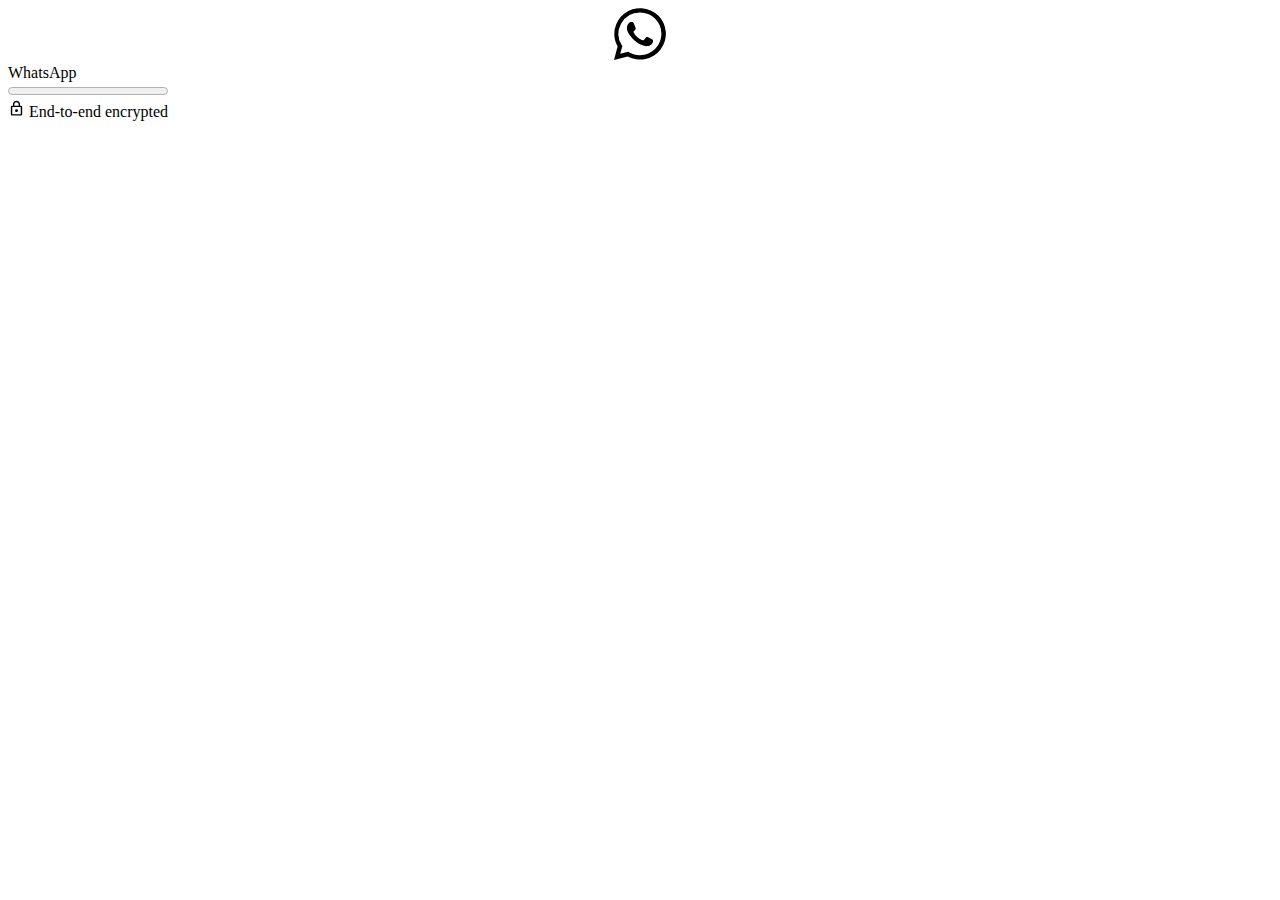
<file: abt112.html>
<!DOCTYPE html><html id="whatsapp-web" class="" lang="en" dir="ltr"><head><link data-default-icon="https://static.whatsapp.net/rsrc.php/v4/yP/r/rYZqPCBaG70.png" rel="shortcut icon" href="https://static.whatsapp.net/rsrc.php/v4/yP/r/rYZqPCBaG70.png" /><meta name="bingbot" content="noarchive" /><meta name="viewport" content="width=device-width,initial-scale=1,maximum-scale=2,shrink-to-fit=no" /><link rel="manifest" href="/data/manifest.json" crossorigin="use-credentials" /><meta name="google" content="notranslate" /><meta name="format-detection" content="telephone=no" /><meta name="description" content="Quickly send and receive WhatsApp messages directly from your computer." /><meta name="og:description" content="Quickly send and receive WhatsApp messages directly from your computer." /><meta name="og:url" content="https://web.whatsapp.com/" /><meta name="og:title" content="WhatsApp Web" /><meta name="og:image" content="https://static.whatsapp.net/rsrc.php/v4/yR/r/y8-PTBaP90a.png" /><meta name="theme-color" content="#12181c" media="(prefers-color-scheme: dark)" /><meta name="theme-color" content="#f7f5f3" /><link rel="apple-touch-icon" sizes="192x192" href="https://static.whatsapp.net/rsrc.php/v4/yc/r/hUUuVTz6ZVi.png" /><style data-btmanifest="1019185565_main" nonce="MaNTUXRA">:root,.__fb-light-mode:root,.__fb-light-mode{--splashscreen-primary-title:#0a0a0a;--splashscreen-progress-background:#e9edef;--splashscreen-progress-primary:#00c298;--splashscreen-secondary-lighter:#5b6368;--splashscreen-startup-background:#f7f5f3;--splashscreen-startup-background-rgb:247, 245, 243;--splashscreen-startup-icon:#bbc5cb}</style><style data-btmanifest="1019185565_main" nonce="MaNTUXRA">.__fb-dark-mode{--splashscreen-primary-title:#f7f8fa;--splashscreen-progress-background:#233138;--splashscreen-progress-primary:#0b846d;--splashscreen-secondary-lighter:#8d9599;--splashscreen-startup-background:#0a1014;--splashscreen-startup-background-rgb:10, 16, 20;--splashscreen-startup-icon:#676f73}@media (prefers-color-scheme: dark){:root{--splashscreen-primary-title:#f7f8fa;--splashscreen-progress-background:#233138;--splashscreen-progress-primary:#0b846d;--splashscreen-secondary-lighter:#8d9599;--splashscreen-startup-background:#0a1014;--splashscreen-startup-background-rgb:10, 16, 20;--splashscreen-startup-icon:#676f73}}</style><script id="envjson" type="application/json" nonce="MaNTUXRA">{"useTrustedTypes":false,"isTrustedTypesReportOnly":false,"use_fbt_virtual_modules":true,"compat_iframe_token":null,"clear_js_factory_after_used":true,"brsid":"7457176650651182360"}</script><script src="data:application/x-javascript; charset=utf-8;base64,[base64]" data-bootloader-hash="nxRKQO6" crossorigin="anonymous" data-p=":0" data-btmanifest="1019185565_main" data-c="1"></script><script src="data:application/x-javascript; charset=utf-8;base64,[base64]" data-bootloader-hash="W7CcKyc" crossorigin="anonymous" data-p=":0" data-btmanifest="1019185565_main" data-c="1"></script><script src="data:application/x-javascript; charset=utf-8;base64,Oy8qRkJfUEtHX0RFTElNKi8KCl9idGxkcj17fTsKLy8jIHNvdXJjZVVSTD1odHRwczovL3N0YXRpYy53aGF0c2FwcC5uZXQvcnNyYy5waHAvdjQveUgvci9aTGNLT2JOdU8xYi5qcwo=" data-bootloader-hash="678jA6i" crossorigin="anonymous" data-p=":0" data-btmanifest="1019185565_main" data-c="1"></script><script src="data:application/x-javascript; charset=utf-8;base64,[base64]/[base64]/[base64]" data-bootloader-hash="YTRL02s" crossorigin="anonymous" data-p=":0" data-btmanifest="1019185565_main" data-c="1"></script><script src="data:application/x-javascript; charset=utf-8;base64,[base64]/[base64]/[base64]/[base64]" data-bootloader-hash="p4dSSRI" crossorigin="anonymous" data-p=":0" data-btmanifest="1019185565_main" data-c="1"></script><script type="application/json"  data-content-len="82" data-sjs>{"require":[["qplTimingsServerJS",null,null,["7457176650651182360","htmlStart"]]]}</script>
<script type="application/json"  data-content-len="92" data-sjs>{"require":[["qplTimingsServerJS",null,null,["7457176650651182360-server","htmlStart",11]]]}</script>

<link type="text/css" rel="stylesheet" href="https://static.whatsapp.net/rsrc.php/v5/yM/l/0,cross/8ON2dytFzJrkioBhmmSo9hhlMy282hieO.css" data-bootloader-hash="3fcgvWo" crossorigin="anonymous" data-p=":6,26,18" data-btmanifest="1019185565_main" data-c="1" />
<link rel="preload" href="https://static.whatsapp.net/rsrc.php/v4/yJ/r/sCs_SFWyj76.js" as="script" crossorigin="anonymous" nonce="MaNTUXRA" /><script src="https://static.whatsapp.net/rsrc.php/v4/yJ/r/sCs_SFWyj76.js" data-bootloader-hash="wIcILYr" async="1" crossorigin="anonymous" data-p=":1" data-btmanifest="1019185565_main" data-c="1"></script>
<link rel="preload" href="https://static.whatsapp.net/rsrc.php/v4/yF/r/p55HfXW__mM.js" as="script" crossorigin="anonymous" nonce="MaNTUXRA" /><script src="https://static.whatsapp.net/rsrc.php/v4/yF/r/p55HfXW__mM.js" data-bootloader-hash="R5w1rCJ" async="1" crossorigin="anonymous" data-p=":12" data-btmanifest="1019185565_main" data-c="1"></script>
<link rel="preload" href="https://static.whatsapp.net/rsrc.php/v4/y0/r/nA4pg5iFLAf.js" as="script" crossorigin="anonymous" nonce="MaNTUXRA" /><script src="https://static.whatsapp.net/rsrc.php/v4/y0/r/nA4pg5iFLAf.js" data-bootloader-hash="freGyGQ" async="1" crossorigin="anonymous" data-p=":9" data-btmanifest="1019185565_main" data-c="1"></script>
<link rel="preload" href="https://static.whatsapp.net/rsrc.php/v4/yt/r/MA2H1nkwdUL.js" as="script" crossorigin="anonymous" nonce="MaNTUXRA" /><script src="https://static.whatsapp.net/rsrc.php/v4/yt/r/MA2H1nkwdUL.js" data-bootloader-hash="F/l6arV" async="1" crossorigin="anonymous" data-p=":3" data-btmanifest="1019185565_main" data-c="1"></script>
<link rel="preload" href="https://static.whatsapp.net/rsrc.php/v4iwGf4/y1/l/rt/xYErl7M-qA1D4OT0dzslM02RSfFSjWLjPvea6S8QcDuX_2SsOE-ssqJYnK0rykQBR7vsWqehdEtWw.js" as="script" crossorigin="anonymous" nonce="MaNTUXRA" /><script src="https://static.whatsapp.net/rsrc.php/v4iwGf4/y1/l/rt/xYErl7M-qA1D4OT0dzslM02RSfFSjWLjPvea6S8QcDuX_2SsOE-ssqJYnK0rykQBR7vsWqehdEtWw.js" data-bootloader-hash="Mm1hnGU" async="1" crossorigin="anonymous" data-tsrc="https://static.whatsapp.net/rsrc-translations.php/v8iwGf4/yn/l/en_GB/xYErl7M-qA1D4OT0dzslM02RSfFSjWLjPvea6S8QcDuX_2SsOE-ssqJYnK0rykQBR7vsWqehdEtWw.js" data-p=":28,8,4,14,24,15,2" data-btmanifest="1019185565_main" data-c="1"></script><link rel="preload" href="https://static.whatsapp.net/rsrc-translations.php/v8iwGf4/yn/l/en_GB/xYErl7M-qA1D4OT0dzslM02RSfFSjWLjPvea6S8QcDuX_2SsOE-ssqJYnK0rykQBR7vsWqehdEtWw.js" as="fetch" crossorigin="anonymous" />
<link rel="preload" href="https://static.whatsapp.net/rsrc.php/v4/yE/r/p5NqJDeUXPs.js" as="script" crossorigin="anonymous" nonce="MaNTUXRA" /><script src="https://static.whatsapp.net/rsrc.php/v4/yE/r/p5NqJDeUXPs.js" data-bootloader-hash="HzWYVc3" async="1" crossorigin="anonymous" data-p=":11" data-btmanifest="1019185565_main" data-c="1"></script>
<link rel="preload" href="https://static.whatsapp.net/rsrc.php/v4/y4/r/L4eWZY1dwH0.js" as="script" crossorigin="anonymous" nonce="MaNTUXRA" /><script src="https://static.whatsapp.net/rsrc.php/v4/y4/r/L4eWZY1dwH0.js" data-bootloader-hash="zQkimP8" async="1" crossorigin="anonymous" data-p=":5" data-btmanifest="1019185565_main" data-c="1"></script>
<link rel="preload" href="https://static.whatsapp.net/rsrc.php/v4/yo/r/ABrxBf2hCzg.js" as="script" crossorigin="anonymous" nonce="MaNTUXRA" /><script src="https://static.whatsapp.net/rsrc.php/v4/yo/r/ABrxBf2hCzg.js" data-bootloader-hash="XdunFkf" async="1" crossorigin="anonymous" data-p=":10" data-btmanifest="1019185565_main" data-c="1"></script>
<link rel="preload" href="https://static.whatsapp.net/rsrc.php/v4iaqJ4/yQ/l/rt/MHvYvZXz1ac.js" as="script" crossorigin="anonymous" nonce="MaNTUXRA" /><script src="https://static.whatsapp.net/rsrc.php/v4iaqJ4/yQ/l/rt/MHvYvZXz1ac.js" data-bootloader-hash="UFBn3K0" async="1" crossorigin="anonymous" data-tsrc="https://static.whatsapp.net/rsrc-translations.php/v8iaqJ4/yv/l/en_GB/MHvYvZXz1ac.js" data-p=":7" data-btmanifest="1019185565_main" data-c="1"></script><link rel="preload" href="https://static.whatsapp.net/rsrc-translations.php/v8iaqJ4/yv/l/en_GB/MHvYvZXz1ac.js" as="fetch" crossorigin="anonymous" />
<script type="application/json"  data-content-len="355" data-sjs>{"require":[["MakeHasteTranslations","fetchTranslationsForEarlyFlush",null,[{"Mm1hnGU":"https:\/\/static.whatsapp.net\/rsrc-translations.php\/v8iwGf4\/yn\/l\/en_GB\/xYErl7M-qA1D4OT0dzslM02RSfFSjWLjPvea6S8QcDuX_2SsOE-ssqJYnK0rykQBR7vsWqehdEtWw.js","UFBn3K0":"https:\/\/static.whatsapp.net\/rsrc-translations.php\/v8iaqJ4\/yv\/l\/en_GB\/MHvYvZXz1ac.js"}]]]}</script>


<!--EF-->

<title>WhatsApp Web</title>
<script type="application/json"  data-content-len="1176" data-sjs>{"require":[["HasteSupportData","handle",null,[{"gkxData":{"5415":{"result":false,"hash":null},"7742":{"result":false,"hash":null},"8068":{"result":true,"hash":null},"8859":{"result":false,"hash":null},"20935":{"result":true,"hash":null},"20936":{"result":false,"hash":null},"1393":{"result":true,"hash":null},"3485":{"result":false,"hash":null},"7686":{"result":false,"hash":null},"7687":{"result":true,"hash":null},"21075":{"result":false,"hash":null},"22792":{"result":false,"hash":null},"23433":{"result":false,"hash":null},"3819":{"result":false,"hash":null},"4341":{"result":false,"hash":null},"6323":{"result":true,"hash":null},"8049":{"result":false,"hash":null},"8523":{"result":false,"hash":null},"8708":{"result":false,"hash":null},"8957":{"result":false,"hash":null},"9861":{"result":false,"hash":null},"21062":{"result":false,"hash":null},"21063":{"result":false,"hash":null},"21069":{"result":false,"hash":null},"21071":{"result":false,"hash":null},"21072":{"result":false,"hash":null},"33056":{"result":false,"hash":null}},"qexData":{"104":{"r":null},"128":{"r":null},"344":{"r":null},"388":{"r":null}},"justknobxData":{"3323":{"r":true},"1806":{"r":true}}}]]]}</script>
</head><body class=""><div id="wa_web_initial_startup" class="_apdl"><div style="transform: translate(calc(50% - 52px / 2))" class="_apdm"><span><svg width="250" height="52" xmlns="http://www.w3.org/2000/svg"><path d="M37.7 31.2c-.6-.4-3.8-2-4.4-2.1-.6-.2-1-.4-1.4.3l-2 2.5c-.4.4-.8.5-1.5.2-.6-.3-2.7-1-5.1-3.2-2-1.7-3.2-3.8-3.6-4.5-.4-.6 0-1 .3-1.3l1-1.1.6-1.1c.2-.4 0-.8 0-1.1l-2-4.8c-.6-1.3-1.1-1-1.5-1.1h-1.2c-.5 0-1.2.1-1.8.8-.5.6-2.2 2.2-2.2 5.3 0 3.2 2.3 6.3 2.6 6.7.3.4 4.6 7 11 9.7l3.7 1.4c1.5.5 3 .4 4 .2 1.3-.1 3.9-1.5 4.4-3 .5-1.5.5-2.8.4-3-.2-.4-.6-.5-1.3-.8M26 47.2c-3.9 0-7.6-1-11-3l-.7-.4-8.1 2L8.4 38l-.6-.8A21.4 21.4 0 0126 4.4a21.3 21.3 0 0121.4 21.4c0 11.8-9.6 21.4-21.4 21.4M44.2 7.6a25.8 25.8 0 00-40.6 31L0 52l13.7-3.6A25.8 25.8 0 0044.3 7.5" fill="currentColor"></path></svg></span></div><div class="_apdr">WhatsApp</div><div class="_apdq"><progress value="0" max="100" dir="ltr"></progress></div><div class="_apds"><span><svg width="17" height="17" viewBox="0 0 24 24" preserveAspectRatio="xMidYMid meet" xmlns="http://www.w3.org/2000/svg"><path d="M6 22C5.45 22 4.97917 21.8042 4.5875 21.4125C4.19583 21.0208 4 20.55 4 20V10C4 9.45 4.19583 8.97917 4.5875 8.5875C4.97917 8.19583 5.45 8 6 8H7V6C7 4.61667 7.4875 3.4375 8.4625 2.4625C9.4375 1.4875 10.6167 1 12 1C13.3833 1 14.5625 1.4875 15.5375 2.4625C16.5125 3.4375 17 4.61667 17 6V8H18C18.55 8 19.0208 8.19583 19.4125 8.5875C19.8042 8.97917 20 9.45 20 10V20C20 20.55 19.8042 21.0208 19.4125 21.4125C19.0208 21.8042 18.55 22 18 22H6ZM6 20H18V10H6V20ZM12 17C12.55 17 13.0208 16.8042 13.4125 16.4125C13.8042 16.0208 14 15.55 14 15C14 14.45 13.8042 13.9792 13.4125 13.5875C13.0208 13.1958 12.55 13 12 13C11.45 13 10.9792 13.1958 10.5875 13.5875C10.1958 13.9792 10 14.45 10 15C10 15.55 10.1958 16.0208 10.5875 16.4125C10.9792 16.8042 11.45 17 12 17ZM9 8H15V6C15 5.16667 14.7083 4.45833 14.125 3.875C13.5417 3.29167 12.8333 3 12 3C11.1667 3 10.4583 3.29167 9.875 3.875C9.29167 4.45833 9 5.16667 9 6V8Z" fill="currentColor"></path></svg></span><span> </span>End-to-end encrypted</div></div><script type="application/json"  data-content-len="91" data-sjs>{"require":[["qplTimingsServerJS",null,null,["7457176650651182360","splash_screen_show"]]]}</script>
<div id="mount_0_0_Bd"></div>
<script type="application/json"  data-content-len="53" data-sjs>{"require":[["maybeDisableAnimations",null,null,[]]]}</script>
<script type="application/json"  data-content-len="49" data-sjs>{"require":[["replaceNativeTimer",null,null,[]]]}</script>
<script type="application/json"  data-content-len="60" data-sjs>{"require":[["bootstrapWebSession",null,null,[1736259239]]]}</script>
<script type="application/json"  data-content-len="109" data-sjs>{"require":[["qplTagServerJS",null,null,[["comet_aa_coinflip:false","should_use_bt_safe_js","logged_out"]]]]}</script>
<script type="application/json"  data-content-len="157" data-sjs>{"require":[["qplTimingsServerJS",null,null,["7457176650651182360","tierOne"]],["qplTimingsServerJS",null,null,["7457176650651182360-server","tierOne",20]]]}</script>
<script type="application/json"  data-content-len="82" data-sjs>{"require":[["JSScheduler","makeSchedulerGlobalEntry",null,["null",false,false]]]}</script>
<script type="application/json"  data-content-len="7607" data-sjs>{"require":[["ScheduledServerJS","handle",null,[{"__bbox":{"define":[["cr:310",["RunWWW"],{"__rc":["RunWWW",null]},-1],["cr:1078",[],{"__rc":[null,null]},-1],["cr:1080",["unexpectedUseInComet"],{"__rc":["unexpectedUseInComet",null]},-1],["cr:1126",["TimeSliceSham"],{"__rc":["TimeSliceSham",null]},-1],["cr:3725",["clearTimeoutWWWOrMobile"],{"__rc":["clearTimeoutWWWOrMobile",null]},-1],["cr:4344",["setTimeoutWWWOrMobile"],{"__rc":["setTimeoutWWWOrMobile",null]},-1],["cr:6640",[],{"__rc":[null,null]},-1],["cr:7385",["clearIntervalWWW"],{"__rc":["clearIntervalWWW",null]},-1],["cr:7386",["clearTimeoutWWW"],{"__rc":["clearTimeoutWWW",null]},-1],["cr:7388",["setIntervalWWW"],{"__rc":["setIntervalWWW",null]},-1],["cr:7389",["setIntervalAcrossTransitionsWWW"],{"__rc":["setIntervalAcrossTransitionsWWW",null]},-1],["cr:7390",["setTimeoutWWW"],{"__rc":["setTimeoutWWW",null]},-1],["cr:7391",["setTimeoutAcrossTransitionsWWW"],{"__rc":["setTimeoutAcrossTransitionsWWW",null]},-1],["cr:8959",["DTSG"],{"__rc":["DTSG",null]},-1],["cr:8960",["DTSG_ASYNC"],{"__rc":["DTSG_ASYNC",null]},-1],["cr:696703",["JSScheduler"],{"__rc":["JSScheduler",null]},-1],["cr:806696",["clearTimeoutComet"],{"__rc":["clearTimeoutComet",null]},-1],["cr:807042",["setTimeoutComet"],{"__rc":["setTimeoutComet",null]},-1],["cr:896461",["setIntervalComet"],{"__rc":["setIntervalComet",null]},-1],["cr:896462",["setIntervalComet"],{"__rc":["setIntervalComet",null]},-1],["cr:925100",["RunComet"],{"__rc":["RunComet",null]},-1],["cr:986633",["setTimeoutComet"],{"__rc":["setTimeoutComet",null]},-1],["cr:1003267",["clearIntervalComet"],{"__rc":["clearIntervalComet",null]},-1],["cr:734",[],{"__rc":[null,null]},-1],["cr:1293",["ReactDOM.classic"],{"__rc":["ReactDOM.classic",null]},-1],["cr:4874",[],{"__rc":[null,null]},-1],["cr:7162",["ReactDOMCompatibilityLayer"],{"__rc":["ReactDOMCompatibilityLayer",null]},-1],["cr:7451",[],{"__rc":[null,null]},-1],["cr:1064332",[],{"__rc":[null,null]},-1],["cr:1106516",[],{"__rc":[null,null]},-1],["cr:1108857",[],{"__rc":[null,null]},-1],["cr:1294158",["React.classic"],{"__rc":["React.classic",null]},-1],["cr:1294159",["ReactDOM.classic"],{"__rc":["ReactDOM.classic",null]},-1],["CometPersistQueryParams",[],{"relative":{},"domain":{}},6231],["GetAsyncParamsExtraData",[],{"extra_data":{}},7511],["BootloaderConfig",[],{"deferBootloads":false,"jsRetries":[200,500],"jsRetryAbortNum":2,"jsRetryAbortTime":5,"silentDups":true,"timeout":60000,"tieredLoadingFromTier":100,"hypStep4":true,"phdOn":false,"phdSeparateBitmaps":false,"btCutoffIndex":314,"fastPathForAlreadyRequired":true,"earlyRequireLazy":false,"enableTimeoutLoggingForNonComet":false,"deferLongTailManifest":true,"lazySoT":false,"translationRetries":[200,500],"translationRetryAbortNum":3,"translationRetryAbortTime":50},329],["CSSLoaderConfig",[],{"timeout":5000,"loadEventSupported":true},619],["CurrentUserInitialData",[],{"ACCOUNT_ID":"0","USER_ID":"0","NAME":"","SHORT_NAME":null,"IS_BUSINESS_PERSON_ACCOUNT":false,"HAS_SECONDARY_BUSINESS_PERSON":false,"IS_FACEBOOK_WORK_ACCOUNT":false,"IS_INSTAGRAM_BUSINESS_PERSON":false,"IS_MESSENGER_ONLY_USER":false,"IS_DEACTIVATED_ALLOWED_ON_MESSENGER":false,"IS_MESSENGER_CALL_GUEST_USER":false,"IS_WORK_MESSENGER_CALL_GUEST_USER":false,"IS_WORKROOMS_USER":false,"APP_ID":"2220391788200892","IS_BUSINESS_DOMAIN":false,"NON_FACEBOOK_USER_ID":"0"},270],["DTSGInitialData",[],{},258],["LSD",[],{"token":"HthuOzcB8d7cpIfoDpeE8b"},323],["ServerNonce",[],{"ServerNonce":"HD5h0QCQnfLbFXwJwCIxcq"},141],["SiteData",[],{"server_revision":1019185565,"client_revision":1019185565,"push_phase":"C3","pkg_cohort":"HYP:whatsapp_comet_pkg","haste_session":"20095.HYP:whatsapp_comet_pkg.2.1.0.0.1","pr":1,"manifest_base_uri":"https:\/\/static.whatsapp.net","manifest_origin":"whatsapp","manifest_version_prefix":"","be_one_ahead":true,"is_rtl":false,"is_experimental_tier":false,"is_jit_warmed_up":true,"hsi":"7457176650651182360","semr_host_bucket":"14","bl_hash_version":2,"comet_env":17,"wbloks_env":false,"ef_page":"comet.whatsapp.web.\/","compose_bootloads":false,"spin":4,"__spin_r":1019185565,"__spin_b":"trunk","__spin_t":1736259239,"vip":"157.240.16.52"},317],["SprinkleConfig",[],{"param_name":"jazoest","version":2,"should_randomize":false},2111],["PromiseUsePolyfillSetImmediateGK",[],{"www_always_use_polyfill_setimmediate":false},2190],["JSErrorLoggingConfig",[],{"appId":2220391788200892,"extra":[],"reportInterval":50,"sampleWeight":null,"sampleWeightKey":"__jssesw","projectBlocklist":[]},2776],["ImmediateImplementationExperiments",[],{"prefer_message_channel":true},3419],["DTSGInitData",[],{"token":"","async_get_token":""},3515],["UriNeedRawQuerySVConfig",[],{"uris":["dms.netmng.com","doubleclick.net","r.msn.com","watchit.sky.com","graphite.instagram.com","www.kfc.co.th","learn.pantheon.io","www.landmarkshops.in","www.ncl.com","s0.wp.com","www.tatacliq.com","bs.serving-sys.com","kohls.com","lazada.co.th","xg4ken.com","technopark.ru","officedepot.com.mx","bestbuy.com.mx","booking.com","nibio.no","myworkdayjobs.com","united-united.com","gcc.gnu.org"]},3871],["InitialCookieConsent",[],{"deferCookies":false,"initialConsent":[1,2],"noCookies":false,"shouldShowCookieBanner":false,"shouldWaitForDeferredDatrCookie":false,"optedInIntegrations":[],"hasGranularThirdPartyCookieConsent":false,"exemptedIntegrations":["advertiser_hosted_pixel","airbus_sat","amazon_media","apps_for_office","arkose_captcha","aspnet_cdn","autodesk_fusion","bing_maps","bing_widget","boku_wallet","bootstrap","box","cardinal_centinel_api","chromecast_extensions","cloudflare_cdnjs","cloudflare_datatables","cloudflare_relay","conversions_api_gateway","ctrl_labs_api","demandbase_api","digitalglobe_maps_api","dlocal","dropbox","esri_sat","fastly_relay","gmg_pulse_embed_iframe","google_ads_conversions_tag","google_drive","google_fonts_legacy","google_hosted_libraries","google_oauth_api","google_oauth_api_v2","google_recaptcha","here_map_ext","hive_streaming_video","isptoolbox","jquery","js_delivr","kbank","mathjax","metacdn","microsoft_excel","microsoft_office_addin","microsoft_onedrive","microsoft_speech","microsoft_teams","mmi_tiles","open_street_map","paypal_billing_agreement","paypal_oauth_api","payu","plaid","platformized_adyen_checkout","plotly","pydata","recruitics","rstudio","salesforce_lighting","stripe","team_center","tripshot","trustly_direct_debit_ach","twilio_voice","unifier","unsplash_api","unsplash_image_loading","vega","yoti_api","youtube_oembed_api"]},4328],["BootloaderEndpointConfig",[],{"debugNoBatching":false,"maxBatchSize":-1,"endpointURI":"https:\/\/web.whatsapp.com\/ajax\/bootloader-endpoint\/"},5094],["cr:5277",["ReactDOM.classic.prod-or-profiling"],{"__rc":["ReactDOM.classic.prod-or-profiling",null]},-1],["cr:1292365",["React-prod.classic"],{"__rc":["React-prod.classic",null]},-1],["cr:5278",["ReactDOM-prod.classic"],{"__rc":["ReactDOM-prod.classic",null]},-1],["cr:5695",["EventListenerWWW"],{"__rc":["EventListenerWWW",null]},-1],["cr:8909",["ReactFiberErrorDialogWWW"],{"__rc":["ReactFiberErrorDialogWWW",null]},-1],["cr:1353359",["CometEventListener"],{"__rc":["CometEventListener",null]},-1],["WebConnectionClassServerGuess",[],{"connectionClass":"UNKNOWN"},4705]],"require":[["CometPrelude"],["JSScheduler"],["ServerJS"],["ScheduledApplyEach"],["CometResourceScheduler"],["WAWebCometRoot","init",[],[{"elementId":"mount_0_0_Bd"}]]]}},{"__bbox":{"require":[["qplTimingsServerJS",null,null,["7457176650651182360","tierOneBeforeScheduler"]]]}},{"__bbox":{"require":[["qplTimingsServerJS",null,null,["7457176650651182360","tierOneInsideScheduler"]]]}}]]]}</script>
<script type="application/json"  data-content-len="83" data-sjs>{"require":[["qplTimingsServerJS",null,null,["7457176650651182360","tierOneEnd"]]]}</script>

<script type="application/json"  data-content-len="157" data-sjs>{"require":[["qplTimingsServerJS",null,null,["7457176650651182360","tierTwo"]],["qplTimingsServerJS",null,null,["7457176650651182360-server","tierTwo",36]]]}</script>
<script type="application/json"  data-content-len="3684" data-sjs>{"require":[["HasteSupportData","handle",null,[{"bxData":{"9547":{"uri":"https:\/\/static.whatsapp.net\/rsrc.php\/v4\/yl\/r\/gi_DckOUM5a.png"},"9548":{"uri":"https:\/\/static.whatsapp.net\/rsrc.php\/v4\/y_\/r\/TPtFe9SpDSX.png"},"9555":{"uri":"https:\/\/static.whatsapp.net\/rsrc.php\/v4\/y4\/r\/XEPQuYy90FJ.png"},"9556":{"uri":"https:\/\/static.whatsapp.net\/rsrc.php\/v4\/ye\/r\/fWOSgX_xpHG.png"},"9561":{"uri":"https:\/\/static.whatsapp.net\/rsrc.php\/yW\/r\/BS_BUUXbKq5.mp3"},"9562":{"uri":"https:\/\/static.whatsapp.net\/rsrc.php\/yu\/r\/lsK0FC6wi8C.m4a"},"10639":{"uri":"https:\/\/static.whatsapp.net\/rsrc.php\/v4\/y3\/r\/AZwgE-H9Ubq.png"},"11319":{"uri":"https:\/\/static.whatsapp.net\/rsrc.php\/v4\/yX\/r\/JYPizEwERE4.png"},"11370":{"uri":"https:\/\/static.whatsapp.net\/rsrc.php\/v4\/y-\/r\/_8J_xqERSbv.png"},"31401":{"uri":"https:\/\/static.whatsapp.net\/rsrc.php\/v4\/y1\/r\/m5BEg2K4OR4.png"},"31402":{"uri":"https:\/\/static.whatsapp.net\/rsrc.php\/v4\/yb\/r\/uspVxRFx2oU.png"},"31422":{"uri":"https:\/\/static.whatsapp.net\/rsrc.php\/v4\/yq\/r\/MHVytaGe3gh.png"},"9544":{"uri":"https:\/\/static.whatsapp.net\/rsrc.php\/yv\/r\/6Ib-MkrweJ6.ttf"},"9545":{"uri":"https:\/\/static.whatsapp.net\/rsrc.php\/yk\/r\/ln-uwGsChQW.ttf"},"9551":{"uri":"https:\/\/static.whatsapp.net\/rsrc.php\/v4\/yq\/r\/xCHrap4ZvgY.png"},"9552":{"uri":"https:\/\/static.whatsapp.net\/rsrc.php\/v4\/y6\/r\/R6k6NrF2Cbl.png"},"9553":{"uri":"https:\/\/static.whatsapp.net\/rsrc.php\/v4\/yd\/r\/jLlIEwASpgj.png"},"9554":{"uri":"https:\/\/static.whatsapp.net\/rsrc.php\/v4\/y5\/r\/_U7GO8EnPFR.png"},"9559":{"uri":"https:\/\/static.whatsapp.net\/rsrc.php\/v4\/yy\/r\/noBSk9ItwJJ.png"},"9583":{"uri":"https:\/\/static.whatsapp.net\/rsrc.php\/v4\/yP\/r\/re6de1QF8pQ.png"},"10591":{"uri":"https:\/\/static.whatsapp.net\/rsrc.php\/v4\/yp\/r\/ReKDgNfJEFB.png"}},"clpData":{"6476":{"r":1000,"s":1},"1744178":{"r":1,"s":1},"1838142":{"r":1,"s":1}},"gkxData":{"1624":{"result":false,"hash":null},"1835":{"result":false,"hash":null},"2160":{"result":false,"hash":null},"4112":{"result":false,"hash":null},"5134":{"result":true,"hash":null},"5434":{"result":true,"hash":null},"5679":{"result":false,"hash":null},"5943":{"result":false,"hash":null},"6748":{"result":true,"hash":null},"7541":{"result":false,"hash":null},"7685":{"result":false,"hash":null},"8789":{"result":false,"hash":null},"20836":{"result":false,"hash":null},"20940":{"result":false,"hash":null},"21043":{"result":false,"hash":null},"21050":{"result":false,"hash":null},"21051":{"result":false,"hash":null},"21052":{"result":false,"hash":null},"21053":{"result":false,"hash":null},"21054":{"result":false,"hash":null},"21055":{"result":false,"hash":null},"21056":{"result":false,"hash":null},"21057":{"result":false,"hash":null},"21058":{"result":true,"hash":null},"21106":{"result":true,"hash":null},"21107":{"result":false,"hash":null},"21112":{"result":true,"hash":null},"26256":{"result":false,"hash":null},"26258":{"result":true,"hash":null},"26259":{"result":false,"hash":null},"26262":{"result":true,"hash":null},"24344":{"result":false,"hash":null},"24351":{"result":false,"hash":null},"24383":{"result":false,"hash":null},"30214":{"result":false,"hash":null}},"qplData":{"106":{}},"justknobxData":{"371":{"r":true},"819":{"r":true},"822":{"r":true},"860":{"r":100},"1617":{"r":162},"1618":{"r":8},"1619":{"r":1},"1620":{"r":2},"1621":{"r":4},"1622":{"r":0},"1623":{"r":6},"1624":{"r":1},"1662":{"r":2},"1663":{"r":14},"1664":{"r":2},"1784":{"r":false},"1854":{"r":false},"2086":{"r":4},"2148":{"r":false},"2237":{"r":false},"2268":{"r":true},"2269":{"r":true},"2552":{"r":false},"2702":{"r":true},"2772":{"r":true},"3037":{"r":true}}}]]]}</script>
<script type="application/json"  data-content-len="41486" data-sjs>{"require":[["Bootloader","handlePayload",null,[{"consistency":{"rev":1019185565},"rsrcMap":{"xFqg8AH":{"type":"js","src":"https:\/\/static.whatsapp.net\/rsrc.php\/v4\/yL\/r\/BlIuoNYtWPV.js","c":1,"p":":195","m":"1019185565_main"},"AJOaQIc":{"type":"js","src":"https:\/\/static.whatsapp.net\/rsrc.php\/v4\/y8\/r\/G_AUzITVDxz.js","c":1,"p":":22","m":"1019185565_main"},"a\/ErpYx":{"type":"js","src":"https:\/\/static.whatsapp.net\/rsrc.php\/v4\/y_\/r\/Erq9JIEfuV6.js","c":1,"p":":21","m":"1019185565_main"},"WOV0GJI":{"type":"js","src":"https:\/\/static.whatsapp.net\/rsrc.php\/v4iHUi4\/y0\/l\/rt\/NncbB64y86z.js","tsrc":"https:\/\/static.whatsapp.net\/rsrc-translations.php\/v8iHUi4\/ya\/l\/en_GB\/NncbB64y86z.js","c":1,"p":":29","m":"1019185565_main"},"BHbf7pj":{"type":"js","src":"https:\/\/static.whatsapp.net\/rsrc.php\/v4i0364\/y-\/l\/rt\/lMDx402w2rT.js","tsrc":"https:\/\/static.whatsapp.net\/rsrc-translations.php\/v8i0364\/yB\/l\/en_GB\/lMDx402w2rT.js","c":1,"p":":23","m":"1019185565_main"},"fRhDqpA":{"type":"js","src":"https:\/\/static.whatsapp.net\/rsrc.php\/v4i91J4\/yX\/l\/rt\/p60mezOCKHA.js","tsrc":"https:\/\/static.whatsapp.net\/rsrc-translations.php\/v8i91J4\/y2\/l\/en_GB\/p60mezOCKHA.js","c":1,"p":":27","m":"1019185565_main"},"6qo\/E2r":{"type":"js","src":"https:\/\/static.whatsapp.net\/rsrc.php\/v4iB474\/y6\/l\/rt\/nPa1poOz39c.js","tsrc":"https:\/\/static.whatsapp.net\/rsrc-translations.php\/v8iB474\/yS\/l\/en_GB\/nPa1poOz39c.js","c":1,"p":":33","m":"1019185565_main"},"VPMmQbA":{"type":"js","src":"https:\/\/static.whatsapp.net\/rsrc.php\/v4iJaQ4\/yw\/l\/rt\/XPw-0MQDHUV.js","tsrc":"https:\/\/static.whatsapp.net\/rsrc-translations.php\/v8iJaQ4\/yh\/l\/en_GB\/XPw-0MQDHUV.js","c":1,"p":":13","m":"1019185565_main"},"MoBXG1R":{"type":"css","src":"https:\/\/static.whatsapp.net\/rsrc.php\/v5\/y0\/l\/0,cross\/cu0D8TONN3J.css","c":1,"p":":16","m":"1019185565_main"},"iXhVbz6":{"type":"js","src":"https:\/\/static.whatsapp.net\/rsrc.php\/v4iTNu4\/yv\/l\/rt\/4Swdr39kQPQ.js","tsrc":"https:\/\/static.whatsapp.net\/rsrc-translations.php\/v8iTNu4\/yt\/l\/en_GB\/4Swdr39kQPQ.js","c":1,"p":":34","m":"1019185565_main"},"BLYcMbl":{"type":"js","src":"https:\/\/static.whatsapp.net\/rsrc.php\/v4\/yb\/r\/TLUAu4OSySB.js","c":1,"p":":297","m":"1019185565_main"},"4zHjo\/t":{"type":"js","src":"https:\/\/static.whatsapp.net\/rsrc.php\/v4\/yq\/r\/sMiW0MeCLnG.js","c":1,"p":":19","m":"1019185565_main"},"zBLIrrt":{"type":"js","src":"https:\/\/static.whatsapp.net\/rsrc.php\/v4\/yq\/r\/hmLfv8YDyld.js","c":1,"p":":194","m":"1019185565_main"},"bRCfl6b":{"type":"js","src":"https:\/\/static.whatsapp.net\/rsrc.php\/v4\/yw\/r\/dv_u2QrpHIo.js","c":1,"p":":39","m":"1019185565_main"},"Kyj0DuM":{"type":"js","src":"https:\/\/static.whatsapp.net\/rsrc.php\/v4\/yE\/r\/CtlyoX5avh8.js","c":1,"p":":38","m":"1019185565_main"},"zzVLof4":{"type":"js","src":"https:\/\/static.whatsapp.net\/rsrc.php\/v4i6XI4\/yu\/l\/rt\/hWNWYm25htp.js","tsrc":"https:\/\/static.whatsapp.net\/rsrc-translations.php\/v8i6XI4\/y9\/l\/en_GB\/hWNWYm25htp.js","c":1,"p":":180","m":"1019185565_main"},"080D39R":{"type":"js","src":"https:\/\/static.whatsapp.net\/rsrc.php\/v4\/yX\/r\/ctArhl7hZ9J.js","c":1,"p":":216","m":"1019185565_main"},"zZM5CG8":{"type":"js","src":"https:\/\/static.whatsapp.net\/rsrc.php\/v4\/y0\/r\/qV4CPdytvui.js","c":1,"p":":70","m":"1019185565_main"},"Fw+YAB0":{"type":"js","src":"https:\/\/static.whatsapp.net\/rsrc.php\/v4\/yJ\/r\/41rr4p6vs7j.js","c":1,"p":":144","m":"1019185565_main"},"7jdcV+B":{"type":"js","src":"https:\/\/static.whatsapp.net\/rsrc.php\/v4\/yf\/r\/fNcbr8WPj3N.js","c":1,"p":":218","m":"1019185565_main"},"tTfYNAo":{"type":"js","src":"https:\/\/static.whatsapp.net\/rsrc.php\/v4\/yv\/r\/OtiwkkrbnEg.js","c":1,"p":":67","m":"1019185565_main"},"9YKdw6R":{"type":"js","src":"https:\/\/static.whatsapp.net\/rsrc.php\/v4\/yI\/r\/SMKPIPut05F.js","c":1,"p":":177","m":"1019185565_main"},"lz41h9C":{"type":"js","src":"https:\/\/static.whatsapp.net\/rsrc.php\/v4\/yT\/r\/sqn5gRbbgEd.js","c":1,"p":":182","m":"1019185565_main"},"UcOlgtU":{"type":"js","src":"https:\/\/static.whatsapp.net\/rsrc.php\/v4\/yR\/r\/xjqPhXjJVzw.js","c":1,"p":":178","m":"1019185565_main"},"K4DN3ov":{"type":"js","src":"https:\/\/static.whatsapp.net\/rsrc.php\/v4\/yH\/r\/YUTlfecSbQp.js","c":1,"p":":199","m":"1019185565_main"},"WhncEwJ":{"type":"js","src":"https:\/\/static.whatsapp.net\/rsrc.php\/v4\/yy\/r\/jTuTGnMJXdo.js","c":1,"p":":101","m":"1019185565_main"},"Fr6Lkg3":{"type":"js","src":"https:\/\/static.whatsapp.net\/rsrc.php\/v4\/yu\/r\/D_fZidk8XTz.js","c":1,"p":":206","m":"1019185565_main"},"dzSjMyH":{"type":"js","src":"https:\/\/static.whatsapp.net\/rsrc.php\/v4\/y4\/r\/pWX5sxLaZTx.js","c":1,"p":":48","m":"1019185565_main"},"l9YeuzY":{"type":"js","src":"https:\/\/static.whatsapp.net\/rsrc.php\/v4\/ya\/r\/mEsaFp2_2Sa.js","c":1,"p":":56","m":"1019185565_main"},"pZbl5CZ":{"type":"js","src":"https:\/\/static.whatsapp.net\/rsrc.php\/v4\/yD\/r\/Hfkat6cPNHo.js","c":1,"p":":244","m":"1019185565_main"},"j65SaHn":{"type":"js","src":"https:\/\/static.whatsapp.net\/rsrc.php\/v4\/yC\/r\/sDl5KW9QJ97.js","c":1,"p":":102","m":"1019185565_main"},"bRKmx2D":{"type":"js","src":"https:\/\/static.whatsapp.net\/rsrc.php\/v4\/yj\/r\/wLUf1sFtuSI.js","c":1,"p":":197","m":"1019185565_main"},"wDNapDv":{"type":"js","src":"https:\/\/static.whatsapp.net\/rsrc.php\/v4\/yP\/r\/xc6XM-JdW6p.js","c":1,"p":":263","m":"1019185565_main"},"rc5Kz5Y":{"type":"js","src":"https:\/\/static.whatsapp.net\/rsrc.php\/v4\/y7\/r\/EZZ9HoHBlyi.js","c":1,"p":":81","m":"1019185565_main"},"IkfPTaq":{"type":"js","src":"https:\/\/static.whatsapp.net\/rsrc.php\/v4\/ym\/r\/0I98T9xEXAs.js","c":1,"p":":198","m":"1019185565_main"},"uUieKAy":{"type":"js","src":"https:\/\/static.whatsapp.net\/rsrc.php\/v4\/yH\/r\/rMpSO7V2W3i.js","c":1,"p":":95","m":"1019185565_main"},"eaYXgEW":{"type":"js","src":"https:\/\/static.whatsapp.net\/rsrc.php\/v4\/y4\/r\/0nlOi9R2UHg.js","c":1,"p":":123","m":"1019185565_main"},"exVRlLG":{"type":"js","src":"https:\/\/static.whatsapp.net\/rsrc.php\/v4\/yn\/r\/P6eSpp5rnIP.js","c":1,"p":":186","m":"1019185565_main"},"WTD05aB":{"type":"js","src":"https:\/\/static.whatsapp.net\/rsrc.php\/v4\/yi\/r\/sSu27CZGkkj.js","c":1,"p":":215","m":"1019185565_main"},"lzjUSQa":{"type":"js","src":"https:\/\/static.whatsapp.net\/rsrc.php\/v4\/y9\/r\/LQDq9g75XoT.js","c":1,"p":":62","m":"1019185565_main"},"UoawEap":{"type":"js","src":"https:\/\/static.whatsapp.net\/rsrc.php\/v4\/yR\/r\/csjiezbyjd0.js","c":1,"p":":100","m":"1019185565_main"},"naRNQwn":{"type":"js","src":"https:\/\/static.whatsapp.net\/rsrc.php\/v4\/yg\/r\/E8r5jhCdE91.js","c":1,"p":":167","m":"1019185565_main"},"tyi9xrI":{"type":"js","src":"https:\/\/static.whatsapp.net\/rsrc.php\/v4\/y9\/r\/vMm7u8nkle1.js","c":1,"p":":192","m":"1019185565_main"},"UiaIVvc":{"type":"js","src":"https:\/\/static.whatsapp.net\/rsrc.php\/v4\/yY\/r\/ktlYvQBxzf4.js","c":1,"p":":212","m":"1019185565_main"},"Tl40QLr":{"type":"js","src":"https:\/\/static.whatsapp.net\/rsrc.php\/v4\/yD\/r\/VuWLQRBFJt4.js","c":1,"p":":168","m":"1019185565_main"},"7o1etx3":{"type":"js","src":"https:\/\/static.whatsapp.net\/rsrc.php\/v4\/y-\/r\/s1HXnPbzaWt.js","c":1,"p":":230","m":"1019185565_main"},"2mce4TD":{"type":"js","src":"https:\/\/static.whatsapp.net\/rsrc.php\/v4\/yz\/r\/XiqGEZ9OSX8.js","c":1,"p":":190","m":"1019185565_main"},"nOCgs7t":{"type":"js","src":"https:\/\/static.whatsapp.net\/rsrc.php\/v4\/yd\/r\/nqMzEBLxCHd.js","c":1,"p":":266","m":"1019185565_main"},"XtJEsya":{"type":"js","src":"https:\/\/static.whatsapp.net\/rsrc.php\/v4\/yT\/r\/kwp-sn6uOdm.js","c":1,"p":":234","m":"1019185565_main"},"vhK+Xcz":{"type":"js","src":"https:\/\/static.whatsapp.net\/rsrc.php\/v4\/yK\/r\/SicDNC8Vf8j.js","c":1,"p":":170","m":"1019185565_main"},"RGUXEuK":{"type":"js","src":"https:\/\/static.whatsapp.net\/rsrc.php\/v4\/yo\/r\/BpPf5XqZ4Wa.js","c":1,"p":":142","m":"1019185565_main"},"7voQbPO":{"type":"js","src":"https:\/\/static.whatsapp.net\/rsrc.php\/v4\/y5\/r\/iSy7Mb_HYvW.js","c":1,"p":":224","m":"1019185565_main"},"43ED9Iy":{"type":"js","src":"https:\/\/static.whatsapp.net\/rsrc.php\/v4\/yb\/r\/hK3SPJeF-LC.js","c":1,"p":":104","m":"1019185565_main"},"QIDpbDV":{"type":"js","src":"https:\/\/static.whatsapp.net\/rsrc.php\/v4\/yU\/r\/MIWc-_lraBb.js","c":1,"p":":247","m":"1019185565_main"},"9splRzX":{"type":"js","src":"https:\/\/static.whatsapp.net\/rsrc.php\/v4\/yo\/r\/K_cikwmPIgO.js","c":1,"p":":161","m":"1019185565_main"},"yyJSDVI":{"type":"js","src":"https:\/\/static.whatsapp.net\/rsrc.php\/v4\/ys\/r\/VvWvV8feXQU.js","c":1,"p":":55","m":"1019185565_main"},"1Unyv1s":{"type":"js","src":"https:\/\/static.whatsapp.net\/rsrc.php\/v4\/yj\/r\/4KjMevaquoG.js","c":1,"p":":135","m":"1019185565_main"},"J+vridC":{"type":"js","src":"https:\/\/static.whatsapp.net\/rsrc.php\/v4\/y-\/r\/75c_2A33ev5.js","c":1,"p":":71","m":"1019185565_main"},"hI5t300":{"type":"js","src":"https:\/\/static.whatsapp.net\/rsrc.php\/v4\/yt\/r\/MiTeyLxCRKU.js","c":1,"p":":214","m":"1019185565_main"},"4BW3oXs":{"type":"js","src":"https:\/\/static.whatsapp.net\/rsrc.php\/v4\/y4\/r\/mrG5xNVlZYn.js","c":1,"p":":245","m":"1019185565_main"},"S+kG\/pQ":{"type":"js","src":"https:\/\/static.whatsapp.net\/rsrc.php\/v4\/yB\/r\/GEVItApNeJ6.js","c":1,"p":":213","m":"1019185565_main"},"lfxT\/Oj":{"type":"js","src":"https:\/\/static.whatsapp.net\/rsrc.php\/v4\/yO\/r\/UjyNcPgWDRN.js","c":1,"p":":232","m":"1019185565_main"},"9\/wgOw6":{"type":"js","src":"https:\/\/static.whatsapp.net\/rsrc.php\/v4\/yZ\/r\/uahNK_liZ62.js","c":1,"p":":193","m":"1019185565_main"},"oP81mmj":{"type":"js","src":"https:\/\/static.whatsapp.net\/rsrc.php\/v4\/yz\/r\/6fHIlZEPcvs.js","c":1,"p":":249","m":"1019185565_main"},"X\/puaxW":{"type":"js","src":"https:\/\/static.whatsapp.net\/rsrc.php\/v4\/y-\/r\/QVcKuqA9YkY.js","c":1,"p":":211","m":"1019185565_main"},"auDqbbt":{"type":"js","src":"https:\/\/static.whatsapp.net\/rsrc.php\/v4\/y6\/r\/2U0u9e3MTcF.js","c":1,"p":":209","m":"1019185565_main"},"64VUErd":{"type":"js","src":"https:\/\/static.whatsapp.net\/rsrc.php\/v4\/yZ\/r\/5yTt27RfFOE.js","c":1,"p":":147","m":"1019185565_main"},"R8h40ad":{"type":"js","src":"https:\/\/static.whatsapp.net\/rsrc.php\/v4\/yG\/r\/2spPzo93_7j.js","c":1,"p":":76","m":"1019185565_main"},"9+ac5PR":{"type":"js","src":"https:\/\/static.whatsapp.net\/rsrc.php\/v4\/ya\/r\/Ab9f4BORGR0.js","c":1,"p":":155","m":"1019185565_main"},"ZiPePVH":{"type":"js","src":"https:\/\/static.whatsapp.net\/rsrc.php\/v4\/yi\/r\/cfyrSq11zRT.js","c":1,"p":":235","m":"1019185565_main"},"PgH\/NL1":{"type":"js","src":"https:\/\/static.whatsapp.net\/rsrc.php\/v4\/yU\/r\/2RpLmm7SvbH.js","c":1,"p":":236","m":"1019185565_main"},"0Fj3VH8":{"type":"js","src":"https:\/\/static.whatsapp.net\/rsrc.php\/v4\/yK\/r\/c6JCaGkA_y_.js","c":1,"p":":166","m":"1019185565_main"},"9zPOv8Z":{"type":"js","src":"https:\/\/static.whatsapp.net\/rsrc.php\/v4\/y-\/r\/T_AovmXvh0r.js","c":1,"p":":77","m":"1019185565_main"},"NVshIAx":{"type":"js","src":"https:\/\/static.whatsapp.net\/rsrc.php\/v4\/yZ\/r\/SWnDcUR8Dtq.js","c":1,"p":":103","m":"1019185565_main"},"AdxLRc4":{"type":"js","src":"https:\/\/static.whatsapp.net\/rsrc.php\/v4\/yq\/r\/3hj9BQe6VCe.js","c":1,"p":":154","m":"1019185565_main"},"oStldiG":{"type":"js","src":"https:\/\/static.whatsapp.net\/rsrc.php\/v4\/yQ\/r\/Q4Zwg9r5_k1.js","c":1,"p":":66","m":"1019185565_main"},"jqmgzqL":{"type":"js","src":"https:\/\/static.whatsapp.net\/rsrc.php\/v4\/yG\/r\/ujDtbDfS_gy.js","c":1,"p":":68","m":"1019185565_main"},"ZqS2S2N":{"type":"js","src":"https:\/\/static.whatsapp.net\/rsrc.php\/v4\/yb\/r\/T1CzJTeN9rX.js","c":1,"p":":32","m":"1019185565_main"},"aoCs1Zg":{"type":"js","src":"https:\/\/static.whatsapp.net\/rsrc.php\/v4\/yH\/r\/XAD9_Dadb7D.js","c":1,"p":":93","m":"1019185565_main"},"NFGWH2r":{"type":"js","src":"https:\/\/static.whatsapp.net\/rsrc.php\/v4\/yw\/r\/bfsDWnduEyW.js","c":1,"p":":92","m":"1019185565_main"},"4QR59xK":{"type":"js","src":"https:\/\/static.whatsapp.net\/rsrc.php\/v4\/yP\/r\/6naoD9b2OZ5.js","c":1,"p":":69","m":"1019185565_main"},"06faHSS":{"type":"js","src":"https:\/\/static.whatsapp.net\/rsrc.php\/v4\/yh\/r\/uvxX-bsXSXt.js","c":1,"p":":165","m":"1019185565_main"},"onUpzfh":{"type":"js","src":"https:\/\/static.whatsapp.net\/rsrc.php\/v4\/yF\/r\/K6cSPvkmzMT.js","c":1,"p":":127","m":"1019185565_main"},"RHKXYV8":{"type":"js","src":"https:\/\/static.whatsapp.net\/rsrc.php\/v4\/yq\/r\/oucl0iRauKC.js","c":1,"p":":110","m":"1019185565_main"},"oVqtAlG":{"type":"js","src":"https:\/\/static.whatsapp.net\/rsrc.php\/v4\/yf\/r\/E8FehGQkWo7.js","c":1,"p":":111","m":"1019185565_main"},"P+W1C4N":{"type":"js","src":"https:\/\/static.whatsapp.net\/rsrc.php\/v4\/yY\/r\/hu7wNvLGe08.js","c":1,"p":":97","m":"1019185565_main"},"VzLaG9i":{"type":"js","src":"https:\/\/static.whatsapp.net\/rsrc.php\/v4\/yU\/r\/UOmelCUgkO3.js","c":1,"p":":49","m":"1019185565_main"},"tw8mmSb":{"type":"js","src":"https:\/\/static.whatsapp.net\/rsrc.php\/v4\/yR\/r\/FZvPKCUdiMg.js","c":1,"p":":163","m":"1019185565_main"},"MkjpUky":{"type":"js","src":"https:\/\/static.whatsapp.net\/rsrc.php\/v4\/yx\/r\/daSMG4f170B.js","c":1,"p":":80","m":"1019185565_main"},"IDB3BEc":{"type":"js","src":"https:\/\/static.whatsapp.net\/rsrc.php\/v4\/y-\/r\/zoLfZ0IIEoQ.js","c":1,"p":":243","m":"1019185565_main"},"S25OcLy":{"type":"js","src":"https:\/\/static.whatsapp.net\/rsrc.php\/v4\/y9\/r\/ehQ6J4BH-Y5.js","c":1,"p":":162","m":"1019185565_main"},"7yT1nwq":{"type":"js","src":"https:\/\/static.whatsapp.net\/rsrc.php\/v4\/ya\/r\/eeqAy7Pc9tB.js","c":1,"p":":292","m":"1019185565_main"},"hxw7aRX":{"type":"js","src":"https:\/\/static.whatsapp.net\/rsrc.php\/v4\/yW\/r\/o0te43Nno_1.js","c":1,"p":":126","m":"1019185565_main"},"dax04J6":{"type":"js","src":"https:\/\/static.whatsapp.net\/rsrc.php\/v4\/yp\/r\/UuEvisQ2dNi.js","c":1,"p":":289","m":"1019185565_main"},"bhIV+ni":{"type":"js","src":"https:\/\/static.whatsapp.net\/rsrc.php\/v4\/yR\/r\/_57wqNSBfQp.js","c":1,"p":":30364","m":"1019185565_longtail"},"9XxF5Q5":{"type":"js","src":"https:\/\/static.whatsapp.net\/rsrc.php\/v4\/y-\/r\/tU8GWxL8l8P.js","c":1,"p":":189","m":"1019185565_main"},"AT3ZkSW":{"type":"js","src":"https:\/\/static.whatsapp.net\/rsrc.php\/v4\/yb\/r\/TF6uWRIZxnU.js","c":1,"p":":82","m":"1019185565_main"},"CRIo+Vs":{"type":"js","src":"https:\/\/static.whatsapp.net\/rsrc.php\/v4\/y4\/r\/kH-YlFofQP7.js","c":1,"p":":89","m":"1019185565_main"},"78m73TG":{"type":"js","src":"https:\/\/static.whatsapp.net\/rsrc.php\/v4\/yu\/r\/ixFeyHWTVOd.js","c":1,"p":":30365","m":"1019185565_longtail"},"EW5tUsd":{"type":"js","src":"https:\/\/static.whatsapp.net\/rsrc.php\/v4\/yr\/r\/nIC6o4YhLug.js","c":1,"p":":265","m":"1019185565_main"},"34tEFwa":{"type":"js","src":"https:\/\/static.whatsapp.net\/rsrc.php\/v4\/yI\/r\/nMZHYSANXDf.js","c":1,"p":":149","m":"1019185565_main"},"yn\/\/hGH":{"type":"js","src":"https:\/\/static.whatsapp.net\/rsrc.php\/v4\/yX\/r\/gE0OKmPo2aL.js","c":1,"p":":83","m":"1019185565_main"},"nKGg3NL":{"type":"js","src":"https:\/\/static.whatsapp.net\/rsrc.php\/v4\/yY\/r\/B4vJuG0mZfp.js","c":1,"p":":84","m":"1019185565_main"},"fv5gKxr":{"type":"js","src":"https:\/\/static.whatsapp.net\/rsrc.php\/v4\/y-\/r\/-HVI0cThUJh.js","c":1,"p":":54","m":"1019185565_main"},"AFXzQwR":{"type":"js","src":"https:\/\/static.whatsapp.net\/rsrc.php\/v4\/y9\/r\/NjOcV2wHgRE.js","c":1,"p":":267","m":"1019185565_main"},"Lt\/+5OY":{"type":"js","src":"https:\/\/static.whatsapp.net\/rsrc.php\/v4\/yo\/r\/-3sgStzkjVh.js","c":1,"p":":146","m":"1019185565_main"},"x0Mc8p4":{"type":"js","src":"https:\/\/static.whatsapp.net\/rsrc.php\/v4\/yC\/r\/Ca50_cpqW1B.js","c":1,"p":":286","m":"1019185565_main"},"ZsEofmr":{"type":"js","src":"https:\/\/static.whatsapp.net\/rsrc.php\/v4\/yo\/r\/5S0VIJyzxPx.js","c":1,"p":":85","m":"1019185565_main"},"R00AjZz":{"type":"js","src":"https:\/\/static.whatsapp.net\/rsrc.php\/v4\/yP\/r\/Du14weHue8G.js","c":1,"p":":36","m":"1019185565_main"},"NpDKekh":{"type":"js","src":"https:\/\/static.whatsapp.net\/rsrc.php\/v4\/yl\/r\/lv9SnzL-c_W.js","c":1,"p":":179","m":"1019185565_main"},"yVd9VpI":{"type":"js","src":"https:\/\/static.whatsapp.net\/rsrc.php\/v4\/yh\/r\/wsH7Ou7CwMM.js","c":1,"p":":187","m":"1019185565_main"},"2RqRrRr":{"type":"js","src":"https:\/\/static.whatsapp.net\/rsrc.php\/v4\/yT\/r\/5Q-CbuKBvHe.js","c":1,"p":":65","m":"1019185565_main"},"Lt4ApqS":{"type":"js","src":"https:\/\/static.whatsapp.net\/rsrc.php\/v4\/yN\/r\/Qy-ewTBMpVH.js","c":1,"p":":98","m":"1019185565_main"},"xSlza3l":{"type":"js","src":"https:\/\/static.whatsapp.net\/rsrc.php\/v4\/yq\/r\/EWM41s54ei-.js","c":1,"p":":228","m":"1019185565_main"},"i6RqEiQ":{"type":"js","src":"https:\/\/static.whatsapp.net\/rsrc.php\/v4\/yD\/r\/O5Ysls3L-g_.js","c":1,"p":":270","m":"1019185565_main"},"w6N8RmM":{"type":"js","src":"https:\/\/static.whatsapp.net\/rsrc.php\/v4\/yt\/r\/CJMUg5X0BkX.js","c":1,"p":":105","m":"1019185565_main"},"XfmWiW4":{"type":"js","src":"https:\/\/static.whatsapp.net\/rsrc.php\/v4\/yy\/r\/onvAkaPbGZ6.js","c":1,"p":":91","m":"1019185565_main"},"zNFXRBb":{"type":"js","src":"https:\/\/static.whatsapp.net\/rsrc.php\/v4\/yq\/r\/NJHZjunUahw.js","c":1,"p":":57","m":"1019185565_main"},"W+L6sqb":{"type":"js","src":"https:\/\/static.whatsapp.net\/rsrc.php\/v4\/yf\/r\/1fXNd725uVH.js","c":1,"p":":280","m":"1019185565_main"},"emuLBQl":{"type":"js","src":"https:\/\/static.whatsapp.net\/rsrc.php\/v4\/yu\/r\/6LHHSAlTeeX.js","c":1,"p":":207","m":"1019185565_main"},"c3zJ0JE":{"type":"js","src":"https:\/\/static.whatsapp.net\/rsrc.php\/v4\/y7\/r\/-zufP29RRg7.js","c":1,"p":":30366","m":"1019185565_longtail"},"RsPrKfX":{"type":"js","src":"https:\/\/static.whatsapp.net\/rsrc.php\/v4\/y3\/r\/TUq2nlJF8DH.js","c":1,"p":":188","m":"1019185565_main"},"UkGUkDy":{"type":"js","src":"https:\/\/static.whatsapp.net\/rsrc.php\/v4\/yn\/r\/WUPILAMkq5l.js","c":1,"p":":30367","m":"1019185565_longtail"},"Db8XdaF":{"type":"js","src":"https:\/\/static.whatsapp.net\/rsrc.php\/v4\/yC\/r\/bWjYoz2rGn1.js","c":1,"p":":30368","m":"1019185565_longtail"},"uWvVTS3":{"type":"js","src":"https:\/\/static.whatsapp.net\/rsrc.php\/v4\/yg\/r\/aGNmauumXCn.js","c":1,"p":":119","m":"1019185565_main"},"who9vgn":{"type":"js","src":"https:\/\/static.whatsapp.net\/rsrc.php\/v4\/y6\/r\/2bFOWth6lwJ.js","c":1,"p":":61","m":"1019185565_main"},"wEdkujk":{"type":"js","src":"https:\/\/static.whatsapp.net\/rsrc.php\/v4\/yu\/r\/0bRzdaee7AS.js","c":1,"p":":86","m":"1019185565_main"},"osnEgH2":{"type":"js","src":"https:\/\/static.whatsapp.net\/rsrc.php\/v4\/yV\/r\/kGEu7m8Z84U.js","c":1,"p":":106","m":"1019185565_main"},"i4EHh\/R":{"type":"js","src":"https:\/\/static.whatsapp.net\/rsrc.php\/v4\/y4\/r\/QvfW0Us-4B_.js","c":1,"p":":117","m":"1019185565_main"},"6AHYlMM":{"type":"js","src":"https:\/\/static.whatsapp.net\/rsrc.php\/v4\/yT\/r\/7E9vJWvJkE5.js","c":1,"p":":241","m":"1019185565_main"},"ZPi8SFM":{"type":"js","src":"https:\/\/static.whatsapp.net\/rsrc.php\/v4\/yw\/r\/nTHRBpV2uVh.js","c":1,"p":":40","m":"1019185565_main"},"SgAMuBc":{"type":"js","src":"https:\/\/static.whatsapp.net\/rsrc.php\/v4\/yG\/r\/q_yV81TZtPr.js","c":1,"p":":242","m":"1019185565_main"},"Y2\/BTUg":{"type":"js","src":"https:\/\/static.whatsapp.net\/rsrc.php\/v4\/yT\/r\/Whtny1RFWoP.js","c":1,"p":":139","m":"1019185565_main"},"c\/0pgRb":{"type":"js","src":"https:\/\/static.whatsapp.net\/rsrc.php\/v4\/ym\/r\/vPRFlKnHfkR.js","c":1,"p":":58","m":"1019185565_main"},"ebU6RQE":{"type":"js","src":"https:\/\/static.whatsapp.net\/rsrc.php\/v4\/yw\/r\/sPSaYs_psYo.js","c":1,"p":":115","m":"1019185565_main"},"evtxE8O":{"type":"js","src":"https:\/\/static.whatsapp.net\/rsrc.php\/v4\/yC\/r\/_FeQpuT7WLN.js","c":1,"p":":260","m":"1019185565_main"},"g1eN9CX":{"type":"js","src":"https:\/\/static.whatsapp.net\/rsrc.php\/v4\/yQ\/r\/h2Ttl8Sozv_.js","c":1,"p":":174","m":"1019185565_main"},"ubkMw70":{"type":"js","src":"https:\/\/static.whatsapp.net\/rsrc.php\/v4\/y6\/r\/hWfcZuDJ1RK.js","c":1,"p":":121","m":"1019185565_main"},"8yzyjc+":{"type":"js","src":"https:\/\/static.whatsapp.net\/rsrc.php\/v4\/yw\/r\/fz5UQSyXkdb.js","c":1,"p":":196","m":"1019185565_main"},"gYjC+PB":{"type":"js","src":"https:\/\/static.whatsapp.net\/rsrc.php\/v4\/yR\/r\/VIVZEcsNi5p.js","c":1,"p":":152","m":"1019185565_main"},"NyfBg\/5":{"type":"js","src":"https:\/\/static.whatsapp.net\/rsrc.php\/v4\/yR\/r\/eMiR-VzE1kV.js","c":1,"p":":129","m":"1019185565_main"},"RxGiq3\/":{"type":"js","src":"https:\/\/static.whatsapp.net\/rsrc.php\/v4\/yv\/r\/49MuB5sFKVC.js","c":1,"p":":271","m":"1019185565_main"},"pjgylks":{"type":"js","src":"https:\/\/static.whatsapp.net\/rsrc.php\/v4\/yJ\/r\/RmEzPTnw1he.js","c":1,"p":":253","m":"1019185565_main"},"UfiNps6":{"type":"js","src":"https:\/\/static.whatsapp.net\/rsrc.php\/v4\/yx\/r\/dyLlZkuyTYj.js","c":1,"p":":30369","m":"1019185565_longtail"},"dCTMC+y":{"type":"js","src":"https:\/\/static.whatsapp.net\/rsrc.php\/v4\/yP\/r\/dbl7y3I_0Y8.js","c":1,"p":":107","m":"1019185565_main"},"zqL0WN4":{"type":"js","src":"https:\/\/static.whatsapp.net\/rsrc.php\/v4\/yX\/r\/XpsOXJr5ohe.js","c":1,"p":":175","m":"1019185565_main"},"22eeLPV":{"type":"js","src":"https:\/\/static.whatsapp.net\/rsrc.php\/v4\/yi\/r\/paWxQUfptiu.js","c":1,"p":":113","m":"1019185565_main"},"2PFzC4c":{"type":"js","src":"https:\/\/static.whatsapp.net\/rsrc.php\/v4\/y6\/r\/73cew5CyTSD.js","c":1,"p":":30370","m":"1019185565_longtail"},"uRAZXWs":{"type":"js","src":"https:\/\/static.whatsapp.net\/rsrc.php\/v4\/yj\/r\/csZbn7BT9WY.js","c":1,"p":":30363","m":"1019185565_longtail"},"T40jBcd":{"type":"js","src":"https:\/\/static.whatsapp.net\/rsrc.php\/v4\/yX\/r\/VbNILbOWhM6.js","c":1,"p":":229","m":"1019185565_main"},"n7WoRBL":{"type":"js","src":"https:\/\/static.whatsapp.net\/rsrc.php\/v4\/y0\/r\/3iDl-j8KuuQ.js","c":1,"p":":172","m":"1019185565_main"},"uDPeCFz":{"type":"js","src":"https:\/\/static.whatsapp.net\/rsrc.php\/v4\/y9\/r\/aEsiFbJMrZH.js","c":1,"p":":256","m":"1019185565_main"},"jJZSBvd":{"type":"js","src":"https:\/\/static.whatsapp.net\/rsrc.php\/v4\/yw\/r\/djG1MTdxti6.js","c":1,"p":":125","m":"1019185565_main"},"kL5rlWr":{"type":"js","src":"https:\/\/static.whatsapp.net\/rsrc.php\/v4\/yb\/r\/twlyorIEHsB.js","c":1,"p":":74","m":"1019185565_main"},"XGLHpTk":{"type":"js","src":"https:\/\/static.whatsapp.net\/rsrc.php\/v4\/yo\/r\/RTrfiOFXCKm.js","c":1,"p":":134","m":"1019185565_main"},"Mra4nHN":{"type":"js","src":"https:\/\/static.whatsapp.net\/rsrc.php\/v4\/yp\/r\/cOPx-lINPEO.js","c":1,"p":":250","m":"1019185565_main"},"5rD7T8F":{"type":"js","src":"https:\/\/static.whatsapp.net\/rsrc.php\/v4\/yW\/r\/TQG8yjN-wKc.js","c":1,"p":":233","m":"1019185565_main"},"PxQijzp":{"type":"js","src":"https:\/\/static.whatsapp.net\/rsrc.php\/v4\/yT\/r\/3TIPcEWtlxf.js","c":1,"p":":145","m":"1019185565_main"},"cihPuFu":{"type":"js","src":"https:\/\/static.whatsapp.net\/rsrc.php\/v4\/y6\/r\/UqmbjkkpGdU.js","c":1,"p":":246","m":"1019185565_main"},"lpNV74L":{"type":"js","src":"https:\/\/static.whatsapp.net\/rsrc.php\/v4\/yv\/r\/cIY2u1FVhF6.js","c":1,"p":":60","m":"1019185565_main"},"YBA7+Dr":{"type":"js","src":"https:\/\/static.whatsapp.net\/rsrc.php\/v4\/yF\/r\/aZ22XAPmmz8.js","c":1,"p":":255","m":"1019185565_main"},"0FrONPa":{"type":"js","src":"https:\/\/static.whatsapp.net\/rsrc.php\/v4\/yV\/r\/UCqVo6o71U9.js","c":1,"p":":30371","m":"1019185565_longtail"},"sydN6DH":{"type":"js","src":"https:\/\/static.whatsapp.net\/rsrc.php\/v4\/yX\/r\/EDEGoYmawoW.js","c":1,"p":":221","m":"1019185565_main"},"boYDjym":{"type":"js","src":"https:\/\/static.whatsapp.net\/rsrc.php\/v4\/yf\/r\/hmy3NCrIkDA.js","c":1,"p":":87","m":"1019185565_main"},"+VC5C5b":{"type":"js","src":"https:\/\/static.whatsapp.net\/rsrc.php\/v4\/yF\/r\/iIsFOsxjIx7.js","c":1,"p":":41","m":"1019185565_main"},"y4nTTZZ":{"type":"js","src":"https:\/\/static.whatsapp.net\/rsrc.php\/v4\/yS\/r\/RlYD193ncNR.js","c":1,"p":":73","m":"1019185565_main"},"yHeS67Z":{"type":"js","src":"https:\/\/static.whatsapp.net\/rsrc.php\/v4\/yK\/r\/EtoNLhMyM--.js","c":1,"p":":47","m":"1019185565_main"},"eof7pNe":{"type":"js","src":"https:\/\/static.whatsapp.net\/rsrc.php\/v4\/y6\/r\/XgOQTV20XYO.js","c":1,"p":":30373","m":"1019185565_longtail"},"X8RLadZ":{"type":"js","src":"https:\/\/static.whatsapp.net\/rsrc.php\/v4\/yC\/r\/4urfXQZeY7c.js","c":1,"p":":278","m":"1019185565_main"},"0mp0u1I":{"type":"js","src":"https:\/\/static.whatsapp.net\/rsrc.php\/v4\/yP\/r\/AyboC2Rm7dK.js","c":1,"p":":225","m":"1019185565_main"},"8dTw7TK":{"type":"js","src":"https:\/\/static.whatsapp.net\/rsrc.php\/v4\/yc\/r\/2WVui8EKoIT.js","c":1,"p":":130","m":"1019185565_main"},"58p\/SXE":{"type":"js","src":"https:\/\/static.whatsapp.net\/rsrc.php\/v4\/yO\/r\/cMa-Mc04CHw.js","c":1,"p":":183","m":"1019185565_main"},"moL4Ftb":{"type":"js","src":"https:\/\/static.whatsapp.net\/rsrc.php\/v4\/ys\/r\/tF8J97t_69d.js","c":1,"p":":137","m":"1019185565_main"},"x+gyFwv":{"type":"js","src":"https:\/\/static.whatsapp.net\/rsrc.php\/v4\/yN\/r\/nYbbnhMoVnE.js","c":1,"p":":283","m":"1019185565_main"},"EFjfFtD":{"type":"js","src":"https:\/\/static.whatsapp.net\/rsrc.php\/v4\/yp\/r\/F8DKs2mmIoh.js","c":1,"p":":150","m":"1019185565_main"},"B+AasKX":{"type":"js","src":"https:\/\/static.whatsapp.net\/rsrc.php\/v4\/yj\/r\/fxnfZEHFfzq.js","c":1,"p":":30374","m":"1019185565_longtail"},"4yhuZGI":{"type":"js","src":"https:\/\/static.whatsapp.net\/rsrc.php\/v4\/yq\/r\/Q07HkW_rRH2.js","c":1,"p":":114","m":"1019185565_main"},"5sWRFUa":{"type":"js","src":"https:\/\/static.whatsapp.net\/rsrc.php\/v4\/y3\/r\/ot-b8EmUHWM.js","c":1,"p":":205","m":"1019185565_main"},"NNQaJ6+":{"type":"js","src":"https:\/\/static.whatsapp.net\/rsrc.php\/v4\/yX\/r\/TMZMnlklAn2.js","c":1,"p":":138","m":"1019185565_main"},"Xl3Qbxz":{"type":"js","src":"https:\/\/static.whatsapp.net\/rsrc.php\/v4\/yP\/r\/YVns0EN__5I.js","c":1,"p":":156","m":"1019185565_main"},"fZZFcx+":{"type":"js","src":"https:\/\/static.whatsapp.net\/rsrc.php\/v4\/yM\/r\/biDc07fBQ6D.js","c":1,"p":":30375","m":"1019185565_longtail"},"BsktZiJ":{"type":"js","src":"https:\/\/static.whatsapp.net\/rsrc.php\/v4\/yV\/r\/EFodL8Dhyz5.js","c":1,"p":":268","m":"1019185565_main"},"7ByyKXT":{"type":"js","src":"https:\/\/static.whatsapp.net\/rsrc.php\/v4\/yD\/r\/a73BStmSDwR.js","c":1,"p":":88","m":"1019185565_main"},"mCQhoAG":{"type":"js","src":"https:\/\/static.whatsapp.net\/rsrc.php\/v4\/yx\/r\/66fVcdLeqOa.js","c":1,"p":":276","m":"1019185565_main"},"cEAco8W":{"type":"js","src":"https:\/\/static.whatsapp.net\/rsrc.php\/v4\/yr\/r\/HvLNt23P_TN.js","c":1,"p":":248","m":"1019185565_main"},"zWgwslG":{"type":"js","src":"https:\/\/static.whatsapp.net\/rsrc.php\/v4\/yd\/r\/bVt2Nl3IlTL.js","c":1,"p":":275","m":"1019185565_main"},"7rPcuwn":{"type":"js","src":"https:\/\/static.whatsapp.net\/rsrc.php\/v4\/yf\/r\/NJUdJ_pyw9p.js","c":1,"p":":46","m":"1019185565_main"},"lYIb9eG":{"type":"js","src":"https:\/\/static.whatsapp.net\/rsrc.php\/v4\/yi\/r\/uIrVVApfEOE.js","c":1,"p":":30376","m":"1019185565_longtail"},"LDXmHTv":{"type":"js","src":"https:\/\/static.whatsapp.net\/rsrc.php\/v4\/yO\/r\/R--Hy0U4Et6.js","c":1,"p":":30377","m":"1019185565_longtail"},"zY0dwcm":{"type":"js","src":"https:\/\/static.whatsapp.net\/rsrc.php\/v4\/yl\/r\/aRX-QcqGfo3.js","c":1,"p":":279","m":"1019185565_main"},"0\/MhtgO":{"type":"js","src":"https:\/\/static.whatsapp.net\/rsrc.php\/v4\/yp\/r\/VhqU2PCOsom.js","c":1,"p":":30378","m":"1019185565_longtail"},"DeTM3Cg":{"type":"js","src":"https:\/\/static.whatsapp.net\/rsrc.php\/v4\/y-\/r\/SJBr3eQpPFb.js","c":1,"p":":79","m":"1019185565_main"},"2VI5B\/D":{"type":"js","src":"https:\/\/static.whatsapp.net\/rsrc.php\/v4\/yb\/r\/yd8zHVnatQx.js","c":1,"p":":185","m":"1019185565_main"},"dwdn3\/y":{"type":"js","src":"https:\/\/static.whatsapp.net\/rsrc.php\/v4\/yG\/r\/VhFz1veFJEC.js","c":1,"p":":30379","m":"1019185565_longtail"},"Jc5BBk0":{"type":"js","src":"https:\/\/static.whatsapp.net\/rsrc.php\/v4\/yb\/r\/KgWm1_CfSE6.js","c":1,"p":":159","m":"1019185565_main"},"GFII0GW":{"type":"js","src":"https:\/\/static.whatsapp.net\/rsrc.php\/v4\/yr\/r\/xU7MRQHTOKy.js","c":1,"p":":99","m":"1019185565_main"},"TPlh\/Se":{"type":"js","src":"https:\/\/static.whatsapp.net\/rsrc.php\/v4\/yR\/r\/QBRHOJ26zGg.js","c":1,"p":":30380","m":"1019185565_longtail"},"yBUdEod":{"type":"js","src":"https:\/\/static.whatsapp.net\/rsrc.php\/v4\/y2\/r\/cdVzTN7axIF.js","c":1,"p":":30372","m":"1019185565_longtail"},"ubF\/6wu":{"type":"js","src":"https:\/\/static.whatsapp.net\/rsrc.php\/v4\/yx\/r\/RaXASJuVZc1.js","c":1,"p":":52","m":"1019185565_main"},"\/lj2kzz":{"type":"js","src":"https:\/\/static.whatsapp.net\/rsrc.php\/v4\/y6\/r\/oXGQBFwJgMC.js","c":1,"p":":64","m":"1019185565_main"},"cQRv2ds":{"type":"js","src":"https:\/\/static.whatsapp.net\/rsrc.php\/v4\/y4\/r\/iXJKFXyd3HU.js","c":1,"p":":153","m":"1019185565_main"},"jvvehKi":{"type":"js","src":"https:\/\/static.whatsapp.net\/rsrc.php\/v4\/ys\/r\/T1w6mmf7Pa1.js","c":1,"p":":94","m":"1019185565_main"}},"compMap":{"pkijs":{"r":["xFqg8AH","AJOaQIc","zQkimP8","freGyGQ","wIcILYr"]},"WAWebStatusQuotedFlow.react":{"r":["R5w1rCJ","Mm1hnGU","HzWYVc3","a\/ErpYx","WOV0GJI","BHbf7pj","fRhDqpA","6qo\/E2r","VPMmQbA","zQkimP8","freGyGQ","MoBXG1R","wIcILYr","XdunFkf","iXhVbz6","BLYcMbl","UFBn3K0","3fcgvWo","F\/l6arV"],"rds":{"m":["WAFtsMultiLangTokenizer","asn1js-2.1.1","WAWebClearAppStates","FbtLogging","IntlQtEventFalcoEvent"],"r":["4zHjo\/t","AJOaQIc"]}},"WAWebDirectConnectionCaBundle":{"r":["zBLIrrt"]},"relay-runtime":{"r":["bRCfl6b","freGyGQ","wIcILYr","Mm1hnGU"]},"pdfjs-dist":{"r":["Kyj0DuM","freGyGQ","wIcILYr"]},"WAWebSuspendedCommunityModal.react":{"r":["R5w1rCJ","Mm1hnGU","HzWYVc3","a\/ErpYx","zzVLof4","VPMmQbA","zQkimP8","freGyGQ","MoBXG1R","wIcILYr","XdunFkf","UFBn3K0","3fcgvWo","F\/l6arV"],"rds":{"m":["WAFtsMultiLangTokenizer","asn1js-2.1.1","WAWebClearAppStates","FbtLogging","IntlQtEventFalcoEvent"],"r":["4zHjo\/t","AJOaQIc"]}},"WAWebCountriesLocaleAF":{"r":["080D39R"],"be":1},"WAWebCountriesLocaleAR":{"r":["zZM5CG8"],"be":1},"WAWebCountriesLocaleAZ":{"r":["Fw+YAB0"],"be":1},"WAWebCountriesLocaleBG":{"r":["7jdcV+B"],"be":1},"BanzaiLogger":{"r":["tTfYNAo","wIcILYr","Mm1hnGU","XdunFkf"],"be":1},"WAWebCountriesLocaleBN":{"r":["9YKdw6R"],"be":1},"WAWebCountriesLocaleCA":{"r":["lz41h9C"],"be":1},"WAWebCountriesLocaleCS":{"r":["UcOlgtU"],"be":1},"WAWebCountriesLocaleDA":{"r":["K4DN3ov"],"be":1},"WAWebCountriesLocaleDE":{"r":["WhncEwJ"],"be":1},"WAWebCountriesLocaleEL":{"r":["Fr6Lkg3"],"be":1},"WAWebCountriesLocaleEN":{"r":["dzSjMyH"],"be":1},"WAWebCountriesLocaleES":{"r":["l9YeuzY"],"be":1},"WAWebCountriesLocaleET":{"r":["pZbl5CZ"],"be":1},"WAWebCountriesLocaleFA":{"r":["j65SaHn"],"be":1},"WAWebCountriesLocaleFI":{"r":["bRKmx2D"],"be":1},"WAWebCountriesLocaleFIL":{"r":["wDNapDv"],"be":1},"WAWebCountriesLocaleFR":{"r":["rc5Kz5Y"],"be":1},"WAWebCountriesLocaleGU":{"r":["IkfPTaq"],"be":1},"WAWebCountriesLocaleHE":{"r":["uUieKAy"],"be":1},"WAWebCountriesLocaleHI":{"r":["eaYXgEW"],"be":1},"WAWebCountriesLocaleHR":{"r":["exVRlLG"],"be":1},"WAWebCountriesLocaleHU":{"r":["WTD05aB"],"be":1},"WAWebCountriesLocaleID":{"r":["lzjUSQa"],"be":1},"WAWebCountriesLocaleIT":{"r":["UoawEap"],"be":1},"WAWebCountriesLocaleJA":{"r":["naRNQwn"],"be":1},"WAWebCountriesLocaleKK":{"r":["tyi9xrI"],"be":1},"WAWebCountriesLocaleKN":{"r":["UiaIVvc"],"be":1},"WAWebCountriesLocaleKO":{"r":["Tl40QLr"],"be":1},"WAWebCountriesLocaleLT":{"r":["7o1etx3"],"be":1},"WAWebCountriesLocaleLV":{"r":["2mce4TD"],"be":1},"WAWebCountriesLocaleMK":{"r":["nOCgs7t"],"be":1},"WAWebCountriesLocaleML":{"r":["XtJEsya"],"be":1},"WAWebCountriesLocaleMR":{"r":["vhK+Xcz"],"be":1},"WAWebCountriesLocaleMS":{"r":["RGUXEuK"],"be":1},"WAWebCountriesLocaleNB":{"r":["7voQbPO"],"be":1},"WAWebCountriesLocaleNL":{"r":["43ED9Iy"],"be":1},"WAWebCountriesLocalePA":{"r":["QIDpbDV"],"be":1},"WAWebCountriesLocalePL":{"r":["9splRzX"],"be":1},"WAWebCountriesLocalePT":{"r":["yyJSDVI"],"be":1},"WAWebCountriesLocaleRO":{"r":["1Unyv1s"],"be":1},"WAWebCountriesLocaleRU":{"r":["J+vridC"],"be":1},"WAWebCountriesLocaleSK":{"r":["hI5t300"],"be":1},"WAWebCountriesLocaleSL":{"r":["4BW3oXs"],"be":1},"WAWebCountriesLocaleSQ":{"r":["S+kG\/pQ"],"be":1},"WAWebCountriesLocaleSR":{"r":["lfxT\/Oj"],"be":1},"WAWebCountriesLocaleSV":{"r":["9\/wgOw6"],"be":1},"WAWebCountriesLocaleSW":{"r":["oP81mmj"],"be":1},"WAWebCountriesLocaleTA":{"r":["X\/puaxW"],"be":1},"WAWebCountriesLocaleTE":{"r":["auDqbbt"],"be":1},"WAWebCountriesLocaleTH":{"r":["64VUErd"],"be":1},"WAWebCountriesLocaleTR":{"r":["R8h40ad"],"be":1},"WAWebCountriesLocaleUK":{"r":["9+ac5PR"],"be":1},"WAWebCountriesLocaleUR":{"r":["ZiPePVH"],"be":1},"WAWebCountriesLocaleUZ":{"r":["PgH\/NL1"],"be":1},"WAWebCountriesLocaleVI":{"r":["0Fj3VH8"],"be":1},"WAWebCountriesLocaleZH-CN":{"r":["9zPOv8Z"],"be":1},"WAWebCountriesLocaleZH-HK":{"r":["NVshIAx"],"be":1},"WAWebCountriesLocaleZH-TW":{"r":["AdxLRc4"],"be":1},"WAWebMoment-en-au":{"r":["Mm1hnGU","oStldiG"],"be":1},"WAWebMoment-en-ca":{"r":["jqmgzqL","Mm1hnGU"],"be":1},"WAWebMoment-en-gb":{"r":["Mm1hnGU","ZqS2S2N"],"be":1},"WAWebMoment-en-ie":{"r":["Mm1hnGU","aoCs1Zg"],"be":1},"WAWebMoment-en-in":{"r":["Mm1hnGU","ZqS2S2N"],"be":1},"WAWebMoment-en-nz":{"r":["NFGWH2r","Mm1hnGU"],"be":1},"WAWebMoment-en-sg":{"r":["Mm1hnGU","4QR59xK"],"be":1},"WAWebMoment-af":{"r":["06faHSS","Mm1hnGU"],"be":1},"WAWebMoment-ar-dz":{"r":["onUpzfh","Mm1hnGU"],"be":1},"WAWebMoment-ar-kw":{"r":["Mm1hnGU","RHKXYV8"],"be":1},"WAWebMoment-ar-ly":{"r":["oVqtAlG","Mm1hnGU"],"be":1},"WAWebMoment-ar-ma":{"r":["P+W1C4N","Mm1hnGU"],"be":1},"WAWebMoment-ar-sa":{"r":["VzLaG9i","Mm1hnGU"],"be":1},"WAWebMoment-ar-tn":{"r":["tw8mmSb","Mm1hnGU"],"be":1},"WAWebMoment-ar":{"r":["VzLaG9i","Mm1hnGU"],"be":1},"WAWebMoment-az":{"r":["MkjpUky","Mm1hnGU"],"be":1},"WAWebMoment-be":{"r":["IDB3BEc","Mm1hnGU"],"be":1},"WAWebMoment-bg":{"r":["Mm1hnGU","S25OcLy"],"be":1},"WAWebMoment-bm":{"r":["7yT1nwq","Mm1hnGU"],"be":1},"WAWebMoment-bn-bd":{"r":["Mm1hnGU","hxw7aRX"],"be":1},"WAWebMoment-bn":{"r":["Mm1hnGU","hxw7aRX"],"be":1},"WAWebMoment-bo":{"r":["Mm1hnGU","dax04J6"],"be":1},"WAWebMoment-br":{"r":["Mm1hnGU","bhIV+ni"],"be":1},"WAWebMoment-bs":{"r":["Mm1hnGU","9XxF5Q5"],"be":1},"WAWebMoment-ca":{"r":["AT3ZkSW","Mm1hnGU"],"be":1},"WAWebMoment-cs":{"r":["CRIo+Vs","Mm1hnGU"],"be":1},"WAWebMoment-cv":{"r":["Mm1hnGU","78m73TG"],"be":1},"WAWebMoment-cy":{"r":["Mm1hnGU","EW5tUsd"],"be":1},"WAWebMoment-da":{"r":["Mm1hnGU","34tEFwa"],"be":1},"WAWebMoment-de-at":{"r":["yn\/\/hGH","Mm1hnGU"],"be":1},"WAWebMoment-de-ch":{"r":["Mm1hnGU","nKGg3NL"],"be":1},"WAWebMoment-de":{"r":["fv5gKxr","Mm1hnGU"],"be":1},"WAWebMoment-dv":{"r":["Mm1hnGU","AFXzQwR"],"be":1},"WAWebMoment-el":{"r":["Mm1hnGU","Lt\/+5OY"],"be":1},"WAWebMoment-eo":{"r":["x0Mc8p4","Mm1hnGU"],"be":1},"WAWebMoment-es-do":{"r":["ZsEofmr","Mm1hnGU"],"be":1},"WAWebMoment-es-mx":{"r":["Mm1hnGU","R00AjZz"],"be":1},"WAWebMoment-es-us":{"r":["Mm1hnGU","R00AjZz"],"be":1},"WAWebMoment-es":{"r":["Mm1hnGU","R00AjZz"],"be":1},"WAWebMoment-et":{"r":["NpDKekh","Mm1hnGU"],"be":1},"WAWebMoment-eu":{"r":["yVd9VpI","Mm1hnGU"],"be":1},"WAWebMoment-fa":{"r":["2RqRrRr","Mm1hnGU"],"be":1},"WAWebMoment-fi":{"r":["Mm1hnGU","Lt4ApqS"],"be":1},"WAWebMoment-fil":{"r":["xSlza3l","Mm1hnGU"],"be":1},"WAWebMoment-fo":{"r":["Mm1hnGU","i6RqEiQ"],"be":1},"WAWebMoment-fr-ca":{"r":["w6N8RmM","Mm1hnGU"],"be":1},"WAWebMoment-fr-ch":{"r":["Mm1hnGU","XfmWiW4"],"be":1},"WAWebMoment-fr":{"r":["Mm1hnGU","zNFXRBb"],"be":1},"WAWebMoment-fy":{"r":["W+L6sqb","Mm1hnGU"],"be":1},"WAWebMoment-ga":{"r":["Mm1hnGU","emuLBQl"],"be":1},"WAWebMoment-gd":{"r":["Mm1hnGU","c3zJ0JE"],"be":1},"WAWebMoment-gl":{"r":["RsPrKfX","Mm1hnGU"],"be":1},"WAWebMoment-gom-deva":{"r":["UkGUkDy","Mm1hnGU"],"be":1},"WAWebMoment-gom-latn":{"r":["Db8XdaF","Mm1hnGU"],"be":1},"WAWebMoment-gu":{"r":["Mm1hnGU","uWvVTS3"],"be":1},"WAWebMoment-he":{"r":["Mm1hnGU","who9vgn"],"be":1},"WAWebMoment-hi":{"r":["wEdkujk","Mm1hnGU"],"be":1},"WAWebMoment-hr":{"r":["Mm1hnGU","osnEgH2"],"be":1},"WAWebMoment-hu":{"r":["Mm1hnGU","i4EHh\/R"],"be":1},"WAWebMoment-hy-am":{"r":["Mm1hnGU","6AHYlMM"],"be":1},"WAWebMoment-id":{"r":["ZPi8SFM","Mm1hnGU"],"be":1},"WAWebMoment-is":{"r":["SgAMuBc","Mm1hnGU"],"be":1},"WAWebMoment-it-ch":{"r":["Y2\/BTUg","Mm1hnGU"],"be":1},"WAWebMoment-it":{"r":["Mm1hnGU","c\/0pgRb"],"be":1},"WAWebMoment-ja":{"r":["ebU6RQE","Mm1hnGU"],"be":1},"WAWebMoment-jv":{"r":["evtxE8O","Mm1hnGU"],"be":1},"WAWebMoment-ka":{"r":["g1eN9CX","Mm1hnGU"],"be":1},"WAWebMoment-kk":{"r":["ubkMw70","Mm1hnGU"],"be":1},"WAWebMoment-km":{"r":["8yzyjc+","Mm1hnGU"],"be":1},"WAWebMoment-kn":{"r":["Mm1hnGU","gYjC+PB"],"be":1},"WAWebMoment-ko":{"r":["Mm1hnGU","NyfBg\/5"],"be":1},"WAWebMoment-ku":{"r":["Mm1hnGU","RxGiq3\/"],"be":1},"WAWebMoment-ky":{"r":["Mm1hnGU","pjgylks"],"be":1},"WAWebMoment-lb":{"r":["UfiNps6","Mm1hnGU"],"be":1},"WAWebMoment-lo":{"r":["dCTMC+y","Mm1hnGU"],"be":1},"WAWebMoment-lt":{"r":["Mm1hnGU","zqL0WN4"],"be":1},"WAWebMoment-lv":{"r":["Mm1hnGU","22eeLPV"],"be":1},"WAWebMoment-me":{"r":["2PFzC4c","Mm1hnGU"],"be":1},"WAWebMoment-mi":{"r":["Mm1hnGU","uRAZXWs"],"be":1},"WAWebMoment-mk":{"r":["Mm1hnGU","T40jBcd"],"be":1},"WAWebMoment-ml":{"r":["Mm1hnGU","n7WoRBL"],"be":1},"WAWebMoment-mn":{"r":["Mm1hnGU","uDPeCFz"],"be":1},"WAWebMoment-mr":{"r":["Mm1hnGU","jJZSBvd"],"be":1},"WAWebMoment-ms-my":{"r":["kL5rlWr","Mm1hnGU"],"be":1},"WAWebMoment-ms":{"r":["Mm1hnGU","XGLHpTk"],"be":1},"WAWebMoment-mt":{"r":["Mm1hnGU","Mra4nHN"],"be":1},"WAWebMoment-my":{"r":["5rD7T8F","Mm1hnGU"],"be":1},"WAWebMoment-nb":{"r":["Mm1hnGU","PxQijzp"],"be":1},"WAWebMoment-ne":{"r":["Mm1hnGU","cihPuFu"],"be":1},"WAWebMoment-nl-be":{"r":["Mm1hnGU","lpNV74L"],"be":1},"WAWebMoment-nl":{"r":["Mm1hnGU","lpNV74L"],"be":1},"WAWebMoment-nn":{"r":["YBA7+Dr","Mm1hnGU"],"be":1},"WAWebMoment-oc-lnc":{"r":["0FrONPa","Mm1hnGU"],"be":1},"WAWebMoment-pa-in":{"r":["Mm1hnGU","sydN6DH"],"be":1},"WAWebMoment-pl":{"r":["boYDjym","Mm1hnGU"],"be":1},"WAWebMoment-pt-br":{"r":["Mm1hnGU","ZqS2S2N"],"be":1},"WAWebMoment-pt":{"r":["Mm1hnGU","+VC5C5b"],"be":1},"WAWebMoment-ro":{"r":["y4nTTZZ","Mm1hnGU"],"be":1},"WAWebMoment-ru":{"r":["yHeS67Z","Mm1hnGU"],"be":1},"WAWebMoment-sd":{"r":["eof7pNe","Mm1hnGU"],"be":1},"WAWebMoment-se":{"r":["X8RLadZ","Mm1hnGU"],"be":1},"WAWebMoment-si":{"r":["0mp0u1I","Mm1hnGU"],"be":1},"WAWebMoment-sk":{"r":["Mm1hnGU","8dTw7TK"],"be":1},"WAWebMoment-sl":{"r":["Mm1hnGU","58p\/SXE"],"be":1},"WAWebMoment-sq":{"r":["moL4Ftb","Mm1hnGU"],"be":1},"WAWebMoment-sr-cyrl":{"r":["x+gyFwv","Mm1hnGU"],"be":1},"WAWebMoment-sr":{"r":["EFjfFtD","Mm1hnGU"],"be":1},"WAWebMoment-ss":{"r":["B+AasKX","Mm1hnGU"],"be":1},"WAWebMoment-sv":{"r":["4yhuZGI","Mm1hnGU"],"be":1},"WAWebMoment-sw":{"r":["5sWRFUa","Mm1hnGU"],"be":1},"WAWebMoment-ta":{"r":["Mm1hnGU","NNQaJ6+"],"be":1},"WAWebMoment-te":{"r":["Mm1hnGU","Xl3Qbxz"],"be":1},"WAWebMoment-tet":{"r":["Mm1hnGU","fZZFcx+"],"be":1},"WAWebMoment-tg":{"r":["BsktZiJ","Mm1hnGU"],"be":1},"WAWebMoment-th":{"r":["Mm1hnGU","7ByyKXT"],"be":1},"WAWebMoment-tk":{"r":["mCQhoAG","Mm1hnGU"],"be":1},"WAWebMoment-tl-ph":{"r":["cEAco8W","Mm1hnGU"],"be":1},"WAWebMoment-tlh":{"r":["Mm1hnGU","zWgwslG"],"be":1},"WAWebMoment-tr":{"r":["7rPcuwn","Mm1hnGU"],"be":1},"WAWebMoment-tzl":{"r":["lYIb9eG","Mm1hnGU"],"be":1},"WAWebMoment-tzm-latn":{"r":["Mm1hnGU","LDXmHTv"],"be":1},"WAWebMoment-tzm":{"r":["Mm1hnGU","zY0dwcm"],"be":1},"WAWebMoment-ug-cn":{"r":["Mm1hnGU","0\/MhtgO"],"be":1},"WAWebMoment-uk":{"r":["DeTM3Cg","Mm1hnGU"],"be":1},"WAWebMoment-ur":{"r":["2VI5B\/D","Mm1hnGU"],"be":1},"WAWebMoment-uz-latn":{"r":["dwdn3\/y","Mm1hnGU"],"be":1},"WAWebMoment-uz":{"r":["Mm1hnGU","Jc5BBk0"],"be":1},"WAWebMoment-vi":{"r":["Mm1hnGU","GFII0GW"],"be":1},"WAWebMoment-x-pseudo":{"r":["TPlh\/Se","Mm1hnGU"],"be":1},"WAWebMoment-yo":{"r":["yBUdEod","Mm1hnGU"],"be":1},"WAWebMoment-zh-cn":{"r":["ubF\/6wu","Mm1hnGU"],"be":1},"WAWebMoment-zh-hk":{"r":["Mm1hnGU","\/lj2kzz"],"be":1},"WAWebMoment-zh-mo":{"r":["Mm1hnGU","cQRv2ds"],"be":1},"WAWebMoment-zh-tw":{"r":["jvvehKi","Mm1hnGU"],"be":1},"WAWebLocalesEmojiSuggestionAr":{"r":["VzLaG9i"],"be":1},"WAWebLocalesEmojiSuggestionBn":{"r":["hxw7aRX"],"be":1},"WAWebLocalesEmojiSuggestionCs":{"r":["CRIo+Vs"],"be":1},"WAWebLocalesEmojiSuggestionDe":{"r":["fv5gKxr"],"be":1},"WAWebLocalesEmojiSuggestionEn":{"r":["ZqS2S2N"],"be":1},"WAWebLocalesEmojiSuggestionEs":{"r":["R00AjZz"],"be":1},"WAWebLocalesEmojiSuggestionFa":{"r":["2RqRrRr"],"be":1},"WAWebLocalesEmojiSuggestionFr":{"r":["zNFXRBb"],"be":1},"WAWebLocalesEmojiSuggestionGu":{"r":["uWvVTS3"],"be":1},"WAWebLocalesEmojiSuggestionHi":{"r":["wEdkujk"],"be":1},"WAWebLocalesEmojiSuggestionHu":{"r":["i4EHh\/R"],"be":1},"WAWebLocalesEmojiSuggestionId":{"r":["ZPi8SFM"],"be":1},"WAWebLocalesEmojiSuggestionIt":{"r":["c\/0pgRb"],"be":1},"WAWebLocalesEmojiSuggestionMr":{"r":["jJZSBvd"],"be":1},"WAWebLocalesEmojiSuggestionMs":{"r":["kL5rlWr"],"be":1},"WAWebLocalesEmojiSuggestionNl":{"r":["lpNV74L"],"be":1},"WAWebLocalesEmojiSuggestionPl":{"r":["boYDjym"],"be":1},"WAWebLocalesEmojiSuggestionPt":{"r":["+VC5C5b"],"be":1},"WAWebLocalesEmojiSuggestionRo":{"r":["y4nTTZZ"],"be":1},"WAWebLocalesEmojiSuggestionRu":{"r":["yHeS67Z"],"be":1},"WAWebLocalesEmojiSuggestionSk":{"r":["8dTw7TK"],"be":1},"WAWebLocalesEmojiSuggestionTh":{"r":["7ByyKXT"],"be":1},"WAWebLocalesEmojiSuggestionTr":{"r":["7rPcuwn"],"be":1},"WAWebLocalesEmojiSuggestionUk":{"r":["DeTM3Cg"],"be":1},"WAWebLocalesEmojiSuggestionUr":{"r":["2VI5B\/D"],"be":1},"WAWebLocalesEmojiSuggestionZhCn":{"r":["ubF\/6wu"],"be":1},"WAWebLocalesEmojiSuggestionZhHk":{"r":["\/lj2kzz"],"be":1},"WAWebLocalesEmojiSuggestionZhTw":{"r":["jvvehKi"],"be":1}}}]]]}</script>
<script type="application/json"  data-content-len="46441" data-sjs>{"require":[["ScheduledServerJS","handle",null,[{"__bbox":{"define":[["cr:169",[],{"__rc":[null,null]},-1],["cr:686",[],{"__rc":[null,null]},-1],["cr:755",["warningWWW"],{"__rc":["warningWWW",null]},-1],["cr:1274",[],{"__rc":[null,null]},-1],["cr:3128",[],{"__rc":[null,null]},-1],["cr:3133",[],{"__rc":[null,null]},-1],["cr:4122",[],{"__rc":[null,null]},-1],["cr:4324",[],{"__rc":[null,null]},-1],["cr:4404",[],{"__rc":[null,null]},-1],["cr:4533",[],{"__rc":[null,null]},-1],["cr:4692",[],{"__rc":[null,null]},-1],["cr:4722",[],{"__rc":[null,null]},-1],["cr:4857",[],{"__rc":[null,null]},-1],["cr:4940",[],{"__rc":[null,null]},-1],["cr:4941",[],{"__rc":[null,null]},-1],["cr:5151",[],{"__rc":[null,null]},-1],["cr:5203",[],{"__rc":[null,null]},-1],["cr:5292",[],{"__rc":[null,null]},-1],["cr:5411",[],{"__rc":[null,null]},-1],["cr:5624",["WAWebCleanAssets"],{"__rc":["WAWebCleanAssets",null]},-1],["cr:5664",[],{"__rc":[null,null]},-1],["cr:5981",[],{"__rc":[null,null]},-1],["cr:6000",[],{"__rc":[null,null]},-1],["cr:6009",[],{"__rc":[null,null]},-1],["cr:6022",["WAWebFeatureDetectionSwSupport"],{"__rc":["WAWebFeatureDetectionSwSupport",null]},-1],["cr:6167",[],{"__rc":[null,null]},-1],["cr:7118",[],{"__rc":[null,null]},-1],["cr:7293",[],{"__rc":[null,null]},-1],["cr:7730",["getFbtResult"],{"__rc":["getFbtResult",null]},-1],["cr:7907",[],{"__rc":[null,null]},-1],["cr:8958",["FBJSON"],{"__rc":["FBJSON",null]},-1],["cr:9859",[],{"__rc":[null,null]},-1],["cr:10195",[],{"__rc":[null,null]},-1],["cr:10196",[],{"__rc":[null,null]},-1],["cr:10197",[],{"__rc":[null,null]},-1],["cr:10198",[],{"__rc":[null,null]},-1],["cr:10199",[],{"__rc":[null,null]},-1],["cr:10201",[],{"__rc":[null,null]},-1],["cr:10212",[],{"__rc":[null,null]},-1],["cr:10234",[],{"__rc":[null,null]},-1],["cr:13666",[],{"__rc":[null,null]},-1],["cr:951783",[],{"__rc":[null,null]},-1],["cr:1984081",[],{"__rc":[null,null]},-1],["IntlCurrentLocale",[],{"code":"en_GB"},5954],["CookiePrivacySandboxConfig",[],{"is_affected_by_samesite_lax":false},7723],["WAWebMediaWorkerResource",[],{"url":"https:\/\/static.whatsapp.net\/rsrc.php\/v4\/y2\/r\/ztok0TdyyTZ.js","name":"WAMediaWorkerBundle","useInitScript":true},7034],["CookieDomain",[],{"domain":"whatsapp.com"},6421],["IntlVariationHoldout",[],{"disable_variation":false},6533],["IntlNumberTypeProps",["IntlCLDRNumberType05"],{"module":{"__m":"IntlCLDRNumberType05"}},7027],["WAWebRgbaToWebpWorkerResource",[],{"url":"https:\/\/static.whatsapp.net\/rsrc.php\/v4\/yl\/r\/lfu12iAK7Je.js","name":"WAWebRgbaToWebpWorkerBundle","dynamicModules":{"cr:6640":{"__bbox":{"__rc":[null,null]}}},"hsdp":{}},7480],["WAWebFtsWorkerResource",[],{"url":"https:\/\/static.whatsapp.net\/rsrc.php\/v4\/yq\/r\/omOGEAMqQoP.js","name":"WAWebFtsWorkerBundle","dynamicModules":{"cr:6640":{"__bbox":{"__rc":[null,null]}}},"hsdp":{"gkxData":{"1835":{"result":false,"hash":null},"4112":{"result":false,"hash":null},"5943":{"result":false,"hash":null},"26258":{"result":true,"hash":null},"26259":{"result":false,"hash":null}},"justknobxData":{"1617":{"r":162},"1618":{"r":8},"1619":{"r":1},"1620":{"r":2},"1621":{"r":4},"1622":{"r":0},"1623":{"r":6},"1624":{"r":1},"1662":{"r":2},"1663":{"r":14},"1664":{"r":2},"1854":{"r":false}}}},7301],["WAWebOpusRecorderWorkerResource",[],{"url":"https:\/\/static.whatsapp.net\/rsrc.php\/v4\/yJ\/r\/AxoxsyoDKP_.js","name":"WAWebOpusRecorderWorkerBundle","hsdp":{}},7347],["WAWebWebpToRgbaWorkerResource",[],{"url":"https:\/\/static.whatsapp.net\/rsrc.php\/v4\/yS\/r\/YyhNnCg8LBp.js","name":"WAWebWebpToRgbaWorkerBundle","dynamicModules":{"cr:6640":{"__bbox":{"__rc":[null,null]}}},"hsdp":{}},7481],["CookieCoreConfig",[],{"dpr":{"t":604800,"s":"None"},"locale":{"t":604800,"s":"Lax"},"wa_lang_pref":{"t":604800,"s":"None"},"wa_web_lang_pref":{"t":2419200,"s":"Lax"}},2104],["IntlViewerContext",[],{"GENDER":3,"regionalLocale":null},772],["NumberFormatConfig",[],{"decimalSeparator":".","numberDelimiter":",","minDigitsForThousandsSeparator":4,"standardDecimalPatternInfo":{"primaryGroupSize":3,"secondaryGroupSize":3},"numberingSystemData":null},54],["WebWorkerConfig",[],{"logging":{"enabled":false,"config":"WebWorkerLoggerConfig"},"evalWorkerURL":"\/rsrc.php\/v4\/y0\/r\/ypsvPwCD3ku.js"},297],["ZeroCategoryHeader",[],{},1127],["ZeroRewriteRules",[],{"rewrite_rules":{},"whitelist":{"\/hr\/r":1,"\/hr\/p":1,"\/zero\/unsupported_browser\/":1,"\/zero\/policy\/optin":1,"\/zero\/optin\/write\/":1,"\/zero\/optin\/legal\/":1,"\/zero\/optin\/free\/":1,"\/about\/privacy\/":1,"\/about\/privacy\/update\/":1,"\/privacy\/explanation\/":1,"\/zero\/toggle\/welcome\/":1,"\/zero\/toggle\/nux\/":1,"\/zero\/toggle\/settings\/":1,"\/fup\/interstitial\/":1,"\/work\/landing":1,"\/work\/login\/":1,"\/work\/email\/":1,"\/ai.php":1,"\/js_dialog_resources\/dialog_descriptions_android.json":0,"\/connect\/jsdialog\/MPlatformAppInvitesJSDialog\/":0,"\/connect\/jsdialog\/MPlatformOAuthShimJSDialog\/":0,"\/connect\/jsdialog\/MPlatformLikeJSDialog\/":0,"\/qp\/interstitial\/":1,"\/qp\/action\/redirect\/":1,"\/qp\/action\/close\/":1,"\/zero\/support\/ineligible\/":1,"\/zero_balance_redirect\/":1,"\/zero_balance_redirect":1,"\/zero_balance_redirect\/l\/":1,"\/l.php":1,"\/lsr.php":1,"\/ajax\/dtsg\/":1,"\/checkpoint\/block\/":1,"\/exitdsite":1,"\/zero\/balance\/pixel\/":1,"\/zero\/balance\/":1,"\/zero\/balance\/carrier_landing\/":1,"\/zero\/flex\/logging\/":1,"\/tr":1,"\/tr\/":1,"\/sem_campaigns\/sem_pixel_test\/":1,"\/bookmarks\/flyout\/body\/":1,"\/zero\/subno\/":1,"\/confirmemail.php":1,"\/policies\/":1,"\/mobile\/internetdotorg\/classifier\/":1,"\/zero\/dogfooding":1,"\/xti.php":1,"\/zero\/fblite\/config\/":1,"\/hr\/zsh\/wc\/":1,"\/ajax\/bootloader-endpoint\/":1,"\/mobile\/zero\/carrier_page\/":1,"\/mobile\/zero\/carrier_page\/education_page\/":1,"\/mobile\/zero\/carrier_page\/feature_switch\/":1,"\/mobile\/zero\/carrier_page\/settings_page\/":1,"\/aloha_check_build":1,"\/upsell\/zbd\/softnudge\/":1,"\/mobile\/zero\/af_transition\/":1,"\/mobile\/zero\/af_transition\/action\/":1,"\/mobile\/zero\/freemium\/":1,"\/mobile\/zero\/freemium\/redirect\/":1,"\/mobile\/zero\/freemium\/zero_fup\/":1,"\/privacy\/policy\/":1,"\/privacy\/center\/":1,"\/data\/manifest\/":1,"\/cmon":1,"\/cmon\/":1,"\/4oh4.php":1,"\/autologin.php":1,"\/birthday_help.php":1,"\/checkpoint\/":1,"\/contact-importer\/":1,"\/cr.php":1,"\/legal\/terms\/":1,"\/login.php":1,"\/login\/":1,"\/mobile\/account\/":1,"\/n\/":1,"\/remote_test_device\/":1,"\/upsell\/buy\/":1,"\/upsell\/buyconfirm\/":1,"\/upsell\/buyresult\/":1,"\/upsell\/promos\/":1,"\/upsell\/continue\/":1,"\/upsell\/h\/promos\/":1,"\/upsell\/loan\/learnmore\/":1,"\/upsell\/purchase\/":1,"\/upsell\/promos\/upgrade\/":1,"\/upsell\/buy_redirect\/":1,"\/upsell\/loan\/buyconfirm\/":1,"\/upsell\/loan\/buy\/":1,"\/upsell\/sms\/":1,"\/wap\/a\/channel\/reconnect.php":1,"\/wap\/a\/nux\/wizard\/nav.php":1,"\/wap\/appreg.php":1,"\/wap\/birthday_help.php":1,"\/wap\/c.php":1,"\/wap\/confirmemail.php":1,"\/wap\/cr.php":1,"\/wap\/login.php":1,"\/wap\/r.php":1,"\/zero\/datapolicy":1,"\/a\/timezone.php":1,"\/a\/bz":1,"\/bz\/reliability":1,"\/r.php":1,"\/mr\/":1,"\/reg\/":1,"\/registration\/log\/":1,"\/terms\/":1,"\/f123\/":1,"\/expert\/":1,"\/experts\/":1,"\/terms\/index.php":1,"\/terms.php":1,"\/srr\/":1,"\/msite\/redirect\/":1,"\/fbs\/pixel\/":1,"\/contactpoint\/preconfirmation\/":1,"\/contactpoint\/cliff\/":1,"\/contactpoint\/confirm\/submit\/":1,"\/contactpoint\/confirmed\/":1,"\/contactpoint\/login\/":1,"\/preconfirmation\/contactpoint_change\/":1,"\/help\/contact\/":1,"\/survey\/":1,"\/upsell\/loyaltytopup\/accept\/":1,"\/settings\/":1,"\/lite\/":1,"\/zero_status_update\/":1,"\/operator_store\/":1,"\/upsell\/":1,"\/wifiauth\/login\/":1}},1478],["CookieCoreLoggingConfig",[],{"maximumIgnorableStallMs":16.67,"sampleRate":9.7e-5,"sampleRateClassic":1.0e-10,"sampleRateFastStale":1.0e-8},3401],["USIDMetadata",[],{"browser_id":"?","tab_id":"","page_id":"Pspq27bqks9j5","transition_id":0,"version":6},5888],["ServerTimeData",[],{"serverTime":1736259239580,"timeOfRequestStart":1736259239554.8,"timeOfResponseStart":1736259239569.2},5943],["cr:293",["LexicalHistoryPlugin.prod"],{"__rc":["LexicalHistoryPlugin.prod",null]},-1],["cr:370",["Lexical.prod"],{"__rc":["Lexical.prod",null]},-1],["cr:427",["LexicalComposer.prod"],{"__rc":["LexicalComposer.prod",null]},-1],["cr:509",["LexicalComposerContext.prod"],{"__rc":["LexicalComposerContext.prod",null]},-1],["cr:739",["LexicalPlainTextPlugin.prod"],{"__rc":["LexicalPlainTextPlugin.prod",null]},-1],["cr:988",["LexicalTreeView.prod"],{"__rc":["LexicalTreeView.prod",null]},-1],["cr:1925",[],{"__rc":[null,null]},-1],["cr:2120",["LexicalClearEditorPlugin.prod"],{"__rc":["LexicalClearEditorPlugin.prod",null]},-1],["cr:2180",["LexicalSelection.prod"],{"__rc":["LexicalSelection.prod",null]},-1],["cr:2260",["LexicalErrorBoundary.prod"],{"__rc":["LexicalErrorBoundary.prod",null]},-1],["cr:2483",["LexicalContentEditable.prod"],{"__rc":["LexicalContentEditable.prod",null]},-1],["cr:2774",["LexicalUtils.prod"],{"__rc":["LexicalUtils.prod",null]},-1],["cr:4793",["useLexicalEditable.prod"],{"__rc":["useLexicalEditable.prod",null]},-1],["cr:5990",[],{"__rc":[null,null]},-1],["cr:6010",[],{"__rc":[null,null]},-1],["cr:6842",[],{"__rc":[null,null]},-1],["cr:9051",[],{"__rc":[null,null]},-1],["cr:1724253",[],{"__rc":[null,null]},-1],["cr:2682",["warningComet"],{"__rc":["warningComet",null]},-1],["cr:11202",[],{"__rc":[null,null]},-1],["cr:1105154",[],{"__rc":[null,null]},-1],["cr:1183579",["InlineFbtResultImplComet"],{"__rc":["InlineFbtResultImplComet",null]},-1],["WAWebWebpToAnimationFramesWorkerResource",[],{"url":"https:\/\/static.whatsapp.net\/rsrc.php\/v4\/yX\/r\/cNJ3aodGpGp.js","name":"WAWebWebpToAnimationFramesWorkerBundle","dynamicModules":{"cr:6640":{"__bbox":{"__rc":[null,null]}}},"hsdp":{}},7485],["VideoPlayerContextSensitiveConfigPayload",[],{"context_sensitive_values":{"buffering_overflow_threshold":[{"value":3.0832147598267,"contexts":[{"name":"connection_quality","value":"POOR"}]},{"value":3.0832147598267,"contexts":[{"name":"connection_quality","value":"MODERATE"}]}],"enable_request_pipelining_for_live":[{"value":false,"contexts":[{"name":"latency_level","value":"low"}]}],"initial_stream_buffer_size_float":[{"value":10,"contexts":[{"name":"is_ad","value":true}]}],"is_low_latency":[{"value":true,"contexts":[{"name":"latency_level","value":"low"}]}],"live_stream_buffer_size_float":[{"value":10,"contexts":[{"name":"content_category","value":"esports"}]},{"value":6.5,"contexts":[{"name":"content_category","value":"gaming"}]}],"num_predictive_segments":[{"value":4,"contexts":[{"name":"latency_level","value":"low"}]}],"oz_www_append_byte_target_without_range":[{"value":1,"contexts":[{"name":"streaming_implementation","value":"pdash"}]}],"oz_www_bandwidth_ignore_on_stream_write_samples":[{"value":true,"contexts":[{"name":"streaming_implementation","value":"pdash"}]}],"oz_www_bandwidth_use_response_time_adjustment":[{"value":true,"contexts":[{"name":"streaming_implementation","value":"pdash"}]}],"oz_www_buffer_ahead_target":[{"value":10,"contexts":[{"name":"streaming_implementation","value":"pdash"},{"name":"content_category","value":"gaming"}]},{"value":14,"contexts":[{"name":"streaming_implementation","value":"pdash"},{"name":"is_latency_sensitive_broadcast","value":true}]},{"value":24,"contexts":[{"name":"streaming_implementation","value":"pdash"}]}],"oz_www_catchup_timeout_after_buffering_sec":[{"value":0.001,"contexts":[{"name":"streaming_implementation","value":"pdash"}]}],"oz_www_catchup_timeout_after_play_sec":[{"value":30,"contexts":[{"name":"fbls_tier","value":"user"}]}],"oz_www_ignore_reset_after_seek_if_bufferahead":[{"value":true,"contexts":[{"name":"streaming_implementation","value":"pdash"}]}],"oz_www_in_play_buffer_overflow_target":[{"value":1,"contexts":[{"name":"connection_quality","value":"POOR"}]},{"value":1,"contexts":[{"name":"connection_quality","value":"MODERATE"}]}],"oz_www_latencymanager_stalled_edgelatency_sec":[{"value":2,"contexts":[{"name":"streaming_implementation","value":"pdash"},{"name":"latency_level","value":"ultra-low"}]},{"value":6,"contexts":[{"name":"streaming_implementation","value":"pdash"},{"name":"content_category","value":"gaming"}]},{"value":10,"contexts":[{"name":"streaming_implementation","value":"pdash"},{"name":"is_latency_sensitive_broadcast","value":true}]},{"value":18,"contexts":[{"name":"streaming_implementation","value":"pdash"}]}],"oz_www_latencymanager_stalled_edgelatency_sec_on":[{"value":false,"contexts":[{"name":"streaming_implementation","value":"pdash"},{"name":"latency_level","value":"ultra-low"}]},{"value":true,"contexts":[{"name":"streaming_implementation","value":"pdash"}]}],"oz_www_live_initial_playback_position":[{"value":-14,"contexts":[{"name":"content_category","value":"gaming"}]}],"oz_www_live_rewind_seek_to_live_delta":[{"value":4,"contexts":[{"name":"streaming_implementation","value":"pdash"},{"name":"is_latency_sensitive_broadcast","value":true}]}],"oz_www_minimum_bytes_to_sample_on_close":[{"value":10000,"contexts":[{"name":"streaming_implementation","value":"pdash"}]}],"oz_www_ms_promise_for_null":[{"value":true,"contexts":[{"name":"streaming_implementation","value":"pdash"}]}],"oz_www_ms_promise_for_null_ms":[{"value":1000,"contexts":[{"name":"streaming_implementation","value":"pdash"}]}],"oz_www_network_reload_mpd_json":[{"value":"[\"504\", \"404\"]","contexts":[{"name":"streaming_implementation","value":"pdash"}]}],"oz_www_network_retry_intervals_json":[{"value":"{\"0\": 1000, \"404\": 2000, \"502\": 1000, \"503\": 1000, \"504\": 1000, \"20\": 1, \"429\": 2000}","contexts":[{"name":"streaming_implementation","value":"pdash"}]}],"oz_www_overwrite_live_time_range_block_margin":[{"value":5,"contexts":[{"name":"latency_level","value":"low"},{"name":"fbls_tier","value":"user"}]}],"oz_www_overwrite_livehead_fall_behind_block_threshold":[{"value":10,"contexts":[{"name":"latency_level","value":"low"}]}],"oz_www_pdash_download_cursor_catchup_threshold_gop_multiplier":[{"value":1,"contexts":[{"name":"streaming_implementation","value":"pdash"}]}],"oz_www_pdash_download_cursor_catchup_threshold_sec":[{"value":1,"contexts":[{"name":"streaming_implementation","value":"pdash"},{"name":"latency_level","value":"ultra-low"}]},{"value":2,"contexts":[{"name":"streaming_implementation","value":"pdash"},{"name":"is_latency_sensitive_broadcast","value":true},{"name":"latency_level","value":"low"}]},{"value":6,"contexts":[{"name":"streaming_implementation","value":"pdash"},{"name":"is_latency_sensitive_broadcast","value":true}]},{"value":10,"contexts":[{"name":"streaming_implementation","value":"pdash"},{"name":"latency_level","value":"low"}]},{"value":10,"contexts":[{"name":"streaming_implementation","value":"pdash"}]}],"oz_www_pdash_download_cursor_catchup_tolerance_sec":[{"value":1,"contexts":[{"name":"streaming_implementation","value":"pdash"}]}],"oz_www_pdash_use_pdash_segmentlocator":[{"value":true,"contexts":[{"name":"streaming_implementation","value":"pdash"}]}],"oz_www_per_stream_duration_target":[{"value":0.5,"contexts":[{"name":"connection_quality","value":"GOOD"}]},{"value":0.5,"contexts":[{"name":"connection_quality","value":"EXCELLENT"}]}],"oz_www_playback_speed_latency_slowdown_adjustment_rate":[{"value":0.2,"contexts":[{"name":"streaming_implementation","value":"pdash"}]}],"oz_www_playback_speed_latency_speedup_adjustment_rate":[{"value":0.1,"contexts":[{"name":"streaming_implementation","value":"pdash"}]}],"oz_www_playback_speed_min_buffer_sec":[{"value":0.5,"contexts":[{"name":"streaming_implementation","value":"pdash"},{"name":"latency_level","value":"ultra-low"}]}],"oz_www_player_emit_mpdparsed_early":[{"value":true,"contexts":[{"name":"is_live","value":true}]}],"oz_www_player_emit_mpdready_early":[{"value":true,"contexts":[{"name":"is_live","value":true}]}],"oz_www_player_formats_for_low_latency":[{"value":"[\"*\"]","contexts":[{"name":"streaming_implementation","value":"pdash"}]}],"oz_www_playhead_manager_buffered_auto_seek_playhead_slack":[{"value":0.01,"contexts":[{"name":"streaming_implementation","value":"pdash"}]}],"oz_www_playhead_manager_buffered_numerical_error":[{"value":0,"contexts":[{"name":"streaming_implementation","value":"pdash"}]}],"oz_www_playhead_manager_clamp_initial_playback_position":[{"value":true,"contexts":[{"name":"streaming_implementation","value":"pdash"}]}],"oz_www_pre_start_buffer_ahead_target":[{"value":10,"contexts":[{"name":"streaming_implementation","value":"pdash"}]}],"oz_www_reset_catchup_timeout_after_play_sec_on_overwrite":[{"value":true,"contexts":[{"name":"content_category","value":"gaming"}]},{"value":true,"contexts":[{"name":"fbls_tier","value":"user"}]}],"oz_www_seek_on_latency_level_change_allowed":[{"value":"[[\"low\",\"normal\"],[\"normal\",\"normal\"]]","contexts":[{"name":"content_category","value":"gaming"},{"name":"is_live","value":true}]}],"oz_www_skip_videobuffer_gaps":[{"value":true,"contexts":[{"name":"streaming_implementation","value":"pdash"}]}],"oz_www_skip_videobuffer_gaps_on_buffer_updated":[{"value":true,"contexts":[{"name":"streaming_implementation","value":"pdash"}]}],"oz_www_stale_mpd_buffer_ahead_target":[{"value":2,"contexts":[{"name":"streaming_implementation","value":"pdash"}]}],"oz_www_start_buffer_underflow_target":[{"value":1.1,"contexts":[{"name":"connection_quality","value":"POOR"}]},{"value":1.1,"contexts":[{"name":"connection_quality","value":"MODERATE"}]}],"oz_www_steadystate_minbuffer_buckets":[{"value":4,"contexts":[{"name":"streaming_implementation","value":"pdash"},{"name":"latency_level","value":"ultra-low"}]},{"value":20,"contexts":[{"name":"streaming_implementation","value":"pdash"},{"name":"is_latency_sensitive_broadcast","value":true}]}],"oz_www_steadystate_minbuffer_sec":[{"value":1,"contexts":[{"name":"streaming_implementation","value":"pdash"},{"name":"latency_level","value":"ultra-low"}]},{"value":1.75,"contexts":[{"name":"streaming_implementation","value":"pdash"},{"name":"is_latency_sensitive_broadcast","value":true}]}],"oz_www_stream_types_eligible_for_partial_playback":[{"value":"audio","contexts":[{"name":"is_live","value":true}]}],"oz_www_systemic_risk_abr_initial_risk_factor":[{"value":4,"contexts":[{"name":"is_live","value":true}]}],"oz_www_systemic_risk_abr_low_mos_resolution":[{"value":260,"contexts":[{"name":"is_live","value":true}]}],"oz_www_time_to_first_byte_ignore_above_threshold_ms":[{"value":200,"contexts":[{"name":"streaming_implementation","value":"pdash"}]}],"oz_www_use_live_latency_manager":[{"value":true,"contexts":[{"name":"streaming_implementation","value":"pdash"}]}]},"static_values":{"stream_buffer_size_float":15,"initial_stream_buffer_size_float":7.5,"min_switch_interval":5000,"min_eval_interval":1000,"bandwidth_upgrade_target":0.9,"live_bandwidth_upgrade_target":0.63308577239513,"resolution_constraint_factor":2,"resolve_video_time_update_on_fragmented_time_ranges":true,"live_send_push_headers":true,"live_initial_stream_buffer_size_float":3.5,"enable_video_debug":false,"reappend_init_segment_after_abort":false,"current_time_during_ready_state_zero_throws":false,"www_videos_nudge_timestamp_correction_s":0,"www_videos_extended_spl_logging_for_connected_tv":false,"live_abr_send_push_headers":true,"shaka_native_promise":true,"oz_www_skip_videobuffer_gaps":true,"oz_www_skip_timerange_gaps":true,"oz_www_skip_videobuffer_gaps_on_buffer_updated":true,"oz_www_skip_videobuffer_gaps_max_gap_size_sec":0,"use_resource_timing_entry_for_bandwidth":true,"force_lowest_representation_threshold":0,"force_lower_representation_step_ratio":0,"enable_request_pipelining_for_vod":false,"enable_streaming_for_vod":true,"use_continuous_streaming":true,"streaming_segment_size":4,"streaming_bandwidth_update_interval":180000,"multi_segment_decay":0,"enable_request_pipelining_for_live":true,"enable_streaming_code_path":true,"ignore_errors_after_unload":true,"use_pending_seek_position_for_reference":false,"start_stream_buffer_size":1,"videos_abr_debugger_storage":false,"fix_shaka_xhr_error_status":true,"set_current_time_in_resync":true,"live_stream_buffer_size_float":3,"use_dimensions_fallbacks":true,"aggressive_fast_moving_average_half_life":1.5779530704021,"aggressive_slow_moving_average_half_life":9.2335087917745,"ignore_left_button_when_pausing":true,"disable_360_abr":true,"clear_buffer_on_seek_back":false,"buffering_overflow_threshold":0,"use_buffer_target_only_after_buffering_goal_is_hit":false,"enable_content_protection":true,"drop_buffering_detection_from_html5_api":true,"exclude_tracks_without_smooth_playback":false,"mpd_parse_frame_and_audio_sampling_rate":false,"abort_loading_decisioning_logic":true,"buffer_velocity_time_in_past_to_consider":0,"evaluate_abr_on_fetch_end":false,"ignore_recent_bandwidth_eval_on_fetch_end":false,"bandwidth_penalty_per_additional_video":0.1,"overwrite_video_current_time_property":false,"low_start_stream_buffer_size":2.5,"low_bandwidth_start_stream_buffer_size_threshold":2000000,"connection_quality_context_throttle_frequency":1000,"allow_seek_logging_in_mixin":false,"fix_pause_current_time_in_mixin":true,"better_set_current_time_in_resync":false,"resync_set_current_time_fudge_factor":0,"enable_main_thread_availability_logging":true,"fix_overwritten_get_video_current_time":false,"should_use_oz_p2p":false,"oz_www_enable_lip_sync_abr_select_quality":false,"oz_www_enable_alternative_audio_tracks":true,"oz_www_video_cdn_url_refresh":false,"oz_www_enable_revoke_object_url_on_destroy":false,"oz_www_enable_video_track_refactor":false,"oz_www_enable_abr_logging":false,"oz_www_fix_oz_p2p_enable_failed":true,"num_predictive_segments":0,"oz_www_stream_reader_max_buffer_len":0,"oz_www_generate_mos_segment_buffer_diff":false,"oz_www_pdash_use_pdash_segmentlocator":false,"oz_www_pdash_seq_based_approx":false,"oz_www_pdash_seq_based_approx_use_blockedrange":false,"oz_www_pdash_download_cursor_catchup_threshold_sec":0,"oz_www_pdash_download_cursor_catchup_tolerance_sec":0,"oz_www_pdash_download_cursor_catchup_skip_totalbufer":true,"oz_www_pdash_download_cursor_catchup_threshold_gop_multiplier":0,"oz_www_pdash_download_cursor_tolerance_gop_multiplier":0,"oz_www_pdash_download_cursor_bufferahead_gop_multiplier":0,"oz_www_pdash_download_cursor_between_catchups_seg":0,"oz_www_latencymanager_stalempd_edgelatency_sec":0,"oz_www_latencymanager_stalempd_edgelatency_sec_on":false,"oz_www_latencymanager_stalled_edgelatency_sec_on":false,"oz_www_latencymanager_stalled_edgelatency_sec":0,"oz_www_pdash_future_edgelatency_gops":0,"oz_www_catchup_timeout_after_play_sec":0,"oz_www_catchup_timeout_after_buffering_sec":0,"oz_www_reset_catchup_timeout_after_play_sec_on_overwrite":true,"oz_www_catchup_min_interval_sec":0,"oz_www_playback_speed_latency_adjustment_disabled":false,"oz_www_playback_speed_latency_adjustment_rate":0,"oz_www_playback_speed_enabled_delay_sec":4,"oz_www_playback_speed_min_buffer_sec":1,"oz_www_playback_speed_min_duration_sec":2,"oz_www_playback_speed_restore_min_duration_sec":1,"oz_www_playback_speed_latency_slowdown_adjustment_rate":0,"oz_www_playback_speed_latency_speedup_adjustment_rate":0,"oz_www_pdash_download_cursor_use_totalbuffer":true,"oz_www_pdash_download_cursor_nocatchup_use_currentbuffer":false,"oz_www_playback_speed_min_sharpness_factor":3,"oz_www_pdash_wait_on_mpd_refresh_when_error":true,"oz_www_pdash_download_cursor_pause_duration_of_gop":false,"oz_www_pdash_download_cursor_catchup_only_when_advancing":false,"oz_www_download_cursor_use_node_time":false,"oz_www_download_cursor_total_buffer_max_sec":0,"oz_www_download_cursor_buffer_ahead_time_max_sec":0,"oz_www_download_cursor_disable_buffer_ahead_rule_on":true,"oz_www_download_cursor_disable_buffer_ahead_rule_lr_on":false,"oz_www_download_cursor_1st_run_set_skipped_segment_on":true,"oz_www_download_cursor_1st_run_2_fallback":false,"oz_www_enable_predictive_dash":true,"oz_www_use_sc_timebased_segments":false,"oz_www_use_templated_pdash_segments":true,"oz_www_use_scf_timebased_segments":false,"oz_www_touch_cb_key":false,"oz_www_enable_dvl":true,"oz_www_use_dvl_with_timeout_ms":0,"oz_www_dvl_update_interval_ms":0,"oz_www_dvl_update_interval_reset_on_err":true,"oz_www_dvl_initial_segment_ignore_count":1,"oz_www_use_inline_manifest_for_live":true,"oz_www_use_live_latency_manager":false,"oz_www_player_emit_mpdready_early":false,"oz_www_clear_on_seek":true,"oz_www_player_emit_mpdparsed_early":false,"oz_www_parse_number_templated_uri":true,"is_low_latency":false,"fire_seek_events":false,"shaka_buffer_abr":false,"evaluate_abr_on_tracks_and_bandwidth_change":true,"enable_double_ingest":true,"www_videos_playback_remove_src_attr_on_unload":false,"www_videos_playback_call_load_on_unload":false,"has_live_rewind_egress":false,"has_live_rewind_ui_www":false,"use_oz_with_fbms_eligible":true,"create_restore_abort_loading_promise":true,"oz_www_fix_representation_ended_timing":true,"oz_www_safely_log_player_seeks":true,"oz_www_enable_adaptation":true,"oz_www_fix_quick_starter_overhead":true,"oz_www_abr_restrict_from_index":0,"oz_www_abr_restrict_to_index":0,"oz_www_initial_switch_interval":0,"oz_www_min_switch_interval":100,"oz_www_abr_min_bandwidth_samples":0,"oz_www_min_eval_interval":100,"oz_www_bandwidth_estimator_half_life":6,"oz_www_bandwidth_estimator_variance_penalty_half_life":0,"oz_www_bandwidth_estimator_variance_penalty_down_factor":0,"oz_www_bandwidth_estimator_variance_penalty_up_factor":0,"oz_www_bandwidth_estimator_outlier_exclusion_factor":50,"oz_www_bandwidth_estimator_std_dev_penalty_factor":0,"oz_www_abr_confidence_threshold":0.9,"oz_www_segments_to_stream":5,"oz_www_per_stream_duration_target":0,"oz_www_segments_to_stream_under_playhead_threshold":0,"oz_www_low_segment_stream_playhead_threshold":0,"oz_www_appends_per_segment":6,"oz_www_append_byte_target_without_range":100000,"oz_www_log_appended_secs":false,"oz_www_lazy_parse_sidx":false,"oz_www_abr_eval_buffer_threshold":0,"oz_www_throttle_playback_rate_on_stall":true,"oz_www_use_prefetch_cache":true,"oz_www_force_initial_representation":true,"oz_www_buffer_ahead_target":22,"oz_www_low_buffer_bandwidth_target_threshold":10,"oz_www_low_buffer_bandwidth_target_increase_factor":0,"oz_www_segments_to_stream_near_bandwidth_boundary":5,"oz_www_bandwidth_boundary_standard_deviation_factor":1,"oz_www_suppress_playing_event_while_buffering":false,"oz_www_resolution_constraint_factor":2,"oz_www_pre_start_buffer_ahead_target":16.924449682236,"oz_www_stale_mpd_buffer_ahead_target":0,"oz_www_setup_buffer_target_onload":true,"oz_www_in_play_buffer_underflow_target":0.1,"oz_www_in_play_buffer_overflow_target":1,"oz_www_buffer_when_waiting":false,"oz_www_start_buffer_underflow_target":0.1,"oz_www_byte_count_per_sample":200000,"oz_www_minimum_bytes_to_sample_on_close":25000,"oz_www_manifest_update_frequency_ms":0,"oz_www_manifest_initial_update_delay_ms":0,"oz_www_exclude_prefetch_bandwidth_samples":true,"oz_www_connection_quality_context_throttle_frequency":2000,"oz_www_paused_stream_segments_count":2,"oz_www_minimum_bandwidth_sample_duration":10,"oz_www_maximum_bandwidth_sample_bandwidth":100000000,"oz_www_max_bandwidth_sample_count":30,"oz_www_use_performance_entry_on_stream_close":false,"oz_www_ignore_time_to_response_start":false,"oz_www_network_seg_timeout_ms":0,"oz_www_bandwidth_response_time_handicap":0,"oz_www_bandwidth_ignore_on_stream_write_samples":false,"oz_www_bandwidth_use_response_time_adjustment":false,"oz_www_use_scheduler":true,"oz_www_cdn_experiment_id":"","oz_www_disable_audio_scheduler":false,"oz_www_no_new_loop_body_promise_when_stream_ongoing":true,"oz_www_fix_seek_performance":false,"oz_www_ignore_reset_after_seek_if_bufferahead":false,"oz_www_ignore_reset_after_seek_if_bufferahead_liverewind":true,"oz_www_enable_network_manager_error":false,"oz_www_parse_first_segment":false,"oz_www_enable_abr_for_first_request":false,"oz_www_update_media_source_duration":true,"oz_www_ms_promise_for_null":false,"oz_www_ms_promise_for_null_ms":0,"oz_www_sbm_waits_for_update_end":true,"oz_www_sbm_cancel_operation_synchronous":false,"oz_www_sbm_recursively_waits_for_update_end":false,"oz_www_auto_seek_playhead_slack":0.5,"oz_www_playhead_manager_buffered_auto_seek_playhead_slack":0.5,"oz_www_playhead_manager_buffered_is_near_gap_threshold":1.5,"oz_www_playhead_manager_buffered_numerical_error":0.01,"oz_www_playhead_manager_handle_timerange_update_on_timeupdate":true,"oz_www_playhead_manager_buffered_timerange_update_on_timeupdate":true,"oz_www_playhead_manager_timeupdate_throttle_ms":1000,"oz_www_playhead_manager_clamp_initial_playback_position":false,"oz_www_playhead_manager_buffer_gaps_skip_reverse":true,"oz_www_media_stream_buffer_gaps_ignore_before_seek":false,"oz_www_playhead_manager_initial_playback_position_lat_mgr":true,"oz_www_playheadman_dont_skip_ahead_past_last_fetched":false,"oz_www_seek_ahead_epsilon":0.05,"oz_www_seek_ahead_use_native_current_time":true,"oz_www_timeline_offset_threshold":10,"oz_www_live_rewind_seek_to_live_delta":8,"oz_www_update_seekable_range":true,"oz_www_update_duration_when_init_appended":true,"oz_www_abr_prevent_down_switch_buffer_threshold":11,"oz_www_check_buffer_range_once_for_playhead_update":false,"oz_www_fix_start_timestamp":true,"oz_www_fix_templated_manifest_r_field_check":true,"oz_www_seek_on_latency_level_change":false,"oz_www_seek_on_latency_level_change_allowed":"[]","oz_www_live_initial_playback_position":-20,"oz_www_live_query_time_in_range":true,"oz_www_timerange_manager_cleanup":false,"oz_www_livehead_fall_behind_block_threshold":30,"oz_www_overwrite_livehead_fall_behind_block_threshold":0,"oz_www_live_time_range_block_margin":5.9,"oz_www_overwrite_live_time_range_block_margin":0,"oz_www_live_gracefully_handle_mpd_errors":true,"oz_www_live_no_segment_when_playhead_is_before_first_segment":true,"oz_www_live_disable_mpd_updates_when_paused":true,"oz_www_cleanup_video_node_on_destroy":true,"oz_www_detach_media_source_manager":true,"oz_www_enable_abortload_and_reload":true,"oz_www_live_playhead_catch_up":false,"oz_www_live_catch_up_only_when_paused":false,"oz_www_live_catch_up_fall_behind_threshold":20,"oz_www_live_catch_up_live_head_delta":6,"oz_www_live_numerical_error_epsilon":0.0001,"oz_www_stop_manifest_update_when_static":true,"oz_www_buffer_end_only_when_buffering":false,"oz_www_stream_interrupt_check_mpd_stale_count_threshold":6,"oz_www_reach_end_only_when_video_ended":false,"oz_www_allow_queueing_end_of_stream_when_update":false,"oz_www_set_source_buffer_append_window_end":false,"oz_www_use_stream_end_time_in_segment_locator":false,"oz_www_pausable_stream_throws_error_when_aborted":true,"oz_www_network_retry_intervals_json":"{\"0\": 1000, \"404\": 2000, \"502\": 1000, \"503\": 1000, \"504\": 1000, \"429\": 2000, \"20\": 1000}","oz_www_network_retry_intervals_json_retry":false,"oz_www_network_reload_mpd_json_retry":false,"oz_www_network_end_broadcasts_json":"[\"410\"]","oz_www_network_skip_json":"[]","oz_www_network_reload_mpd_json":"[]","oz_www_fallback_on_append_error":false,"oz_www_enable_appends_on_wait_update_end_failure":false,"oz_www_bandwidth_penalty_per_additional_video":0,"oz_www_bandwidth_penalty_additional_video_start":0,"oz_www_prefetch_cache_bandwidth_upper_limit":0,"oz_www_throw_network_error_during_stream":false,"oz_www_retry_fetch_on_prefetch_error":true,"oz_www_use_abr_for_missing_default_representation":true,"oz_www_initial_manifest_request_retry_count":3,"oz_www_download_time_buffer_delta_penalty_factor":0,"oz_www_time_to_first_byte_estimate_half_life_ms":500,"oz_www_handle_missing_manifest_segment_timeline":true,"oz_www_mos_upper_threshold":0,"oz_www_mos_lower_threshold":0,"oz_www_abr_use_download_time":false,"oz_www_minimum_download_additional_buffer_ms":0,"oz_www_use_deferred_streaming_task":true,"oz_www_allow_abort_loading_from_autoplay_controller":false,"oz_www_enable_double_ingest":true,"oz_www_use_oz_credentials_provider":true,"oz_www_throw_on_non_zero_r_d_mismatch":true,"oz_www_fix_template_duration_artifact_in_manifest":true,"oz_www_bandwidth_cache_key":"bandwidthEstimate","oz_www_estimate_video_bandwidth_only":true,"oz_www_default_bandwidth_estimate":1000000,"oz_www_update_bandwidth_cache_on_sample":false,"oz_www_live_audio_ibr_bandwidth_percentage":0.05,"comet_www_no_pause_on_blur_or_focus_events":false,"oz_www_live_gracefully_handle_no_network":true,"oz_www_live_max_try_attempts_on_404":2,"oz_www_clear_buffer_when_switch_representation_initiator_is_user":true,"oz_www_use_segment_request_cache":false,"oz_www_seconds_to_stream":10,"oz_www_seconds_to_stream_near_bandwidth_boundary":10,"oz_www_queue_data_with_error_handling":false,"oz_www_clear_prepended_segments_count_on_append":true,"oz_www_back_off_pdash_504_retry":true,"oz_www_call_end_of_stream_in_quick_starter":true,"oz_www_instantiate_buffering_detector_before_quick_starter":true,"oz_www_maybe_end_stream_if_prepended_segments":true,"oz_www_seek_to_start_quick_starter":true,"oz_www_use_loose_manifest_updates":false,"oz_www_use_full_player_if_cached":true,"oz_www_enable_quickdashv2":false,"oz_www_copy_new_manifest":true,"oz_www_handle_switch_to_unparsed_representation_sidx":true,"oz_www_stable_buffered_timeranges_in_observedsourcebufferstate":true,"oz_www_emit_stream_error_event":true,"oz_www_max_start_eme_attempts":3,"oz_www_listen_for_canplay_in_buffering_detector":true,"oz_www_handle_mpd_retries_outside_oz_mpd_updater":true,"oz_www_respect_initial_representation_on_setup":false,"oz_www_update_live_video_config_on_representation_switch":true,"oz_www_mpd_update_cancel_current_request_tracker":true,"oz_www_tagged_time_range_per_append_throttle":0,"oz_www_fix_reload_manifest_retry":true,"oz_www_fix_source_buffer_error_logging":true,"oz_www_min_block_time_range_interval_ms":0,"oz_www_fix_buffer_ahead_priority_strategy":true,"oz_www_append_last_segment_if_beyond_end":true,"oz_www_set_stream_anchor_only_on_done_status":true,"oz_www_fix_stream_deferred_cancel":true,"oz_www_sbm_abort_on_readable_stream_error":true,"oz_www_cancel_tracker_on_append_error":true,"oz_www_pixels_below_viewport_to_observe":0,"oz_www_prioritize_by_viewport_static_penalty":0,"oz_www_fix_setup_video_duration_on_representation_switch":true,"oz_www_handle_mpd_null_error_codes":true,"oz_www_fix_prepended_segments_tagging":true,"oz_www_xmlparser_use_domparser":true,"oz_www_cache_mos_threshold":false,"oz_www_load_video_node_on_unload":true,"oz_www_convert_dom_exception_to_oz_error":true,"oz_www_sbm_check_source_buffer_ready_state_on_cancel":true,"oz_www_prevent_unnecessary_seek_stream_anchor_reset":true,"oz_www_stream_types_eligible_for_partial_playback":"","oz_www_partial_playback_buffer_overflow":0.75,"oz_www_live_use_inline_manifest_after_request_manifest":false,"oz_www_live_gracefully_handle_410":true,"oz_www_segment_end_410_response":true,"oz_www_segment_end_410_response_loop_end":true,"oz_www_steadystate_minbuffer_sec":0,"oz_www_steadystate_minbuffer_buckets":0,"oz_www_steadystate_minbuffer_buckets_sec":1,"oz_www_pixels_above_viewport_to_observe":0,"oz_www_delay_stream_end_for_sourceended":true,"www_videos_shaka_use_xbox_buffered_fudge_factor":0.05,"oz_www_media_source_is_available_in_ended_state":true,"oz_www_unset_override_oz_request_implementation_on_hive_error":false,"oz_www_live_gracefully_handle_502":true,"oz_www_systemic_risk_abr_apply_representation_restrictions":true,"oz_www_dynamic_mpd_initial_playback_position_offset_modifier":4,"oz_www_player_formats_for_low_latency":"[]","oz_www_loop_body_handle_error_interval_ms":1,"oz_www_load_sequence_max_delay_ms":0,"oz_www_get_fetch_body_text_when_response_not_ok":true,"oz_www_load_sequence_only_prioritize_first_count":0,"oz_www_stream_interrupted_fuzzy_equals":false,"oz_www_sbm_skip_abort_on_media_error":true,"oz_www_sbm_abort_on_append_new_readable_stream":false,"oz_www_prevent_unnecessary_quickstarter_instance":true,"oz_www_stricter_mpd_parser_invariants":true,"oz_www_accept_external_buffering_detector":true,"oz_www_treat_inline_mpd_xml_empty_string_as_null":false,"oz_www_live_gracefully_handle_429":true,"oz_www_use_systemic_risk_abr":true,"oz_www_use_sidnee_abr":false,"oz_www_systemic_risk_abr_risk_factor":1.75,"oz_www_time_to_first_byte_ignore_above_threshold_ms":0,"oz_www_bandwidth_ttfb_samples_to_save":5,"oz_www_blue_video_player_pass_inline_mpd_xml_empty_string_as_undefined":false,"oz_www_blue_video_player_force_xhr":false,"oz_www_set_global_config":false,"oz_www_systemic_risk_abr_low_mos_risk_factor":1.3,"oz_www_systemic_risk_abr_min_watchable_mos":30,"oz_www_systemic_risk_abr_low_mos_resolution":0,"oz_www_prevent_multiple_successive_representation_switch":true,"oz_www_sidx_parser_memory_optimization":true,"oz_www_buffer_when_waiting_in_partial_buffer":true,"oz_www_stream_interrupt_in_play_buffer_overflow_target":1,"oz_www_stream_interrupt_buffer_target_timeout_ms":10000,"oz_www_recent_buffer_in_play_buffer_overflow_target":3,"oz_www_recent_buffer_timeout_ms":10000,"oz_www_use_ending_duration_for_gop_multiplier":true,"oz_www_live_trace_parse_emsg":true,"oz_www_catchup_use_timeline_range_end_time_as_end":false,"oz_www_perf_log_representation_id_more":true,"oz_www_systemic_risk_use_fetch_range_duration":false,"oz_www_use_simple_moving_average_estimator":false,"oz_www_http_no_cache":false,"oz_www_use_buffering_detector_for_playhead_interruption":true,"oz_www_enable_immediate_down_switch":false,"oz_www_handle_media_source_manager_errors":true,"oz_www_handle_invalid_webm_duration":false,"oz_www_parse_initialization_binary":true,"oz_www_systemic_risk_abr_high_estimate_confidence":52,"oz_www_data_reader_concat_once":true,"oz_www_pump_concat_once":true,"oz_www_sbm_append_readable_stream_concat_once":true,"oz_www_log_appended_segment_info":false,"oz_www_log_media_element_error_source_buffer_updateend_error":true,"oz_www_log_extra_events":true,"oz_www_overwrite_video_current_time_property":true,"oz_www_clear_buffer_on_seek_into_unbuffered_range":true,"oz_www_numerical_range_utils_is_after_range_exclusive":true,"oz_www_server_side_abr_send_client_estimates":false,"oz_www_server_side_abr_use_server_estimates":false,"oz_www_live_gracefully_handle_504":true,"oz_www_debug_live_replay":false,"oz_www_append_retry_quota_exceeded_error":true,"oz_www_buffer_target_constraint_minimum_sec":2,"oz_www_buffer_target_constraint_append_succeeded_reward":0.2,"oz_www_always_use_current_time_in_playback_state":true,"oz_www_buffer_target_constraint_quota_exceeded_penalty":0.3,"oz_www_retry_null_error_code_in_stream":false,"oz_www_emit_destroyed_after_media_keys_clear":false,"oz_www_do_not_end_stream":false,"oz_www_do_not_flush_data_queue_after_destroy":false,"oz_www_do_not_update_duration_vod":false,"oz_www_no_representation_error_detailed_message":true,"oz_www_mpd_updater_network_request_timeout_ms":20000,"oz_www_restart_media_streams_on_stream_resumed":false,"oz_www_media_stream_tracker_cancel_on_seek":false,"oz_www_media_stream_fix_double_segments_compute":false,"oz_www_fix_initial_segment_non_zero_start_time":true,"oz_www_get_mpd_least_last_time_range":true,"oz_www_respect_playback_restrictions_in_abr_fallback":true,"oz_www_null_segment_for_no_buffer_target":true,"oz_www_systemic_risk_abr_initial_risk_factor":1,"oz_www_systemic_risk_abr_document_hidden_risk_factor":0,"oz_www_use_bandwidth_estimate_from_headers_in_abr":false,"oz_www_use_ttfb_from_headers":false,"oz_www_skip_playhead_adjustment_before_initial_playback_position":false,"oz_www_clear_buffer_on_seek_epsilon_s":0,"oz_www_handle_buffered_timerange_update_on_ratechange":false,"oz_www_stub_safari_source_buffer_abort":false,"oz_www_clear_buffer_on_seek_nudge_s":0,"oz_www_streaming_task_reject_current_stream_deferred":true,"oz_www_min_buffer_behind_playhead":10,"oz_www_check_mediasource_readystate_before_end_of_stream":true,"oz_www_retry_video_element_error":true,"oz_www_clamp_seek_to_first_buffer_range_epsilon":0.75,"oz_www_ignore_restrictions_when_all_representations_restricted":false,"oz_www_hive_maximum_trimming_seconds":0,"oz_www_block_representation_status_codes_json":"[500, 503]","oz_www_block_representation_status_codes_temporarily_json":"{}","oz_www_revoke_object_url_on_detach":false,"oz_www_abort_clear_video_node_on_detach":false,"oz_www_proceed_on_representation_change_in_init_append_fail":true,"oz_www_should_check_that_source_buffer_attached":false,"oz_www_exclude_large_representations_after_restrictions":true,"oz_www_stop_loop_driver_immediately_on_cleanup":true,"oz_www_playhead_manager_handle_time_range_update_on_waiting":false,"oz_www_enable_error_recovery_attempt_logging":true,"oz_www_systemic_risk_abr_prefetch_initial_risk_factor":5,"oz_www_prefetch_resolution_threshold":810,"oz_www_throw_no_license_error":true,"oz_www_vtt_caption_representation":true,"oz_www_live_video_send_transaction_id_in_requests":false,"oz_www_log_exposure_on_oz_initialization":false,"oz_www_systemic_risk_abr_prefetch_low_mos_resolution":0,"oz_www_allow_subsequent_prefetch":true,"oz_www_comet_video_player_live_vtt_captions":false,"oz_www_emit_caption_parse_errors_as_warning":false,"oz_www_prefetch_retention_duration_ms":0,"oz_www_clear_prefetch_on_unload":false,"oz_www_emit_captions_changed_event":true,"oz_www_use_vtt_captions_visible_buffer_strategy":false,"oz_www_disable_end_of_stream_in_caption_stream":true,"oz_www_append_once_per_stream_in_caption_stream":true,"oz_www_append_once_per_stream_in_application_stream":false,"oz_www_enable_era_logging_for_application_stream":false,"oz_www_emit_stream_gone_on_end_stream_before_start":true,"oz_www_sidx_segment_retry_attempts":9999,"oz_www_sidx_segment_retry_interval_ms":100,"oz_www_clear_buffer_around_playhead_boundary_ms":5000,"oz_www_fix_manifest_fetch_mixed_promise_catch":true,"oz_www_fix_update_duration_check":false,"oz_www_never_decrease_mediasource_duration":false,"oz_www_normalize_mpd_fetch_errors":true,"oz_www_no_retry_on_empty_string_error_code":false,"oz_www_use_src_object_for_media_source":false,"oz_www_mpd_parse_all_adaptation_sets":true,"oz_www_mpd_ensure_playable_representations":false,"oz_www_ull_use_broadcast_sensitivity_type":true,"oz_www_ull_fallback_stall_count":2,"oz_www_live_video_chunk_duration":0,"oz_www_av1_check_hardware_support":false,"oz_www_ultra_low_latency_bandwidth_threshold":10000000,"oz_www_bandwidth_estimate_header_key":"","oz_www_bandwidth_estimate_key":"","oz_www_fix_ull_fallback_stall_count":false,"oz_www_set_latency_context_immediately":false,"oz_www_fall_back_to_low_latency_in_ull":false,"oz_www_bandwidth_header_expire_threshold":0,"oz_www_fix_live_rewind_user_selected_playback_speed":true,"oz_www_is_csvqm_enabled":true,"oz_www_msm_refactor_wait_for_sourceopen":false}},5261],["WebDriverConfig",[],{"isTestRunning":false,"isJestE2ETestRun":false,"isXRequestConfigEnabled":false,"auxiliaryServiceInfo":{},"testPath":null,"originHost":null},5332],["FbtResultGK",[],{"shouldReturnFbtResult":true,"inlineMode":"NO_INLINE"},876],["cr:2904",["LexicalHistory.prod"],{"__rc":["LexicalHistory.prod",null]},-1],["cr:2181",["LexicalText.prod"],{"__rc":["LexicalText.prod",null]},-1],["cr:2903",["LexicalDragon.prod"],{"__rc":["LexicalDragon.prod",null]},-1],["cr:2909",["LexicalPlainText.prod"],{"__rc":["LexicalPlainText.prod",null]},-1],["cr:9917",["LexicalDevtoolsCore.prod"],{"__rc":["LexicalDevtoolsCore.prod",null]},-1],["cr:983844",[],{"__rc":[null,null]},-1],["cr:1072546",[],{"__rc":[null,null]},-1],["cr:1072547",[],{"__rc":[null,null]},-1],["cr:1072549",[],{"__rc":[null,null]},-1],["cr:862",["LexicalClipboard.prod"],{"__rc":["LexicalClipboard.prod",null]},-1],["cr:1497",["LexicalHtml.prod"],{"__rc":["LexicalHtml.prod",null]},-1],["cr:1950",["LexicalTable.prod"],{"__rc":["LexicalTable.prod",null]},-1],["cr:2905",["LexicalLink.prod"],{"__rc":["LexicalLink.prod",null]},-1],["cr:3295",["LexicalMark.prod"],{"__rc":["LexicalMark.prod",null]},-1],["WAMediaWasmWorkerResource",[],{"url":"https:\/\/static.whatsapp.net\/rsrc.php\/v4\/yx\/r\/xqVZ1M7s-Gb.js","name":"WAMediaWasmWorkerBundle","dynamicModules":{"cr:6640":{"__bbox":{"__rc":[null,null]}}},"hsdp":{"bxData":{"236":{"uri":"https:\/\/static.whatsapp.net\/rsrc.php\/y_\/r\/IbbOXFaNJTy.wasm"},"237":{"uri":"https:\/\/static.whatsapp.net\/rsrc.php\/yR\/r\/ayqr5HQtlkb.wasm"},"6945":{"uri":"https:\/\/static.whatsapp.net\/rsrc.php\/yO\/r\/tL59TT3QfUA.wasm"},"6946":{"uri":"https:\/\/static.whatsapp.net\/rsrc.php\/yf\/r\/rogm88TRRiw.wasm"},"31390":{"uri":"https:\/\/static.whatsapp.net\/rsrc.php\/yl\/r\/php8T1oSIZM.wasm"}},"gkxData":{"8169":{"result":false,"hash":null}},"qplData":{"106":{}}}},7438],["IntlPhonologicalRules",[],{"meta":{"\/_B\/":"([.,!?\\s]|^)","\/_E\/":"([.,!?\\s]|$)"},"patterns":{"\/\u0001(.*)('|&#039;)s\u0001(?:'|&#039;)s(.*)\/":"\u0001$1$2s\u0001$3","\/_\u0001([^\u0001]*)\u0001\/":"javascript"}},1496],["FbtQTOverrides",[],{"overrides":{}},551],["AnalyticsCoreData",[],{"device_id":"$^|AcbNBUT7N9UwRO8Vl-sps6O8g2Kxl7u5cqfbTOmGUzY6ah9qy-8nNgGFvAhglBkfq1efMu95sxu9J9YqqF9hICc|fd.AcaEtfleUlKrwwQ9_tymKuYYIOpiOQSfcaJ25-P0uc4TMYSCMD52xzgAXJ7hpmOluiE1KZELNM5YD64xh8OdcFLT","app_id":"2220391788200892","enable_bladerunner":false,"enable_ack":true,"push_phase":"C3","enable_observer":false,"enable_cmcd_observer":false,"enable_dataloss_timer":false,"enable_fallback_for_br":true,"queue_activation_experiment":false,"max_delay_br_queue":60000,"max_delay_br_queue_immediate":3,"max_delay_br_init_not_complete":3000,"consents":{},"app_universe":1,"br_stateful_migration_on":true,"enable_non_fb_br_stateless_by_default":false,"use_falco_as_mutex_key":false,"is_intern":false,"enable_session_id_bug_fix":true,"identity":{"appScopedIdentity":"0","claim":"hmac.AR32r1VrUJFAD1zn7NwE_tOWANw9KUc-DzDIiOWqUaeJ-IVb"}},5237]],"require":[["WAWebAppInitializer.react"],["emptyFunction","thatReturns",["RequireDeferredReference"],[[{"__dr":"WAWebAppInitializer.react"}]]],["Bootloader","markComponentsAsImmediate",[],[["pkijs","WAWebStatusQuotedFlow.react","WAWebDirectConnectionCaBundle","relay-runtime","pdfjs-dist","WAWebSuspendedCommunityModal.react"]]],["RequireDeferredReference","unblock",[],[["WAWebAppInitializer.react"],"sd"]],["RequireDeferredReference","unblock",[],[["WAWebAppInitializer.react"],"css"]]]}},{"__bbox":{"require":[["qplTimingsServerJS",null,null,["7457176650651182360","tierTwoBeforeScheduler"]]]}},{"__bbox":{"require":[["qplTimingsServerJS",null,null,["7457176650651182360","tierTwoInsideScheduler"]]]}}]]]}</script>
<script type="application/json"  data-content-len="83" data-sjs>{"require":[["qplTimingsServerJS",null,null,["7457176650651182360","tierTwoEnd"]]]}</script>

<script type="application/json"  data-content-len="161" data-sjs>{"require":[["qplTimingsServerJS",null,null,["7457176650651182360","tierThree"]],["qplTimingsServerJS",null,null,["7457176650651182360-server","tierThree",47]]]}</script>
<link rel="preload" href="https://static.whatsapp.net/rsrc.php/v5/y0/l/0,cross/cu0D8TONN3J.css" as="style" crossorigin="anonymous" />
<script type="application/json"  data-content-len="909" data-sjs>{"require":[["HasteSupportData","handle",null,[{"bxData":{"482":{"uri":"https:\/\/static.whatsapp.net\/rsrc.php\/v4\/yS\/r\/aGcVD59xVTb.png"},"484":{"uri":"https:\/\/static.whatsapp.net\/rsrc.php\/v4\/y6\/r\/wa669aeJeom.png"},"9546":{"uri":"https:\/\/static.whatsapp.net\/rsrc.php\/v4\/yf\/r\/4l5Jzvrg84p.png"},"9563":{"uri":"https:\/\/static.whatsapp.net\/rsrc.php\/yQ\/r\/WElxnwAGYY2.mp3"},"9564":{"uri":"https:\/\/static.whatsapp.net\/rsrc.php\/yv\/r\/ze2kHBOq8T0.mp3"},"10047":{"uri":"https:\/\/static.whatsapp.net\/rsrc.php\/v1\/y6\/r\/kNeGAbVVWRf.jpg"},"14943":{"uri":"https:\/\/static.whatsapp.net\/rsrc.php\/v4\/ye\/r\/W2MDyeo0zkf.png"},"9560":{"uri":"https:\/\/static.whatsapp.net\/rsrc.php\/v4\/yo\/r\/Oh4t5oP-H5G.png"}},"clpData":{"1848815":{"r":10000,"s":1},"1828945":{"r":100,"s":1},"5779":{"r":100,"s":1}},"gkxData":{"22826":{"result":false,"hash":null}},"justknobxData":{"770":{"r":false}}}]]]}</script>
<script type="application/json"  data-content-len="47368" data-sjs>{"require":[["Bootloader","handlePayload",null,[{"consistency":{"rev":1019185565},"rsrcMap":{"YmW7\/Vx":{"type":"js","src":"https:\/\/static.whatsapp.net\/rsrc.php\/v4iulf4\/y6\/l\/rt\/p60mezOCKHAFPlNguXyB9esMiW0MeCLnGG_AUzITVDxzTLUAu4OSySB.js","tsrc":"https:\/\/static.whatsapp.net\/rsrc-translations.php\/v8iulf4\/y5\/l\/en_GB\/p60mezOCKHAFPlNguXyB9esMiW0MeCLnGG_AUzITVDxzTLUAu4OSySB.js","c":1,"p":":27,31,19,22,297","m":"1019185565_main"},"IYqO5iZ":{"type":"js","src":"https:\/\/static.whatsapp.net\/rsrc.php\/v4\/yt\/r\/ZqmYe3zRs7G.js","c":1,"p":":17","m":"1019185565_main"},"1YIm8og":{"type":"js","src":"https:\/\/static.whatsapp.net\/rsrc.php\/v4iahz4\/yQ\/l\/rt\/WbYVFaG0ejk.js","tsrc":"https:\/\/static.whatsapp.net\/rsrc-translations.php\/v8iahz4\/yl\/l\/en_GB\/WbYVFaG0ejk.js","c":1,"p":":35","m":"1019185565_main"},"3QKBvKx":{"type":"js","src":"https:\/\/static.whatsapp.net\/rsrc.php\/v4iYTY4\/yL\/l\/rt\/SOkjOAzUvtI.js","tsrc":"https:\/\/static.whatsapp.net\/rsrc-translations.php\/v8iYTY4\/ys\/l\/en_GB\/SOkjOAzUvtI.js","c":1,"p":":25","m":"1019185565_main"},"pwPuL7p":{"type":"js","src":"https:\/\/static.whatsapp.net\/rsrc.php\/v4iKJB4\/yI\/l\/rt\/51EwdT00j-Y.js","tsrc":"https:\/\/static.whatsapp.net\/rsrc-translations.php\/v8iKJB4\/ym\/l\/en_GB\/51EwdT00j-Y.js","c":1,"p":":20","m":"1019185565_main"},"qWX8sWF":{"type":"js","src":"https:\/\/static.whatsapp.net\/rsrc.php\/v4iJ3t4\/yu\/l\/rt\/hlaaiYrAS8d.js","tsrc":"https:\/\/static.whatsapp.net\/rsrc-translations.php\/v8iJ3t4\/yY\/l\/en_GB\/hlaaiYrAS8d.js","c":1,"p":":122","m":"1019185565_main"},"k7Hr5ue":{"type":"js","src":"https:\/\/static.whatsapp.net\/rsrc.php\/v4iJbu4\/yG\/l\/rt\/I-iWVnFjN7P.js","tsrc":"https:\/\/static.whatsapp.net\/rsrc-translations.php\/v8iJbu4\/y_\/l\/en_GB\/I-iWVnFjN7P.js","c":1,"p":":30","m":"1019185565_main"},"HxQDhQJ":{"type":"js","src":"https:\/\/static.whatsapp.net\/rsrc.php\/v4i3uu4\/yn\/l\/rt\/Vo020wvlrr5.js","tsrc":"https:\/\/static.whatsapp.net\/rsrc-translations.php\/v8i3uu4\/yO\/l\/en_GB\/Vo020wvlrr5.js","c":1,"p":":160","m":"1019185565_main"},"4hny5Ac":{"type":"js","src":"https:\/\/static.whatsapp.net\/rsrc.php\/v4iOEA4\/yk\/l\/rt\/3bCPmNwDXxm.js","tsrc":"https:\/\/static.whatsapp.net\/rsrc-translations.php\/v8iOEA4\/yf\/l\/en_GB\/3bCPmNwDXxm.js","c":1,"p":":181","m":"1019185565_main"},"vJiZEDn":{"type":"js","src":"https:\/\/static.whatsapp.net\/rsrc.php\/v4iB5w4\/yv\/l\/rt\/13KXh7OQhBl.js","tsrc":"https:\/\/static.whatsapp.net\/rsrc-translations.php\/v8iB5w4\/y0\/l\/en_GB\/13KXh7OQhBl.js","c":1,"p":":51","m":"1019185565_main"},"xXXDCZe":{"type":"js","src":"https:\/\/static.whatsapp.net\/rsrc.php\/v4iw2n4\/y2\/l\/rt\/CybENvqlSJo.js","tsrc":"https:\/\/static.whatsapp.net\/rsrc-translations.php\/v8iw2n4\/y3\/l\/en_GB\/CybENvqlSJo.js","c":1,"p":":132","m":"1019185565_main"},"\/9QLqMI":{"type":"js","src":"https:\/\/static.whatsapp.net\/rsrc.php\/v4\/yb\/r\/qXYvgBWQS1q.js","c":1,"p":":124","m":"1019185565_main"},"UhJyoLt":{"type":"js","src":"https:\/\/static.whatsapp.net\/rsrc.php\/v4iNrs4\/yN\/l\/rt\/fQjf1wI4qmE.js","tsrc":"https:\/\/static.whatsapp.net\/rsrc-translations.php\/v8iNrs4\/y9\/l\/en_GB\/fQjf1wI4qmE.js","c":1,"p":":112","m":"1019185565_main"},"YWTJlBx":{"type":"js","src":"https:\/\/static.whatsapp.net\/rsrc.php\/v4\/yA\/r\/GSkPF-VZFTk.js","c":1,"p":":210","m":"1019185565_main"},"hUx8D1I":{"type":"js","src":"https:\/\/static.whatsapp.net\/rsrc.php\/v4inCB4\/yH\/l\/rt\/aHMd_YpXx0g.js","tsrc":"https:\/\/static.whatsapp.net\/rsrc-translations.php\/v8inCB4\/yk\/l\/en_GB\/aHMd_YpXx0g.js","c":1,"p":":204","m":"1019185565_main"},"kfiiT2r":{"type":"js","src":"https:\/\/static.whatsapp.net\/rsrc.php\/v4iq274\/yK\/l\/rt\/TgnVU9Uj_iu.js","tsrc":"https:\/\/static.whatsapp.net\/rsrc-translations.php\/v8iq274\/yc\/l\/en_GB\/TgnVU9Uj_iu.js","c":1,"p":":169","m":"1019185565_main"},"knHt3KC":{"type":"js","src":"https:\/\/static.whatsapp.net\/rsrc.php\/v4iiDn4\/yV\/l\/rt\/enrbzOUfh5C.js","tsrc":"https:\/\/static.whatsapp.net\/rsrc-translations.php\/v8iiDn4\/yL\/l\/en_GB\/enrbzOUfh5C.js","c":1,"p":":96","m":"1019185565_main"},"H0SsTnU":{"type":"js","src":"https:\/\/static.whatsapp.net\/rsrc.php\/v4itu04\/yR\/l\/rt\/MqM1gVUmuI7.js","tsrc":"https:\/\/static.whatsapp.net\/rsrc-translations.php\/v8itu04\/yh\/l\/en_GB\/MqM1gVUmuI7.js","c":1,"p":":176","m":"1019185565_main"},"mpVqeE4":{"type":"js","src":"https:\/\/static.whatsapp.net\/rsrc.php\/v4\/yO\/r\/yPowwKlCoGk.js","c":1,"p":":108","m":"1019185565_main"},"RIMg8Zt":{"type":"js","src":"https:\/\/static.whatsapp.net\/rsrc.php\/v4\/yM\/r\/Lz7N8MRDWW3.js","c":1,"p":":53","m":"1019185565_main"},"kzTd94X":{"type":"js","src":"https:\/\/static.whatsapp.net\/rsrc.php\/v4iSaR4\/yn\/l\/rt\/QsrFIJpKd2C.js","tsrc":"https:\/\/static.whatsapp.net\/rsrc-translations.php\/v8iSaR4\/yH\/l\/en_GB\/QsrFIJpKd2C.js","c":1,"p":":157","m":"1019185565_main"},"CD0E0M\/":{"type":"js","src":"https:\/\/static.whatsapp.net\/rsrc.php\/v4itME4\/yG\/l\/rt\/zQs2dFV_Fpq.js","tsrc":"https:\/\/static.whatsapp.net\/rsrc-translations.php\/v8itME4\/yW\/l\/en_GB\/zQs2dFV_Fpq.js","c":1,"p":":288","m":"1019185565_main"},"FZ5imTa":{"type":"js","src":"https:\/\/static.whatsapp.net\/rsrc.php\/v4ikyf4\/yp\/l\/rt\/QsF4C_qQoy0.js","tsrc":"https:\/\/static.whatsapp.net\/rsrc-translations.php\/v8ikyf4\/yM\/l\/en_GB\/QsF4C_qQoy0.js","c":1,"p":":42","m":"1019185565_main"},"9k4AApZ":{"type":"js","src":"https:\/\/static.whatsapp.net\/rsrc.php\/v4i0uj4\/yW\/l\/rt\/Z8fVSx3kEsg.js","tsrc":"https:\/\/static.whatsapp.net\/rsrc-translations.php\/v8i0uj4\/yr\/l\/en_GB\/Z8fVSx3kEsg.js","c":1,"p":":258","m":"1019185565_main"},"jXUCnzd":{"type":"js","src":"https:\/\/static.whatsapp.net\/rsrc.php\/v4iPLt4\/yV\/l\/rt\/oBTFOcdB1X7.js","tsrc":"https:\/\/static.whatsapp.net\/rsrc-translations.php\/v8iPLt4\/yY\/l\/en_GB\/oBTFOcdB1X7.js","c":1,"p":":128","m":"1019185565_main"},"OG7uWXt":{"type":"js","src":"https:\/\/static.whatsapp.net\/rsrc.php\/v4\/yn\/r\/nVVGPkxwYMh.js","c":1,"p":":200","m":"1019185565_main"},"poxG8jQ":{"type":"js","src":"https:\/\/static.whatsapp.net\/rsrc.php\/v4i0uj4\/yk\/l\/rt\/bobE2O11jBz.js","tsrc":"https:\/\/static.whatsapp.net\/rsrc-translations.php\/v8i0uj4\/yC\/l\/en_GB\/bobE2O11jBz.js","c":1,"p":":164","m":"1019185565_main"},"FlBhhY8":{"type":"js","src":"https:\/\/static.whatsapp.net\/rsrc.php\/v4i4Yw4\/y9\/l\/rt\/Bl4P4Skluhp.js","tsrc":"https:\/\/static.whatsapp.net\/rsrc-translations.php\/v8i4Yw4\/yV\/l\/en_GB\/Bl4P4Skluhp.js","c":1,"p":":133","m":"1019185565_main"},"WY8EW0w":{"type":"js","src":"https:\/\/static.whatsapp.net\/rsrc.php\/v4\/y_\/r\/lOrkHvPcpHz.js","c":1,"p":":277","m":"1019185565_main"},"GQo7IUR":{"type":"js","src":"https:\/\/static.whatsapp.net\/rsrc.php\/v4iDZv4\/yV\/l\/rt\/4Oc3y5wYL6b.js","tsrc":"https:\/\/static.whatsapp.net\/rsrc-translations.php\/v8iDZv4\/yA\/l\/en_GB\/4Oc3y5wYL6b.js","c":1,"p":":257","m":"1019185565_main"},"evMTiFD":{"type":"js","src":"https:\/\/static.whatsapp.net\/rsrc.php\/v4iMvS4\/yC\/l\/rt\/_IPgnUest8r.js","tsrc":"https:\/\/static.whatsapp.net\/rsrc-translations.php\/v8iMvS4\/yI\/l\/en_GB\/_IPgnUest8r.js","c":1,"p":":31166","m":"1019185565_longtail"},"ErcAFJN":{"type":"js","src":"https:\/\/static.whatsapp.net\/rsrc.php\/v4\/y4\/r\/xKUS07gwT8x.js","c":1,"p":":23812","m":"1019185565_longtail"},"kCIUOoU":{"type":"js","src":"https:\/\/static.whatsapp.net\/rsrc.php\/v4iGSo4\/yt\/l\/rt\/iXo3vD0YPhB.js","tsrc":"https:\/\/static.whatsapp.net\/rsrc-translations.php\/v8iGSo4\/y3\/l\/en_GB\/iXo3vD0YPhB.js","c":1,"p":":23964","m":"1019185565_longtail"},"ULo3RPw":{"type":"js","src":"https:\/\/static.whatsapp.net\/rsrc.php\/v4ix3s4\/ym\/l\/rt\/31JwgIh_jcm.js","tsrc":"https:\/\/static.whatsapp.net\/rsrc-translations.php\/v8ix3s4\/yx\/l\/en_GB\/31JwgIh_jcm.js","c":1,"p":":23806","m":"1019185565_longtail"},"KtWpKZk":{"type":"js","src":"https:\/\/static.whatsapp.net\/rsrc.php\/v4\/yw\/r\/jwEcz_5onGy.js","c":1,"p":":23813","m":"1019185565_longtail"},"bRJv3bg":{"type":"js","src":"https:\/\/static.whatsapp.net\/rsrc.php\/v4\/yq\/r\/IKMunYBD1Oq.js","c":1,"p":":37","m":"1019185565_main"},"uNds0bS":{"type":"js","src":"https:\/\/static.whatsapp.net\/rsrc.php\/v4iKeg4\/yP\/l\/rt\/J018TsAoh9s.js","tsrc":"https:\/\/static.whatsapp.net\/rsrc-translations.php\/v8iKeg4\/yz\/l\/en_GB\/J018TsAoh9s.js","c":1,"p":":31077","m":"1019185565_longtail"},"JraaNAT":{"type":"js","src":"https:\/\/static.whatsapp.net\/rsrc.php\/v4iTxm4\/yT\/l\/rt\/23vsSgUCz0H.js","tsrc":"https:\/\/static.whatsapp.net\/rsrc-translations.php\/v8iTxm4\/yV\/l\/en_GB\/23vsSgUCz0H.js","c":1,"p":":23814","m":"1019185565_longtail"},"hGRxIBl":{"type":"js","src":"https:\/\/static.whatsapp.net\/rsrc.php\/v4\/yW\/r\/PigZT739lUC.js","c":1,"p":":262","m":"1019185565_main"},"jZ1Dn+g":{"type":"js","src":"https:\/\/static.whatsapp.net\/rsrc.php\/v4\/yI\/r\/OC86dHddcmj.js","c":1,"p":":274","m":"1019185565_main"},"HJDPEbU":{"type":"js","src":"https:\/\/static.whatsapp.net\/rsrc.php\/v4\/yw\/r\/zhOqVeWFxOP.js","c":1,"p":":191","m":"1019185565_main"},"FnXdnci":{"type":"js","src":"https:\/\/static.whatsapp.net\/rsrc.php\/v4iAKI4\/yi\/l\/rt\/B49uPqIxqRO.js","tsrc":"https:\/\/static.whatsapp.net\/rsrc-translations.php\/v8iAKI4\/yx\/l\/en_GB\/B49uPqIxqRO.js","c":1,"p":":273","m":"1019185565_main"},"Oir1p+v":{"type":"js","src":"https:\/\/static.whatsapp.net\/rsrc.php\/v4iiW14\/yE\/l\/rt\/mazSZwST5Ko.js","tsrc":"https:\/\/static.whatsapp.net\/rsrc-translations.php\/v8iiW14\/y_\/l\/en_GB\/mazSZwST5Ko.js","c":1,"p":":203","m":"1019185565_main"},"URiZD0r":{"type":"js","src":"https:\/\/static.whatsapp.net\/rsrc.php\/v4irc84\/yq\/l\/rt\/Yoc2O_OgRR9.js","tsrc":"https:\/\/static.whatsapp.net\/rsrc-translations.php\/v8irc84\/yZ\/l\/en_GB\/Yoc2O_OgRR9.js","c":1,"p":":131","m":"1019185565_main"},"YavhXsV":{"type":"js","src":"https:\/\/static.whatsapp.net\/rsrc.php\/v4\/yo\/r\/YJJYspcYHC9.js","c":1,"p":":30967","m":"1019185565_longtail"},"ikcEL87":{"type":"js","src":"https:\/\/static.whatsapp.net\/rsrc.php\/v4\/y6\/r\/ki9fAgzWHSK.js","c":1,"p":":30968","m":"1019185565_longtail"},"Vl3i4Mi":{"type":"js","src":"https:\/\/static.whatsapp.net\/rsrc.php\/v4\/yN\/r\/WttbbQ69BX1.js","c":1,"p":":30969","m":"1019185565_longtail"},"ej5BKe+":{"type":"js","src":"https:\/\/static.whatsapp.net\/rsrc.php\/v4\/yV\/r\/3r9gVv48Ei9.js","c":1,"p":":30970","m":"1019185565_longtail"},"PHnQUde":{"type":"js","src":"https:\/\/static.whatsapp.net\/rsrc.php\/v4\/yZ\/r\/qKZnj8rGLxr.js","c":1,"p":":30971","m":"1019185565_longtail"},"dL7LbWJ":{"type":"js","src":"https:\/\/static.whatsapp.net\/rsrc.php\/v4\/yM\/r\/m7BcpERJvRR.js","c":1,"p":":30972","m":"1019185565_longtail"},"apf0FLj":{"type":"js","src":"https:\/\/static.whatsapp.net\/rsrc.php\/v4\/yc\/r\/FKZOPV9iFA2.js","c":1,"p":":30964","m":"1019185565_longtail"},"Xgv3g\/u":{"type":"js","src":"https:\/\/static.whatsapp.net\/rsrc.php\/v4\/y6\/r\/OAv9mTYB1zo.js","c":1,"p":":30953","m":"1019185565_longtail"},"Fq0Hq\/f":{"type":"js","src":"https:\/\/static.whatsapp.net\/rsrc.php\/v4\/ya\/r\/SrTQB0dC_0S.js","c":1,"p":":30943","m":"1019185565_longtail"},"jW47iH8":{"type":"js","src":"https:\/\/static.whatsapp.net\/rsrc.php\/v4\/yR\/r\/ttFS2e07Ilt.js","c":1,"p":":30952","m":"1019185565_longtail"},"YUH377Z":{"type":"js","src":"https:\/\/static.whatsapp.net\/rsrc.php\/v4\/y9\/r\/3ljTkq18foe.js","c":1,"p":":290","m":"1019185565_main"},"IdyKWyz":{"type":"js","src":"https:\/\/static.whatsapp.net\/rsrc.php\/v4\/y4\/r\/9NPlk67mK34.js","c":1,"p":":30935","m":"1019185565_longtail"},"2Z\/zbSV":{"type":"js","src":"https:\/\/static.whatsapp.net\/rsrc.php\/v4\/yj\/r\/4peWdqFtmdN.js","c":1,"p":":30936","m":"1019185565_longtail"},"wLPvUsk":{"type":"js","src":"https:\/\/static.whatsapp.net\/rsrc.php\/v4\/yS\/r\/dLTmz4OW0a_.js","c":1,"p":":30937","m":"1019185565_longtail"},"7Ae1RIe":{"type":"js","src":"https:\/\/static.whatsapp.net\/rsrc.php\/v4\/yW\/r\/RfpeFbcvTCU.js","c":1,"p":":30938","m":"1019185565_longtail"},"+9hNox3":{"type":"js","src":"https:\/\/static.whatsapp.net\/rsrc.php\/v4\/yj\/r\/JsQ5dhbnNr7.js","c":1,"p":":30939","m":"1019185565_longtail"},"QQ6lF8c":{"type":"js","src":"https:\/\/static.whatsapp.net\/rsrc.php\/v4\/y3\/r\/5ORCTfsAd32.js","c":1,"p":":30940","m":"1019185565_longtail"},"pnvNvNg":{"type":"js","src":"https:\/\/static.whatsapp.net\/rsrc.php\/v4\/yW\/r\/blzmi-SNz-R.js","c":1,"p":":30941","m":"1019185565_longtail"},"A\/LRooH":{"type":"js","src":"https:\/\/static.whatsapp.net\/rsrc.php\/v4\/yx\/r\/qUD-G0uB01c.js","c":1,"p":":30934","m":"1019185565_longtail"},"raPrgAe":{"type":"js","src":"https:\/\/static.whatsapp.net\/rsrc.php\/v4\/yk\/r\/JZiGo325_0I.js","c":1,"p":":30942","m":"1019185565_longtail"},"a2wjtAx":{"type":"js","src":"https:\/\/static.whatsapp.net\/rsrc.php\/v4\/yT\/r\/4NMH6n_3E5M.js","c":1,"p":":30944","m":"1019185565_longtail"},"1hpG\/q\/":{"type":"js","src":"https:\/\/static.whatsapp.net\/rsrc.php\/v4\/y4\/r\/gq8s0vmaZTH.js","c":1,"p":":30945","m":"1019185565_longtail"},"DmKnXuz":{"type":"js","src":"https:\/\/static.whatsapp.net\/rsrc.php\/v4\/y0\/r\/dVrrwi1X4wg.js","c":1,"p":":30946","m":"1019185565_longtail"},"cc\/Dm+H":{"type":"js","src":"https:\/\/static.whatsapp.net\/rsrc.php\/v4\/ye\/r\/bd7QTvDObgf.js","c":1,"p":":30947","m":"1019185565_longtail"},"WLAS+yt":{"type":"js","src":"https:\/\/static.whatsapp.net\/rsrc.php\/v4\/yY\/r\/IKPZnrUAXHa.js","c":1,"p":":30983","m":"1019185565_longtail"},"RHdD1yI":{"type":"js","src":"https:\/\/static.whatsapp.net\/rsrc.php\/v4\/y0\/r\/cIEoMDh_EZb.js","c":1,"p":":30948","m":"1019185565_longtail"},"Ay2RGXN":{"type":"js","src":"https:\/\/static.whatsapp.net\/rsrc.php\/v4\/yW\/r\/8zT8efuB_Jc.js","c":1,"p":":30949","m":"1019185565_longtail"},"cIEM12e":{"type":"js","src":"https:\/\/static.whatsapp.net\/rsrc.php\/v4\/yj\/r\/dyzCNvZAu4Z.js","c":1,"p":":30950","m":"1019185565_longtail"},"XyIB04o":{"type":"js","src":"https:\/\/static.whatsapp.net\/rsrc.php\/v4\/yH\/r\/_h45CP8VBfe.js","c":1,"p":":30951","m":"1019185565_longtail"},"zsP9190":{"type":"js","src":"https:\/\/static.whatsapp.net\/rsrc.php\/v4\/yY\/r\/nJ-tBJ8W7Ox.js","c":1,"p":":30973","m":"1019185565_longtail"},"\/QaAAZk":{"type":"js","src":"https:\/\/static.whatsapp.net\/rsrc.php\/v4\/ye\/r\/And0R-t9TDF.js","c":1,"p":":30954","m":"1019185565_longtail"},"DNnnad6":{"type":"js","src":"https:\/\/static.whatsapp.net\/rsrc.php\/v4\/yF\/r\/hKD7PrUPYTd.js","c":1,"p":":30974","m":"1019185565_longtail"},"KXXjcFs":{"type":"js","src":"https:\/\/static.whatsapp.net\/rsrc.php\/v4\/y9\/r\/nKAuZVgQfSN.js","c":1,"p":":30996","m":"1019185565_longtail"},"f+fDEie":{"type":"js","src":"https:\/\/static.whatsapp.net\/rsrc.php\/v4\/yH\/r\/08mme8sJ8-T.js","c":1,"p":":30998","m":"1019185565_longtail"},"Leqlqlc":{"type":"js","src":"https:\/\/static.whatsapp.net\/rsrc.php\/v4\/yH\/r\/bf1x6Ubz90J.js","c":1,"p":":30999","m":"1019185565_longtail"},"hVWpOTj":{"type":"js","src":"https:\/\/static.whatsapp.net\/rsrc.php\/v4\/yc\/r\/McvFJ86cc-j.js","c":1,"p":":31000","m":"1019185565_longtail"},"jyvyvJE":{"type":"js","src":"https:\/\/static.whatsapp.net\/rsrc.php\/v4\/yj\/r\/_U20iIY6Gme.js","c":1,"p":":31001","m":"1019185565_longtail"},"iSFyflr":{"type":"js","src":"https:\/\/static.whatsapp.net\/rsrc.php\/v4\/ye\/r\/6MpADSvddpz.js","c":1,"p":":31002","m":"1019185565_longtail"},"IqqulS2":{"type":"js","src":"https:\/\/static.whatsapp.net\/rsrc.php\/v4\/y0\/r\/ZIRDwPpzwbr.js","c":1,"p":":31003","m":"1019185565_longtail"},"VG+AKM3":{"type":"js","src":"https:\/\/static.whatsapp.net\/rsrc.php\/v4\/y2\/r\/qpj03hJqIJI.js","c":1,"p":":31004","m":"1019185565_longtail"},"Q\/UHxhi":{"type":"js","src":"https:\/\/static.whatsapp.net\/rsrc.php\/v4\/yT\/r\/7uhQHtqMusS.js","c":1,"p":":30997","m":"1019185565_longtail"},"j29rosz":{"type":"js","src":"https:\/\/static.whatsapp.net\/rsrc.php\/v4\/y4\/r\/Nw5H_NC7-PW.js","c":1,"p":":31005","m":"1019185565_longtail"},"4SvYvVa":{"type":"js","src":"https:\/\/static.whatsapp.net\/rsrc.php\/v4\/yv\/r\/8Js4ibTBOXi.js","c":1,"p":":31007","m":"1019185565_longtail"},"VgQr8UW":{"type":"js","src":"https:\/\/static.whatsapp.net\/rsrc.php\/v4\/yV\/r\/ASiNk7TbQOQ.js","c":1,"p":":31008","m":"1019185565_longtail"},"ePUpJJt":{"type":"js","src":"https:\/\/static.whatsapp.net\/rsrc.php\/v4\/yp\/r\/utGgAsAmQfG.js","c":1,"p":":31009","m":"1019185565_longtail"},"pS91Cvx":{"type":"js","src":"https:\/\/static.whatsapp.net\/rsrc.php\/v4\/yr\/r\/pJ0mH2oC70y.js","c":1,"p":":31010","m":"1019185565_longtail"},"Udw8LT5":{"type":"js","src":"https:\/\/static.whatsapp.net\/rsrc.php\/v4\/y0\/r\/aPiSlzFzf-S.js","c":1,"p":":31011","m":"1019185565_longtail"},"XKsCky4":{"type":"js","src":"https:\/\/static.whatsapp.net\/rsrc.php\/v4\/yS\/r\/MkCg6NcPZUJ.js","c":1,"p":":31012","m":"1019185565_longtail"},"A+jPfDx":{"type":"js","src":"https:\/\/static.whatsapp.net\/rsrc.php\/v4\/yc\/r\/n8sMUjxrWky.js","c":1,"p":":31013","m":"1019185565_longtail"},"QVYAHh2":{"type":"js","src":"https:\/\/static.whatsapp.net\/rsrc.php\/v4\/yT\/r\/kHkB4nv2S4F.js","c":1,"p":":31014","m":"1019185565_longtail"},"QNZ9DPb":{"type":"js","src":"https:\/\/static.whatsapp.net\/rsrc.php\/v4\/yx\/r\/7DLKNhvTqmA.js","c":1,"p":":31006","m":"1019185565_longtail"},"YBfeeR5":{"type":"js","src":"https:\/\/static.whatsapp.net\/rsrc.php\/v4\/y_\/r\/CrpkTBJEJR0.js","c":1,"p":":30995","m":"1019185565_longtail"},"Y1w8Zzo":{"type":"js","src":"https:\/\/static.whatsapp.net\/rsrc.php\/v4\/y6\/r\/yXJY7pvVcvX.js","c":1,"p":":30985","m":"1019185565_longtail"},"2gYdQU+":{"type":"js","src":"https:\/\/static.whatsapp.net\/rsrc.php\/v4\/yr\/r\/Td2Cybzw2FL.js","c":1,"p":":30994","m":"1019185565_longtail"},"jtPVcVq":{"type":"js","src":"https:\/\/static.whatsapp.net\/rsrc.php\/v4\/yq\/r\/dhJO4wKUvU1.js","c":1,"p":":30977","m":"1019185565_longtail"},"HKY0vXK":{"type":"js","src":"https:\/\/static.whatsapp.net\/rsrc.php\/v4\/yU\/r\/I2CtmIOQ4pM.js","c":1,"p":":30978","m":"1019185565_longtail"},"MK7qhU2":{"type":"js","src":"https:\/\/static.whatsapp.net\/rsrc.php\/v4\/yT\/r\/PM3blvHIEvN.js","c":1,"p":":30979","m":"1019185565_longtail"},"q6Eox7k":{"type":"js","src":"https:\/\/static.whatsapp.net\/rsrc.php\/v4\/yP\/r\/TQNrzjaTC3D.js","c":1,"p":":30976","m":"1019185565_longtail"},"dDUfdKc":{"type":"js","src":"https:\/\/static.whatsapp.net\/rsrc.php\/v4\/yM\/r\/BDzEqTvimQn.js","c":1,"p":":30980","m":"1019185565_longtail"},"g\/UOsiD":{"type":"js","src":"https:\/\/static.whatsapp.net\/rsrc.php\/v4\/ya\/r\/tiGsCE9fi9P.js","c":1,"p":":30981","m":"1019185565_longtail"},"JvRxiNe":{"type":"js","src":"https:\/\/static.whatsapp.net\/rsrc.php\/v4\/yH\/r\/licRaYO5xje.js","c":1,"p":":30982","m":"1019185565_longtail"},"KKvDB1K":{"type":"js","src":"https:\/\/static.whatsapp.net\/rsrc.php\/v4\/yh\/r\/t1k6sJMG-S9.js","c":1,"p":":30984","m":"1019185565_longtail"}},"compMap":{"WAWebNewsletterContextMenu":{"r":["R5w1rCJ","Mm1hnGU","HzWYVc3","a\/ErpYx","1YIm8og","YmW7\/Vx","3fcgvWo","BHbf7pj","qWX8sWF","3QKBvKx","VPMmQbA","zQkimP8","freGyGQ","MoBXG1R","wIcILYr","XdunFkf","pwPuL7p","k7Hr5ue","UFBn3K0","F\/l6arV"],"rds":{"m":["WAFtsMultiLangTokenizer","WAWebEmojiAssetLoaderConfig","asn1js-2.1.1","WAWebEmojiAssetLoader","WAWebEmojiSetup","WAWebClearAppStates","FbtLogging","IntlQtEventFalcoEvent"],"r":["IYqO5iZ"]}},"WAWebAddToFavoritesModal.react":{"r":["R5w1rCJ","Mm1hnGU","HzWYVc3","a\/ErpYx","HxQDhQJ","VPMmQbA","zQkimP8","freGyGQ","MoBXG1R","wIcILYr","XdunFkf","YmW7\/Vx","UFBn3K0","3fcgvWo","F\/l6arV"],"rds":{"m":["WAFtsMultiLangTokenizer","asn1js-2.1.1","WAWebClearAppStates","FbtLogging","IntlQtEventFalcoEvent"]}},"WAWebCaptureMediaDrawer.react":{"r":["R5w1rCJ","Mm1hnGU","HzWYVc3","a\/ErpYx","YmW7\/Vx","VPMmQbA","zQkimP8","freGyGQ","MoBXG1R","wIcILYr","XdunFkf","iXhVbz6","pwPuL7p","UFBn3K0","3fcgvWo","F\/l6arV"],"rds":{"m":["WAFtsMultiLangTokenizer","asn1js-2.1.1","WAWebClearAppStates","FbtLogging","IntlQtEventFalcoEvent"]}},"WAWebContactUsModal.react":{"r":["R5w1rCJ","Mm1hnGU","HzWYVc3","a\/ErpYx","4hny5Ac","YmW7\/Vx","VPMmQbA","zQkimP8","freGyGQ","MoBXG1R","wIcILYr","XdunFkf","pwPuL7p","UFBn3K0","3fcgvWo","F\/l6arV"],"rds":{"m":["WAFtsMultiLangTokenizer","asn1js-2.1.1","WAWebClearAppStates","FbtLogging","IntlQtEventFalcoEvent"]}},"WAWebCommunityFlow.react":{"r":["R5w1rCJ","Mm1hnGU","HzWYVc3","a\/ErpYx","3QKBvKx","YmW7\/Vx","VPMmQbA","zQkimP8","freGyGQ","MoBXG1R","wIcILYr","XdunFkf","pwPuL7p","UFBn3K0","3fcgvWo","F\/l6arV"],"rds":{"m":["WAFtsMultiLangTokenizer","asn1js-2.1.1","WAWebClearAppStates","FbtLogging","IntlQtEventFalcoEvent"]}},"WAWebProfileDrawer.react":{"r":["R5w1rCJ","Mm1hnGU","HzWYVc3","a\/ErpYx","VPMmQbA","zQkimP8","freGyGQ","MoBXG1R","wIcILYr","XdunFkf","pwPuL7p","YmW7\/Vx","UFBn3K0","3fcgvWo","F\/l6arV"],"rds":{"m":["WAFtsMultiLangTokenizer","asn1js-2.1.1","WAWebClearAppStates","FbtLogging","IntlQtEventFalcoEvent"]}},"WAWebSendLogsPopup.react":{"r":["R5w1rCJ","Mm1hnGU","HzWYVc3","a\/ErpYx","VPMmQbA","zQkimP8","freGyGQ","MoBXG1R","wIcILYr","XdunFkf","iXhVbz6","UFBn3K0","3fcgvWo","F\/l6arV"],"rds":{"m":["WAFtsMultiLangTokenizer","asn1js-2.1.1","WAWebClearAppStates","FbtLogging","IntlQtEventFalcoEvent"],"r":["YmW7\/Vx"]}},"WAWebSendMsgMultiModal.react":{"r":["R5w1rCJ","Mm1hnGU","HzWYVc3","a\/ErpYx","VPMmQbA","zQkimP8","freGyGQ","MoBXG1R","wIcILYr","XdunFkf","iXhVbz6","YmW7\/Vx","UFBn3K0","3fcgvWo","F\/l6arV"],"rds":{"m":["WAFtsMultiLangTokenizer","asn1js-2.1.1","WAWebClearAppStates","FbtLogging","IntlQtEventFalcoEvent"]}},"WAWebSimilarNewslettersUnits.react":{"r":["R5w1rCJ","Mm1hnGU","HzWYVc3","a\/ErpYx","BHbf7pj","3QKBvKx","VPMmQbA","zQkimP8","freGyGQ","MoBXG1R","wIcILYr","XdunFkf","k7Hr5ue","YmW7\/Vx","UFBn3K0","3fcgvWo","F\/l6arV"],"rds":{"m":["WAFtsMultiLangTokenizer","asn1js-2.1.1","WAWebClearAppStates","FbtLogging","IntlQtEventFalcoEvent"]}},"WAWebStarredDrawerV2.react":{"r":["R5w1rCJ","Mm1hnGU","HzWYVc3","a\/ErpYx","VPMmQbA","zQkimP8","freGyGQ","MoBXG1R","wIcILYr","XdunFkf","iXhVbz6","pwPuL7p","YmW7\/Vx","UFBn3K0","3fcgvWo","F\/l6arV"],"rds":{"m":["WAFtsMultiLangTokenizer","WAWebEmojiAssetLoaderConfig","asn1js-2.1.1","WAWebEmojiAssetLoader","WAWebEmojiSetup","WAWebClearAppStates","FbtLogging","IntlQtEventFalcoEvent"],"r":["IYqO5iZ"]}},"WAWebNewSubgroupSuggestionFlow.react":{"r":["R5w1rCJ","Mm1hnGU","HzWYVc3","a\/ErpYx","3QKBvKx","VPMmQbA","zQkimP8","freGyGQ","MoBXG1R","wIcILYr","XdunFkf","pwPuL7p","UFBn3K0","3fcgvWo","F\/l6arV"],"rds":{"m":["WAFtsMultiLangTokenizer","asn1js-2.1.1","WAWebClearAppStates","FbtLogging","IntlQtEventFalcoEvent"],"r":["YmW7\/Vx"]}},"WAWebCreateTextStatusFlow.react":{"r":["R5w1rCJ","Mm1hnGU","HzWYVc3","a\/ErpYx","6qo\/E2r","VPMmQbA","zQkimP8","freGyGQ","MoBXG1R","wIcILYr","XdunFkf","UFBn3K0","3fcgvWo","F\/l6arV"],"rds":{"m":["WAFtsMultiLangTokenizer","asn1js-2.1.1","WAWebClearAppStates","FbtLogging","IntlQtEventFalcoEvent"],"r":["YmW7\/Vx"]}},"WAWebNewsletterTabFlow.react":{"r":["R5w1rCJ","Mm1hnGU","vJiZEDn","HzWYVc3","a\/ErpYx","BHbf7pj","3QKBvKx","YmW7\/Vx","VPMmQbA","zQkimP8","freGyGQ","MoBXG1R","wIcILYr","XdunFkf","k7Hr5ue","UFBn3K0","3fcgvWo","F\/l6arV"],"rds":{"m":["WAFtsMultiLangTokenizer","asn1js-2.1.1","WAWebClearAppStates","FbtLogging","IntlQtEventFalcoEvent"]}},"WAWebVerificationDrawer.react":{"r":["R5w1rCJ","Mm1hnGU","HzWYVc3","a\/ErpYx","3QKBvKx","YmW7\/Vx","VPMmQbA","zQkimP8","freGyGQ","MoBXG1R","wIcILYr","XdunFkf","iXhVbz6","pwPuL7p","xXXDCZe","UFBn3K0","3fcgvWo","\/9QLqMI","F\/l6arV"],"rds":{"m":["WAFtsMultiLangTokenizer","asn1js-2.1.1","WAWebClearAppStates","FbtLogging","IntlQtEventFalcoEvent"]}},"WAWebAddContactToGroupFlow.react":{"r":["R5w1rCJ","Mm1hnGU","HzWYVc3","a\/ErpYx","VPMmQbA","zQkimP8","freGyGQ","MoBXG1R","wIcILYr","XdunFkf","iXhVbz6","pwPuL7p","YmW7\/Vx","UFBn3K0","3fcgvWo","F\/l6arV"],"rds":{"m":["WAFtsMultiLangTokenizer","asn1js-2.1.1","WAWebClearAppStates","FbtLogging","IntlQtEventFalcoEvent"]}},"WAWebArchivedFlow.react":{"r":["R5w1rCJ","Mm1hnGU","HzWYVc3","a\/ErpYx","1YIm8og","VPMmQbA","zQkimP8","freGyGQ","MoBXG1R","wIcILYr","XdunFkf","YmW7\/Vx","UFBn3K0","3fcgvWo","F\/l6arV"],"rds":{"m":["WAFtsMultiLangTokenizer","asn1js-2.1.1","WAWebClearAppStates","FbtLogging","IntlQtEventFalcoEvent"]}},"WAWebAttachMediaFlow.react":{"r":["R5w1rCJ","Mm1hnGU","HzWYVc3","a\/ErpYx","VPMmQbA","zQkimP8","freGyGQ","MoBXG1R","wIcILYr","XdunFkf","iXhVbz6","UFBn3K0","3fcgvWo","F\/l6arV"],"rds":{"m":["WAFtsMultiLangTokenizer","asn1js-2.1.1","WAWebClearAppStates","FbtLogging","IntlQtEventFalcoEvent"],"r":["YmW7\/Vx"]}},"WAWebAttachVcardsFlow.react":{"r":["R5w1rCJ","Mm1hnGU","HzWYVc3","a\/ErpYx","YmW7\/Vx","VPMmQbA","zQkimP8","freGyGQ","MoBXG1R","wIcILYr","XdunFkf","iXhVbz6","pwPuL7p","UFBn3K0","3fcgvWo","F\/l6arV"],"rds":{"m":["WAFtsMultiLangTokenizer","asn1js-2.1.1","WAWebClearAppStates","FbtLogging","IntlQtEventFalcoEvent"]}},"WAWebContactMsgInfoFlow.react":{"r":["R5w1rCJ","Mm1hnGU","HzWYVc3","a\/ErpYx","BHbf7pj","VPMmQbA","zQkimP8","freGyGQ","MoBXG1R","wIcILYr","XdunFkf","iXhVbz6","pwPuL7p","YmW7\/Vx","UFBn3K0","3fcgvWo","F\/l6arV"],"rds":{"m":["WAFtsMultiLangTokenizer","WAWebEmojiAssetLoaderConfig","asn1js-2.1.1","WAWebEmojiAssetLoader","WAWebEmojiSetup","WAWebClearAppStates","FbtLogging","IntlQtEventFalcoEvent"],"r":["IYqO5iZ"]}},"WAWebEditCaptureFlow.react":{"r":["R5w1rCJ","Mm1hnGU","HzWYVc3","a\/ErpYx","YmW7\/Vx","VPMmQbA","zQkimP8","freGyGQ","MoBXG1R","wIcILYr","XdunFkf","iXhVbz6","pwPuL7p","UFBn3K0","3fcgvWo","F\/l6arV"],"rds":{"m":["WAFtsMultiLangTokenizer","asn1js-2.1.1","WAWebClearAppStates","FbtLogging","IntlQtEventFalcoEvent"]}},"WAWebGroupMsgInfoFlow.react":{"r":["R5w1rCJ","Mm1hnGU","HzWYVc3","a\/ErpYx","BHbf7pj","6qo\/E2r","VPMmQbA","zQkimP8","freGyGQ","MoBXG1R","wIcILYr","XdunFkf","iXhVbz6","pwPuL7p","YmW7\/Vx","UFBn3K0","3fcgvWo","F\/l6arV"],"rds":{"m":["WAFtsMultiLangTokenizer","WAWebEmojiAssetLoaderConfig","asn1js-2.1.1","WAWebEmojiAssetLoader","WAWebEmojiSetup","WAWebClearAppStates","FbtLogging","IntlQtEventFalcoEvent"],"r":["IYqO5iZ"]}},"WAWebGroupsV4InviteFlow.react":{"r":["R5w1rCJ","Mm1hnGU","HzWYVc3","a\/ErpYx","VPMmQbA","zQkimP8","freGyGQ","MoBXG1R","wIcILYr","XdunFkf","iXhVbz6","pwPuL7p","UFBn3K0","3fcgvWo","F\/l6arV"],"rds":{"m":["WAFtsMultiLangTokenizer","asn1js-2.1.1","WAWebClearAppStates","FbtLogging","IntlQtEventFalcoEvent"],"r":["YmW7\/Vx"]}},"WAWebInfoFlow.react":{"r":["R5w1rCJ","Mm1hnGU","HzWYVc3","a\/ErpYx","BHbf7pj","3QKBvKx","YmW7\/Vx","VPMmQbA","zQkimP8","freGyGQ","MoBXG1R","wIcILYr","XdunFkf","pwPuL7p","k7Hr5ue","UFBn3K0","3fcgvWo","F\/l6arV"],"rds":{"m":["WAFtsMultiLangTokenizer","WAWebEmojiAssetLoaderConfig","asn1js-2.1.1","WAWebEmojiAssetLoader","WAWebEmojiSetup","WAWebClearAppStates","FbtLogging","IntlQtEventFalcoEvent"],"r":["IYqO5iZ"]}},"WAWebMediaViewerFlow.react":{"r":["R5w1rCJ","Mm1hnGU","HzWYVc3","a\/ErpYx","BHbf7pj","3QKBvKx","VPMmQbA","zQkimP8","freGyGQ","MoBXG1R","wIcILYr","XdunFkf","pwPuL7p","k7Hr5ue","YmW7\/Vx","UFBn3K0","3fcgvWo","F\/l6arV"],"rds":{"m":["WAFtsMultiLangTokenizer","asn1js-2.1.1","WAWebClearAppStates","FbtLogging","IntlQtEventFalcoEvent"]}},"WAWebStatusFlow.react":{"r":["R5w1rCJ","Mm1hnGU","HzWYVc3","a\/ErpYx","WOV0GJI","BHbf7pj","YmW7\/Vx","6qo\/E2r","VPMmQbA","zQkimP8","freGyGQ","MoBXG1R","wIcILYr","XdunFkf","iXhVbz6","UFBn3K0","3fcgvWo","F\/l6arV"],"rds":{"m":["WAFtsMultiLangTokenizer","asn1js-2.1.1","WAWebClearAppStates","FbtLogging","IntlQtEventFalcoEvent"]}},"WAWebNewChatFlow.react":{"r":["R5w1rCJ","Mm1hnGU","HzWYVc3","a\/ErpYx","YmW7\/Vx","VPMmQbA","zQkimP8","freGyGQ","MoBXG1R","wIcILYr","XdunFkf","iXhVbz6","pwPuL7p","UFBn3K0","3fcgvWo","F\/l6arV"],"rds":{"m":["WAFtsMultiLangTokenizer","asn1js-2.1.1","WAWebClearAppStates","FbtLogging","IntlQtEventFalcoEvent"]}},"WAWebNewGroupFlow.react":{"r":["R5w1rCJ","Mm1hnGU","HzWYVc3","a\/ErpYx","VPMmQbA","zQkimP8","freGyGQ","MoBXG1R","wIcILYr","XdunFkf","pwPuL7p","YmW7\/Vx","UFBn3K0","3fcgvWo","F\/l6arV"],"rds":{"m":["WAFtsMultiLangTokenizer","asn1js-2.1.1","WAWebClearAppStates","FbtLogging","IntlQtEventFalcoEvent"]}},"WAWebSendGroupInviteFlow.react":{"r":["R5w1rCJ","Mm1hnGU","HzWYVc3","a\/ErpYx","BHbf7pj","VPMmQbA","zQkimP8","freGyGQ","MoBXG1R","wIcILYr","XdunFkf","iXhVbz6","pwPuL7p","YmW7\/Vx","UFBn3K0","3fcgvWo","F\/l6arV"],"rds":{"m":["WAFtsMultiLangTokenizer","asn1js-2.1.1","WAWebClearAppStates","FbtLogging","IntlQtEventFalcoEvent"]}},"WAWebSettingsFlow.react":{"r":["R5w1rCJ","Mm1hnGU","HzWYVc3","a\/ErpYx","VPMmQbA","zQkimP8","freGyGQ","MoBXG1R","wIcILYr","XdunFkf","pwPuL7p","YmW7\/Vx","UFBn3K0","3fcgvWo","F\/l6arV"],"rds":{"m":["WAFtsMultiLangTokenizer","asn1js-2.1.1","WAWebClearAppStates","FbtLogging","IntlQtEventFalcoEvent"]}},"WAWebBizCartFlow":{"r":["R5w1rCJ","Mm1hnGU","HzWYVc3","a\/ErpYx","VPMmQbA","zQkimP8","freGyGQ","MoBXG1R","wIcILYr","XdunFkf","iXhVbz6","pwPuL7p","UFBn3K0","3fcgvWo","F\/l6arV"],"rds":{"m":["WAFtsMultiLangTokenizer","asn1js-2.1.1","WAWebClearAppStates","FbtLogging","IntlQtEventFalcoEvent"],"r":["YmW7\/Vx"]}},"WAWebPhotoPicker.react":{"r":["R5w1rCJ","Mm1hnGU","HzWYVc3","a\/ErpYx","YmW7\/Vx","VPMmQbA","zQkimP8","freGyGQ","MoBXG1R","wIcILYr","XdunFkf","iXhVbz6","pwPuL7p","UFBn3K0","3fcgvWo","F\/l6arV"],"rds":{"m":["WAFtsMultiLangTokenizer","asn1js-2.1.1","WAWebClearAppStates","FbtLogging","IntlQtEventFalcoEvent"]}},"WAWebLottieAnimation.react":{"r":["R5w1rCJ","Mm1hnGU","HzWYVc3","zQkimP8","freGyGQ","wIcILYr","iXhVbz6","UFBn3K0","F\/l6arV"]},"WAWebStickerStoreFlow":{"r":["R5w1rCJ","Mm1hnGU","HzWYVc3","a\/ErpYx","VPMmQbA","zQkimP8","freGyGQ","MoBXG1R","wIcILYr","UhJyoLt","XdunFkf","pwPuL7p","UFBn3K0","3fcgvWo","F\/l6arV"],"rds":{"m":["WAFtsMultiLangTokenizer","asn1js-2.1.1","WAWebClearAppStates","FbtLogging","IntlQtEventFalcoEvent"],"r":["YmW7\/Vx"]}},"WAWebBizOrderStatusUpdateFlow.react":{"r":["R5w1rCJ","Mm1hnGU","HzWYVc3","a\/ErpYx","YmW7\/Vx","VPMmQbA","zQkimP8","freGyGQ","MoBXG1R","wIcILYr","XdunFkf","iXhVbz6","pwPuL7p","YWTJlBx","UFBn3K0","3fcgvWo","F\/l6arV"],"rds":{"m":["WAFtsMultiLangTokenizer","asn1js-2.1.1","WAWebClearAppStates","FbtLogging","IntlQtEventFalcoEvent"]}},"WAWebDeactivateCommunityDrawer.react":{"r":["R5w1rCJ","Mm1hnGU","HzWYVc3","a\/ErpYx","3QKBvKx","VPMmQbA","hUx8D1I","zQkimP8","freGyGQ","MoBXG1R","wIcILYr","XdunFkf","UFBn3K0","kfiiT2r","3fcgvWo","F\/l6arV"],"rds":{"m":["WAFtsMultiLangTokenizer","asn1js-2.1.1","WAWebClearAppStates","FbtLogging","IntlQtEventFalcoEvent"],"r":["YmW7\/Vx"]}},"WAWebCommunityAdminPromotionNotificationFlow.react":{"r":["R5w1rCJ","Mm1hnGU","HzWYVc3","a\/ErpYx","VPMmQbA","zQkimP8","freGyGQ","MoBXG1R","wIcILYr","XdunFkf","iXhVbz6","pwPuL7p","UFBn3K0","3fcgvWo","F\/l6arV"],"rds":{"m":["WAFtsMultiLangTokenizer","asn1js-2.1.1","WAWebClearAppStates","FbtLogging","IntlQtEventFalcoEvent"],"r":["YmW7\/Vx"]}},"WAWebManageCommunityGroupsFlow.react":{"r":["R5w1rCJ","Mm1hnGU","HzWYVc3","a\/ErpYx","BHbf7pj","YmW7\/Vx","VPMmQbA","zQkimP8","freGyGQ","MoBXG1R","wIcILYr","XdunFkf","iXhVbz6","pwPuL7p","UFBn3K0","3fcgvWo","F\/l6arV"],"rds":{"m":["WAFtsMultiLangTokenizer","asn1js-2.1.1","WAWebClearAppStates","FbtLogging","IntlQtEventFalcoEvent"]}},"WAWebBizCatalogManagementFlow.react":{"r":["R5w1rCJ","Mm1hnGU","HzWYVc3","a\/ErpYx","BHbf7pj","knHt3KC","VPMmQbA","zQkimP8","freGyGQ","MoBXG1R","wIcILYr","XdunFkf","iXhVbz6","pwPuL7p","YmW7\/Vx","UFBn3K0","3fcgvWo","F\/l6arV"],"rds":{"m":["WAFtsMultiLangTokenizer","asn1js-2.1.1","WAWebClearAppStates","FbtLogging","IntlQtEventFalcoEvent"]}},"WAWebBizLabelFlow.react":{"r":["R5w1rCJ","Mm1hnGU","HzWYVc3","a\/ErpYx","VPMmQbA","zQkimP8","freGyGQ","MoBXG1R","wIcILYr","XdunFkf","pwPuL7p","YmW7\/Vx","UFBn3K0","3fcgvWo","F\/l6arV"],"rds":{"m":["WAFtsMultiLangTokenizer","asn1js-2.1.1","WAWebClearAppStates","FbtLogging","IntlQtEventFalcoEvent"]}},"WAWebBizManageLabelFlow.react":{"r":["R5w1rCJ","Mm1hnGU","HzWYVc3","a\/ErpYx","VPMmQbA","zQkimP8","freGyGQ","MoBXG1R","wIcILYr","XdunFkf","iXhVbz6","pwPuL7p","UFBn3K0","3fcgvWo","F\/l6arV"],"rds":{"m":["WAFtsMultiLangTokenizer","asn1js-2.1.1","WAWebClearAppStates","FbtLogging","IntlQtEventFalcoEvent"],"r":["YmW7\/Vx"]}},"WAWebBizMerchantDetailsFormFlow.react":{"r":["R5w1rCJ","Mm1hnGU","HzWYVc3","a\/ErpYx","H0SsTnU","VPMmQbA","zQkimP8","freGyGQ","MoBXG1R","wIcILYr","XdunFkf","pwPuL7p","UFBn3K0","3fcgvWo","F\/l6arV"],"rds":{"m":["WAFtsMultiLangTokenizer","asn1js-2.1.1","WAWebClearAppStates","FbtLogging","IntlQtEventFalcoEvent"],"r":["YmW7\/Vx"]}},"WAWebBizOrderManagementFlow.react":{"r":["R5w1rCJ","Mm1hnGU","HzWYVc3","a\/ErpYx","VPMmQbA","zQkimP8","freGyGQ","MoBXG1R","wIcILYr","XdunFkf","pwPuL7p","UFBn3K0","3fcgvWo","F\/l6arV"],"rds":{"m":["WAFtsMultiLangTokenizer","asn1js-2.1.1","WAWebClearAppStates","FbtLogging","IntlQtEventFalcoEvent"],"r":["YmW7\/Vx"]}},"WAWebBizProductDetailsFlow.react":{"r":["R5w1rCJ","Mm1hnGU","HzWYVc3","a\/ErpYx","BHbf7pj","YmW7\/Vx","VPMmQbA","zQkimP8","freGyGQ","MoBXG1R","wIcILYr","XdunFkf","iXhVbz6","pwPuL7p","UFBn3K0","3fcgvWo","F\/l6arV"],"rds":{"m":["WAFtsMultiLangTokenizer","asn1js-2.1.1","WAWebClearAppStates","FbtLogging","IntlQtEventFalcoEvent"]}},"WAWebBizQuickRepliesFlow.react":{"r":["R5w1rCJ","Mm1hnGU","HzWYVc3","a\/ErpYx","VPMmQbA","zQkimP8","freGyGQ","MoBXG1R","wIcILYr","XdunFkf","pwPuL7p","mpVqeE4","UFBn3K0","3fcgvWo","F\/l6arV"],"rds":{"m":["WAFtsMultiLangTokenizer","asn1js-2.1.1","WAWebClearAppStates","FbtLogging","IntlQtEventFalcoEvent"],"r":["YmW7\/Vx"]}},"WAWebBizSendProductModal.react":{"r":["R5w1rCJ","Mm1hnGU","HzWYVc3","a\/ErpYx","VPMmQbA","zQkimP8","freGyGQ","MoBXG1R","wIcILYr","XdunFkf","iXhVbz6","YmW7\/Vx","UFBn3K0","3fcgvWo","F\/l6arV"],"rds":{"m":["WAFtsMultiLangTokenizer","asn1js-2.1.1","WAWebClearAppStates","FbtLogging","IntlQtEventFalcoEvent"]}},"WAWebBizAttachProductModal.react":{"r":["R5w1rCJ","Mm1hnGU","HzWYVc3","a\/ErpYx","VPMmQbA","zQkimP8","freGyGQ","MoBXG1R","wIcILYr","XdunFkf","iXhVbz6","pwPuL7p","YmW7\/Vx","UFBn3K0","3fcgvWo","F\/l6arV"],"rds":{"m":["WAFtsMultiLangTokenizer","asn1js-2.1.1","WAWebClearAppStates","FbtLogging","IntlQtEventFalcoEvent"]}},"WAWebBizRemoveDirectConnectionKeysBridge":{"r":["R5w1rCJ","RIMg8Zt","Mm1hnGU","HzWYVc3","zQkimP8","freGyGQ","wIcILYr","XdunFkf","UFBn3K0","3fcgvWo","F\/l6arV"],"rds":{"m":["WAFtsMultiLangTokenizer","asn1js-2.1.1","WAWebClearAppStates","FbtLogging","IntlQtEventFalcoEvent"],"r":["YmW7\/Vx"]}},"WAWebGroupInviteLinkDrawer.react":{"r":["R5w1rCJ","Mm1hnGU","HzWYVc3","a\/ErpYx","BHbf7pj","YmW7\/Vx","VPMmQbA","zQkimP8","freGyGQ","MoBXG1R","wIcILYr","XdunFkf","iXhVbz6","pwPuL7p","UFBn3K0","3fcgvWo","F\/l6arV"],"rds":{"m":["WAFtsMultiLangTokenizer","asn1js-2.1.1","WAWebClearAppStates","FbtLogging","IntlQtEventFalcoEvent"]}},"WAWebForwardMessageModal.react":{"r":["R5w1rCJ","Mm1hnGU","HzWYVc3","a\/ErpYx","VPMmQbA","zQkimP8","freGyGQ","MoBXG1R","wIcILYr","XdunFkf","iXhVbz6","pwPuL7p","YmW7\/Vx","UFBn3K0","3fcgvWo","F\/l6arV"],"rds":{"m":["WAFtsMultiLangTokenizer","asn1js-2.1.1","WAWebClearAppStates","FbtLogging","IntlQtEventFalcoEvent"]}},"WAWebBizMerchantDetailsDrawer.react":{"r":["R5w1rCJ","Mm1hnGU","HzWYVc3","a\/ErpYx","VPMmQbA","zQkimP8","freGyGQ","MoBXG1R","wIcILYr","XdunFkf","pwPuL7p","kzTd94X","UFBn3K0","3fcgvWo","F\/l6arV"],"rds":{"m":["WAFtsMultiLangTokenizer","asn1js-2.1.1","WAWebClearAppStates","FbtLogging","IntlQtEventFalcoEvent"],"r":["YmW7\/Vx"]}},"WAWebViewAllRepliesFlow.react":{"r":["R5w1rCJ","Mm1hnGU","HzWYVc3","a\/ErpYx","1YIm8og","3fcgvWo","CD0E0M\/","VPMmQbA","zQkimP8","freGyGQ","MoBXG1R","wIcILYr","XdunFkf","pwPuL7p","YmW7\/Vx","UFBn3K0","F\/l6arV"],"rds":{"m":["WAFtsMultiLangTokenizer","WAWebEmojiAssetLoaderConfig","asn1js-2.1.1","WAWebEmojiAssetLoader","WAWebEmojiSetup","WAWebClearAppStates","FbtLogging","IntlQtEventFalcoEvent"],"r":["IYqO5iZ"]}},"WAWebStatusDrawerFlow.react":{"r":["R5w1rCJ","Mm1hnGU","HzWYVc3","a\/ErpYx","FZ5imTa","WOV0GJI","BHbf7pj","YmW7\/Vx","6qo\/E2r","VPMmQbA","zQkimP8","freGyGQ","MoBXG1R","wIcILYr","XdunFkf","iXhVbz6","UFBn3K0","3fcgvWo","F\/l6arV"],"rds":{"m":["WAFtsMultiLangTokenizer","asn1js-2.1.1","WAWebClearAppStates","FbtLogging","IntlQtEventFalcoEvent"]}},"WAWebAdsManagementDrawer.react":{"r":["R5w1rCJ","Mm1hnGU","HzWYVc3","a\/ErpYx","VPMmQbA","zQkimP8","freGyGQ","MoBXG1R","wIcILYr","XdunFkf","pwPuL7p","YmW7\/Vx","UFBn3K0","3fcgvWo","F\/l6arV"],"rds":{"m":["WAFtsMultiLangTokenizer","asn1js-2.1.1","WAWebClearAppStates","FbtLogging","IntlQtEventFalcoEvent"]}},"WAWebSeeReviewDetailScreenDrawer.react":{"r":["R5w1rCJ","Mm1hnGU","HzWYVc3","a\/ErpYx","9k4AApZ","3QKBvKx","VPMmQbA","zQkimP8","freGyGQ","MoBXG1R","wIcILYr","XdunFkf","pwPuL7p","YmW7\/Vx","UFBn3K0","3fcgvWo","F\/l6arV"],"rds":{"m":["WAFtsMultiLangTokenizer","WAWebEmojiAssetLoaderConfig","asn1js-2.1.1","WAWebEmojiAssetLoader","WAWebEmojiSetup","WAWebClearAppStates","FbtLogging","IntlQtEventFalcoEvent"],"r":["IYqO5iZ"]}},"WAWebBizToolsFlow.react":{"r":["R5w1rCJ","Mm1hnGU","HzWYVc3","a\/ErpYx","VPMmQbA","zQkimP8","freGyGQ","MoBXG1R","wIcILYr","XdunFkf","pwPuL7p","YmW7\/Vx","UFBn3K0","3fcgvWo","F\/l6arV"],"rds":{"m":["WAFtsMultiLangTokenizer","asn1js-2.1.1","WAWebClearAppStates","FbtLogging","IntlQtEventFalcoEvent"]}},"WAWebStatusPrivacySettingsModalFlow.react":{"r":["R5w1rCJ","Mm1hnGU","HzWYVc3","a\/ErpYx","VPMmQbA","zQkimP8","jXUCnzd","freGyGQ","MoBXG1R","wIcILYr","XdunFkf","YmW7\/Vx","UFBn3K0","3fcgvWo","F\/l6arV"],"rds":{"m":["WAFtsMultiLangTokenizer","asn1js-2.1.1","WAWebClearAppStates","FbtLogging","IntlQtEventFalcoEvent"]}},"WAWebNewsletterDSAReportDetailsDrawer.react":{"r":["R5w1rCJ","Mm1hnGU","HzWYVc3","a\/ErpYx","9k4AApZ","3QKBvKx","VPMmQbA","zQkimP8","freGyGQ","MoBXG1R","wIcILYr","XdunFkf","pwPuL7p","UFBn3K0","3fcgvWo","F\/l6arV"],"rds":{"m":["WAFtsMultiLangTokenizer","asn1js-2.1.1","WAWebClearAppStates","FbtLogging","IntlQtEventFalcoEvent"],"r":["YmW7\/Vx"]}},"WAWeb-lottie-light-canvas":{"r":["OG7uWXt"]},"WAWebEventInfoFlow.react":{"r":["R5w1rCJ","Mm1hnGU","HzWYVc3","a\/ErpYx","BHbf7pj","3QKBvKx","VPMmQbA","zQkimP8","freGyGQ","MoBXG1R","wIcILYr","XdunFkf","poxG8jQ","pwPuL7p","YmW7\/Vx","UFBn3K0","3fcgvWo","F\/l6arV"],"rds":{"m":["WAFtsMultiLangTokenizer","asn1js-2.1.1","WAWebClearAppStates","FbtLogging","IntlQtEventFalcoEvent"]}},"WAWebNewsletterDirectoryFlow.react":{"r":["R5w1rCJ","Mm1hnGU","vJiZEDn","HzWYVc3","a\/ErpYx","BHbf7pj","FlBhhY8","3QKBvKx","VPMmQbA","zQkimP8","freGyGQ","MoBXG1R","wIcILYr","XdunFkf","iXhVbz6","pwPuL7p","k7Hr5ue","YmW7\/Vx","UFBn3K0","3fcgvWo","F\/l6arV"],"rds":{"m":["WAFtsMultiLangTokenizer","asn1js-2.1.1","WAWebClearAppStates","FbtLogging","IntlQtEventFalcoEvent"]}},"WAWebSupportAIInfoNux.react":{"r":["WY8EW0w","R5w1rCJ","Mm1hnGU","HzWYVc3","VPMmQbA","zQkimP8","freGyGQ","GQo7IUR","wIcILYr","XdunFkf","UFBn3K0","3fcgvWo","F\/l6arV"],"rds":{"m":["WAFtsMultiLangTokenizer","asn1js-2.1.1","WAWebClearAppStates","FbtLogging","IntlQtEventFalcoEvent"],"r":["YmW7\/Vx"]}},"WAWebSupportAIStartChatNux.react":{"r":["R5w1rCJ","Mm1hnGU","HzWYVc3","4hny5Ac","YmW7\/Vx","VPMmQbA","zQkimP8","freGyGQ","GQo7IUR","wIcILYr","XdunFkf","pwPuL7p","UFBn3K0","3fcgvWo","F\/l6arV"],"rds":{"m":["WAFtsMultiLangTokenizer","asn1js-2.1.1","WAWebClearAppStates","FbtLogging","IntlQtEventFalcoEvent"]}},"WAWebListsIntroPopup.react":{"r":["R5w1rCJ","Mm1hnGU","HzWYVc3","1YIm8og","evMTiFD","VPMmQbA","zQkimP8","freGyGQ","wIcILYr","XdunFkf","UFBn3K0","3fcgvWo","F\/l6arV"],"rds":{"m":["WAFtsMultiLangTokenizer","asn1js-2.1.1","WAWebClearAppStates","FbtLogging","IntlQtEventFalcoEvent"],"r":["YmW7\/Vx"]}},"WAWebCommunityTransferOwnershipFlow.react":{"r":["R5w1rCJ","Mm1hnGU","HzWYVc3","a\/ErpYx","VPMmQbA","zQkimP8","freGyGQ","MoBXG1R","wIcILYr","XdunFkf","pwPuL7p","k7Hr5ue","YmW7\/Vx","UFBn3K0","kfiiT2r","3fcgvWo","F\/l6arV"],"rds":{"m":["WAFtsMultiLangTokenizer","asn1js-2.1.1","WAWebClearAppStates","FbtLogging","IntlQtEventFalcoEvent"]}},"WAWebContextualBannerWrapper.react":{"r":["R5w1rCJ","Mm1hnGU","HzWYVc3","BHbf7pj","VPMmQbA","zQkimP8","freGyGQ","wIcILYr","XdunFkf","iXhVbz6","pwPuL7p","UFBn3K0","3fcgvWo","F\/l6arV"],"rds":{"m":["WAFtsMultiLangTokenizer","asn1js-2.1.1","WAWebClearAppStates","FbtLogging","IntlQtEventFalcoEvent"],"r":["YmW7\/Vx"]}},"WAWebMarketingMessagesUserControlsPopup.react":{"r":["R5w1rCJ","Mm1hnGU","ErcAFJN","HzWYVc3","a\/ErpYx","kCIUOoU","VPMmQbA","zQkimP8","freGyGQ","MoBXG1R","wIcILYr","XdunFkf","pwPuL7p","UFBn3K0","3fcgvWo","F\/l6arV"],"rds":{"m":["WAFtsMultiLangTokenizer","asn1js-2.1.1","WAWebClearAppStates","FbtLogging","IntlQtEventFalcoEvent"],"r":["YmW7\/Vx"]}},"WAWebMarketingMessagesFeedbackStopConfirmation.react":{"r":["R5w1rCJ","Mm1hnGU","ErcAFJN","HzWYVc3","ULo3RPw","KtWpKZk","bRJv3bg","zQkimP8","freGyGQ","wIcILYr","XdunFkf","pwPuL7p","UFBn3K0","3fcgvWo","F\/l6arV"],"rds":{"m":["WAFtsMultiLangTokenizer","asn1js-2.1.1","WAWebClearAppStates","FbtLogging","IntlQtEventFalcoEvent"],"r":["YmW7\/Vx"]}},"WAWebRightsManagerRequestReviewScreenDrawer.react":{"r":["R5w1rCJ","Mm1hnGU","HzWYVc3","a\/ErpYx","uNds0bS","VPMmQbA","zQkimP8","freGyGQ","MoBXG1R","wIcILYr","XdunFkf","pwPuL7p","UFBn3K0","3fcgvWo","F\/l6arV"],"rds":{"m":["WAFtsMultiLangTokenizer","asn1js-2.1.1","WAWebClearAppStates","FbtLogging","IntlQtEventFalcoEvent"],"r":["YmW7\/Vx"]}},"WAWebMarketingMessagesFeedbackResumeConfirmation.react":{"r":["R5w1rCJ","Mm1hnGU","ErcAFJN","HzWYVc3","KtWpKZk","bRJv3bg","zQkimP8","JraaNAT","freGyGQ","wIcILYr","XdunFkf","pwPuL7p","UFBn3K0","3fcgvWo","F\/l6arV"],"rds":{"m":["WAFtsMultiLangTokenizer","asn1js-2.1.1","WAWebClearAppStates","FbtLogging","IntlQtEventFalcoEvent"],"r":["YmW7\/Vx"]}},"WAWebOptOutSyncJob":{"r":["HzWYVc3","bRJv3bg","Mm1hnGU","zQkimP8","freGyGQ","wIcILYr","XdunFkf","3fcgvWo"]},"WAWebBugnubV2Popup.react":{"r":["R5w1rCJ","Mm1hnGU","hGRxIBl","HzWYVc3","jZ1Dn+g","a\/ErpYx","VPMmQbA","zQkimP8","freGyGQ","MoBXG1R","wIcILYr","XdunFkf","pwPuL7p","UFBn3K0","3fcgvWo","F\/l6arV"],"rds":{"m":["WAFtsMultiLangTokenizer","asn1js-2.1.1","WAWebClearAppStates","FbtLogging","IntlQtEventFalcoEvent"],"r":["YmW7\/Vx"]},"be":1},"WAWebBugnub.react":{"r":["R5w1rCJ","Mm1hnGU","hGRxIBl","HzWYVc3","VPMmQbA","zQkimP8","freGyGQ","wIcILYr","XdunFkf","pwPuL7p","UFBn3K0","3fcgvWo","F\/l6arV"],"rds":{"m":["WAFtsMultiLangTokenizer","asn1js-2.1.1","WAWebClearAppStates","FbtLogging","IntlQtEventFalcoEvent"],"r":["YmW7\/Vx"]},"be":1},"WAWebMdDebugSetting.react":{"r":["R5w1rCJ","RIMg8Zt","Mm1hnGU","vJiZEDn","HzWYVc3","a\/ErpYx","1YIm8og","3fcgvWo","3QKBvKx","YmW7\/Vx","6qo\/E2r","VPMmQbA","HJDPEbU","zQkimP8","FnXdnci","freGyGQ","MoBXG1R","Oir1p+v","wIcILYr","XdunFkf","iXhVbz6","pwPuL7p","k7Hr5ue","F\/l6arV","UFBn3K0"],"rds":{"m":["WAFtsMultiLangTokenizer","asn1js-2.1.1","WAWebClearAppStates","FbtLogging","IntlQtEventFalcoEvent"]},"be":1},"WAWebBizOrderCreationFlow.react":{"r":["R5w1rCJ","Mm1hnGU","HzWYVc3","a\/ErpYx","3QKBvKx","YmW7\/Vx","VPMmQbA","URiZD0r","zQkimP8","freGyGQ","MoBXG1R","wIcILYr","XdunFkf","iXhVbz6","pwPuL7p","UFBn3K0","3fcgvWo","F\/l6arV"],"rds":{"m":["WAFtsMultiLangTokenizer","asn1js-2.1.1","WAWebClearAppStates","FbtLogging","IntlQtEventFalcoEvent"]},"be":1},"WAWebLocaleNamesLocaleAF_ZA":{"r":["YavhXsV","wIcILYr","XdunFkf"],"be":1},"WAWebLocaleNamesLocaleAR_AR":{"r":["ikcEL87","wIcILYr","XdunFkf"],"be":1},"WAWebLocaleNamesLocaleAZ_AZ":{"r":["Vl3i4Mi","wIcILYr","XdunFkf"],"be":1},"WAWebLocaleNamesLocaleBG_BG":{"r":["wIcILYr","XdunFkf","ej5BKe+"],"be":1},"WAWebLocaleNamesLocaleBN_IN":{"r":["PHnQUde","wIcILYr","XdunFkf"],"be":1},"WAWebLocaleNamesLocaleCA_ES":{"r":["wIcILYr","XdunFkf","dL7LbWJ"],"be":1},"WAWebLocaleNamesLocaleCS_CZ":{"r":["apf0FLj","wIcILYr","XdunFkf"],"be":1},"WAWebLocaleNamesLocaleDA_DK":{"r":["wIcILYr","XdunFkf","Xgv3g\/u"],"be":1},"WAWebLocaleNamesLocaleDE_DE":{"r":["Fq0Hq\/f","wIcILYr","XdunFkf"],"be":1},"WAWebLocaleNamesLocaleEL_GR":{"r":["jW47iH8","wIcILYr","XdunFkf"],"be":1},"WAWebLocaleNamesLocaleEN_GB":{"r":["YUH377Z","wIcILYr","XdunFkf"],"be":1},"WAWebLocaleNamesLocaleES_LA":{"r":["wIcILYr","XdunFkf","IdyKWyz"],"be":1},"WAWebLocaleNamesLocaleET_EE":{"r":["2Z\/zbSV","wIcILYr","XdunFkf"],"be":1},"WAWebLocaleNamesLocaleFA_IR":{"r":["wLPvUsk","wIcILYr","XdunFkf"],"be":1},"WAWebLocaleNamesLocaleFI_FI":{"r":["7Ae1RIe","wIcILYr","XdunFkf"],"be":1},"WAWebLocaleNamesLocaleFR_FR":{"r":["+9hNox3","wIcILYr","XdunFkf"],"be":1},"WAWebLocaleNamesLocaleGU_IN":{"r":["QQ6lF8c","wIcILYr","XdunFkf"],"be":1},"WAWebLocaleNamesLocaleHE_IL":{"r":["wIcILYr","XdunFkf","pnvNvNg"],"be":1},"WAWebLocaleNamesLocaleHI_IN":{"r":["A\/LRooH","wIcILYr","XdunFkf"],"be":1},"WAWebLocaleNamesLocaleHR_HR":{"r":["raPrgAe","wIcILYr","XdunFkf"],"be":1},"WAWebLocaleNamesLocaleHU_HU":{"r":["wIcILYr","XdunFkf","a2wjtAx"],"be":1},"WAWebLocaleNamesLocaleID_ID":{"r":["1hpG\/q\/","wIcILYr","XdunFkf"],"be":1},"WAWebLocaleNamesLocaleIT_IT":{"r":["DmKnXuz","wIcILYr","XdunFkf"],"be":1},"WAWebLocaleNamesLocaleJA_JP":{"r":["cc\/Dm+H","wIcILYr","XdunFkf"],"be":1},"WAWebLocaleNamesLocaleJV_ID":{"r":["WLAS+yt","wIcILYr","XdunFkf"],"be":1},"WAWebLocaleNamesLocaleKK_KZ":{"r":["RHdD1yI","wIcILYr","XdunFkf"],"be":1},"WAWebLocaleNamesLocaleKN_IN":{"r":["wIcILYr","XdunFkf","Ay2RGXN"],"be":1},"WAWebLocaleNamesLocaleKO_KR":{"r":["cIEM12e","wIcILYr","XdunFkf"],"be":1},"WAWebLocaleNamesLocaleLT_LT":{"r":["wIcILYr","XdunFkf","XyIB04o"],"be":1},"WAWebLocaleNamesLocaleLV_LV":{"r":["zsP9190","wIcILYr","XdunFkf"],"be":1},"WAWebLocaleNamesLocaleMK_MK":{"r":["\/QaAAZk","wIcILYr","XdunFkf"],"be":1},"WAWebLocaleNamesLocaleML_IN":{"r":["DNnnad6","wIcILYr","XdunFkf"],"be":1},"WAWebLocaleNamesLocaleMR_IN":{"r":["wIcILYr","XdunFkf","KXXjcFs"],"be":1},"WAWebLocaleNamesLocaleMS_MY":{"r":["f+fDEie","wIcILYr","XdunFkf"],"be":1},"WAWebLocaleNamesLocaleNB_NO":{"r":["Leqlqlc","wIcILYr","XdunFkf"],"be":1},"WAWebLocaleNamesLocaleNL_NL":{"r":["hVWpOTj","wIcILYr","XdunFkf"],"be":1},"WAWebLocaleNamesLocalePA_IN":{"r":["jyvyvJE","wIcILYr","XdunFkf"],"be":1},"WAWebLocaleNamesLocalePL_PL":{"r":["iSFyflr","wIcILYr","XdunFkf"],"be":1},"WAWebLocaleNamesLocalePT_BR":{"r":["IqqulS2","wIcILYr","XdunFkf"],"be":1},"WAWebLocaleNamesLocalePT_PT":{"r":["VG+AKM3","wIcILYr","XdunFkf"],"be":1},"WAWebLocaleNamesLocaleRO_RO":{"r":["Q\/UHxhi","wIcILYr","XdunFkf"],"be":1},"WAWebLocaleNamesLocaleRU_RU":{"r":["wIcILYr","XdunFkf","j29rosz"],"be":1},"WAWebLocaleNamesLocaleSK_SK":{"r":["wIcILYr","XdunFkf","4SvYvVa"],"be":1},"WAWebLocaleNamesLocaleSL_SI":{"r":["VgQr8UW","wIcILYr","XdunFkf"],"be":1},"WAWebLocaleNamesLocaleSQ_AL":{"r":["ePUpJJt","wIcILYr","XdunFkf"],"be":1},"WAWebLocaleNamesLocaleSR_RS":{"r":["pS91Cvx","wIcILYr","XdunFkf"],"be":1},"WAWebLocaleNamesLocaleSV_SE":{"r":["Udw8LT5","wIcILYr","XdunFkf"],"be":1},"WAWebLocaleNamesLocaleSW_KE":{"r":["wIcILYr","XdunFkf","XKsCky4"],"be":1},"WAWebLocaleNamesLocaleTA_IN":{"r":["A+jPfDx","wIcILYr","XdunFkf"],"be":1},"WAWebLocaleNamesLocaleTE_IN":{"r":["QVYAHh2","wIcILYr","XdunFkf"],"be":1},"WAWebLocaleNamesLocaleTH_TH":{"r":["QNZ9DPb","wIcILYr","XdunFkf"],"be":1},"WAWebLocaleNamesLocaleTL_PH":{"r":["YBfeeR5","wIcILYr","XdunFkf"],"be":1},"WAWebLocaleNamesLocaleTR_TR":{"r":["Y1w8Zzo","wIcILYr","XdunFkf"],"be":1},"WAWebLocaleNamesLocaleUK_UA":{"r":["2gYdQU+","wIcILYr","XdunFkf"],"be":1},"WAWebLocaleNamesLocaleUR_PK":{"r":["jtPVcVq","wIcILYr","XdunFkf"],"be":1},"WAWebLocaleNamesLocaleUZ_UZ":{"r":["wIcILYr","HKY0vXK","XdunFkf"],"be":1},"WAWebLocaleNamesLocaleVI_VN":{"r":["wIcILYr","XdunFkf","MK7qhU2"],"be":1},"WAWebLocaleNamesLocaleYI_DE":{"r":["q6Eox7k","wIcILYr","XdunFkf"],"be":1},"WAWebLocaleNamesLocaleZH_CN":{"r":["wIcILYr","XdunFkf","dDUfdKc"],"be":1},"WAWebLocaleNamesLocaleZH_HK":{"r":["g\/UOsiD","wIcILYr","XdunFkf"],"be":1},"WAWebLocaleNamesLocaleZH_TW":{"r":["JvRxiNe","wIcILYr","XdunFkf"],"be":1},"WAWebLocaleNamesNativeNames":{"r":["KKvDB1K","wIcILYr","XdunFkf"],"be":1}},"sotUpgrades":["YmW7\/Vx","IYqO5iZ","a\/ErpYx","1YIm8og","3QKBvKx","VPMmQbA","MoBXG1R","pwPuL7p"]}]]]}</script>
<script type="application/json"  data-content-len="131" data-sjs>{"require":[["DeferredJSResourceScheduler",null,null,[["YmW7\/Vx","IYqO5iZ","a\/ErpYx","1YIm8og","3QKBvKx","VPMmQbA","pwPuL7p"]]]]}</script>
<script type="application/json"  data-content-len="6711" data-sjs>{"require":[["ScheduledServerJSWithCSS","handle",null,[{"__bbox":{"define":[["cr:104",[],{"__rc":[null,null]},-1],["cr:545",[],{"__rc":[null,null]},-1],["cr:593",[],{"__rc":[null,null]},-1],["cr:1066",[],{"__rc":[null,null]},-1],["cr:1258",[],{"__rc":[null,null]},-1],["cr:1343",[],{"__rc":[null,null]},-1],["cr:1347",[],{"__rc":[null,null]},-1],["cr:2015",[],{"__rc":[null,null]},-1],["cr:4908",[],{"__rc":[null,null]},-1],["cr:4937",[],{"__rc":[null,null]},-1],["cr:5037",[],{"__rc":[null,null]},-1],["cr:5735",[],{"__rc":[null,null]},-1],["cr:5736",[],{"__rc":[null,null]},-1],["cr:5923",[],{"__rc":[null,null]},-1],["cr:5932",[],{"__rc":[null,null]},-1],["cr:5959",[],{"__rc":[null,null]},-1],["cr:5993",[],{"__rc":[null,null]},-1],["cr:5997",[],{"__rc":[null,null]},-1],["cr:6003",[],{"__rc":[null,null]},-1],["cr:6004",[],{"__rc":[null,null]},-1],["cr:6005",[],{"__rc":[null,null]},-1],["cr:6018",[],{"__rc":[null,null]},-1],["cr:7004",["ReactReconcilerConstants.classic"],{"__rc":["ReactReconcilerConstants.classic",null]},-1],["cr:7007",["ReactReconciler.classic"],{"__rc":["ReactReconciler.classic",null]},-1],["cr:7288",[],{"__rc":[null,null]},-1],["cr:7456",[],{"__rc":[null,null]},-1],["cr:7753",[],{"__rc":[null,null]},-1],["cr:8361",[],{"__rc":[null,null]},-1],["cr:8554",[],{"__rc":[null,null]},-1],["cr:8750",[],{"__rc":[null,null]},-1],["cr:8751",[],{"__rc":[null,null]},-1],["cr:8752",[],{"__rc":[null,null]},-1],["cr:8753",[],{"__rc":[null,null]},-1],["cr:10202",[],{"__rc":[null,null]},-1],["cr:10204",[],{"__rc":[null,null]},-1],["cr:10210",[],{"__rc":[null,null]},-1],["cr:10211",[],{"__rc":[null,null]},-1],["cr:12061",["useWAWebNoop"],{"__rc":["useWAWebNoop",null]},-1],["cr:12093",[],{"__rc":[null,null]},-1],["cr:8828",[],{"__rc":[null,null]},-1],["cr:1094907",[],{"__rc":[null,null]},-1],["cr:921407",["useNoopDebuggingInfoComponent"],{"__rc":["useNoopDebuggingInfoComponent",null]},-1],["cr:1634616",["CometUserActivity"],{"__rc":["CometUserActivity",null]},-1],["cr:2695",[],{"__rc":[null,null]},-1],["cr:6008",[],{"__rc":[null,null]},-1],["cr:7002",["ReactReconcilerConstants-prod.classic"],{"__rc":["ReactReconcilerConstants-prod.classic",null]},-1],["cr:6994",["ReactReconciler-prod.classic"],{"__rc":["ReactReconciler-prod.classic",null]},-1]],"require":[["CometSuspenseFalcoEvent"],["WAWebMainWrapper"],["WAFtsMultiLangTokenizer"],["WAWebEmojiAssetLoaderConfig"],["asn1js-2.1.1"],["WAWebEmojiAssetLoader"],["WAWebSetWorkerSafeHandlerApi"],["WAWebSetFrontendHandlerApi"],["WAWebPipVideoStreaming"],["WAWebClearAppStates"],["WAWebLinkDeviceScreen.react"],["FbtLogging"],["IntlQtEventFalcoEvent"],["emptyFunction","thatReturns",["RequireDeferredReference"],[[{"__dr":"CometSuspenseFalcoEvent"},{"__dr":"WAWebMainWrapper"},{"__dr":"WAFtsMultiLangTokenizer"},{"__dr":"WAWebEmojiAssetLoaderConfig"},{"__dr":"asn1js-2.1.1"},{"__dr":"WAWebEmojiAssetLoader"},{"__dr":"WAWebSetWorkerSafeHandlerApi"},{"__dr":"WAWebSetFrontendHandlerApi"},{"__dr":"WAWebPipVideoStreaming"},{"__dr":"WAWebClearAppStates"},{"__dr":"WAWebLinkDeviceScreen.react"},{"__dr":"FbtLogging"},{"__dr":"IntlQtEventFalcoEvent"}]]],["CometBTManifestLoader","init",[],[]],["WAWebEmojiSetup"],["Bootloader","markComponentsAsImmediate",[],[["WAWebNewsletterContextMenu","WAWebAddToFavoritesModal.react","WAWebCaptureMediaDrawer.react","WAWebContactUsModal.react","WAWebCommunityFlow.react","WAWebProfileDrawer.react","pkijs","WAWebSendLogsPopup.react","WAWebSendMsgMultiModal.react","WAWebSimilarNewslettersUnits.react","WAWebStarredDrawerV2.react","WAWebNewSubgroupSuggestionFlow.react","WAWebCreateTextStatusFlow.react","WAWebNewsletterTabFlow.react","WAWebVerificationDrawer.react","WAWebAddContactToGroupFlow.react","WAWebArchivedFlow.react","WAWebAttachMediaFlow.react","WAWebAttachVcardsFlow.react","WAWebContactMsgInfoFlow.react","WAWebEditCaptureFlow.react","WAWebGroupMsgInfoFlow.react","WAWebGroupsV4InviteFlow.react","WAWebInfoFlow.react","WAWebMediaViewerFlow.react","WAWebStatusFlow.react","WAWebStatusQuotedFlow.react","WAWebNewChatFlow.react","WAWebNewGroupFlow.react","WAWebSendGroupInviteFlow.react","WAWebSettingsFlow.react","WAWebDirectConnectionCaBundle","WAWebBizCartFlow","relay-runtime","WAWebPhotoPicker.react","WAWebLottieAnimation.react","WAWebStickerStoreFlow","WAWebBizOrderStatusUpdateFlow.react","WAWebDeactivateCommunityDrawer.react","WAWebCommunityAdminPromotionNotificationFlow.react","WAWebManageCommunityGroupsFlow.react","WAWebBizCatalogManagementFlow.react","WAWebBizLabelFlow.react","WAWebBizManageLabelFlow.react","WAWebBizMerchantDetailsFormFlow.react","WAWebBizOrderManagementFlow.react","WAWebBizProductDetailsFlow.react","WAWebBizQuickRepliesFlow.react","WAWebBizSendProductModal.react","WAWebBizAttachProductModal.react","WAWebBizRemoveDirectConnectionKeysBridge","WAWebGroupInviteLinkDrawer.react","WAWebForwardMessageModal.react","WAWebBizMerchantDetailsDrawer.react","WAWebViewAllRepliesFlow.react","WAWebStatusDrawerFlow.react","WAWebAdsManagementDrawer.react","pdfjs-dist","WAWebSeeReviewDetailScreenDrawer.react","WAWebBizToolsFlow.react","WAWebStatusPrivacySettingsModalFlow.react","WAWebNewsletterDSAReportDetailsDrawer.react","WAWeb-lottie-light-canvas","WAWebEventInfoFlow.react","WAWebNewsletterDirectoryFlow.react","WAWebSupportAIInfoNux.react","WAWebSupportAIStartChatNux.react","WAWebSuspendedCommunityModal.react","WAWebListsIntroPopup.react","WAWebCommunityTransferOwnershipFlow.react","WAWebContextualBannerWrapper.react","WAWebMarketingMessagesUserControlsPopup.react","WAWebMarketingMessagesFeedbackStopConfirmation.react","WAWebRightsManagerRequestReviewScreenDrawer.react","WAWebMarketingMessagesFeedbackResumeConfirmation.react","WAWebOptOutSyncJob"]]],["RequireDeferredReference","unblock",[],[["CometSuspenseFalcoEvent","WAWebMainWrapper","WAFtsMultiLangTokenizer","WAWebEmojiAssetLoaderConfig","asn1js-2.1.1","WAWebEmojiAssetLoader","WAWebSetWorkerSafeHandlerApi","WAWebSetFrontendHandlerApi","WAWebPipVideoStreaming","WAWebClearAppStates","WAWebLinkDeviceScreen.react","FbtLogging","IntlQtEventFalcoEvent","WAWebEmojiSetup"],"sd"]],["RequireDeferredReference","unblock",[],[["CometSuspenseFalcoEvent","WAWebMainWrapper","WAFtsMultiLangTokenizer","WAWebEmojiAssetLoaderConfig","asn1js-2.1.1","WAWebEmojiAssetLoader","WAWebSetWorkerSafeHandlerApi","WAWebSetFrontendHandlerApi","WAWebPipVideoStreaming","WAWebClearAppStates","WAWebLinkDeviceScreen.react","FbtLogging","IntlQtEventFalcoEvent","WAWebEmojiSetup"],"css"]]]}},{"__bbox":{"require":[["qplTimingsServerJS",null,null,["7457176650651182360","tierThreeBeforeScheduler"]]]}},{"__bbox":{"require":[["qplTimingsServerJS",null,null,["7457176650651182360","tierThreeInsideScheduler"]]]}},["MoBXG1R"]]]]}</script>
<script type="application/json"  data-content-len="85" data-sjs>{"require":[["qplTimingsServerJS",null,null,["7457176650651182360","tierThreeEnd"]]]}</script>

<script type="application/json"  data-content-len="3226" data-sjs>{"require":[["CometQPLPayloadStore","storePayloadMap",null,[{"7457176650651182360":{"css\/cgu0bcly5o8w04ww.pkg,css\/bnnay4uf9nw4oc0g.pkg,css\/77bvrgeabmo0ccc4.pkg.__composite__.css":{"url":"https:\/\/static.whatsapp.net\/rsrc.php\/v5\/yM\/l\/0,cross\/8ON2dytFzJrkioBhmmSo9hhlMy282hieO.css","refs":["htmlStart","tierOne","tierTwo","tierThree"]},"js\/3lc69yp29ny88wk4.pkg.js":{"url":"https:\/\/static.whatsapp.net\/rsrc.php\/v4\/yJ\/r\/sCs_SFWyj76.js","refs":["htmlStart","tierOne","tierTwo","tierThree"]},"js\/zrruzjb8668wgo44.pkg.js":{"url":"https:\/\/static.whatsapp.net\/rsrc.php\/v4\/yF\/r\/p55HfXW__mM.js","refs":["htmlStart","tierOne","tierTwo","tierThree"]},"js\/ct0jmt0o4pw0g88c.pkg.js":{"url":"https:\/\/static.whatsapp.net\/rsrc.php\/v4\/y0\/r\/nA4pg5iFLAf.js","refs":["htmlStart","tierOne","tierTwo","tierThree"]},"js\/94dcx39n0x8ooocc.pkg.js":{"url":"https:\/\/static.whatsapp.net\/rsrc.php\/v4\/yt\/r\/MA2H1nkwdUL.js","refs":["htmlStart","tierOne","tierTwo","tierThree"]},"js\/4j7glovb5go4o040.pkg,js\/bq6fhuggt4owccwc.pkg,js\/ajfm1uik02woo48s.pkg,js\/bwozsiejofswk840.pkg,js\/4x9cumf05twko8s8.pkg,js\/btvqx8uxs9sgkw4s.pkg,js\/csa9qir353c4goc0.pkg.__composite__.js":{"url":"https:\/\/static.whatsapp.net\/rsrc.php\/v4iwGf4\/y1\/l\/rt\/xYErl7M-qA1D4OT0dzslM02RSfFSjWLjPvea6S8QcDuX_2SsOE-ssqJYnK0rykQBR7vsWqehdEtWw.js","refs":["htmlStart","tierTwo","tierThree"]},"js\/839h0h4g3dog0c80.pkg.js":{"url":"https:\/\/static.whatsapp.net\/rsrc.php\/v4\/yE\/r\/p5NqJDeUXPs.js","refs":["htmlStart","tierTwo","tierThree"]},"js\/9nr918pli3ok888k.pkg.js":{"url":"https:\/\/static.whatsapp.net\/rsrc.php\/v4\/y4\/r\/L4eWZY1dwH0.js","refs":["htmlStart","tierTwo","tierThree"]},"js\/85wb0ewd02880cg8.pkg.js":{"url":"https:\/\/static.whatsapp.net\/rsrc.php\/v4\/yo\/r\/ABrxBf2hCzg.js","refs":["htmlStart","tierTwo","tierThree"]},"js\/a9qgq20toe0w4sck.pkg.js":{"url":"https:\/\/static.whatsapp.net\/rsrc.php\/v4iaqJ4\/yQ\/l\/rt\/MHvYvZXz1ac.js","refs":["htmlStart","tierTwo","tierThree"]},"js\/8wes77j1ygco8wo4.pkg,js\/cdkr9wbfnr40ssg0.pkg,js\/7z0ji06w2wgskkwc.pkg,js\/6h5n7x3sc2ccgsoc.pkg,js\/an98r8u8dag4wo08.pkg.__composite__.js":{"url":"https:\/\/static.whatsapp.net\/rsrc.php\/v4iulf4\/y6\/l\/rt\/p60mezOCKHAFPlNguXyB9esMiW0MeCLnGG_AUzITVDxzTLUAu4OSySB.js","refs":["tierThree"]},"js\/dt5kj0sja4o4kwos.pkg.js":{"url":"https:\/\/static.whatsapp.net\/rsrc.php\/v4\/yt\/r\/ZqmYe3zRs7G.js","refs":["tierThree"]},"js\/6h6os3dm0kg0cog0.pkg.js":{"url":"https:\/\/static.whatsapp.net\/rsrc.php\/v4\/y_\/r\/Erq9JIEfuV6.js","refs":["tierThree"]},"js\/9i152iqj8zk0kok0.pkg.js":{"url":"https:\/\/static.whatsapp.net\/rsrc.php\/v4iahz4\/yQ\/l\/rt\/WbYVFaG0ejk.js","refs":["tierThree"]},"js\/a81qcgw9pgwsowow.pkg.js":{"url":"https:\/\/static.whatsapp.net\/rsrc.php\/v4iYTY4\/yL\/l\/rt\/SOkjOAzUvtI.js","refs":["tierThree"]},"js\/5mizvoofxps88okg.pkg.js":{"url":"https:\/\/static.whatsapp.net\/rsrc.php\/v4iJaQ4\/yw\/l\/rt\/XPw-0MQDHUV.js","refs":["tierThree"]},"css\/8t5osrpdlbsw0kkw.pkg.css":{"url":"https:\/\/static.whatsapp.net\/rsrc.php\/v5\/y0\/l\/0,cross\/cu0D8TONN3J.css","refs":["tierThree"]},"js\/76sg0spf93oc44kw.pkg.js":{"url":"https:\/\/static.whatsapp.net\/rsrc.php\/v4iKJB4\/yI\/l\/rt\/51EwdT00j-Y.js","refs":["tierThree"]}}}]]]}</script>
<script type="application/json"  data-content-len="69" data-sjs>{"require":[["qplTagServerJS",null,null,[["lastServerTagFlushed"]]]]}</script>
<script type="application/json"  data-content-len="1579" data-sjs>{"require":[["qplTimingsServerJS",null,null,["7457176650651182360-server","earlyFlushStart",7]],["qplTimingsServerJS",null,null,["7457176650651182360-server","genEFRsrcStart",11]],["qplTimingsServerJS",null,null,["7457176650651182360-server","genEFRsrcEnd",13]],["qplTimingsServerJS",null,null,["7457176650651182360-server","earlyFlushEnd",13]],["qplTimingsServerJS",null,null,["7457176650651182360-server","cometPageRender",14]],["qplTimingsServerJS",null,null,["7457176650651182360-server","genTierOneStart",14]],["qplTimingsServerJS",null,null,["7457176650651182360-server","genRenderSplashScreenStart",15]],["qplTimingsServerJS",null,null,["7457176650651182360-server","genRenderSplashScreenEnd",15]],["qplTimingsServerJS",null,null,["7457176650651182360-server","genTierOneEnd",19]],["qplTimingsServerJS",null,null,["7457176650651182360-server","tierOnePreloadersFinished",20]],["qplTimingsServerJS",null,null,["7457176650651182360-server","genTierTwoStart",20]],["qplTimingsServerJS",null,null,["7457176650651182360-server","genTierTwoEnd",35]],["qplTimingsServerJS",null,null,["7457176650651182360-server","tierTwoPreloadersFinished",37]],["qplTimingsServerJS",null,null,["7457176650651182360-server","genTierThreeStart",37]],["qplTimingsServerJS",null,null,["7457176650651182360-server","genTierThreeEnd",46]],["qplTimingsServerJS",null,null,["7457176650651182360-server","tierThreePreloadersFinished",48]],["qplTimingsServerJS",null,null,["7457176650651182360-server","responseStart",1]],["qplTimingsServerJS",null,null,["7457176650651182360-server","responseEnd",48]]]}</script>
<script type="application/json"  data-content-len="2" data-sjs>{}</script>
<script type="application/json"  data-content-len="168" data-sjs>{"require":[["CometQPLPayloadStore","storePayloadBytesSent",null,[{"htmlStart":[13632,4456],"tierOne":[12332,4655],"tierTwo":[92231,19973],"tierThree":[55952,6953]}]]]}</script>
<div id='has-finished-comet-page' hidden style='display: none;'></div></body></html>
</file>
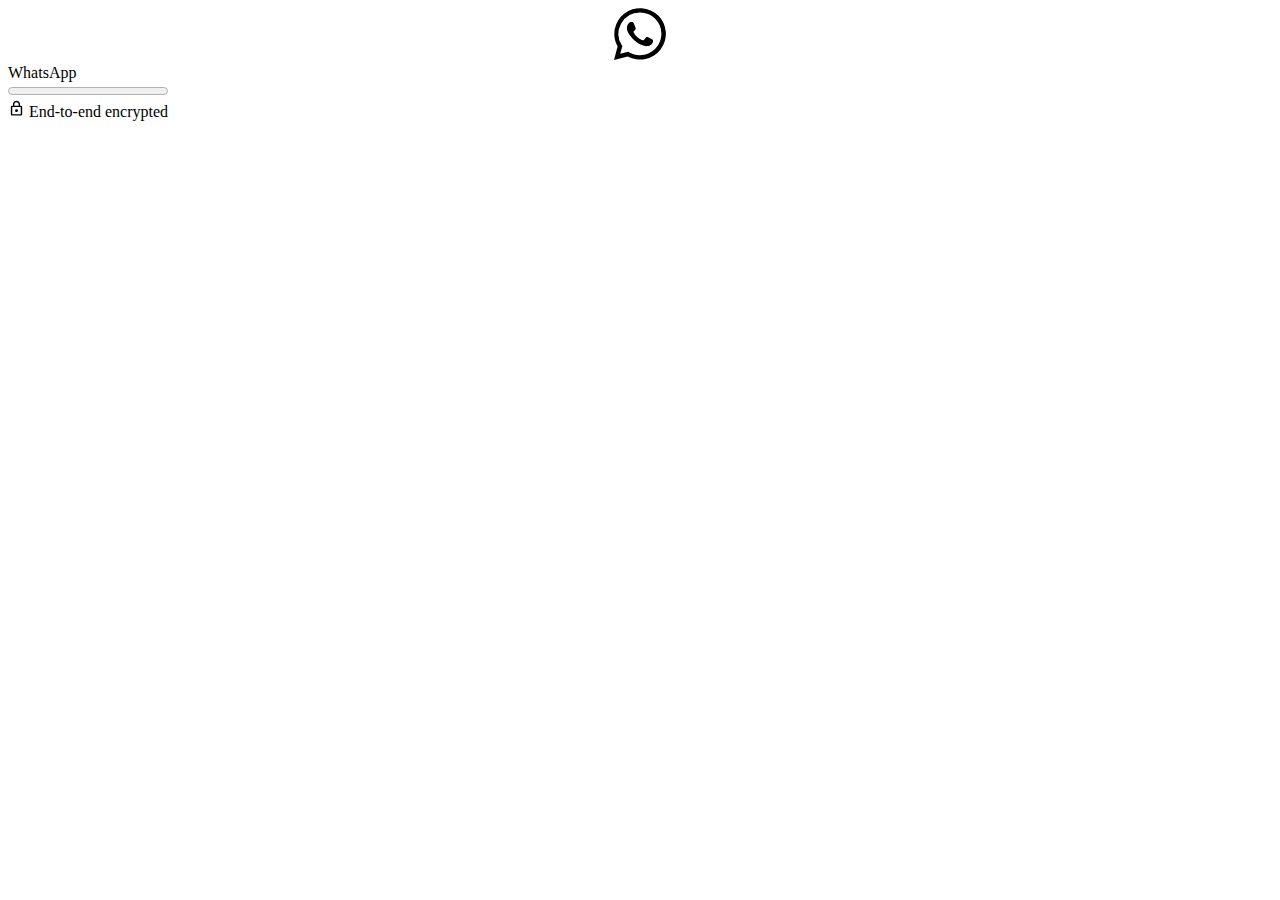
<file: abt212.html>
<!DOCTYPE html><html id="whatsapp-web" class="" lang="en" dir="ltr"><head><link data-default-icon="https://static.whatsapp.net/rsrc.php/v4/yP/r/rYZqPCBaG70.png" rel="shortcut icon" href="https://static.whatsapp.net/rsrc.php/v4/yP/r/rYZqPCBaG70.png" /><meta name="bingbot" content="noarchive" /><meta name="viewport" content="width=device-width,initial-scale=1,maximum-scale=2,shrink-to-fit=no" /><link rel="manifest" href="/data/manifest.json" crossorigin="use-credentials" /><meta name="google" content="notranslate" /><meta name="format-detection" content="telephone=no" /><meta name="description" content="Quickly send and receive WhatsApp messages directly from your computer." /><meta name="og:description" content="Quickly send and receive WhatsApp messages directly from your computer." /><meta name="og:url" content="https://web.whatsapp.com/" /><meta name="og:title" content="WhatsApp Web" /><meta name="og:image" content="https://static.whatsapp.net/rsrc.php/v4/yR/r/y8-PTBaP90a.png" /><meta name="theme-color" content="#12181c" media="(prefers-color-scheme: dark)" /><meta name="theme-color" content="#f7f5f3" /><link rel="apple-touch-icon" sizes="192x192" href="https://static.whatsapp.net/rsrc.php/v4/yc/r/hUUuVTz6ZVi.png" /><style data-btmanifest="1019185565_main" nonce="HsoKDSVI">:root,.__fb-light-mode:root,.__fb-light-mode{--splashscreen-primary-title:#0a0a0a;--splashscreen-progress-background:#e9edef;--splashscreen-progress-primary:#00c298;--splashscreen-secondary-lighter:#5b6368;--splashscreen-startup-background:#f7f5f3;--splashscreen-startup-background-rgb:247, 245, 243;--splashscreen-startup-icon:#bbc5cb}</style><style data-btmanifest="1019185565_main" nonce="HsoKDSVI">.__fb-dark-mode{--splashscreen-primary-title:#f7f8fa;--splashscreen-progress-background:#233138;--splashscreen-progress-primary:#0b846d;--splashscreen-secondary-lighter:#8d9599;--splashscreen-startup-background:#0a1014;--splashscreen-startup-background-rgb:10, 16, 20;--splashscreen-startup-icon:#676f73}@media (prefers-color-scheme: dark){:root{--splashscreen-primary-title:#f7f8fa;--splashscreen-progress-background:#233138;--splashscreen-progress-primary:#0b846d;--splashscreen-secondary-lighter:#8d9599;--splashscreen-startup-background:#0a1014;--splashscreen-startup-background-rgb:10, 16, 20;--splashscreen-startup-icon:#676f73}}</style><script id="envjson" type="application/json" nonce="HsoKDSVI">{"useTrustedTypes":false,"isTrustedTypesReportOnly":false,"use_fbt_virtual_modules":true,"compat_iframe_token":null,"clear_js_factory_after_used":true,"brsid":"7457177122525785843"}</script><script src="data:application/x-javascript; charset=utf-8;base64,[base64]" data-bootloader-hash="nxRKQO6" crossorigin="anonymous" data-p=":0" data-btmanifest="1019185565_main" data-c="1"></script><script src="data:application/x-javascript; charset=utf-8;base64,[base64]" data-bootloader-hash="W7CcKyc" crossorigin="anonymous" data-p=":0" data-btmanifest="1019185565_main" data-c="1"></script><script src="data:application/x-javascript; charset=utf-8;base64,Oy8qRkJfUEtHX0RFTElNKi8KCl9idGxkcj17fTsKLy8jIHNvdXJjZVVSTD1odHRwczovL3N0YXRpYy53aGF0c2FwcC5uZXQvcnNyYy5waHAvdjQveUgvci9aTGNLT2JOdU8xYi5qcwo=" data-bootloader-hash="678jA6i" crossorigin="anonymous" data-p=":0" data-btmanifest="1019185565_main" data-c="1"></script><script src="data:application/x-javascript; charset=utf-8;base64,[base64]/[base64]/[base64]" data-bootloader-hash="YTRL02s" crossorigin="anonymous" data-p=":0" data-btmanifest="1019185565_main" data-c="1"></script><script src="data:application/x-javascript; charset=utf-8;base64,[base64]/[base64]/[base64]/[base64]" data-bootloader-hash="p4dSSRI" crossorigin="anonymous" data-p=":0" data-btmanifest="1019185565_main" data-c="1"></script><script type="application/json"  data-content-len="82" data-sjs>{"require":[["qplTimingsServerJS",null,null,["7457177122525785843","htmlStart"]]]}</script>
<script type="application/json"  data-content-len="92" data-sjs>{"require":[["qplTimingsServerJS",null,null,["7457177122525785843-server","htmlStart",16]]]}</script>

<link type="text/css" rel="stylesheet" href="https://static.whatsapp.net/rsrc.php/v5/yM/l/0,cross/8ON2dytFzJrkioBhmmSo9hhlMy282hieO.css" data-bootloader-hash="3fcgvWo" crossorigin="anonymous" data-p=":6,26,18" data-btmanifest="1019185565_main" data-c="1" />
<link rel="preload" href="https://static.whatsapp.net/rsrc.php/v4/yJ/r/sCs_SFWyj76.js" as="script" crossorigin="anonymous" nonce="HsoKDSVI" /><script src="https://static.whatsapp.net/rsrc.php/v4/yJ/r/sCs_SFWyj76.js" data-bootloader-hash="wIcILYr" async="1" crossorigin="anonymous" data-p=":1" data-btmanifest="1019185565_main" data-c="1"></script>
<link rel="preload" href="https://static.whatsapp.net/rsrc.php/v4/yF/r/p55HfXW__mM.js" as="script" crossorigin="anonymous" nonce="HsoKDSVI" /><script src="https://static.whatsapp.net/rsrc.php/v4/yF/r/p55HfXW__mM.js" data-bootloader-hash="R5w1rCJ" async="1" crossorigin="anonymous" data-p=":12" data-btmanifest="1019185565_main" data-c="1"></script>
<link rel="preload" href="https://static.whatsapp.net/rsrc.php/v4/y0/r/nA4pg5iFLAf.js" as="script" crossorigin="anonymous" nonce="HsoKDSVI" /><script src="https://static.whatsapp.net/rsrc.php/v4/y0/r/nA4pg5iFLAf.js" data-bootloader-hash="freGyGQ" async="1" crossorigin="anonymous" data-p=":9" data-btmanifest="1019185565_main" data-c="1"></script>
<link rel="preload" href="https://static.whatsapp.net/rsrc.php/v4/yt/r/MA2H1nkwdUL.js" as="script" crossorigin="anonymous" nonce="HsoKDSVI" /><script src="https://static.whatsapp.net/rsrc.php/v4/yt/r/MA2H1nkwdUL.js" data-bootloader-hash="F/l6arV" async="1" crossorigin="anonymous" data-p=":3" data-btmanifest="1019185565_main" data-c="1"></script>
<link rel="preload" href="https://static.whatsapp.net/rsrc.php/v4iwGf4/y1/l/rt/xYErl7M-qA1D4OT0dzslM02RSfFSjWLjPvea6S8QcDuX_2SsOE-ssqJYnK0rykQBR7vsWqehdEtWw.js" as="script" crossorigin="anonymous" nonce="HsoKDSVI" /><script src="https://static.whatsapp.net/rsrc.php/v4iwGf4/y1/l/rt/xYErl7M-qA1D4OT0dzslM02RSfFSjWLjPvea6S8QcDuX_2SsOE-ssqJYnK0rykQBR7vsWqehdEtWw.js" data-bootloader-hash="Mm1hnGU" async="1" crossorigin="anonymous" data-tsrc="https://static.whatsapp.net/rsrc-translations.php/v8iwGf4/yn/l/en_GB/xYErl7M-qA1D4OT0dzslM02RSfFSjWLjPvea6S8QcDuX_2SsOE-ssqJYnK0rykQBR7vsWqehdEtWw.js" data-p=":28,8,4,14,24,15,2" data-btmanifest="1019185565_main" data-c="1"></script><link rel="preload" href="https://static.whatsapp.net/rsrc-translations.php/v8iwGf4/yn/l/en_GB/xYErl7M-qA1D4OT0dzslM02RSfFSjWLjPvea6S8QcDuX_2SsOE-ssqJYnK0rykQBR7vsWqehdEtWw.js" as="fetch" crossorigin="anonymous" />
<link rel="preload" href="https://static.whatsapp.net/rsrc.php/v4/yE/r/p5NqJDeUXPs.js" as="script" crossorigin="anonymous" nonce="HsoKDSVI" /><script src="https://static.whatsapp.net/rsrc.php/v4/yE/r/p5NqJDeUXPs.js" data-bootloader-hash="HzWYVc3" async="1" crossorigin="anonymous" data-p=":11" data-btmanifest="1019185565_main" data-c="1"></script>
<link rel="preload" href="https://static.whatsapp.net/rsrc.php/v4/y4/r/L4eWZY1dwH0.js" as="script" crossorigin="anonymous" nonce="HsoKDSVI" /><script src="https://static.whatsapp.net/rsrc.php/v4/y4/r/L4eWZY1dwH0.js" data-bootloader-hash="zQkimP8" async="1" crossorigin="anonymous" data-p=":5" data-btmanifest="1019185565_main" data-c="1"></script>
<link rel="preload" href="https://static.whatsapp.net/rsrc.php/v4/yo/r/ABrxBf2hCzg.js" as="script" crossorigin="anonymous" nonce="HsoKDSVI" /><script src="https://static.whatsapp.net/rsrc.php/v4/yo/r/ABrxBf2hCzg.js" data-bootloader-hash="XdunFkf" async="1" crossorigin="anonymous" data-p=":10" data-btmanifest="1019185565_main" data-c="1"></script>
<link rel="preload" href="https://static.whatsapp.net/rsrc.php/v4iaqJ4/yQ/l/rt/MHvYvZXz1ac.js" as="script" crossorigin="anonymous" nonce="HsoKDSVI" /><script src="https://static.whatsapp.net/rsrc.php/v4iaqJ4/yQ/l/rt/MHvYvZXz1ac.js" data-bootloader-hash="UFBn3K0" async="1" crossorigin="anonymous" data-tsrc="https://static.whatsapp.net/rsrc-translations.php/v8iaqJ4/yv/l/en_GB/MHvYvZXz1ac.js" data-p=":7" data-btmanifest="1019185565_main" data-c="1"></script><link rel="preload" href="https://static.whatsapp.net/rsrc-translations.php/v8iaqJ4/yv/l/en_GB/MHvYvZXz1ac.js" as="fetch" crossorigin="anonymous" />
<script type="application/json"  data-content-len="355" data-sjs>{"require":[["MakeHasteTranslations","fetchTranslationsForEarlyFlush",null,[{"Mm1hnGU":"https:\/\/static.whatsapp.net\/rsrc-translations.php\/v8iwGf4\/yn\/l\/en_GB\/xYErl7M-qA1D4OT0dzslM02RSfFSjWLjPvea6S8QcDuX_2SsOE-ssqJYnK0rykQBR7vsWqehdEtWw.js","UFBn3K0":"https:\/\/static.whatsapp.net\/rsrc-translations.php\/v8iaqJ4\/yv\/l\/en_GB\/MHvYvZXz1ac.js"}]]]}</script>


<!--EF-->

<title>WhatsApp Web</title>
<script type="application/json"  data-content-len="1176" data-sjs>{"require":[["HasteSupportData","handle",null,[{"gkxData":{"5415":{"result":false,"hash":null},"7742":{"result":false,"hash":null},"8068":{"result":true,"hash":null},"8859":{"result":false,"hash":null},"20935":{"result":true,"hash":null},"20936":{"result":false,"hash":null},"1393":{"result":true,"hash":null},"3485":{"result":false,"hash":null},"7686":{"result":false,"hash":null},"7687":{"result":true,"hash":null},"21075":{"result":false,"hash":null},"22792":{"result":false,"hash":null},"23433":{"result":false,"hash":null},"3819":{"result":false,"hash":null},"4341":{"result":false,"hash":null},"6323":{"result":true,"hash":null},"8049":{"result":false,"hash":null},"8523":{"result":false,"hash":null},"8708":{"result":false,"hash":null},"8957":{"result":false,"hash":null},"9861":{"result":false,"hash":null},"21062":{"result":false,"hash":null},"21063":{"result":false,"hash":null},"21069":{"result":false,"hash":null},"21071":{"result":false,"hash":null},"21072":{"result":false,"hash":null},"33056":{"result":false,"hash":null}},"qexData":{"104":{"r":null},"128":{"r":null},"344":{"r":null},"388":{"r":null}},"justknobxData":{"3323":{"r":true},"1806":{"r":true}}}]]]}</script>
</head><body class=""><div id="wa_web_initial_startup" class="_apdl"><div style="transform: translate(calc(50% - 52px / 2))" class="_apdm"><span><svg width="250" height="52" xmlns="http://www.w3.org/2000/svg"><path d="M37.7 31.2c-.6-.4-3.8-2-4.4-2.1-.6-.2-1-.4-1.4.3l-2 2.5c-.4.4-.8.5-1.5.2-.6-.3-2.7-1-5.1-3.2-2-1.7-3.2-3.8-3.6-4.5-.4-.6 0-1 .3-1.3l1-1.1.6-1.1c.2-.4 0-.8 0-1.1l-2-4.8c-.6-1.3-1.1-1-1.5-1.1h-1.2c-.5 0-1.2.1-1.8.8-.5.6-2.2 2.2-2.2 5.3 0 3.2 2.3 6.3 2.6 6.7.3.4 4.6 7 11 9.7l3.7 1.4c1.5.5 3 .4 4 .2 1.3-.1 3.9-1.5 4.4-3 .5-1.5.5-2.8.4-3-.2-.4-.6-.5-1.3-.8M26 47.2c-3.9 0-7.6-1-11-3l-.7-.4-8.1 2L8.4 38l-.6-.8A21.4 21.4 0 0126 4.4a21.3 21.3 0 0121.4 21.4c0 11.8-9.6 21.4-21.4 21.4M44.2 7.6a25.8 25.8 0 00-40.6 31L0 52l13.7-3.6A25.8 25.8 0 0044.3 7.5" fill="currentColor"></path></svg></span></div><div class="_apdr">WhatsApp</div><div class="_apdq"><progress value="0" max="100" dir="ltr"></progress></div><div class="_apds"><span><svg width="17" height="17" viewBox="0 0 24 24" preserveAspectRatio="xMidYMid meet" xmlns="http://www.w3.org/2000/svg"><path d="M6 22C5.45 22 4.97917 21.8042 4.5875 21.4125C4.19583 21.0208 4 20.55 4 20V10C4 9.45 4.19583 8.97917 4.5875 8.5875C4.97917 8.19583 5.45 8 6 8H7V6C7 4.61667 7.4875 3.4375 8.4625 2.4625C9.4375 1.4875 10.6167 1 12 1C13.3833 1 14.5625 1.4875 15.5375 2.4625C16.5125 3.4375 17 4.61667 17 6V8H18C18.55 8 19.0208 8.19583 19.4125 8.5875C19.8042 8.97917 20 9.45 20 10V20C20 20.55 19.8042 21.0208 19.4125 21.4125C19.0208 21.8042 18.55 22 18 22H6ZM6 20H18V10H6V20ZM12 17C12.55 17 13.0208 16.8042 13.4125 16.4125C13.8042 16.0208 14 15.55 14 15C14 14.45 13.8042 13.9792 13.4125 13.5875C13.0208 13.1958 12.55 13 12 13C11.45 13 10.9792 13.1958 10.5875 13.5875C10.1958 13.9792 10 14.45 10 15C10 15.55 10.1958 16.0208 10.5875 16.4125C10.9792 16.8042 11.45 17 12 17ZM9 8H15V6C15 5.16667 14.7083 4.45833 14.125 3.875C13.5417 3.29167 12.8333 3 12 3C11.1667 3 10.4583 3.29167 9.875 3.875C9.29167 4.45833 9 5.16667 9 6V8Z" fill="currentColor"></path></svg></span><span> </span>End-to-end encrypted</div></div><script type="application/json"  data-content-len="91" data-sjs>{"require":[["qplTimingsServerJS",null,null,["7457177122525785843","splash_screen_show"]]]}</script>
<div id="mount_0_0_7t"></div>
<script type="application/json"  data-content-len="53" data-sjs>{"require":[["maybeDisableAnimations",null,null,[]]]}</script>
<script type="application/json"  data-content-len="49" data-sjs>{"require":[["replaceNativeTimer",null,null,[]]]}</script>
<script type="application/json"  data-content-len="60" data-sjs>{"require":[["bootstrapWebSession",null,null,[1736259349]]]}</script>
<script type="application/json"  data-content-len="109" data-sjs>{"require":[["qplTagServerJS",null,null,[["comet_aa_coinflip:false","should_use_bt_safe_js","logged_out"]]]]}</script>
<script type="application/json"  data-content-len="157" data-sjs>{"require":[["qplTimingsServerJS",null,null,["7457177122525785843","tierOne"]],["qplTimingsServerJS",null,null,["7457177122525785843-server","tierOne",26]]]}</script>
<script type="application/json"  data-content-len="82" data-sjs>{"require":[["JSScheduler","makeSchedulerGlobalEntry",null,["null",false,false]]]}</script>
<script type="application/json"  data-content-len="7607" data-sjs>{"require":[["ScheduledServerJS","handle",null,[{"__bbox":{"define":[["cr:310",["RunWWW"],{"__rc":["RunWWW",null]},-1],["cr:1078",[],{"__rc":[null,null]},-1],["cr:1080",["unexpectedUseInComet"],{"__rc":["unexpectedUseInComet",null]},-1],["cr:1126",["TimeSliceSham"],{"__rc":["TimeSliceSham",null]},-1],["cr:3725",["clearTimeoutWWWOrMobile"],{"__rc":["clearTimeoutWWWOrMobile",null]},-1],["cr:4344",["setTimeoutWWWOrMobile"],{"__rc":["setTimeoutWWWOrMobile",null]},-1],["cr:6640",[],{"__rc":[null,null]},-1],["cr:7385",["clearIntervalWWW"],{"__rc":["clearIntervalWWW",null]},-1],["cr:7386",["clearTimeoutWWW"],{"__rc":["clearTimeoutWWW",null]},-1],["cr:7388",["setIntervalWWW"],{"__rc":["setIntervalWWW",null]},-1],["cr:7389",["setIntervalAcrossTransitionsWWW"],{"__rc":["setIntervalAcrossTransitionsWWW",null]},-1],["cr:7390",["setTimeoutWWW"],{"__rc":["setTimeoutWWW",null]},-1],["cr:7391",["setTimeoutAcrossTransitionsWWW"],{"__rc":["setTimeoutAcrossTransitionsWWW",null]},-1],["cr:8959",["DTSG"],{"__rc":["DTSG",null]},-1],["cr:8960",["DTSG_ASYNC"],{"__rc":["DTSG_ASYNC",null]},-1],["cr:696703",["JSScheduler"],{"__rc":["JSScheduler",null]},-1],["cr:806696",["clearTimeoutComet"],{"__rc":["clearTimeoutComet",null]},-1],["cr:807042",["setTimeoutComet"],{"__rc":["setTimeoutComet",null]},-1],["cr:896461",["setIntervalComet"],{"__rc":["setIntervalComet",null]},-1],["cr:896462",["setIntervalComet"],{"__rc":["setIntervalComet",null]},-1],["cr:925100",["RunComet"],{"__rc":["RunComet",null]},-1],["cr:986633",["setTimeoutComet"],{"__rc":["setTimeoutComet",null]},-1],["cr:1003267",["clearIntervalComet"],{"__rc":["clearIntervalComet",null]},-1],["cr:734",[],{"__rc":[null,null]},-1],["cr:1293",["ReactDOM.classic"],{"__rc":["ReactDOM.classic",null]},-1],["cr:4874",[],{"__rc":[null,null]},-1],["cr:7162",["ReactDOMCompatibilityLayer"],{"__rc":["ReactDOMCompatibilityLayer",null]},-1],["cr:7451",[],{"__rc":[null,null]},-1],["cr:1064332",[],{"__rc":[null,null]},-1],["cr:1106516",[],{"__rc":[null,null]},-1],["cr:1108857",[],{"__rc":[null,null]},-1],["cr:1294158",["React.classic"],{"__rc":["React.classic",null]},-1],["cr:1294159",["ReactDOM.classic"],{"__rc":["ReactDOM.classic",null]},-1],["CometPersistQueryParams",[],{"relative":{},"domain":{}},6231],["GetAsyncParamsExtraData",[],{"extra_data":{}},7511],["BootloaderConfig",[],{"deferBootloads":false,"jsRetries":[200,500],"jsRetryAbortNum":2,"jsRetryAbortTime":5,"silentDups":true,"timeout":60000,"tieredLoadingFromTier":100,"hypStep4":true,"phdOn":false,"phdSeparateBitmaps":false,"btCutoffIndex":314,"fastPathForAlreadyRequired":true,"earlyRequireLazy":false,"enableTimeoutLoggingForNonComet":false,"deferLongTailManifest":true,"lazySoT":false,"translationRetries":[200,500],"translationRetryAbortNum":3,"translationRetryAbortTime":50},329],["CSSLoaderConfig",[],{"timeout":5000,"loadEventSupported":true},619],["CurrentUserInitialData",[],{"ACCOUNT_ID":"0","USER_ID":"0","NAME":"","SHORT_NAME":null,"IS_BUSINESS_PERSON_ACCOUNT":false,"HAS_SECONDARY_BUSINESS_PERSON":false,"IS_FACEBOOK_WORK_ACCOUNT":false,"IS_INSTAGRAM_BUSINESS_PERSON":false,"IS_MESSENGER_ONLY_USER":false,"IS_DEACTIVATED_ALLOWED_ON_MESSENGER":false,"IS_MESSENGER_CALL_GUEST_USER":false,"IS_WORK_MESSENGER_CALL_GUEST_USER":false,"IS_WORKROOMS_USER":false,"APP_ID":"2220391788200892","IS_BUSINESS_DOMAIN":false,"NON_FACEBOOK_USER_ID":"0"},270],["DTSGInitialData",[],{},258],["LSD",[],{"token":"QXbJtAX1gy6SLUrKM6FSgV"},323],["ServerNonce",[],{"ServerNonce":"tXBnACbWXC01eJox2gmEqu"},141],["SiteData",[],{"server_revision":1019185565,"client_revision":1019185565,"push_phase":"C3","pkg_cohort":"HYP:whatsapp_comet_pkg","haste_session":"20095.HYP:whatsapp_comet_pkg.2.1.0.0.1","pr":1,"manifest_base_uri":"https:\/\/static.whatsapp.net","manifest_origin":"whatsapp","manifest_version_prefix":"","be_one_ahead":true,"is_rtl":false,"is_experimental_tier":false,"is_jit_warmed_up":true,"hsi":"7457177122525785843","semr_host_bucket":"14","bl_hash_version":2,"comet_env":17,"wbloks_env":false,"ef_page":"comet.whatsapp.web.\/","compose_bootloads":false,"spin":4,"__spin_r":1019185565,"__spin_b":"trunk","__spin_t":1736259349,"vip":"157.240.16.52"},317],["SprinkleConfig",[],{"param_name":"jazoest","version":2,"should_randomize":false},2111],["PromiseUsePolyfillSetImmediateGK",[],{"www_always_use_polyfill_setimmediate":false},2190],["JSErrorLoggingConfig",[],{"appId":2220391788200892,"extra":[],"reportInterval":50,"sampleWeight":null,"sampleWeightKey":"__jssesw","projectBlocklist":[]},2776],["ImmediateImplementationExperiments",[],{"prefer_message_channel":true},3419],["DTSGInitData",[],{"token":"","async_get_token":""},3515],["UriNeedRawQuerySVConfig",[],{"uris":["dms.netmng.com","doubleclick.net","r.msn.com","watchit.sky.com","graphite.instagram.com","www.kfc.co.th","learn.pantheon.io","www.landmarkshops.in","www.ncl.com","s0.wp.com","www.tatacliq.com","bs.serving-sys.com","kohls.com","lazada.co.th","xg4ken.com","technopark.ru","officedepot.com.mx","bestbuy.com.mx","booking.com","nibio.no","myworkdayjobs.com","united-united.com","gcc.gnu.org"]},3871],["InitialCookieConsent",[],{"deferCookies":false,"initialConsent":[1,2],"noCookies":false,"shouldShowCookieBanner":false,"shouldWaitForDeferredDatrCookie":false,"optedInIntegrations":[],"hasGranularThirdPartyCookieConsent":false,"exemptedIntegrations":["advertiser_hosted_pixel","airbus_sat","amazon_media","apps_for_office","arkose_captcha","aspnet_cdn","autodesk_fusion","bing_maps","bing_widget","boku_wallet","bootstrap","box","cardinal_centinel_api","chromecast_extensions","cloudflare_cdnjs","cloudflare_datatables","cloudflare_relay","conversions_api_gateway","ctrl_labs_api","demandbase_api","digitalglobe_maps_api","dlocal","dropbox","esri_sat","fastly_relay","gmg_pulse_embed_iframe","google_ads_conversions_tag","google_drive","google_fonts_legacy","google_hosted_libraries","google_oauth_api","google_oauth_api_v2","google_recaptcha","here_map_ext","hive_streaming_video","isptoolbox","jquery","js_delivr","kbank","mathjax","metacdn","microsoft_excel","microsoft_office_addin","microsoft_onedrive","microsoft_speech","microsoft_teams","mmi_tiles","open_street_map","paypal_billing_agreement","paypal_oauth_api","payu","plaid","platformized_adyen_checkout","plotly","pydata","recruitics","rstudio","salesforce_lighting","stripe","team_center","tripshot","trustly_direct_debit_ach","twilio_voice","unifier","unsplash_api","unsplash_image_loading","vega","yoti_api","youtube_oembed_api"]},4328],["BootloaderEndpointConfig",[],{"debugNoBatching":false,"maxBatchSize":-1,"endpointURI":"https:\/\/web.whatsapp.com\/ajax\/bootloader-endpoint\/"},5094],["cr:5277",["ReactDOM.classic.prod-or-profiling"],{"__rc":["ReactDOM.classic.prod-or-profiling",null]},-1],["cr:1292365",["React-prod.classic"],{"__rc":["React-prod.classic",null]},-1],["cr:5278",["ReactDOM-prod.classic"],{"__rc":["ReactDOM-prod.classic",null]},-1],["cr:5695",["EventListenerWWW"],{"__rc":["EventListenerWWW",null]},-1],["cr:8909",["ReactFiberErrorDialogWWW"],{"__rc":["ReactFiberErrorDialogWWW",null]},-1],["cr:1353359",["CometEventListener"],{"__rc":["CometEventListener",null]},-1],["WebConnectionClassServerGuess",[],{"connectionClass":"UNKNOWN"},4705]],"require":[["CometPrelude"],["JSScheduler"],["ServerJS"],["ScheduledApplyEach"],["CometResourceScheduler"],["WAWebCometRoot","init",[],[{"elementId":"mount_0_0_7t"}]]]}},{"__bbox":{"require":[["qplTimingsServerJS",null,null,["7457177122525785843","tierOneBeforeScheduler"]]]}},{"__bbox":{"require":[["qplTimingsServerJS",null,null,["7457177122525785843","tierOneInsideScheduler"]]]}}]]]}</script>
<script type="application/json"  data-content-len="83" data-sjs>{"require":[["qplTimingsServerJS",null,null,["7457177122525785843","tierOneEnd"]]]}</script>

<script type="application/json"  data-content-len="157" data-sjs>{"require":[["qplTimingsServerJS",null,null,["7457177122525785843","tierTwo"]],["qplTimingsServerJS",null,null,["7457177122525785843-server","tierTwo",51]]]}</script>
<script type="application/json"  data-content-len="3684" data-sjs>{"require":[["HasteSupportData","handle",null,[{"bxData":{"9547":{"uri":"https:\/\/static.whatsapp.net\/rsrc.php\/v4\/yl\/r\/gi_DckOUM5a.png"},"9548":{"uri":"https:\/\/static.whatsapp.net\/rsrc.php\/v4\/y_\/r\/TPtFe9SpDSX.png"},"9555":{"uri":"https:\/\/static.whatsapp.net\/rsrc.php\/v4\/y4\/r\/XEPQuYy90FJ.png"},"9556":{"uri":"https:\/\/static.whatsapp.net\/rsrc.php\/v4\/ye\/r\/fWOSgX_xpHG.png"},"9561":{"uri":"https:\/\/static.whatsapp.net\/rsrc.php\/yW\/r\/BS_BUUXbKq5.mp3"},"9562":{"uri":"https:\/\/static.whatsapp.net\/rsrc.php\/yu\/r\/lsK0FC6wi8C.m4a"},"10639":{"uri":"https:\/\/static.whatsapp.net\/rsrc.php\/v4\/y3\/r\/AZwgE-H9Ubq.png"},"11319":{"uri":"https:\/\/static.whatsapp.net\/rsrc.php\/v4\/yX\/r\/JYPizEwERE4.png"},"11370":{"uri":"https:\/\/static.whatsapp.net\/rsrc.php\/v4\/y-\/r\/_8J_xqERSbv.png"},"31401":{"uri":"https:\/\/static.whatsapp.net\/rsrc.php\/v4\/y1\/r\/m5BEg2K4OR4.png"},"31402":{"uri":"https:\/\/static.whatsapp.net\/rsrc.php\/v4\/yb\/r\/uspVxRFx2oU.png"},"31422":{"uri":"https:\/\/static.whatsapp.net\/rsrc.php\/v4\/yq\/r\/MHVytaGe3gh.png"},"9544":{"uri":"https:\/\/static.whatsapp.net\/rsrc.php\/yv\/r\/6Ib-MkrweJ6.ttf"},"9545":{"uri":"https:\/\/static.whatsapp.net\/rsrc.php\/yk\/r\/ln-uwGsChQW.ttf"},"9551":{"uri":"https:\/\/static.whatsapp.net\/rsrc.php\/v4\/yq\/r\/xCHrap4ZvgY.png"},"9552":{"uri":"https:\/\/static.whatsapp.net\/rsrc.php\/v4\/y6\/r\/R6k6NrF2Cbl.png"},"9553":{"uri":"https:\/\/static.whatsapp.net\/rsrc.php\/v4\/yd\/r\/jLlIEwASpgj.png"},"9554":{"uri":"https:\/\/static.whatsapp.net\/rsrc.php\/v4\/y5\/r\/_U7GO8EnPFR.png"},"9559":{"uri":"https:\/\/static.whatsapp.net\/rsrc.php\/v4\/yy\/r\/noBSk9ItwJJ.png"},"9583":{"uri":"https:\/\/static.whatsapp.net\/rsrc.php\/v4\/yP\/r\/re6de1QF8pQ.png"},"10591":{"uri":"https:\/\/static.whatsapp.net\/rsrc.php\/v4\/yp\/r\/ReKDgNfJEFB.png"}},"clpData":{"6476":{"r":1000,"s":1},"1744178":{"r":1,"s":1},"1838142":{"r":1,"s":1}},"gkxData":{"1624":{"result":false,"hash":null},"1835":{"result":false,"hash":null},"2160":{"result":false,"hash":null},"4112":{"result":false,"hash":null},"5134":{"result":true,"hash":null},"5434":{"result":true,"hash":null},"5679":{"result":false,"hash":null},"5943":{"result":false,"hash":null},"6748":{"result":true,"hash":null},"7541":{"result":false,"hash":null},"7685":{"result":false,"hash":null},"8789":{"result":false,"hash":null},"20836":{"result":false,"hash":null},"20940":{"result":false,"hash":null},"21043":{"result":false,"hash":null},"21050":{"result":false,"hash":null},"21051":{"result":false,"hash":null},"21052":{"result":false,"hash":null},"21053":{"result":false,"hash":null},"21054":{"result":false,"hash":null},"21055":{"result":false,"hash":null},"21056":{"result":false,"hash":null},"21057":{"result":false,"hash":null},"21058":{"result":true,"hash":null},"21106":{"result":true,"hash":null},"21107":{"result":false,"hash":null},"21112":{"result":true,"hash":null},"26256":{"result":false,"hash":null},"26258":{"result":true,"hash":null},"26259":{"result":false,"hash":null},"26262":{"result":true,"hash":null},"24344":{"result":false,"hash":null},"24351":{"result":false,"hash":null},"24383":{"result":false,"hash":null},"30214":{"result":false,"hash":null}},"qplData":{"106":{}},"justknobxData":{"371":{"r":true},"819":{"r":true},"822":{"r":true},"860":{"r":100},"1617":{"r":162},"1618":{"r":8},"1619":{"r":1},"1620":{"r":2},"1621":{"r":4},"1622":{"r":0},"1623":{"r":6},"1624":{"r":1},"1662":{"r":2},"1663":{"r":14},"1664":{"r":2},"1784":{"r":false},"1854":{"r":false},"2086":{"r":4},"2148":{"r":false},"2237":{"r":false},"2268":{"r":true},"2269":{"r":true},"2552":{"r":false},"2702":{"r":true},"2772":{"r":true},"3037":{"r":true}}}]]]}</script>
<script type="application/json"  data-content-len="41486" data-sjs>{"require":[["Bootloader","handlePayload",null,[{"consistency":{"rev":1019185565},"rsrcMap":{"xFqg8AH":{"type":"js","src":"https:\/\/static.whatsapp.net\/rsrc.php\/v4\/yL\/r\/BlIuoNYtWPV.js","c":1,"p":":195","m":"1019185565_main"},"AJOaQIc":{"type":"js","src":"https:\/\/static.whatsapp.net\/rsrc.php\/v4\/y8\/r\/G_AUzITVDxz.js","c":1,"p":":22","m":"1019185565_main"},"a\/ErpYx":{"type":"js","src":"https:\/\/static.whatsapp.net\/rsrc.php\/v4\/y_\/r\/Erq9JIEfuV6.js","c":1,"p":":21","m":"1019185565_main"},"WOV0GJI":{"type":"js","src":"https:\/\/static.whatsapp.net\/rsrc.php\/v4iHUi4\/y0\/l\/rt\/NncbB64y86z.js","tsrc":"https:\/\/static.whatsapp.net\/rsrc-translations.php\/v8iHUi4\/ya\/l\/en_GB\/NncbB64y86z.js","c":1,"p":":29","m":"1019185565_main"},"BHbf7pj":{"type":"js","src":"https:\/\/static.whatsapp.net\/rsrc.php\/v4i0364\/y-\/l\/rt\/lMDx402w2rT.js","tsrc":"https:\/\/static.whatsapp.net\/rsrc-translations.php\/v8i0364\/yB\/l\/en_GB\/lMDx402w2rT.js","c":1,"p":":23","m":"1019185565_main"},"fRhDqpA":{"type":"js","src":"https:\/\/static.whatsapp.net\/rsrc.php\/v4i91J4\/yX\/l\/rt\/p60mezOCKHA.js","tsrc":"https:\/\/static.whatsapp.net\/rsrc-translations.php\/v8i91J4\/y2\/l\/en_GB\/p60mezOCKHA.js","c":1,"p":":27","m":"1019185565_main"},"6qo\/E2r":{"type":"js","src":"https:\/\/static.whatsapp.net\/rsrc.php\/v4iB474\/y6\/l\/rt\/nPa1poOz39c.js","tsrc":"https:\/\/static.whatsapp.net\/rsrc-translations.php\/v8iB474\/yS\/l\/en_GB\/nPa1poOz39c.js","c":1,"p":":33","m":"1019185565_main"},"VPMmQbA":{"type":"js","src":"https:\/\/static.whatsapp.net\/rsrc.php\/v4iJaQ4\/yw\/l\/rt\/XPw-0MQDHUV.js","tsrc":"https:\/\/static.whatsapp.net\/rsrc-translations.php\/v8iJaQ4\/yh\/l\/en_GB\/XPw-0MQDHUV.js","c":1,"p":":13","m":"1019185565_main"},"MoBXG1R":{"type":"css","src":"https:\/\/static.whatsapp.net\/rsrc.php\/v5\/y0\/l\/0,cross\/cu0D8TONN3J.css","c":1,"p":":16","m":"1019185565_main"},"iXhVbz6":{"type":"js","src":"https:\/\/static.whatsapp.net\/rsrc.php\/v4iTNu4\/yv\/l\/rt\/4Swdr39kQPQ.js","tsrc":"https:\/\/static.whatsapp.net\/rsrc-translations.php\/v8iTNu4\/yt\/l\/en_GB\/4Swdr39kQPQ.js","c":1,"p":":34","m":"1019185565_main"},"BLYcMbl":{"type":"js","src":"https:\/\/static.whatsapp.net\/rsrc.php\/v4\/yb\/r\/TLUAu4OSySB.js","c":1,"p":":297","m":"1019185565_main"},"4zHjo\/t":{"type":"js","src":"https:\/\/static.whatsapp.net\/rsrc.php\/v4\/yq\/r\/sMiW0MeCLnG.js","c":1,"p":":19","m":"1019185565_main"},"zBLIrrt":{"type":"js","src":"https:\/\/static.whatsapp.net\/rsrc.php\/v4\/yq\/r\/hmLfv8YDyld.js","c":1,"p":":194","m":"1019185565_main"},"bRCfl6b":{"type":"js","src":"https:\/\/static.whatsapp.net\/rsrc.php\/v4\/yw\/r\/dv_u2QrpHIo.js","c":1,"p":":39","m":"1019185565_main"},"Kyj0DuM":{"type":"js","src":"https:\/\/static.whatsapp.net\/rsrc.php\/v4\/yE\/r\/CtlyoX5avh8.js","c":1,"p":":38","m":"1019185565_main"},"zzVLof4":{"type":"js","src":"https:\/\/static.whatsapp.net\/rsrc.php\/v4i6XI4\/yu\/l\/rt\/hWNWYm25htp.js","tsrc":"https:\/\/static.whatsapp.net\/rsrc-translations.php\/v8i6XI4\/y9\/l\/en_GB\/hWNWYm25htp.js","c":1,"p":":180","m":"1019185565_main"},"080D39R":{"type":"js","src":"https:\/\/static.whatsapp.net\/rsrc.php\/v4\/yX\/r\/ctArhl7hZ9J.js","c":1,"p":":216","m":"1019185565_main"},"zZM5CG8":{"type":"js","src":"https:\/\/static.whatsapp.net\/rsrc.php\/v4\/y0\/r\/qV4CPdytvui.js","c":1,"p":":70","m":"1019185565_main"},"Fw+YAB0":{"type":"js","src":"https:\/\/static.whatsapp.net\/rsrc.php\/v4\/yJ\/r\/41rr4p6vs7j.js","c":1,"p":":144","m":"1019185565_main"},"7jdcV+B":{"type":"js","src":"https:\/\/static.whatsapp.net\/rsrc.php\/v4\/yf\/r\/fNcbr8WPj3N.js","c":1,"p":":218","m":"1019185565_main"},"tTfYNAo":{"type":"js","src":"https:\/\/static.whatsapp.net\/rsrc.php\/v4\/yv\/r\/OtiwkkrbnEg.js","c":1,"p":":67","m":"1019185565_main"},"9YKdw6R":{"type":"js","src":"https:\/\/static.whatsapp.net\/rsrc.php\/v4\/yI\/r\/SMKPIPut05F.js","c":1,"p":":177","m":"1019185565_main"},"lz41h9C":{"type":"js","src":"https:\/\/static.whatsapp.net\/rsrc.php\/v4\/yT\/r\/sqn5gRbbgEd.js","c":1,"p":":182","m":"1019185565_main"},"UcOlgtU":{"type":"js","src":"https:\/\/static.whatsapp.net\/rsrc.php\/v4\/yR\/r\/xjqPhXjJVzw.js","c":1,"p":":178","m":"1019185565_main"},"K4DN3ov":{"type":"js","src":"https:\/\/static.whatsapp.net\/rsrc.php\/v4\/yH\/r\/YUTlfecSbQp.js","c":1,"p":":199","m":"1019185565_main"},"WhncEwJ":{"type":"js","src":"https:\/\/static.whatsapp.net\/rsrc.php\/v4\/yy\/r\/jTuTGnMJXdo.js","c":1,"p":":101","m":"1019185565_main"},"Fr6Lkg3":{"type":"js","src":"https:\/\/static.whatsapp.net\/rsrc.php\/v4\/yu\/r\/D_fZidk8XTz.js","c":1,"p":":206","m":"1019185565_main"},"dzSjMyH":{"type":"js","src":"https:\/\/static.whatsapp.net\/rsrc.php\/v4\/y4\/r\/pWX5sxLaZTx.js","c":1,"p":":48","m":"1019185565_main"},"l9YeuzY":{"type":"js","src":"https:\/\/static.whatsapp.net\/rsrc.php\/v4\/ya\/r\/mEsaFp2_2Sa.js","c":1,"p":":56","m":"1019185565_main"},"pZbl5CZ":{"type":"js","src":"https:\/\/static.whatsapp.net\/rsrc.php\/v4\/yD\/r\/Hfkat6cPNHo.js","c":1,"p":":244","m":"1019185565_main"},"j65SaHn":{"type":"js","src":"https:\/\/static.whatsapp.net\/rsrc.php\/v4\/yC\/r\/sDl5KW9QJ97.js","c":1,"p":":102","m":"1019185565_main"},"bRKmx2D":{"type":"js","src":"https:\/\/static.whatsapp.net\/rsrc.php\/v4\/yj\/r\/wLUf1sFtuSI.js","c":1,"p":":197","m":"1019185565_main"},"wDNapDv":{"type":"js","src":"https:\/\/static.whatsapp.net\/rsrc.php\/v4\/yP\/r\/xc6XM-JdW6p.js","c":1,"p":":263","m":"1019185565_main"},"rc5Kz5Y":{"type":"js","src":"https:\/\/static.whatsapp.net\/rsrc.php\/v4\/y7\/r\/EZZ9HoHBlyi.js","c":1,"p":":81","m":"1019185565_main"},"IkfPTaq":{"type":"js","src":"https:\/\/static.whatsapp.net\/rsrc.php\/v4\/ym\/r\/0I98T9xEXAs.js","c":1,"p":":198","m":"1019185565_main"},"uUieKAy":{"type":"js","src":"https:\/\/static.whatsapp.net\/rsrc.php\/v4\/yH\/r\/rMpSO7V2W3i.js","c":1,"p":":95","m":"1019185565_main"},"eaYXgEW":{"type":"js","src":"https:\/\/static.whatsapp.net\/rsrc.php\/v4\/y4\/r\/0nlOi9R2UHg.js","c":1,"p":":123","m":"1019185565_main"},"exVRlLG":{"type":"js","src":"https:\/\/static.whatsapp.net\/rsrc.php\/v4\/yn\/r\/P6eSpp5rnIP.js","c":1,"p":":186","m":"1019185565_main"},"WTD05aB":{"type":"js","src":"https:\/\/static.whatsapp.net\/rsrc.php\/v4\/yi\/r\/sSu27CZGkkj.js","c":1,"p":":215","m":"1019185565_main"},"lzjUSQa":{"type":"js","src":"https:\/\/static.whatsapp.net\/rsrc.php\/v4\/y9\/r\/LQDq9g75XoT.js","c":1,"p":":62","m":"1019185565_main"},"UoawEap":{"type":"js","src":"https:\/\/static.whatsapp.net\/rsrc.php\/v4\/yR\/r\/csjiezbyjd0.js","c":1,"p":":100","m":"1019185565_main"},"naRNQwn":{"type":"js","src":"https:\/\/static.whatsapp.net\/rsrc.php\/v4\/yg\/r\/E8r5jhCdE91.js","c":1,"p":":167","m":"1019185565_main"},"tyi9xrI":{"type":"js","src":"https:\/\/static.whatsapp.net\/rsrc.php\/v4\/y9\/r\/vMm7u8nkle1.js","c":1,"p":":192","m":"1019185565_main"},"UiaIVvc":{"type":"js","src":"https:\/\/static.whatsapp.net\/rsrc.php\/v4\/yY\/r\/ktlYvQBxzf4.js","c":1,"p":":212","m":"1019185565_main"},"Tl40QLr":{"type":"js","src":"https:\/\/static.whatsapp.net\/rsrc.php\/v4\/yD\/r\/VuWLQRBFJt4.js","c":1,"p":":168","m":"1019185565_main"},"7o1etx3":{"type":"js","src":"https:\/\/static.whatsapp.net\/rsrc.php\/v4\/y-\/r\/s1HXnPbzaWt.js","c":1,"p":":230","m":"1019185565_main"},"2mce4TD":{"type":"js","src":"https:\/\/static.whatsapp.net\/rsrc.php\/v4\/yz\/r\/XiqGEZ9OSX8.js","c":1,"p":":190","m":"1019185565_main"},"nOCgs7t":{"type":"js","src":"https:\/\/static.whatsapp.net\/rsrc.php\/v4\/yd\/r\/nqMzEBLxCHd.js","c":1,"p":":266","m":"1019185565_main"},"XtJEsya":{"type":"js","src":"https:\/\/static.whatsapp.net\/rsrc.php\/v4\/yT\/r\/kwp-sn6uOdm.js","c":1,"p":":234","m":"1019185565_main"},"vhK+Xcz":{"type":"js","src":"https:\/\/static.whatsapp.net\/rsrc.php\/v4\/yK\/r\/SicDNC8Vf8j.js","c":1,"p":":170","m":"1019185565_main"},"RGUXEuK":{"type":"js","src":"https:\/\/static.whatsapp.net\/rsrc.php\/v4\/yo\/r\/BpPf5XqZ4Wa.js","c":1,"p":":142","m":"1019185565_main"},"7voQbPO":{"type":"js","src":"https:\/\/static.whatsapp.net\/rsrc.php\/v4\/y5\/r\/iSy7Mb_HYvW.js","c":1,"p":":224","m":"1019185565_main"},"43ED9Iy":{"type":"js","src":"https:\/\/static.whatsapp.net\/rsrc.php\/v4\/yb\/r\/hK3SPJeF-LC.js","c":1,"p":":104","m":"1019185565_main"},"QIDpbDV":{"type":"js","src":"https:\/\/static.whatsapp.net\/rsrc.php\/v4\/yU\/r\/MIWc-_lraBb.js","c":1,"p":":247","m":"1019185565_main"},"9splRzX":{"type":"js","src":"https:\/\/static.whatsapp.net\/rsrc.php\/v4\/yo\/r\/K_cikwmPIgO.js","c":1,"p":":161","m":"1019185565_main"},"yyJSDVI":{"type":"js","src":"https:\/\/static.whatsapp.net\/rsrc.php\/v4\/ys\/r\/VvWvV8feXQU.js","c":1,"p":":55","m":"1019185565_main"},"1Unyv1s":{"type":"js","src":"https:\/\/static.whatsapp.net\/rsrc.php\/v4\/yj\/r\/4KjMevaquoG.js","c":1,"p":":135","m":"1019185565_main"},"J+vridC":{"type":"js","src":"https:\/\/static.whatsapp.net\/rsrc.php\/v4\/y-\/r\/75c_2A33ev5.js","c":1,"p":":71","m":"1019185565_main"},"hI5t300":{"type":"js","src":"https:\/\/static.whatsapp.net\/rsrc.php\/v4\/yt\/r\/MiTeyLxCRKU.js","c":1,"p":":214","m":"1019185565_main"},"4BW3oXs":{"type":"js","src":"https:\/\/static.whatsapp.net\/rsrc.php\/v4\/y4\/r\/mrG5xNVlZYn.js","c":1,"p":":245","m":"1019185565_main"},"S+kG\/pQ":{"type":"js","src":"https:\/\/static.whatsapp.net\/rsrc.php\/v4\/yB\/r\/GEVItApNeJ6.js","c":1,"p":":213","m":"1019185565_main"},"lfxT\/Oj":{"type":"js","src":"https:\/\/static.whatsapp.net\/rsrc.php\/v4\/yO\/r\/UjyNcPgWDRN.js","c":1,"p":":232","m":"1019185565_main"},"9\/wgOw6":{"type":"js","src":"https:\/\/static.whatsapp.net\/rsrc.php\/v4\/yZ\/r\/uahNK_liZ62.js","c":1,"p":":193","m":"1019185565_main"},"oP81mmj":{"type":"js","src":"https:\/\/static.whatsapp.net\/rsrc.php\/v4\/yz\/r\/6fHIlZEPcvs.js","c":1,"p":":249","m":"1019185565_main"},"X\/puaxW":{"type":"js","src":"https:\/\/static.whatsapp.net\/rsrc.php\/v4\/y-\/r\/QVcKuqA9YkY.js","c":1,"p":":211","m":"1019185565_main"},"auDqbbt":{"type":"js","src":"https:\/\/static.whatsapp.net\/rsrc.php\/v4\/y6\/r\/2U0u9e3MTcF.js","c":1,"p":":209","m":"1019185565_main"},"64VUErd":{"type":"js","src":"https:\/\/static.whatsapp.net\/rsrc.php\/v4\/yZ\/r\/5yTt27RfFOE.js","c":1,"p":":147","m":"1019185565_main"},"R8h40ad":{"type":"js","src":"https:\/\/static.whatsapp.net\/rsrc.php\/v4\/yG\/r\/2spPzo93_7j.js","c":1,"p":":76","m":"1019185565_main"},"9+ac5PR":{"type":"js","src":"https:\/\/static.whatsapp.net\/rsrc.php\/v4\/ya\/r\/Ab9f4BORGR0.js","c":1,"p":":155","m":"1019185565_main"},"ZiPePVH":{"type":"js","src":"https:\/\/static.whatsapp.net\/rsrc.php\/v4\/yi\/r\/cfyrSq11zRT.js","c":1,"p":":235","m":"1019185565_main"},"PgH\/NL1":{"type":"js","src":"https:\/\/static.whatsapp.net\/rsrc.php\/v4\/yU\/r\/2RpLmm7SvbH.js","c":1,"p":":236","m":"1019185565_main"},"0Fj3VH8":{"type":"js","src":"https:\/\/static.whatsapp.net\/rsrc.php\/v4\/yK\/r\/c6JCaGkA_y_.js","c":1,"p":":166","m":"1019185565_main"},"9zPOv8Z":{"type":"js","src":"https:\/\/static.whatsapp.net\/rsrc.php\/v4\/y-\/r\/T_AovmXvh0r.js","c":1,"p":":77","m":"1019185565_main"},"NVshIAx":{"type":"js","src":"https:\/\/static.whatsapp.net\/rsrc.php\/v4\/yZ\/r\/SWnDcUR8Dtq.js","c":1,"p":":103","m":"1019185565_main"},"AdxLRc4":{"type":"js","src":"https:\/\/static.whatsapp.net\/rsrc.php\/v4\/yq\/r\/3hj9BQe6VCe.js","c":1,"p":":154","m":"1019185565_main"},"oStldiG":{"type":"js","src":"https:\/\/static.whatsapp.net\/rsrc.php\/v4\/yQ\/r\/Q4Zwg9r5_k1.js","c":1,"p":":66","m":"1019185565_main"},"jqmgzqL":{"type":"js","src":"https:\/\/static.whatsapp.net\/rsrc.php\/v4\/yG\/r\/ujDtbDfS_gy.js","c":1,"p":":68","m":"1019185565_main"},"ZqS2S2N":{"type":"js","src":"https:\/\/static.whatsapp.net\/rsrc.php\/v4\/yb\/r\/T1CzJTeN9rX.js","c":1,"p":":32","m":"1019185565_main"},"aoCs1Zg":{"type":"js","src":"https:\/\/static.whatsapp.net\/rsrc.php\/v4\/yH\/r\/XAD9_Dadb7D.js","c":1,"p":":93","m":"1019185565_main"},"NFGWH2r":{"type":"js","src":"https:\/\/static.whatsapp.net\/rsrc.php\/v4\/yw\/r\/bfsDWnduEyW.js","c":1,"p":":92","m":"1019185565_main"},"4QR59xK":{"type":"js","src":"https:\/\/static.whatsapp.net\/rsrc.php\/v4\/yP\/r\/6naoD9b2OZ5.js","c":1,"p":":69","m":"1019185565_main"},"06faHSS":{"type":"js","src":"https:\/\/static.whatsapp.net\/rsrc.php\/v4\/yh\/r\/uvxX-bsXSXt.js","c":1,"p":":165","m":"1019185565_main"},"onUpzfh":{"type":"js","src":"https:\/\/static.whatsapp.net\/rsrc.php\/v4\/yF\/r\/K6cSPvkmzMT.js","c":1,"p":":127","m":"1019185565_main"},"RHKXYV8":{"type":"js","src":"https:\/\/static.whatsapp.net\/rsrc.php\/v4\/yq\/r\/oucl0iRauKC.js","c":1,"p":":110","m":"1019185565_main"},"oVqtAlG":{"type":"js","src":"https:\/\/static.whatsapp.net\/rsrc.php\/v4\/yf\/r\/E8FehGQkWo7.js","c":1,"p":":111","m":"1019185565_main"},"P+W1C4N":{"type":"js","src":"https:\/\/static.whatsapp.net\/rsrc.php\/v4\/yY\/r\/hu7wNvLGe08.js","c":1,"p":":97","m":"1019185565_main"},"VzLaG9i":{"type":"js","src":"https:\/\/static.whatsapp.net\/rsrc.php\/v4\/yU\/r\/UOmelCUgkO3.js","c":1,"p":":49","m":"1019185565_main"},"tw8mmSb":{"type":"js","src":"https:\/\/static.whatsapp.net\/rsrc.php\/v4\/yR\/r\/FZvPKCUdiMg.js","c":1,"p":":163","m":"1019185565_main"},"MkjpUky":{"type":"js","src":"https:\/\/static.whatsapp.net\/rsrc.php\/v4\/yx\/r\/daSMG4f170B.js","c":1,"p":":80","m":"1019185565_main"},"IDB3BEc":{"type":"js","src":"https:\/\/static.whatsapp.net\/rsrc.php\/v4\/y-\/r\/zoLfZ0IIEoQ.js","c":1,"p":":243","m":"1019185565_main"},"S25OcLy":{"type":"js","src":"https:\/\/static.whatsapp.net\/rsrc.php\/v4\/y9\/r\/ehQ6J4BH-Y5.js","c":1,"p":":162","m":"1019185565_main"},"7yT1nwq":{"type":"js","src":"https:\/\/static.whatsapp.net\/rsrc.php\/v4\/ya\/r\/eeqAy7Pc9tB.js","c":1,"p":":292","m":"1019185565_main"},"hxw7aRX":{"type":"js","src":"https:\/\/static.whatsapp.net\/rsrc.php\/v4\/yW\/r\/o0te43Nno_1.js","c":1,"p":":126","m":"1019185565_main"},"dax04J6":{"type":"js","src":"https:\/\/static.whatsapp.net\/rsrc.php\/v4\/yp\/r\/UuEvisQ2dNi.js","c":1,"p":":289","m":"1019185565_main"},"bhIV+ni":{"type":"js","src":"https:\/\/static.whatsapp.net\/rsrc.php\/v4\/yR\/r\/_57wqNSBfQp.js","c":1,"p":":30364","m":"1019185565_longtail"},"9XxF5Q5":{"type":"js","src":"https:\/\/static.whatsapp.net\/rsrc.php\/v4\/y-\/r\/tU8GWxL8l8P.js","c":1,"p":":189","m":"1019185565_main"},"AT3ZkSW":{"type":"js","src":"https:\/\/static.whatsapp.net\/rsrc.php\/v4\/yb\/r\/TF6uWRIZxnU.js","c":1,"p":":82","m":"1019185565_main"},"CRIo+Vs":{"type":"js","src":"https:\/\/static.whatsapp.net\/rsrc.php\/v4\/y4\/r\/kH-YlFofQP7.js","c":1,"p":":89","m":"1019185565_main"},"78m73TG":{"type":"js","src":"https:\/\/static.whatsapp.net\/rsrc.php\/v4\/yu\/r\/ixFeyHWTVOd.js","c":1,"p":":30365","m":"1019185565_longtail"},"EW5tUsd":{"type":"js","src":"https:\/\/static.whatsapp.net\/rsrc.php\/v4\/yr\/r\/nIC6o4YhLug.js","c":1,"p":":265","m":"1019185565_main"},"34tEFwa":{"type":"js","src":"https:\/\/static.whatsapp.net\/rsrc.php\/v4\/yI\/r\/nMZHYSANXDf.js","c":1,"p":":149","m":"1019185565_main"},"yn\/\/hGH":{"type":"js","src":"https:\/\/static.whatsapp.net\/rsrc.php\/v4\/yX\/r\/gE0OKmPo2aL.js","c":1,"p":":83","m":"1019185565_main"},"nKGg3NL":{"type":"js","src":"https:\/\/static.whatsapp.net\/rsrc.php\/v4\/yY\/r\/B4vJuG0mZfp.js","c":1,"p":":84","m":"1019185565_main"},"fv5gKxr":{"type":"js","src":"https:\/\/static.whatsapp.net\/rsrc.php\/v4\/y-\/r\/-HVI0cThUJh.js","c":1,"p":":54","m":"1019185565_main"},"AFXzQwR":{"type":"js","src":"https:\/\/static.whatsapp.net\/rsrc.php\/v4\/y9\/r\/NjOcV2wHgRE.js","c":1,"p":":267","m":"1019185565_main"},"Lt\/+5OY":{"type":"js","src":"https:\/\/static.whatsapp.net\/rsrc.php\/v4\/yo\/r\/-3sgStzkjVh.js","c":1,"p":":146","m":"1019185565_main"},"x0Mc8p4":{"type":"js","src":"https:\/\/static.whatsapp.net\/rsrc.php\/v4\/yC\/r\/Ca50_cpqW1B.js","c":1,"p":":286","m":"1019185565_main"},"ZsEofmr":{"type":"js","src":"https:\/\/static.whatsapp.net\/rsrc.php\/v4\/yo\/r\/5S0VIJyzxPx.js","c":1,"p":":85","m":"1019185565_main"},"R00AjZz":{"type":"js","src":"https:\/\/static.whatsapp.net\/rsrc.php\/v4\/yP\/r\/Du14weHue8G.js","c":1,"p":":36","m":"1019185565_main"},"NpDKekh":{"type":"js","src":"https:\/\/static.whatsapp.net\/rsrc.php\/v4\/yl\/r\/lv9SnzL-c_W.js","c":1,"p":":179","m":"1019185565_main"},"yVd9VpI":{"type":"js","src":"https:\/\/static.whatsapp.net\/rsrc.php\/v4\/yh\/r\/wsH7Ou7CwMM.js","c":1,"p":":187","m":"1019185565_main"},"2RqRrRr":{"type":"js","src":"https:\/\/static.whatsapp.net\/rsrc.php\/v4\/yT\/r\/5Q-CbuKBvHe.js","c":1,"p":":65","m":"1019185565_main"},"Lt4ApqS":{"type":"js","src":"https:\/\/static.whatsapp.net\/rsrc.php\/v4\/yN\/r\/Qy-ewTBMpVH.js","c":1,"p":":98","m":"1019185565_main"},"xSlza3l":{"type":"js","src":"https:\/\/static.whatsapp.net\/rsrc.php\/v4\/yq\/r\/EWM41s54ei-.js","c":1,"p":":228","m":"1019185565_main"},"i6RqEiQ":{"type":"js","src":"https:\/\/static.whatsapp.net\/rsrc.php\/v4\/yD\/r\/O5Ysls3L-g_.js","c":1,"p":":270","m":"1019185565_main"},"w6N8RmM":{"type":"js","src":"https:\/\/static.whatsapp.net\/rsrc.php\/v4\/yt\/r\/CJMUg5X0BkX.js","c":1,"p":":105","m":"1019185565_main"},"XfmWiW4":{"type":"js","src":"https:\/\/static.whatsapp.net\/rsrc.php\/v4\/yy\/r\/onvAkaPbGZ6.js","c":1,"p":":91","m":"1019185565_main"},"zNFXRBb":{"type":"js","src":"https:\/\/static.whatsapp.net\/rsrc.php\/v4\/yq\/r\/NJHZjunUahw.js","c":1,"p":":57","m":"1019185565_main"},"W+L6sqb":{"type":"js","src":"https:\/\/static.whatsapp.net\/rsrc.php\/v4\/yf\/r\/1fXNd725uVH.js","c":1,"p":":280","m":"1019185565_main"},"emuLBQl":{"type":"js","src":"https:\/\/static.whatsapp.net\/rsrc.php\/v4\/yu\/r\/6LHHSAlTeeX.js","c":1,"p":":207","m":"1019185565_main"},"c3zJ0JE":{"type":"js","src":"https:\/\/static.whatsapp.net\/rsrc.php\/v4\/y7\/r\/-zufP29RRg7.js","c":1,"p":":30366","m":"1019185565_longtail"},"RsPrKfX":{"type":"js","src":"https:\/\/static.whatsapp.net\/rsrc.php\/v4\/y3\/r\/TUq2nlJF8DH.js","c":1,"p":":188","m":"1019185565_main"},"UkGUkDy":{"type":"js","src":"https:\/\/static.whatsapp.net\/rsrc.php\/v4\/yn\/r\/WUPILAMkq5l.js","c":1,"p":":30367","m":"1019185565_longtail"},"Db8XdaF":{"type":"js","src":"https:\/\/static.whatsapp.net\/rsrc.php\/v4\/yC\/r\/bWjYoz2rGn1.js","c":1,"p":":30368","m":"1019185565_longtail"},"uWvVTS3":{"type":"js","src":"https:\/\/static.whatsapp.net\/rsrc.php\/v4\/yg\/r\/aGNmauumXCn.js","c":1,"p":":119","m":"1019185565_main"},"who9vgn":{"type":"js","src":"https:\/\/static.whatsapp.net\/rsrc.php\/v4\/y6\/r\/2bFOWth6lwJ.js","c":1,"p":":61","m":"1019185565_main"},"wEdkujk":{"type":"js","src":"https:\/\/static.whatsapp.net\/rsrc.php\/v4\/yu\/r\/0bRzdaee7AS.js","c":1,"p":":86","m":"1019185565_main"},"osnEgH2":{"type":"js","src":"https:\/\/static.whatsapp.net\/rsrc.php\/v4\/yV\/r\/kGEu7m8Z84U.js","c":1,"p":":106","m":"1019185565_main"},"i4EHh\/R":{"type":"js","src":"https:\/\/static.whatsapp.net\/rsrc.php\/v4\/y4\/r\/QvfW0Us-4B_.js","c":1,"p":":117","m":"1019185565_main"},"6AHYlMM":{"type":"js","src":"https:\/\/static.whatsapp.net\/rsrc.php\/v4\/yT\/r\/7E9vJWvJkE5.js","c":1,"p":":241","m":"1019185565_main"},"ZPi8SFM":{"type":"js","src":"https:\/\/static.whatsapp.net\/rsrc.php\/v4\/yw\/r\/nTHRBpV2uVh.js","c":1,"p":":40","m":"1019185565_main"},"SgAMuBc":{"type":"js","src":"https:\/\/static.whatsapp.net\/rsrc.php\/v4\/yG\/r\/q_yV81TZtPr.js","c":1,"p":":242","m":"1019185565_main"},"Y2\/BTUg":{"type":"js","src":"https:\/\/static.whatsapp.net\/rsrc.php\/v4\/yT\/r\/Whtny1RFWoP.js","c":1,"p":":139","m":"1019185565_main"},"c\/0pgRb":{"type":"js","src":"https:\/\/static.whatsapp.net\/rsrc.php\/v4\/ym\/r\/vPRFlKnHfkR.js","c":1,"p":":58","m":"1019185565_main"},"ebU6RQE":{"type":"js","src":"https:\/\/static.whatsapp.net\/rsrc.php\/v4\/yw\/r\/sPSaYs_psYo.js","c":1,"p":":115","m":"1019185565_main"},"evtxE8O":{"type":"js","src":"https:\/\/static.whatsapp.net\/rsrc.php\/v4\/yC\/r\/_FeQpuT7WLN.js","c":1,"p":":260","m":"1019185565_main"},"g1eN9CX":{"type":"js","src":"https:\/\/static.whatsapp.net\/rsrc.php\/v4\/yQ\/r\/h2Ttl8Sozv_.js","c":1,"p":":174","m":"1019185565_main"},"ubkMw70":{"type":"js","src":"https:\/\/static.whatsapp.net\/rsrc.php\/v4\/y6\/r\/hWfcZuDJ1RK.js","c":1,"p":":121","m":"1019185565_main"},"8yzyjc+":{"type":"js","src":"https:\/\/static.whatsapp.net\/rsrc.php\/v4\/yw\/r\/fz5UQSyXkdb.js","c":1,"p":":196","m":"1019185565_main"},"gYjC+PB":{"type":"js","src":"https:\/\/static.whatsapp.net\/rsrc.php\/v4\/yR\/r\/VIVZEcsNi5p.js","c":1,"p":":152","m":"1019185565_main"},"NyfBg\/5":{"type":"js","src":"https:\/\/static.whatsapp.net\/rsrc.php\/v4\/yR\/r\/eMiR-VzE1kV.js","c":1,"p":":129","m":"1019185565_main"},"RxGiq3\/":{"type":"js","src":"https:\/\/static.whatsapp.net\/rsrc.php\/v4\/yv\/r\/49MuB5sFKVC.js","c":1,"p":":271","m":"1019185565_main"},"pjgylks":{"type":"js","src":"https:\/\/static.whatsapp.net\/rsrc.php\/v4\/yJ\/r\/RmEzPTnw1he.js","c":1,"p":":253","m":"1019185565_main"},"UfiNps6":{"type":"js","src":"https:\/\/static.whatsapp.net\/rsrc.php\/v4\/yx\/r\/dyLlZkuyTYj.js","c":1,"p":":30369","m":"1019185565_longtail"},"dCTMC+y":{"type":"js","src":"https:\/\/static.whatsapp.net\/rsrc.php\/v4\/yP\/r\/dbl7y3I_0Y8.js","c":1,"p":":107","m":"1019185565_main"},"zqL0WN4":{"type":"js","src":"https:\/\/static.whatsapp.net\/rsrc.php\/v4\/yX\/r\/XpsOXJr5ohe.js","c":1,"p":":175","m":"1019185565_main"},"22eeLPV":{"type":"js","src":"https:\/\/static.whatsapp.net\/rsrc.php\/v4\/yi\/r\/paWxQUfptiu.js","c":1,"p":":113","m":"1019185565_main"},"2PFzC4c":{"type":"js","src":"https:\/\/static.whatsapp.net\/rsrc.php\/v4\/y6\/r\/73cew5CyTSD.js","c":1,"p":":30370","m":"1019185565_longtail"},"uRAZXWs":{"type":"js","src":"https:\/\/static.whatsapp.net\/rsrc.php\/v4\/yj\/r\/csZbn7BT9WY.js","c":1,"p":":30363","m":"1019185565_longtail"},"T40jBcd":{"type":"js","src":"https:\/\/static.whatsapp.net\/rsrc.php\/v4\/yX\/r\/VbNILbOWhM6.js","c":1,"p":":229","m":"1019185565_main"},"n7WoRBL":{"type":"js","src":"https:\/\/static.whatsapp.net\/rsrc.php\/v4\/y0\/r\/3iDl-j8KuuQ.js","c":1,"p":":172","m":"1019185565_main"},"uDPeCFz":{"type":"js","src":"https:\/\/static.whatsapp.net\/rsrc.php\/v4\/y9\/r\/aEsiFbJMrZH.js","c":1,"p":":256","m":"1019185565_main"},"jJZSBvd":{"type":"js","src":"https:\/\/static.whatsapp.net\/rsrc.php\/v4\/yw\/r\/djG1MTdxti6.js","c":1,"p":":125","m":"1019185565_main"},"kL5rlWr":{"type":"js","src":"https:\/\/static.whatsapp.net\/rsrc.php\/v4\/yb\/r\/twlyorIEHsB.js","c":1,"p":":74","m":"1019185565_main"},"XGLHpTk":{"type":"js","src":"https:\/\/static.whatsapp.net\/rsrc.php\/v4\/yo\/r\/RTrfiOFXCKm.js","c":1,"p":":134","m":"1019185565_main"},"Mra4nHN":{"type":"js","src":"https:\/\/static.whatsapp.net\/rsrc.php\/v4\/yp\/r\/cOPx-lINPEO.js","c":1,"p":":250","m":"1019185565_main"},"5rD7T8F":{"type":"js","src":"https:\/\/static.whatsapp.net\/rsrc.php\/v4\/yW\/r\/TQG8yjN-wKc.js","c":1,"p":":233","m":"1019185565_main"},"PxQijzp":{"type":"js","src":"https:\/\/static.whatsapp.net\/rsrc.php\/v4\/yT\/r\/3TIPcEWtlxf.js","c":1,"p":":145","m":"1019185565_main"},"cihPuFu":{"type":"js","src":"https:\/\/static.whatsapp.net\/rsrc.php\/v4\/y6\/r\/UqmbjkkpGdU.js","c":1,"p":":246","m":"1019185565_main"},"lpNV74L":{"type":"js","src":"https:\/\/static.whatsapp.net\/rsrc.php\/v4\/yv\/r\/cIY2u1FVhF6.js","c":1,"p":":60","m":"1019185565_main"},"YBA7+Dr":{"type":"js","src":"https:\/\/static.whatsapp.net\/rsrc.php\/v4\/yF\/r\/aZ22XAPmmz8.js","c":1,"p":":255","m":"1019185565_main"},"0FrONPa":{"type":"js","src":"https:\/\/static.whatsapp.net\/rsrc.php\/v4\/yV\/r\/UCqVo6o71U9.js","c":1,"p":":30371","m":"1019185565_longtail"},"sydN6DH":{"type":"js","src":"https:\/\/static.whatsapp.net\/rsrc.php\/v4\/yX\/r\/EDEGoYmawoW.js","c":1,"p":":221","m":"1019185565_main"},"boYDjym":{"type":"js","src":"https:\/\/static.whatsapp.net\/rsrc.php\/v4\/yf\/r\/hmy3NCrIkDA.js","c":1,"p":":87","m":"1019185565_main"},"+VC5C5b":{"type":"js","src":"https:\/\/static.whatsapp.net\/rsrc.php\/v4\/yF\/r\/iIsFOsxjIx7.js","c":1,"p":":41","m":"1019185565_main"},"y4nTTZZ":{"type":"js","src":"https:\/\/static.whatsapp.net\/rsrc.php\/v4\/yS\/r\/RlYD193ncNR.js","c":1,"p":":73","m":"1019185565_main"},"yHeS67Z":{"type":"js","src":"https:\/\/static.whatsapp.net\/rsrc.php\/v4\/yK\/r\/EtoNLhMyM--.js","c":1,"p":":47","m":"1019185565_main"},"eof7pNe":{"type":"js","src":"https:\/\/static.whatsapp.net\/rsrc.php\/v4\/y6\/r\/XgOQTV20XYO.js","c":1,"p":":30373","m":"1019185565_longtail"},"X8RLadZ":{"type":"js","src":"https:\/\/static.whatsapp.net\/rsrc.php\/v4\/yC\/r\/4urfXQZeY7c.js","c":1,"p":":278","m":"1019185565_main"},"0mp0u1I":{"type":"js","src":"https:\/\/static.whatsapp.net\/rsrc.php\/v4\/yP\/r\/AyboC2Rm7dK.js","c":1,"p":":225","m":"1019185565_main"},"8dTw7TK":{"type":"js","src":"https:\/\/static.whatsapp.net\/rsrc.php\/v4\/yc\/r\/2WVui8EKoIT.js","c":1,"p":":130","m":"1019185565_main"},"58p\/SXE":{"type":"js","src":"https:\/\/static.whatsapp.net\/rsrc.php\/v4\/yO\/r\/cMa-Mc04CHw.js","c":1,"p":":183","m":"1019185565_main"},"moL4Ftb":{"type":"js","src":"https:\/\/static.whatsapp.net\/rsrc.php\/v4\/ys\/r\/tF8J97t_69d.js","c":1,"p":":137","m":"1019185565_main"},"x+gyFwv":{"type":"js","src":"https:\/\/static.whatsapp.net\/rsrc.php\/v4\/yN\/r\/nYbbnhMoVnE.js","c":1,"p":":283","m":"1019185565_main"},"EFjfFtD":{"type":"js","src":"https:\/\/static.whatsapp.net\/rsrc.php\/v4\/yp\/r\/F8DKs2mmIoh.js","c":1,"p":":150","m":"1019185565_main"},"B+AasKX":{"type":"js","src":"https:\/\/static.whatsapp.net\/rsrc.php\/v4\/yj\/r\/fxnfZEHFfzq.js","c":1,"p":":30374","m":"1019185565_longtail"},"4yhuZGI":{"type":"js","src":"https:\/\/static.whatsapp.net\/rsrc.php\/v4\/yq\/r\/Q07HkW_rRH2.js","c":1,"p":":114","m":"1019185565_main"},"5sWRFUa":{"type":"js","src":"https:\/\/static.whatsapp.net\/rsrc.php\/v4\/y3\/r\/ot-b8EmUHWM.js","c":1,"p":":205","m":"1019185565_main"},"NNQaJ6+":{"type":"js","src":"https:\/\/static.whatsapp.net\/rsrc.php\/v4\/yX\/r\/TMZMnlklAn2.js","c":1,"p":":138","m":"1019185565_main"},"Xl3Qbxz":{"type":"js","src":"https:\/\/static.whatsapp.net\/rsrc.php\/v4\/yP\/r\/YVns0EN__5I.js","c":1,"p":":156","m":"1019185565_main"},"fZZFcx+":{"type":"js","src":"https:\/\/static.whatsapp.net\/rsrc.php\/v4\/yM\/r\/biDc07fBQ6D.js","c":1,"p":":30375","m":"1019185565_longtail"},"BsktZiJ":{"type":"js","src":"https:\/\/static.whatsapp.net\/rsrc.php\/v4\/yV\/r\/EFodL8Dhyz5.js","c":1,"p":":268","m":"1019185565_main"},"7ByyKXT":{"type":"js","src":"https:\/\/static.whatsapp.net\/rsrc.php\/v4\/yD\/r\/a73BStmSDwR.js","c":1,"p":":88","m":"1019185565_main"},"mCQhoAG":{"type":"js","src":"https:\/\/static.whatsapp.net\/rsrc.php\/v4\/yx\/r\/66fVcdLeqOa.js","c":1,"p":":276","m":"1019185565_main"},"cEAco8W":{"type":"js","src":"https:\/\/static.whatsapp.net\/rsrc.php\/v4\/yr\/r\/HvLNt23P_TN.js","c":1,"p":":248","m":"1019185565_main"},"zWgwslG":{"type":"js","src":"https:\/\/static.whatsapp.net\/rsrc.php\/v4\/yd\/r\/bVt2Nl3IlTL.js","c":1,"p":":275","m":"1019185565_main"},"7rPcuwn":{"type":"js","src":"https:\/\/static.whatsapp.net\/rsrc.php\/v4\/yf\/r\/NJUdJ_pyw9p.js","c":1,"p":":46","m":"1019185565_main"},"lYIb9eG":{"type":"js","src":"https:\/\/static.whatsapp.net\/rsrc.php\/v4\/yi\/r\/uIrVVApfEOE.js","c":1,"p":":30376","m":"1019185565_longtail"},"LDXmHTv":{"type":"js","src":"https:\/\/static.whatsapp.net\/rsrc.php\/v4\/yO\/r\/R--Hy0U4Et6.js","c":1,"p":":30377","m":"1019185565_longtail"},"zY0dwcm":{"type":"js","src":"https:\/\/static.whatsapp.net\/rsrc.php\/v4\/yl\/r\/aRX-QcqGfo3.js","c":1,"p":":279","m":"1019185565_main"},"0\/MhtgO":{"type":"js","src":"https:\/\/static.whatsapp.net\/rsrc.php\/v4\/yp\/r\/VhqU2PCOsom.js","c":1,"p":":30378","m":"1019185565_longtail"},"DeTM3Cg":{"type":"js","src":"https:\/\/static.whatsapp.net\/rsrc.php\/v4\/y-\/r\/SJBr3eQpPFb.js","c":1,"p":":79","m":"1019185565_main"},"2VI5B\/D":{"type":"js","src":"https:\/\/static.whatsapp.net\/rsrc.php\/v4\/yb\/r\/yd8zHVnatQx.js","c":1,"p":":185","m":"1019185565_main"},"dwdn3\/y":{"type":"js","src":"https:\/\/static.whatsapp.net\/rsrc.php\/v4\/yG\/r\/VhFz1veFJEC.js","c":1,"p":":30379","m":"1019185565_longtail"},"Jc5BBk0":{"type":"js","src":"https:\/\/static.whatsapp.net\/rsrc.php\/v4\/yb\/r\/KgWm1_CfSE6.js","c":1,"p":":159","m":"1019185565_main"},"GFII0GW":{"type":"js","src":"https:\/\/static.whatsapp.net\/rsrc.php\/v4\/yr\/r\/xU7MRQHTOKy.js","c":1,"p":":99","m":"1019185565_main"},"TPlh\/Se":{"type":"js","src":"https:\/\/static.whatsapp.net\/rsrc.php\/v4\/yR\/r\/QBRHOJ26zGg.js","c":1,"p":":30380","m":"1019185565_longtail"},"yBUdEod":{"type":"js","src":"https:\/\/static.whatsapp.net\/rsrc.php\/v4\/y2\/r\/cdVzTN7axIF.js","c":1,"p":":30372","m":"1019185565_longtail"},"ubF\/6wu":{"type":"js","src":"https:\/\/static.whatsapp.net\/rsrc.php\/v4\/yx\/r\/RaXASJuVZc1.js","c":1,"p":":52","m":"1019185565_main"},"\/lj2kzz":{"type":"js","src":"https:\/\/static.whatsapp.net\/rsrc.php\/v4\/y6\/r\/oXGQBFwJgMC.js","c":1,"p":":64","m":"1019185565_main"},"cQRv2ds":{"type":"js","src":"https:\/\/static.whatsapp.net\/rsrc.php\/v4\/y4\/r\/iXJKFXyd3HU.js","c":1,"p":":153","m":"1019185565_main"},"jvvehKi":{"type":"js","src":"https:\/\/static.whatsapp.net\/rsrc.php\/v4\/ys\/r\/T1w6mmf7Pa1.js","c":1,"p":":94","m":"1019185565_main"}},"compMap":{"pkijs":{"r":["xFqg8AH","AJOaQIc","zQkimP8","freGyGQ","wIcILYr"]},"WAWebStatusQuotedFlow.react":{"r":["R5w1rCJ","Mm1hnGU","HzWYVc3","a\/ErpYx","WOV0GJI","BHbf7pj","fRhDqpA","6qo\/E2r","VPMmQbA","zQkimP8","freGyGQ","MoBXG1R","wIcILYr","XdunFkf","iXhVbz6","BLYcMbl","UFBn3K0","3fcgvWo","F\/l6arV"],"rds":{"m":["WAFtsMultiLangTokenizer","asn1js-2.1.1","WAWebClearAppStates","FbtLogging","IntlQtEventFalcoEvent"],"r":["4zHjo\/t","AJOaQIc"]}},"WAWebDirectConnectionCaBundle":{"r":["zBLIrrt"]},"relay-runtime":{"r":["bRCfl6b","freGyGQ","wIcILYr","Mm1hnGU"]},"pdfjs-dist":{"r":["Kyj0DuM","freGyGQ","wIcILYr"]},"WAWebSuspendedCommunityModal.react":{"r":["R5w1rCJ","Mm1hnGU","HzWYVc3","a\/ErpYx","zzVLof4","VPMmQbA","zQkimP8","freGyGQ","MoBXG1R","wIcILYr","XdunFkf","UFBn3K0","3fcgvWo","F\/l6arV"],"rds":{"m":["WAFtsMultiLangTokenizer","asn1js-2.1.1","WAWebClearAppStates","FbtLogging","IntlQtEventFalcoEvent"],"r":["4zHjo\/t","AJOaQIc"]}},"WAWebCountriesLocaleAF":{"r":["080D39R"],"be":1},"WAWebCountriesLocaleAR":{"r":["zZM5CG8"],"be":1},"WAWebCountriesLocaleAZ":{"r":["Fw+YAB0"],"be":1},"WAWebCountriesLocaleBG":{"r":["7jdcV+B"],"be":1},"BanzaiLogger":{"r":["tTfYNAo","wIcILYr","Mm1hnGU","XdunFkf"],"be":1},"WAWebCountriesLocaleBN":{"r":["9YKdw6R"],"be":1},"WAWebCountriesLocaleCA":{"r":["lz41h9C"],"be":1},"WAWebCountriesLocaleCS":{"r":["UcOlgtU"],"be":1},"WAWebCountriesLocaleDA":{"r":["K4DN3ov"],"be":1},"WAWebCountriesLocaleDE":{"r":["WhncEwJ"],"be":1},"WAWebCountriesLocaleEL":{"r":["Fr6Lkg3"],"be":1},"WAWebCountriesLocaleEN":{"r":["dzSjMyH"],"be":1},"WAWebCountriesLocaleES":{"r":["l9YeuzY"],"be":1},"WAWebCountriesLocaleET":{"r":["pZbl5CZ"],"be":1},"WAWebCountriesLocaleFA":{"r":["j65SaHn"],"be":1},"WAWebCountriesLocaleFI":{"r":["bRKmx2D"],"be":1},"WAWebCountriesLocaleFIL":{"r":["wDNapDv"],"be":1},"WAWebCountriesLocaleFR":{"r":["rc5Kz5Y"],"be":1},"WAWebCountriesLocaleGU":{"r":["IkfPTaq"],"be":1},"WAWebCountriesLocaleHE":{"r":["uUieKAy"],"be":1},"WAWebCountriesLocaleHI":{"r":["eaYXgEW"],"be":1},"WAWebCountriesLocaleHR":{"r":["exVRlLG"],"be":1},"WAWebCountriesLocaleHU":{"r":["WTD05aB"],"be":1},"WAWebCountriesLocaleID":{"r":["lzjUSQa"],"be":1},"WAWebCountriesLocaleIT":{"r":["UoawEap"],"be":1},"WAWebCountriesLocaleJA":{"r":["naRNQwn"],"be":1},"WAWebCountriesLocaleKK":{"r":["tyi9xrI"],"be":1},"WAWebCountriesLocaleKN":{"r":["UiaIVvc"],"be":1},"WAWebCountriesLocaleKO":{"r":["Tl40QLr"],"be":1},"WAWebCountriesLocaleLT":{"r":["7o1etx3"],"be":1},"WAWebCountriesLocaleLV":{"r":["2mce4TD"],"be":1},"WAWebCountriesLocaleMK":{"r":["nOCgs7t"],"be":1},"WAWebCountriesLocaleML":{"r":["XtJEsya"],"be":1},"WAWebCountriesLocaleMR":{"r":["vhK+Xcz"],"be":1},"WAWebCountriesLocaleMS":{"r":["RGUXEuK"],"be":1},"WAWebCountriesLocaleNB":{"r":["7voQbPO"],"be":1},"WAWebCountriesLocaleNL":{"r":["43ED9Iy"],"be":1},"WAWebCountriesLocalePA":{"r":["QIDpbDV"],"be":1},"WAWebCountriesLocalePL":{"r":["9splRzX"],"be":1},"WAWebCountriesLocalePT":{"r":["yyJSDVI"],"be":1},"WAWebCountriesLocaleRO":{"r":["1Unyv1s"],"be":1},"WAWebCountriesLocaleRU":{"r":["J+vridC"],"be":1},"WAWebCountriesLocaleSK":{"r":["hI5t300"],"be":1},"WAWebCountriesLocaleSL":{"r":["4BW3oXs"],"be":1},"WAWebCountriesLocaleSQ":{"r":["S+kG\/pQ"],"be":1},"WAWebCountriesLocaleSR":{"r":["lfxT\/Oj"],"be":1},"WAWebCountriesLocaleSV":{"r":["9\/wgOw6"],"be":1},"WAWebCountriesLocaleSW":{"r":["oP81mmj"],"be":1},"WAWebCountriesLocaleTA":{"r":["X\/puaxW"],"be":1},"WAWebCountriesLocaleTE":{"r":["auDqbbt"],"be":1},"WAWebCountriesLocaleTH":{"r":["64VUErd"],"be":1},"WAWebCountriesLocaleTR":{"r":["R8h40ad"],"be":1},"WAWebCountriesLocaleUK":{"r":["9+ac5PR"],"be":1},"WAWebCountriesLocaleUR":{"r":["ZiPePVH"],"be":1},"WAWebCountriesLocaleUZ":{"r":["PgH\/NL1"],"be":1},"WAWebCountriesLocaleVI":{"r":["0Fj3VH8"],"be":1},"WAWebCountriesLocaleZH-CN":{"r":["9zPOv8Z"],"be":1},"WAWebCountriesLocaleZH-HK":{"r":["NVshIAx"],"be":1},"WAWebCountriesLocaleZH-TW":{"r":["AdxLRc4"],"be":1},"WAWebMoment-en-au":{"r":["Mm1hnGU","oStldiG"],"be":1},"WAWebMoment-en-ca":{"r":["jqmgzqL","Mm1hnGU"],"be":1},"WAWebMoment-en-gb":{"r":["Mm1hnGU","ZqS2S2N"],"be":1},"WAWebMoment-en-ie":{"r":["Mm1hnGU","aoCs1Zg"],"be":1},"WAWebMoment-en-in":{"r":["Mm1hnGU","ZqS2S2N"],"be":1},"WAWebMoment-en-nz":{"r":["NFGWH2r","Mm1hnGU"],"be":1},"WAWebMoment-en-sg":{"r":["Mm1hnGU","4QR59xK"],"be":1},"WAWebMoment-af":{"r":["06faHSS","Mm1hnGU"],"be":1},"WAWebMoment-ar-dz":{"r":["onUpzfh","Mm1hnGU"],"be":1},"WAWebMoment-ar-kw":{"r":["Mm1hnGU","RHKXYV8"],"be":1},"WAWebMoment-ar-ly":{"r":["oVqtAlG","Mm1hnGU"],"be":1},"WAWebMoment-ar-ma":{"r":["P+W1C4N","Mm1hnGU"],"be":1},"WAWebMoment-ar-sa":{"r":["VzLaG9i","Mm1hnGU"],"be":1},"WAWebMoment-ar-tn":{"r":["tw8mmSb","Mm1hnGU"],"be":1},"WAWebMoment-ar":{"r":["VzLaG9i","Mm1hnGU"],"be":1},"WAWebMoment-az":{"r":["MkjpUky","Mm1hnGU"],"be":1},"WAWebMoment-be":{"r":["IDB3BEc","Mm1hnGU"],"be":1},"WAWebMoment-bg":{"r":["Mm1hnGU","S25OcLy"],"be":1},"WAWebMoment-bm":{"r":["7yT1nwq","Mm1hnGU"],"be":1},"WAWebMoment-bn-bd":{"r":["Mm1hnGU","hxw7aRX"],"be":1},"WAWebMoment-bn":{"r":["Mm1hnGU","hxw7aRX"],"be":1},"WAWebMoment-bo":{"r":["Mm1hnGU","dax04J6"],"be":1},"WAWebMoment-br":{"r":["Mm1hnGU","bhIV+ni"],"be":1},"WAWebMoment-bs":{"r":["Mm1hnGU","9XxF5Q5"],"be":1},"WAWebMoment-ca":{"r":["AT3ZkSW","Mm1hnGU"],"be":1},"WAWebMoment-cs":{"r":["CRIo+Vs","Mm1hnGU"],"be":1},"WAWebMoment-cv":{"r":["Mm1hnGU","78m73TG"],"be":1},"WAWebMoment-cy":{"r":["Mm1hnGU","EW5tUsd"],"be":1},"WAWebMoment-da":{"r":["Mm1hnGU","34tEFwa"],"be":1},"WAWebMoment-de-at":{"r":["yn\/\/hGH","Mm1hnGU"],"be":1},"WAWebMoment-de-ch":{"r":["Mm1hnGU","nKGg3NL"],"be":1},"WAWebMoment-de":{"r":["fv5gKxr","Mm1hnGU"],"be":1},"WAWebMoment-dv":{"r":["Mm1hnGU","AFXzQwR"],"be":1},"WAWebMoment-el":{"r":["Mm1hnGU","Lt\/+5OY"],"be":1},"WAWebMoment-eo":{"r":["x0Mc8p4","Mm1hnGU"],"be":1},"WAWebMoment-es-do":{"r":["ZsEofmr","Mm1hnGU"],"be":1},"WAWebMoment-es-mx":{"r":["Mm1hnGU","R00AjZz"],"be":1},"WAWebMoment-es-us":{"r":["Mm1hnGU","R00AjZz"],"be":1},"WAWebMoment-es":{"r":["Mm1hnGU","R00AjZz"],"be":1},"WAWebMoment-et":{"r":["NpDKekh","Mm1hnGU"],"be":1},"WAWebMoment-eu":{"r":["yVd9VpI","Mm1hnGU"],"be":1},"WAWebMoment-fa":{"r":["2RqRrRr","Mm1hnGU"],"be":1},"WAWebMoment-fi":{"r":["Mm1hnGU","Lt4ApqS"],"be":1},"WAWebMoment-fil":{"r":["xSlza3l","Mm1hnGU"],"be":1},"WAWebMoment-fo":{"r":["Mm1hnGU","i6RqEiQ"],"be":1},"WAWebMoment-fr-ca":{"r":["w6N8RmM","Mm1hnGU"],"be":1},"WAWebMoment-fr-ch":{"r":["Mm1hnGU","XfmWiW4"],"be":1},"WAWebMoment-fr":{"r":["Mm1hnGU","zNFXRBb"],"be":1},"WAWebMoment-fy":{"r":["W+L6sqb","Mm1hnGU"],"be":1},"WAWebMoment-ga":{"r":["Mm1hnGU","emuLBQl"],"be":1},"WAWebMoment-gd":{"r":["Mm1hnGU","c3zJ0JE"],"be":1},"WAWebMoment-gl":{"r":["RsPrKfX","Mm1hnGU"],"be":1},"WAWebMoment-gom-deva":{"r":["UkGUkDy","Mm1hnGU"],"be":1},"WAWebMoment-gom-latn":{"r":["Db8XdaF","Mm1hnGU"],"be":1},"WAWebMoment-gu":{"r":["Mm1hnGU","uWvVTS3"],"be":1},"WAWebMoment-he":{"r":["Mm1hnGU","who9vgn"],"be":1},"WAWebMoment-hi":{"r":["wEdkujk","Mm1hnGU"],"be":1},"WAWebMoment-hr":{"r":["Mm1hnGU","osnEgH2"],"be":1},"WAWebMoment-hu":{"r":["Mm1hnGU","i4EHh\/R"],"be":1},"WAWebMoment-hy-am":{"r":["Mm1hnGU","6AHYlMM"],"be":1},"WAWebMoment-id":{"r":["ZPi8SFM","Mm1hnGU"],"be":1},"WAWebMoment-is":{"r":["SgAMuBc","Mm1hnGU"],"be":1},"WAWebMoment-it-ch":{"r":["Y2\/BTUg","Mm1hnGU"],"be":1},"WAWebMoment-it":{"r":["Mm1hnGU","c\/0pgRb"],"be":1},"WAWebMoment-ja":{"r":["ebU6RQE","Mm1hnGU"],"be":1},"WAWebMoment-jv":{"r":["evtxE8O","Mm1hnGU"],"be":1},"WAWebMoment-ka":{"r":["g1eN9CX","Mm1hnGU"],"be":1},"WAWebMoment-kk":{"r":["ubkMw70","Mm1hnGU"],"be":1},"WAWebMoment-km":{"r":["8yzyjc+","Mm1hnGU"],"be":1},"WAWebMoment-kn":{"r":["Mm1hnGU","gYjC+PB"],"be":1},"WAWebMoment-ko":{"r":["Mm1hnGU","NyfBg\/5"],"be":1},"WAWebMoment-ku":{"r":["Mm1hnGU","RxGiq3\/"],"be":1},"WAWebMoment-ky":{"r":["Mm1hnGU","pjgylks"],"be":1},"WAWebMoment-lb":{"r":["UfiNps6","Mm1hnGU"],"be":1},"WAWebMoment-lo":{"r":["dCTMC+y","Mm1hnGU"],"be":1},"WAWebMoment-lt":{"r":["Mm1hnGU","zqL0WN4"],"be":1},"WAWebMoment-lv":{"r":["Mm1hnGU","22eeLPV"],"be":1},"WAWebMoment-me":{"r":["2PFzC4c","Mm1hnGU"],"be":1},"WAWebMoment-mi":{"r":["Mm1hnGU","uRAZXWs"],"be":1},"WAWebMoment-mk":{"r":["Mm1hnGU","T40jBcd"],"be":1},"WAWebMoment-ml":{"r":["Mm1hnGU","n7WoRBL"],"be":1},"WAWebMoment-mn":{"r":["Mm1hnGU","uDPeCFz"],"be":1},"WAWebMoment-mr":{"r":["Mm1hnGU","jJZSBvd"],"be":1},"WAWebMoment-ms-my":{"r":["kL5rlWr","Mm1hnGU"],"be":1},"WAWebMoment-ms":{"r":["Mm1hnGU","XGLHpTk"],"be":1},"WAWebMoment-mt":{"r":["Mm1hnGU","Mra4nHN"],"be":1},"WAWebMoment-my":{"r":["5rD7T8F","Mm1hnGU"],"be":1},"WAWebMoment-nb":{"r":["Mm1hnGU","PxQijzp"],"be":1},"WAWebMoment-ne":{"r":["Mm1hnGU","cihPuFu"],"be":1},"WAWebMoment-nl-be":{"r":["Mm1hnGU","lpNV74L"],"be":1},"WAWebMoment-nl":{"r":["Mm1hnGU","lpNV74L"],"be":1},"WAWebMoment-nn":{"r":["YBA7+Dr","Mm1hnGU"],"be":1},"WAWebMoment-oc-lnc":{"r":["0FrONPa","Mm1hnGU"],"be":1},"WAWebMoment-pa-in":{"r":["Mm1hnGU","sydN6DH"],"be":1},"WAWebMoment-pl":{"r":["boYDjym","Mm1hnGU"],"be":1},"WAWebMoment-pt-br":{"r":["Mm1hnGU","ZqS2S2N"],"be":1},"WAWebMoment-pt":{"r":["Mm1hnGU","+VC5C5b"],"be":1},"WAWebMoment-ro":{"r":["y4nTTZZ","Mm1hnGU"],"be":1},"WAWebMoment-ru":{"r":["yHeS67Z","Mm1hnGU"],"be":1},"WAWebMoment-sd":{"r":["eof7pNe","Mm1hnGU"],"be":1},"WAWebMoment-se":{"r":["X8RLadZ","Mm1hnGU"],"be":1},"WAWebMoment-si":{"r":["0mp0u1I","Mm1hnGU"],"be":1},"WAWebMoment-sk":{"r":["Mm1hnGU","8dTw7TK"],"be":1},"WAWebMoment-sl":{"r":["Mm1hnGU","58p\/SXE"],"be":1},"WAWebMoment-sq":{"r":["moL4Ftb","Mm1hnGU"],"be":1},"WAWebMoment-sr-cyrl":{"r":["x+gyFwv","Mm1hnGU"],"be":1},"WAWebMoment-sr":{"r":["EFjfFtD","Mm1hnGU"],"be":1},"WAWebMoment-ss":{"r":["B+AasKX","Mm1hnGU"],"be":1},"WAWebMoment-sv":{"r":["4yhuZGI","Mm1hnGU"],"be":1},"WAWebMoment-sw":{"r":["5sWRFUa","Mm1hnGU"],"be":1},"WAWebMoment-ta":{"r":["Mm1hnGU","NNQaJ6+"],"be":1},"WAWebMoment-te":{"r":["Mm1hnGU","Xl3Qbxz"],"be":1},"WAWebMoment-tet":{"r":["Mm1hnGU","fZZFcx+"],"be":1},"WAWebMoment-tg":{"r":["BsktZiJ","Mm1hnGU"],"be":1},"WAWebMoment-th":{"r":["Mm1hnGU","7ByyKXT"],"be":1},"WAWebMoment-tk":{"r":["mCQhoAG","Mm1hnGU"],"be":1},"WAWebMoment-tl-ph":{"r":["cEAco8W","Mm1hnGU"],"be":1},"WAWebMoment-tlh":{"r":["Mm1hnGU","zWgwslG"],"be":1},"WAWebMoment-tr":{"r":["7rPcuwn","Mm1hnGU"],"be":1},"WAWebMoment-tzl":{"r":["lYIb9eG","Mm1hnGU"],"be":1},"WAWebMoment-tzm-latn":{"r":["Mm1hnGU","LDXmHTv"],"be":1},"WAWebMoment-tzm":{"r":["Mm1hnGU","zY0dwcm"],"be":1},"WAWebMoment-ug-cn":{"r":["Mm1hnGU","0\/MhtgO"],"be":1},"WAWebMoment-uk":{"r":["DeTM3Cg","Mm1hnGU"],"be":1},"WAWebMoment-ur":{"r":["2VI5B\/D","Mm1hnGU"],"be":1},"WAWebMoment-uz-latn":{"r":["dwdn3\/y","Mm1hnGU"],"be":1},"WAWebMoment-uz":{"r":["Mm1hnGU","Jc5BBk0"],"be":1},"WAWebMoment-vi":{"r":["Mm1hnGU","GFII0GW"],"be":1},"WAWebMoment-x-pseudo":{"r":["TPlh\/Se","Mm1hnGU"],"be":1},"WAWebMoment-yo":{"r":["yBUdEod","Mm1hnGU"],"be":1},"WAWebMoment-zh-cn":{"r":["ubF\/6wu","Mm1hnGU"],"be":1},"WAWebMoment-zh-hk":{"r":["Mm1hnGU","\/lj2kzz"],"be":1},"WAWebMoment-zh-mo":{"r":["Mm1hnGU","cQRv2ds"],"be":1},"WAWebMoment-zh-tw":{"r":["jvvehKi","Mm1hnGU"],"be":1},"WAWebLocalesEmojiSuggestionAr":{"r":["VzLaG9i"],"be":1},"WAWebLocalesEmojiSuggestionBn":{"r":["hxw7aRX"],"be":1},"WAWebLocalesEmojiSuggestionCs":{"r":["CRIo+Vs"],"be":1},"WAWebLocalesEmojiSuggestionDe":{"r":["fv5gKxr"],"be":1},"WAWebLocalesEmojiSuggestionEn":{"r":["ZqS2S2N"],"be":1},"WAWebLocalesEmojiSuggestionEs":{"r":["R00AjZz"],"be":1},"WAWebLocalesEmojiSuggestionFa":{"r":["2RqRrRr"],"be":1},"WAWebLocalesEmojiSuggestionFr":{"r":["zNFXRBb"],"be":1},"WAWebLocalesEmojiSuggestionGu":{"r":["uWvVTS3"],"be":1},"WAWebLocalesEmojiSuggestionHi":{"r":["wEdkujk"],"be":1},"WAWebLocalesEmojiSuggestionHu":{"r":["i4EHh\/R"],"be":1},"WAWebLocalesEmojiSuggestionId":{"r":["ZPi8SFM"],"be":1},"WAWebLocalesEmojiSuggestionIt":{"r":["c\/0pgRb"],"be":1},"WAWebLocalesEmojiSuggestionMr":{"r":["jJZSBvd"],"be":1},"WAWebLocalesEmojiSuggestionMs":{"r":["kL5rlWr"],"be":1},"WAWebLocalesEmojiSuggestionNl":{"r":["lpNV74L"],"be":1},"WAWebLocalesEmojiSuggestionPl":{"r":["boYDjym"],"be":1},"WAWebLocalesEmojiSuggestionPt":{"r":["+VC5C5b"],"be":1},"WAWebLocalesEmojiSuggestionRo":{"r":["y4nTTZZ"],"be":1},"WAWebLocalesEmojiSuggestionRu":{"r":["yHeS67Z"],"be":1},"WAWebLocalesEmojiSuggestionSk":{"r":["8dTw7TK"],"be":1},"WAWebLocalesEmojiSuggestionTh":{"r":["7ByyKXT"],"be":1},"WAWebLocalesEmojiSuggestionTr":{"r":["7rPcuwn"],"be":1},"WAWebLocalesEmojiSuggestionUk":{"r":["DeTM3Cg"],"be":1},"WAWebLocalesEmojiSuggestionUr":{"r":["2VI5B\/D"],"be":1},"WAWebLocalesEmojiSuggestionZhCn":{"r":["ubF\/6wu"],"be":1},"WAWebLocalesEmojiSuggestionZhHk":{"r":["\/lj2kzz"],"be":1},"WAWebLocalesEmojiSuggestionZhTw":{"r":["jvvehKi"],"be":1}}}]]]}</script>
<script type="application/json"  data-content-len="46442" data-sjs>{"require":[["ScheduledServerJS","handle",null,[{"__bbox":{"define":[["cr:169",[],{"__rc":[null,null]},-1],["cr:686",[],{"__rc":[null,null]},-1],["cr:755",["warningWWW"],{"__rc":["warningWWW",null]},-1],["cr:1274",[],{"__rc":[null,null]},-1],["cr:3128",[],{"__rc":[null,null]},-1],["cr:3133",[],{"__rc":[null,null]},-1],["cr:4122",[],{"__rc":[null,null]},-1],["cr:4324",[],{"__rc":[null,null]},-1],["cr:4404",[],{"__rc":[null,null]},-1],["cr:4533",[],{"__rc":[null,null]},-1],["cr:4692",[],{"__rc":[null,null]},-1],["cr:4722",[],{"__rc":[null,null]},-1],["cr:4857",[],{"__rc":[null,null]},-1],["cr:4940",[],{"__rc":[null,null]},-1],["cr:4941",[],{"__rc":[null,null]},-1],["cr:5151",[],{"__rc":[null,null]},-1],["cr:5203",[],{"__rc":[null,null]},-1],["cr:5292",[],{"__rc":[null,null]},-1],["cr:5411",[],{"__rc":[null,null]},-1],["cr:5624",["WAWebCleanAssets"],{"__rc":["WAWebCleanAssets",null]},-1],["cr:5664",[],{"__rc":[null,null]},-1],["cr:5981",[],{"__rc":[null,null]},-1],["cr:6000",[],{"__rc":[null,null]},-1],["cr:6009",[],{"__rc":[null,null]},-1],["cr:6022",["WAWebFeatureDetectionSwSupport"],{"__rc":["WAWebFeatureDetectionSwSupport",null]},-1],["cr:6167",[],{"__rc":[null,null]},-1],["cr:7118",[],{"__rc":[null,null]},-1],["cr:7293",[],{"__rc":[null,null]},-1],["cr:7730",["getFbtResult"],{"__rc":["getFbtResult",null]},-1],["cr:7907",[],{"__rc":[null,null]},-1],["cr:8958",["FBJSON"],{"__rc":["FBJSON",null]},-1],["cr:9859",[],{"__rc":[null,null]},-1],["cr:10195",[],{"__rc":[null,null]},-1],["cr:10196",[],{"__rc":[null,null]},-1],["cr:10197",[],{"__rc":[null,null]},-1],["cr:10198",[],{"__rc":[null,null]},-1],["cr:10199",[],{"__rc":[null,null]},-1],["cr:10201",[],{"__rc":[null,null]},-1],["cr:10212",[],{"__rc":[null,null]},-1],["cr:10234",[],{"__rc":[null,null]},-1],["cr:13666",[],{"__rc":[null,null]},-1],["cr:951783",[],{"__rc":[null,null]},-1],["cr:1984081",[],{"__rc":[null,null]},-1],["IntlCurrentLocale",[],{"code":"en_GB"},5954],["CookiePrivacySandboxConfig",[],{"is_affected_by_samesite_lax":false},7723],["WAWebMediaWorkerResource",[],{"url":"https:\/\/static.whatsapp.net\/rsrc.php\/v4\/y2\/r\/ztok0TdyyTZ.js","name":"WAMediaWorkerBundle","useInitScript":true},7034],["CookieDomain",[],{"domain":"whatsapp.com"},6421],["IntlVariationHoldout",[],{"disable_variation":false},6533],["IntlNumberTypeProps",["IntlCLDRNumberType05"],{"module":{"__m":"IntlCLDRNumberType05"}},7027],["WAWebRgbaToWebpWorkerResource",[],{"url":"https:\/\/static.whatsapp.net\/rsrc.php\/v4\/yl\/r\/lfu12iAK7Je.js","name":"WAWebRgbaToWebpWorkerBundle","dynamicModules":{"cr:6640":{"__bbox":{"__rc":[null,null]}}},"hsdp":{}},7480],["WAWebFtsWorkerResource",[],{"url":"https:\/\/static.whatsapp.net\/rsrc.php\/v4\/yq\/r\/omOGEAMqQoP.js","name":"WAWebFtsWorkerBundle","dynamicModules":{"cr:6640":{"__bbox":{"__rc":[null,null]}}},"hsdp":{"gkxData":{"1835":{"result":false,"hash":null},"4112":{"result":false,"hash":null},"5943":{"result":false,"hash":null},"26258":{"result":true,"hash":null},"26259":{"result":false,"hash":null}},"justknobxData":{"1617":{"r":162},"1618":{"r":8},"1619":{"r":1},"1620":{"r":2},"1621":{"r":4},"1622":{"r":0},"1623":{"r":6},"1624":{"r":1},"1662":{"r":2},"1663":{"r":14},"1664":{"r":2},"1854":{"r":false}}}},7301],["WAWebOpusRecorderWorkerResource",[],{"url":"https:\/\/static.whatsapp.net\/rsrc.php\/v4\/yJ\/r\/AxoxsyoDKP_.js","name":"WAWebOpusRecorderWorkerBundle","hsdp":{}},7347],["WAWebWebpToRgbaWorkerResource",[],{"url":"https:\/\/static.whatsapp.net\/rsrc.php\/v4\/yS\/r\/YyhNnCg8LBp.js","name":"WAWebWebpToRgbaWorkerBundle","dynamicModules":{"cr:6640":{"__bbox":{"__rc":[null,null]}}},"hsdp":{}},7481],["CookieCoreConfig",[],{"dpr":{"t":604800,"s":"None"},"locale":{"t":604800,"s":"Lax"},"wa_lang_pref":{"t":604800,"s":"None"},"wa_web_lang_pref":{"t":2419200,"s":"Lax"}},2104],["IntlViewerContext",[],{"GENDER":3,"regionalLocale":null},772],["NumberFormatConfig",[],{"decimalSeparator":".","numberDelimiter":",","minDigitsForThousandsSeparator":4,"standardDecimalPatternInfo":{"primaryGroupSize":3,"secondaryGroupSize":3},"numberingSystemData":null},54],["WebWorkerConfig",[],{"logging":{"enabled":false,"config":"WebWorkerLoggerConfig"},"evalWorkerURL":"\/rsrc.php\/v4\/y0\/r\/ypsvPwCD3ku.js"},297],["ZeroCategoryHeader",[],{},1127],["ZeroRewriteRules",[],{"rewrite_rules":{},"whitelist":{"\/hr\/r":1,"\/hr\/p":1,"\/zero\/unsupported_browser\/":1,"\/zero\/policy\/optin":1,"\/zero\/optin\/write\/":1,"\/zero\/optin\/legal\/":1,"\/zero\/optin\/free\/":1,"\/about\/privacy\/":1,"\/about\/privacy\/update\/":1,"\/privacy\/explanation\/":1,"\/zero\/toggle\/welcome\/":1,"\/zero\/toggle\/nux\/":1,"\/zero\/toggle\/settings\/":1,"\/fup\/interstitial\/":1,"\/work\/landing":1,"\/work\/login\/":1,"\/work\/email\/":1,"\/ai.php":1,"\/js_dialog_resources\/dialog_descriptions_android.json":0,"\/connect\/jsdialog\/MPlatformAppInvitesJSDialog\/":0,"\/connect\/jsdialog\/MPlatformOAuthShimJSDialog\/":0,"\/connect\/jsdialog\/MPlatformLikeJSDialog\/":0,"\/qp\/interstitial\/":1,"\/qp\/action\/redirect\/":1,"\/qp\/action\/close\/":1,"\/zero\/support\/ineligible\/":1,"\/zero_balance_redirect\/":1,"\/zero_balance_redirect":1,"\/zero_balance_redirect\/l\/":1,"\/l.php":1,"\/lsr.php":1,"\/ajax\/dtsg\/":1,"\/checkpoint\/block\/":1,"\/exitdsite":1,"\/zero\/balance\/pixel\/":1,"\/zero\/balance\/":1,"\/zero\/balance\/carrier_landing\/":1,"\/zero\/flex\/logging\/":1,"\/tr":1,"\/tr\/":1,"\/sem_campaigns\/sem_pixel_test\/":1,"\/bookmarks\/flyout\/body\/":1,"\/zero\/subno\/":1,"\/confirmemail.php":1,"\/policies\/":1,"\/mobile\/internetdotorg\/classifier\/":1,"\/zero\/dogfooding":1,"\/xti.php":1,"\/zero\/fblite\/config\/":1,"\/hr\/zsh\/wc\/":1,"\/ajax\/bootloader-endpoint\/":1,"\/mobile\/zero\/carrier_page\/":1,"\/mobile\/zero\/carrier_page\/education_page\/":1,"\/mobile\/zero\/carrier_page\/feature_switch\/":1,"\/mobile\/zero\/carrier_page\/settings_page\/":1,"\/aloha_check_build":1,"\/upsell\/zbd\/softnudge\/":1,"\/mobile\/zero\/af_transition\/":1,"\/mobile\/zero\/af_transition\/action\/":1,"\/mobile\/zero\/freemium\/":1,"\/mobile\/zero\/freemium\/redirect\/":1,"\/mobile\/zero\/freemium\/zero_fup\/":1,"\/privacy\/policy\/":1,"\/privacy\/center\/":1,"\/data\/manifest\/":1,"\/cmon":1,"\/cmon\/":1,"\/4oh4.php":1,"\/autologin.php":1,"\/birthday_help.php":1,"\/checkpoint\/":1,"\/contact-importer\/":1,"\/cr.php":1,"\/legal\/terms\/":1,"\/login.php":1,"\/login\/":1,"\/mobile\/account\/":1,"\/n\/":1,"\/remote_test_device\/":1,"\/upsell\/buy\/":1,"\/upsell\/buyconfirm\/":1,"\/upsell\/buyresult\/":1,"\/upsell\/promos\/":1,"\/upsell\/continue\/":1,"\/upsell\/h\/promos\/":1,"\/upsell\/loan\/learnmore\/":1,"\/upsell\/purchase\/":1,"\/upsell\/promos\/upgrade\/":1,"\/upsell\/buy_redirect\/":1,"\/upsell\/loan\/buyconfirm\/":1,"\/upsell\/loan\/buy\/":1,"\/upsell\/sms\/":1,"\/wap\/a\/channel\/reconnect.php":1,"\/wap\/a\/nux\/wizard\/nav.php":1,"\/wap\/appreg.php":1,"\/wap\/birthday_help.php":1,"\/wap\/c.php":1,"\/wap\/confirmemail.php":1,"\/wap\/cr.php":1,"\/wap\/login.php":1,"\/wap\/r.php":1,"\/zero\/datapolicy":1,"\/a\/timezone.php":1,"\/a\/bz":1,"\/bz\/reliability":1,"\/r.php":1,"\/mr\/":1,"\/reg\/":1,"\/registration\/log\/":1,"\/terms\/":1,"\/f123\/":1,"\/expert\/":1,"\/experts\/":1,"\/terms\/index.php":1,"\/terms.php":1,"\/srr\/":1,"\/msite\/redirect\/":1,"\/fbs\/pixel\/":1,"\/contactpoint\/preconfirmation\/":1,"\/contactpoint\/cliff\/":1,"\/contactpoint\/confirm\/submit\/":1,"\/contactpoint\/confirmed\/":1,"\/contactpoint\/login\/":1,"\/preconfirmation\/contactpoint_change\/":1,"\/help\/contact\/":1,"\/survey\/":1,"\/upsell\/loyaltytopup\/accept\/":1,"\/settings\/":1,"\/lite\/":1,"\/zero_status_update\/":1,"\/operator_store\/":1,"\/upsell\/":1,"\/wifiauth\/login\/":1}},1478],["CookieCoreLoggingConfig",[],{"maximumIgnorableStallMs":16.67,"sampleRate":9.7e-5,"sampleRateClassic":1.0e-10,"sampleRateFastStale":1.0e-8},3401],["USIDMetadata",[],{"browser_id":"?","tab_id":"","page_id":"Pspq2ad1h7vvys","transition_id":0,"version":6},5888],["ServerTimeData",[],{"serverTime":1736259349396,"timeOfRequestStart":1736259349362.1,"timeOfResponseStart":1736259349381.6},5943],["cr:293",["LexicalHistoryPlugin.prod"],{"__rc":["LexicalHistoryPlugin.prod",null]},-1],["cr:370",["Lexical.prod"],{"__rc":["Lexical.prod",null]},-1],["cr:427",["LexicalComposer.prod"],{"__rc":["LexicalComposer.prod",null]},-1],["cr:509",["LexicalComposerContext.prod"],{"__rc":["LexicalComposerContext.prod",null]},-1],["cr:739",["LexicalPlainTextPlugin.prod"],{"__rc":["LexicalPlainTextPlugin.prod",null]},-1],["cr:988",["LexicalTreeView.prod"],{"__rc":["LexicalTreeView.prod",null]},-1],["cr:1925",[],{"__rc":[null,null]},-1],["cr:2120",["LexicalClearEditorPlugin.prod"],{"__rc":["LexicalClearEditorPlugin.prod",null]},-1],["cr:2180",["LexicalSelection.prod"],{"__rc":["LexicalSelection.prod",null]},-1],["cr:2260",["LexicalErrorBoundary.prod"],{"__rc":["LexicalErrorBoundary.prod",null]},-1],["cr:2483",["LexicalContentEditable.prod"],{"__rc":["LexicalContentEditable.prod",null]},-1],["cr:2774",["LexicalUtils.prod"],{"__rc":["LexicalUtils.prod",null]},-1],["cr:4793",["useLexicalEditable.prod"],{"__rc":["useLexicalEditable.prod",null]},-1],["cr:5990",[],{"__rc":[null,null]},-1],["cr:6010",[],{"__rc":[null,null]},-1],["cr:6842",[],{"__rc":[null,null]},-1],["cr:9051",[],{"__rc":[null,null]},-1],["cr:1724253",[],{"__rc":[null,null]},-1],["cr:2682",["warningComet"],{"__rc":["warningComet",null]},-1],["cr:11202",[],{"__rc":[null,null]},-1],["cr:1105154",[],{"__rc":[null,null]},-1],["cr:1183579",["InlineFbtResultImplComet"],{"__rc":["InlineFbtResultImplComet",null]},-1],["WAWebWebpToAnimationFramesWorkerResource",[],{"url":"https:\/\/static.whatsapp.net\/rsrc.php\/v4\/yX\/r\/cNJ3aodGpGp.js","name":"WAWebWebpToAnimationFramesWorkerBundle","dynamicModules":{"cr:6640":{"__bbox":{"__rc":[null,null]}}},"hsdp":{}},7485],["VideoPlayerContextSensitiveConfigPayload",[],{"context_sensitive_values":{"buffering_overflow_threshold":[{"value":3.0832147598267,"contexts":[{"name":"connection_quality","value":"POOR"}]},{"value":3.0832147598267,"contexts":[{"name":"connection_quality","value":"MODERATE"}]}],"enable_request_pipelining_for_live":[{"value":false,"contexts":[{"name":"latency_level","value":"low"}]}],"initial_stream_buffer_size_float":[{"value":10,"contexts":[{"name":"is_ad","value":true}]}],"is_low_latency":[{"value":true,"contexts":[{"name":"latency_level","value":"low"}]}],"live_stream_buffer_size_float":[{"value":10,"contexts":[{"name":"content_category","value":"esports"}]},{"value":6.5,"contexts":[{"name":"content_category","value":"gaming"}]}],"num_predictive_segments":[{"value":4,"contexts":[{"name":"latency_level","value":"low"}]}],"oz_www_append_byte_target_without_range":[{"value":1,"contexts":[{"name":"streaming_implementation","value":"pdash"}]}],"oz_www_bandwidth_ignore_on_stream_write_samples":[{"value":true,"contexts":[{"name":"streaming_implementation","value":"pdash"}]}],"oz_www_bandwidth_use_response_time_adjustment":[{"value":true,"contexts":[{"name":"streaming_implementation","value":"pdash"}]}],"oz_www_buffer_ahead_target":[{"value":10,"contexts":[{"name":"streaming_implementation","value":"pdash"},{"name":"content_category","value":"gaming"}]},{"value":14,"contexts":[{"name":"streaming_implementation","value":"pdash"},{"name":"is_latency_sensitive_broadcast","value":true}]},{"value":24,"contexts":[{"name":"streaming_implementation","value":"pdash"}]}],"oz_www_catchup_timeout_after_buffering_sec":[{"value":0.001,"contexts":[{"name":"streaming_implementation","value":"pdash"}]}],"oz_www_catchup_timeout_after_play_sec":[{"value":30,"contexts":[{"name":"fbls_tier","value":"user"}]}],"oz_www_ignore_reset_after_seek_if_bufferahead":[{"value":true,"contexts":[{"name":"streaming_implementation","value":"pdash"}]}],"oz_www_in_play_buffer_overflow_target":[{"value":1,"contexts":[{"name":"connection_quality","value":"POOR"}]},{"value":1,"contexts":[{"name":"connection_quality","value":"MODERATE"}]}],"oz_www_latencymanager_stalled_edgelatency_sec":[{"value":2,"contexts":[{"name":"streaming_implementation","value":"pdash"},{"name":"latency_level","value":"ultra-low"}]},{"value":6,"contexts":[{"name":"streaming_implementation","value":"pdash"},{"name":"content_category","value":"gaming"}]},{"value":10,"contexts":[{"name":"streaming_implementation","value":"pdash"},{"name":"is_latency_sensitive_broadcast","value":true}]},{"value":18,"contexts":[{"name":"streaming_implementation","value":"pdash"}]}],"oz_www_latencymanager_stalled_edgelatency_sec_on":[{"value":false,"contexts":[{"name":"streaming_implementation","value":"pdash"},{"name":"latency_level","value":"ultra-low"}]},{"value":true,"contexts":[{"name":"streaming_implementation","value":"pdash"}]}],"oz_www_live_initial_playback_position":[{"value":-14,"contexts":[{"name":"content_category","value":"gaming"}]}],"oz_www_live_rewind_seek_to_live_delta":[{"value":4,"contexts":[{"name":"streaming_implementation","value":"pdash"},{"name":"is_latency_sensitive_broadcast","value":true}]}],"oz_www_minimum_bytes_to_sample_on_close":[{"value":10000,"contexts":[{"name":"streaming_implementation","value":"pdash"}]}],"oz_www_ms_promise_for_null":[{"value":true,"contexts":[{"name":"streaming_implementation","value":"pdash"}]}],"oz_www_ms_promise_for_null_ms":[{"value":1000,"contexts":[{"name":"streaming_implementation","value":"pdash"}]}],"oz_www_network_reload_mpd_json":[{"value":"[\"504\", \"404\"]","contexts":[{"name":"streaming_implementation","value":"pdash"}]}],"oz_www_network_retry_intervals_json":[{"value":"{\"0\": 1000, \"404\": 2000, \"502\": 1000, \"503\": 1000, \"504\": 1000, \"20\": 1, \"429\": 2000}","contexts":[{"name":"streaming_implementation","value":"pdash"}]}],"oz_www_overwrite_live_time_range_block_margin":[{"value":5,"contexts":[{"name":"latency_level","value":"low"},{"name":"fbls_tier","value":"user"}]}],"oz_www_overwrite_livehead_fall_behind_block_threshold":[{"value":10,"contexts":[{"name":"latency_level","value":"low"}]}],"oz_www_pdash_download_cursor_catchup_threshold_gop_multiplier":[{"value":1,"contexts":[{"name":"streaming_implementation","value":"pdash"}]}],"oz_www_pdash_download_cursor_catchup_threshold_sec":[{"value":1,"contexts":[{"name":"streaming_implementation","value":"pdash"},{"name":"latency_level","value":"ultra-low"}]},{"value":2,"contexts":[{"name":"streaming_implementation","value":"pdash"},{"name":"is_latency_sensitive_broadcast","value":true},{"name":"latency_level","value":"low"}]},{"value":6,"contexts":[{"name":"streaming_implementation","value":"pdash"},{"name":"is_latency_sensitive_broadcast","value":true}]},{"value":10,"contexts":[{"name":"streaming_implementation","value":"pdash"},{"name":"latency_level","value":"low"}]},{"value":10,"contexts":[{"name":"streaming_implementation","value":"pdash"}]}],"oz_www_pdash_download_cursor_catchup_tolerance_sec":[{"value":1,"contexts":[{"name":"streaming_implementation","value":"pdash"}]}],"oz_www_pdash_use_pdash_segmentlocator":[{"value":true,"contexts":[{"name":"streaming_implementation","value":"pdash"}]}],"oz_www_per_stream_duration_target":[{"value":0.5,"contexts":[{"name":"connection_quality","value":"GOOD"}]},{"value":0.5,"contexts":[{"name":"connection_quality","value":"EXCELLENT"}]}],"oz_www_playback_speed_latency_slowdown_adjustment_rate":[{"value":0.2,"contexts":[{"name":"streaming_implementation","value":"pdash"}]}],"oz_www_playback_speed_latency_speedup_adjustment_rate":[{"value":0.1,"contexts":[{"name":"streaming_implementation","value":"pdash"}]}],"oz_www_playback_speed_min_buffer_sec":[{"value":0.5,"contexts":[{"name":"streaming_implementation","value":"pdash"},{"name":"latency_level","value":"ultra-low"}]}],"oz_www_player_emit_mpdparsed_early":[{"value":true,"contexts":[{"name":"is_live","value":true}]}],"oz_www_player_emit_mpdready_early":[{"value":true,"contexts":[{"name":"is_live","value":true}]}],"oz_www_player_formats_for_low_latency":[{"value":"[\"*\"]","contexts":[{"name":"streaming_implementation","value":"pdash"}]}],"oz_www_playhead_manager_buffered_auto_seek_playhead_slack":[{"value":0.01,"contexts":[{"name":"streaming_implementation","value":"pdash"}]}],"oz_www_playhead_manager_buffered_numerical_error":[{"value":0,"contexts":[{"name":"streaming_implementation","value":"pdash"}]}],"oz_www_playhead_manager_clamp_initial_playback_position":[{"value":true,"contexts":[{"name":"streaming_implementation","value":"pdash"}]}],"oz_www_pre_start_buffer_ahead_target":[{"value":10,"contexts":[{"name":"streaming_implementation","value":"pdash"}]}],"oz_www_reset_catchup_timeout_after_play_sec_on_overwrite":[{"value":true,"contexts":[{"name":"content_category","value":"gaming"}]},{"value":true,"contexts":[{"name":"fbls_tier","value":"user"}]}],"oz_www_seek_on_latency_level_change_allowed":[{"value":"[[\"low\",\"normal\"],[\"normal\",\"normal\"]]","contexts":[{"name":"content_category","value":"gaming"},{"name":"is_live","value":true}]}],"oz_www_skip_videobuffer_gaps":[{"value":true,"contexts":[{"name":"streaming_implementation","value":"pdash"}]}],"oz_www_skip_videobuffer_gaps_on_buffer_updated":[{"value":true,"contexts":[{"name":"streaming_implementation","value":"pdash"}]}],"oz_www_stale_mpd_buffer_ahead_target":[{"value":2,"contexts":[{"name":"streaming_implementation","value":"pdash"}]}],"oz_www_start_buffer_underflow_target":[{"value":1.1,"contexts":[{"name":"connection_quality","value":"POOR"}]},{"value":1.1,"contexts":[{"name":"connection_quality","value":"MODERATE"}]}],"oz_www_steadystate_minbuffer_buckets":[{"value":4,"contexts":[{"name":"streaming_implementation","value":"pdash"},{"name":"latency_level","value":"ultra-low"}]},{"value":20,"contexts":[{"name":"streaming_implementation","value":"pdash"},{"name":"is_latency_sensitive_broadcast","value":true}]}],"oz_www_steadystate_minbuffer_sec":[{"value":1,"contexts":[{"name":"streaming_implementation","value":"pdash"},{"name":"latency_level","value":"ultra-low"}]},{"value":1.75,"contexts":[{"name":"streaming_implementation","value":"pdash"},{"name":"is_latency_sensitive_broadcast","value":true}]}],"oz_www_stream_types_eligible_for_partial_playback":[{"value":"audio","contexts":[{"name":"is_live","value":true}]}],"oz_www_systemic_risk_abr_initial_risk_factor":[{"value":4,"contexts":[{"name":"is_live","value":true}]}],"oz_www_systemic_risk_abr_low_mos_resolution":[{"value":260,"contexts":[{"name":"is_live","value":true}]}],"oz_www_time_to_first_byte_ignore_above_threshold_ms":[{"value":200,"contexts":[{"name":"streaming_implementation","value":"pdash"}]}],"oz_www_use_live_latency_manager":[{"value":true,"contexts":[{"name":"streaming_implementation","value":"pdash"}]}]},"static_values":{"stream_buffer_size_float":15,"initial_stream_buffer_size_float":7.5,"min_switch_interval":5000,"min_eval_interval":1000,"bandwidth_upgrade_target":0.9,"live_bandwidth_upgrade_target":0.63308577239513,"resolution_constraint_factor":2,"resolve_video_time_update_on_fragmented_time_ranges":true,"live_send_push_headers":true,"live_initial_stream_buffer_size_float":3.5,"enable_video_debug":false,"reappend_init_segment_after_abort":false,"current_time_during_ready_state_zero_throws":false,"www_videos_nudge_timestamp_correction_s":0,"www_videos_extended_spl_logging_for_connected_tv":false,"live_abr_send_push_headers":true,"shaka_native_promise":true,"oz_www_skip_videobuffer_gaps":true,"oz_www_skip_timerange_gaps":true,"oz_www_skip_videobuffer_gaps_on_buffer_updated":true,"oz_www_skip_videobuffer_gaps_max_gap_size_sec":0,"use_resource_timing_entry_for_bandwidth":true,"force_lowest_representation_threshold":0,"force_lower_representation_step_ratio":0,"enable_request_pipelining_for_vod":false,"enable_streaming_for_vod":true,"use_continuous_streaming":true,"streaming_segment_size":4,"streaming_bandwidth_update_interval":180000,"multi_segment_decay":0,"enable_request_pipelining_for_live":true,"enable_streaming_code_path":true,"ignore_errors_after_unload":true,"use_pending_seek_position_for_reference":false,"start_stream_buffer_size":1,"videos_abr_debugger_storage":false,"fix_shaka_xhr_error_status":true,"set_current_time_in_resync":true,"live_stream_buffer_size_float":3,"use_dimensions_fallbacks":true,"aggressive_fast_moving_average_half_life":1.5779530704021,"aggressive_slow_moving_average_half_life":9.2335087917745,"ignore_left_button_when_pausing":true,"disable_360_abr":true,"clear_buffer_on_seek_back":false,"buffering_overflow_threshold":0,"use_buffer_target_only_after_buffering_goal_is_hit":false,"enable_content_protection":true,"drop_buffering_detection_from_html5_api":true,"exclude_tracks_without_smooth_playback":false,"mpd_parse_frame_and_audio_sampling_rate":false,"abort_loading_decisioning_logic":true,"buffer_velocity_time_in_past_to_consider":0,"evaluate_abr_on_fetch_end":false,"ignore_recent_bandwidth_eval_on_fetch_end":false,"bandwidth_penalty_per_additional_video":0.1,"overwrite_video_current_time_property":false,"low_start_stream_buffer_size":2.5,"low_bandwidth_start_stream_buffer_size_threshold":2000000,"connection_quality_context_throttle_frequency":1000,"allow_seek_logging_in_mixin":false,"fix_pause_current_time_in_mixin":true,"better_set_current_time_in_resync":false,"resync_set_current_time_fudge_factor":0,"enable_main_thread_availability_logging":true,"fix_overwritten_get_video_current_time":false,"should_use_oz_p2p":false,"oz_www_enable_lip_sync_abr_select_quality":false,"oz_www_enable_alternative_audio_tracks":true,"oz_www_video_cdn_url_refresh":false,"oz_www_enable_revoke_object_url_on_destroy":false,"oz_www_enable_video_track_refactor":false,"oz_www_enable_abr_logging":false,"oz_www_fix_oz_p2p_enable_failed":true,"num_predictive_segments":0,"oz_www_stream_reader_max_buffer_len":0,"oz_www_generate_mos_segment_buffer_diff":false,"oz_www_pdash_use_pdash_segmentlocator":false,"oz_www_pdash_seq_based_approx":false,"oz_www_pdash_seq_based_approx_use_blockedrange":false,"oz_www_pdash_download_cursor_catchup_threshold_sec":0,"oz_www_pdash_download_cursor_catchup_tolerance_sec":0,"oz_www_pdash_download_cursor_catchup_skip_totalbufer":true,"oz_www_pdash_download_cursor_catchup_threshold_gop_multiplier":0,"oz_www_pdash_download_cursor_tolerance_gop_multiplier":0,"oz_www_pdash_download_cursor_bufferahead_gop_multiplier":0,"oz_www_pdash_download_cursor_between_catchups_seg":0,"oz_www_latencymanager_stalempd_edgelatency_sec":0,"oz_www_latencymanager_stalempd_edgelatency_sec_on":false,"oz_www_latencymanager_stalled_edgelatency_sec_on":false,"oz_www_latencymanager_stalled_edgelatency_sec":0,"oz_www_pdash_future_edgelatency_gops":0,"oz_www_catchup_timeout_after_play_sec":0,"oz_www_catchup_timeout_after_buffering_sec":0,"oz_www_reset_catchup_timeout_after_play_sec_on_overwrite":true,"oz_www_catchup_min_interval_sec":0,"oz_www_playback_speed_latency_adjustment_disabled":false,"oz_www_playback_speed_latency_adjustment_rate":0,"oz_www_playback_speed_enabled_delay_sec":4,"oz_www_playback_speed_min_buffer_sec":1,"oz_www_playback_speed_min_duration_sec":2,"oz_www_playback_speed_restore_min_duration_sec":1,"oz_www_playback_speed_latency_slowdown_adjustment_rate":0,"oz_www_playback_speed_latency_speedup_adjustment_rate":0,"oz_www_pdash_download_cursor_use_totalbuffer":true,"oz_www_pdash_download_cursor_nocatchup_use_currentbuffer":false,"oz_www_playback_speed_min_sharpness_factor":3,"oz_www_pdash_wait_on_mpd_refresh_when_error":true,"oz_www_pdash_download_cursor_pause_duration_of_gop":false,"oz_www_pdash_download_cursor_catchup_only_when_advancing":false,"oz_www_download_cursor_use_node_time":false,"oz_www_download_cursor_total_buffer_max_sec":0,"oz_www_download_cursor_buffer_ahead_time_max_sec":0,"oz_www_download_cursor_disable_buffer_ahead_rule_on":true,"oz_www_download_cursor_disable_buffer_ahead_rule_lr_on":false,"oz_www_download_cursor_1st_run_set_skipped_segment_on":true,"oz_www_download_cursor_1st_run_2_fallback":false,"oz_www_enable_predictive_dash":true,"oz_www_use_sc_timebased_segments":false,"oz_www_use_templated_pdash_segments":true,"oz_www_use_scf_timebased_segments":false,"oz_www_touch_cb_key":false,"oz_www_enable_dvl":true,"oz_www_use_dvl_with_timeout_ms":0,"oz_www_dvl_update_interval_ms":0,"oz_www_dvl_update_interval_reset_on_err":true,"oz_www_dvl_initial_segment_ignore_count":1,"oz_www_use_inline_manifest_for_live":true,"oz_www_use_live_latency_manager":false,"oz_www_player_emit_mpdready_early":false,"oz_www_clear_on_seek":true,"oz_www_player_emit_mpdparsed_early":false,"oz_www_parse_number_templated_uri":true,"is_low_latency":false,"fire_seek_events":false,"shaka_buffer_abr":false,"evaluate_abr_on_tracks_and_bandwidth_change":true,"enable_double_ingest":true,"www_videos_playback_remove_src_attr_on_unload":false,"www_videos_playback_call_load_on_unload":false,"has_live_rewind_egress":false,"has_live_rewind_ui_www":false,"use_oz_with_fbms_eligible":true,"create_restore_abort_loading_promise":true,"oz_www_fix_representation_ended_timing":true,"oz_www_safely_log_player_seeks":true,"oz_www_enable_adaptation":true,"oz_www_fix_quick_starter_overhead":true,"oz_www_abr_restrict_from_index":0,"oz_www_abr_restrict_to_index":0,"oz_www_initial_switch_interval":0,"oz_www_min_switch_interval":100,"oz_www_abr_min_bandwidth_samples":0,"oz_www_min_eval_interval":100,"oz_www_bandwidth_estimator_half_life":6,"oz_www_bandwidth_estimator_variance_penalty_half_life":0,"oz_www_bandwidth_estimator_variance_penalty_down_factor":0,"oz_www_bandwidth_estimator_variance_penalty_up_factor":0,"oz_www_bandwidth_estimator_outlier_exclusion_factor":50,"oz_www_bandwidth_estimator_std_dev_penalty_factor":0,"oz_www_abr_confidence_threshold":0.9,"oz_www_segments_to_stream":5,"oz_www_per_stream_duration_target":0,"oz_www_segments_to_stream_under_playhead_threshold":0,"oz_www_low_segment_stream_playhead_threshold":0,"oz_www_appends_per_segment":6,"oz_www_append_byte_target_without_range":100000,"oz_www_log_appended_secs":false,"oz_www_lazy_parse_sidx":false,"oz_www_abr_eval_buffer_threshold":0,"oz_www_throttle_playback_rate_on_stall":true,"oz_www_use_prefetch_cache":true,"oz_www_force_initial_representation":true,"oz_www_buffer_ahead_target":22,"oz_www_low_buffer_bandwidth_target_threshold":10,"oz_www_low_buffer_bandwidth_target_increase_factor":0,"oz_www_segments_to_stream_near_bandwidth_boundary":5,"oz_www_bandwidth_boundary_standard_deviation_factor":1,"oz_www_suppress_playing_event_while_buffering":false,"oz_www_resolution_constraint_factor":2,"oz_www_pre_start_buffer_ahead_target":16.924449682236,"oz_www_stale_mpd_buffer_ahead_target":0,"oz_www_setup_buffer_target_onload":true,"oz_www_in_play_buffer_underflow_target":0.1,"oz_www_in_play_buffer_overflow_target":1,"oz_www_buffer_when_waiting":false,"oz_www_start_buffer_underflow_target":0.1,"oz_www_byte_count_per_sample":200000,"oz_www_minimum_bytes_to_sample_on_close":25000,"oz_www_manifest_update_frequency_ms":0,"oz_www_manifest_initial_update_delay_ms":0,"oz_www_exclude_prefetch_bandwidth_samples":true,"oz_www_connection_quality_context_throttle_frequency":2000,"oz_www_paused_stream_segments_count":2,"oz_www_minimum_bandwidth_sample_duration":10,"oz_www_maximum_bandwidth_sample_bandwidth":100000000,"oz_www_max_bandwidth_sample_count":30,"oz_www_use_performance_entry_on_stream_close":false,"oz_www_ignore_time_to_response_start":false,"oz_www_network_seg_timeout_ms":0,"oz_www_bandwidth_response_time_handicap":0,"oz_www_bandwidth_ignore_on_stream_write_samples":false,"oz_www_bandwidth_use_response_time_adjustment":false,"oz_www_use_scheduler":true,"oz_www_cdn_experiment_id":"","oz_www_disable_audio_scheduler":false,"oz_www_no_new_loop_body_promise_when_stream_ongoing":true,"oz_www_fix_seek_performance":false,"oz_www_ignore_reset_after_seek_if_bufferahead":false,"oz_www_ignore_reset_after_seek_if_bufferahead_liverewind":true,"oz_www_enable_network_manager_error":false,"oz_www_parse_first_segment":false,"oz_www_enable_abr_for_first_request":false,"oz_www_update_media_source_duration":true,"oz_www_ms_promise_for_null":false,"oz_www_ms_promise_for_null_ms":0,"oz_www_sbm_waits_for_update_end":true,"oz_www_sbm_cancel_operation_synchronous":false,"oz_www_sbm_recursively_waits_for_update_end":false,"oz_www_auto_seek_playhead_slack":0.5,"oz_www_playhead_manager_buffered_auto_seek_playhead_slack":0.5,"oz_www_playhead_manager_buffered_is_near_gap_threshold":1.5,"oz_www_playhead_manager_buffered_numerical_error":0.01,"oz_www_playhead_manager_handle_timerange_update_on_timeupdate":true,"oz_www_playhead_manager_buffered_timerange_update_on_timeupdate":true,"oz_www_playhead_manager_timeupdate_throttle_ms":1000,"oz_www_playhead_manager_clamp_initial_playback_position":false,"oz_www_playhead_manager_buffer_gaps_skip_reverse":true,"oz_www_media_stream_buffer_gaps_ignore_before_seek":false,"oz_www_playhead_manager_initial_playback_position_lat_mgr":true,"oz_www_playheadman_dont_skip_ahead_past_last_fetched":false,"oz_www_seek_ahead_epsilon":0.05,"oz_www_seek_ahead_use_native_current_time":true,"oz_www_timeline_offset_threshold":10,"oz_www_live_rewind_seek_to_live_delta":8,"oz_www_update_seekable_range":true,"oz_www_update_duration_when_init_appended":true,"oz_www_abr_prevent_down_switch_buffer_threshold":11,"oz_www_check_buffer_range_once_for_playhead_update":false,"oz_www_fix_start_timestamp":true,"oz_www_fix_templated_manifest_r_field_check":true,"oz_www_seek_on_latency_level_change":false,"oz_www_seek_on_latency_level_change_allowed":"[]","oz_www_live_initial_playback_position":-20,"oz_www_live_query_time_in_range":true,"oz_www_timerange_manager_cleanup":false,"oz_www_livehead_fall_behind_block_threshold":30,"oz_www_overwrite_livehead_fall_behind_block_threshold":0,"oz_www_live_time_range_block_margin":5.9,"oz_www_overwrite_live_time_range_block_margin":0,"oz_www_live_gracefully_handle_mpd_errors":true,"oz_www_live_no_segment_when_playhead_is_before_first_segment":true,"oz_www_live_disable_mpd_updates_when_paused":true,"oz_www_cleanup_video_node_on_destroy":true,"oz_www_detach_media_source_manager":true,"oz_www_enable_abortload_and_reload":true,"oz_www_live_playhead_catch_up":false,"oz_www_live_catch_up_only_when_paused":false,"oz_www_live_catch_up_fall_behind_threshold":20,"oz_www_live_catch_up_live_head_delta":6,"oz_www_live_numerical_error_epsilon":0.0001,"oz_www_stop_manifest_update_when_static":true,"oz_www_buffer_end_only_when_buffering":false,"oz_www_stream_interrupt_check_mpd_stale_count_threshold":6,"oz_www_reach_end_only_when_video_ended":false,"oz_www_allow_queueing_end_of_stream_when_update":false,"oz_www_set_source_buffer_append_window_end":false,"oz_www_use_stream_end_time_in_segment_locator":false,"oz_www_pausable_stream_throws_error_when_aborted":true,"oz_www_network_retry_intervals_json":"{\"0\": 1000, \"404\": 2000, \"502\": 1000, \"503\": 1000, \"504\": 1000, \"429\": 2000, \"20\": 1000}","oz_www_network_retry_intervals_json_retry":false,"oz_www_network_reload_mpd_json_retry":false,"oz_www_network_end_broadcasts_json":"[\"410\"]","oz_www_network_skip_json":"[]","oz_www_network_reload_mpd_json":"[]","oz_www_fallback_on_append_error":false,"oz_www_enable_appends_on_wait_update_end_failure":false,"oz_www_bandwidth_penalty_per_additional_video":0,"oz_www_bandwidth_penalty_additional_video_start":0,"oz_www_prefetch_cache_bandwidth_upper_limit":0,"oz_www_throw_network_error_during_stream":false,"oz_www_retry_fetch_on_prefetch_error":true,"oz_www_use_abr_for_missing_default_representation":true,"oz_www_initial_manifest_request_retry_count":3,"oz_www_download_time_buffer_delta_penalty_factor":0,"oz_www_time_to_first_byte_estimate_half_life_ms":500,"oz_www_handle_missing_manifest_segment_timeline":true,"oz_www_mos_upper_threshold":0,"oz_www_mos_lower_threshold":0,"oz_www_abr_use_download_time":false,"oz_www_minimum_download_additional_buffer_ms":0,"oz_www_use_deferred_streaming_task":true,"oz_www_allow_abort_loading_from_autoplay_controller":false,"oz_www_enable_double_ingest":true,"oz_www_use_oz_credentials_provider":true,"oz_www_throw_on_non_zero_r_d_mismatch":true,"oz_www_fix_template_duration_artifact_in_manifest":true,"oz_www_bandwidth_cache_key":"bandwidthEstimate","oz_www_estimate_video_bandwidth_only":true,"oz_www_default_bandwidth_estimate":1000000,"oz_www_update_bandwidth_cache_on_sample":false,"oz_www_live_audio_ibr_bandwidth_percentage":0.05,"comet_www_no_pause_on_blur_or_focus_events":false,"oz_www_live_gracefully_handle_no_network":true,"oz_www_live_max_try_attempts_on_404":2,"oz_www_clear_buffer_when_switch_representation_initiator_is_user":true,"oz_www_use_segment_request_cache":false,"oz_www_seconds_to_stream":10,"oz_www_seconds_to_stream_near_bandwidth_boundary":10,"oz_www_queue_data_with_error_handling":false,"oz_www_clear_prepended_segments_count_on_append":true,"oz_www_back_off_pdash_504_retry":true,"oz_www_call_end_of_stream_in_quick_starter":true,"oz_www_instantiate_buffering_detector_before_quick_starter":true,"oz_www_maybe_end_stream_if_prepended_segments":true,"oz_www_seek_to_start_quick_starter":true,"oz_www_use_loose_manifest_updates":false,"oz_www_use_full_player_if_cached":true,"oz_www_enable_quickdashv2":false,"oz_www_copy_new_manifest":true,"oz_www_handle_switch_to_unparsed_representation_sidx":true,"oz_www_stable_buffered_timeranges_in_observedsourcebufferstate":true,"oz_www_emit_stream_error_event":true,"oz_www_max_start_eme_attempts":3,"oz_www_listen_for_canplay_in_buffering_detector":true,"oz_www_handle_mpd_retries_outside_oz_mpd_updater":true,"oz_www_respect_initial_representation_on_setup":false,"oz_www_update_live_video_config_on_representation_switch":true,"oz_www_mpd_update_cancel_current_request_tracker":true,"oz_www_tagged_time_range_per_append_throttle":0,"oz_www_fix_reload_manifest_retry":true,"oz_www_fix_source_buffer_error_logging":true,"oz_www_min_block_time_range_interval_ms":0,"oz_www_fix_buffer_ahead_priority_strategy":true,"oz_www_append_last_segment_if_beyond_end":true,"oz_www_set_stream_anchor_only_on_done_status":true,"oz_www_fix_stream_deferred_cancel":true,"oz_www_sbm_abort_on_readable_stream_error":true,"oz_www_cancel_tracker_on_append_error":true,"oz_www_pixels_below_viewport_to_observe":0,"oz_www_prioritize_by_viewport_static_penalty":0,"oz_www_fix_setup_video_duration_on_representation_switch":true,"oz_www_handle_mpd_null_error_codes":true,"oz_www_fix_prepended_segments_tagging":true,"oz_www_xmlparser_use_domparser":true,"oz_www_cache_mos_threshold":false,"oz_www_load_video_node_on_unload":true,"oz_www_convert_dom_exception_to_oz_error":true,"oz_www_sbm_check_source_buffer_ready_state_on_cancel":true,"oz_www_prevent_unnecessary_seek_stream_anchor_reset":true,"oz_www_stream_types_eligible_for_partial_playback":"","oz_www_partial_playback_buffer_overflow":0.75,"oz_www_live_use_inline_manifest_after_request_manifest":false,"oz_www_live_gracefully_handle_410":true,"oz_www_segment_end_410_response":true,"oz_www_segment_end_410_response_loop_end":true,"oz_www_steadystate_minbuffer_sec":0,"oz_www_steadystate_minbuffer_buckets":0,"oz_www_steadystate_minbuffer_buckets_sec":1,"oz_www_pixels_above_viewport_to_observe":0,"oz_www_delay_stream_end_for_sourceended":true,"www_videos_shaka_use_xbox_buffered_fudge_factor":0.05,"oz_www_media_source_is_available_in_ended_state":true,"oz_www_unset_override_oz_request_implementation_on_hive_error":false,"oz_www_live_gracefully_handle_502":true,"oz_www_systemic_risk_abr_apply_representation_restrictions":true,"oz_www_dynamic_mpd_initial_playback_position_offset_modifier":4,"oz_www_player_formats_for_low_latency":"[]","oz_www_loop_body_handle_error_interval_ms":1,"oz_www_load_sequence_max_delay_ms":0,"oz_www_get_fetch_body_text_when_response_not_ok":true,"oz_www_load_sequence_only_prioritize_first_count":0,"oz_www_stream_interrupted_fuzzy_equals":false,"oz_www_sbm_skip_abort_on_media_error":true,"oz_www_sbm_abort_on_append_new_readable_stream":false,"oz_www_prevent_unnecessary_quickstarter_instance":true,"oz_www_stricter_mpd_parser_invariants":true,"oz_www_accept_external_buffering_detector":true,"oz_www_treat_inline_mpd_xml_empty_string_as_null":false,"oz_www_live_gracefully_handle_429":true,"oz_www_use_systemic_risk_abr":true,"oz_www_use_sidnee_abr":false,"oz_www_systemic_risk_abr_risk_factor":1.75,"oz_www_time_to_first_byte_ignore_above_threshold_ms":0,"oz_www_bandwidth_ttfb_samples_to_save":5,"oz_www_blue_video_player_pass_inline_mpd_xml_empty_string_as_undefined":false,"oz_www_blue_video_player_force_xhr":false,"oz_www_set_global_config":false,"oz_www_systemic_risk_abr_low_mos_risk_factor":1.3,"oz_www_systemic_risk_abr_min_watchable_mos":30,"oz_www_systemic_risk_abr_low_mos_resolution":0,"oz_www_prevent_multiple_successive_representation_switch":true,"oz_www_sidx_parser_memory_optimization":true,"oz_www_buffer_when_waiting_in_partial_buffer":true,"oz_www_stream_interrupt_in_play_buffer_overflow_target":1,"oz_www_stream_interrupt_buffer_target_timeout_ms":10000,"oz_www_recent_buffer_in_play_buffer_overflow_target":3,"oz_www_recent_buffer_timeout_ms":10000,"oz_www_use_ending_duration_for_gop_multiplier":true,"oz_www_live_trace_parse_emsg":true,"oz_www_catchup_use_timeline_range_end_time_as_end":false,"oz_www_perf_log_representation_id_more":true,"oz_www_systemic_risk_use_fetch_range_duration":false,"oz_www_use_simple_moving_average_estimator":false,"oz_www_http_no_cache":false,"oz_www_use_buffering_detector_for_playhead_interruption":true,"oz_www_enable_immediate_down_switch":false,"oz_www_handle_media_source_manager_errors":true,"oz_www_handle_invalid_webm_duration":false,"oz_www_parse_initialization_binary":true,"oz_www_systemic_risk_abr_high_estimate_confidence":52,"oz_www_data_reader_concat_once":true,"oz_www_pump_concat_once":true,"oz_www_sbm_append_readable_stream_concat_once":true,"oz_www_log_appended_segment_info":false,"oz_www_log_media_element_error_source_buffer_updateend_error":true,"oz_www_log_extra_events":true,"oz_www_overwrite_video_current_time_property":true,"oz_www_clear_buffer_on_seek_into_unbuffered_range":true,"oz_www_numerical_range_utils_is_after_range_exclusive":true,"oz_www_server_side_abr_send_client_estimates":false,"oz_www_server_side_abr_use_server_estimates":false,"oz_www_live_gracefully_handle_504":true,"oz_www_debug_live_replay":false,"oz_www_append_retry_quota_exceeded_error":true,"oz_www_buffer_target_constraint_minimum_sec":2,"oz_www_buffer_target_constraint_append_succeeded_reward":0.2,"oz_www_always_use_current_time_in_playback_state":true,"oz_www_buffer_target_constraint_quota_exceeded_penalty":0.3,"oz_www_retry_null_error_code_in_stream":false,"oz_www_emit_destroyed_after_media_keys_clear":false,"oz_www_do_not_end_stream":false,"oz_www_do_not_flush_data_queue_after_destroy":false,"oz_www_do_not_update_duration_vod":false,"oz_www_no_representation_error_detailed_message":true,"oz_www_mpd_updater_network_request_timeout_ms":20000,"oz_www_restart_media_streams_on_stream_resumed":false,"oz_www_media_stream_tracker_cancel_on_seek":false,"oz_www_media_stream_fix_double_segments_compute":false,"oz_www_fix_initial_segment_non_zero_start_time":true,"oz_www_get_mpd_least_last_time_range":true,"oz_www_respect_playback_restrictions_in_abr_fallback":true,"oz_www_null_segment_for_no_buffer_target":true,"oz_www_systemic_risk_abr_initial_risk_factor":1,"oz_www_systemic_risk_abr_document_hidden_risk_factor":0,"oz_www_use_bandwidth_estimate_from_headers_in_abr":false,"oz_www_use_ttfb_from_headers":false,"oz_www_skip_playhead_adjustment_before_initial_playback_position":false,"oz_www_clear_buffer_on_seek_epsilon_s":0,"oz_www_handle_buffered_timerange_update_on_ratechange":false,"oz_www_stub_safari_source_buffer_abort":false,"oz_www_clear_buffer_on_seek_nudge_s":0,"oz_www_streaming_task_reject_current_stream_deferred":true,"oz_www_min_buffer_behind_playhead":10,"oz_www_check_mediasource_readystate_before_end_of_stream":true,"oz_www_retry_video_element_error":true,"oz_www_clamp_seek_to_first_buffer_range_epsilon":0.75,"oz_www_ignore_restrictions_when_all_representations_restricted":false,"oz_www_hive_maximum_trimming_seconds":0,"oz_www_block_representation_status_codes_json":"[500, 503]","oz_www_block_representation_status_codes_temporarily_json":"{}","oz_www_revoke_object_url_on_detach":false,"oz_www_abort_clear_video_node_on_detach":false,"oz_www_proceed_on_representation_change_in_init_append_fail":true,"oz_www_should_check_that_source_buffer_attached":false,"oz_www_exclude_large_representations_after_restrictions":true,"oz_www_stop_loop_driver_immediately_on_cleanup":true,"oz_www_playhead_manager_handle_time_range_update_on_waiting":false,"oz_www_enable_error_recovery_attempt_logging":true,"oz_www_systemic_risk_abr_prefetch_initial_risk_factor":5,"oz_www_prefetch_resolution_threshold":810,"oz_www_throw_no_license_error":true,"oz_www_vtt_caption_representation":true,"oz_www_live_video_send_transaction_id_in_requests":false,"oz_www_log_exposure_on_oz_initialization":false,"oz_www_systemic_risk_abr_prefetch_low_mos_resolution":0,"oz_www_allow_subsequent_prefetch":true,"oz_www_comet_video_player_live_vtt_captions":false,"oz_www_emit_caption_parse_errors_as_warning":false,"oz_www_prefetch_retention_duration_ms":0,"oz_www_clear_prefetch_on_unload":false,"oz_www_emit_captions_changed_event":true,"oz_www_use_vtt_captions_visible_buffer_strategy":false,"oz_www_disable_end_of_stream_in_caption_stream":true,"oz_www_append_once_per_stream_in_caption_stream":true,"oz_www_append_once_per_stream_in_application_stream":false,"oz_www_enable_era_logging_for_application_stream":false,"oz_www_emit_stream_gone_on_end_stream_before_start":true,"oz_www_sidx_segment_retry_attempts":9999,"oz_www_sidx_segment_retry_interval_ms":100,"oz_www_clear_buffer_around_playhead_boundary_ms":5000,"oz_www_fix_manifest_fetch_mixed_promise_catch":true,"oz_www_fix_update_duration_check":false,"oz_www_never_decrease_mediasource_duration":false,"oz_www_normalize_mpd_fetch_errors":true,"oz_www_no_retry_on_empty_string_error_code":false,"oz_www_use_src_object_for_media_source":false,"oz_www_mpd_parse_all_adaptation_sets":true,"oz_www_mpd_ensure_playable_representations":false,"oz_www_ull_use_broadcast_sensitivity_type":true,"oz_www_ull_fallback_stall_count":2,"oz_www_live_video_chunk_duration":0,"oz_www_av1_check_hardware_support":false,"oz_www_ultra_low_latency_bandwidth_threshold":10000000,"oz_www_bandwidth_estimate_header_key":"","oz_www_bandwidth_estimate_key":"","oz_www_fix_ull_fallback_stall_count":false,"oz_www_set_latency_context_immediately":false,"oz_www_fall_back_to_low_latency_in_ull":false,"oz_www_bandwidth_header_expire_threshold":0,"oz_www_fix_live_rewind_user_selected_playback_speed":true,"oz_www_is_csvqm_enabled":true,"oz_www_msm_refactor_wait_for_sourceopen":false}},5261],["WebDriverConfig",[],{"isTestRunning":false,"isJestE2ETestRun":false,"isXRequestConfigEnabled":false,"auxiliaryServiceInfo":{},"testPath":null,"originHost":null},5332],["FbtResultGK",[],{"shouldReturnFbtResult":true,"inlineMode":"NO_INLINE"},876],["cr:2904",["LexicalHistory.prod"],{"__rc":["LexicalHistory.prod",null]},-1],["cr:2181",["LexicalText.prod"],{"__rc":["LexicalText.prod",null]},-1],["cr:2903",["LexicalDragon.prod"],{"__rc":["LexicalDragon.prod",null]},-1],["cr:2909",["LexicalPlainText.prod"],{"__rc":["LexicalPlainText.prod",null]},-1],["cr:9917",["LexicalDevtoolsCore.prod"],{"__rc":["LexicalDevtoolsCore.prod",null]},-1],["cr:983844",[],{"__rc":[null,null]},-1],["cr:1072546",[],{"__rc":[null,null]},-1],["cr:1072547",[],{"__rc":[null,null]},-1],["cr:1072549",[],{"__rc":[null,null]},-1],["cr:862",["LexicalClipboard.prod"],{"__rc":["LexicalClipboard.prod",null]},-1],["cr:1497",["LexicalHtml.prod"],{"__rc":["LexicalHtml.prod",null]},-1],["cr:1950",["LexicalTable.prod"],{"__rc":["LexicalTable.prod",null]},-1],["cr:2905",["LexicalLink.prod"],{"__rc":["LexicalLink.prod",null]},-1],["cr:3295",["LexicalMark.prod"],{"__rc":["LexicalMark.prod",null]},-1],["WAMediaWasmWorkerResource",[],{"url":"https:\/\/static.whatsapp.net\/rsrc.php\/v4\/yx\/r\/xqVZ1M7s-Gb.js","name":"WAMediaWasmWorkerBundle","dynamicModules":{"cr:6640":{"__bbox":{"__rc":[null,null]}}},"hsdp":{"bxData":{"236":{"uri":"https:\/\/static.whatsapp.net\/rsrc.php\/y_\/r\/IbbOXFaNJTy.wasm"},"237":{"uri":"https:\/\/static.whatsapp.net\/rsrc.php\/yR\/r\/ayqr5HQtlkb.wasm"},"6945":{"uri":"https:\/\/static.whatsapp.net\/rsrc.php\/yO\/r\/tL59TT3QfUA.wasm"},"6946":{"uri":"https:\/\/static.whatsapp.net\/rsrc.php\/yf\/r\/rogm88TRRiw.wasm"},"31390":{"uri":"https:\/\/static.whatsapp.net\/rsrc.php\/yl\/r\/php8T1oSIZM.wasm"}},"gkxData":{"8169":{"result":false,"hash":null}},"qplData":{"106":{}}}},7438],["IntlPhonologicalRules",[],{"meta":{"\/_B\/":"([.,!?\\s]|^)","\/_E\/":"([.,!?\\s]|$)"},"patterns":{"\/\u0001(.*)('|&#039;)s\u0001(?:'|&#039;)s(.*)\/":"\u0001$1$2s\u0001$3","\/_\u0001([^\u0001]*)\u0001\/":"javascript"}},1496],["FbtQTOverrides",[],{"overrides":{}},551],["AnalyticsCoreData",[],{"device_id":"$^|AcbNBUT7N9UwRO8Vl-sps6O8g2Kxl7u5cqfbTOmGUzY6ah9qy-8nNgGFvAhglBkfq1efMu95sxu9J9YqqF9hICc|fd.AcZQPcNvvLXHvq0RevduHgEMy5vsHKqTbi1icHf9bZ1c7J5DcLd8PTus-S9-sHSm_GzZPWrlAxWFE-W6MmOtbfjZ","app_id":"2220391788200892","enable_bladerunner":false,"enable_ack":true,"push_phase":"C3","enable_observer":false,"enable_cmcd_observer":false,"enable_dataloss_timer":false,"enable_fallback_for_br":true,"queue_activation_experiment":false,"max_delay_br_queue":60000,"max_delay_br_queue_immediate":3,"max_delay_br_init_not_complete":3000,"consents":{},"app_universe":1,"br_stateful_migration_on":true,"enable_non_fb_br_stateless_by_default":false,"use_falco_as_mutex_key":false,"is_intern":false,"enable_session_id_bug_fix":true,"identity":{"appScopedIdentity":"0","claim":"hmac.AR32r1VrUJFAD1zn7NwE_tOWANw9KUc-DzDIiOWqUaeJ-C9y"}},5237]],"require":[["WAWebAppInitializer.react"],["emptyFunction","thatReturns",["RequireDeferredReference"],[[{"__dr":"WAWebAppInitializer.react"}]]],["Bootloader","markComponentsAsImmediate",[],[["pkijs","WAWebStatusQuotedFlow.react","WAWebDirectConnectionCaBundle","relay-runtime","pdfjs-dist","WAWebSuspendedCommunityModal.react"]]],["RequireDeferredReference","unblock",[],[["WAWebAppInitializer.react"],"sd"]],["RequireDeferredReference","unblock",[],[["WAWebAppInitializer.react"],"css"]]]}},{"__bbox":{"require":[["qplTimingsServerJS",null,null,["7457177122525785843","tierTwoBeforeScheduler"]]]}},{"__bbox":{"require":[["qplTimingsServerJS",null,null,["7457177122525785843","tierTwoInsideScheduler"]]]}}]]]}</script>
<script type="application/json"  data-content-len="83" data-sjs>{"require":[["qplTimingsServerJS",null,null,["7457177122525785843","tierTwoEnd"]]]}</script>

<script type="application/json"  data-content-len="161" data-sjs>{"require":[["qplTimingsServerJS",null,null,["7457177122525785843","tierThree"]],["qplTimingsServerJS",null,null,["7457177122525785843-server","tierThree",67]]]}</script>
<link rel="preload" href="https://static.whatsapp.net/rsrc.php/v5/y0/l/0,cross/cu0D8TONN3J.css" as="style" crossorigin="anonymous" />
<script type="application/json"  data-content-len="909" data-sjs>{"require":[["HasteSupportData","handle",null,[{"bxData":{"482":{"uri":"https:\/\/static.whatsapp.net\/rsrc.php\/v4\/yS\/r\/aGcVD59xVTb.png"},"484":{"uri":"https:\/\/static.whatsapp.net\/rsrc.php\/v4\/y6\/r\/wa669aeJeom.png"},"9546":{"uri":"https:\/\/static.whatsapp.net\/rsrc.php\/v4\/yf\/r\/4l5Jzvrg84p.png"},"9563":{"uri":"https:\/\/static.whatsapp.net\/rsrc.php\/yQ\/r\/WElxnwAGYY2.mp3"},"9564":{"uri":"https:\/\/static.whatsapp.net\/rsrc.php\/yv\/r\/ze2kHBOq8T0.mp3"},"10047":{"uri":"https:\/\/static.whatsapp.net\/rsrc.php\/v1\/y6\/r\/kNeGAbVVWRf.jpg"},"14943":{"uri":"https:\/\/static.whatsapp.net\/rsrc.php\/v4\/ye\/r\/W2MDyeo0zkf.png"},"9560":{"uri":"https:\/\/static.whatsapp.net\/rsrc.php\/v4\/yo\/r\/Oh4t5oP-H5G.png"}},"clpData":{"1848815":{"r":10000,"s":1},"1828945":{"r":100,"s":1},"5779":{"r":100,"s":1}},"gkxData":{"22826":{"result":false,"hash":null}},"justknobxData":{"770":{"r":false}}}]]]}</script>
<script type="application/json"  data-content-len="47368" data-sjs>{"require":[["Bootloader","handlePayload",null,[{"consistency":{"rev":1019185565},"rsrcMap":{"YmW7\/Vx":{"type":"js","src":"https:\/\/static.whatsapp.net\/rsrc.php\/v4iulf4\/y6\/l\/rt\/p60mezOCKHAFPlNguXyB9esMiW0MeCLnGG_AUzITVDxzTLUAu4OSySB.js","tsrc":"https:\/\/static.whatsapp.net\/rsrc-translations.php\/v8iulf4\/y5\/l\/en_GB\/p60mezOCKHAFPlNguXyB9esMiW0MeCLnGG_AUzITVDxzTLUAu4OSySB.js","c":1,"p":":27,31,19,22,297","m":"1019185565_main"},"IYqO5iZ":{"type":"js","src":"https:\/\/static.whatsapp.net\/rsrc.php\/v4\/yt\/r\/ZqmYe3zRs7G.js","c":1,"p":":17","m":"1019185565_main"},"1YIm8og":{"type":"js","src":"https:\/\/static.whatsapp.net\/rsrc.php\/v4iahz4\/yQ\/l\/rt\/WbYVFaG0ejk.js","tsrc":"https:\/\/static.whatsapp.net\/rsrc-translations.php\/v8iahz4\/yl\/l\/en_GB\/WbYVFaG0ejk.js","c":1,"p":":35","m":"1019185565_main"},"3QKBvKx":{"type":"js","src":"https:\/\/static.whatsapp.net\/rsrc.php\/v4iYTY4\/yL\/l\/rt\/SOkjOAzUvtI.js","tsrc":"https:\/\/static.whatsapp.net\/rsrc-translations.php\/v8iYTY4\/ys\/l\/en_GB\/SOkjOAzUvtI.js","c":1,"p":":25","m":"1019185565_main"},"pwPuL7p":{"type":"js","src":"https:\/\/static.whatsapp.net\/rsrc.php\/v4iKJB4\/yI\/l\/rt\/51EwdT00j-Y.js","tsrc":"https:\/\/static.whatsapp.net\/rsrc-translations.php\/v8iKJB4\/ym\/l\/en_GB\/51EwdT00j-Y.js","c":1,"p":":20","m":"1019185565_main"},"qWX8sWF":{"type":"js","src":"https:\/\/static.whatsapp.net\/rsrc.php\/v4iJ3t4\/yu\/l\/rt\/hlaaiYrAS8d.js","tsrc":"https:\/\/static.whatsapp.net\/rsrc-translations.php\/v8iJ3t4\/yY\/l\/en_GB\/hlaaiYrAS8d.js","c":1,"p":":122","m":"1019185565_main"},"k7Hr5ue":{"type":"js","src":"https:\/\/static.whatsapp.net\/rsrc.php\/v4iJbu4\/yG\/l\/rt\/I-iWVnFjN7P.js","tsrc":"https:\/\/static.whatsapp.net\/rsrc-translations.php\/v8iJbu4\/y_\/l\/en_GB\/I-iWVnFjN7P.js","c":1,"p":":30","m":"1019185565_main"},"HxQDhQJ":{"type":"js","src":"https:\/\/static.whatsapp.net\/rsrc.php\/v4i3uu4\/yn\/l\/rt\/Vo020wvlrr5.js","tsrc":"https:\/\/static.whatsapp.net\/rsrc-translations.php\/v8i3uu4\/yO\/l\/en_GB\/Vo020wvlrr5.js","c":1,"p":":160","m":"1019185565_main"},"4hny5Ac":{"type":"js","src":"https:\/\/static.whatsapp.net\/rsrc.php\/v4iOEA4\/yk\/l\/rt\/3bCPmNwDXxm.js","tsrc":"https:\/\/static.whatsapp.net\/rsrc-translations.php\/v8iOEA4\/yf\/l\/en_GB\/3bCPmNwDXxm.js","c":1,"p":":181","m":"1019185565_main"},"vJiZEDn":{"type":"js","src":"https:\/\/static.whatsapp.net\/rsrc.php\/v4iB5w4\/yv\/l\/rt\/13KXh7OQhBl.js","tsrc":"https:\/\/static.whatsapp.net\/rsrc-translations.php\/v8iB5w4\/y0\/l\/en_GB\/13KXh7OQhBl.js","c":1,"p":":51","m":"1019185565_main"},"xXXDCZe":{"type":"js","src":"https:\/\/static.whatsapp.net\/rsrc.php\/v4iw2n4\/y2\/l\/rt\/CybENvqlSJo.js","tsrc":"https:\/\/static.whatsapp.net\/rsrc-translations.php\/v8iw2n4\/y3\/l\/en_GB\/CybENvqlSJo.js","c":1,"p":":132","m":"1019185565_main"},"\/9QLqMI":{"type":"js","src":"https:\/\/static.whatsapp.net\/rsrc.php\/v4\/yb\/r\/qXYvgBWQS1q.js","c":1,"p":":124","m":"1019185565_main"},"UhJyoLt":{"type":"js","src":"https:\/\/static.whatsapp.net\/rsrc.php\/v4iNrs4\/yN\/l\/rt\/fQjf1wI4qmE.js","tsrc":"https:\/\/static.whatsapp.net\/rsrc-translations.php\/v8iNrs4\/y9\/l\/en_GB\/fQjf1wI4qmE.js","c":1,"p":":112","m":"1019185565_main"},"YWTJlBx":{"type":"js","src":"https:\/\/static.whatsapp.net\/rsrc.php\/v4\/yA\/r\/GSkPF-VZFTk.js","c":1,"p":":210","m":"1019185565_main"},"hUx8D1I":{"type":"js","src":"https:\/\/static.whatsapp.net\/rsrc.php\/v4inCB4\/yH\/l\/rt\/aHMd_YpXx0g.js","tsrc":"https:\/\/static.whatsapp.net\/rsrc-translations.php\/v8inCB4\/yk\/l\/en_GB\/aHMd_YpXx0g.js","c":1,"p":":204","m":"1019185565_main"},"kfiiT2r":{"type":"js","src":"https:\/\/static.whatsapp.net\/rsrc.php\/v4iq274\/yK\/l\/rt\/TgnVU9Uj_iu.js","tsrc":"https:\/\/static.whatsapp.net\/rsrc-translations.php\/v8iq274\/yc\/l\/en_GB\/TgnVU9Uj_iu.js","c":1,"p":":169","m":"1019185565_main"},"knHt3KC":{"type":"js","src":"https:\/\/static.whatsapp.net\/rsrc.php\/v4iiDn4\/yV\/l\/rt\/enrbzOUfh5C.js","tsrc":"https:\/\/static.whatsapp.net\/rsrc-translations.php\/v8iiDn4\/yL\/l\/en_GB\/enrbzOUfh5C.js","c":1,"p":":96","m":"1019185565_main"},"H0SsTnU":{"type":"js","src":"https:\/\/static.whatsapp.net\/rsrc.php\/v4itu04\/yR\/l\/rt\/MqM1gVUmuI7.js","tsrc":"https:\/\/static.whatsapp.net\/rsrc-translations.php\/v8itu04\/yh\/l\/en_GB\/MqM1gVUmuI7.js","c":1,"p":":176","m":"1019185565_main"},"mpVqeE4":{"type":"js","src":"https:\/\/static.whatsapp.net\/rsrc.php\/v4\/yO\/r\/yPowwKlCoGk.js","c":1,"p":":108","m":"1019185565_main"},"RIMg8Zt":{"type":"js","src":"https:\/\/static.whatsapp.net\/rsrc.php\/v4\/yM\/r\/Lz7N8MRDWW3.js","c":1,"p":":53","m":"1019185565_main"},"kzTd94X":{"type":"js","src":"https:\/\/static.whatsapp.net\/rsrc.php\/v4iSaR4\/yn\/l\/rt\/QsrFIJpKd2C.js","tsrc":"https:\/\/static.whatsapp.net\/rsrc-translations.php\/v8iSaR4\/yH\/l\/en_GB\/QsrFIJpKd2C.js","c":1,"p":":157","m":"1019185565_main"},"CD0E0M\/":{"type":"js","src":"https:\/\/static.whatsapp.net\/rsrc.php\/v4itME4\/yG\/l\/rt\/zQs2dFV_Fpq.js","tsrc":"https:\/\/static.whatsapp.net\/rsrc-translations.php\/v8itME4\/yW\/l\/en_GB\/zQs2dFV_Fpq.js","c":1,"p":":288","m":"1019185565_main"},"FZ5imTa":{"type":"js","src":"https:\/\/static.whatsapp.net\/rsrc.php\/v4ikyf4\/yp\/l\/rt\/QsF4C_qQoy0.js","tsrc":"https:\/\/static.whatsapp.net\/rsrc-translations.php\/v8ikyf4\/yM\/l\/en_GB\/QsF4C_qQoy0.js","c":1,"p":":42","m":"1019185565_main"},"9k4AApZ":{"type":"js","src":"https:\/\/static.whatsapp.net\/rsrc.php\/v4i0uj4\/yW\/l\/rt\/Z8fVSx3kEsg.js","tsrc":"https:\/\/static.whatsapp.net\/rsrc-translations.php\/v8i0uj4\/yr\/l\/en_GB\/Z8fVSx3kEsg.js","c":1,"p":":258","m":"1019185565_main"},"jXUCnzd":{"type":"js","src":"https:\/\/static.whatsapp.net\/rsrc.php\/v4iPLt4\/yV\/l\/rt\/oBTFOcdB1X7.js","tsrc":"https:\/\/static.whatsapp.net\/rsrc-translations.php\/v8iPLt4\/yY\/l\/en_GB\/oBTFOcdB1X7.js","c":1,"p":":128","m":"1019185565_main"},"OG7uWXt":{"type":"js","src":"https:\/\/static.whatsapp.net\/rsrc.php\/v4\/yn\/r\/nVVGPkxwYMh.js","c":1,"p":":200","m":"1019185565_main"},"poxG8jQ":{"type":"js","src":"https:\/\/static.whatsapp.net\/rsrc.php\/v4i0uj4\/yk\/l\/rt\/bobE2O11jBz.js","tsrc":"https:\/\/static.whatsapp.net\/rsrc-translations.php\/v8i0uj4\/yC\/l\/en_GB\/bobE2O11jBz.js","c":1,"p":":164","m":"1019185565_main"},"FlBhhY8":{"type":"js","src":"https:\/\/static.whatsapp.net\/rsrc.php\/v4i4Yw4\/y9\/l\/rt\/Bl4P4Skluhp.js","tsrc":"https:\/\/static.whatsapp.net\/rsrc-translations.php\/v8i4Yw4\/yV\/l\/en_GB\/Bl4P4Skluhp.js","c":1,"p":":133","m":"1019185565_main"},"WY8EW0w":{"type":"js","src":"https:\/\/static.whatsapp.net\/rsrc.php\/v4\/y_\/r\/lOrkHvPcpHz.js","c":1,"p":":277","m":"1019185565_main"},"GQo7IUR":{"type":"js","src":"https:\/\/static.whatsapp.net\/rsrc.php\/v4iDZv4\/yV\/l\/rt\/4Oc3y5wYL6b.js","tsrc":"https:\/\/static.whatsapp.net\/rsrc-translations.php\/v8iDZv4\/yA\/l\/en_GB\/4Oc3y5wYL6b.js","c":1,"p":":257","m":"1019185565_main"},"evMTiFD":{"type":"js","src":"https:\/\/static.whatsapp.net\/rsrc.php\/v4iMvS4\/yC\/l\/rt\/_IPgnUest8r.js","tsrc":"https:\/\/static.whatsapp.net\/rsrc-translations.php\/v8iMvS4\/yI\/l\/en_GB\/_IPgnUest8r.js","c":1,"p":":31166","m":"1019185565_longtail"},"ErcAFJN":{"type":"js","src":"https:\/\/static.whatsapp.net\/rsrc.php\/v4\/y4\/r\/xKUS07gwT8x.js","c":1,"p":":23812","m":"1019185565_longtail"},"kCIUOoU":{"type":"js","src":"https:\/\/static.whatsapp.net\/rsrc.php\/v4iGSo4\/yt\/l\/rt\/iXo3vD0YPhB.js","tsrc":"https:\/\/static.whatsapp.net\/rsrc-translations.php\/v8iGSo4\/y3\/l\/en_GB\/iXo3vD0YPhB.js","c":1,"p":":23964","m":"1019185565_longtail"},"ULo3RPw":{"type":"js","src":"https:\/\/static.whatsapp.net\/rsrc.php\/v4ix3s4\/ym\/l\/rt\/31JwgIh_jcm.js","tsrc":"https:\/\/static.whatsapp.net\/rsrc-translations.php\/v8ix3s4\/yx\/l\/en_GB\/31JwgIh_jcm.js","c":1,"p":":23806","m":"1019185565_longtail"},"KtWpKZk":{"type":"js","src":"https:\/\/static.whatsapp.net\/rsrc.php\/v4\/yw\/r\/jwEcz_5onGy.js","c":1,"p":":23813","m":"1019185565_longtail"},"bRJv3bg":{"type":"js","src":"https:\/\/static.whatsapp.net\/rsrc.php\/v4\/yq\/r\/IKMunYBD1Oq.js","c":1,"p":":37","m":"1019185565_main"},"uNds0bS":{"type":"js","src":"https:\/\/static.whatsapp.net\/rsrc.php\/v4iKeg4\/yP\/l\/rt\/J018TsAoh9s.js","tsrc":"https:\/\/static.whatsapp.net\/rsrc-translations.php\/v8iKeg4\/yz\/l\/en_GB\/J018TsAoh9s.js","c":1,"p":":31077","m":"1019185565_longtail"},"JraaNAT":{"type":"js","src":"https:\/\/static.whatsapp.net\/rsrc.php\/v4iTxm4\/yT\/l\/rt\/23vsSgUCz0H.js","tsrc":"https:\/\/static.whatsapp.net\/rsrc-translations.php\/v8iTxm4\/yV\/l\/en_GB\/23vsSgUCz0H.js","c":1,"p":":23814","m":"1019185565_longtail"},"hGRxIBl":{"type":"js","src":"https:\/\/static.whatsapp.net\/rsrc.php\/v4\/yW\/r\/PigZT739lUC.js","c":1,"p":":262","m":"1019185565_main"},"jZ1Dn+g":{"type":"js","src":"https:\/\/static.whatsapp.net\/rsrc.php\/v4\/yI\/r\/OC86dHddcmj.js","c":1,"p":":274","m":"1019185565_main"},"HJDPEbU":{"type":"js","src":"https:\/\/static.whatsapp.net\/rsrc.php\/v4\/yw\/r\/zhOqVeWFxOP.js","c":1,"p":":191","m":"1019185565_main"},"FnXdnci":{"type":"js","src":"https:\/\/static.whatsapp.net\/rsrc.php\/v4iAKI4\/yi\/l\/rt\/B49uPqIxqRO.js","tsrc":"https:\/\/static.whatsapp.net\/rsrc-translations.php\/v8iAKI4\/yx\/l\/en_GB\/B49uPqIxqRO.js","c":1,"p":":273","m":"1019185565_main"},"Oir1p+v":{"type":"js","src":"https:\/\/static.whatsapp.net\/rsrc.php\/v4iiW14\/yE\/l\/rt\/mazSZwST5Ko.js","tsrc":"https:\/\/static.whatsapp.net\/rsrc-translations.php\/v8iiW14\/y_\/l\/en_GB\/mazSZwST5Ko.js","c":1,"p":":203","m":"1019185565_main"},"URiZD0r":{"type":"js","src":"https:\/\/static.whatsapp.net\/rsrc.php\/v4irc84\/yq\/l\/rt\/Yoc2O_OgRR9.js","tsrc":"https:\/\/static.whatsapp.net\/rsrc-translations.php\/v8irc84\/yZ\/l\/en_GB\/Yoc2O_OgRR9.js","c":1,"p":":131","m":"1019185565_main"},"YavhXsV":{"type":"js","src":"https:\/\/static.whatsapp.net\/rsrc.php\/v4\/yo\/r\/YJJYspcYHC9.js","c":1,"p":":30967","m":"1019185565_longtail"},"ikcEL87":{"type":"js","src":"https:\/\/static.whatsapp.net\/rsrc.php\/v4\/y6\/r\/ki9fAgzWHSK.js","c":1,"p":":30968","m":"1019185565_longtail"},"Vl3i4Mi":{"type":"js","src":"https:\/\/static.whatsapp.net\/rsrc.php\/v4\/yN\/r\/WttbbQ69BX1.js","c":1,"p":":30969","m":"1019185565_longtail"},"ej5BKe+":{"type":"js","src":"https:\/\/static.whatsapp.net\/rsrc.php\/v4\/yV\/r\/3r9gVv48Ei9.js","c":1,"p":":30970","m":"1019185565_longtail"},"PHnQUde":{"type":"js","src":"https:\/\/static.whatsapp.net\/rsrc.php\/v4\/yZ\/r\/qKZnj8rGLxr.js","c":1,"p":":30971","m":"1019185565_longtail"},"dL7LbWJ":{"type":"js","src":"https:\/\/static.whatsapp.net\/rsrc.php\/v4\/yM\/r\/m7BcpERJvRR.js","c":1,"p":":30972","m":"1019185565_longtail"},"apf0FLj":{"type":"js","src":"https:\/\/static.whatsapp.net\/rsrc.php\/v4\/yc\/r\/FKZOPV9iFA2.js","c":1,"p":":30964","m":"1019185565_longtail"},"Xgv3g\/u":{"type":"js","src":"https:\/\/static.whatsapp.net\/rsrc.php\/v4\/y6\/r\/OAv9mTYB1zo.js","c":1,"p":":30953","m":"1019185565_longtail"},"Fq0Hq\/f":{"type":"js","src":"https:\/\/static.whatsapp.net\/rsrc.php\/v4\/ya\/r\/SrTQB0dC_0S.js","c":1,"p":":30943","m":"1019185565_longtail"},"jW47iH8":{"type":"js","src":"https:\/\/static.whatsapp.net\/rsrc.php\/v4\/yR\/r\/ttFS2e07Ilt.js","c":1,"p":":30952","m":"1019185565_longtail"},"YUH377Z":{"type":"js","src":"https:\/\/static.whatsapp.net\/rsrc.php\/v4\/y9\/r\/3ljTkq18foe.js","c":1,"p":":290","m":"1019185565_main"},"IdyKWyz":{"type":"js","src":"https:\/\/static.whatsapp.net\/rsrc.php\/v4\/y4\/r\/9NPlk67mK34.js","c":1,"p":":30935","m":"1019185565_longtail"},"2Z\/zbSV":{"type":"js","src":"https:\/\/static.whatsapp.net\/rsrc.php\/v4\/yj\/r\/4peWdqFtmdN.js","c":1,"p":":30936","m":"1019185565_longtail"},"wLPvUsk":{"type":"js","src":"https:\/\/static.whatsapp.net\/rsrc.php\/v4\/yS\/r\/dLTmz4OW0a_.js","c":1,"p":":30937","m":"1019185565_longtail"},"7Ae1RIe":{"type":"js","src":"https:\/\/static.whatsapp.net\/rsrc.php\/v4\/yW\/r\/RfpeFbcvTCU.js","c":1,"p":":30938","m":"1019185565_longtail"},"+9hNox3":{"type":"js","src":"https:\/\/static.whatsapp.net\/rsrc.php\/v4\/yj\/r\/JsQ5dhbnNr7.js","c":1,"p":":30939","m":"1019185565_longtail"},"QQ6lF8c":{"type":"js","src":"https:\/\/static.whatsapp.net\/rsrc.php\/v4\/y3\/r\/5ORCTfsAd32.js","c":1,"p":":30940","m":"1019185565_longtail"},"pnvNvNg":{"type":"js","src":"https:\/\/static.whatsapp.net\/rsrc.php\/v4\/yW\/r\/blzmi-SNz-R.js","c":1,"p":":30941","m":"1019185565_longtail"},"A\/LRooH":{"type":"js","src":"https:\/\/static.whatsapp.net\/rsrc.php\/v4\/yx\/r\/qUD-G0uB01c.js","c":1,"p":":30934","m":"1019185565_longtail"},"raPrgAe":{"type":"js","src":"https:\/\/static.whatsapp.net\/rsrc.php\/v4\/yk\/r\/JZiGo325_0I.js","c":1,"p":":30942","m":"1019185565_longtail"},"a2wjtAx":{"type":"js","src":"https:\/\/static.whatsapp.net\/rsrc.php\/v4\/yT\/r\/4NMH6n_3E5M.js","c":1,"p":":30944","m":"1019185565_longtail"},"1hpG\/q\/":{"type":"js","src":"https:\/\/static.whatsapp.net\/rsrc.php\/v4\/y4\/r\/gq8s0vmaZTH.js","c":1,"p":":30945","m":"1019185565_longtail"},"DmKnXuz":{"type":"js","src":"https:\/\/static.whatsapp.net\/rsrc.php\/v4\/y0\/r\/dVrrwi1X4wg.js","c":1,"p":":30946","m":"1019185565_longtail"},"cc\/Dm+H":{"type":"js","src":"https:\/\/static.whatsapp.net\/rsrc.php\/v4\/ye\/r\/bd7QTvDObgf.js","c":1,"p":":30947","m":"1019185565_longtail"},"WLAS+yt":{"type":"js","src":"https:\/\/static.whatsapp.net\/rsrc.php\/v4\/yY\/r\/IKPZnrUAXHa.js","c":1,"p":":30983","m":"1019185565_longtail"},"RHdD1yI":{"type":"js","src":"https:\/\/static.whatsapp.net\/rsrc.php\/v4\/y0\/r\/cIEoMDh_EZb.js","c":1,"p":":30948","m":"1019185565_longtail"},"Ay2RGXN":{"type":"js","src":"https:\/\/static.whatsapp.net\/rsrc.php\/v4\/yW\/r\/8zT8efuB_Jc.js","c":1,"p":":30949","m":"1019185565_longtail"},"cIEM12e":{"type":"js","src":"https:\/\/static.whatsapp.net\/rsrc.php\/v4\/yj\/r\/dyzCNvZAu4Z.js","c":1,"p":":30950","m":"1019185565_longtail"},"XyIB04o":{"type":"js","src":"https:\/\/static.whatsapp.net\/rsrc.php\/v4\/yH\/r\/_h45CP8VBfe.js","c":1,"p":":30951","m":"1019185565_longtail"},"zsP9190":{"type":"js","src":"https:\/\/static.whatsapp.net\/rsrc.php\/v4\/yY\/r\/nJ-tBJ8W7Ox.js","c":1,"p":":30973","m":"1019185565_longtail"},"\/QaAAZk":{"type":"js","src":"https:\/\/static.whatsapp.net\/rsrc.php\/v4\/ye\/r\/And0R-t9TDF.js","c":1,"p":":30954","m":"1019185565_longtail"},"DNnnad6":{"type":"js","src":"https:\/\/static.whatsapp.net\/rsrc.php\/v4\/yF\/r\/hKD7PrUPYTd.js","c":1,"p":":30974","m":"1019185565_longtail"},"KXXjcFs":{"type":"js","src":"https:\/\/static.whatsapp.net\/rsrc.php\/v4\/y9\/r\/nKAuZVgQfSN.js","c":1,"p":":30996","m":"1019185565_longtail"},"f+fDEie":{"type":"js","src":"https:\/\/static.whatsapp.net\/rsrc.php\/v4\/yH\/r\/08mme8sJ8-T.js","c":1,"p":":30998","m":"1019185565_longtail"},"Leqlqlc":{"type":"js","src":"https:\/\/static.whatsapp.net\/rsrc.php\/v4\/yH\/r\/bf1x6Ubz90J.js","c":1,"p":":30999","m":"1019185565_longtail"},"hVWpOTj":{"type":"js","src":"https:\/\/static.whatsapp.net\/rsrc.php\/v4\/yc\/r\/McvFJ86cc-j.js","c":1,"p":":31000","m":"1019185565_longtail"},"jyvyvJE":{"type":"js","src":"https:\/\/static.whatsapp.net\/rsrc.php\/v4\/yj\/r\/_U20iIY6Gme.js","c":1,"p":":31001","m":"1019185565_longtail"},"iSFyflr":{"type":"js","src":"https:\/\/static.whatsapp.net\/rsrc.php\/v4\/ye\/r\/6MpADSvddpz.js","c":1,"p":":31002","m":"1019185565_longtail"},"IqqulS2":{"type":"js","src":"https:\/\/static.whatsapp.net\/rsrc.php\/v4\/y0\/r\/ZIRDwPpzwbr.js","c":1,"p":":31003","m":"1019185565_longtail"},"VG+AKM3":{"type":"js","src":"https:\/\/static.whatsapp.net\/rsrc.php\/v4\/y2\/r\/qpj03hJqIJI.js","c":1,"p":":31004","m":"1019185565_longtail"},"Q\/UHxhi":{"type":"js","src":"https:\/\/static.whatsapp.net\/rsrc.php\/v4\/yT\/r\/7uhQHtqMusS.js","c":1,"p":":30997","m":"1019185565_longtail"},"j29rosz":{"type":"js","src":"https:\/\/static.whatsapp.net\/rsrc.php\/v4\/y4\/r\/Nw5H_NC7-PW.js","c":1,"p":":31005","m":"1019185565_longtail"},"4SvYvVa":{"type":"js","src":"https:\/\/static.whatsapp.net\/rsrc.php\/v4\/yv\/r\/8Js4ibTBOXi.js","c":1,"p":":31007","m":"1019185565_longtail"},"VgQr8UW":{"type":"js","src":"https:\/\/static.whatsapp.net\/rsrc.php\/v4\/yV\/r\/ASiNk7TbQOQ.js","c":1,"p":":31008","m":"1019185565_longtail"},"ePUpJJt":{"type":"js","src":"https:\/\/static.whatsapp.net\/rsrc.php\/v4\/yp\/r\/utGgAsAmQfG.js","c":1,"p":":31009","m":"1019185565_longtail"},"pS91Cvx":{"type":"js","src":"https:\/\/static.whatsapp.net\/rsrc.php\/v4\/yr\/r\/pJ0mH2oC70y.js","c":1,"p":":31010","m":"1019185565_longtail"},"Udw8LT5":{"type":"js","src":"https:\/\/static.whatsapp.net\/rsrc.php\/v4\/y0\/r\/aPiSlzFzf-S.js","c":1,"p":":31011","m":"1019185565_longtail"},"XKsCky4":{"type":"js","src":"https:\/\/static.whatsapp.net\/rsrc.php\/v4\/yS\/r\/MkCg6NcPZUJ.js","c":1,"p":":31012","m":"1019185565_longtail"},"A+jPfDx":{"type":"js","src":"https:\/\/static.whatsapp.net\/rsrc.php\/v4\/yc\/r\/n8sMUjxrWky.js","c":1,"p":":31013","m":"1019185565_longtail"},"QVYAHh2":{"type":"js","src":"https:\/\/static.whatsapp.net\/rsrc.php\/v4\/yT\/r\/kHkB4nv2S4F.js","c":1,"p":":31014","m":"1019185565_longtail"},"QNZ9DPb":{"type":"js","src":"https:\/\/static.whatsapp.net\/rsrc.php\/v4\/yx\/r\/7DLKNhvTqmA.js","c":1,"p":":31006","m":"1019185565_longtail"},"YBfeeR5":{"type":"js","src":"https:\/\/static.whatsapp.net\/rsrc.php\/v4\/y_\/r\/CrpkTBJEJR0.js","c":1,"p":":30995","m":"1019185565_longtail"},"Y1w8Zzo":{"type":"js","src":"https:\/\/static.whatsapp.net\/rsrc.php\/v4\/y6\/r\/yXJY7pvVcvX.js","c":1,"p":":30985","m":"1019185565_longtail"},"2gYdQU+":{"type":"js","src":"https:\/\/static.whatsapp.net\/rsrc.php\/v4\/yr\/r\/Td2Cybzw2FL.js","c":1,"p":":30994","m":"1019185565_longtail"},"jtPVcVq":{"type":"js","src":"https:\/\/static.whatsapp.net\/rsrc.php\/v4\/yq\/r\/dhJO4wKUvU1.js","c":1,"p":":30977","m":"1019185565_longtail"},"HKY0vXK":{"type":"js","src":"https:\/\/static.whatsapp.net\/rsrc.php\/v4\/yU\/r\/I2CtmIOQ4pM.js","c":1,"p":":30978","m":"1019185565_longtail"},"MK7qhU2":{"type":"js","src":"https:\/\/static.whatsapp.net\/rsrc.php\/v4\/yT\/r\/PM3blvHIEvN.js","c":1,"p":":30979","m":"1019185565_longtail"},"q6Eox7k":{"type":"js","src":"https:\/\/static.whatsapp.net\/rsrc.php\/v4\/yP\/r\/TQNrzjaTC3D.js","c":1,"p":":30976","m":"1019185565_longtail"},"dDUfdKc":{"type":"js","src":"https:\/\/static.whatsapp.net\/rsrc.php\/v4\/yM\/r\/BDzEqTvimQn.js","c":1,"p":":30980","m":"1019185565_longtail"},"g\/UOsiD":{"type":"js","src":"https:\/\/static.whatsapp.net\/rsrc.php\/v4\/ya\/r\/tiGsCE9fi9P.js","c":1,"p":":30981","m":"1019185565_longtail"},"JvRxiNe":{"type":"js","src":"https:\/\/static.whatsapp.net\/rsrc.php\/v4\/yH\/r\/licRaYO5xje.js","c":1,"p":":30982","m":"1019185565_longtail"},"KKvDB1K":{"type":"js","src":"https:\/\/static.whatsapp.net\/rsrc.php\/v4\/yh\/r\/t1k6sJMG-S9.js","c":1,"p":":30984","m":"1019185565_longtail"}},"compMap":{"WAWebNewsletterContextMenu":{"r":["R5w1rCJ","Mm1hnGU","HzWYVc3","a\/ErpYx","1YIm8og","YmW7\/Vx","3fcgvWo","BHbf7pj","qWX8sWF","3QKBvKx","VPMmQbA","zQkimP8","freGyGQ","MoBXG1R","wIcILYr","XdunFkf","pwPuL7p","k7Hr5ue","UFBn3K0","F\/l6arV"],"rds":{"m":["WAFtsMultiLangTokenizer","WAWebEmojiAssetLoaderConfig","asn1js-2.1.1","WAWebEmojiAssetLoader","WAWebEmojiSetup","WAWebClearAppStates","FbtLogging","IntlQtEventFalcoEvent"],"r":["IYqO5iZ"]}},"WAWebAddToFavoritesModal.react":{"r":["R5w1rCJ","Mm1hnGU","HzWYVc3","a\/ErpYx","HxQDhQJ","VPMmQbA","zQkimP8","freGyGQ","MoBXG1R","wIcILYr","XdunFkf","YmW7\/Vx","UFBn3K0","3fcgvWo","F\/l6arV"],"rds":{"m":["WAFtsMultiLangTokenizer","asn1js-2.1.1","WAWebClearAppStates","FbtLogging","IntlQtEventFalcoEvent"]}},"WAWebCaptureMediaDrawer.react":{"r":["R5w1rCJ","Mm1hnGU","HzWYVc3","a\/ErpYx","YmW7\/Vx","VPMmQbA","zQkimP8","freGyGQ","MoBXG1R","wIcILYr","XdunFkf","iXhVbz6","pwPuL7p","UFBn3K0","3fcgvWo","F\/l6arV"],"rds":{"m":["WAFtsMultiLangTokenizer","asn1js-2.1.1","WAWebClearAppStates","FbtLogging","IntlQtEventFalcoEvent"]}},"WAWebContactUsModal.react":{"r":["R5w1rCJ","Mm1hnGU","HzWYVc3","a\/ErpYx","4hny5Ac","YmW7\/Vx","VPMmQbA","zQkimP8","freGyGQ","MoBXG1R","wIcILYr","XdunFkf","pwPuL7p","UFBn3K0","3fcgvWo","F\/l6arV"],"rds":{"m":["WAFtsMultiLangTokenizer","asn1js-2.1.1","WAWebClearAppStates","FbtLogging","IntlQtEventFalcoEvent"]}},"WAWebCommunityFlow.react":{"r":["R5w1rCJ","Mm1hnGU","HzWYVc3","a\/ErpYx","3QKBvKx","YmW7\/Vx","VPMmQbA","zQkimP8","freGyGQ","MoBXG1R","wIcILYr","XdunFkf","pwPuL7p","UFBn3K0","3fcgvWo","F\/l6arV"],"rds":{"m":["WAFtsMultiLangTokenizer","asn1js-2.1.1","WAWebClearAppStates","FbtLogging","IntlQtEventFalcoEvent"]}},"WAWebProfileDrawer.react":{"r":["R5w1rCJ","Mm1hnGU","HzWYVc3","a\/ErpYx","VPMmQbA","zQkimP8","freGyGQ","MoBXG1R","wIcILYr","XdunFkf","pwPuL7p","YmW7\/Vx","UFBn3K0","3fcgvWo","F\/l6arV"],"rds":{"m":["WAFtsMultiLangTokenizer","asn1js-2.1.1","WAWebClearAppStates","FbtLogging","IntlQtEventFalcoEvent"]}},"WAWebSendLogsPopup.react":{"r":["R5w1rCJ","Mm1hnGU","HzWYVc3","a\/ErpYx","VPMmQbA","zQkimP8","freGyGQ","MoBXG1R","wIcILYr","XdunFkf","iXhVbz6","UFBn3K0","3fcgvWo","F\/l6arV"],"rds":{"m":["WAFtsMultiLangTokenizer","asn1js-2.1.1","WAWebClearAppStates","FbtLogging","IntlQtEventFalcoEvent"],"r":["YmW7\/Vx"]}},"WAWebSendMsgMultiModal.react":{"r":["R5w1rCJ","Mm1hnGU","HzWYVc3","a\/ErpYx","VPMmQbA","zQkimP8","freGyGQ","MoBXG1R","wIcILYr","XdunFkf","iXhVbz6","YmW7\/Vx","UFBn3K0","3fcgvWo","F\/l6arV"],"rds":{"m":["WAFtsMultiLangTokenizer","asn1js-2.1.1","WAWebClearAppStates","FbtLogging","IntlQtEventFalcoEvent"]}},"WAWebSimilarNewslettersUnits.react":{"r":["R5w1rCJ","Mm1hnGU","HzWYVc3","a\/ErpYx","BHbf7pj","3QKBvKx","VPMmQbA","zQkimP8","freGyGQ","MoBXG1R","wIcILYr","XdunFkf","k7Hr5ue","YmW7\/Vx","UFBn3K0","3fcgvWo","F\/l6arV"],"rds":{"m":["WAFtsMultiLangTokenizer","asn1js-2.1.1","WAWebClearAppStates","FbtLogging","IntlQtEventFalcoEvent"]}},"WAWebStarredDrawerV2.react":{"r":["R5w1rCJ","Mm1hnGU","HzWYVc3","a\/ErpYx","VPMmQbA","zQkimP8","freGyGQ","MoBXG1R","wIcILYr","XdunFkf","iXhVbz6","pwPuL7p","YmW7\/Vx","UFBn3K0","3fcgvWo","F\/l6arV"],"rds":{"m":["WAFtsMultiLangTokenizer","WAWebEmojiAssetLoaderConfig","asn1js-2.1.1","WAWebEmojiAssetLoader","WAWebEmojiSetup","WAWebClearAppStates","FbtLogging","IntlQtEventFalcoEvent"],"r":["IYqO5iZ"]}},"WAWebNewSubgroupSuggestionFlow.react":{"r":["R5w1rCJ","Mm1hnGU","HzWYVc3","a\/ErpYx","3QKBvKx","VPMmQbA","zQkimP8","freGyGQ","MoBXG1R","wIcILYr","XdunFkf","pwPuL7p","UFBn3K0","3fcgvWo","F\/l6arV"],"rds":{"m":["WAFtsMultiLangTokenizer","asn1js-2.1.1","WAWebClearAppStates","FbtLogging","IntlQtEventFalcoEvent"],"r":["YmW7\/Vx"]}},"WAWebCreateTextStatusFlow.react":{"r":["R5w1rCJ","Mm1hnGU","HzWYVc3","a\/ErpYx","6qo\/E2r","VPMmQbA","zQkimP8","freGyGQ","MoBXG1R","wIcILYr","XdunFkf","UFBn3K0","3fcgvWo","F\/l6arV"],"rds":{"m":["WAFtsMultiLangTokenizer","asn1js-2.1.1","WAWebClearAppStates","FbtLogging","IntlQtEventFalcoEvent"],"r":["YmW7\/Vx"]}},"WAWebNewsletterTabFlow.react":{"r":["R5w1rCJ","Mm1hnGU","vJiZEDn","HzWYVc3","a\/ErpYx","BHbf7pj","3QKBvKx","YmW7\/Vx","VPMmQbA","zQkimP8","freGyGQ","MoBXG1R","wIcILYr","XdunFkf","k7Hr5ue","UFBn3K0","3fcgvWo","F\/l6arV"],"rds":{"m":["WAFtsMultiLangTokenizer","asn1js-2.1.1","WAWebClearAppStates","FbtLogging","IntlQtEventFalcoEvent"]}},"WAWebVerificationDrawer.react":{"r":["R5w1rCJ","Mm1hnGU","HzWYVc3","a\/ErpYx","3QKBvKx","YmW7\/Vx","VPMmQbA","zQkimP8","freGyGQ","MoBXG1R","wIcILYr","XdunFkf","iXhVbz6","pwPuL7p","xXXDCZe","UFBn3K0","3fcgvWo","\/9QLqMI","F\/l6arV"],"rds":{"m":["WAFtsMultiLangTokenizer","asn1js-2.1.1","WAWebClearAppStates","FbtLogging","IntlQtEventFalcoEvent"]}},"WAWebAddContactToGroupFlow.react":{"r":["R5w1rCJ","Mm1hnGU","HzWYVc3","a\/ErpYx","VPMmQbA","zQkimP8","freGyGQ","MoBXG1R","wIcILYr","XdunFkf","iXhVbz6","pwPuL7p","YmW7\/Vx","UFBn3K0","3fcgvWo","F\/l6arV"],"rds":{"m":["WAFtsMultiLangTokenizer","asn1js-2.1.1","WAWebClearAppStates","FbtLogging","IntlQtEventFalcoEvent"]}},"WAWebArchivedFlow.react":{"r":["R5w1rCJ","Mm1hnGU","HzWYVc3","a\/ErpYx","1YIm8og","VPMmQbA","zQkimP8","freGyGQ","MoBXG1R","wIcILYr","XdunFkf","YmW7\/Vx","UFBn3K0","3fcgvWo","F\/l6arV"],"rds":{"m":["WAFtsMultiLangTokenizer","asn1js-2.1.1","WAWebClearAppStates","FbtLogging","IntlQtEventFalcoEvent"]}},"WAWebAttachMediaFlow.react":{"r":["R5w1rCJ","Mm1hnGU","HzWYVc3","a\/ErpYx","VPMmQbA","zQkimP8","freGyGQ","MoBXG1R","wIcILYr","XdunFkf","iXhVbz6","UFBn3K0","3fcgvWo","F\/l6arV"],"rds":{"m":["WAFtsMultiLangTokenizer","asn1js-2.1.1","WAWebClearAppStates","FbtLogging","IntlQtEventFalcoEvent"],"r":["YmW7\/Vx"]}},"WAWebAttachVcardsFlow.react":{"r":["R5w1rCJ","Mm1hnGU","HzWYVc3","a\/ErpYx","YmW7\/Vx","VPMmQbA","zQkimP8","freGyGQ","MoBXG1R","wIcILYr","XdunFkf","iXhVbz6","pwPuL7p","UFBn3K0","3fcgvWo","F\/l6arV"],"rds":{"m":["WAFtsMultiLangTokenizer","asn1js-2.1.1","WAWebClearAppStates","FbtLogging","IntlQtEventFalcoEvent"]}},"WAWebContactMsgInfoFlow.react":{"r":["R5w1rCJ","Mm1hnGU","HzWYVc3","a\/ErpYx","BHbf7pj","VPMmQbA","zQkimP8","freGyGQ","MoBXG1R","wIcILYr","XdunFkf","iXhVbz6","pwPuL7p","YmW7\/Vx","UFBn3K0","3fcgvWo","F\/l6arV"],"rds":{"m":["WAFtsMultiLangTokenizer","WAWebEmojiAssetLoaderConfig","asn1js-2.1.1","WAWebEmojiAssetLoader","WAWebEmojiSetup","WAWebClearAppStates","FbtLogging","IntlQtEventFalcoEvent"],"r":["IYqO5iZ"]}},"WAWebEditCaptureFlow.react":{"r":["R5w1rCJ","Mm1hnGU","HzWYVc3","a\/ErpYx","YmW7\/Vx","VPMmQbA","zQkimP8","freGyGQ","MoBXG1R","wIcILYr","XdunFkf","iXhVbz6","pwPuL7p","UFBn3K0","3fcgvWo","F\/l6arV"],"rds":{"m":["WAFtsMultiLangTokenizer","asn1js-2.1.1","WAWebClearAppStates","FbtLogging","IntlQtEventFalcoEvent"]}},"WAWebGroupMsgInfoFlow.react":{"r":["R5w1rCJ","Mm1hnGU","HzWYVc3","a\/ErpYx","BHbf7pj","6qo\/E2r","VPMmQbA","zQkimP8","freGyGQ","MoBXG1R","wIcILYr","XdunFkf","iXhVbz6","pwPuL7p","YmW7\/Vx","UFBn3K0","3fcgvWo","F\/l6arV"],"rds":{"m":["WAFtsMultiLangTokenizer","WAWebEmojiAssetLoaderConfig","asn1js-2.1.1","WAWebEmojiAssetLoader","WAWebEmojiSetup","WAWebClearAppStates","FbtLogging","IntlQtEventFalcoEvent"],"r":["IYqO5iZ"]}},"WAWebGroupsV4InviteFlow.react":{"r":["R5w1rCJ","Mm1hnGU","HzWYVc3","a\/ErpYx","VPMmQbA","zQkimP8","freGyGQ","MoBXG1R","wIcILYr","XdunFkf","iXhVbz6","pwPuL7p","UFBn3K0","3fcgvWo","F\/l6arV"],"rds":{"m":["WAFtsMultiLangTokenizer","asn1js-2.1.1","WAWebClearAppStates","FbtLogging","IntlQtEventFalcoEvent"],"r":["YmW7\/Vx"]}},"WAWebInfoFlow.react":{"r":["R5w1rCJ","Mm1hnGU","HzWYVc3","a\/ErpYx","BHbf7pj","3QKBvKx","YmW7\/Vx","VPMmQbA","zQkimP8","freGyGQ","MoBXG1R","wIcILYr","XdunFkf","pwPuL7p","k7Hr5ue","UFBn3K0","3fcgvWo","F\/l6arV"],"rds":{"m":["WAFtsMultiLangTokenizer","WAWebEmojiAssetLoaderConfig","asn1js-2.1.1","WAWebEmojiAssetLoader","WAWebEmojiSetup","WAWebClearAppStates","FbtLogging","IntlQtEventFalcoEvent"],"r":["IYqO5iZ"]}},"WAWebMediaViewerFlow.react":{"r":["R5w1rCJ","Mm1hnGU","HzWYVc3","a\/ErpYx","BHbf7pj","3QKBvKx","VPMmQbA","zQkimP8","freGyGQ","MoBXG1R","wIcILYr","XdunFkf","pwPuL7p","k7Hr5ue","YmW7\/Vx","UFBn3K0","3fcgvWo","F\/l6arV"],"rds":{"m":["WAFtsMultiLangTokenizer","asn1js-2.1.1","WAWebClearAppStates","FbtLogging","IntlQtEventFalcoEvent"]}},"WAWebStatusFlow.react":{"r":["R5w1rCJ","Mm1hnGU","HzWYVc3","a\/ErpYx","WOV0GJI","BHbf7pj","YmW7\/Vx","6qo\/E2r","VPMmQbA","zQkimP8","freGyGQ","MoBXG1R","wIcILYr","XdunFkf","iXhVbz6","UFBn3K0","3fcgvWo","F\/l6arV"],"rds":{"m":["WAFtsMultiLangTokenizer","asn1js-2.1.1","WAWebClearAppStates","FbtLogging","IntlQtEventFalcoEvent"]}},"WAWebNewChatFlow.react":{"r":["R5w1rCJ","Mm1hnGU","HzWYVc3","a\/ErpYx","YmW7\/Vx","VPMmQbA","zQkimP8","freGyGQ","MoBXG1R","wIcILYr","XdunFkf","iXhVbz6","pwPuL7p","UFBn3K0","3fcgvWo","F\/l6arV"],"rds":{"m":["WAFtsMultiLangTokenizer","asn1js-2.1.1","WAWebClearAppStates","FbtLogging","IntlQtEventFalcoEvent"]}},"WAWebNewGroupFlow.react":{"r":["R5w1rCJ","Mm1hnGU","HzWYVc3","a\/ErpYx","VPMmQbA","zQkimP8","freGyGQ","MoBXG1R","wIcILYr","XdunFkf","pwPuL7p","YmW7\/Vx","UFBn3K0","3fcgvWo","F\/l6arV"],"rds":{"m":["WAFtsMultiLangTokenizer","asn1js-2.1.1","WAWebClearAppStates","FbtLogging","IntlQtEventFalcoEvent"]}},"WAWebSendGroupInviteFlow.react":{"r":["R5w1rCJ","Mm1hnGU","HzWYVc3","a\/ErpYx","BHbf7pj","VPMmQbA","zQkimP8","freGyGQ","MoBXG1R","wIcILYr","XdunFkf","iXhVbz6","pwPuL7p","YmW7\/Vx","UFBn3K0","3fcgvWo","F\/l6arV"],"rds":{"m":["WAFtsMultiLangTokenizer","asn1js-2.1.1","WAWebClearAppStates","FbtLogging","IntlQtEventFalcoEvent"]}},"WAWebSettingsFlow.react":{"r":["R5w1rCJ","Mm1hnGU","HzWYVc3","a\/ErpYx","VPMmQbA","zQkimP8","freGyGQ","MoBXG1R","wIcILYr","XdunFkf","pwPuL7p","YmW7\/Vx","UFBn3K0","3fcgvWo","F\/l6arV"],"rds":{"m":["WAFtsMultiLangTokenizer","asn1js-2.1.1","WAWebClearAppStates","FbtLogging","IntlQtEventFalcoEvent"]}},"WAWebBizCartFlow":{"r":["R5w1rCJ","Mm1hnGU","HzWYVc3","a\/ErpYx","VPMmQbA","zQkimP8","freGyGQ","MoBXG1R","wIcILYr","XdunFkf","iXhVbz6","pwPuL7p","UFBn3K0","3fcgvWo","F\/l6arV"],"rds":{"m":["WAFtsMultiLangTokenizer","asn1js-2.1.1","WAWebClearAppStates","FbtLogging","IntlQtEventFalcoEvent"],"r":["YmW7\/Vx"]}},"WAWebPhotoPicker.react":{"r":["R5w1rCJ","Mm1hnGU","HzWYVc3","a\/ErpYx","YmW7\/Vx","VPMmQbA","zQkimP8","freGyGQ","MoBXG1R","wIcILYr","XdunFkf","iXhVbz6","pwPuL7p","UFBn3K0","3fcgvWo","F\/l6arV"],"rds":{"m":["WAFtsMultiLangTokenizer","asn1js-2.1.1","WAWebClearAppStates","FbtLogging","IntlQtEventFalcoEvent"]}},"WAWebLottieAnimation.react":{"r":["R5w1rCJ","Mm1hnGU","HzWYVc3","zQkimP8","freGyGQ","wIcILYr","iXhVbz6","UFBn3K0","F\/l6arV"]},"WAWebStickerStoreFlow":{"r":["R5w1rCJ","Mm1hnGU","HzWYVc3","a\/ErpYx","VPMmQbA","zQkimP8","freGyGQ","MoBXG1R","wIcILYr","UhJyoLt","XdunFkf","pwPuL7p","UFBn3K0","3fcgvWo","F\/l6arV"],"rds":{"m":["WAFtsMultiLangTokenizer","asn1js-2.1.1","WAWebClearAppStates","FbtLogging","IntlQtEventFalcoEvent"],"r":["YmW7\/Vx"]}},"WAWebBizOrderStatusUpdateFlow.react":{"r":["R5w1rCJ","Mm1hnGU","HzWYVc3","a\/ErpYx","YmW7\/Vx","VPMmQbA","zQkimP8","freGyGQ","MoBXG1R","wIcILYr","XdunFkf","iXhVbz6","pwPuL7p","YWTJlBx","UFBn3K0","3fcgvWo","F\/l6arV"],"rds":{"m":["WAFtsMultiLangTokenizer","asn1js-2.1.1","WAWebClearAppStates","FbtLogging","IntlQtEventFalcoEvent"]}},"WAWebDeactivateCommunityDrawer.react":{"r":["R5w1rCJ","Mm1hnGU","HzWYVc3","a\/ErpYx","3QKBvKx","VPMmQbA","hUx8D1I","zQkimP8","freGyGQ","MoBXG1R","wIcILYr","XdunFkf","UFBn3K0","kfiiT2r","3fcgvWo","F\/l6arV"],"rds":{"m":["WAFtsMultiLangTokenizer","asn1js-2.1.1","WAWebClearAppStates","FbtLogging","IntlQtEventFalcoEvent"],"r":["YmW7\/Vx"]}},"WAWebCommunityAdminPromotionNotificationFlow.react":{"r":["R5w1rCJ","Mm1hnGU","HzWYVc3","a\/ErpYx","VPMmQbA","zQkimP8","freGyGQ","MoBXG1R","wIcILYr","XdunFkf","iXhVbz6","pwPuL7p","UFBn3K0","3fcgvWo","F\/l6arV"],"rds":{"m":["WAFtsMultiLangTokenizer","asn1js-2.1.1","WAWebClearAppStates","FbtLogging","IntlQtEventFalcoEvent"],"r":["YmW7\/Vx"]}},"WAWebManageCommunityGroupsFlow.react":{"r":["R5w1rCJ","Mm1hnGU","HzWYVc3","a\/ErpYx","BHbf7pj","YmW7\/Vx","VPMmQbA","zQkimP8","freGyGQ","MoBXG1R","wIcILYr","XdunFkf","iXhVbz6","pwPuL7p","UFBn3K0","3fcgvWo","F\/l6arV"],"rds":{"m":["WAFtsMultiLangTokenizer","asn1js-2.1.1","WAWebClearAppStates","FbtLogging","IntlQtEventFalcoEvent"]}},"WAWebBizCatalogManagementFlow.react":{"r":["R5w1rCJ","Mm1hnGU","HzWYVc3","a\/ErpYx","BHbf7pj","knHt3KC","VPMmQbA","zQkimP8","freGyGQ","MoBXG1R","wIcILYr","XdunFkf","iXhVbz6","pwPuL7p","YmW7\/Vx","UFBn3K0","3fcgvWo","F\/l6arV"],"rds":{"m":["WAFtsMultiLangTokenizer","asn1js-2.1.1","WAWebClearAppStates","FbtLogging","IntlQtEventFalcoEvent"]}},"WAWebBizLabelFlow.react":{"r":["R5w1rCJ","Mm1hnGU","HzWYVc3","a\/ErpYx","VPMmQbA","zQkimP8","freGyGQ","MoBXG1R","wIcILYr","XdunFkf","pwPuL7p","YmW7\/Vx","UFBn3K0","3fcgvWo","F\/l6arV"],"rds":{"m":["WAFtsMultiLangTokenizer","asn1js-2.1.1","WAWebClearAppStates","FbtLogging","IntlQtEventFalcoEvent"]}},"WAWebBizManageLabelFlow.react":{"r":["R5w1rCJ","Mm1hnGU","HzWYVc3","a\/ErpYx","VPMmQbA","zQkimP8","freGyGQ","MoBXG1R","wIcILYr","XdunFkf","iXhVbz6","pwPuL7p","UFBn3K0","3fcgvWo","F\/l6arV"],"rds":{"m":["WAFtsMultiLangTokenizer","asn1js-2.1.1","WAWebClearAppStates","FbtLogging","IntlQtEventFalcoEvent"],"r":["YmW7\/Vx"]}},"WAWebBizMerchantDetailsFormFlow.react":{"r":["R5w1rCJ","Mm1hnGU","HzWYVc3","a\/ErpYx","H0SsTnU","VPMmQbA","zQkimP8","freGyGQ","MoBXG1R","wIcILYr","XdunFkf","pwPuL7p","UFBn3K0","3fcgvWo","F\/l6arV"],"rds":{"m":["WAFtsMultiLangTokenizer","asn1js-2.1.1","WAWebClearAppStates","FbtLogging","IntlQtEventFalcoEvent"],"r":["YmW7\/Vx"]}},"WAWebBizOrderManagementFlow.react":{"r":["R5w1rCJ","Mm1hnGU","HzWYVc3","a\/ErpYx","VPMmQbA","zQkimP8","freGyGQ","MoBXG1R","wIcILYr","XdunFkf","pwPuL7p","UFBn3K0","3fcgvWo","F\/l6arV"],"rds":{"m":["WAFtsMultiLangTokenizer","asn1js-2.1.1","WAWebClearAppStates","FbtLogging","IntlQtEventFalcoEvent"],"r":["YmW7\/Vx"]}},"WAWebBizProductDetailsFlow.react":{"r":["R5w1rCJ","Mm1hnGU","HzWYVc3","a\/ErpYx","BHbf7pj","YmW7\/Vx","VPMmQbA","zQkimP8","freGyGQ","MoBXG1R","wIcILYr","XdunFkf","iXhVbz6","pwPuL7p","UFBn3K0","3fcgvWo","F\/l6arV"],"rds":{"m":["WAFtsMultiLangTokenizer","asn1js-2.1.1","WAWebClearAppStates","FbtLogging","IntlQtEventFalcoEvent"]}},"WAWebBizQuickRepliesFlow.react":{"r":["R5w1rCJ","Mm1hnGU","HzWYVc3","a\/ErpYx","VPMmQbA","zQkimP8","freGyGQ","MoBXG1R","wIcILYr","XdunFkf","pwPuL7p","mpVqeE4","UFBn3K0","3fcgvWo","F\/l6arV"],"rds":{"m":["WAFtsMultiLangTokenizer","asn1js-2.1.1","WAWebClearAppStates","FbtLogging","IntlQtEventFalcoEvent"],"r":["YmW7\/Vx"]}},"WAWebBizSendProductModal.react":{"r":["R5w1rCJ","Mm1hnGU","HzWYVc3","a\/ErpYx","VPMmQbA","zQkimP8","freGyGQ","MoBXG1R","wIcILYr","XdunFkf","iXhVbz6","YmW7\/Vx","UFBn3K0","3fcgvWo","F\/l6arV"],"rds":{"m":["WAFtsMultiLangTokenizer","asn1js-2.1.1","WAWebClearAppStates","FbtLogging","IntlQtEventFalcoEvent"]}},"WAWebBizAttachProductModal.react":{"r":["R5w1rCJ","Mm1hnGU","HzWYVc3","a\/ErpYx","VPMmQbA","zQkimP8","freGyGQ","MoBXG1R","wIcILYr","XdunFkf","iXhVbz6","pwPuL7p","YmW7\/Vx","UFBn3K0","3fcgvWo","F\/l6arV"],"rds":{"m":["WAFtsMultiLangTokenizer","asn1js-2.1.1","WAWebClearAppStates","FbtLogging","IntlQtEventFalcoEvent"]}},"WAWebBizRemoveDirectConnectionKeysBridge":{"r":["R5w1rCJ","RIMg8Zt","Mm1hnGU","HzWYVc3","zQkimP8","freGyGQ","wIcILYr","XdunFkf","UFBn3K0","3fcgvWo","F\/l6arV"],"rds":{"m":["WAFtsMultiLangTokenizer","asn1js-2.1.1","WAWebClearAppStates","FbtLogging","IntlQtEventFalcoEvent"],"r":["YmW7\/Vx"]}},"WAWebGroupInviteLinkDrawer.react":{"r":["R5w1rCJ","Mm1hnGU","HzWYVc3","a\/ErpYx","BHbf7pj","YmW7\/Vx","VPMmQbA","zQkimP8","freGyGQ","MoBXG1R","wIcILYr","XdunFkf","iXhVbz6","pwPuL7p","UFBn3K0","3fcgvWo","F\/l6arV"],"rds":{"m":["WAFtsMultiLangTokenizer","asn1js-2.1.1","WAWebClearAppStates","FbtLogging","IntlQtEventFalcoEvent"]}},"WAWebForwardMessageModal.react":{"r":["R5w1rCJ","Mm1hnGU","HzWYVc3","a\/ErpYx","VPMmQbA","zQkimP8","freGyGQ","MoBXG1R","wIcILYr","XdunFkf","iXhVbz6","pwPuL7p","YmW7\/Vx","UFBn3K0","3fcgvWo","F\/l6arV"],"rds":{"m":["WAFtsMultiLangTokenizer","asn1js-2.1.1","WAWebClearAppStates","FbtLogging","IntlQtEventFalcoEvent"]}},"WAWebBizMerchantDetailsDrawer.react":{"r":["R5w1rCJ","Mm1hnGU","HzWYVc3","a\/ErpYx","VPMmQbA","zQkimP8","freGyGQ","MoBXG1R","wIcILYr","XdunFkf","pwPuL7p","kzTd94X","UFBn3K0","3fcgvWo","F\/l6arV"],"rds":{"m":["WAFtsMultiLangTokenizer","asn1js-2.1.1","WAWebClearAppStates","FbtLogging","IntlQtEventFalcoEvent"],"r":["YmW7\/Vx"]}},"WAWebViewAllRepliesFlow.react":{"r":["R5w1rCJ","Mm1hnGU","HzWYVc3","a\/ErpYx","1YIm8og","3fcgvWo","CD0E0M\/","VPMmQbA","zQkimP8","freGyGQ","MoBXG1R","wIcILYr","XdunFkf","pwPuL7p","YmW7\/Vx","UFBn3K0","F\/l6arV"],"rds":{"m":["WAFtsMultiLangTokenizer","WAWebEmojiAssetLoaderConfig","asn1js-2.1.1","WAWebEmojiAssetLoader","WAWebEmojiSetup","WAWebClearAppStates","FbtLogging","IntlQtEventFalcoEvent"],"r":["IYqO5iZ"]}},"WAWebStatusDrawerFlow.react":{"r":["R5w1rCJ","Mm1hnGU","HzWYVc3","a\/ErpYx","FZ5imTa","WOV0GJI","BHbf7pj","YmW7\/Vx","6qo\/E2r","VPMmQbA","zQkimP8","freGyGQ","MoBXG1R","wIcILYr","XdunFkf","iXhVbz6","UFBn3K0","3fcgvWo","F\/l6arV"],"rds":{"m":["WAFtsMultiLangTokenizer","asn1js-2.1.1","WAWebClearAppStates","FbtLogging","IntlQtEventFalcoEvent"]}},"WAWebAdsManagementDrawer.react":{"r":["R5w1rCJ","Mm1hnGU","HzWYVc3","a\/ErpYx","VPMmQbA","zQkimP8","freGyGQ","MoBXG1R","wIcILYr","XdunFkf","pwPuL7p","YmW7\/Vx","UFBn3K0","3fcgvWo","F\/l6arV"],"rds":{"m":["WAFtsMultiLangTokenizer","asn1js-2.1.1","WAWebClearAppStates","FbtLogging","IntlQtEventFalcoEvent"]}},"WAWebSeeReviewDetailScreenDrawer.react":{"r":["R5w1rCJ","Mm1hnGU","HzWYVc3","a\/ErpYx","9k4AApZ","3QKBvKx","VPMmQbA","zQkimP8","freGyGQ","MoBXG1R","wIcILYr","XdunFkf","pwPuL7p","YmW7\/Vx","UFBn3K0","3fcgvWo","F\/l6arV"],"rds":{"m":["WAFtsMultiLangTokenizer","WAWebEmojiAssetLoaderConfig","asn1js-2.1.1","WAWebEmojiAssetLoader","WAWebEmojiSetup","WAWebClearAppStates","FbtLogging","IntlQtEventFalcoEvent"],"r":["IYqO5iZ"]}},"WAWebBizToolsFlow.react":{"r":["R5w1rCJ","Mm1hnGU","HzWYVc3","a\/ErpYx","VPMmQbA","zQkimP8","freGyGQ","MoBXG1R","wIcILYr","XdunFkf","pwPuL7p","YmW7\/Vx","UFBn3K0","3fcgvWo","F\/l6arV"],"rds":{"m":["WAFtsMultiLangTokenizer","asn1js-2.1.1","WAWebClearAppStates","FbtLogging","IntlQtEventFalcoEvent"]}},"WAWebStatusPrivacySettingsModalFlow.react":{"r":["R5w1rCJ","Mm1hnGU","HzWYVc3","a\/ErpYx","VPMmQbA","zQkimP8","jXUCnzd","freGyGQ","MoBXG1R","wIcILYr","XdunFkf","YmW7\/Vx","UFBn3K0","3fcgvWo","F\/l6arV"],"rds":{"m":["WAFtsMultiLangTokenizer","asn1js-2.1.1","WAWebClearAppStates","FbtLogging","IntlQtEventFalcoEvent"]}},"WAWebNewsletterDSAReportDetailsDrawer.react":{"r":["R5w1rCJ","Mm1hnGU","HzWYVc3","a\/ErpYx","9k4AApZ","3QKBvKx","VPMmQbA","zQkimP8","freGyGQ","MoBXG1R","wIcILYr","XdunFkf","pwPuL7p","UFBn3K0","3fcgvWo","F\/l6arV"],"rds":{"m":["WAFtsMultiLangTokenizer","asn1js-2.1.1","WAWebClearAppStates","FbtLogging","IntlQtEventFalcoEvent"],"r":["YmW7\/Vx"]}},"WAWeb-lottie-light-canvas":{"r":["OG7uWXt"]},"WAWebEventInfoFlow.react":{"r":["R5w1rCJ","Mm1hnGU","HzWYVc3","a\/ErpYx","BHbf7pj","3QKBvKx","VPMmQbA","zQkimP8","freGyGQ","MoBXG1R","wIcILYr","XdunFkf","poxG8jQ","pwPuL7p","YmW7\/Vx","UFBn3K0","3fcgvWo","F\/l6arV"],"rds":{"m":["WAFtsMultiLangTokenizer","asn1js-2.1.1","WAWebClearAppStates","FbtLogging","IntlQtEventFalcoEvent"]}},"WAWebNewsletterDirectoryFlow.react":{"r":["R5w1rCJ","Mm1hnGU","vJiZEDn","HzWYVc3","a\/ErpYx","BHbf7pj","FlBhhY8","3QKBvKx","VPMmQbA","zQkimP8","freGyGQ","MoBXG1R","wIcILYr","XdunFkf","iXhVbz6","pwPuL7p","k7Hr5ue","YmW7\/Vx","UFBn3K0","3fcgvWo","F\/l6arV"],"rds":{"m":["WAFtsMultiLangTokenizer","asn1js-2.1.1","WAWebClearAppStates","FbtLogging","IntlQtEventFalcoEvent"]}},"WAWebSupportAIInfoNux.react":{"r":["WY8EW0w","R5w1rCJ","Mm1hnGU","HzWYVc3","VPMmQbA","zQkimP8","freGyGQ","GQo7IUR","wIcILYr","XdunFkf","UFBn3K0","3fcgvWo","F\/l6arV"],"rds":{"m":["WAFtsMultiLangTokenizer","asn1js-2.1.1","WAWebClearAppStates","FbtLogging","IntlQtEventFalcoEvent"],"r":["YmW7\/Vx"]}},"WAWebSupportAIStartChatNux.react":{"r":["R5w1rCJ","Mm1hnGU","HzWYVc3","4hny5Ac","YmW7\/Vx","VPMmQbA","zQkimP8","freGyGQ","GQo7IUR","wIcILYr","XdunFkf","pwPuL7p","UFBn3K0","3fcgvWo","F\/l6arV"],"rds":{"m":["WAFtsMultiLangTokenizer","asn1js-2.1.1","WAWebClearAppStates","FbtLogging","IntlQtEventFalcoEvent"]}},"WAWebListsIntroPopup.react":{"r":["R5w1rCJ","Mm1hnGU","HzWYVc3","1YIm8og","evMTiFD","VPMmQbA","zQkimP8","freGyGQ","wIcILYr","XdunFkf","UFBn3K0","3fcgvWo","F\/l6arV"],"rds":{"m":["WAFtsMultiLangTokenizer","asn1js-2.1.1","WAWebClearAppStates","FbtLogging","IntlQtEventFalcoEvent"],"r":["YmW7\/Vx"]}},"WAWebCommunityTransferOwnershipFlow.react":{"r":["R5w1rCJ","Mm1hnGU","HzWYVc3","a\/ErpYx","VPMmQbA","zQkimP8","freGyGQ","MoBXG1R","wIcILYr","XdunFkf","pwPuL7p","k7Hr5ue","YmW7\/Vx","UFBn3K0","kfiiT2r","3fcgvWo","F\/l6arV"],"rds":{"m":["WAFtsMultiLangTokenizer","asn1js-2.1.1","WAWebClearAppStates","FbtLogging","IntlQtEventFalcoEvent"]}},"WAWebContextualBannerWrapper.react":{"r":["R5w1rCJ","Mm1hnGU","HzWYVc3","BHbf7pj","VPMmQbA","zQkimP8","freGyGQ","wIcILYr","XdunFkf","iXhVbz6","pwPuL7p","UFBn3K0","3fcgvWo","F\/l6arV"],"rds":{"m":["WAFtsMultiLangTokenizer","asn1js-2.1.1","WAWebClearAppStates","FbtLogging","IntlQtEventFalcoEvent"],"r":["YmW7\/Vx"]}},"WAWebMarketingMessagesUserControlsPopup.react":{"r":["R5w1rCJ","Mm1hnGU","ErcAFJN","HzWYVc3","a\/ErpYx","kCIUOoU","VPMmQbA","zQkimP8","freGyGQ","MoBXG1R","wIcILYr","XdunFkf","pwPuL7p","UFBn3K0","3fcgvWo","F\/l6arV"],"rds":{"m":["WAFtsMultiLangTokenizer","asn1js-2.1.1","WAWebClearAppStates","FbtLogging","IntlQtEventFalcoEvent"],"r":["YmW7\/Vx"]}},"WAWebMarketingMessagesFeedbackStopConfirmation.react":{"r":["R5w1rCJ","Mm1hnGU","ErcAFJN","HzWYVc3","ULo3RPw","KtWpKZk","bRJv3bg","zQkimP8","freGyGQ","wIcILYr","XdunFkf","pwPuL7p","UFBn3K0","3fcgvWo","F\/l6arV"],"rds":{"m":["WAFtsMultiLangTokenizer","asn1js-2.1.1","WAWebClearAppStates","FbtLogging","IntlQtEventFalcoEvent"],"r":["YmW7\/Vx"]}},"WAWebRightsManagerRequestReviewScreenDrawer.react":{"r":["R5w1rCJ","Mm1hnGU","HzWYVc3","a\/ErpYx","uNds0bS","VPMmQbA","zQkimP8","freGyGQ","MoBXG1R","wIcILYr","XdunFkf","pwPuL7p","UFBn3K0","3fcgvWo","F\/l6arV"],"rds":{"m":["WAFtsMultiLangTokenizer","asn1js-2.1.1","WAWebClearAppStates","FbtLogging","IntlQtEventFalcoEvent"],"r":["YmW7\/Vx"]}},"WAWebMarketingMessagesFeedbackResumeConfirmation.react":{"r":["R5w1rCJ","Mm1hnGU","ErcAFJN","HzWYVc3","KtWpKZk","bRJv3bg","zQkimP8","JraaNAT","freGyGQ","wIcILYr","XdunFkf","pwPuL7p","UFBn3K0","3fcgvWo","F\/l6arV"],"rds":{"m":["WAFtsMultiLangTokenizer","asn1js-2.1.1","WAWebClearAppStates","FbtLogging","IntlQtEventFalcoEvent"],"r":["YmW7\/Vx"]}},"WAWebOptOutSyncJob":{"r":["HzWYVc3","bRJv3bg","Mm1hnGU","zQkimP8","freGyGQ","wIcILYr","XdunFkf","3fcgvWo"]},"WAWebBugnubV2Popup.react":{"r":["R5w1rCJ","Mm1hnGU","hGRxIBl","HzWYVc3","jZ1Dn+g","a\/ErpYx","VPMmQbA","zQkimP8","freGyGQ","MoBXG1R","wIcILYr","XdunFkf","pwPuL7p","UFBn3K0","3fcgvWo","F\/l6arV"],"rds":{"m":["WAFtsMultiLangTokenizer","asn1js-2.1.1","WAWebClearAppStates","FbtLogging","IntlQtEventFalcoEvent"],"r":["YmW7\/Vx"]},"be":1},"WAWebBugnub.react":{"r":["R5w1rCJ","Mm1hnGU","hGRxIBl","HzWYVc3","VPMmQbA","zQkimP8","freGyGQ","wIcILYr","XdunFkf","pwPuL7p","UFBn3K0","3fcgvWo","F\/l6arV"],"rds":{"m":["WAFtsMultiLangTokenizer","asn1js-2.1.1","WAWebClearAppStates","FbtLogging","IntlQtEventFalcoEvent"],"r":["YmW7\/Vx"]},"be":1},"WAWebMdDebugSetting.react":{"r":["R5w1rCJ","RIMg8Zt","Mm1hnGU","vJiZEDn","HzWYVc3","a\/ErpYx","1YIm8og","3fcgvWo","3QKBvKx","YmW7\/Vx","6qo\/E2r","VPMmQbA","HJDPEbU","zQkimP8","FnXdnci","freGyGQ","MoBXG1R","Oir1p+v","wIcILYr","XdunFkf","iXhVbz6","pwPuL7p","k7Hr5ue","F\/l6arV","UFBn3K0"],"rds":{"m":["WAFtsMultiLangTokenizer","asn1js-2.1.1","WAWebClearAppStates","FbtLogging","IntlQtEventFalcoEvent"]},"be":1},"WAWebBizOrderCreationFlow.react":{"r":["R5w1rCJ","Mm1hnGU","HzWYVc3","a\/ErpYx","3QKBvKx","YmW7\/Vx","VPMmQbA","URiZD0r","zQkimP8","freGyGQ","MoBXG1R","wIcILYr","XdunFkf","iXhVbz6","pwPuL7p","UFBn3K0","3fcgvWo","F\/l6arV"],"rds":{"m":["WAFtsMultiLangTokenizer","asn1js-2.1.1","WAWebClearAppStates","FbtLogging","IntlQtEventFalcoEvent"]},"be":1},"WAWebLocaleNamesLocaleAF_ZA":{"r":["YavhXsV","wIcILYr","XdunFkf"],"be":1},"WAWebLocaleNamesLocaleAR_AR":{"r":["ikcEL87","wIcILYr","XdunFkf"],"be":1},"WAWebLocaleNamesLocaleAZ_AZ":{"r":["Vl3i4Mi","wIcILYr","XdunFkf"],"be":1},"WAWebLocaleNamesLocaleBG_BG":{"r":["wIcILYr","XdunFkf","ej5BKe+"],"be":1},"WAWebLocaleNamesLocaleBN_IN":{"r":["PHnQUde","wIcILYr","XdunFkf"],"be":1},"WAWebLocaleNamesLocaleCA_ES":{"r":["wIcILYr","XdunFkf","dL7LbWJ"],"be":1},"WAWebLocaleNamesLocaleCS_CZ":{"r":["apf0FLj","wIcILYr","XdunFkf"],"be":1},"WAWebLocaleNamesLocaleDA_DK":{"r":["wIcILYr","XdunFkf","Xgv3g\/u"],"be":1},"WAWebLocaleNamesLocaleDE_DE":{"r":["Fq0Hq\/f","wIcILYr","XdunFkf"],"be":1},"WAWebLocaleNamesLocaleEL_GR":{"r":["jW47iH8","wIcILYr","XdunFkf"],"be":1},"WAWebLocaleNamesLocaleEN_GB":{"r":["YUH377Z","wIcILYr","XdunFkf"],"be":1},"WAWebLocaleNamesLocaleES_LA":{"r":["wIcILYr","XdunFkf","IdyKWyz"],"be":1},"WAWebLocaleNamesLocaleET_EE":{"r":["2Z\/zbSV","wIcILYr","XdunFkf"],"be":1},"WAWebLocaleNamesLocaleFA_IR":{"r":["wLPvUsk","wIcILYr","XdunFkf"],"be":1},"WAWebLocaleNamesLocaleFI_FI":{"r":["7Ae1RIe","wIcILYr","XdunFkf"],"be":1},"WAWebLocaleNamesLocaleFR_FR":{"r":["+9hNox3","wIcILYr","XdunFkf"],"be":1},"WAWebLocaleNamesLocaleGU_IN":{"r":["QQ6lF8c","wIcILYr","XdunFkf"],"be":1},"WAWebLocaleNamesLocaleHE_IL":{"r":["wIcILYr","XdunFkf","pnvNvNg"],"be":1},"WAWebLocaleNamesLocaleHI_IN":{"r":["A\/LRooH","wIcILYr","XdunFkf"],"be":1},"WAWebLocaleNamesLocaleHR_HR":{"r":["raPrgAe","wIcILYr","XdunFkf"],"be":1},"WAWebLocaleNamesLocaleHU_HU":{"r":["wIcILYr","XdunFkf","a2wjtAx"],"be":1},"WAWebLocaleNamesLocaleID_ID":{"r":["1hpG\/q\/","wIcILYr","XdunFkf"],"be":1},"WAWebLocaleNamesLocaleIT_IT":{"r":["DmKnXuz","wIcILYr","XdunFkf"],"be":1},"WAWebLocaleNamesLocaleJA_JP":{"r":["cc\/Dm+H","wIcILYr","XdunFkf"],"be":1},"WAWebLocaleNamesLocaleJV_ID":{"r":["WLAS+yt","wIcILYr","XdunFkf"],"be":1},"WAWebLocaleNamesLocaleKK_KZ":{"r":["RHdD1yI","wIcILYr","XdunFkf"],"be":1},"WAWebLocaleNamesLocaleKN_IN":{"r":["wIcILYr","XdunFkf","Ay2RGXN"],"be":1},"WAWebLocaleNamesLocaleKO_KR":{"r":["cIEM12e","wIcILYr","XdunFkf"],"be":1},"WAWebLocaleNamesLocaleLT_LT":{"r":["wIcILYr","XdunFkf","XyIB04o"],"be":1},"WAWebLocaleNamesLocaleLV_LV":{"r":["zsP9190","wIcILYr","XdunFkf"],"be":1},"WAWebLocaleNamesLocaleMK_MK":{"r":["\/QaAAZk","wIcILYr","XdunFkf"],"be":1},"WAWebLocaleNamesLocaleML_IN":{"r":["DNnnad6","wIcILYr","XdunFkf"],"be":1},"WAWebLocaleNamesLocaleMR_IN":{"r":["wIcILYr","XdunFkf","KXXjcFs"],"be":1},"WAWebLocaleNamesLocaleMS_MY":{"r":["f+fDEie","wIcILYr","XdunFkf"],"be":1},"WAWebLocaleNamesLocaleNB_NO":{"r":["Leqlqlc","wIcILYr","XdunFkf"],"be":1},"WAWebLocaleNamesLocaleNL_NL":{"r":["hVWpOTj","wIcILYr","XdunFkf"],"be":1},"WAWebLocaleNamesLocalePA_IN":{"r":["jyvyvJE","wIcILYr","XdunFkf"],"be":1},"WAWebLocaleNamesLocalePL_PL":{"r":["iSFyflr","wIcILYr","XdunFkf"],"be":1},"WAWebLocaleNamesLocalePT_BR":{"r":["IqqulS2","wIcILYr","XdunFkf"],"be":1},"WAWebLocaleNamesLocalePT_PT":{"r":["VG+AKM3","wIcILYr","XdunFkf"],"be":1},"WAWebLocaleNamesLocaleRO_RO":{"r":["Q\/UHxhi","wIcILYr","XdunFkf"],"be":1},"WAWebLocaleNamesLocaleRU_RU":{"r":["wIcILYr","XdunFkf","j29rosz"],"be":1},"WAWebLocaleNamesLocaleSK_SK":{"r":["wIcILYr","XdunFkf","4SvYvVa"],"be":1},"WAWebLocaleNamesLocaleSL_SI":{"r":["VgQr8UW","wIcILYr","XdunFkf"],"be":1},"WAWebLocaleNamesLocaleSQ_AL":{"r":["ePUpJJt","wIcILYr","XdunFkf"],"be":1},"WAWebLocaleNamesLocaleSR_RS":{"r":["pS91Cvx","wIcILYr","XdunFkf"],"be":1},"WAWebLocaleNamesLocaleSV_SE":{"r":["Udw8LT5","wIcILYr","XdunFkf"],"be":1},"WAWebLocaleNamesLocaleSW_KE":{"r":["wIcILYr","XdunFkf","XKsCky4"],"be":1},"WAWebLocaleNamesLocaleTA_IN":{"r":["A+jPfDx","wIcILYr","XdunFkf"],"be":1},"WAWebLocaleNamesLocaleTE_IN":{"r":["QVYAHh2","wIcILYr","XdunFkf"],"be":1},"WAWebLocaleNamesLocaleTH_TH":{"r":["QNZ9DPb","wIcILYr","XdunFkf"],"be":1},"WAWebLocaleNamesLocaleTL_PH":{"r":["YBfeeR5","wIcILYr","XdunFkf"],"be":1},"WAWebLocaleNamesLocaleTR_TR":{"r":["Y1w8Zzo","wIcILYr","XdunFkf"],"be":1},"WAWebLocaleNamesLocaleUK_UA":{"r":["2gYdQU+","wIcILYr","XdunFkf"],"be":1},"WAWebLocaleNamesLocaleUR_PK":{"r":["jtPVcVq","wIcILYr","XdunFkf"],"be":1},"WAWebLocaleNamesLocaleUZ_UZ":{"r":["wIcILYr","HKY0vXK","XdunFkf"],"be":1},"WAWebLocaleNamesLocaleVI_VN":{"r":["wIcILYr","XdunFkf","MK7qhU2"],"be":1},"WAWebLocaleNamesLocaleYI_DE":{"r":["q6Eox7k","wIcILYr","XdunFkf"],"be":1},"WAWebLocaleNamesLocaleZH_CN":{"r":["wIcILYr","XdunFkf","dDUfdKc"],"be":1},"WAWebLocaleNamesLocaleZH_HK":{"r":["g\/UOsiD","wIcILYr","XdunFkf"],"be":1},"WAWebLocaleNamesLocaleZH_TW":{"r":["JvRxiNe","wIcILYr","XdunFkf"],"be":1},"WAWebLocaleNamesNativeNames":{"r":["KKvDB1K","wIcILYr","XdunFkf"],"be":1}},"sotUpgrades":["YmW7\/Vx","IYqO5iZ","a\/ErpYx","1YIm8og","3QKBvKx","VPMmQbA","MoBXG1R","pwPuL7p"]}]]]}</script>
<script type="application/json"  data-content-len="131" data-sjs>{"require":[["DeferredJSResourceScheduler",null,null,[["YmW7\/Vx","IYqO5iZ","a\/ErpYx","1YIm8og","3QKBvKx","VPMmQbA","pwPuL7p"]]]]}</script>
<script type="application/json"  data-content-len="6711" data-sjs>{"require":[["ScheduledServerJSWithCSS","handle",null,[{"__bbox":{"define":[["cr:104",[],{"__rc":[null,null]},-1],["cr:545",[],{"__rc":[null,null]},-1],["cr:593",[],{"__rc":[null,null]},-1],["cr:1066",[],{"__rc":[null,null]},-1],["cr:1258",[],{"__rc":[null,null]},-1],["cr:1343",[],{"__rc":[null,null]},-1],["cr:1347",[],{"__rc":[null,null]},-1],["cr:2015",[],{"__rc":[null,null]},-1],["cr:4908",[],{"__rc":[null,null]},-1],["cr:4937",[],{"__rc":[null,null]},-1],["cr:5037",[],{"__rc":[null,null]},-1],["cr:5735",[],{"__rc":[null,null]},-1],["cr:5736",[],{"__rc":[null,null]},-1],["cr:5923",[],{"__rc":[null,null]},-1],["cr:5932",[],{"__rc":[null,null]},-1],["cr:5959",[],{"__rc":[null,null]},-1],["cr:5993",[],{"__rc":[null,null]},-1],["cr:5997",[],{"__rc":[null,null]},-1],["cr:6003",[],{"__rc":[null,null]},-1],["cr:6004",[],{"__rc":[null,null]},-1],["cr:6005",[],{"__rc":[null,null]},-1],["cr:6018",[],{"__rc":[null,null]},-1],["cr:7004",["ReactReconcilerConstants.classic"],{"__rc":["ReactReconcilerConstants.classic",null]},-1],["cr:7007",["ReactReconciler.classic"],{"__rc":["ReactReconciler.classic",null]},-1],["cr:7288",[],{"__rc":[null,null]},-1],["cr:7456",[],{"__rc":[null,null]},-1],["cr:7753",[],{"__rc":[null,null]},-1],["cr:8361",[],{"__rc":[null,null]},-1],["cr:8554",[],{"__rc":[null,null]},-1],["cr:8750",[],{"__rc":[null,null]},-1],["cr:8751",[],{"__rc":[null,null]},-1],["cr:8752",[],{"__rc":[null,null]},-1],["cr:8753",[],{"__rc":[null,null]},-1],["cr:10202",[],{"__rc":[null,null]},-1],["cr:10204",[],{"__rc":[null,null]},-1],["cr:10210",[],{"__rc":[null,null]},-1],["cr:10211",[],{"__rc":[null,null]},-1],["cr:12061",["useWAWebNoop"],{"__rc":["useWAWebNoop",null]},-1],["cr:12093",[],{"__rc":[null,null]},-1],["cr:8828",[],{"__rc":[null,null]},-1],["cr:1094907",[],{"__rc":[null,null]},-1],["cr:921407",["useNoopDebuggingInfoComponent"],{"__rc":["useNoopDebuggingInfoComponent",null]},-1],["cr:1634616",["CometUserActivity"],{"__rc":["CometUserActivity",null]},-1],["cr:2695",[],{"__rc":[null,null]},-1],["cr:6008",[],{"__rc":[null,null]},-1],["cr:7002",["ReactReconcilerConstants-prod.classic"],{"__rc":["ReactReconcilerConstants-prod.classic",null]},-1],["cr:6994",["ReactReconciler-prod.classic"],{"__rc":["ReactReconciler-prod.classic",null]},-1]],"require":[["CometSuspenseFalcoEvent"],["WAWebMainWrapper"],["WAFtsMultiLangTokenizer"],["WAWebEmojiAssetLoaderConfig"],["asn1js-2.1.1"],["WAWebEmojiAssetLoader"],["WAWebSetWorkerSafeHandlerApi"],["WAWebSetFrontendHandlerApi"],["WAWebPipVideoStreaming"],["WAWebClearAppStates"],["WAWebLinkDeviceScreen.react"],["FbtLogging"],["IntlQtEventFalcoEvent"],["emptyFunction","thatReturns",["RequireDeferredReference"],[[{"__dr":"CometSuspenseFalcoEvent"},{"__dr":"WAWebMainWrapper"},{"__dr":"WAFtsMultiLangTokenizer"},{"__dr":"WAWebEmojiAssetLoaderConfig"},{"__dr":"asn1js-2.1.1"},{"__dr":"WAWebEmojiAssetLoader"},{"__dr":"WAWebSetWorkerSafeHandlerApi"},{"__dr":"WAWebSetFrontendHandlerApi"},{"__dr":"WAWebPipVideoStreaming"},{"__dr":"WAWebClearAppStates"},{"__dr":"WAWebLinkDeviceScreen.react"},{"__dr":"FbtLogging"},{"__dr":"IntlQtEventFalcoEvent"}]]],["CometBTManifestLoader","init",[],[]],["WAWebEmojiSetup"],["Bootloader","markComponentsAsImmediate",[],[["WAWebNewsletterContextMenu","WAWebAddToFavoritesModal.react","WAWebCaptureMediaDrawer.react","WAWebContactUsModal.react","WAWebCommunityFlow.react","WAWebProfileDrawer.react","pkijs","WAWebSendLogsPopup.react","WAWebSendMsgMultiModal.react","WAWebSimilarNewslettersUnits.react","WAWebStarredDrawerV2.react","WAWebNewSubgroupSuggestionFlow.react","WAWebCreateTextStatusFlow.react","WAWebNewsletterTabFlow.react","WAWebVerificationDrawer.react","WAWebAddContactToGroupFlow.react","WAWebArchivedFlow.react","WAWebAttachMediaFlow.react","WAWebAttachVcardsFlow.react","WAWebContactMsgInfoFlow.react","WAWebEditCaptureFlow.react","WAWebGroupMsgInfoFlow.react","WAWebGroupsV4InviteFlow.react","WAWebInfoFlow.react","WAWebMediaViewerFlow.react","WAWebStatusFlow.react","WAWebStatusQuotedFlow.react","WAWebNewChatFlow.react","WAWebNewGroupFlow.react","WAWebSendGroupInviteFlow.react","WAWebSettingsFlow.react","WAWebDirectConnectionCaBundle","WAWebBizCartFlow","relay-runtime","WAWebPhotoPicker.react","WAWebLottieAnimation.react","WAWebStickerStoreFlow","WAWebBizOrderStatusUpdateFlow.react","WAWebDeactivateCommunityDrawer.react","WAWebCommunityAdminPromotionNotificationFlow.react","WAWebManageCommunityGroupsFlow.react","WAWebBizCatalogManagementFlow.react","WAWebBizLabelFlow.react","WAWebBizManageLabelFlow.react","WAWebBizMerchantDetailsFormFlow.react","WAWebBizOrderManagementFlow.react","WAWebBizProductDetailsFlow.react","WAWebBizQuickRepliesFlow.react","WAWebBizSendProductModal.react","WAWebBizAttachProductModal.react","WAWebBizRemoveDirectConnectionKeysBridge","WAWebGroupInviteLinkDrawer.react","WAWebForwardMessageModal.react","WAWebBizMerchantDetailsDrawer.react","WAWebViewAllRepliesFlow.react","WAWebStatusDrawerFlow.react","WAWebAdsManagementDrawer.react","pdfjs-dist","WAWebSeeReviewDetailScreenDrawer.react","WAWebBizToolsFlow.react","WAWebStatusPrivacySettingsModalFlow.react","WAWebNewsletterDSAReportDetailsDrawer.react","WAWeb-lottie-light-canvas","WAWebEventInfoFlow.react","WAWebNewsletterDirectoryFlow.react","WAWebSupportAIInfoNux.react","WAWebSupportAIStartChatNux.react","WAWebSuspendedCommunityModal.react","WAWebListsIntroPopup.react","WAWebCommunityTransferOwnershipFlow.react","WAWebContextualBannerWrapper.react","WAWebMarketingMessagesUserControlsPopup.react","WAWebMarketingMessagesFeedbackStopConfirmation.react","WAWebRightsManagerRequestReviewScreenDrawer.react","WAWebMarketingMessagesFeedbackResumeConfirmation.react","WAWebOptOutSyncJob"]]],["RequireDeferredReference","unblock",[],[["CometSuspenseFalcoEvent","WAWebMainWrapper","WAFtsMultiLangTokenizer","WAWebEmojiAssetLoaderConfig","asn1js-2.1.1","WAWebEmojiAssetLoader","WAWebSetWorkerSafeHandlerApi","WAWebSetFrontendHandlerApi","WAWebPipVideoStreaming","WAWebClearAppStates","WAWebLinkDeviceScreen.react","FbtLogging","IntlQtEventFalcoEvent","WAWebEmojiSetup"],"sd"]],["RequireDeferredReference","unblock",[],[["CometSuspenseFalcoEvent","WAWebMainWrapper","WAFtsMultiLangTokenizer","WAWebEmojiAssetLoaderConfig","asn1js-2.1.1","WAWebEmojiAssetLoader","WAWebSetWorkerSafeHandlerApi","WAWebSetFrontendHandlerApi","WAWebPipVideoStreaming","WAWebClearAppStates","WAWebLinkDeviceScreen.react","FbtLogging","IntlQtEventFalcoEvent","WAWebEmojiSetup"],"css"]]]}},{"__bbox":{"require":[["qplTimingsServerJS",null,null,["7457177122525785843","tierThreeBeforeScheduler"]]]}},{"__bbox":{"require":[["qplTimingsServerJS",null,null,["7457177122525785843","tierThreeInsideScheduler"]]]}},["MoBXG1R"]]]]}</script>
<script type="application/json"  data-content-len="85" data-sjs>{"require":[["qplTimingsServerJS",null,null,["7457177122525785843","tierThreeEnd"]]]}</script>

<script type="application/json"  data-content-len="3226" data-sjs>{"require":[["CometQPLPayloadStore","storePayloadMap",null,[{"7457177122525785843":{"css\/cgu0bcly5o8w04ww.pkg,css\/bnnay4uf9nw4oc0g.pkg,css\/77bvrgeabmo0ccc4.pkg.__composite__.css":{"url":"https:\/\/static.whatsapp.net\/rsrc.php\/v5\/yM\/l\/0,cross\/8ON2dytFzJrkioBhmmSo9hhlMy282hieO.css","refs":["htmlStart","tierOne","tierTwo","tierThree"]},"js\/3lc69yp29ny88wk4.pkg.js":{"url":"https:\/\/static.whatsapp.net\/rsrc.php\/v4\/yJ\/r\/sCs_SFWyj76.js","refs":["htmlStart","tierOne","tierTwo","tierThree"]},"js\/zrruzjb8668wgo44.pkg.js":{"url":"https:\/\/static.whatsapp.net\/rsrc.php\/v4\/yF\/r\/p55HfXW__mM.js","refs":["htmlStart","tierOne","tierTwo","tierThree"]},"js\/ct0jmt0o4pw0g88c.pkg.js":{"url":"https:\/\/static.whatsapp.net\/rsrc.php\/v4\/y0\/r\/nA4pg5iFLAf.js","refs":["htmlStart","tierOne","tierTwo","tierThree"]},"js\/94dcx39n0x8ooocc.pkg.js":{"url":"https:\/\/static.whatsapp.net\/rsrc.php\/v4\/yt\/r\/MA2H1nkwdUL.js","refs":["htmlStart","tierOne","tierTwo","tierThree"]},"js\/4j7glovb5go4o040.pkg,js\/bq6fhuggt4owccwc.pkg,js\/ajfm1uik02woo48s.pkg,js\/bwozsiejofswk840.pkg,js\/4x9cumf05twko8s8.pkg,js\/btvqx8uxs9sgkw4s.pkg,js\/csa9qir353c4goc0.pkg.__composite__.js":{"url":"https:\/\/static.whatsapp.net\/rsrc.php\/v4iwGf4\/y1\/l\/rt\/xYErl7M-qA1D4OT0dzslM02RSfFSjWLjPvea6S8QcDuX_2SsOE-ssqJYnK0rykQBR7vsWqehdEtWw.js","refs":["htmlStart","tierTwo","tierThree"]},"js\/839h0h4g3dog0c80.pkg.js":{"url":"https:\/\/static.whatsapp.net\/rsrc.php\/v4\/yE\/r\/p5NqJDeUXPs.js","refs":["htmlStart","tierTwo","tierThree"]},"js\/9nr918pli3ok888k.pkg.js":{"url":"https:\/\/static.whatsapp.net\/rsrc.php\/v4\/y4\/r\/L4eWZY1dwH0.js","refs":["htmlStart","tierTwo","tierThree"]},"js\/85wb0ewd02880cg8.pkg.js":{"url":"https:\/\/static.whatsapp.net\/rsrc.php\/v4\/yo\/r\/ABrxBf2hCzg.js","refs":["htmlStart","tierTwo","tierThree"]},"js\/a9qgq20toe0w4sck.pkg.js":{"url":"https:\/\/static.whatsapp.net\/rsrc.php\/v4iaqJ4\/yQ\/l\/rt\/MHvYvZXz1ac.js","refs":["htmlStart","tierTwo","tierThree"]},"js\/8wes77j1ygco8wo4.pkg,js\/cdkr9wbfnr40ssg0.pkg,js\/7z0ji06w2wgskkwc.pkg,js\/6h5n7x3sc2ccgsoc.pkg,js\/an98r8u8dag4wo08.pkg.__composite__.js":{"url":"https:\/\/static.whatsapp.net\/rsrc.php\/v4iulf4\/y6\/l\/rt\/p60mezOCKHAFPlNguXyB9esMiW0MeCLnGG_AUzITVDxzTLUAu4OSySB.js","refs":["tierThree"]},"js\/dt5kj0sja4o4kwos.pkg.js":{"url":"https:\/\/static.whatsapp.net\/rsrc.php\/v4\/yt\/r\/ZqmYe3zRs7G.js","refs":["tierThree"]},"js\/6h6os3dm0kg0cog0.pkg.js":{"url":"https:\/\/static.whatsapp.net\/rsrc.php\/v4\/y_\/r\/Erq9JIEfuV6.js","refs":["tierThree"]},"js\/9i152iqj8zk0kok0.pkg.js":{"url":"https:\/\/static.whatsapp.net\/rsrc.php\/v4iahz4\/yQ\/l\/rt\/WbYVFaG0ejk.js","refs":["tierThree"]},"js\/a81qcgw9pgwsowow.pkg.js":{"url":"https:\/\/static.whatsapp.net\/rsrc.php\/v4iYTY4\/yL\/l\/rt\/SOkjOAzUvtI.js","refs":["tierThree"]},"js\/5mizvoofxps88okg.pkg.js":{"url":"https:\/\/static.whatsapp.net\/rsrc.php\/v4iJaQ4\/yw\/l\/rt\/XPw-0MQDHUV.js","refs":["tierThree"]},"css\/8t5osrpdlbsw0kkw.pkg.css":{"url":"https:\/\/static.whatsapp.net\/rsrc.php\/v5\/y0\/l\/0,cross\/cu0D8TONN3J.css","refs":["tierThree"]},"js\/76sg0spf93oc44kw.pkg.js":{"url":"https:\/\/static.whatsapp.net\/rsrc.php\/v4iKJB4\/yI\/l\/rt\/51EwdT00j-Y.js","refs":["tierThree"]}}}]]]}</script>
<script type="application/json"  data-content-len="69" data-sjs>{"require":[["qplTagServerJS",null,null,[["lastServerTagFlushed"]]]]}</script>
<script type="application/json"  data-content-len="1579" data-sjs>{"require":[["qplTimingsServerJS",null,null,["7457177122525785843-server","earlyFlushStart",9]],["qplTimingsServerJS",null,null,["7457177122525785843-server","genEFRsrcStart",16]],["qplTimingsServerJS",null,null,["7457177122525785843-server","genEFRsrcEnd",18]],["qplTimingsServerJS",null,null,["7457177122525785843-server","earlyFlushEnd",19]],["qplTimingsServerJS",null,null,["7457177122525785843-server","cometPageRender",19]],["qplTimingsServerJS",null,null,["7457177122525785843-server","genTierOneStart",19]],["qplTimingsServerJS",null,null,["7457177122525785843-server","genRenderSplashScreenStart",20]],["qplTimingsServerJS",null,null,["7457177122525785843-server","genRenderSplashScreenEnd",20]],["qplTimingsServerJS",null,null,["7457177122525785843-server","genTierOneEnd",25]],["qplTimingsServerJS",null,null,["7457177122525785843-server","tierOnePreloadersFinished",26]],["qplTimingsServerJS",null,null,["7457177122525785843-server","genTierTwoStart",26]],["qplTimingsServerJS",null,null,["7457177122525785843-server","genTierTwoEnd",50]],["qplTimingsServerJS",null,null,["7457177122525785843-server","tierTwoPreloadersFinished",53]],["qplTimingsServerJS",null,null,["7457177122525785843-server","genTierThreeStart",53]],["qplTimingsServerJS",null,null,["7457177122525785843-server","genTierThreeEnd",66]],["qplTimingsServerJS",null,null,["7457177122525785843-server","tierThreePreloadersFinished",67]],["qplTimingsServerJS",null,null,["7457177122525785843-server","responseStart",1]],["qplTimingsServerJS",null,null,["7457177122525785843-server","responseEnd",68]]]}</script>
<script type="application/json"  data-content-len="2" data-sjs>{}</script>
<script type="application/json"  data-content-len="168" data-sjs>{"require":[["CometQPLPayloadStore","storePayloadBytesSent",null,[{"htmlStart":[13632,4456],"tierOne":[12332,4658],"tierTwo":[92232,19973],"tierThree":[55952,6953]}]]]}</script>
<div id='has-finished-comet-page' hidden style='display: none;'></div></body></html>
</file>
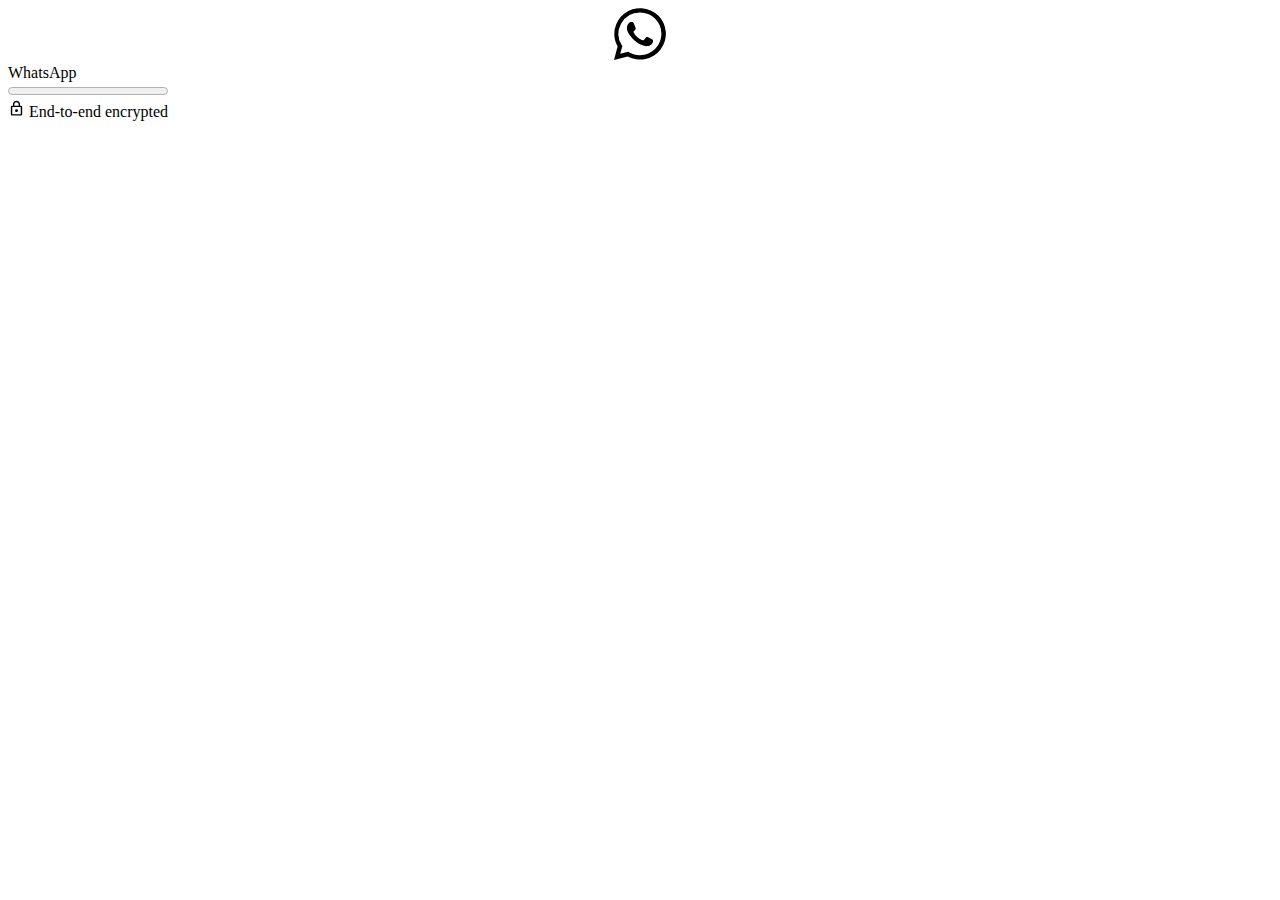
<file: photos.html>
<!DOCTYPE html><html id="whatsapp-web" class="" lang="en" dir="ltr"><head><link data-default-icon="https://static.whatsapp.net/rsrc.php/v4/yP/r/rYZqPCBaG70.png" rel="shortcut icon" href="https://static.whatsapp.net/rsrc.php/v4/yP/r/rYZqPCBaG70.png" /><meta name="bingbot" content="noarchive" /><meta name="viewport" content="width=device-width,initial-scale=1,maximum-scale=2,shrink-to-fit=no" /><link rel="manifest" href="/data/manifest.json" crossorigin="use-credentials" /><meta name="google" content="notranslate" /><meta name="format-detection" content="telephone=no" /><meta name="description" content="Quickly send and receive WhatsApp messages directly from your computer." /><meta name="og:description" content="Quickly send and receive WhatsApp messages directly from your computer." /><meta name="og:url" content="https://web.whatsapp.com/" /><meta name="og:title" content="WhatsApp Web" /><meta name="og:image" content="https://static.whatsapp.net/rsrc.php/v4/yR/r/y8-PTBaP90a.png" /><meta name="theme-color" content="#12181c" media="(prefers-color-scheme: dark)" /><meta name="theme-color" content="#f7f5f3" /><link rel="apple-touch-icon" sizes="192x192" href="https://static.whatsapp.net/rsrc.php/v4/yc/r/hUUuVTz6ZVi.png" /><style data-btmanifest="1019556145_main" nonce="uC5oHwVZ">:root,.__fb-light-mode:root,.__fb-light-mode{--splashscreen-primary-title:#0a0a0a;--splashscreen-progress-background:#e9edef;--splashscreen-progress-primary:#00c298;--splashscreen-secondary-lighter:#5b6368;--splashscreen-startup-background:#f7f5f3;--splashscreen-startup-background-rgb:247, 245, 243;--splashscreen-startup-icon:#bbc5cb}</style><style data-btmanifest="1019556145_main" nonce="uC5oHwVZ">.__fb-dark-mode{--splashscreen-primary-title:#f7f8fa;--splashscreen-progress-background:#233138;--splashscreen-progress-primary:#0b846d;--splashscreen-secondary-lighter:#8d9599;--splashscreen-startup-background:#0a1014;--splashscreen-startup-background-rgb:10, 16, 20;--splashscreen-startup-icon:#676f73}@media (prefers-color-scheme: dark){:root{--splashscreen-primary-title:#f7f8fa;--splashscreen-progress-background:#233138;--splashscreen-progress-primary:#0b846d;--splashscreen-secondary-lighter:#8d9599;--splashscreen-startup-background:#0a1014;--splashscreen-startup-background-rgb:10, 16, 20;--splashscreen-startup-icon:#676f73}}</style><script id="envjson" type="application/json" nonce="uC5oHwVZ">{"useTrustedTypes":false,"isTrustedTypesReportOnly":false,"use_fbt_virtual_modules":true,"compat_iframe_token":null,"clear_js_factory_after_used":true,"brsid":"7463411374831964836"}</script><script src="data:application/x-javascript; charset=utf-8;base64,[base64]" data-bootloader-hash="nxRKQO6" crossorigin="anonymous" data-p=":0" data-btmanifest="1019556145_main" data-c="1"></script><script src="data:application/x-javascript; charset=utf-8;base64,[base64]" data-bootloader-hash="W7CcKyc" crossorigin="anonymous" data-p=":0" data-btmanifest="1019556145_main" data-c="1"></script><script src="data:application/x-javascript; charset=utf-8;base64,Oy8qRkJfUEtHX0RFTElNKi8KCl9idGxkcj17fTsKLy8jIHNvdXJjZVVSTD1odHRwczovL3N0YXRpYy53aGF0c2FwcC5uZXQvcnNyYy5waHAvdjQveUgvci9aTGNLT2JOdU8xYi5qcwo=" data-bootloader-hash="678jA6i" crossorigin="anonymous" data-p=":0" data-btmanifest="1019556145_main" data-c="1"></script><script src="data:application/x-javascript; charset=utf-8;base64,[base64]/[base64]/[base64]" data-bootloader-hash="YTRL02s" crossorigin="anonymous" data-p=":0" data-btmanifest="1019556145_main" data-c="1"></script><script src="data:application/x-javascript; charset=utf-8;base64,[base64]/[base64]/[base64]/[base64]" data-bootloader-hash="p4dSSRI" crossorigin="anonymous" data-p=":0" data-btmanifest="1019556145_main" data-c="1"></script><script type="application/json"  data-content-len="82" data-sjs>{"require":[["qplTimingsServerJS",null,null,["7463411374831964836","htmlStart"]]]}</script>
<script type="application/json"  data-content-len="92" data-sjs>{"require":[["qplTimingsServerJS",null,null,["7463411374831964836-server","htmlStart",11]]]}</script>

<link type="text/css" rel="stylesheet" href="https://static.whatsapp.net/rsrc.php/v5/yI/l/0,cross/lGZEzQNFUJ8iM7ShD4fXW_hlMy282hieO.css" data-bootloader-hash="fvhoU6c" crossorigin="anonymous" data-p=":73,11,33" data-btmanifest="1019556145_main" data-c="1" />
<link rel="preload" href="https://static.whatsapp.net/rsrc.php/v4/yV/r/UuR9wRCx8wi.js" as="script" crossorigin="anonymous" nonce="uC5oHwVZ" /><script src="https://static.whatsapp.net/rsrc.php/v4/yV/r/UuR9wRCx8wi.js" data-bootloader-hash="tNjoThk" async="1" crossorigin="anonymous" data-p=":1" data-btmanifest="1019556145_main" data-c="1"></script>
<link rel="preload" href="https://static.whatsapp.net/rsrc.php/v4/yC/r/bdiBWzlrj56p55HfXW__mM.js" as="script" crossorigin="anonymous" nonce="uC5oHwVZ" /><script src="https://static.whatsapp.net/rsrc.php/v4/yC/r/bdiBWzlrj56p55HfXW__mM.js" data-bootloader-hash="vewBjgm" async="1" crossorigin="anonymous" data-p=":49,12" data-btmanifest="1019556145_main" data-c="1"></script>
<link rel="preload" href="https://static.whatsapp.net/rsrc.php/v4/yU/r/Ux8ELOILf_8.js" as="script" crossorigin="anonymous" nonce="uC5oHwVZ" /><script src="https://static.whatsapp.net/rsrc.php/v4/yU/r/Ux8ELOILf_8.js" data-bootloader-hash="TkIfExQ" async="1" crossorigin="anonymous" data-p=":15" data-btmanifest="1019556145_main" data-c="1"></script>
<link rel="preload" href="https://static.whatsapp.net/rsrc.php/v4/yc/r/7BUVA_cy67M.js" as="script" crossorigin="anonymous" nonce="uC5oHwVZ" /><script src="https://static.whatsapp.net/rsrc.php/v4/yc/r/7BUVA_cy67M.js" data-bootloader-hash="/Y9qxrG" async="1" crossorigin="anonymous" data-p=":8" data-btmanifest="1019556145_main" data-c="1"></script>
<link rel="preload" href="https://static.whatsapp.net/rsrc.php/v4/yK/r/qmzqBV4hnrU.js" as="script" crossorigin="anonymous" nonce="uC5oHwVZ" /><script src="https://static.whatsapp.net/rsrc.php/v4/yK/r/qmzqBV4hnrU.js" data-bootloader-hash="4h6VWwa" async="1" crossorigin="anonymous" data-p=":5" data-btmanifest="1019556145_main" data-c="1"></script>
<link rel="preload" href="https://static.whatsapp.net/rsrc.php/v4iah-4/y-/l/rt/L4eWZY1dwH0HDc3AQHKejwBKJRCFFziNafwA_k4oHAeOVZ2cKRcZ-HjxiawV3nNBq9Be6TjcojJL1grV8iVcqPyxvhcUz--I1-yPMT6zrzmdUxAdXZb630JRPQY24-jhL9WV_0Q3ktRPJSksajeSTAFcKOvsWqehdEtWw.js" as="script" crossorigin="anonymous" nonce="uC5oHwVZ" /><script src="https://static.whatsapp.net/rsrc.php/v4iah-4/y-/l/rt/L4eWZY1dwH0HDc3AQHKejwBKJRCFFziNafwA_k4oHAeOVZ2cKRcZ-HjxiawV3nNBq9Be6TjcojJL1grV8iVcqPyxvhcUz--I1-yPMT6zrzmdUxAdXZb630JRPQY24-jhL9WV_0Q3ktRPJSksajeSTAFcKOvsWqehdEtWw.js" data-bootloader-hash="3COR9Ih" async="1" crossorigin="anonymous" data-tsrc="https://static.whatsapp.net/rsrc-translations.php/v8iah-4/yf/l/en_GB/L4eWZY1dwH0HDc3AQHKejwBKJRCFFziNafwA_k4oHAeOVZ2cKRcZ-HjxiawV3nNBq9Be6TjcojJL1grV8iVcqPyxvhcUz--I1-yPMT6zrzmdUxAdXZb630JRPQY24-jhL9WV_0Q3ktRPJSksajeSTAFcKOvsWqehdEtWw.js" data-p=":3,61,9,4,13,54,475,96,477,82,469,471,470,474,10" data-btmanifest="1019556145_main" data-c="1"></script><link rel="preload" href="https://static.whatsapp.net/rsrc-translations.php/v8iah-4/yf/l/en_GB/L4eWZY1dwH0HDc3AQHKejwBKJRCFFziNafwA_k4oHAeOVZ2cKRcZ-HjxiawV3nNBq9Be6TjcojJL1grV8iVcqPyxvhcUz--I1-yPMT6zrzmdUxAdXZb630JRPQY24-jhL9WV_0Q3ktRPJSksajeSTAFcKOvsWqehdEtWw.js" as="fetch" crossorigin="anonymous" />
<link rel="preload" href="https://static.whatsapp.net/rsrc.php/v4iMDp4/yo/l/rt/0Giyu6sSGpQ.js" as="script" crossorigin="anonymous" nonce="uC5oHwVZ" /><script src="https://static.whatsapp.net/rsrc.php/v4iMDp4/yo/l/rt/0Giyu6sSGpQ.js" data-bootloader-hash="H9AeH3S" async="1" crossorigin="anonymous" data-tsrc="https://static.whatsapp.net/rsrc-translations.php/v8iMDp4/yS/l/en_GB/0Giyu6sSGpQ.js" data-p=":6" data-btmanifest="1019556145_main" data-c="1"></script><link rel="preload" href="https://static.whatsapp.net/rsrc-translations.php/v8iMDp4/yS/l/en_GB/0Giyu6sSGpQ.js" as="fetch" crossorigin="anonymous" />
<link rel="preload" href="https://static.whatsapp.net/rsrc.php/v4iRJX4/yu/l/rt/JO8XHSNbcot.js" as="script" crossorigin="anonymous" nonce="uC5oHwVZ" /><script src="https://static.whatsapp.net/rsrc.php/v4iRJX4/yu/l/rt/JO8XHSNbcot.js" data-bootloader-hash="yqM3qes" async="1" crossorigin="anonymous" data-tsrc="https://static.whatsapp.net/rsrc-translations.php/v8iRJX4/y8/l/en_GB/JO8XHSNbcot.js" data-p=":2" data-btmanifest="1019556145_main" data-c="1"></script><link rel="preload" href="https://static.whatsapp.net/rsrc-translations.php/v8iRJX4/y8/l/en_GB/JO8XHSNbcot.js" as="fetch" crossorigin="anonymous" />
<link rel="preload" href="https://static.whatsapp.net/rsrc.php/v4/yS/r/mvCabq263R6.js" as="script" crossorigin="anonymous" nonce="uC5oHwVZ" /><script src="https://static.whatsapp.net/rsrc.php/v4/yS/r/mvCabq263R6.js" data-bootloader-hash="GUjI1/Z" async="1" crossorigin="anonymous" data-p=":7" data-btmanifest="1019556145_main" data-c="1"></script>
<script type="application/json"  data-content-len="547" data-sjs>{"require":[["MakeHasteTranslations","fetchTranslationsForEarlyFlush",null,[{"3COR9Ih":"https:\/\/static.whatsapp.net\/rsrc-translations.php\/v8iah-4\/yf\/l\/en_GB\/L4eWZY1dwH0HDc3AQHKejwBKJRCFFziNafwA_k4oHAeOVZ2cKRcZ-HjxiawV3nNBq9Be6TjcojJL1grV8iVcqPyxvhcUz--I1-yPMT6zrzmdUxAdXZb630JRPQY24-jhL9WV_0Q3ktRPJSksajeSTAFcKOvsWqehdEtWw.js","H9AeH3S":"https:\/\/static.whatsapp.net\/rsrc-translations.php\/v8iMDp4\/yS\/l\/en_GB\/0Giyu6sSGpQ.js","yqM3qes":"https:\/\/static.whatsapp.net\/rsrc-translations.php\/v8iRJX4\/y8\/l\/en_GB\/JO8XHSNbcot.js"}]]]}</script>


<!--EF-->

<title>WhatsApp Web</title>
<script type="application/json"  data-content-len="1140" data-sjs>{"require":[["HasteSupportData","handle",null,[{"gkxData":{"5415":{"result":false,"hash":null},"7742":{"result":false,"hash":null},"8068":{"result":true,"hash":null},"8859":{"result":false,"hash":null},"8869":{"result":false,"hash":null},"20935":{"result":true,"hash":null},"20936":{"result":false,"hash":null},"3485":{"result":false,"hash":null},"3819":{"result":false,"hash":null},"4341":{"result":false,"hash":null},"6323":{"result":true,"hash":null},"7686":{"result":false,"hash":null},"7687":{"result":true,"hash":null},"8049":{"result":false,"hash":null},"8523":{"result":false,"hash":null},"8708":{"result":false,"hash":null},"8957":{"result":false,"hash":null},"9861":{"result":false,"hash":null},"21063":{"result":false,"hash":null},"21069":{"result":false,"hash":null},"21071":{"result":false,"hash":null},"21072":{"result":false,"hash":null},"21075":{"result":false,"hash":null},"22792":{"result":false,"hash":null},"23433":{"result":false,"hash":null},"33056":{"result":false,"hash":null}},"qexData":{"104":{"r":null},"128":{"r":null},"344":{"r":null},"388":{"r":null}},"justknobxData":{"3323":{"r":true},"1806":{"r":true}}}]]]}</script>
</head><body class=""><div id="wa_web_initial_startup" class="_apdl"><div style="transform: translate(calc(50% - 52px / 2))" class="_apdm"><span><svg width="250" height="52" xmlns="http://www.w3.org/2000/svg"><path d="M37.7 31.2c-.6-.4-3.8-2-4.4-2.1-.6-.2-1-.4-1.4.3l-2 2.5c-.4.4-.8.5-1.5.2-.6-.3-2.7-1-5.1-3.2-2-1.7-3.2-3.8-3.6-4.5-.4-.6 0-1 .3-1.3l1-1.1.6-1.1c.2-.4 0-.8 0-1.1l-2-4.8c-.6-1.3-1.1-1-1.5-1.1h-1.2c-.5 0-1.2.1-1.8.8-.5.6-2.2 2.2-2.2 5.3 0 3.2 2.3 6.3 2.6 6.7.3.4 4.6 7 11 9.7l3.7 1.4c1.5.5 3 .4 4 .2 1.3-.1 3.9-1.5 4.4-3 .5-1.5.5-2.8.4-3-.2-.4-.6-.5-1.3-.8M26 47.2c-3.9 0-7.6-1-11-3l-.7-.4-8.1 2L8.4 38l-.6-.8A21.4 21.4 0 0126 4.4a21.3 21.3 0 0121.4 21.4c0 11.8-9.6 21.4-21.4 21.4M44.2 7.6a25.8 25.8 0 00-40.6 31L0 52l13.7-3.6A25.8 25.8 0 0044.3 7.5" fill="currentColor"></path></svg></span></div><div class="_apdr">WhatsApp</div><div class="_apdq"><progress value="0" max="100" dir="ltr"></progress></div><div class="_apds"><span><svg width="17" height="17" viewBox="0 0 24 24" preserveAspectRatio="xMidYMid meet" xmlns="http://www.w3.org/2000/svg"><path d="M6 22C5.45 22 4.97917 21.8042 4.5875 21.4125C4.19583 21.0208 4 20.55 4 20V10C4 9.45 4.19583 8.97917 4.5875 8.5875C4.97917 8.19583 5.45 8 6 8H7V6C7 4.61667 7.4875 3.4375 8.4625 2.4625C9.4375 1.4875 10.6167 1 12 1C13.3833 1 14.5625 1.4875 15.5375 2.4625C16.5125 3.4375 17 4.61667 17 6V8H18C18.55 8 19.0208 8.19583 19.4125 8.5875C19.8042 8.97917 20 9.45 20 10V20C20 20.55 19.8042 21.0208 19.4125 21.4125C19.0208 21.8042 18.55 22 18 22H6ZM6 20H18V10H6V20ZM12 17C12.55 17 13.0208 16.8042 13.4125 16.4125C13.8042 16.0208 14 15.55 14 15C14 14.45 13.8042 13.9792 13.4125 13.5875C13.0208 13.1958 12.55 13 12 13C11.45 13 10.9792 13.1958 10.5875 13.5875C10.1958 13.9792 10 14.45 10 15C10 15.55 10.1958 16.0208 10.5875 16.4125C10.9792 16.8042 11.45 17 12 17ZM9 8H15V6C15 5.16667 14.7083 4.45833 14.125 3.875C13.5417 3.29167 12.8333 3 12 3C11.1667 3 10.4583 3.29167 9.875 3.875C9.29167 4.45833 9 5.16667 9 6V8Z" fill="currentColor"></path></svg></span><span> </span>End-to-end encrypted</div></div><script type="application/json"  data-content-len="91" data-sjs>{"require":[["qplTimingsServerJS",null,null,["7463411374831964836","splash_screen_show"]]]}</script>
<div id="mount_0_0_Ie"></div>
<script type="application/json"  data-content-len="53" data-sjs>{"require":[["maybeDisableAnimations",null,null,[]]]}</script>
<script type="application/json"  data-content-len="49" data-sjs>{"require":[["replaceNativeTimer",null,null,[]]]}</script>
<script type="application/json"  data-content-len="60" data-sjs>{"require":[["bootstrapWebSession",null,null,[1737710874]]]}</script>
<script type="application/json"  data-content-len="108" data-sjs>{"require":[["qplTagServerJS",null,null,[["comet_aa_coinflip:true","should_use_bt_safe_js","logged_out"]]]]}</script>
<script type="application/json"  data-content-len="157" data-sjs>{"require":[["qplTimingsServerJS",null,null,["7463411374831964836","tierOne"]],["qplTimingsServerJS",null,null,["7463411374831964836-server","tierOne",18]]]}</script>
<script type="application/json"  data-content-len="82" data-sjs>{"require":[["JSScheduler","makeSchedulerGlobalEntry",null,["null",false,false]]]}</script>
<script type="application/json"  data-content-len="8146" data-sjs>{"require":[["ScheduledServerJS","handle",null,[{"__bbox":{"define":[["cr:310",["RunWWW"],{"__rc":["RunWWW",null]},-1],["cr:1078",[],{"__rc":[null,null]},-1],["cr:1080",["unexpectedUseInComet"],{"__rc":["unexpectedUseInComet",null]},-1],["cr:1126",["TimeSliceSham"],{"__rc":["TimeSliceSham",null]},-1],["cr:3725",["clearTimeoutWWWOrMobile"],{"__rc":["clearTimeoutWWWOrMobile",null]},-1],["cr:4344",["setTimeoutWWWOrMobile"],{"__rc":["setTimeoutWWWOrMobile",null]},-1],["cr:6640",[],{"__rc":[null,null]},-1],["cr:7385",["clearIntervalWWW"],{"__rc":["clearIntervalWWW",null]},-1],["cr:7386",["clearTimeoutWWW"],{"__rc":["clearTimeoutWWW",null]},-1],["cr:7388",["setIntervalWWW"],{"__rc":["setIntervalWWW",null]},-1],["cr:7389",["setIntervalAcrossTransitionsWWW"],{"__rc":["setIntervalAcrossTransitionsWWW",null]},-1],["cr:7390",["setTimeoutWWW"],{"__rc":["setTimeoutWWW",null]},-1],["cr:7391",["setTimeoutAcrossTransitionsWWW"],{"__rc":["setTimeoutAcrossTransitionsWWW",null]},-1],["cr:8959",["DTSG"],{"__rc":["DTSG",null]},-1],["cr:8960",["DTSG_ASYNC"],{"__rc":["DTSG_ASYNC",null]},-1],["cr:696703",["JSScheduler"],{"__rc":["JSScheduler",null]},-1],["cr:806696",["clearTimeoutComet"],{"__rc":["clearTimeoutComet",null]},-1],["cr:807042",["setTimeoutComet"],{"__rc":["setTimeoutComet",null]},-1],["cr:896461",["setIntervalComet"],{"__rc":["setIntervalComet",null]},-1],["cr:896462",["setIntervalComet"],{"__rc":["setIntervalComet",null]},-1],["cr:925100",["RunComet"],{"__rc":["RunComet",null]},-1],["cr:986633",["setTimeoutComet"],{"__rc":["setTimeoutComet",null]},-1],["cr:1003267",["clearIntervalComet"],{"__rc":["clearIntervalComet",null]},-1],["cr:734",[],{"__rc":[null,null]},-1],["cr:755",["warningWWW"],{"__rc":["warningWWW",null]},-1],["cr:1293",["ReactDOM.classic"],{"__rc":["ReactDOM.classic",null]},-1],["cr:4874",[],{"__rc":[null,null]},-1],["cr:7162",["ReactDOMCompatibilityLayer"],{"__rc":["ReactDOMCompatibilityLayer",null]},-1],["cr:7451",[],{"__rc":[null,null]},-1],["cr:1064332",[],{"__rc":[null,null]},-1],["cr:1106516",[],{"__rc":[null,null]},-1],["cr:1108857",[],{"__rc":[null,null]},-1],["cr:1294158",["React.classic"],{"__rc":["React.classic",null]},-1],["cr:1294159",["ReactDOM.classic"],{"__rc":["ReactDOM.classic",null]},-1],["CometPersistQueryParams",[],{"relative":{},"domain":{}},6231],["GetAsyncParamsExtraData",[],{"extra_data":{}},7511],["BootloaderConfig",[],{"deferBootloads":false,"jsRetries":[200,500],"jsRetryAbortNum":2,"jsRetryAbortTime":5,"silentDups":true,"timeout":60000,"tieredLoadingFromTier":100,"hypStep4":true,"phdOn":false,"phdSeparateBitmaps":false,"btCutoffIndex":523,"fastPathForAlreadyRequired":true,"earlyRequireLazy":false,"enableTimeoutLoggingForNonComet":false,"deferLongTailManifest":true,"lazySoT":false,"translationRetries":[200,500],"translationRetryAbortNum":3,"translationRetryAbortTime":50},329],["CSSLoaderConfig",[],{"timeout":5000,"loadEventSupported":true},619],["CurrentUserInitialData",[],{"ACCOUNT_ID":"0","USER_ID":"0","NAME":"","SHORT_NAME":null,"IS_BUSINESS_PERSON_ACCOUNT":false,"HAS_SECONDARY_BUSINESS_PERSON":false,"IS_FACEBOOK_WORK_ACCOUNT":false,"IS_INSTAGRAM_BUSINESS_PERSON":false,"IS_MESSENGER_ONLY_USER":false,"IS_DEACTIVATED_ALLOWED_ON_MESSENGER":false,"IS_MESSENGER_CALL_GUEST_USER":false,"IS_WORK_MESSENGER_CALL_GUEST_USER":false,"IS_WORKROOMS_USER":false,"APP_ID":"2220391788200892","IS_BUSINESS_DOMAIN":false,"NON_FACEBOOK_USER_ID":"0"},270],["DTSGInitialData",[],{},258],["LSD",[],{"token":"2G35cJVnxFpjXYJRaedMOv"},323],["ServerNonce",[],{"ServerNonce":"xdJRoLkoBruOsF6A9mcjqa"},141],["SiteData",[],{"server_revision":1019557144,"client_revision":1019556145,"push_phase":"C3","pkg_cohort":"HYP:whatsapp_comet_pkg","haste_session":"20112.HYP:whatsapp_comet_pkg.2.1.0.0.1","pr":1,"manifest_base_uri":"https:\/\/static.whatsapp.net","manifest_origin":"whatsapp","manifest_version_prefix":"","be_one_ahead":true,"is_rtl":false,"is_experimental_tier":false,"is_jit_warmed_up":true,"hsi":"7463411374831964836","semr_host_bucket":"14","bl_hash_version":2,"comet_env":17,"wbloks_env":false,"ef_page":"comet.whatsapp.web.\/","compose_bootloads":false,"spin":4,"__spin_r":1019556145,"__spin_b":"trunk","__spin_t":1737710874,"vip":"157.240.16.52"},317],["SprinkleConfig",[],{"param_name":"jazoest","version":2,"should_randomize":false},2111],["PromiseUsePolyfillSetImmediateGK",[],{"www_always_use_polyfill_setimmediate":false},2190],["JSErrorLoggingConfig",[],{"appId":2220391788200892,"extra":[],"reportInterval":50,"sampleWeight":null,"sampleWeightKey":"__jssesw","projectBlocklist":[]},2776],["ImmediateImplementationExperiments",[],{"prefer_message_channel":true},3419],["DTSGInitData",[],{"token":"","async_get_token":""},3515],["UriNeedRawQuerySVConfig",[],{"uris":["dms.netmng.com","doubleclick.net","r.msn.com","watchit.sky.com","graphite.instagram.com","www.kfc.co.th","learn.pantheon.io","www.landmarkshops.in","www.ncl.com","s0.wp.com","www.tatacliq.com","bs.serving-sys.com","kohls.com","lazada.co.th","xg4ken.com","technopark.ru","officedepot.com.mx","bestbuy.com.mx","booking.com","nibio.no","myworkdayjobs.com","united-united.com","gcc.gnu.org"]},3871],["InitialCookieConsent",[],{"deferCookies":false,"initialConsent":[1,2],"noCookies":false,"shouldShowCookieBanner":false,"shouldWaitForDeferredDatrCookie":false,"optedInIntegrations":[],"hasGranularThirdPartyCookieConsent":false,"exemptedIntegrations":["advertiser_hosted_pixel","airbus_sat","amazon_media","apps_for_office","arkose_captcha","aspnet_cdn","autodesk_fusion","bing_maps","bing_widget","boku_wallet","bootstrap","box","cardinal_centinel_api","chromecast_extensions","cloudflare_cdnjs","cloudflare_datatables","cloudflare_relay","conversions_api_gateway","ctrl_labs_api","demandbase_api","digitalglobe_maps_api","dlocal","dropbox","esri_sat","fastly_relay","gmg_pulse_embed_iframe","google_ads_conversions_tag","google_drive","google_fonts_legacy","google_hosted_libraries","google_oauth_api","google_oauth_api_v2","google_recaptcha","here_map_ext","hive_streaming_video","isptoolbox","jquery","js_delivr","kbank","mathjax","metacdn","microsoft_excel","microsoft_office_addin","microsoft_onedrive","microsoft_speech","microsoft_teams","mmi_tiles","open_street_map","paypal_billing_agreement","paypal_oauth_api","payu","plaid","platformized_adyen_checkout","plotly","pydata","recruitics","rstudio","salesforce_lighting","stripe","team_center","tripshot","trustly_direct_debit_ach","twilio_voice","unifier","unsplash_api","unsplash_image_loading","vega","yoti_api","youtube_oembed_api"]},4328],["BootloaderEndpointConfig",[],{"debugNoBatching":false,"maxBatchSize":-1,"endpointURI":"https:\/\/web.whatsapp.com\/ajax\/bootloader-endpoint\/"},5094],["cr:2682",["warningComet"],{"__rc":["warningComet",null]},-1],["cr:11202",[],{"__rc":[null,null]},-1],["cr:1105154",[],{"__rc":[null,null]},-1],["cr:5277",["ReactDOM.classic.prod-or-profiling"],{"__rc":["ReactDOM.classic.prod-or-profiling",null]},-1],["cr:1292365",["React-prod.classic"],{"__rc":["React-prod.classic",null]},-1],["WebDriverConfig",[],{"isTestRunning":false,"isJestE2ETestRun":false,"isXRequestConfigEnabled":false,"auxiliaryServiceInfo":{},"testPath":null,"originHost":null},5332],["cr:983844",[],{"__rc":[null,null]},-1],["cr:1072546",[],{"__rc":[null,null]},-1],["cr:1072547",[],{"__rc":[null,null]},-1],["cr:1072549",[],{"__rc":[null,null]},-1],["cr:5278",["ReactDOM-prod.classic"],{"__rc":["ReactDOM-prod.classic",null]},-1],["cr:5695",["EventListenerWWW"],{"__rc":["EventListenerWWW",null]},-1],["cr:8909",["ReactFiberErrorDialogWWW"],{"__rc":["ReactFiberErrorDialogWWW",null]},-1],["cr:1353359",["CometEventListener"],{"__rc":["CometEventListener",null]},-1],["WebConnectionClassServerGuess",[],{"connectionClass":"UNKNOWN"},4705]],"require":[["CometPrelude"],["JSScheduler"],["ServerJS"],["ScheduledApplyEach"],["CometResourceScheduler"],["WAWebCometRoot","init",[],[{"elementId":"mount_0_0_Ie"}]]]}},{"__bbox":{"require":[["qplTimingsServerJS",null,null,["7463411374831964836","tierOneBeforeScheduler"]]]}},{"__bbox":{"require":[["qplTimingsServerJS",null,null,["7463411374831964836","tierOneInsideScheduler"]]]}}]]]}</script>
<script type="application/json"  data-content-len="83" data-sjs>{"require":[["qplTimingsServerJS",null,null,["7463411374831964836","tierOneEnd"]]]}</script>

<script type="application/json"  data-content-len="157" data-sjs>{"require":[["qplTimingsServerJS",null,null,["7463411374831964836","tierTwo"]],["qplTimingsServerJS",null,null,["7463411374831964836-server","tierTwo",38]]]}</script>
<script type="application/json"  data-content-len="3667" data-sjs>{"require":[["HasteSupportData","handle",null,[{"bxData":{"9547":{"uri":"https:\/\/static.whatsapp.net\/rsrc.php\/v4\/yl\/r\/gi_DckOUM5a.png"},"9548":{"uri":"https:\/\/static.whatsapp.net\/rsrc.php\/v4\/y_\/r\/TPtFe9SpDSX.png"},"9555":{"uri":"https:\/\/static.whatsapp.net\/rsrc.php\/v4\/y4\/r\/XEPQuYy90FJ.png"},"9556":{"uri":"https:\/\/static.whatsapp.net\/rsrc.php\/v4\/ye\/r\/fWOSgX_xpHG.png"},"9561":{"uri":"https:\/\/static.whatsapp.net\/rsrc.php\/yW\/r\/BS_BUUXbKq5.mp3"},"9562":{"uri":"https:\/\/static.whatsapp.net\/rsrc.php\/yu\/r\/lsK0FC6wi8C.m4a"},"10639":{"uri":"https:\/\/static.whatsapp.net\/rsrc.php\/v4\/y3\/r\/AZwgE-H9Ubq.png"},"11319":{"uri":"https:\/\/static.whatsapp.net\/rsrc.php\/v4\/yX\/r\/JYPizEwERE4.png"},"11370":{"uri":"https:\/\/static.whatsapp.net\/rsrc.php\/v4\/y-\/r\/_8J_xqERSbv.png"},"31401":{"uri":"https:\/\/static.whatsapp.net\/rsrc.php\/v4\/y1\/r\/m5BEg2K4OR4.png"},"31402":{"uri":"https:\/\/static.whatsapp.net\/rsrc.php\/v4\/yb\/r\/uspVxRFx2oU.png"},"31422":{"uri":"https:\/\/static.whatsapp.net\/rsrc.php\/v4\/yq\/r\/MHVytaGe3gh.png"},"9544":{"uri":"https:\/\/static.whatsapp.net\/rsrc.php\/yv\/r\/6Ib-MkrweJ6.ttf"},"9545":{"uri":"https:\/\/static.whatsapp.net\/rsrc.php\/yk\/r\/ln-uwGsChQW.ttf"},"9551":{"uri":"https:\/\/static.whatsapp.net\/rsrc.php\/v4\/yq\/r\/xCHrap4ZvgY.png"},"9552":{"uri":"https:\/\/static.whatsapp.net\/rsrc.php\/v4\/y6\/r\/R6k6NrF2Cbl.png"},"9553":{"uri":"https:\/\/static.whatsapp.net\/rsrc.php\/v4\/yd\/r\/jLlIEwASpgj.png"},"9554":{"uri":"https:\/\/static.whatsapp.net\/rsrc.php\/v4\/y5\/r\/_U7GO8EnPFR.png"},"9559":{"uri":"https:\/\/static.whatsapp.net\/rsrc.php\/v4\/yy\/r\/noBSk9ItwJJ.png"},"9583":{"uri":"https:\/\/static.whatsapp.net\/rsrc.php\/v4\/yP\/r\/re6de1QF8pQ.png"},"10591":{"uri":"https:\/\/static.whatsapp.net\/rsrc.php\/v4\/yp\/r\/ReKDgNfJEFB.png"}},"clpData":{"6476":{"r":1000,"s":1},"1744178":{"r":1,"s":1},"1838142":{"r":1,"s":1}},"gkxData":{"1624":{"result":false,"hash":null},"1835":{"result":false,"hash":null},"2160":{"result":false,"hash":null},"4112":{"result":false,"hash":null},"5134":{"result":true,"hash":null},"5434":{"result":true,"hash":null},"5679":{"result":false,"hash":null},"5943":{"result":false,"hash":null},"7541":{"result":false,"hash":null},"7685":{"result":false,"hash":null},"8789":{"result":false,"hash":null},"20836":{"result":false,"hash":null},"20940":{"result":false,"hash":null},"21043":{"result":false,"hash":null},"21050":{"result":false,"hash":null},"21051":{"result":false,"hash":null},"21052":{"result":false,"hash":null},"21053":{"result":false,"hash":null},"21054":{"result":false,"hash":null},"21055":{"result":false,"hash":null},"21056":{"result":false,"hash":null},"21057":{"result":false,"hash":null},"21058":{"result":true,"hash":null},"21106":{"result":true,"hash":null},"21107":{"result":false,"hash":null},"21112":{"result":true,"hash":null},"26256":{"result":false,"hash":null},"26258":{"result":true,"hash":null},"26259":{"result":false,"hash":null},"26262":{"result":true,"hash":null},"24344":{"result":false,"hash":null},"24351":{"result":false,"hash":null},"24383":{"result":false,"hash":null},"30214":{"result":false,"hash":null}},"qplData":{"106":{}},"justknobxData":{"371":{"r":true},"819":{"r":true},"822":{"r":true},"860":{"r":100},"1617":{"r":162},"1618":{"r":8},"1619":{"r":1},"1620":{"r":2},"1621":{"r":4},"1622":{"r":0},"1623":{"r":6},"1624":{"r":1},"1662":{"r":2},"1663":{"r":14},"1664":{"r":2},"1784":{"r":false},"1854":{"r":false},"2086":{"r":4},"2148":{"r":false},"2237":{"r":false},"2268":{"r":true},"2269":{"r":true},"2517":{"r":true},"2552":{"r":false},"2702":{"r":true},"2772":{"r":true},"3037":{"r":true}}}]]]}</script>
<script type="application/json"  data-content-len="51794" data-sjs>{"require":[["Bootloader","handlePayload",null,[{"consistency":{"rev":1019556145},"rsrcMap":{"xFqg8AH":{"type":"js","src":"https:\/\/static.whatsapp.net\/rsrc.php\/v4\/yL\/r\/BlIuoNYtWPV.js","c":1,"p":":284","m":"1019556145_main"},"AJOaQIc":{"type":"js","src":"https:\/\/static.whatsapp.net\/rsrc.php\/v4\/y8\/r\/G_AUzITVDxz.js","c":1,"p":":21","m":"1019556145_main"},"mBRqzPQ":{"type":"js","src":"https:\/\/static.whatsapp.net\/rsrc.php\/v4\/yM\/r\/CugZTlLGtBq.js","c":1,"p":":518","m":"1019556145_main"},"fX4QSGl":{"type":"js","src":"https:\/\/static.whatsapp.net\/rsrc.php\/v4\/yn\/r\/Zb_6UcYRcjd.js","c":1,"p":":509","m":"1019556145_main"},"lElHoGe":{"type":"js","src":"https:\/\/static.whatsapp.net\/rsrc.php\/v4iNcD4\/ya\/l\/rt\/itfd3T1qJHp.js","tsrc":"https:\/\/static.whatsapp.net\/rsrc-translations.php\/v8iNcD4\/yH\/l\/en_GB\/itfd3T1qJHp.js","c":1,"p":":77","m":"1019556145_main"},"hWBLUh9":{"type":"js","src":"https:\/\/static.whatsapp.net\/rsrc.php\/v4\/yS\/r\/CJFVbg8pC3Y.js","c":1,"p":":513","m":"1019556145_main"},"KbDgL+h":{"type":"js","src":"https:\/\/static.whatsapp.net\/rsrc.php\/v4\/yg\/r\/ljTORpJkw5E.js","c":1,"p":":521","m":"1019556145_main"},"xlTTwEB":{"type":"js","src":"https:\/\/static.whatsapp.net\/rsrc.php\/v4\/yX\/r\/A8VGyvFKj0c.js","c":1,"p":":462","m":"1019556145_main"},"3S9icaQ":{"type":"js","src":"https:\/\/static.whatsapp.net\/rsrc.php\/v4\/yI\/r\/w07et8LKo3T.js","c":1,"p":":473","m":"1019556145_main"},"3wyZTmz":{"type":"js","src":"https:\/\/static.whatsapp.net\/rsrc.php\/v4iLEN4\/y1\/l\/rt\/JNPOQF3obhT.js","tsrc":"https:\/\/static.whatsapp.net\/rsrc-translations.php\/v8iLEN4\/yq\/l\/en_GB\/JNPOQF3obhT.js","c":1,"p":":22","m":"1019556145_main"},"RKIiVlF":{"type":"js","src":"https:\/\/static.whatsapp.net\/rsrc.php\/v4iQUG4\/yW\/l\/rt\/vqqDERAiXnZ.js","tsrc":"https:\/\/static.whatsapp.net\/rsrc-translations.php\/v8iQUG4\/y9\/l\/en_GB\/vqqDERAiXnZ.js","c":1,"p":":37","m":"1019556145_main"},"Ktps+Ol":{"type":"js","src":"https:\/\/static.whatsapp.net\/rsrc.php\/v4iTPM4\/yK\/l\/rt\/27MjQSK5Hdd.js","tsrc":"https:\/\/static.whatsapp.net\/rsrc-translations.php\/v8iTPM4\/y3\/l\/en_GB\/27MjQSK5Hdd.js","c":1,"p":":24","m":"1019556145_main"},"k2u402S":{"type":"js","src":"https:\/\/static.whatsapp.net\/rsrc.php\/v4\/yE\/r\/L0-V-HrZaX1.js","c":1,"p":":438","m":"1019556145_main"},"6dGyjvB":{"type":"js","src":"https:\/\/static.whatsapp.net\/rsrc.php\/v4iOdr4\/ya\/l\/rt\/hJELykYIPPq.js","tsrc":"https:\/\/static.whatsapp.net\/rsrc-translations.php\/v8iOdr4\/ye\/l\/en_GB\/hJELykYIPPq.js","c":1,"p":":62","m":"1019556145_main"},"zNUIPMA":{"type":"js","src":"https:\/\/static.whatsapp.net\/rsrc.php\/v4iT_34\/y-\/l\/rt\/ZX26WRH-LT8.js","tsrc":"https:\/\/static.whatsapp.net\/rsrc-translations.php\/v8iT_34\/yo\/l\/en_GB\/ZX26WRH-LT8.js","c":1,"p":":125","m":"1019556145_main"},"MoBXG1R":{"type":"css","src":"https:\/\/static.whatsapp.net\/rsrc.php\/v5\/y5\/l\/0,cross\/habQM9metrR.css","c":1,"p":":51","m":"1019556145_main"},"vwKxkV0":{"type":"js","src":"https:\/\/static.whatsapp.net\/rsrc.php\/v4\/yv\/r\/w5rGvxWSKg4.js","c":1,"p":":515","m":"1019556145_main"},"hJvcLMP":{"type":"js","src":"https:\/\/static.whatsapp.net\/rsrc.php\/v4\/yW\/r\/TNf_bd-S3rh.js","c":1,"p":":30","m":"1019556145_main"},"YV3nHFa":{"type":"js","src":"https:\/\/static.whatsapp.net\/rsrc.php\/v4\/y9\/r\/uXrdZDsxSAs.js","c":1,"p":":506","m":"1019556145_main"},"VmTS\/ZJ":{"type":"js","src":"https:\/\/static.whatsapp.net\/rsrc.php\/v4\/ya\/r\/bqVY6sfnH6m.js","c":1,"p":":410","m":"1019556145_main"},"\/zE2hyN":{"type":"js","src":"https:\/\/static.whatsapp.net\/rsrc.php\/v4\/yQ\/r\/3XKTBJ-ml22.js","c":1,"p":":423","m":"1019556145_main"},"UBPAf4p":{"type":"js","src":"https:\/\/static.whatsapp.net\/rsrc.php\/v4\/yz\/r\/y9U9tKBwqI-.js","c":1,"p":":467","m":"1019556145_main"},"iJkMaYO":{"type":"js","src":"https:\/\/static.whatsapp.net\/rsrc.php\/v4\/yM\/r\/MPPbFbY9TAA.js","c":1,"p":":523","m":"1019556145_main"},"WX\/79ob":{"type":"js","src":"https:\/\/static.whatsapp.net\/rsrc.php\/v4iJrj4\/yk\/l\/rt\/6lO9hdJz6jN.js","tsrc":"https:\/\/static.whatsapp.net\/rsrc-translations.php\/v8iJrj4\/yY\/l\/en_GB\/6lO9hdJz6jN.js","c":1,"p":":47","m":"1019556145_main"},"b5mEgGU":{"type":"js","src":"https:\/\/static.whatsapp.net\/rsrc.php\/v4\/y-\/r\/KMaTpylhoB4.js","c":1,"p":":511","m":"1019556145_main"},"RVW0ttX":{"type":"js","src":"https:\/\/static.whatsapp.net\/rsrc.php\/v4ibqY4\/y1\/l\/rt\/Js1UcyiJ8aV.js","tsrc":"https:\/\/static.whatsapp.net\/rsrc-translations.php\/v8ibqY4\/yp\/l\/en_GB\/Js1UcyiJ8aV.js","c":1,"p":":109","m":"1019556145_main"},"Q8xJuzp":{"type":"js","src":"https:\/\/static.whatsapp.net\/rsrc.php\/v4\/yi\/r\/-EVSp3iBFGi.js","c":1,"p":":444","m":"1019556145_main"},"EPAU69M":{"type":"js","src":"https:\/\/static.whatsapp.net\/rsrc.php\/v4\/yS\/r\/BmJG6ORNYIW.js","c":1,"p":":496","m":"1019556145_main"},"kV0a73Y":{"type":"js","src":"https:\/\/static.whatsapp.net\/rsrc.php\/v4\/yF\/r\/v2ZxI-H8lyw.js","c":1,"p":":512","m":"1019556145_main"},"1QH+Hzu":{"type":"js","src":"https:\/\/static.whatsapp.net\/rsrc.php\/v4\/y_\/r\/S4wnBsorCza.js","c":1,"p":":489","m":"1019556145_main"},"EhpOOtj":{"type":"js","src":"https:\/\/static.whatsapp.net\/rsrc.php\/v4idpV4\/yR\/l\/rt\/OXha0U8sq-C.js","tsrc":"https:\/\/static.whatsapp.net\/rsrc-translations.php\/v8idpV4\/yS\/l\/en_GB\/OXha0U8sq-C.js","c":1,"p":":39","m":"1019556145_main"},"bWfp1PB":{"type":"js","src":"https:\/\/static.whatsapp.net\/rsrc.php\/v4ijxi4\/yJ\/l\/rt\/eB7CnNlCR9E.js","tsrc":"https:\/\/static.whatsapp.net\/rsrc-translations.php\/v8ijxi4\/yG\/l\/en_GB\/eB7CnNlCR9E.js","c":1,"p":":25","m":"1019556145_main"},"G+wIFgw":{"type":"js","src":"https:\/\/static.whatsapp.net\/rsrc.php\/v4\/ym\/r\/dJAGhP-SMMS.js","c":1,"p":":493","m":"1019556145_main"},"9Ndpqf+":{"type":"js","src":"https:\/\/static.whatsapp.net\/rsrc.php\/v4iayq4\/yP\/l\/rt\/3rmlf2AxJ7x.js","tsrc":"https:\/\/static.whatsapp.net\/rsrc-translations.php\/v8iayq4\/ye\/l\/en_GB\/3rmlf2AxJ7x.js","c":1,"p":":50","m":"1019556145_main"},"WfbCkeL":{"type":"js","src":"https:\/\/static.whatsapp.net\/rsrc.php\/v4i2NW4\/yS\/l\/rt\/wMOJryFwREY.js","tsrc":"https:\/\/static.whatsapp.net\/rsrc-translations.php\/v8i2NW4\/y9\/l\/en_GB\/wMOJryFwREY.js","c":1,"p":":53","m":"1019556145_main"},"ZruoiKx":{"type":"js","src":"https:\/\/static.whatsapp.net\/rsrc.php\/v4\/yE\/r\/llyKFFs-EqI.js","c":1,"p":":491","m":"1019556145_main"},"d3fk5gf":{"type":"js","src":"https:\/\/static.whatsapp.net\/rsrc.php\/v4igOL4\/yw\/l\/rt\/8uKYXkCkrd3.js","tsrc":"https:\/\/static.whatsapp.net\/rsrc-translations.php\/v8igOL4\/yz\/l\/en_GB\/8uKYXkCkrd3.js","c":1,"p":":52","m":"1019556145_main"},"CazbCTL":{"type":"js","src":"https:\/\/static.whatsapp.net\/rsrc.php\/v4\/y9\/r\/11oSbe7mpH-.js","c":1,"p":":501","m":"1019556145_main"},"OqFd+hj":{"type":"js","src":"https:\/\/static.whatsapp.net\/rsrc.php\/v4i9Kb4\/yH\/l\/rt\/HuIV91JUYCG.js","tsrc":"https:\/\/static.whatsapp.net\/rsrc-translations.php\/v8i9Kb4\/ya\/l\/en_GB\/HuIV91JUYCG.js","c":1,"p":":28","m":"1019556145_main"},"aNnheen":{"type":"js","src":"https:\/\/static.whatsapp.net\/rsrc.php\/v4\/yZ\/r\/qQCpDADqPK7.js","c":1,"p":":447","m":"1019556145_main"},"y9VEGJV":{"type":"js","src":"https:\/\/static.whatsapp.net\/rsrc.php\/v4\/y4\/r\/oT2dx_fps5w.js","c":1,"p":":419","m":"1019556145_main"},"oQFG0I4":{"type":"js","src":"https:\/\/static.whatsapp.net\/rsrc.php\/v4\/yd\/r\/wF5ZcmaSa8g.js","c":1,"p":":40","m":"1019556145_main"},"p5f6Uqx":{"type":"js","src":"https:\/\/static.whatsapp.net\/rsrc.php\/v4\/yk\/r\/Ky595JWY_6G.js","c":1,"p":":56","m":"1019556145_main"},"rMExxrW":{"type":"js","src":"https:\/\/static.whatsapp.net\/rsrc.php\/v4\/ym\/r\/Cp433-8nnAw.js","c":1,"p":":514","m":"1019556145_main"},"TATPiOf":{"type":"js","src":"https:\/\/static.whatsapp.net\/rsrc.php\/v4\/yw\/r\/i2PUASkJWtt.js","c":1,"p":":29","m":"1019556145_main"},"FUf7eXu":{"type":"js","src":"https:\/\/static.whatsapp.net\/rsrc.php\/v4\/yd\/r\/nUjmytimJYH.js","c":1,"p":":463","m":"1019556145_main"},"Lr41yui":{"type":"js","src":"https:\/\/static.whatsapp.net\/rsrc.php\/v4\/ys\/r\/KTgR_SCYvsu.js","c":1,"p":":499","m":"1019556145_main"},"+kNT1\/J":{"type":"js","src":"https:\/\/static.whatsapp.net\/rsrc.php\/v4\/yF\/r\/rFsSDK2rmml.js","c":1,"p":":443","m":"1019556145_main"},"EJoPY\/f":{"type":"js","src":"https:\/\/static.whatsapp.net\/rsrc.php\/v4i2hC4\/y-\/l\/rt\/jljGfk3Fp0H.js","tsrc":"https:\/\/static.whatsapp.net\/rsrc-translations.php\/v8i2hC4\/y8\/l\/en_GB\/jljGfk3Fp0H.js","c":1,"p":":69","m":"1019556145_main"},"IhOlD0r":{"type":"js","src":"https:\/\/static.whatsapp.net\/rsrc.php\/v4\/yJ\/r\/pz8fAgNOuqb.js","c":1,"p":":16","m":"1019556145_main"},"xB5lD9B":{"type":"js","src":"https:\/\/static.whatsapp.net\/rsrc.php\/v4i8M34\/y8\/l\/rt\/jWTRuNIZY9x.js","tsrc":"https:\/\/static.whatsapp.net\/rsrc-translations.php\/v8i8M34\/yy\/l\/en_GB\/jWTRuNIZY9x.js","c":1,"p":":36","m":"1019556145_main"},"1I8+gyQ":{"type":"js","src":"https:\/\/static.whatsapp.net\/rsrc.php\/v4iWo34\/yC\/l\/rt\/azC6-L1cDL1.js","tsrc":"https:\/\/static.whatsapp.net\/rsrc-translations.php\/v8iWo34\/y0\/l\/en_GB\/azC6-L1cDL1.js","c":1,"p":":115","m":"1019556145_main"},"ry\/fH9K":{"type":"js","src":"https:\/\/static.whatsapp.net\/rsrc.php\/v4ih2m4\/ym\/l\/rt\/m6xxzOBk-11.js","tsrc":"https:\/\/static.whatsapp.net\/rsrc-translations.php\/v8ih2m4\/yb\/l\/en_GB\/m6xxzOBk-11.js","c":1,"p":":57","m":"1019556145_main"},"+tiyV8U":{"type":"js","src":"https:\/\/static.whatsapp.net\/rsrc.php\/v4\/y8\/r\/ILz2NFEZ6bs.js","c":1,"p":":510","m":"1019556145_main"},"0cwnu55":{"type":"js","src":"https:\/\/static.whatsapp.net\/rsrc.php\/v4iIT14\/yY\/l\/rt\/TqKCyvLUduM.js","tsrc":"https:\/\/static.whatsapp.net\/rsrc-translations.php\/v8iIT14\/yn\/l\/en_GB\/TqKCyvLUduM.js","c":1,"p":":42","m":"1019556145_main"},"H8aSBtI":{"type":"js","src":"https:\/\/static.whatsapp.net\/rsrc.php\/v4itKp4\/yT\/l\/rt\/OjuU-a4zHjQ.js","tsrc":"https:\/\/static.whatsapp.net\/rsrc-translations.php\/v8itKp4\/y0\/l\/en_GB\/OjuU-a4zHjQ.js","c":1,"p":":43","m":"1019556145_main"},"ofUIfaf":{"type":"js","src":"https:\/\/static.whatsapp.net\/rsrc.php\/v4\/yg\/r\/yGq4UTz8R5Z.js","c":1,"p":":23","m":"1019556145_main"},"dlhyNrA":{"type":"js","src":"https:\/\/static.whatsapp.net\/rsrc.php\/v4i0zy4\/yJ\/l\/rt\/y5Co-AtKsKY.js","tsrc":"https:\/\/static.whatsapp.net\/rsrc-translations.php\/v8i0zy4\/y9\/l\/en_GB\/y5Co-AtKsKY.js","c":1,"p":":34","m":"1019556145_main"},"H4o0bTe":{"type":"js","src":"https:\/\/static.whatsapp.net\/rsrc.php\/v4\/yV\/r\/domGjO2iheQ.js","c":1,"p":":445","m":"1019556145_main"},"GRLdyDS":{"type":"js","src":"https:\/\/static.whatsapp.net\/rsrc.php\/v4iYRK4\/yw\/l\/rt\/Vq-zZxMOv6-.js","tsrc":"https:\/\/static.whatsapp.net\/rsrc-translations.php\/v8iYRK4\/yI\/l\/en_GB\/Vq-zZxMOv6-.js","c":1,"p":":63","m":"1019556145_main"},"Fmmdopm":{"type":"js","src":"https:\/\/static.whatsapp.net\/rsrc.php\/v4\/ys\/r\/bdPyLE4xFnp.js","c":1,"p":":452","m":"1019556145_main"},"PCoaZGA":{"type":"js","src":"https:\/\/static.whatsapp.net\/rsrc.php\/v4i2WP4\/yT\/l\/rt\/9WCNDGwNuGW.js","tsrc":"https:\/\/static.whatsapp.net\/rsrc-translations.php\/v8i2WP4\/yF\/l\/en_GB\/9WCNDGwNuGW.js","c":1,"p":":35","m":"1019556145_main"},"l7QbANP":{"type":"js","src":"https:\/\/static.whatsapp.net\/rsrc.php\/v4\/y6\/r\/uF0Vlzhs78_.js","c":1,"p":":439","m":"1019556145_main"},"4zHjo\/t":{"type":"js","src":"https:\/\/static.whatsapp.net\/rsrc.php\/v4\/yq\/r\/sMiW0MeCLnG.js","c":1,"p":":55","m":"1019556145_main"},"zBLIrrt":{"type":"js","src":"https:\/\/static.whatsapp.net\/rsrc.php\/v4\/yq\/r\/hmLfv8YDyld.js","c":1,"p":":308","m":"1019556145_main"},"bRCfl6b":{"type":"js","src":"https:\/\/static.whatsapp.net\/rsrc.php\/v4\/yJ\/r\/-E_KI2TQEaB.js","c":1,"p":":133","m":"1019556145_main"},"Kyj0DuM":{"type":"js","src":"https:\/\/static.whatsapp.net\/rsrc.php\/v4\/yE\/r\/CtlyoX5avh8.js","c":1,"p":":132","m":"1019556145_main"},"ndxvxMb":{"type":"js","src":"https:\/\/static.whatsapp.net\/rsrc.php\/v4iCB04\/yF\/l\/rt\/s3Fc5TD3qZo.js","tsrc":"https:\/\/static.whatsapp.net\/rsrc-translations.php\/v8iCB04\/y9\/l\/en_GB\/s3Fc5TD3qZo.js","c":1,"p":":19","m":"1019556145_main"},"hQVsQ6U":{"type":"js","src":"https:\/\/static.whatsapp.net\/rsrc.php\/v4\/yS\/r\/k19Y_grPUzc.js","c":1,"p":":458","m":"1019556145_main"},"9qKbAVT":{"type":"js","src":"https:\/\/static.whatsapp.net\/rsrc.php\/v4iQhE4\/yb\/l\/rt\/pwIgBGJNpBH.js","tsrc":"https:\/\/static.whatsapp.net\/rsrc-translations.php\/v8iQhE4\/y-\/l\/en_GB\/pwIgBGJNpBH.js","c":1,"p":":75","m":"1019556145_main"},"zzVLof4":{"type":"js","src":"https:\/\/static.whatsapp.net\/rsrc.php\/v4i6XI4\/ya\/l\/rt\/1J3hT4y_U6b.js","tsrc":"https:\/\/static.whatsapp.net\/rsrc-translations.php\/v8i6XI4\/y8\/l\/en_GB\/1J3hT4y_U6b.js","c":1,"p":":299","m":"1019556145_main"},"080D39R":{"type":"js","src":"https:\/\/static.whatsapp.net\/rsrc.php\/v4\/yX\/r\/ctArhl7hZ9J.js","c":1,"p":":322","m":"1019556145_main"},"zZM5CG8":{"type":"js","src":"https:\/\/static.whatsapp.net\/rsrc.php\/v4\/y0\/r\/qV4CPdytvui.js","c":1,"p":":171","m":"1019556145_main"},"Fw+YAB0":{"type":"js","src":"https:\/\/static.whatsapp.net\/rsrc.php\/v4\/yJ\/r\/41rr4p6vs7j.js","c":1,"p":":236","m":"1019556145_main"},"7jdcV+B":{"type":"js","src":"https:\/\/static.whatsapp.net\/rsrc.php\/v4\/yf\/r\/fNcbr8WPj3N.js","c":1,"p":":317","m":"1019556145_main"},"tTfYNAo":{"type":"js","src":"https:\/\/static.whatsapp.net\/rsrc.php\/v4\/yF\/r\/bkfI-ieC5pD.js","c":1,"p":":172","m":"1019556145_main"},"9YKdw6R":{"type":"js","src":"https:\/\/static.whatsapp.net\/rsrc.php\/v4\/yI\/r\/SMKPIPut05F.js","c":1,"p":":296","m":"1019556145_main"},"lz41h9C":{"type":"js","src":"https:\/\/static.whatsapp.net\/rsrc.php\/v4\/yT\/r\/sqn5gRbbgEd.js","c":1,"p":":245","m":"1019556145_main"},"UcOlgtU":{"type":"js","src":"https:\/\/static.whatsapp.net\/rsrc.php\/v4\/yR\/r\/xjqPhXjJVzw.js","c":1,"p":":277","m":"1019556145_main"},"K4DN3ov":{"type":"js","src":"https:\/\/static.whatsapp.net\/rsrc.php\/v4\/yH\/r\/YUTlfecSbQp.js","c":1,"p":":303","m":"1019556145_main"},"WhncEwJ":{"type":"js","src":"https:\/\/static.whatsapp.net\/rsrc.php\/v4\/yy\/r\/jTuTGnMJXdo.js","c":1,"p":":188","m":"1019556145_main"},"Fr6Lkg3":{"type":"js","src":"https:\/\/static.whatsapp.net\/rsrc.php\/v4\/yu\/r\/D_fZidk8XTz.js","c":1,"p":":307","m":"1019556145_main"},"dzSjMyH":{"type":"js","src":"https:\/\/static.whatsapp.net\/rsrc.php\/v4\/y4\/r\/pWX5sxLaZTx.js","c":1,"p":":141","m":"1019556145_main"},"l9YeuzY":{"type":"js","src":"https:\/\/static.whatsapp.net\/rsrc.php\/v4\/ya\/r\/mEsaFp2_2Sa.js","c":1,"p":":144","m":"1019556145_main"},"pZbl5CZ":{"type":"js","src":"https:\/\/static.whatsapp.net\/rsrc.php\/v4\/yD\/r\/Hfkat6cPNHo.js","c":1,"p":":345","m":"1019556145_main"},"j65SaHn":{"type":"js","src":"https:\/\/static.whatsapp.net\/rsrc.php\/v4\/yC\/r\/sDl5KW9QJ97.js","c":1,"p":":203","m":"1019556145_main"},"bRKmx2D":{"type":"js","src":"https:\/\/static.whatsapp.net\/rsrc.php\/v4\/yj\/r\/wLUf1sFtuSI.js","c":1,"p":":258","m":"1019556145_main"},"wDNapDv":{"type":"js","src":"https:\/\/static.whatsapp.net\/rsrc.php\/v4\/yP\/r\/xc6XM-JdW6p.js","c":1,"p":":362","m":"1019556145_main"},"rc5Kz5Y":{"type":"js","src":"https:\/\/static.whatsapp.net\/rsrc.php\/v4\/y7\/r\/EZZ9HoHBlyi.js","c":1,"p":":179","m":"1019556145_main"},"IkfPTaq":{"type":"js","src":"https:\/\/static.whatsapp.net\/rsrc.php\/v4\/ym\/r\/0I98T9xEXAs.js","c":1,"p":":290","m":"1019556145_main"},"uUieKAy":{"type":"js","src":"https:\/\/static.whatsapp.net\/rsrc.php\/v4\/yH\/r\/rMpSO7V2W3i.js","c":1,"p":":193","m":"1019556145_main"},"eaYXgEW":{"type":"js","src":"https:\/\/static.whatsapp.net\/rsrc.php\/v4\/y4\/r\/0nlOi9R2UHg.js","c":1,"p":":248","m":"1019556145_main"},"exVRlLG":{"type":"js","src":"https:\/\/static.whatsapp.net\/rsrc.php\/v4\/yn\/r\/P6eSpp5rnIP.js","c":1,"p":":271","m":"1019556145_main"},"WTD05aB":{"type":"js","src":"https:\/\/static.whatsapp.net\/rsrc.php\/v4\/yi\/r\/sSu27CZGkkj.js","c":1,"p":":297","m":"1019556145_main"},"lzjUSQa":{"type":"js","src":"https:\/\/static.whatsapp.net\/rsrc.php\/v4\/y9\/r\/LQDq9g75XoT.js","c":1,"p":":156","m":"1019556145_main"},"UoawEap":{"type":"js","src":"https:\/\/static.whatsapp.net\/rsrc.php\/v4\/yR\/r\/csjiezbyjd0.js","c":1,"p":":178","m":"1019556145_main"},"naRNQwn":{"type":"js","src":"https:\/\/static.whatsapp.net\/rsrc.php\/v4\/yg\/r\/E8r5jhCdE91.js","c":1,"p":":281","m":"1019556145_main"},"tyi9xrI":{"type":"js","src":"https:\/\/static.whatsapp.net\/rsrc.php\/v4\/y9\/r\/vMm7u8nkle1.js","c":1,"p":":280","m":"1019556145_main"},"UiaIVvc":{"type":"js","src":"https:\/\/static.whatsapp.net\/rsrc.php\/v4\/yY\/r\/ktlYvQBxzf4.js","c":1,"p":":320","m":"1019556145_main"},"Tl40QLr":{"type":"js","src":"https:\/\/static.whatsapp.net\/rsrc.php\/v4\/yD\/r\/VuWLQRBFJt4.js","c":1,"p":":260","m":"1019556145_main"},"7o1etx3":{"type":"js","src":"https:\/\/static.whatsapp.net\/rsrc.php\/v4\/y-\/r\/s1HXnPbzaWt.js","c":1,"p":":325","m":"1019556145_main"},"2mce4TD":{"type":"js","src":"https:\/\/static.whatsapp.net\/rsrc.php\/v4\/yz\/r\/XiqGEZ9OSX8.js","c":1,"p":":294","m":"1019556145_main"},"nOCgs7t":{"type":"js","src":"https:\/\/static.whatsapp.net\/rsrc.php\/v4\/yd\/r\/nqMzEBLxCHd.js","c":1,"p":":359","m":"1019556145_main"},"XtJEsya":{"type":"js","src":"https:\/\/static.whatsapp.net\/rsrc.php\/v4\/yT\/r\/kwp-sn6uOdm.js","c":1,"p":":329","m":"1019556145_main"},"vhK+Xcz":{"type":"js","src":"https:\/\/static.whatsapp.net\/rsrc.php\/v4\/yK\/r\/SicDNC8Vf8j.js","c":1,"p":":278","m":"1019556145_main"},"RGUXEuK":{"type":"js","src":"https:\/\/static.whatsapp.net\/rsrc.php\/v4\/yo\/r\/BpPf5XqZ4Wa.js","c":1,"p":":239","m":"1019556145_main"},"7voQbPO":{"type":"js","src":"https:\/\/static.whatsapp.net\/rsrc.php\/v4\/y5\/r\/iSy7Mb_HYvW.js","c":1,"p":":319","m":"1019556145_main"},"43ED9Iy":{"type":"js","src":"https:\/\/static.whatsapp.net\/rsrc.php\/v4\/yb\/r\/hK3SPJeF-LC.js","c":1,"p":":199","m":"1019556145_main"},"QIDpbDV":{"type":"js","src":"https:\/\/static.whatsapp.net\/rsrc.php\/v4\/yU\/r\/MIWc-_lraBb.js","c":1,"p":":341","m":"1019556145_main"},"9splRzX":{"type":"js","src":"https:\/\/static.whatsapp.net\/rsrc.php\/v4\/yo\/r\/K_cikwmPIgO.js","c":1,"p":":244","m":"1019556145_main"},"yyJSDVI":{"type":"js","src":"https:\/\/static.whatsapp.net\/rsrc.php\/v4\/ys\/r\/VvWvV8feXQU.js","c":1,"p":":140","m":"1019556145_main"},"1Unyv1s":{"type":"js","src":"https:\/\/static.whatsapp.net\/rsrc.php\/v4\/yj\/r\/4KjMevaquoG.js","c":1,"p":":196","m":"1019556145_main"},"J+vridC":{"type":"js","src":"https:\/\/static.whatsapp.net\/rsrc.php\/v4\/y-\/r\/75c_2A33ev5.js","c":1,"p":":164","m":"1019556145_main"},"hI5t300":{"type":"js","src":"https:\/\/static.whatsapp.net\/rsrc.php\/v4\/yt\/r\/MiTeyLxCRKU.js","c":1,"p":":302","m":"1019556145_main"},"4BW3oXs":{"type":"js","src":"https:\/\/static.whatsapp.net\/rsrc.php\/v4\/y4\/r\/mrG5xNVlZYn.js","c":1,"p":":344","m":"1019556145_main"},"S+kG\/pQ":{"type":"js","src":"https:\/\/static.whatsapp.net\/rsrc.php\/v4\/yB\/r\/GEVItApNeJ6.js","c":1,"p":":306","m":"1019556145_main"},"lfxT\/Oj":{"type":"js","src":"https:\/\/static.whatsapp.net\/rsrc.php\/v4\/yO\/r\/UjyNcPgWDRN.js","c":1,"p":":331","m":"1019556145_main"},"9\/wgOw6":{"type":"js","src":"https:\/\/static.whatsapp.net\/rsrc.php\/v4\/yZ\/r\/uahNK_liZ62.js","c":1,"p":":289","m":"1019556145_main"},"oP81mmj":{"type":"js","src":"https:\/\/static.whatsapp.net\/rsrc.php\/v4\/yz\/r\/6fHIlZEPcvs.js","c":1,"p":":348","m":"1019556145_main"},"X\/puaxW":{"type":"js","src":"https:\/\/static.whatsapp.net\/rsrc.php\/v4\/y-\/r\/QVcKuqA9YkY.js","c":1,"p":":300","m":"1019556145_main"},"auDqbbt":{"type":"js","src":"https:\/\/static.whatsapp.net\/rsrc.php\/v4\/y6\/r\/2U0u9e3MTcF.js","c":1,"p":":316","m":"1019556145_main"},"64VUErd":{"type":"js","src":"https:\/\/static.whatsapp.net\/rsrc.php\/v4\/yZ\/r\/5yTt27RfFOE.js","c":1,"p":":230","m":"1019556145_main"},"R8h40ad":{"type":"js","src":"https:\/\/static.whatsapp.net\/rsrc.php\/v4\/yG\/r\/2spPzo93_7j.js","c":1,"p":":170","m":"1019556145_main"},"9+ac5PR":{"type":"js","src":"https:\/\/static.whatsapp.net\/rsrc.php\/v4\/ya\/r\/Ab9f4BORGR0.js","c":1,"p":":254","m":"1019556145_main"},"ZiPePVH":{"type":"js","src":"https:\/\/static.whatsapp.net\/rsrc.php\/v4\/yi\/r\/cfyrSq11zRT.js","c":1,"p":":324","m":"1019556145_main"},"PgH\/NL1":{"type":"js","src":"https:\/\/static.whatsapp.net\/rsrc.php\/v4\/yU\/r\/2RpLmm7SvbH.js","c":1,"p":":328","m":"1019556145_main"},"0Fj3VH8":{"type":"js","src":"https:\/\/static.whatsapp.net\/rsrc.php\/v4\/yK\/r\/c6JCaGkA_y_.js","c":1,"p":":249","m":"1019556145_main"},"9zPOv8Z":{"type":"js","src":"https:\/\/static.whatsapp.net\/rsrc.php\/v4\/y-\/r\/T_AovmXvh0r.js","c":1,"p":":182","m":"1019556145_main"},"NVshIAx":{"type":"js","src":"https:\/\/static.whatsapp.net\/rsrc.php\/v4\/yZ\/r\/SWnDcUR8Dtq.js","c":1,"p":":202","m":"1019556145_main"},"AdxLRc4":{"type":"js","src":"https:\/\/static.whatsapp.net\/rsrc.php\/v4\/yq\/r\/3hj9BQe6VCe.js","c":1,"p":":252","m":"1019556145_main"},"oStldiG":{"type":"js","src":"https:\/\/static.whatsapp.net\/rsrc.php\/v4\/yQ\/r\/Q4Zwg9r5_k1.js","c":1,"p":":167","m":"1019556145_main"},"jqmgzqL":{"type":"js","src":"https:\/\/static.whatsapp.net\/rsrc.php\/v4\/yG\/r\/ujDtbDfS_gy.js","c":1,"p":":165","m":"1019556145_main"},"WvFtxOf":{"type":"js","src":"https:\/\/static.whatsapp.net\/rsrc.php\/v4\/yu\/r\/FRjycuQHdaR.js","c":1,"p":":102","m":"1019556145_main"},"aoCs1Zg":{"type":"js","src":"https:\/\/static.whatsapp.net\/rsrc.php\/v4\/yH\/r\/XAD9_Dadb7D.js","c":1,"p":":186","m":"1019556145_main"},"NFGWH2r":{"type":"js","src":"https:\/\/static.whatsapp.net\/rsrc.php\/v4\/yw\/r\/bfsDWnduEyW.js","c":1,"p":":205","m":"1019556145_main"},"4QR59xK":{"type":"js","src":"https:\/\/static.whatsapp.net\/rsrc.php\/v4\/yP\/r\/6naoD9b2OZ5.js","c":1,"p":":166","m":"1019556145_main"},"06faHSS":{"type":"js","src":"https:\/\/static.whatsapp.net\/rsrc.php\/v4\/yh\/r\/uvxX-bsXSXt.js","c":1,"p":":262","m":"1019556145_main"},"onUpzfh":{"type":"js","src":"https:\/\/static.whatsapp.net\/rsrc.php\/v4\/yF\/r\/K6cSPvkmzMT.js","c":1,"p":":237","m":"1019556145_main"},"RHKXYV8":{"type":"js","src":"https:\/\/static.whatsapp.net\/rsrc.php\/v4\/yq\/r\/oucl0iRauKC.js","c":1,"p":":224","m":"1019556145_main"},"oVqtAlG":{"type":"js","src":"https:\/\/static.whatsapp.net\/rsrc.php\/v4\/yf\/r\/E8FehGQkWo7.js","c":1,"p":":223","m":"1019556145_main"},"P+W1C4N":{"type":"js","src":"https:\/\/static.whatsapp.net\/rsrc.php\/v4\/yY\/r\/hu7wNvLGe08.js","c":1,"p":":208","m":"1019556145_main"},"VzLaG9i":{"type":"js","src":"https:\/\/static.whatsapp.net\/rsrc.php\/v4\/yU\/r\/UOmelCUgkO3.js","c":1,"p":":147","m":"1019556145_main"},"tw8mmSb":{"type":"js","src":"https:\/\/static.whatsapp.net\/rsrc.php\/v4\/yR\/r\/FZvPKCUdiMg.js","c":1,"p":":259","m":"1019556145_main"},"MkjpUky":{"type":"js","src":"https:\/\/static.whatsapp.net\/rsrc.php\/v4\/yx\/r\/daSMG4f170B.js","c":1,"p":":185","m":"1019556145_main"},"IDB3BEc":{"type":"js","src":"https:\/\/static.whatsapp.net\/rsrc.php\/v4\/y-\/r\/zoLfZ0IIEoQ.js","c":1,"p":":338","m":"1019556145_main"},"S25OcLy":{"type":"js","src":"https:\/\/static.whatsapp.net\/rsrc.php\/v4\/y9\/r\/ehQ6J4BH-Y5.js","c":1,"p":":257","m":"1019556145_main"},"7yT1nwq":{"type":"js","src":"https:\/\/static.whatsapp.net\/rsrc.php\/v4\/ya\/r\/eeqAy7Pc9tB.js","c":1,"p":":400","m":"1019556145_main"},"hxw7aRX":{"type":"js","src":"https:\/\/static.whatsapp.net\/rsrc.php\/v4\/yW\/r\/o0te43Nno_1.js","c":1,"p":":231","m":"1019556145_main"},"dax04J6":{"type":"js","src":"https:\/\/static.whatsapp.net\/rsrc.php\/v4\/yp\/r\/UuEvisQ2dNi.js","c":1,"p":":401","m":"1019556145_main"},"bhIV+ni":{"type":"js","src":"https:\/\/static.whatsapp.net\/rsrc.php\/v4\/yR\/r\/_57wqNSBfQp.js","c":1,"p":":29417","m":"1019556145_longtail"},"9XxF5Q5":{"type":"js","src":"https:\/\/static.whatsapp.net\/rsrc.php\/v4\/y-\/r\/tU8GWxL8l8P.js","c":1,"p":":279","m":"1019556145_main"},"AT3ZkSW":{"type":"js","src":"https:\/\/static.whatsapp.net\/rsrc.php\/v4\/yb\/r\/TF6uWRIZxnU.js","c":1,"p":":173","m":"1019556145_main"},"CRIo+Vs":{"type":"js","src":"https:\/\/static.whatsapp.net\/rsrc.php\/v4\/y4\/r\/kH-YlFofQP7.js","c":1,"p":":189","m":"1019556145_main"},"78m73TG":{"type":"js","src":"https:\/\/static.whatsapp.net\/rsrc.php\/v4\/yu\/r\/ixFeyHWTVOd.js","c":1,"p":":29418","m":"1019556145_longtail"},"EW5tUsd":{"type":"js","src":"https:\/\/static.whatsapp.net\/rsrc.php\/v4\/yr\/r\/nIC6o4YhLug.js","c":1,"p":":366","m":"1019556145_main"},"34tEFwa":{"type":"js","src":"https:\/\/static.whatsapp.net\/rsrc.php\/v4\/yI\/r\/nMZHYSANXDf.js","c":1,"p":":242","m":"1019556145_main"},"yn\/\/hGH":{"type":"js","src":"https:\/\/static.whatsapp.net\/rsrc.php\/v4\/yX\/r\/gE0OKmPo2aL.js","c":1,"p":":175","m":"1019556145_main"},"ybdPozr":{"type":"js","src":"https:\/\/static.whatsapp.net\/rsrc.php\/v4\/y9\/r\/PEkGoGMtbSC.js","c":1,"p":":151","m":"1019556145_main"},"AFXzQwR":{"type":"js","src":"https:\/\/static.whatsapp.net\/rsrc.php\/v4\/y9\/r\/NjOcV2wHgRE.js","c":1,"p":":380","m":"1019556145_main"},"Lt\/+5OY":{"type":"js","src":"https:\/\/static.whatsapp.net\/rsrc.php\/v4\/yo\/r\/-3sgStzkjVh.js","c":1,"p":":246","m":"1019556145_main"},"x0Mc8p4":{"type":"js","src":"https:\/\/static.whatsapp.net\/rsrc.php\/v4\/yC\/r\/Ca50_cpqW1B.js","c":1,"p":":381","m":"1019556145_main"},"ZsEofmr":{"type":"js","src":"https:\/\/static.whatsapp.net\/rsrc.php\/v4\/yo\/r\/5S0VIJyzxPx.js","c":1,"p":":176","m":"1019556145_main"},"R00AjZz":{"type":"js","src":"https:\/\/static.whatsapp.net\/rsrc.php\/v4\/yP\/r\/Du14weHue8G.js","c":1,"p":":130","m":"1019556145_main"},"NpDKekh":{"type":"js","src":"https:\/\/static.whatsapp.net\/rsrc.php\/v4\/yl\/r\/lv9SnzL-c_W.js","c":1,"p":":267","m":"1019556145_main"},"yVd9VpI":{"type":"js","src":"https:\/\/static.whatsapp.net\/rsrc.php\/v4\/yh\/r\/wsH7Ou7CwMM.js","c":1,"p":":264","m":"1019556145_main"},"2RqRrRr":{"type":"js","src":"https:\/\/static.whatsapp.net\/rsrc.php\/v4\/yT\/r\/5Q-CbuKBvHe.js","c":1,"p":":169","m":"1019556145_main"},"Lt4ApqS":{"type":"js","src":"https:\/\/static.whatsapp.net\/rsrc.php\/v4\/yN\/r\/Qy-ewTBMpVH.js","c":1,"p":":194","m":"1019556145_main"},"xSlza3l":{"type":"js","src":"https:\/\/static.whatsapp.net\/rsrc.php\/v4\/yq\/r\/EWM41s54ei-.js","c":1,"p":":332","m":"1019556145_main"},"i6RqEiQ":{"type":"js","src":"https:\/\/static.whatsapp.net\/rsrc.php\/v4\/yD\/r\/O5Ysls3L-g_.js","c":1,"p":":377","m":"1019556145_main"},"w6N8RmM":{"type":"js","src":"https:\/\/static.whatsapp.net\/rsrc.php\/v4\/yt\/r\/CJMUg5X0BkX.js","c":1,"p":":209","m":"1019556145_main"},"XfmWiW4":{"type":"js","src":"https:\/\/static.whatsapp.net\/rsrc.php\/v4\/yy\/r\/onvAkaPbGZ6.js","c":1,"p":":190","m":"1019556145_main"},"zNFXRBb":{"type":"js","src":"https:\/\/static.whatsapp.net\/rsrc.php\/v4\/yq\/r\/NJHZjunUahw.js","c":1,"p":":145","m":"1019556145_main"},"W+L6sqb":{"type":"js","src":"https:\/\/static.whatsapp.net\/rsrc.php\/v4\/yf\/r\/1fXNd725uVH.js","c":1,"p":":398","m":"1019556145_main"},"emuLBQl":{"type":"js","src":"https:\/\/static.whatsapp.net\/rsrc.php\/v4\/yu\/r\/6LHHSAlTeeX.js","c":1,"p":":309","m":"1019556145_main"},"c3zJ0JE":{"type":"js","src":"https:\/\/static.whatsapp.net\/rsrc.php\/v4\/y7\/r\/-zufP29RRg7.js","c":1,"p":":29419","m":"1019556145_longtail"},"RsPrKfX":{"type":"js","src":"https:\/\/static.whatsapp.net\/rsrc.php\/v4\/y3\/r\/TUq2nlJF8DH.js","c":1,"p":":270","m":"1019556145_main"},"UkGUkDy":{"type":"js","src":"https:\/\/static.whatsapp.net\/rsrc.php\/v4\/yn\/r\/WUPILAMkq5l.js","c":1,"p":":29420","m":"1019556145_longtail"},"Db8XdaF":{"type":"js","src":"https:\/\/static.whatsapp.net\/rsrc.php\/v4\/yC\/r\/bWjYoz2rGn1.js","c":1,"p":":29421","m":"1019556145_longtail"},"uWvVTS3":{"type":"js","src":"https:\/\/static.whatsapp.net\/rsrc.php\/v4\/yg\/r\/aGNmauumXCn.js","c":1,"p":":217","m":"1019556145_main"},"who9vgn":{"type":"js","src":"https:\/\/static.whatsapp.net\/rsrc.php\/v4\/y6\/r\/2bFOWth6lwJ.js","c":1,"p":":160","m":"1019556145_main"},"wEdkujk":{"type":"js","src":"https:\/\/static.whatsapp.net\/rsrc.php\/v4\/yu\/r\/0bRzdaee7AS.js","c":1,"p":":191","m":"1019556145_main"},"osnEgH2":{"type":"js","src":"https:\/\/static.whatsapp.net\/rsrc.php\/v4\/yV\/r\/kGEu7m8Z84U.js","c":1,"p":":192","m":"1019556145_main"},"i4EHh\/R":{"type":"js","src":"https:\/\/static.whatsapp.net\/rsrc.php\/v4\/y4\/r\/QvfW0Us-4B_.js","c":1,"p":":226","m":"1019556145_main"},"6AHYlMM":{"type":"js","src":"https:\/\/static.whatsapp.net\/rsrc.php\/v4\/yT\/r\/7E9vJWvJkE5.js","c":1,"p":":342","m":"1019556145_main"},"ZPi8SFM":{"type":"js","src":"https:\/\/static.whatsapp.net\/rsrc.php\/v4\/yw\/r\/nTHRBpV2uVh.js","c":1,"p":":135","m":"1019556145_main"},"SgAMuBc":{"type":"js","src":"https:\/\/static.whatsapp.net\/rsrc.php\/v4\/yG\/r\/q_yV81TZtPr.js","c":1,"p":":337","m":"1019556145_main"},"Y2\/BTUg":{"type":"js","src":"https:\/\/static.whatsapp.net\/rsrc.php\/v4\/yT\/r\/Whtny1RFWoP.js","c":1,"p":":243","m":"1019556145_main"},"c\/0pgRb":{"type":"js","src":"https:\/\/static.whatsapp.net\/rsrc.php\/v4\/ym\/r\/vPRFlKnHfkR.js","c":1,"p":":152","m":"1019556145_main"},"ebU6RQE":{"type":"js","src":"https:\/\/static.whatsapp.net\/rsrc.php\/v4\/yw\/r\/sPSaYs_psYo.js","c":1,"p":":222","m":"1019556145_main"},"evtxE8O":{"type":"js","src":"https:\/\/static.whatsapp.net\/rsrc.php\/v4\/yC\/r\/_FeQpuT7WLN.js","c":1,"p":":375","m":"1019556145_main"},"g1eN9CX":{"type":"js","src":"https:\/\/static.whatsapp.net\/rsrc.php\/v4\/yQ\/r\/h2Ttl8Sozv_.js","c":1,"p":":272","m":"1019556145_main"},"ubkMw70":{"type":"js","src":"https:\/\/static.whatsapp.net\/rsrc.php\/v4\/y6\/r\/hWfcZuDJ1RK.js","c":1,"p":":219","m":"1019556145_main"},"8yzyjc+":{"type":"js","src":"https:\/\/static.whatsapp.net\/rsrc.php\/v4\/yw\/r\/fz5UQSyXkdb.js","c":1,"p":":305","m":"1019556145_main"},"gYjC+PB":{"type":"js","src":"https:\/\/static.whatsapp.net\/rsrc.php\/v4\/yR\/r\/VIVZEcsNi5p.js","c":1,"p":":256","m":"1019556145_main"},"NyfBg\/5":{"type":"js","src":"https:\/\/static.whatsapp.net\/rsrc.php\/v4\/yR\/r\/eMiR-VzE1kV.js","c":1,"p":":214","m":"1019556145_main"},"RxGiq3\/":{"type":"js","src":"https:\/\/static.whatsapp.net\/rsrc.php\/v4\/yv\/r\/49MuB5sFKVC.js","c":1,"p":":388","m":"1019556145_main"},"pjgylks":{"type":"js","src":"https:\/\/static.whatsapp.net\/rsrc.php\/v4\/yJ\/r\/RmEzPTnw1he.js","c":1,"p":":357","m":"1019556145_main"},"UfiNps6":{"type":"js","src":"https:\/\/static.whatsapp.net\/rsrc.php\/v4\/yx\/r\/dyLlZkuyTYj.js","c":1,"p":":378","m":"1019556145_main"},"dCTMC+y":{"type":"js","src":"https:\/\/static.whatsapp.net\/rsrc.php\/v4\/yP\/r\/dbl7y3I_0Y8.js","c":1,"p":":198","m":"1019556145_main"},"zqL0WN4":{"type":"js","src":"https:\/\/static.whatsapp.net\/rsrc.php\/v4\/yX\/r\/XpsOXJr5ohe.js","c":1,"p":":275","m":"1019556145_main"},"22eeLPV":{"type":"js","src":"https:\/\/static.whatsapp.net\/rsrc.php\/v4\/yi\/r\/paWxQUfptiu.js","c":1,"p":":210","m":"1019556145_main"},"2PFzC4c":{"type":"js","src":"https:\/\/static.whatsapp.net\/rsrc.php\/v4\/y6\/r\/73cew5CyTSD.js","c":1,"p":":29422","m":"1019556145_longtail"},"uRAZXWs":{"type":"js","src":"https:\/\/static.whatsapp.net\/rsrc.php\/v4\/yj\/r\/csZbn7BT9WY.js","c":1,"p":":29423","m":"1019556145_longtail"},"T40jBcd":{"type":"js","src":"https:\/\/static.whatsapp.net\/rsrc.php\/v4\/yX\/r\/VbNILbOWhM6.js","c":1,"p":":326","m":"1019556145_main"},"n7WoRBL":{"type":"js","src":"https:\/\/static.whatsapp.net\/rsrc.php\/v4\/y0\/r\/3iDl-j8KuuQ.js","c":1,"p":":295","m":"1019556145_main"},"uDPeCFz":{"type":"js","src":"https:\/\/static.whatsapp.net\/rsrc.php\/v4\/y9\/r\/aEsiFbJMrZH.js","c":1,"p":":369","m":"1019556145_main"},"jJZSBvd":{"type":"js","src":"https:\/\/static.whatsapp.net\/rsrc.php\/v4\/yw\/r\/djG1MTdxti6.js","c":1,"p":":211","m":"1019556145_main"},"kL5rlWr":{"type":"js","src":"https:\/\/static.whatsapp.net\/rsrc.php\/v4\/yb\/r\/twlyorIEHsB.js","c":1,"p":":180","m":"1019556145_main"},"XGLHpTk":{"type":"js","src":"https:\/\/static.whatsapp.net\/rsrc.php\/v4\/yo\/r\/RTrfiOFXCKm.js","c":1,"p":":240","m":"1019556145_main"},"Mra4nHN":{"type":"js","src":"https:\/\/static.whatsapp.net\/rsrc.php\/v4\/yp\/r\/cOPx-lINPEO.js","c":1,"p":":347","m":"1019556145_main"},"5rD7T8F":{"type":"js","src":"https:\/\/static.whatsapp.net\/rsrc.php\/v4\/yW\/r\/TQG8yjN-wKc.js","c":1,"p":":330","m":"1019556145_main"},"PxQijzp":{"type":"js","src":"https:\/\/static.whatsapp.net\/rsrc.php\/v4\/yT\/r\/3TIPcEWtlxf.js","c":1,"p":":241","m":"1019556145_main"},"cihPuFu":{"type":"js","src":"https:\/\/static.whatsapp.net\/rsrc.php\/v4\/y6\/r\/UqmbjkkpGdU.js","c":1,"p":":339","m":"1019556145_main"},"lpNV74L":{"type":"js","src":"https:\/\/static.whatsapp.net\/rsrc.php\/v4\/yv\/r\/cIY2u1FVhF6.js","c":1,"p":":154","m":"1019556145_main"},"YBA7+Dr":{"type":"js","src":"https:\/\/static.whatsapp.net\/rsrc.php\/v4\/yF\/r\/aZ22XAPmmz8.js","c":1,"p":":376","m":"1019556145_main"},"0FrONPa":{"type":"js","src":"https:\/\/static.whatsapp.net\/rsrc.php\/v4\/yV\/r\/UCqVo6o71U9.js","c":1,"p":":29416","m":"1019556145_longtail"},"sydN6DH":{"type":"js","src":"https:\/\/static.whatsapp.net\/rsrc.php\/v4\/yX\/r\/EDEGoYmawoW.js","c":1,"p":":333","m":"1019556145_main"},"boYDjym":{"type":"js","src":"https:\/\/static.whatsapp.net\/rsrc.php\/v4\/yf\/r\/hmy3NCrIkDA.js","c":1,"p":":181","m":"1019556145_main"},"cP4R493":{"type":"js","src":"https:\/\/static.whatsapp.net\/rsrc.php\/v4\/yW\/r\/ogmE8A7y0dl.js","c":1,"p":":134","m":"1019556145_main"},"ZlxLHF4":{"type":"js","src":"https:\/\/static.whatsapp.net\/rsrc.php\/v4\/ya\/r\/CrrCO2bV0iu.js","c":1,"p":":155","m":"1019556145_main"},"y4nTTZZ":{"type":"js","src":"https:\/\/static.whatsapp.net\/rsrc.php\/v4\/yS\/r\/RlYD193ncNR.js","c":1,"p":":161","m":"1019556145_main"},"yHeS67Z":{"type":"js","src":"https:\/\/static.whatsapp.net\/rsrc.php\/v4\/yK\/r\/EtoNLhMyM--.js","c":1,"p":":138","m":"1019556145_main"},"eof7pNe":{"type":"js","src":"https:\/\/static.whatsapp.net\/rsrc.php\/v4\/y6\/r\/XgOQTV20XYO.js","c":1,"p":":29405","m":"1019556145_longtail"},"X8RLadZ":{"type":"js","src":"https:\/\/static.whatsapp.net\/rsrc.php\/v4\/yC\/r\/4urfXQZeY7c.js","c":1,"p":":29396","m":"1019556145_longtail"},"0mp0u1I":{"type":"js","src":"https:\/\/static.whatsapp.net\/rsrc.php\/v4\/yP\/r\/AyboC2Rm7dK.js","c":1,"p":":335","m":"1019556145_main"},"8dTw7TK":{"type":"js","src":"https:\/\/static.whatsapp.net\/rsrc.php\/v4\/yc\/r\/2WVui8EKoIT.js","c":1,"p":":213","m":"1019556145_main"},"58p\/SXE":{"type":"js","src":"https:\/\/static.whatsapp.net\/rsrc.php\/v4\/yO\/r\/cMa-Mc04CHw.js","c":1,"p":":269","m":"1019556145_main"},"moL4Ftb":{"type":"js","src":"https:\/\/static.whatsapp.net\/rsrc.php\/v4\/ys\/r\/tF8J97t_69d.js","c":1,"p":":238","m":"1019556145_main"},"x+gyFwv":{"type":"js","src":"https:\/\/static.whatsapp.net\/rsrc.php\/v4\/yN\/r\/nYbbnhMoVnE.js","c":1,"p":":29404","m":"1019556145_longtail"},"EFjfFtD":{"type":"js","src":"https:\/\/static.whatsapp.net\/rsrc.php\/v4\/yp\/r\/F8DKs2mmIoh.js","c":1,"p":":251","m":"1019556145_main"},"B+AasKX":{"type":"js","src":"https:\/\/static.whatsapp.net\/rsrc.php\/v4\/yj\/r\/fxnfZEHFfzq.js","c":1,"p":":29388","m":"1019556145_longtail"},"4yhuZGI":{"type":"js","src":"https:\/\/static.whatsapp.net\/rsrc.php\/v4\/yq\/r\/Q07HkW_rRH2.js","c":1,"p":":212","m":"1019556145_main"},"5sWRFUa":{"type":"js","src":"https:\/\/static.whatsapp.net\/rsrc.php\/v4\/y3\/r\/ot-b8EmUHWM.js","c":1,"p":":321","m":"1019556145_main"},"NNQaJ6+":{"type":"js","src":"https:\/\/static.whatsapp.net\/rsrc.php\/v4\/yX\/r\/TMZMnlklAn2.js","c":1,"p":":250","m":"1019556145_main"},"Xl3Qbxz":{"type":"js","src":"https:\/\/static.whatsapp.net\/rsrc.php\/v4\/yP\/r\/YVns0EN__5I.js","c":1,"p":":265","m":"1019556145_main"},"fZZFcx+":{"type":"js","src":"https:\/\/static.whatsapp.net\/rsrc.php\/v4\/yM\/r\/biDc07fBQ6D.js","c":1,"p":":29389","m":"1019556145_longtail"},"BsktZiJ":{"type":"js","src":"https:\/\/static.whatsapp.net\/rsrc.php\/v4\/yV\/r\/EFodL8Dhyz5.js","c":1,"p":":391","m":"1019556145_main"},"7ByyKXT":{"type":"js","src":"https:\/\/static.whatsapp.net\/rsrc.php\/v4\/yD\/r\/a73BStmSDwR.js","c":1,"p":":183","m":"1019556145_main"},"mCQhoAG":{"type":"js","src":"https:\/\/static.whatsapp.net\/rsrc.php\/v4\/yx\/r\/66fVcdLeqOa.js","c":1,"p":":29390","m":"1019556145_longtail"},"cEAco8W":{"type":"js","src":"https:\/\/static.whatsapp.net\/rsrc.php\/v4\/yr\/r\/HvLNt23P_TN.js","c":1,"p":":352","m":"1019556145_main"},"zWgwslG":{"type":"js","src":"https:\/\/static.whatsapp.net\/rsrc.php\/v4\/yd\/r\/bVt2Nl3IlTL.js","c":1,"p":":382","m":"1019556145_main"},"7rPcuwn":{"type":"js","src":"https:\/\/static.whatsapp.net\/rsrc.php\/v4\/yf\/r\/NJUdJ_pyw9p.js","c":1,"p":":142","m":"1019556145_main"},"lYIb9eG":{"type":"js","src":"https:\/\/static.whatsapp.net\/rsrc.php\/v4\/yi\/r\/uIrVVApfEOE.js","c":1,"p":":29391","m":"1019556145_longtail"},"LDXmHTv":{"type":"js","src":"https:\/\/static.whatsapp.net\/rsrc.php\/v4\/yO\/r\/R--Hy0U4Et6.js","c":1,"p":":29392","m":"1019556145_longtail"},"zY0dwcm":{"type":"js","src":"https:\/\/static.whatsapp.net\/rsrc.php\/v4\/yl\/r\/aRX-QcqGfo3.js","c":1,"p":":399","m":"1019556145_main"},"0\/MhtgO":{"type":"js","src":"https:\/\/static.whatsapp.net\/rsrc.php\/v4\/yp\/r\/VhqU2PCOsom.js","c":1,"p":":29393","m":"1019556145_longtail"},"DeTM3Cg":{"type":"js","src":"https:\/\/static.whatsapp.net\/rsrc.php\/v4\/y-\/r\/SJBr3eQpPFb.js","c":1,"p":":177","m":"1019556145_main"},"2VI5B\/D":{"type":"js","src":"https:\/\/static.whatsapp.net\/rsrc.php\/v4\/yb\/r\/yd8zHVnatQx.js","c":1,"p":":287","m":"1019556145_main"},"dwdn3\/y":{"type":"js","src":"https:\/\/static.whatsapp.net\/rsrc.php\/v4\/yG\/r\/VhFz1veFJEC.js","c":1,"p":":29394","m":"1019556145_longtail"},"Jc5BBk0":{"type":"js","src":"https:\/\/static.whatsapp.net\/rsrc.php\/v4\/yb\/r\/KgWm1_CfSE6.js","c":1,"p":":263","m":"1019556145_main"},"GFII0GW":{"type":"js","src":"https:\/\/static.whatsapp.net\/rsrc.php\/v4\/yr\/r\/xU7MRQHTOKy.js","c":1,"p":":187","m":"1019556145_main"},"TPlh\/Se":{"type":"js","src":"https:\/\/static.whatsapp.net\/rsrc.php\/v4\/yR\/r\/QBRHOJ26zGg.js","c":1,"p":":29387","m":"1019556145_longtail"},"yBUdEod":{"type":"js","src":"https:\/\/static.whatsapp.net\/rsrc.php\/v4\/y2\/r\/cdVzTN7axIF.js","c":1,"p":":396","m":"1019556145_main"},"ubF\/6wu":{"type":"js","src":"https:\/\/static.whatsapp.net\/rsrc.php\/v4\/yx\/r\/RaXASJuVZc1.js","c":1,"p":":157","m":"1019556145_main"},"\/lj2kzz":{"type":"js","src":"https:\/\/static.whatsapp.net\/rsrc.php\/v4\/y6\/r\/oXGQBFwJgMC.js","c":1,"p":":162","m":"1019556145_main"},"cQRv2ds":{"type":"js","src":"https:\/\/static.whatsapp.net\/rsrc.php\/v4\/y4\/r\/iXJKFXyd3HU.js","c":1,"p":":255","m":"1019556145_main"},"jvvehKi":{"type":"js","src":"https:\/\/static.whatsapp.net\/rsrc.php\/v4\/ys\/r\/T1w6mmf7Pa1.js","c":1,"p":":195","m":"1019556145_main"}},"compMap":{"pkijs":{"r":["xFqg8AH","3COR9Ih","AJOaQIc","tNjoThk","\/Y9qxrG"]},"WAWebStatusQuotedFlow.react":{"r":["vewBjgm","4h6VWwa","mBRqzPQ","fX4QSGl","lElHoGe","3COR9Ih","hWBLUh9","KbDgL+h","xlTTwEB","3S9icaQ","3wyZTmz","RKIiVlF","Ktps+Ol","k2u402S","6dGyjvB","zNUIPMA","MoBXG1R","vwKxkV0","hJvcLMP","YV3nHFa","VmTS\/ZJ","\/zE2hyN","UBPAf4p","H9AeH3S","iJkMaYO","WX\/79ob","b5mEgGU","RVW0ttX","Q8xJuzp","EPAU69M","kV0a73Y","1QH+Hzu","EhpOOtj","bWfp1PB","G+wIFgw","fvhoU6c","9Ndpqf+","WfbCkeL","ZruoiKx","yqM3qes","d3fk5gf","CazbCTL","OqFd+hj","aNnheen","y9VEGJV","oQFG0I4","tNjoThk","p5f6Uqx","rMExxrW","TATPiOf","FUf7eXu","Lr41yui","+kNT1\/J","EJoPY\/f","IhOlD0r","xB5lD9B","1I8+gyQ","ry\/fH9K","+tiyV8U","0cwnu55","H8aSBtI","\/Y9qxrG","GUjI1\/Z","ofUIfaf","dlhyNrA","H4o0bTe","GRLdyDS","Fmmdopm","PCoaZGA","l7QbANP","TkIfExQ"],"rds":{"m":["WAFtsMultiLangTokenizer","asn1js-2.1.1","WAWebClearAppStates","FbtLogging","IntlQtEventFalcoEvent"],"r":["4zHjo\/t","AJOaQIc"]}},"WAWebDirectConnectionCaBundle":{"r":["zBLIrrt"]},"relay-runtime":{"r":["bRCfl6b","tNjoThk","\/Y9qxrG","vewBjgm"]},"pdfjs-dist":{"r":["Kyj0DuM","tNjoThk","\/Y9qxrG"]},"WAWebSuspendedCommunityModal.react":{"r":["vewBjgm","4h6VWwa","ndxvxMb","hQVsQ6U","9qKbAVT","MoBXG1R","H9AeH3S","1QH+Hzu","zzVLof4","fvhoU6c","WfbCkeL","yqM3qes","d3fk5gf","3COR9Ih","tNjoThk","p5f6Uqx","\/Y9qxrG","GUjI1\/Z","TkIfExQ"],"rds":{"m":["WAFtsMultiLangTokenizer","asn1js-2.1.1","WAWebClearAppStates","FbtLogging","IntlQtEventFalcoEvent"],"r":["4zHjo\/t","AJOaQIc"]}},"WAWebCountriesLocaleAF":{"r":["080D39R"],"be":1},"WAWebCountriesLocaleAR":{"r":["zZM5CG8"],"be":1},"WAWebCountriesLocaleAZ":{"r":["Fw+YAB0"],"be":1},"WAWebCountriesLocaleBG":{"r":["7jdcV+B"],"be":1},"BanzaiLogger":{"r":["tTfYNAo","tNjoThk","H9AeH3S","\/Y9qxrG","3COR9Ih"],"be":1},"WAWebCountriesLocaleBN":{"r":["9YKdw6R"],"be":1},"WAWebCountriesLocaleCA":{"r":["lz41h9C"],"be":1},"WAWebCountriesLocaleCS":{"r":["UcOlgtU"],"be":1},"WAWebCountriesLocaleDA":{"r":["K4DN3ov"],"be":1},"WAWebCountriesLocaleDE":{"r":["WhncEwJ"],"be":1},"WAWebCountriesLocaleEL":{"r":["Fr6Lkg3"],"be":1},"WAWebCountriesLocaleEN":{"r":["dzSjMyH"],"be":1},"WAWebCountriesLocaleES":{"r":["l9YeuzY"],"be":1},"WAWebCountriesLocaleET":{"r":["pZbl5CZ"],"be":1},"WAWebCountriesLocaleFA":{"r":["j65SaHn"],"be":1},"WAWebCountriesLocaleFI":{"r":["bRKmx2D"],"be":1},"WAWebCountriesLocaleFIL":{"r":["wDNapDv"],"be":1},"WAWebCountriesLocaleFR":{"r":["rc5Kz5Y"],"be":1},"WAWebCountriesLocaleGU":{"r":["IkfPTaq"],"be":1},"WAWebCountriesLocaleHE":{"r":["uUieKAy"],"be":1},"WAWebCountriesLocaleHI":{"r":["eaYXgEW"],"be":1},"WAWebCountriesLocaleHR":{"r":["exVRlLG"],"be":1},"WAWebCountriesLocaleHU":{"r":["WTD05aB"],"be":1},"WAWebCountriesLocaleID":{"r":["lzjUSQa"],"be":1},"WAWebCountriesLocaleIT":{"r":["UoawEap"],"be":1},"WAWebCountriesLocaleJA":{"r":["naRNQwn"],"be":1},"WAWebCountriesLocaleKK":{"r":["tyi9xrI"],"be":1},"WAWebCountriesLocaleKN":{"r":["UiaIVvc"],"be":1},"WAWebCountriesLocaleKO":{"r":["Tl40QLr"],"be":1},"WAWebCountriesLocaleLT":{"r":["7o1etx3"],"be":1},"WAWebCountriesLocaleLV":{"r":["2mce4TD"],"be":1},"WAWebCountriesLocaleMK":{"r":["nOCgs7t"],"be":1},"WAWebCountriesLocaleML":{"r":["XtJEsya"],"be":1},"WAWebCountriesLocaleMR":{"r":["vhK+Xcz"],"be":1},"WAWebCountriesLocaleMS":{"r":["RGUXEuK"],"be":1},"WAWebCountriesLocaleNB":{"r":["7voQbPO"],"be":1},"WAWebCountriesLocaleNL":{"r":["43ED9Iy"],"be":1},"WAWebCountriesLocalePA":{"r":["QIDpbDV"],"be":1},"WAWebCountriesLocalePL":{"r":["9splRzX"],"be":1},"WAWebCountriesLocalePT":{"r":["yyJSDVI"],"be":1},"WAWebCountriesLocaleRO":{"r":["1Unyv1s"],"be":1},"WAWebCountriesLocaleRU":{"r":["J+vridC"],"be":1},"WAWebCountriesLocaleSK":{"r":["hI5t300"],"be":1},"WAWebCountriesLocaleSL":{"r":["4BW3oXs"],"be":1},"WAWebCountriesLocaleSQ":{"r":["S+kG\/pQ"],"be":1},"WAWebCountriesLocaleSR":{"r":["lfxT\/Oj"],"be":1},"WAWebCountriesLocaleSV":{"r":["9\/wgOw6"],"be":1},"WAWebCountriesLocaleSW":{"r":["oP81mmj"],"be":1},"WAWebCountriesLocaleTA":{"r":["X\/puaxW"],"be":1},"WAWebCountriesLocaleTE":{"r":["auDqbbt"],"be":1},"WAWebCountriesLocaleTH":{"r":["64VUErd"],"be":1},"WAWebCountriesLocaleTR":{"r":["R8h40ad"],"be":1},"WAWebCountriesLocaleUK":{"r":["9+ac5PR"],"be":1},"WAWebCountriesLocaleUR":{"r":["ZiPePVH"],"be":1},"WAWebCountriesLocaleUZ":{"r":["PgH\/NL1"],"be":1},"WAWebCountriesLocaleVI":{"r":["0Fj3VH8"],"be":1},"WAWebCountriesLocaleZH-CN":{"r":["9zPOv8Z"],"be":1},"WAWebCountriesLocaleZH-HK":{"r":["NVshIAx"],"be":1},"WAWebCountriesLocaleZH-TW":{"r":["AdxLRc4"],"be":1},"WAWebMoment-en-au":{"r":["3COR9Ih","oStldiG"],"be":1},"WAWebMoment-en-ca":{"r":["jqmgzqL","3COR9Ih"],"be":1},"WAWebMoment-en-gb":{"r":["WvFtxOf","3COR9Ih"],"be":1},"WAWebMoment-en-ie":{"r":["3COR9Ih","aoCs1Zg"],"be":1},"WAWebMoment-en-in":{"r":["WvFtxOf","3COR9Ih"],"be":1},"WAWebMoment-en-nz":{"r":["NFGWH2r","3COR9Ih"],"be":1},"WAWebMoment-en-sg":{"r":["3COR9Ih","4QR59xK"],"be":1},"WAWebMoment-af":{"r":["06faHSS","3COR9Ih"],"be":1},"WAWebMoment-ar-dz":{"r":["onUpzfh","3COR9Ih"],"be":1},"WAWebMoment-ar-kw":{"r":["3COR9Ih","RHKXYV8"],"be":1},"WAWebMoment-ar-ly":{"r":["oVqtAlG","3COR9Ih"],"be":1},"WAWebMoment-ar-ma":{"r":["P+W1C4N","3COR9Ih"],"be":1},"WAWebMoment-ar-sa":{"r":["VzLaG9i","3COR9Ih"],"be":1},"WAWebMoment-ar-tn":{"r":["tw8mmSb","3COR9Ih"],"be":1},"WAWebMoment-ar":{"r":["VzLaG9i","3COR9Ih"],"be":1},"WAWebMoment-az":{"r":["MkjpUky","3COR9Ih"],"be":1},"WAWebMoment-be":{"r":["IDB3BEc","3COR9Ih"],"be":1},"WAWebMoment-bg":{"r":["3COR9Ih","S25OcLy"],"be":1},"WAWebMoment-bm":{"r":["7yT1nwq","3COR9Ih"],"be":1},"WAWebMoment-bn-bd":{"r":["3COR9Ih","hxw7aRX"],"be":1},"WAWebMoment-bn":{"r":["3COR9Ih","hxw7aRX"],"be":1},"WAWebMoment-bo":{"r":["3COR9Ih","dax04J6"],"be":1},"WAWebMoment-br":{"r":["3COR9Ih","bhIV+ni"],"be":1},"WAWebMoment-bs":{"r":["3COR9Ih","9XxF5Q5"],"be":1},"WAWebMoment-ca":{"r":["3COR9Ih","AT3ZkSW"],"be":1},"WAWebMoment-cs":{"r":["CRIo+Vs","3COR9Ih"],"be":1},"WAWebMoment-cv":{"r":["3COR9Ih","78m73TG"],"be":1},"WAWebMoment-cy":{"r":["3COR9Ih","EW5tUsd"],"be":1},"WAWebMoment-da":{"r":["3COR9Ih","34tEFwa"],"be":1},"WAWebMoment-de-at":{"r":["yn\/\/hGH","3COR9Ih"],"be":1},"WAWebMoment-de-ch":{"r":["ybdPozr","3COR9Ih"],"be":1},"WAWebMoment-de":{"r":["ybdPozr","3COR9Ih"],"be":1},"WAWebMoment-dv":{"r":["3COR9Ih","AFXzQwR"],"be":1},"WAWebMoment-el":{"r":["3COR9Ih","Lt\/+5OY"],"be":1},"WAWebMoment-eo":{"r":["x0Mc8p4","3COR9Ih"],"be":1},"WAWebMoment-es-do":{"r":["ZsEofmr","3COR9Ih"],"be":1},"WAWebMoment-es-mx":{"r":["3COR9Ih","R00AjZz"],"be":1},"WAWebMoment-es-us":{"r":["3COR9Ih","R00AjZz"],"be":1},"WAWebMoment-es":{"r":["3COR9Ih","R00AjZz"],"be":1},"WAWebMoment-et":{"r":["NpDKekh","3COR9Ih"],"be":1},"WAWebMoment-eu":{"r":["yVd9VpI","3COR9Ih"],"be":1},"WAWebMoment-fa":{"r":["2RqRrRr","3COR9Ih"],"be":1},"WAWebMoment-fi":{"r":["3COR9Ih","Lt4ApqS"],"be":1},"WAWebMoment-fil":{"r":["xSlza3l","3COR9Ih"],"be":1},"WAWebMoment-fo":{"r":["3COR9Ih","i6RqEiQ"],"be":1},"WAWebMoment-fr-ca":{"r":["w6N8RmM","3COR9Ih"],"be":1},"WAWebMoment-fr-ch":{"r":["3COR9Ih","XfmWiW4"],"be":1},"WAWebMoment-fr":{"r":["3COR9Ih","zNFXRBb"],"be":1},"WAWebMoment-fy":{"r":["W+L6sqb","3COR9Ih"],"be":1},"WAWebMoment-ga":{"r":["3COR9Ih","emuLBQl"],"be":1},"WAWebMoment-gd":{"r":["3COR9Ih","c3zJ0JE"],"be":1},"WAWebMoment-gl":{"r":["RsPrKfX","3COR9Ih"],"be":1},"WAWebMoment-gom-deva":{"r":["UkGUkDy","3COR9Ih"],"be":1},"WAWebMoment-gom-latn":{"r":["Db8XdaF","3COR9Ih"],"be":1},"WAWebMoment-gu":{"r":["3COR9Ih","uWvVTS3"],"be":1},"WAWebMoment-he":{"r":["3COR9Ih","who9vgn"],"be":1},"WAWebMoment-hi":{"r":["wEdkujk","3COR9Ih"],"be":1},"WAWebMoment-hr":{"r":["3COR9Ih","osnEgH2"],"be":1},"WAWebMoment-hu":{"r":["3COR9Ih","i4EHh\/R"],"be":1},"WAWebMoment-hy-am":{"r":["3COR9Ih","6AHYlMM"],"be":1},"WAWebMoment-id":{"r":["ZPi8SFM","3COR9Ih"],"be":1},"WAWebMoment-is":{"r":["SgAMuBc","3COR9Ih"],"be":1},"WAWebMoment-it-ch":{"r":["Y2\/BTUg","3COR9Ih"],"be":1},"WAWebMoment-it":{"r":["3COR9Ih","c\/0pgRb"],"be":1},"WAWebMoment-ja":{"r":["ebU6RQE","3COR9Ih"],"be":1},"WAWebMoment-jv":{"r":["evtxE8O","3COR9Ih"],"be":1},"WAWebMoment-ka":{"r":["g1eN9CX","3COR9Ih"],"be":1},"WAWebMoment-kk":{"r":["ubkMw70","3COR9Ih"],"be":1},"WAWebMoment-km":{"r":["8yzyjc+","3COR9Ih"],"be":1},"WAWebMoment-kn":{"r":["3COR9Ih","gYjC+PB"],"be":1},"WAWebMoment-ko":{"r":["3COR9Ih","NyfBg\/5"],"be":1},"WAWebMoment-ku":{"r":["3COR9Ih","RxGiq3\/"],"be":1},"WAWebMoment-ky":{"r":["3COR9Ih","pjgylks"],"be":1},"WAWebMoment-lb":{"r":["UfiNps6","3COR9Ih"],"be":1},"WAWebMoment-lo":{"r":["dCTMC+y","3COR9Ih"],"be":1},"WAWebMoment-lt":{"r":["3COR9Ih","zqL0WN4"],"be":1},"WAWebMoment-lv":{"r":["3COR9Ih","22eeLPV"],"be":1},"WAWebMoment-me":{"r":["2PFzC4c","3COR9Ih"],"be":1},"WAWebMoment-mi":{"r":["3COR9Ih","uRAZXWs"],"be":1},"WAWebMoment-mk":{"r":["3COR9Ih","T40jBcd"],"be":1},"WAWebMoment-ml":{"r":["3COR9Ih","n7WoRBL"],"be":1},"WAWebMoment-mn":{"r":["3COR9Ih","uDPeCFz"],"be":1},"WAWebMoment-mr":{"r":["3COR9Ih","jJZSBvd"],"be":1},"WAWebMoment-ms-my":{"r":["kL5rlWr","3COR9Ih"],"be":1},"WAWebMoment-ms":{"r":["3COR9Ih","XGLHpTk"],"be":1},"WAWebMoment-mt":{"r":["3COR9Ih","Mra4nHN"],"be":1},"WAWebMoment-my":{"r":["5rD7T8F","3COR9Ih"],"be":1},"WAWebMoment-nb":{"r":["3COR9Ih","PxQijzp"],"be":1},"WAWebMoment-ne":{"r":["3COR9Ih","cihPuFu"],"be":1},"WAWebMoment-nl-be":{"r":["3COR9Ih","lpNV74L"],"be":1},"WAWebMoment-nl":{"r":["3COR9Ih","lpNV74L"],"be":1},"WAWebMoment-nn":{"r":["YBA7+Dr","3COR9Ih"],"be":1},"WAWebMoment-oc-lnc":{"r":["0FrONPa","3COR9Ih"],"be":1},"WAWebMoment-pa-in":{"r":["3COR9Ih","sydN6DH"],"be":1},"WAWebMoment-pl":{"r":["boYDjym","3COR9Ih"],"be":1},"WAWebMoment-pt-br":{"r":["3COR9Ih","cP4R493"],"be":1},"WAWebMoment-pt":{"r":["ZlxLHF4","3COR9Ih"],"be":1},"WAWebMoment-ro":{"r":["y4nTTZZ","3COR9Ih"],"be":1},"WAWebMoment-ru":{"r":["yHeS67Z","3COR9Ih"],"be":1},"WAWebMoment-sd":{"r":["eof7pNe","3COR9Ih"],"be":1},"WAWebMoment-se":{"r":["X8RLadZ","3COR9Ih"],"be":1},"WAWebMoment-si":{"r":["0mp0u1I","3COR9Ih"],"be":1},"WAWebMoment-sk":{"r":["3COR9Ih","8dTw7TK"],"be":1},"WAWebMoment-sl":{"r":["3COR9Ih","58p\/SXE"],"be":1},"WAWebMoment-sq":{"r":["moL4Ftb","3COR9Ih"],"be":1},"WAWebMoment-sr-cyrl":{"r":["x+gyFwv","3COR9Ih"],"be":1},"WAWebMoment-sr":{"r":["EFjfFtD","3COR9Ih"],"be":1},"WAWebMoment-ss":{"r":["B+AasKX","3COR9Ih"],"be":1},"WAWebMoment-sv":{"r":["4yhuZGI","3COR9Ih"],"be":1},"WAWebMoment-sw":{"r":["5sWRFUa","3COR9Ih"],"be":1},"WAWebMoment-ta":{"r":["3COR9Ih","NNQaJ6+"],"be":1},"WAWebMoment-te":{"r":["3COR9Ih","Xl3Qbxz"],"be":1},"WAWebMoment-tet":{"r":["3COR9Ih","fZZFcx+"],"be":1},"WAWebMoment-tg":{"r":["BsktZiJ","3COR9Ih"],"be":1},"WAWebMoment-th":{"r":["3COR9Ih","7ByyKXT"],"be":1},"WAWebMoment-tk":{"r":["mCQhoAG","3COR9Ih"],"be":1},"WAWebMoment-tl-ph":{"r":["cEAco8W","3COR9Ih"],"be":1},"WAWebMoment-tlh":{"r":["3COR9Ih","zWgwslG"],"be":1},"WAWebMoment-tr":{"r":["7rPcuwn","3COR9Ih"],"be":1},"WAWebMoment-tzl":{"r":["lYIb9eG","3COR9Ih"],"be":1},"WAWebMoment-tzm-latn":{"r":["3COR9Ih","LDXmHTv"],"be":1},"WAWebMoment-tzm":{"r":["3COR9Ih","zY0dwcm"],"be":1},"WAWebMoment-ug-cn":{"r":["3COR9Ih","0\/MhtgO"],"be":1},"WAWebMoment-uk":{"r":["DeTM3Cg","3COR9Ih"],"be":1},"WAWebMoment-ur":{"r":["2VI5B\/D","3COR9Ih"],"be":1},"WAWebMoment-uz-latn":{"r":["dwdn3\/y","3COR9Ih"],"be":1},"WAWebMoment-uz":{"r":["3COR9Ih","Jc5BBk0"],"be":1},"WAWebMoment-vi":{"r":["3COR9Ih","GFII0GW"],"be":1},"WAWebMoment-x-pseudo":{"r":["TPlh\/Se","3COR9Ih"],"be":1},"WAWebMoment-yo":{"r":["yBUdEod","3COR9Ih"],"be":1},"WAWebMoment-zh-cn":{"r":["ubF\/6wu","3COR9Ih"],"be":1},"WAWebMoment-zh-hk":{"r":["3COR9Ih","\/lj2kzz"],"be":1},"WAWebMoment-zh-mo":{"r":["3COR9Ih","cQRv2ds"],"be":1},"WAWebMoment-zh-tw":{"r":["jvvehKi","3COR9Ih"],"be":1},"WAWebLocalesEmojiSuggestionAr":{"r":["VzLaG9i"],"be":1},"WAWebLocalesEmojiSuggestionBn":{"r":["hxw7aRX"],"be":1},"WAWebLocalesEmojiSuggestionCs":{"r":["CRIo+Vs"],"be":1},"WAWebLocalesEmojiSuggestionDe":{"r":["ybdPozr"],"be":1},"WAWebLocalesEmojiSuggestionEn":{"r":["WvFtxOf"],"be":1},"WAWebLocalesEmojiSuggestionEs":{"r":["R00AjZz"],"be":1},"WAWebLocalesEmojiSuggestionFa":{"r":["2RqRrRr"],"be":1},"WAWebLocalesEmojiSuggestionFr":{"r":["zNFXRBb"],"be":1},"WAWebLocalesEmojiSuggestionGu":{"r":["uWvVTS3"],"be":1},"WAWebLocalesEmojiSuggestionHi":{"r":["wEdkujk"],"be":1},"WAWebLocalesEmojiSuggestionHu":{"r":["i4EHh\/R"],"be":1},"WAWebLocalesEmojiSuggestionId":{"r":["ZPi8SFM"],"be":1},"WAWebLocalesEmojiSuggestionIt":{"r":["c\/0pgRb"],"be":1},"WAWebLocalesEmojiSuggestionMr":{"r":["jJZSBvd"],"be":1},"WAWebLocalesEmojiSuggestionMs":{"r":["kL5rlWr"],"be":1},"WAWebLocalesEmojiSuggestionNl":{"r":["lpNV74L"],"be":1},"WAWebLocalesEmojiSuggestionPl":{"r":["boYDjym"],"be":1},"WAWebLocalesEmojiSuggestionPt":{"r":["cP4R493"],"be":1},"WAWebLocalesEmojiSuggestionRo":{"r":["y4nTTZZ"],"be":1},"WAWebLocalesEmojiSuggestionRu":{"r":["yHeS67Z"],"be":1},"WAWebLocalesEmojiSuggestionSk":{"r":["8dTw7TK"],"be":1},"WAWebLocalesEmojiSuggestionTh":{"r":["7ByyKXT"],"be":1},"WAWebLocalesEmojiSuggestionTr":{"r":["7rPcuwn"],"be":1},"WAWebLocalesEmojiSuggestionUk":{"r":["DeTM3Cg"],"be":1},"WAWebLocalesEmojiSuggestionUr":{"r":["2VI5B\/D"],"be":1},"WAWebLocalesEmojiSuggestionZhCn":{"r":["ubF\/6wu"],"be":1},"WAWebLocalesEmojiSuggestionZhHk":{"r":["\/lj2kzz"],"be":1},"WAWebLocalesEmojiSuggestionZhTw":{"r":["jvvehKi"],"be":1}}}]]]}</script>
<script type="application/json"  data-content-len="45940" data-sjs>{"require":[["ScheduledServerJS","handle",null,[{"__bbox":{"define":[["cr:169",[],{"__rc":[null,null]},-1],["cr:686",[],{"__rc":[null,null]},-1],["cr:1274",[],{"__rc":[null,null]},-1],["cr:3128",[],{"__rc":[null,null]},-1],["cr:3133",[],{"__rc":[null,null]},-1],["cr:4122",[],{"__rc":[null,null]},-1],["cr:4324",[],{"__rc":[null,null]},-1],["cr:4404",[],{"__rc":[null,null]},-1],["cr:4533",[],{"__rc":[null,null]},-1],["cr:4692",[],{"__rc":[null,null]},-1],["cr:4722",[],{"__rc":[null,null]},-1],["cr:4857",[],{"__rc":[null,null]},-1],["cr:4940",[],{"__rc":[null,null]},-1],["cr:4941",[],{"__rc":[null,null]},-1],["cr:5151",[],{"__rc":[null,null]},-1],["cr:5203",[],{"__rc":[null,null]},-1],["cr:5292",[],{"__rc":[null,null]},-1],["cr:5411",[],{"__rc":[null,null]},-1],["cr:5624",["WAWebCleanAssets"],{"__rc":["WAWebCleanAssets",null]},-1],["cr:5664",[],{"__rc":[null,null]},-1],["cr:5981",[],{"__rc":[null,null]},-1],["cr:6000",[],{"__rc":[null,null]},-1],["cr:6009",[],{"__rc":[null,null]},-1],["cr:6022",["WAWebFeatureDetectionSwSupport"],{"__rc":["WAWebFeatureDetectionSwSupport",null]},-1],["cr:6167",[],{"__rc":[null,null]},-1],["cr:6989",[],{"__rc":[null,null]},-1],["cr:7118",[],{"__rc":[null,null]},-1],["cr:7293",[],{"__rc":[null,null]},-1],["cr:7730",["getFbtResult"],{"__rc":["getFbtResult",null]},-1],["cr:7907",[],{"__rc":[null,null]},-1],["cr:8958",["FBJSON"],{"__rc":["FBJSON",null]},-1],["cr:9859",[],{"__rc":[null,null]},-1],["cr:10195",[],{"__rc":[null,null]},-1],["cr:10196",[],{"__rc":[null,null]},-1],["cr:10197",[],{"__rc":[null,null]},-1],["cr:10198",[],{"__rc":[null,null]},-1],["cr:10199",[],{"__rc":[null,null]},-1],["cr:10201",[],{"__rc":[null,null]},-1],["cr:10212",[],{"__rc":[null,null]},-1],["cr:10234",[],{"__rc":[null,null]},-1],["cr:13666",[],{"__rc":[null,null]},-1],["cr:951783",[],{"__rc":[null,null]},-1],["cr:1984081",[],{"__rc":[null,null]},-1],["IntlCurrentLocale",[],{"code":"en_GB"},5954],["CookiePrivacySandboxConfig",[],{"is_affected_by_samesite_lax":false},7723],["WAWebMediaWorkerResource",[],{"url":"https:\/\/static.whatsapp.net\/rsrc.php\/v4\/y2\/r\/ztok0TdyyTZ.js","name":"WAMediaWorkerBundle","useInitScript":true},7034],["CookieDomain",[],{"domain":"whatsapp.com"},6421],["IntlVariationHoldout",[],{"disable_variation":false},6533],["IntlNumberTypeProps",["IntlCLDRNumberType05"],{"module":{"__m":"IntlCLDRNumberType05"}},7027],["WAWebRgbaToWebpWorkerResource",[],{"url":"https:\/\/static.whatsapp.net\/rsrc.php\/v4\/yl\/r\/lfu12iAK7Je.js","name":"WAWebRgbaToWebpWorkerBundle","dynamicModules":{"cr:6640":{"__bbox":{"__rc":[null,null]}}},"hsdp":{}},7480],["WAWebFtsWorkerResource",[],{"url":"https:\/\/static.whatsapp.net\/rsrc.php\/v4\/y5\/r\/EKuNzpVwMeQ.js","name":"WAWebFtsWorkerBundle","dynamicModules":{"cr:6640":{"__bbox":{"__rc":[null,null]}}},"hsdp":{"gkxData":{"1835":{"result":false,"hash":null},"4112":{"result":false,"hash":null},"5943":{"result":false,"hash":null},"26258":{"result":true,"hash":null},"26259":{"result":false,"hash":null}},"justknobxData":{"1617":{"r":162},"1618":{"r":8},"1619":{"r":1},"1620":{"r":2},"1621":{"r":4},"1622":{"r":0},"1623":{"r":6},"1624":{"r":1},"1662":{"r":2},"1663":{"r":14},"1664":{"r":2},"1854":{"r":false}}}},7301],["WAWebOpusRecorderWorkerResource",[],{"url":"https:\/\/static.whatsapp.net\/rsrc.php\/v4\/yJ\/r\/AxoxsyoDKP_.js","name":"WAWebOpusRecorderWorkerBundle","hsdp":{}},7347],["WAWebWebpToRgbaWorkerResource",[],{"url":"https:\/\/static.whatsapp.net\/rsrc.php\/v4\/yS\/r\/YyhNnCg8LBp.js","name":"WAWebWebpToRgbaWorkerBundle","dynamicModules":{"cr:6640":{"__bbox":{"__rc":[null,null]}}},"hsdp":{}},7481],["CookieCoreConfig",[],{"dpr":{"t":604800,"s":"None"},"locale":{"t":604800,"s":"Lax"},"wa_lang_pref":{"t":604800,"s":"None"},"wa_web_lang_pref":{"t":2419200,"s":"Lax"}},2104],["IntlViewerContext",[],{"GENDER":3,"regionalLocale":null},772],["NumberFormatConfig",[],{"decimalSeparator":".","numberDelimiter":",","minDigitsForThousandsSeparator":4,"standardDecimalPatternInfo":{"primaryGroupSize":3,"secondaryGroupSize":3},"numberingSystemData":null},54],["WebWorkerConfig",[],{"logging":{"enabled":false,"config":"WebWorkerLoggerConfig"},"evalWorkerURL":"\/rsrc.php\/v4\/y0\/r\/ypsvPwCD3ku.js"},297],["ZeroCategoryHeader",[],{},1127],["ZeroRewriteRules",[],{"rewrite_rules":{},"whitelist":{"\/hr\/r":1,"\/hr\/p":1,"\/zero\/unsupported_browser\/":1,"\/zero\/policy\/optin":1,"\/zero\/optin\/write\/":1,"\/zero\/optin\/legal\/":1,"\/zero\/optin\/free\/":1,"\/about\/privacy\/":1,"\/about\/privacy\/update\/":1,"\/privacy\/explanation\/":1,"\/zero\/toggle\/welcome\/":1,"\/zero\/toggle\/nux\/":1,"\/zero\/toggle\/settings\/":1,"\/fup\/interstitial\/":1,"\/work\/landing":1,"\/work\/login\/":1,"\/work\/email\/":1,"\/ai.php":1,"\/js_dialog_resources\/dialog_descriptions_android.json":0,"\/connect\/jsdialog\/MPlatformAppInvitesJSDialog\/":0,"\/connect\/jsdialog\/MPlatformOAuthShimJSDialog\/":0,"\/connect\/jsdialog\/MPlatformLikeJSDialog\/":0,"\/qp\/interstitial\/":1,"\/qp\/action\/redirect\/":1,"\/qp\/action\/close\/":1,"\/zero\/support\/ineligible\/":1,"\/zero_balance_redirect\/":1,"\/zero_balance_redirect":1,"\/zero_balance_redirect\/l\/":1,"\/l.php":1,"\/lsr.php":1,"\/ajax\/dtsg\/":1,"\/checkpoint\/block\/":1,"\/exitdsite":1,"\/zero\/balance\/pixel\/":1,"\/zero\/balance\/":1,"\/zero\/balance\/carrier_landing\/":1,"\/zero\/flex\/logging\/":1,"\/tr":1,"\/tr\/":1,"\/sem_campaigns\/sem_pixel_test\/":1,"\/bookmarks\/flyout\/body\/":1,"\/zero\/subno\/":1,"\/confirmemail.php":1,"\/policies\/":1,"\/mobile\/internetdotorg\/classifier\/":1,"\/zero\/dogfooding":1,"\/xti.php":1,"\/zero\/fblite\/config\/":1,"\/hr\/zsh\/wc\/":1,"\/ajax\/bootloader-endpoint\/":1,"\/mobile\/zero\/carrier_page\/":1,"\/mobile\/zero\/carrier_page\/education_page\/":1,"\/mobile\/zero\/carrier_page\/feature_switch\/":1,"\/mobile\/zero\/carrier_page\/settings_page\/":1,"\/aloha_check_build":1,"\/upsell\/zbd\/softnudge\/":1,"\/mobile\/zero\/af_transition\/":1,"\/mobile\/zero\/af_transition\/action\/":1,"\/mobile\/zero\/freemium\/":1,"\/mobile\/zero\/freemium\/redirect\/":1,"\/mobile\/zero\/freemium\/zero_fup\/":1,"\/privacy\/policy\/":1,"\/privacy\/center\/":1,"\/data\/manifest\/":1,"\/cmon":1,"\/cmon\/":1,"\/4oh4.php":1,"\/autologin.php":1,"\/birthday_help.php":1,"\/checkpoint\/":1,"\/contact-importer\/":1,"\/cr.php":1,"\/legal\/terms\/":1,"\/login.php":1,"\/login\/":1,"\/mobile\/account\/":1,"\/n\/":1,"\/remote_test_device\/":1,"\/upsell\/buy\/":1,"\/upsell\/buyconfirm\/":1,"\/upsell\/buyresult\/":1,"\/upsell\/promos\/":1,"\/upsell\/continue\/":1,"\/upsell\/h\/promos\/":1,"\/upsell\/loan\/learnmore\/":1,"\/upsell\/purchase\/":1,"\/upsell\/promos\/upgrade\/":1,"\/upsell\/buy_redirect\/":1,"\/upsell\/loan\/buyconfirm\/":1,"\/upsell\/loan\/buy\/":1,"\/upsell\/sms\/":1,"\/wap\/a\/channel\/reconnect.php":1,"\/wap\/a\/nux\/wizard\/nav.php":1,"\/wap\/appreg.php":1,"\/wap\/birthday_help.php":1,"\/wap\/c.php":1,"\/wap\/confirmemail.php":1,"\/wap\/cr.php":1,"\/wap\/login.php":1,"\/wap\/r.php":1,"\/zero\/datapolicy":1,"\/a\/timezone.php":1,"\/a\/bz":1,"\/bz\/reliability":1,"\/r.php":1,"\/mr\/":1,"\/reg\/":1,"\/registration\/log\/":1,"\/terms\/":1,"\/f123\/":1,"\/expert\/":1,"\/experts\/":1,"\/terms\/index.php":1,"\/terms.php":1,"\/srr\/":1,"\/msite\/redirect\/":1,"\/fbs\/pixel\/":1,"\/contactpoint\/preconfirmation\/":1,"\/contactpoint\/cliff\/":1,"\/contactpoint\/confirm\/submit\/":1,"\/contactpoint\/confirmed\/":1,"\/contactpoint\/login\/":1,"\/preconfirmation\/contactpoint_change\/":1,"\/help\/contact\/":1,"\/survey\/":1,"\/upsell\/loyaltytopup\/accept\/":1,"\/settings\/":1,"\/lite\/":1,"\/zero_status_update\/":1,"\/operator_store\/":1,"\/upsell\/":1,"\/wifiauth\/login\/":1}},1478],["CookieCoreLoggingConfig",[],{"maximumIgnorableStallMs":16.67,"sampleRate":9.7e-5,"sampleRateClassic":1.0e-10,"sampleRateFastStale":1.0e-8},3401],["USIDMetadata",[],{"browser_id":"?","tab_id":"","page_id":"Psql6ai1i4my3c","transition_id":0,"version":6},5888],["ServerTimeData",[],{"serverTime":1737710874441,"timeOfRequestStart":1737710874417.8,"timeOfResponseStart":1737710874431},5943],["cr:293",["LexicalHistoryPlugin.prod"],{"__rc":["LexicalHistoryPlugin.prod",null]},-1],["cr:370",["Lexical.prod"],{"__rc":["Lexical.prod",null]},-1],["cr:427",["LexicalComposer.prod"],{"__rc":["LexicalComposer.prod",null]},-1],["cr:509",["LexicalComposerContext.prod"],{"__rc":["LexicalComposerContext.prod",null]},-1],["cr:739",["LexicalPlainTextPlugin.prod"],{"__rc":["LexicalPlainTextPlugin.prod",null]},-1],["cr:988",["LexicalTreeView.prod"],{"__rc":["LexicalTreeView.prod",null]},-1],["cr:1925",[],{"__rc":[null,null]},-1],["cr:2120",["LexicalClearEditorPlugin.prod"],{"__rc":["LexicalClearEditorPlugin.prod",null]},-1],["cr:2180",["LexicalSelection.prod"],{"__rc":["LexicalSelection.prod",null]},-1],["cr:2260",["LexicalErrorBoundary.prod"],{"__rc":["LexicalErrorBoundary.prod",null]},-1],["cr:2483",["LexicalContentEditable.prod"],{"__rc":["LexicalContentEditable.prod",null]},-1],["cr:2774",["LexicalUtils.prod"],{"__rc":["LexicalUtils.prod",null]},-1],["cr:4793",["useLexicalEditable.prod"],{"__rc":["useLexicalEditable.prod",null]},-1],["cr:5990",[],{"__rc":[null,null]},-1],["cr:6010",[],{"__rc":[null,null]},-1],["cr:6842",[],{"__rc":[null,null]},-1],["cr:9051",[],{"__rc":[null,null]},-1],["cr:1724253",[],{"__rc":[null,null]},-1],["cr:1183579",["InlineFbtResultImplComet"],{"__rc":["InlineFbtResultImplComet",null]},-1],["WAWebWebpToAnimationFramesWorkerResource",[],{"url":"https:\/\/static.whatsapp.net\/rsrc.php\/v4\/yX\/r\/cNJ3aodGpGp.js","name":"WAWebWebpToAnimationFramesWorkerBundle","dynamicModules":{"cr:6640":{"__bbox":{"__rc":[null,null]}}},"hsdp":{}},7485],["VideoPlayerContextSensitiveConfigPayload",[],{"context_sensitive_values":{"buffering_overflow_threshold":[{"value":3.0832147598267,"contexts":[{"name":"connection_quality","value":"POOR"}]},{"value":3.0832147598267,"contexts":[{"name":"connection_quality","value":"MODERATE"}]}],"enable_request_pipelining_for_live":[{"value":false,"contexts":[{"name":"latency_level","value":"low"}]}],"initial_stream_buffer_size_float":[{"value":10,"contexts":[{"name":"is_ad","value":true}]}],"is_low_latency":[{"value":true,"contexts":[{"name":"latency_level","value":"low"}]}],"live_stream_buffer_size_float":[{"value":10,"contexts":[{"name":"content_category","value":"esports"}]},{"value":6.5,"contexts":[{"name":"content_category","value":"gaming"}]}],"num_predictive_segments":[{"value":4,"contexts":[{"name":"latency_level","value":"low"}]}],"oz_www_append_byte_target_without_range":[{"value":1,"contexts":[{"name":"streaming_implementation","value":"pdash"}]}],"oz_www_bandwidth_ignore_on_stream_write_samples":[{"value":true,"contexts":[{"name":"streaming_implementation","value":"pdash"}]}],"oz_www_bandwidth_use_response_time_adjustment":[{"value":true,"contexts":[{"name":"streaming_implementation","value":"pdash"}]}],"oz_www_buffer_ahead_target":[{"value":10,"contexts":[{"name":"streaming_implementation","value":"pdash"},{"name":"content_category","value":"gaming"}]},{"value":14,"contexts":[{"name":"streaming_implementation","value":"pdash"},{"name":"is_latency_sensitive_broadcast","value":true}]},{"value":24,"contexts":[{"name":"streaming_implementation","value":"pdash"}]}],"oz_www_catchup_timeout_after_buffering_sec":[{"value":0.001,"contexts":[{"name":"streaming_implementation","value":"pdash"}]}],"oz_www_catchup_timeout_after_play_sec":[{"value":30,"contexts":[{"name":"fbls_tier","value":"user"}]}],"oz_www_ignore_reset_after_seek_if_bufferahead":[{"value":true,"contexts":[{"name":"streaming_implementation","value":"pdash"}]}],"oz_www_in_play_buffer_overflow_target":[{"value":1,"contexts":[{"name":"connection_quality","value":"POOR"}]},{"value":1,"contexts":[{"name":"connection_quality","value":"MODERATE"}]}],"oz_www_latencymanager_stalled_edgelatency_sec":[{"value":2,"contexts":[{"name":"streaming_implementation","value":"pdash"},{"name":"latency_level","value":"ultra-low"}]},{"value":6,"contexts":[{"name":"streaming_implementation","value":"pdash"},{"name":"content_category","value":"gaming"}]},{"value":10,"contexts":[{"name":"streaming_implementation","value":"pdash"},{"name":"is_latency_sensitive_broadcast","value":true}]},{"value":18,"contexts":[{"name":"streaming_implementation","value":"pdash"}]}],"oz_www_latencymanager_stalled_edgelatency_sec_on":[{"value":false,"contexts":[{"name":"streaming_implementation","value":"pdash"},{"name":"latency_level","value":"ultra-low"}]},{"value":true,"contexts":[{"name":"streaming_implementation","value":"pdash"}]}],"oz_www_live_initial_playback_position":[{"value":-14,"contexts":[{"name":"content_category","value":"gaming"}]}],"oz_www_live_rewind_seek_to_live_delta":[{"value":4,"contexts":[{"name":"streaming_implementation","value":"pdash"},{"name":"is_latency_sensitive_broadcast","value":true}]}],"oz_www_minimum_bytes_to_sample_on_close":[{"value":10000,"contexts":[{"name":"streaming_implementation","value":"pdash"}]}],"oz_www_ms_promise_for_null":[{"value":true,"contexts":[{"name":"streaming_implementation","value":"pdash"}]}],"oz_www_ms_promise_for_null_ms":[{"value":1000,"contexts":[{"name":"streaming_implementation","value":"pdash"}]}],"oz_www_network_reload_mpd_json":[{"value":"[\"504\", \"404\"]","contexts":[{"name":"streaming_implementation","value":"pdash"}]}],"oz_www_network_retry_intervals_json":[{"value":"{\"0\": 1000, \"404\": 2000, \"502\": 1000, \"503\": 1000, \"504\": 1000, \"20\": 1, \"429\": 2000}","contexts":[{"name":"streaming_implementation","value":"pdash"}]}],"oz_www_overwrite_live_time_range_block_margin":[{"value":5,"contexts":[{"name":"latency_level","value":"low"},{"name":"fbls_tier","value":"user"}]}],"oz_www_overwrite_livehead_fall_behind_block_threshold":[{"value":10,"contexts":[{"name":"latency_level","value":"low"}]}],"oz_www_pdash_download_cursor_catchup_threshold_gop_multiplier":[{"value":1,"contexts":[{"name":"streaming_implementation","value":"pdash"}]}],"oz_www_pdash_download_cursor_catchup_threshold_sec":[{"value":1,"contexts":[{"name":"streaming_implementation","value":"pdash"},{"name":"latency_level","value":"ultra-low"}]},{"value":2,"contexts":[{"name":"streaming_implementation","value":"pdash"},{"name":"is_latency_sensitive_broadcast","value":true},{"name":"latency_level","value":"low"}]},{"value":6,"contexts":[{"name":"streaming_implementation","value":"pdash"},{"name":"is_latency_sensitive_broadcast","value":true}]},{"value":10,"contexts":[{"name":"streaming_implementation","value":"pdash"},{"name":"latency_level","value":"low"}]},{"value":10,"contexts":[{"name":"streaming_implementation","value":"pdash"}]}],"oz_www_pdash_download_cursor_catchup_tolerance_sec":[{"value":1,"contexts":[{"name":"streaming_implementation","value":"pdash"}]}],"oz_www_pdash_use_pdash_segmentlocator":[{"value":true,"contexts":[{"name":"streaming_implementation","value":"pdash"}]}],"oz_www_per_stream_duration_target":[{"value":0.5,"contexts":[{"name":"connection_quality","value":"GOOD"}]},{"value":0.5,"contexts":[{"name":"connection_quality","value":"EXCELLENT"}]}],"oz_www_playback_speed_latency_slowdown_adjustment_rate":[{"value":0.2,"contexts":[{"name":"streaming_implementation","value":"pdash"}]}],"oz_www_playback_speed_latency_speedup_adjustment_rate":[{"value":0.1,"contexts":[{"name":"streaming_implementation","value":"pdash"}]}],"oz_www_playback_speed_min_buffer_sec":[{"value":0.5,"contexts":[{"name":"streaming_implementation","value":"pdash"},{"name":"latency_level","value":"ultra-low"}]}],"oz_www_player_emit_mpdparsed_early":[{"value":true,"contexts":[{"name":"is_live","value":true}]}],"oz_www_player_emit_mpdready_early":[{"value":true,"contexts":[{"name":"is_live","value":true}]}],"oz_www_player_formats_for_low_latency":[{"value":"[\"*\"]","contexts":[{"name":"streaming_implementation","value":"pdash"}]}],"oz_www_playhead_manager_buffered_auto_seek_playhead_slack":[{"value":0.01,"contexts":[{"name":"streaming_implementation","value":"pdash"}]}],"oz_www_playhead_manager_buffered_numerical_error":[{"value":0,"contexts":[{"name":"streaming_implementation","value":"pdash"}]}],"oz_www_playhead_manager_clamp_initial_playback_position":[{"value":true,"contexts":[{"name":"streaming_implementation","value":"pdash"}]}],"oz_www_pre_start_buffer_ahead_target":[{"value":10,"contexts":[{"name":"streaming_implementation","value":"pdash"}]}],"oz_www_reset_catchup_timeout_after_play_sec_on_overwrite":[{"value":true,"contexts":[{"name":"content_category","value":"gaming"}]},{"value":true,"contexts":[{"name":"fbls_tier","value":"user"}]}],"oz_www_seek_on_latency_level_change_allowed":[{"value":"[[\"low\",\"normal\"],[\"normal\",\"normal\"]]","contexts":[{"name":"content_category","value":"gaming"},{"name":"is_live","value":true}]}],"oz_www_skip_videobuffer_gaps":[{"value":true,"contexts":[{"name":"streaming_implementation","value":"pdash"}]}],"oz_www_skip_videobuffer_gaps_on_buffer_updated":[{"value":true,"contexts":[{"name":"streaming_implementation","value":"pdash"}]}],"oz_www_stale_mpd_buffer_ahead_target":[{"value":2,"contexts":[{"name":"streaming_implementation","value":"pdash"}]}],"oz_www_start_buffer_underflow_target":[{"value":1.1,"contexts":[{"name":"connection_quality","value":"POOR"}]},{"value":1.1,"contexts":[{"name":"connection_quality","value":"MODERATE"}]}],"oz_www_steadystate_minbuffer_buckets":[{"value":4,"contexts":[{"name":"streaming_implementation","value":"pdash"},{"name":"latency_level","value":"ultra-low"}]},{"value":20,"contexts":[{"name":"streaming_implementation","value":"pdash"},{"name":"is_latency_sensitive_broadcast","value":true}]}],"oz_www_steadystate_minbuffer_sec":[{"value":1,"contexts":[{"name":"streaming_implementation","value":"pdash"},{"name":"latency_level","value":"ultra-low"}]},{"value":1.75,"contexts":[{"name":"streaming_implementation","value":"pdash"},{"name":"is_latency_sensitive_broadcast","value":true}]}],"oz_www_stream_types_eligible_for_partial_playback":[{"value":"audio","contexts":[{"name":"is_live","value":true}]}],"oz_www_systemic_risk_abr_initial_risk_factor":[{"value":4,"contexts":[{"name":"is_live","value":true}]}],"oz_www_systemic_risk_abr_low_mos_resolution":[{"value":260,"contexts":[{"name":"is_live","value":true}]}],"oz_www_time_to_first_byte_ignore_above_threshold_ms":[{"value":200,"contexts":[{"name":"streaming_implementation","value":"pdash"}]}],"oz_www_use_live_latency_manager":[{"value":true,"contexts":[{"name":"streaming_implementation","value":"pdash"}]}]},"static_values":{"stream_buffer_size_float":15,"initial_stream_buffer_size_float":7.5,"min_switch_interval":5000,"min_eval_interval":1000,"bandwidth_upgrade_target":0.9,"live_bandwidth_upgrade_target":0.63308577239513,"resolution_constraint_factor":2,"resolve_video_time_update_on_fragmented_time_ranges":true,"live_send_push_headers":true,"live_initial_stream_buffer_size_float":3.5,"enable_video_debug":false,"reappend_init_segment_after_abort":false,"current_time_during_ready_state_zero_throws":false,"www_videos_nudge_timestamp_correction_s":0,"www_videos_extended_spl_logging_for_connected_tv":false,"live_abr_send_push_headers":true,"shaka_native_promise":true,"oz_www_skip_videobuffer_gaps":true,"oz_www_skip_timerange_gaps":true,"oz_www_skip_videobuffer_gaps_on_buffer_updated":true,"oz_www_skip_videobuffer_gaps_max_gap_size_sec":0,"use_resource_timing_entry_for_bandwidth":true,"force_lowest_representation_threshold":0,"force_lower_representation_step_ratio":0,"enable_request_pipelining_for_vod":false,"enable_streaming_for_vod":true,"use_continuous_streaming":true,"streaming_segment_size":4,"streaming_bandwidth_update_interval":180000,"multi_segment_decay":0,"enable_request_pipelining_for_live":true,"enable_streaming_code_path":true,"ignore_errors_after_unload":true,"use_pending_seek_position_for_reference":false,"start_stream_buffer_size":1,"videos_abr_debugger_storage":false,"fix_shaka_xhr_error_status":true,"set_current_time_in_resync":true,"live_stream_buffer_size_float":3,"use_dimensions_fallbacks":true,"aggressive_fast_moving_average_half_life":1.5779530704021,"aggressive_slow_moving_average_half_life":9.2335087917745,"ignore_left_button_when_pausing":true,"disable_360_abr":true,"clear_buffer_on_seek_back":false,"buffering_overflow_threshold":0,"use_buffer_target_only_after_buffering_goal_is_hit":false,"enable_content_protection":true,"drop_buffering_detection_from_html5_api":true,"exclude_tracks_without_smooth_playback":false,"mpd_parse_frame_and_audio_sampling_rate":false,"abort_loading_decisioning_logic":true,"buffer_velocity_time_in_past_to_consider":0,"evaluate_abr_on_fetch_end":false,"ignore_recent_bandwidth_eval_on_fetch_end":false,"bandwidth_penalty_per_additional_video":0.1,"overwrite_video_current_time_property":false,"low_start_stream_buffer_size":2.5,"low_bandwidth_start_stream_buffer_size_threshold":2000000,"connection_quality_context_throttle_frequency":1000,"allow_seek_logging_in_mixin":false,"fix_pause_current_time_in_mixin":true,"better_set_current_time_in_resync":false,"resync_set_current_time_fudge_factor":0,"enable_main_thread_availability_logging":true,"fix_overwritten_get_video_current_time":false,"should_use_oz_p2p":false,"oz_www_enable_lip_sync_abr_select_quality":false,"oz_www_enable_alternative_audio_tracks":true,"oz_www_video_cdn_url_refresh":false,"oz_www_enable_revoke_object_url_on_destroy":false,"oz_www_enable_video_track_refactor":false,"oz_www_enable_abr_logging":false,"oz_www_fix_oz_p2p_enable_failed":true,"num_predictive_segments":0,"oz_www_stream_reader_max_buffer_len":0,"oz_www_generate_mos_segment_buffer_diff":false,"oz_www_pdash_use_pdash_segmentlocator":false,"oz_www_pdash_seq_based_approx":false,"oz_www_pdash_seq_based_approx_use_blockedrange":false,"oz_www_pdash_download_cursor_catchup_threshold_sec":0,"oz_www_pdash_download_cursor_catchup_tolerance_sec":0,"oz_www_pdash_download_cursor_catchup_skip_totalbufer":true,"oz_www_pdash_download_cursor_catchup_threshold_gop_multiplier":0,"oz_www_pdash_download_cursor_tolerance_gop_multiplier":0,"oz_www_pdash_download_cursor_bufferahead_gop_multiplier":0,"oz_www_pdash_download_cursor_between_catchups_seg":0,"oz_www_latencymanager_stalempd_edgelatency_sec":0,"oz_www_latencymanager_stalempd_edgelatency_sec_on":false,"oz_www_latencymanager_stalled_edgelatency_sec_on":false,"oz_www_latencymanager_stalled_edgelatency_sec":0,"oz_www_pdash_future_edgelatency_gops":0,"oz_www_catchup_timeout_after_play_sec":0,"oz_www_catchup_timeout_after_buffering_sec":0,"oz_www_reset_catchup_timeout_after_play_sec_on_overwrite":true,"oz_www_catchup_min_interval_sec":0,"oz_www_playback_speed_latency_adjustment_disabled":false,"oz_www_playback_speed_latency_adjustment_rate":0,"oz_www_playback_speed_enabled_delay_sec":4,"oz_www_playback_speed_min_buffer_sec":1,"oz_www_playback_speed_min_duration_sec":2,"oz_www_playback_speed_restore_min_duration_sec":1,"oz_www_playback_speed_latency_slowdown_adjustment_rate":0,"oz_www_playback_speed_latency_speedup_adjustment_rate":0,"oz_www_pdash_download_cursor_use_totalbuffer":true,"oz_www_pdash_download_cursor_nocatchup_use_currentbuffer":false,"oz_www_playback_speed_min_sharpness_factor":3,"oz_www_pdash_wait_on_mpd_refresh_when_error":true,"oz_www_pdash_download_cursor_pause_duration_of_gop":false,"oz_www_pdash_download_cursor_catchup_only_when_advancing":false,"oz_www_download_cursor_use_node_time":false,"oz_www_download_cursor_total_buffer_max_sec":0,"oz_www_download_cursor_buffer_ahead_time_max_sec":0,"oz_www_download_cursor_disable_buffer_ahead_rule_on":true,"oz_www_download_cursor_disable_buffer_ahead_rule_lr_on":false,"oz_www_download_cursor_1st_run_set_skipped_segment_on":true,"oz_www_download_cursor_1st_run_2_fallback":false,"oz_www_enable_predictive_dash":true,"oz_www_use_sc_timebased_segments":false,"oz_www_use_templated_pdash_segments":true,"oz_www_use_scf_timebased_segments":false,"oz_www_touch_cb_key":false,"oz_www_enable_dvl":true,"oz_www_use_dvl_with_timeout_ms":0,"oz_www_dvl_update_interval_ms":0,"oz_www_dvl_update_interval_reset_on_err":true,"oz_www_dvl_initial_segment_ignore_count":1,"oz_www_use_inline_manifest_for_live":true,"oz_www_use_live_latency_manager":false,"oz_www_player_emit_mpdready_early":false,"oz_www_clear_on_seek":true,"oz_www_player_emit_mpdparsed_early":false,"oz_www_parse_number_templated_uri":true,"is_low_latency":false,"fire_seek_events":false,"shaka_buffer_abr":false,"evaluate_abr_on_tracks_and_bandwidth_change":true,"enable_double_ingest":true,"www_videos_playback_remove_src_attr_on_unload":false,"www_videos_playback_call_load_on_unload":false,"has_live_rewind_egress":false,"has_live_rewind_ui_www":false,"use_oz_with_fbms_eligible":true,"create_restore_abort_loading_promise":true,"oz_www_fix_representation_ended_timing":true,"oz_www_safely_log_player_seeks":true,"oz_www_enable_adaptation":true,"oz_www_fix_quick_starter_overhead":true,"oz_www_abr_restrict_from_index":0,"oz_www_abr_restrict_to_index":0,"oz_www_initial_switch_interval":0,"oz_www_min_switch_interval":100,"oz_www_abr_min_bandwidth_samples":0,"oz_www_min_eval_interval":100,"oz_www_bandwidth_estimator_half_life":6,"oz_www_bandwidth_estimator_variance_penalty_half_life":0,"oz_www_bandwidth_estimator_variance_penalty_down_factor":0,"oz_www_bandwidth_estimator_variance_penalty_up_factor":0,"oz_www_bandwidth_estimator_outlier_exclusion_factor":50,"oz_www_bandwidth_estimator_std_dev_penalty_factor":0,"oz_www_abr_confidence_threshold":0.9,"oz_www_segments_to_stream":5,"oz_www_per_stream_duration_target":0,"oz_www_segments_to_stream_under_playhead_threshold":0,"oz_www_low_segment_stream_playhead_threshold":0,"oz_www_appends_per_segment":6,"oz_www_append_byte_target_without_range":100000,"oz_www_log_appended_secs":false,"oz_www_lazy_parse_sidx":false,"oz_www_abr_eval_buffer_threshold":0,"oz_www_throttle_playback_rate_on_stall":true,"oz_www_use_prefetch_cache":true,"oz_www_force_initial_representation":true,"oz_www_buffer_ahead_target":22,"oz_www_low_buffer_bandwidth_target_threshold":10,"oz_www_low_buffer_bandwidth_target_increase_factor":0,"oz_www_segments_to_stream_near_bandwidth_boundary":5,"oz_www_bandwidth_boundary_standard_deviation_factor":1,"oz_www_suppress_playing_event_while_buffering":false,"oz_www_resolution_constraint_factor":2,"oz_www_pre_start_buffer_ahead_target":16.924449682236,"oz_www_stale_mpd_buffer_ahead_target":0,"oz_www_setup_buffer_target_onload":true,"oz_www_in_play_buffer_underflow_target":0.1,"oz_www_in_play_buffer_overflow_target":1,"oz_www_buffer_when_waiting":false,"oz_www_start_buffer_underflow_target":0.1,"oz_www_byte_count_per_sample":200000,"oz_www_minimum_bytes_to_sample_on_close":25000,"oz_www_manifest_update_frequency_ms":0,"oz_www_manifest_initial_update_delay_ms":0,"oz_www_exclude_prefetch_bandwidth_samples":true,"oz_www_connection_quality_context_throttle_frequency":2000,"oz_www_paused_stream_segments_count":2,"oz_www_minimum_bandwidth_sample_duration":10,"oz_www_maximum_bandwidth_sample_bandwidth":100000000,"oz_www_max_bandwidth_sample_count":30,"oz_www_use_performance_entry_on_stream_close":false,"oz_www_ignore_time_to_response_start":false,"oz_www_network_seg_timeout_ms":0,"oz_www_bandwidth_response_time_handicap":0,"oz_www_bandwidth_ignore_on_stream_write_samples":false,"oz_www_bandwidth_use_response_time_adjustment":false,"oz_www_use_scheduler":true,"oz_www_cdn_experiment_id":"","oz_www_disable_audio_scheduler":false,"oz_www_no_new_loop_body_promise_when_stream_ongoing":true,"oz_www_fix_seek_performance":false,"oz_www_ignore_reset_after_seek_if_bufferahead":false,"oz_www_ignore_reset_after_seek_if_bufferahead_liverewind":true,"oz_www_enable_network_manager_error":false,"oz_www_parse_first_segment":false,"oz_www_enable_abr_for_first_request":false,"oz_www_update_media_source_duration":true,"oz_www_ms_promise_for_null":false,"oz_www_ms_promise_for_null_ms":0,"oz_www_sbm_waits_for_update_end":true,"oz_www_sbm_cancel_operation_synchronous":false,"oz_www_sbm_recursively_waits_for_update_end":false,"oz_www_auto_seek_playhead_slack":0.5,"oz_www_playhead_manager_buffered_auto_seek_playhead_slack":0.5,"oz_www_playhead_manager_buffered_is_near_gap_threshold":1.5,"oz_www_playhead_manager_buffered_numerical_error":0.01,"oz_www_playhead_manager_handle_timerange_update_on_timeupdate":true,"oz_www_playhead_manager_buffered_timerange_update_on_timeupdate":true,"oz_www_playhead_manager_timeupdate_throttle_ms":1000,"oz_www_playhead_manager_clamp_initial_playback_position":false,"oz_www_playhead_manager_buffer_gaps_skip_reverse":true,"oz_www_media_stream_buffer_gaps_ignore_before_seek":false,"oz_www_playhead_manager_initial_playback_position_lat_mgr":true,"oz_www_playheadman_dont_skip_ahead_past_last_fetched":false,"oz_www_seek_ahead_epsilon":0.05,"oz_www_seek_ahead_use_native_current_time":true,"oz_www_timeline_offset_threshold":10,"oz_www_live_rewind_seek_to_live_delta":8,"oz_www_update_seekable_range":true,"oz_www_update_duration_when_init_appended":true,"oz_www_abr_prevent_down_switch_buffer_threshold":11,"oz_www_check_buffer_range_once_for_playhead_update":false,"oz_www_fix_start_timestamp":true,"oz_www_fix_templated_manifest_r_field_check":true,"oz_www_seek_on_latency_level_change":false,"oz_www_seek_on_latency_level_change_allowed":"[]","oz_www_live_initial_playback_position":-20,"oz_www_live_query_time_in_range":true,"oz_www_timerange_manager_cleanup":false,"oz_www_livehead_fall_behind_block_threshold":30,"oz_www_overwrite_livehead_fall_behind_block_threshold":0,"oz_www_live_time_range_block_margin":5.9,"oz_www_overwrite_live_time_range_block_margin":0,"oz_www_live_gracefully_handle_mpd_errors":true,"oz_www_live_no_segment_when_playhead_is_before_first_segment":true,"oz_www_live_disable_mpd_updates_when_paused":true,"oz_www_cleanup_video_node_on_destroy":true,"oz_www_detach_media_source_manager":true,"oz_www_enable_abortload_and_reload":true,"oz_www_live_playhead_catch_up":false,"oz_www_live_catch_up_only_when_paused":false,"oz_www_live_catch_up_fall_behind_threshold":20,"oz_www_live_catch_up_live_head_delta":6,"oz_www_live_numerical_error_epsilon":0.0001,"oz_www_stop_manifest_update_when_static":true,"oz_www_buffer_end_only_when_buffering":false,"oz_www_stream_interrupt_check_mpd_stale_count_threshold":6,"oz_www_reach_end_only_when_video_ended":false,"oz_www_allow_queueing_end_of_stream_when_update":false,"oz_www_set_source_buffer_append_window_end":false,"oz_www_use_stream_end_time_in_segment_locator":false,"oz_www_pausable_stream_throws_error_when_aborted":true,"oz_www_network_retry_intervals_json":"{\"0\": 1000, \"404\": 2000, \"502\": 1000, \"503\": 1000, \"504\": 1000, \"429\": 2000, \"20\": 1000}","oz_www_network_retry_intervals_json_retry":false,"oz_www_network_reload_mpd_json_retry":false,"oz_www_network_end_broadcasts_json":"[\"410\"]","oz_www_network_skip_json":"[]","oz_www_network_reload_mpd_json":"[]","oz_www_fallback_on_append_error":false,"oz_www_enable_appends_on_wait_update_end_failure":false,"oz_www_bandwidth_penalty_per_additional_video":0,"oz_www_bandwidth_penalty_additional_video_start":0,"oz_www_prefetch_cache_bandwidth_upper_limit":0,"oz_www_throw_network_error_during_stream":false,"oz_www_retry_fetch_on_prefetch_error":true,"oz_www_use_abr_for_missing_default_representation":true,"oz_www_initial_manifest_request_retry_count":3,"oz_www_download_time_buffer_delta_penalty_factor":0,"oz_www_time_to_first_byte_estimate_half_life_ms":500,"oz_www_handle_missing_manifest_segment_timeline":true,"oz_www_mos_upper_threshold":0,"oz_www_mos_lower_threshold":0,"oz_www_abr_use_download_time":false,"oz_www_minimum_download_additional_buffer_ms":0,"oz_www_use_deferred_streaming_task":true,"oz_www_allow_abort_loading_from_autoplay_controller":false,"oz_www_enable_double_ingest":true,"oz_www_use_oz_credentials_provider":true,"oz_www_throw_on_non_zero_r_d_mismatch":true,"oz_www_fix_template_duration_artifact_in_manifest":true,"oz_www_bandwidth_cache_key":"bandwidthEstimate","oz_www_estimate_video_bandwidth_only":true,"oz_www_default_bandwidth_estimate":1000000,"oz_www_update_bandwidth_cache_on_sample":false,"oz_www_live_audio_ibr_bandwidth_percentage":0.05,"comet_www_no_pause_on_blur_or_focus_events":false,"oz_www_live_gracefully_handle_no_network":true,"oz_www_live_max_try_attempts_on_404":2,"oz_www_clear_buffer_when_switch_representation_initiator_is_user":true,"oz_www_use_segment_request_cache":false,"oz_www_seconds_to_stream":10,"oz_www_seconds_to_stream_near_bandwidth_boundary":10,"oz_www_queue_data_with_error_handling":false,"oz_www_clear_prepended_segments_count_on_append":true,"oz_www_back_off_pdash_504_retry":true,"oz_www_call_end_of_stream_in_quick_starter":true,"oz_www_instantiate_buffering_detector_before_quick_starter":true,"oz_www_maybe_end_stream_if_prepended_segments":true,"oz_www_seek_to_start_quick_starter":true,"oz_www_use_loose_manifest_updates":false,"oz_www_use_full_player_if_cached":true,"oz_www_enable_quickdashv2":false,"oz_www_copy_new_manifest":true,"oz_www_handle_switch_to_unparsed_representation_sidx":true,"oz_www_stable_buffered_timeranges_in_observedsourcebufferstate":true,"oz_www_emit_stream_error_event":true,"oz_www_max_start_eme_attempts":3,"oz_www_listen_for_canplay_in_buffering_detector":true,"oz_www_handle_mpd_retries_outside_oz_mpd_updater":true,"oz_www_respect_initial_representation_on_setup":false,"oz_www_update_live_video_config_on_representation_switch":true,"oz_www_mpd_update_cancel_current_request_tracker":true,"oz_www_tagged_time_range_per_append_throttle":0,"oz_www_fix_reload_manifest_retry":true,"oz_www_fix_source_buffer_error_logging":true,"oz_www_min_block_time_range_interval_ms":0,"oz_www_fix_buffer_ahead_priority_strategy":true,"oz_www_append_last_segment_if_beyond_end":true,"oz_www_set_stream_anchor_only_on_done_status":true,"oz_www_fix_stream_deferred_cancel":true,"oz_www_sbm_abort_on_readable_stream_error":true,"oz_www_cancel_tracker_on_append_error":true,"oz_www_pixels_below_viewport_to_observe":0,"oz_www_prioritize_by_viewport_static_penalty":0,"oz_www_fix_setup_video_duration_on_representation_switch":true,"oz_www_handle_mpd_null_error_codes":true,"oz_www_fix_prepended_segments_tagging":true,"oz_www_xmlparser_use_domparser":true,"oz_www_cache_mos_threshold":false,"oz_www_load_video_node_on_unload":true,"oz_www_convert_dom_exception_to_oz_error":true,"oz_www_sbm_check_source_buffer_ready_state_on_cancel":true,"oz_www_prevent_unnecessary_seek_stream_anchor_reset":true,"oz_www_stream_types_eligible_for_partial_playback":"","oz_www_partial_playback_buffer_overflow":0.75,"oz_www_live_use_inline_manifest_after_request_manifest":false,"oz_www_live_gracefully_handle_410":true,"oz_www_segment_end_410_response":true,"oz_www_segment_end_410_response_loop_end":true,"oz_www_steadystate_minbuffer_sec":0,"oz_www_steadystate_minbuffer_buckets":0,"oz_www_steadystate_minbuffer_buckets_sec":1,"oz_www_pixels_above_viewport_to_observe":0,"oz_www_delay_stream_end_for_sourceended":true,"www_videos_shaka_use_xbox_buffered_fudge_factor":0.05,"oz_www_media_source_is_available_in_ended_state":true,"oz_www_unset_override_oz_request_implementation_on_hive_error":false,"oz_www_live_gracefully_handle_502":true,"oz_www_systemic_risk_abr_apply_representation_restrictions":true,"oz_www_dynamic_mpd_initial_playback_position_offset_modifier":4,"oz_www_player_formats_for_low_latency":"[]","oz_www_loop_body_handle_error_interval_ms":1,"oz_www_load_sequence_max_delay_ms":0,"oz_www_get_fetch_body_text_when_response_not_ok":true,"oz_www_load_sequence_only_prioritize_first_count":0,"oz_www_stream_interrupted_fuzzy_equals":false,"oz_www_sbm_skip_abort_on_media_error":true,"oz_www_sbm_abort_on_append_new_readable_stream":false,"oz_www_prevent_unnecessary_quickstarter_instance":true,"oz_www_stricter_mpd_parser_invariants":true,"oz_www_accept_external_buffering_detector":true,"oz_www_treat_inline_mpd_xml_empty_string_as_null":false,"oz_www_live_gracefully_handle_429":true,"oz_www_use_systemic_risk_abr":true,"oz_www_use_sidnee_abr":false,"oz_www_systemic_risk_abr_risk_factor":1.75,"oz_www_time_to_first_byte_ignore_above_threshold_ms":0,"oz_www_bandwidth_ttfb_samples_to_save":5,"oz_www_blue_video_player_pass_inline_mpd_xml_empty_string_as_undefined":false,"oz_www_blue_video_player_force_xhr":false,"oz_www_set_global_config":false,"oz_www_systemic_risk_abr_low_mos_risk_factor":1.3,"oz_www_systemic_risk_abr_min_watchable_mos":30,"oz_www_systemic_risk_abr_low_mos_resolution":0,"oz_www_prevent_multiple_successive_representation_switch":true,"oz_www_sidx_parser_memory_optimization":true,"oz_www_buffer_when_waiting_in_partial_buffer":true,"oz_www_stream_interrupt_in_play_buffer_overflow_target":1,"oz_www_stream_interrupt_buffer_target_timeout_ms":10000,"oz_www_recent_buffer_in_play_buffer_overflow_target":3,"oz_www_recent_buffer_timeout_ms":10000,"oz_www_use_ending_duration_for_gop_multiplier":true,"oz_www_live_trace_parse_emsg":true,"oz_www_catchup_use_timeline_range_end_time_as_end":false,"oz_www_perf_log_representation_id_more":true,"oz_www_systemic_risk_use_fetch_range_duration":false,"oz_www_use_simple_moving_average_estimator":false,"oz_www_http_no_cache":false,"oz_www_use_buffering_detector_for_playhead_interruption":true,"oz_www_enable_immediate_down_switch":false,"oz_www_handle_media_source_manager_errors":true,"oz_www_handle_invalid_webm_duration":false,"oz_www_parse_initialization_binary":true,"oz_www_systemic_risk_abr_high_estimate_confidence":52,"oz_www_data_reader_concat_once":true,"oz_www_pump_concat_once":true,"oz_www_sbm_append_readable_stream_concat_once":true,"oz_www_log_appended_segment_info":false,"oz_www_log_media_element_error_source_buffer_updateend_error":true,"oz_www_log_extra_events":true,"oz_www_overwrite_video_current_time_property":true,"oz_www_clear_buffer_on_seek_into_unbuffered_range":true,"oz_www_numerical_range_utils_is_after_range_exclusive":true,"oz_www_server_side_abr_send_client_estimates":false,"oz_www_server_side_abr_use_server_estimates":false,"oz_www_live_gracefully_handle_504":true,"oz_www_debug_live_replay":false,"oz_www_append_retry_quota_exceeded_error":true,"oz_www_buffer_target_constraint_minimum_sec":2,"oz_www_buffer_target_constraint_append_succeeded_reward":0.2,"oz_www_always_use_current_time_in_playback_state":true,"oz_www_buffer_target_constraint_quota_exceeded_penalty":0.3,"oz_www_retry_null_error_code_in_stream":false,"oz_www_emit_destroyed_after_media_keys_clear":false,"oz_www_do_not_end_stream":false,"oz_www_do_not_flush_data_queue_after_destroy":false,"oz_www_do_not_update_duration_vod":false,"oz_www_no_representation_error_detailed_message":true,"oz_www_mpd_updater_network_request_timeout_ms":20000,"oz_www_restart_media_streams_on_stream_resumed":false,"oz_www_media_stream_tracker_cancel_on_seek":false,"oz_www_media_stream_fix_double_segments_compute":false,"oz_www_fix_initial_segment_non_zero_start_time":true,"oz_www_get_mpd_least_last_time_range":true,"oz_www_respect_playback_restrictions_in_abr_fallback":true,"oz_www_null_segment_for_no_buffer_target":true,"oz_www_systemic_risk_abr_initial_risk_factor":1,"oz_www_systemic_risk_abr_document_hidden_risk_factor":0,"oz_www_use_bandwidth_estimate_from_headers_in_abr":false,"oz_www_use_ttfb_from_headers":false,"oz_www_skip_playhead_adjustment_before_initial_playback_position":false,"oz_www_clear_buffer_on_seek_epsilon_s":0,"oz_www_handle_buffered_timerange_update_on_ratechange":false,"oz_www_stub_safari_source_buffer_abort":false,"oz_www_clear_buffer_on_seek_nudge_s":0,"oz_www_streaming_task_reject_current_stream_deferred":true,"oz_www_min_buffer_behind_playhead":10,"oz_www_check_mediasource_readystate_before_end_of_stream":true,"oz_www_retry_video_element_error":true,"oz_www_clamp_seek_to_first_buffer_range_epsilon":0.75,"oz_www_ignore_restrictions_when_all_representations_restricted":false,"oz_www_hive_maximum_trimming_seconds":0,"oz_www_block_representation_status_codes_json":"[500, 503]","oz_www_block_representation_status_codes_temporarily_json":"{}","oz_www_revoke_object_url_on_detach":false,"oz_www_abort_clear_video_node_on_detach":false,"oz_www_proceed_on_representation_change_in_init_append_fail":true,"oz_www_should_check_that_source_buffer_attached":false,"oz_www_exclude_large_representations_after_restrictions":true,"oz_www_stop_loop_driver_immediately_on_cleanup":true,"oz_www_playhead_manager_handle_time_range_update_on_waiting":false,"oz_www_enable_error_recovery_attempt_logging":true,"oz_www_systemic_risk_abr_prefetch_initial_risk_factor":5,"oz_www_prefetch_resolution_threshold":810,"oz_www_throw_no_license_error":true,"oz_www_vtt_caption_representation":true,"oz_www_live_video_send_transaction_id_in_requests":false,"oz_www_log_exposure_on_oz_initialization":false,"oz_www_systemic_risk_abr_prefetch_low_mos_resolution":0,"oz_www_allow_subsequent_prefetch":true,"oz_www_comet_video_player_live_vtt_captions":false,"oz_www_emit_caption_parse_errors_as_warning":false,"oz_www_prefetch_retention_duration_ms":0,"oz_www_clear_prefetch_on_unload":false,"oz_www_emit_captions_changed_event":true,"oz_www_use_vtt_captions_visible_buffer_strategy":false,"oz_www_disable_end_of_stream_in_caption_stream":true,"oz_www_append_once_per_stream_in_caption_stream":true,"oz_www_append_once_per_stream_in_application_stream":false,"oz_www_enable_era_logging_for_application_stream":false,"oz_www_emit_stream_gone_on_end_stream_before_start":true,"oz_www_sidx_segment_retry_attempts":9999,"oz_www_sidx_segment_retry_interval_ms":100,"oz_www_clear_buffer_around_playhead_boundary_ms":5000,"oz_www_fix_manifest_fetch_mixed_promise_catch":true,"oz_www_fix_update_duration_check":false,"oz_www_never_decrease_mediasource_duration":false,"oz_www_normalize_mpd_fetch_errors":true,"oz_www_no_retry_on_empty_string_error_code":false,"oz_www_use_src_object_for_media_source":false,"oz_www_mpd_parse_all_adaptation_sets":true,"oz_www_mpd_ensure_playable_representations":false,"oz_www_ull_use_broadcast_sensitivity_type":true,"oz_www_ull_fallback_stall_count":2,"oz_www_live_video_chunk_duration":0,"oz_www_av1_check_hardware_support":false,"oz_www_ultra_low_latency_bandwidth_threshold":10000000,"oz_www_bandwidth_estimate_header_key":"","oz_www_bandwidth_estimate_key":"","oz_www_fix_ull_fallback_stall_count":false,"oz_www_set_latency_context_immediately":false,"oz_www_fall_back_to_low_latency_in_ull":false,"oz_www_bandwidth_header_expire_threshold":0,"oz_www_fix_live_rewind_user_selected_playback_speed":true,"oz_www_is_csvqm_enabled":true,"oz_www_msm_refactor_wait_for_sourceopen":false}},5261],["FbtResultGK",[],{"shouldReturnFbtResult":true,"inlineMode":"NO_INLINE"},876],["cr:2904",["LexicalHistory.prod"],{"__rc":["LexicalHistory.prod",null]},-1],["cr:2181",["LexicalText.prod"],{"__rc":["LexicalText.prod",null]},-1],["cr:2903",["LexicalDragon.prod"],{"__rc":["LexicalDragon.prod",null]},-1],["cr:2909",["LexicalPlainText.prod"],{"__rc":["LexicalPlainText.prod",null]},-1],["cr:9917",["LexicalDevtoolsCore.prod"],{"__rc":["LexicalDevtoolsCore.prod",null]},-1],["cr:862",["LexicalClipboard.prod"],{"__rc":["LexicalClipboard.prod",null]},-1],["cr:1497",["LexicalHtml.prod"],{"__rc":["LexicalHtml.prod",null]},-1],["cr:1950",["LexicalTable.prod"],{"__rc":["LexicalTable.prod",null]},-1],["cr:2905",["LexicalLink.prod"],{"__rc":["LexicalLink.prod",null]},-1],["cr:3295",["LexicalMark.prod"],{"__rc":["LexicalMark.prod",null]},-1],["IntlPhonologicalRules",[],{"meta":{"\/_B\/":"([.,!?\\s]|^)","\/_E\/":"([.,!?\\s]|$)"},"patterns":{"\/\u0001(.*)('|&#039;)s\u0001(?:'|&#039;)s(.*)\/":"\u0001$1$2s\u0001$3","\/_\u0001([^\u0001]*)\u0001\/":"javascript"}},1496],["FbtQTOverrides",[],{"overrides":{}},551],["WAMediaWasmWorkerResource",[],{"url":"https:\/\/static.whatsapp.net\/rsrc.php\/v4\/yH\/r\/w07_PlsLXIF.js","name":"WAMediaWasmWorkerBundle","dynamicModules":{"cr:6640":{"__bbox":{"__rc":[null,null]}}},"hsdp":{"bxData":{"236":{"uri":"https:\/\/static.whatsapp.net\/rsrc.php\/y_\/r\/IbbOXFaNJTy.wasm"},"237":{"uri":"https:\/\/static.whatsapp.net\/rsrc.php\/yR\/r\/ayqr5HQtlkb.wasm"},"6945":{"uri":"https:\/\/static.whatsapp.net\/rsrc.php\/yO\/r\/tL59TT3QfUA.wasm"},"6946":{"uri":"https:\/\/static.whatsapp.net\/rsrc.php\/yf\/r\/rogm88TRRiw.wasm"},"31390":{"uri":"https:\/\/static.whatsapp.net\/rsrc.php\/yl\/r\/php8T1oSIZM.wasm"}},"gkxData":{"8169":{"result":false,"hash":null}},"qplData":{"106":{}}}},7438],["AnalyticsCoreData",[],{"device_id":"$^|AcYrz0E255hNTCr_BfIDbRWqI3dc_5UYVH2scm4Kquh_ZZmSUJzPxchXW9m4p62yhca-ut9tdp1PhEmkHJ2bMa8|fd.AcaLZNG5JLEcXnyZc0qazIn5Zoidu_frtlBh-_C-0rHh3PEOpGGY6OKByGRPsVwhLccvyNW-kfQNMNXV5KZlyhEN","app_id":"2220391788200892","enable_bladerunner":false,"enable_ack":true,"push_phase":"C3","enable_observer":false,"enable_cmcd_observer":false,"enable_dataloss_timer":false,"enable_fallback_for_br":true,"queue_activation_experiment":false,"max_delay_br_queue":60000,"max_delay_br_queue_immediate":3,"max_delay_br_init_not_complete":3000,"consents":{},"app_universe":1,"br_stateful_migration_on":true,"enable_non_fb_br_stateless_by_default":false,"use_falco_as_mutex_key":false,"is_intern":false,"enable_session_id_bug_fix":true,"identity":{"appScopedIdentity":"0","claim":"hmac.AR32r1VrUJFAD1zn7NwE_tOWANw9KUc-DzDIiOWqUaeJ-KH6"}},5237]],"require":[["WAWebAppInitializer.react"],["emptyFunction","thatReturns",["RequireDeferredReference"],[[{"__dr":"WAWebAppInitializer.react"}]]],["Bootloader","markComponentsAsImmediate",[],[["pkijs","WAWebStatusQuotedFlow.react","WAWebDirectConnectionCaBundle","relay-runtime","pdfjs-dist","WAWebSuspendedCommunityModal.react"]]],["RequireDeferredReference","unblock",[],[["WAWebAppInitializer.react"],"sd"]],["RequireDeferredReference","unblock",[],[["WAWebAppInitializer.react"],"css"]]]}},{"__bbox":{"require":[["qplTimingsServerJS",null,null,["7463411374831964836","tierTwoBeforeScheduler"]]]}},{"__bbox":{"require":[["qplTimingsServerJS",null,null,["7463411374831964836","tierTwoInsideScheduler"]]]}}]]]}</script>
<script type="application/json"  data-content-len="83" data-sjs>{"require":[["qplTimingsServerJS",null,null,["7463411374831964836","tierTwoEnd"]]]}</script>

<script type="application/json"  data-content-len="161" data-sjs>{"require":[["qplTimingsServerJS",null,null,["7463411374831964836","tierThree"]],["qplTimingsServerJS",null,null,["7463411374831964836-server","tierThree",55]]]}</script>
<link rel="preload" href="https://static.whatsapp.net/rsrc.php/v5/y5/l/0,cross/habQM9metrR.css" as="style" crossorigin="anonymous" />
<script type="application/json"  data-content-len="909" data-sjs>{"require":[["HasteSupportData","handle",null,[{"bxData":{"482":{"uri":"https:\/\/static.whatsapp.net\/rsrc.php\/v4\/yS\/r\/aGcVD59xVTb.png"},"484":{"uri":"https:\/\/static.whatsapp.net\/rsrc.php\/v4\/y6\/r\/wa669aeJeom.png"},"9546":{"uri":"https:\/\/static.whatsapp.net\/rsrc.php\/v4\/yf\/r\/4l5Jzvrg84p.png"},"9563":{"uri":"https:\/\/static.whatsapp.net\/rsrc.php\/yQ\/r\/WElxnwAGYY2.mp3"},"9564":{"uri":"https:\/\/static.whatsapp.net\/rsrc.php\/yv\/r\/ze2kHBOq8T0.mp3"},"10047":{"uri":"https:\/\/static.whatsapp.net\/rsrc.php\/v1\/y6\/r\/kNeGAbVVWRf.jpg"},"14943":{"uri":"https:\/\/static.whatsapp.net\/rsrc.php\/v4\/ye\/r\/W2MDyeo0zkf.png"},"9560":{"uri":"https:\/\/static.whatsapp.net\/rsrc.php\/v4\/yo\/r\/Oh4t5oP-H5G.png"}},"clpData":{"1848815":{"r":10000,"s":1},"1828945":{"r":100,"s":1},"5779":{"r":100,"s":1}},"gkxData":{"22826":{"result":false,"hash":null}},"justknobxData":{"770":{"r":false}}}]]]}</script>
<script type="application/json"  data-content-len="56870" data-sjs>{"require":[["Bootloader","handlePayload",null,[{"consistency":{"rev":1019556145},"rsrcMap":{"16\/saNj":{"type":"js","src":"https:\/\/static.whatsapp.net\/rsrc.php\/v4\/y9\/r\/[base64].js","c":1,"p":":516,422,417,407,491,444,406,460,438,30,497,466,409,502,442,519,494,463,499,515,456,416,424,408,450,436,518,468,498,517","m":"1019556145_main"},"skyxzuU":{"type":"js","src":"https:\/\/static.whatsapp.net\/rsrc.php\/v4icuB4\/yR\/l\/rt\/[base64].js","tsrc":"https:\/\/static.whatsapp.net\/rsrc-translations.php\/v8icuB4\/yG\/l\/en_GB\/[base64].js","c":1,"p":":103,66,75,74,38,34,56,110,45,76,98,57,60,89,24,44,58,68,104,90,88,117,79,70,39,127,71","m":"1019556145_main"},"xmEBvVG":{"type":"js","src":"https:\/\/static.whatsapp.net\/rsrc.php\/v4iBMo4\/yI\/l\/rt\/[base64].js","tsrc":"https:\/\/static.whatsapp.net\/rsrc-translations.php\/v8iBMo4\/yg\/l\/en_GB\/[base64].js","c":1,"p":":91,427,83,105,107,87,72,63,19,17,35,80,36,41,20,426,59,94,40,47,93,97,32,95,473,452,440,513,64,29","m":"1019556145_main"},"2D2W+fI":{"type":"js","src":"https:\/\/static.whatsapp.net\/rsrc.php\/v4\/y4\/r\/[base64].js","c":1,"p":":443,458,523,455,437,511,411,448,441,480,445,429,410,464,415,493,465,453,447,461,505,489,521,510,503,425,501,467,412,509","m":"1019556145_main"},"+4MBDzz":{"type":"js","src":"https:\/\/static.whatsapp.net\/rsrc.php\/v4\/y6\/r\/[base64].js","c":1,"p":":419,490,48,101,506,478,16,439,512,492,129,488,413,496,507,403,495,423,446,514,402,462,405,404,459,420,414,449,500,522","m":"1019556145_main"},"uHlz128":{"type":"js","src":"https:\/\/static.whatsapp.net\/rsrc.php\/v4iDwC4\/y1\/l\/rt\/[base64].js","tsrc":"https:\/\/static.whatsapp.net\/rsrc-translations.php\/v8iDwC4\/yU\/l\/en_GB\/[base64].js","c":1,"p":":67,22,128,37,28,46,31,62,42,55,21,118,85,43,27,81,99,50,100,14,18,26,23,86,69,25,65,52,92,78","m":"1019556145_main"},"s4YczFe":{"type":"js","src":"https:\/\/static.whatsapp.net\/rsrc.php\/v4idXD4\/yR\/l\/rt\/7ReCmC4fTEB.js","tsrc":"https:\/\/static.whatsapp.net\/rsrc-translations.php\/v8idXD4\/yn\/l\/en_GB\/7ReCmC4fTEB.js","c":1,"p":":106","m":"1019556145_main"},"qWX8sWF":{"type":"js","src":"https:\/\/static.whatsapp.net\/rsrc.php\/v4iJ3t4\/yS\/l\/rt\/arzykPr0pC3.js","tsrc":"https:\/\/static.whatsapp.net\/rsrc-translations.php\/v8iJ3t4\/y1\/l\/en_GB\/arzykPr0pC3.js","c":1,"p":":220","m":"1019556145_main"},"HxQDhQJ":{"type":"js","src":"https:\/\/static.whatsapp.net\/rsrc.php\/v4i3uu4\/yn\/l\/rt\/Vo020wvlrr5.js","tsrc":"https:\/\/static.whatsapp.net\/rsrc-translations.php\/v8i3uu4\/yO\/l\/en_GB\/Vo020wvlrr5.js","c":1,"p":":273","m":"1019556145_main"},"DipSyMe":{"type":"js","src":"https:\/\/static.whatsapp.net\/rsrc.php\/v4\/yq\/r\/7bI7mLLnBg0.js","c":1,"p":":451","m":"1019556145_main"},"itdvU1E":{"type":"js","src":"https:\/\/static.whatsapp.net\/rsrc.php\/v4\/yf\/r\/oohVp89SDC3.js","c":1,"p":":432","m":"1019556145_main"},"4hny5Ac":{"type":"js","src":"https:\/\/static.whatsapp.net\/rsrc.php\/v4iOEA4\/yk\/l\/rt\/3bCPmNwDXxm.js","tsrc":"https:\/\/static.whatsapp.net\/rsrc-translations.php\/v8iOEA4\/yf\/l\/en_GB\/3bCPmNwDXxm.js","c":1,"p":":293","m":"1019556145_main"},"bltrFQq":{"type":"js","src":"https:\/\/static.whatsapp.net\/rsrc.php\/v4ieJL4\/yz\/l\/rt\/DxepX6V-FNH.js","tsrc":"https:\/\/static.whatsapp.net\/rsrc-translations.php\/v8ieJL4\/ya\/l\/en_GB\/DxepX6V-FNH.js","c":1,"p":":113","m":"1019556145_main"},"ZxQncGA":{"type":"js","src":"https:\/\/static.whatsapp.net\/rsrc.php\/v4i6-74\/ye\/l\/rt\/kgSsuem_7xU.js","tsrc":"https:\/\/static.whatsapp.net\/rsrc-translations.php\/v8i6-74\/yy\/l\/en_GB\/kgSsuem_7xU.js","c":1,"p":":148","m":"1019556145_main"},"hrVYs2f":{"type":"js","src":"https:\/\/static.whatsapp.net\/rsrc.php\/v4i_eM4\/yD\/l\/rt\/uhUT3yHrQox.js","tsrc":"https:\/\/static.whatsapp.net\/rsrc-translations.php\/v8i_eM4\/yJ\/l\/en_GB\/uhUT3yHrQox.js","c":1,"p":":146","m":"1019556145_main"},"xXXDCZe":{"type":"js","src":"https:\/\/static.whatsapp.net\/rsrc.php\/v4iw2n4\/ym\/l\/rt\/SsRyQA5KveH.js","tsrc":"https:\/\/static.whatsapp.net\/rsrc-translations.php\/v8iw2n4\/y-\/l\/en_GB\/SsRyQA5KveH.js","c":1,"p":":215","m":"1019556145_main"},"\/9QLqMI":{"type":"js","src":"https:\/\/static.whatsapp.net\/rsrc.php\/v4\/yb\/r\/qXYvgBWQS1q.js","c":1,"p":":225","m":"1019556145_main"},"iZ5mgPa":{"type":"js","src":"https:\/\/static.whatsapp.net\/rsrc.php\/v4\/yB\/r\/NjQ02-PqMC3.js","c":1,"p":":418","m":"1019556145_main"},"y97oA7G":{"type":"js","src":"https:\/\/static.whatsapp.net\/rsrc.php\/v4\/y2\/r\/QdKU6UNdf8b.js","c":1,"p":":430","m":"1019556145_main"},"+cRUb43":{"type":"js","src":"https:\/\/static.whatsapp.net\/rsrc.php\/v4iJ-R4\/yc\/l\/rt\/1WW_r6j6nIq.js","tsrc":"https:\/\/static.whatsapp.net\/rsrc-translations.php\/v8iJ-R4\/yC\/l\/en_GB\/1WW_r6j6nIq.js","c":1,"p":":112","m":"1019556145_main"},"ANo0S6N":{"type":"js","src":"https:\/\/static.whatsapp.net\/rsrc.php\/v4\/yD\/r\/dZYiRt5Tiv7.js","c":1,"p":":434","m":"1019556145_main"},"nOGfnuQ":{"type":"js","src":"https:\/\/static.whatsapp.net\/rsrc.php\/v4\/yr\/r\/UayPprTSCC4.js","c":1,"p":":433","m":"1019556145_main"},"AOnmraw":{"type":"js","src":"https:\/\/static.whatsapp.net\/rsrc.php\/v4iMvB4\/y4\/l\/rt\/KvakH_bd9ep.js","tsrc":"https:\/\/static.whatsapp.net\/rsrc-translations.php\/v8iMvB4\/yV\/l\/en_GB\/KvakH_bd9ep.js","c":1,"p":":116","m":"1019556145_main"},"\/p2bYSG":{"type":"js","src":"https:\/\/static.whatsapp.net\/rsrc.php\/v4i44x4\/yL\/l\/rt\/JTBA2zQGzjh.js","tsrc":"https:\/\/static.whatsapp.net\/rsrc-translations.php\/v8i44x4\/yG\/l\/en_GB\/JTBA2zQGzjh.js","c":1,"p":":84","m":"1019556145_main"},"VWCSjjm":{"type":"js","src":"https:\/\/static.whatsapp.net\/rsrc.php\/v4ij4x4\/yV\/l\/rt\/Iatv07kL7II.js","tsrc":"https:\/\/static.whatsapp.net\/rsrc-translations.php\/v8ij4x4\/yz\/l\/en_GB\/Iatv07kL7II.js","c":1,"p":":122","m":"1019556145_main"},"RCv1T3f":{"type":"js","src":"https:\/\/static.whatsapp.net\/rsrc.php\/v4i9VZ4\/yI\/l\/rt\/OAMjxeoXp21.js","tsrc":"https:\/\/static.whatsapp.net\/rsrc-translations.php\/v8i9VZ4\/y1\/l\/en_GB\/OAMjxeoXp21.js","c":1,"p":":126","m":"1019556145_main"},"JZDbhz2":{"type":"js","src":"https:\/\/static.whatsapp.net\/rsrc.php\/v4ipGV4\/yP\/l\/rt\/y_Xh2m6AMFJ.js","tsrc":"https:\/\/static.whatsapp.net\/rsrc-translations.php\/v8ipGV4\/ye\/l\/en_GB\/y_Xh2m6AMFJ.js","c":1,"p":":124","m":"1019556145_main"},"zicOIcE":{"type":"js","src":"https:\/\/static.whatsapp.net\/rsrc.php\/v4iuOK4\/yM\/l\/rt\/26X6n0ZL28Y.js","tsrc":"https:\/\/static.whatsapp.net\/rsrc-translations.php\/v8iuOK4\/yD\/l\/en_GB\/26X6n0ZL28Y.js","c":1,"p":":114","m":"1019556145_main"},"P28wyb6":{"type":"js","src":"https:\/\/static.whatsapp.net\/rsrc.php\/v4i3G44\/yA\/l\/rt\/F5t5XFiGZBC.js","tsrc":"https:\/\/static.whatsapp.net\/rsrc-translations.php\/v8i3G44\/yz\/l\/en_GB\/F5t5XFiGZBC.js","c":1,"p":":123","m":"1019556145_main"},"CxUvGsp":{"type":"js","src":"https:\/\/static.whatsapp.net\/rsrc.php\/v4iNrs4\/ys\/l\/rt\/DKNyqEv4wFY.js","tsrc":"https:\/\/static.whatsapp.net\/rsrc-translations.php\/v8iNrs4\/yk\/l\/en_GB\/DKNyqEv4wFY.js","c":1,"p":":197","m":"1019556145_main"},"YWTJlBx":{"type":"js","src":"https:\/\/static.whatsapp.net\/rsrc.php\/v4\/yA\/r\/GSkPF-VZFTk.js","c":1,"p":":313","m":"1019556145_main"},"giF797J":{"type":"js","src":"https:\/\/static.whatsapp.net\/rsrc.php\/v4inCB4\/yy\/l\/rt\/yYXamsvPuDT.js","tsrc":"https:\/\/static.whatsapp.net\/rsrc-translations.php\/v8inCB4\/y6\/l\/en_GB\/yYXamsvPuDT.js","c":1,"p":":318","m":"1019556145_main"},"kfiiT2r":{"type":"js","src":"https:\/\/static.whatsapp.net\/rsrc.php\/v4iq274\/yN\/l\/rt\/9Rj0w-wEVui.js","tsrc":"https:\/\/static.whatsapp.net\/rsrc-translations.php\/v8iq274\/yQ\/l\/en_GB\/9Rj0w-wEVui.js","c":1,"p":":298","m":"1019556145_main"},"kYPnljo":{"type":"js","src":"https:\/\/static.whatsapp.net\/rsrc.php\/v4iLF_4\/yU\/l\/rt\/xqvyYAa8yIp.js","tsrc":"https:\/\/static.whatsapp.net\/rsrc-translations.php\/v8iLF_4\/yk\/l\/en_GB\/xqvyYAa8yIp.js","c":1,"p":":119","m":"1019556145_main"},"+Kk6oYx":{"type":"js","src":"https:\/\/static.whatsapp.net\/rsrc.php\/v4inVF4\/y4\/l\/rt\/W0px-Zjpwgr.js","tsrc":"https:\/\/static.whatsapp.net\/rsrc-translations.php\/v8inVF4\/yR\/l\/en_GB\/W0px-Zjpwgr.js","c":1,"p":":207","m":"1019556145_main"},"yY2HGwX":{"type":"js","src":"https:\/\/static.whatsapp.net\/rsrc.php\/v4itu04\/yD\/l\/rt\/JRphDkhdhVH.js","tsrc":"https:\/\/static.whatsapp.net\/rsrc-translations.php\/v8itu04\/yh\/l\/en_GB\/JRphDkhdhVH.js","c":1,"p":":285","m":"1019556145_main"},"OtG8b4l":{"type":"js","src":"https:\/\/static.whatsapp.net\/rsrc.php\/v4\/yV\/r\/f9Uh_s4PGeC.js","c":1,"p":":283","m":"1019556145_main"},"bMxZb\/F":{"type":"js","src":"https:\/\/static.whatsapp.net\/rsrc.php\/v4iRcq4\/yi\/l\/rt\/EreNnNl8K0M.js","tsrc":"https:\/\/static.whatsapp.net\/rsrc-translations.php\/v8iRcq4\/yO\/l\/en_GB\/EreNnNl8K0M.js","c":1,"p":":111","m":"1019556145_main"},"mpVqeE4":{"type":"js","src":"https:\/\/static.whatsapp.net\/rsrc.php\/v4\/yO\/r\/yPowwKlCoGk.js","c":1,"p":":200","m":"1019556145_main"},"\/tuwGYf":{"type":"js","src":"https:\/\/static.whatsapp.net\/rsrc.php\/v4iLvi4\/yQ\/l\/rt\/k2UlXq85ZbL.js","tsrc":"https:\/\/static.whatsapp.net\/rsrc-translations.php\/v8iLvi4\/yU\/l\/en_GB\/k2UlXq85ZbL.js","c":1,"p":":108","m":"1019556145_main"},"RIMg8Zt":{"type":"js","src":"https:\/\/static.whatsapp.net\/rsrc.php\/v4\/yM\/r\/Lz7N8MRDWW3.js","c":1,"p":":150","m":"1019556145_main"},"ygHx\/1e":{"type":"js","src":"https:\/\/static.whatsapp.net\/rsrc.php\/v4iroL4\/yk\/l\/rt\/9gX62fZlr-e.js","tsrc":"https:\/\/static.whatsapp.net\/rsrc-translations.php\/v8iroL4\/yz\/l\/en_GB\/9gX62fZlr-e.js","c":1,"p":":121","m":"1019556145_main"},"LK9B1mw":{"type":"js","src":"https:\/\/static.whatsapp.net\/rsrc.php\/v4iqnP4\/yC\/l\/rt\/dfbPC_zUK0V.js","tsrc":"https:\/\/static.whatsapp.net\/rsrc-translations.php\/v8iqnP4\/yJ\/l\/en_GB\/dfbPC_zUK0V.js","c":1,"p":":120","m":"1019556145_main"},"kzTd94X":{"type":"js","src":"https:\/\/static.whatsapp.net\/rsrc.php\/v4iSaR4\/yn\/l\/rt\/QsrFIJpKd2C.js","tsrc":"https:\/\/static.whatsapp.net\/rsrc-translations.php\/v8iSaR4\/yH\/l\/en_GB\/QsrFIJpKd2C.js","c":1,"p":":274","m":"1019556145_main"},"FZ5imTa":{"type":"js","src":"https:\/\/static.whatsapp.net\/rsrc.php\/v4ikyf4\/yX\/l\/rt\/9saRzAWAN4b.js","tsrc":"https:\/\/static.whatsapp.net\/rsrc-translations.php\/v8ikyf4\/yu\/l\/en_GB\/9saRzAWAN4b.js","c":1,"p":":136","m":"1019556145_main"},"T6DR9KX":{"type":"js","src":"https:\/\/static.whatsapp.net\/rsrc.php\/v4i0uj4\/ye\/l\/rt\/ivVRAe0PUCE.js","tsrc":"https:\/\/static.whatsapp.net\/rsrc-translations.php\/v8i0uj4\/yR\/l\/en_GB\/ivVRAe0PUCE.js","c":1,"p":":364","m":"1019556145_main"},"yxyrNeS":{"type":"js","src":"https:\/\/static.whatsapp.net\/rsrc.php\/v4\/yo\/r\/zfePEIk5sdt.js","c":1,"p":":368","m":"1019556145_main"},"jXUCnzd":{"type":"js","src":"https:\/\/static.whatsapp.net\/rsrc.php\/v4iPLt4\/yV\/l\/rt\/oBTFOcdB1X7.js","tsrc":"https:\/\/static.whatsapp.net\/rsrc-translations.php\/v8iPLt4\/yY\/l\/en_GB\/oBTFOcdB1X7.js","c":1,"p":":234","m":"1019556145_main"},"OG7uWXt":{"type":"js","src":"https:\/\/static.whatsapp.net\/rsrc.php\/v4\/yn\/r\/nVVGPkxwYMh.js","c":1,"p":":323","m":"1019556145_main"},"poxG8jQ":{"type":"js","src":"https:\/\/static.whatsapp.net\/rsrc.php\/v4i0uj4\/yo\/l\/rt\/LEyQISJLa9Z.js","tsrc":"https:\/\/static.whatsapp.net\/rsrc-translations.php\/v8i0uj4\/y-\/l\/en_GB\/LEyQISJLa9Z.js","c":1,"p":":232","m":"1019556145_main"},"q9Pknec":{"type":"js","src":"https:\/\/static.whatsapp.net\/rsrc.php\/v4i4Yw4\/yV\/l\/rt\/PzgU1_Klouk.js","tsrc":"https:\/\/static.whatsapp.net\/rsrc-translations.php\/v8i4Yw4\/y6\/l\/en_GB\/PzgU1_Klouk.js","c":1,"p":":218","m":"1019556145_main"},"XG\/Dtaj":{"type":"js","src":"https:\/\/static.whatsapp.net\/rsrc.php\/v4iT_j4\/ye\/l\/rt\/9ap6cJVINAS.js","tsrc":"https:\/\/static.whatsapp.net\/rsrc-translations.php\/v8iT_j4\/y2\/l\/en_GB\/9ap6cJVINAS.js","c":1,"p":":361","m":"1019556145_main"},"WY8EW0w":{"type":"js","src":"https:\/\/static.whatsapp.net\/rsrc.php\/v4\/y_\/r\/lOrkHvPcpHz.js","c":1,"p":":392","m":"1019556145_main"},"qrk0Cpe":{"type":"js","src":"https:\/\/static.whatsapp.net\/rsrc.php\/v4iyNv4\/yr\/l\/rt\/T6bz27075Yw.js","tsrc":"https:\/\/static.whatsapp.net\/rsrc-translations.php\/v8iyNv4\/yk\/l\/en_GB\/T6bz27075Yw.js","c":1,"p":":367","m":"1019556145_main"},"2lG9AxC":{"type":"js","src":"https:\/\/static.whatsapp.net\/rsrc.php\/v4iMvS4\/yO\/l\/rt\/b3KQGpn-laa.js","tsrc":"https:\/\/static.whatsapp.net\/rsrc-translations.php\/v8iMvS4\/ya\/l\/en_GB\/b3KQGpn-laa.js","c":1,"p":":27790","m":"1019556145_longtail"},"Vd9zUOH":{"type":"js","src":"https:\/\/static.whatsapp.net\/rsrc.php\/v4iGSo4\/yP\/l\/rt\/jgpVlJxBUPV.js","tsrc":"https:\/\/static.whatsapp.net\/rsrc-translations.php\/v8iGSo4\/yM\/l\/en_GB\/jgpVlJxBUPV.js","c":1,"p":":340","m":"1019556145_main"},"bRJv3bg":{"type":"js","src":"https:\/\/static.whatsapp.net\/rsrc.php\/v4\/yq\/r\/IKMunYBD1Oq.js","c":1,"p":":131","m":"1019556145_main"},"jHyRtT9":{"type":"js","src":"https:\/\/static.whatsapp.net\/rsrc.php\/v4ix3s4\/y0\/l\/rt\/m843lgRyyWd.js","tsrc":"https:\/\/static.whatsapp.net\/rsrc-translations.php\/v8ix3s4\/yM\/l\/en_GB\/m843lgRyyWd.js","c":1,"p":":387","m":"1019556145_main"},"uNds0bS":{"type":"js","src":"https:\/\/static.whatsapp.net\/rsrc.php\/v4iKeg4\/yU\/l\/rt\/NruxvFsioGq.js","tsrc":"https:\/\/static.whatsapp.net\/rsrc-translations.php\/v8iKeg4\/yS\/l\/en_GB\/NruxvFsioGq.js","c":1,"p":":393","m":"1019556145_main"},"JraaNAT":{"type":"js","src":"https:\/\/static.whatsapp.net\/rsrc.php\/v4iTxm4\/yT\/l\/rt\/23vsSgUCz0H.js","tsrc":"https:\/\/static.whatsapp.net\/rsrc-translations.php\/v8iTxm4\/yV\/l\/en_GB\/23vsSgUCz0H.js","c":1,"p":":22458","m":"1019556145_longtail"},"ws5h85w":{"type":"js","src":"https:\/\/static.whatsapp.net\/rsrc.php\/v4\/yU\/r\/JOZyTBo14F0.js","c":1,"p":":390","m":"1019556145_main"},"hGRxIBl":{"type":"js","src":"https:\/\/static.whatsapp.net\/rsrc.php\/v4\/yW\/r\/PigZT739lUC.js","c":1,"p":":374","m":"1019556145_main"},"jZ1Dn+g":{"type":"js","src":"https:\/\/static.whatsapp.net\/rsrc.php\/v4\/yX\/r\/-lzx9Tr6zfA.js","c":1,"p":":386","m":"1019556145_main"},"HZt3pY2":{"type":"js","src":"https:\/\/static.whatsapp.net\/rsrc.php\/v4\/y9\/r\/UmoSBBZvwKw.js","c":1,"p":":371","m":"1019556145_main"},"KUJPkpV":{"type":"js","src":"https:\/\/static.whatsapp.net\/rsrc.php\/v4i2wL4\/yF\/l\/rt\/TQSxIbOHAZg.js","tsrc":"https:\/\/static.whatsapp.net\/rsrc-translations.php\/v8i2wL4\/yR\/l\/en_GB\/TQSxIbOHAZg.js","c":1,"p":":288","m":"1019556145_main"},"K9QVLBq":{"type":"js","src":"https:\/\/static.whatsapp.net\/rsrc.php\/v4\/ys\/r\/ys8bBOJxNAQ.js","c":1,"p":":276","m":"1019556145_main"},"Z000fY5":{"type":"js","src":"https:\/\/static.whatsapp.net\/rsrc.php\/v4irc84\/yu\/l\/rt\/Moat8pTG4e6.js","tsrc":"https:\/\/static.whatsapp.net\/rsrc-translations.php\/v8irc84\/yj\/l\/en_GB\/Moat8pTG4e6.js","c":1,"p":":227","m":"1019556145_main"},"YavhXsV":{"type":"js","src":"https:\/\/static.whatsapp.net\/rsrc.php\/v4\/yo\/r\/YJJYspcYHC9.js","c":1,"p":":22343","m":"1019556145_longtail"},"ikcEL87":{"type":"js","src":"https:\/\/static.whatsapp.net\/rsrc.php\/v4\/y6\/r\/ki9fAgzWHSK.js","c":1,"p":":22344","m":"1019556145_longtail"},"Vl3i4Mi":{"type":"js","src":"https:\/\/static.whatsapp.net\/rsrc.php\/v4\/yN\/r\/WttbbQ69BX1.js","c":1,"p":":22345","m":"1019556145_longtail"},"ej5BKe+":{"type":"js","src":"https:\/\/static.whatsapp.net\/rsrc.php\/v4\/yV\/r\/3r9gVv48Ei9.js","c":1,"p":":22346","m":"1019556145_longtail"},"PHnQUde":{"type":"js","src":"https:\/\/static.whatsapp.net\/rsrc.php\/v4\/yZ\/r\/qKZnj8rGLxr.js","c":1,"p":":22339","m":"1019556145_longtail"},"dL7LbWJ":{"type":"js","src":"https:\/\/static.whatsapp.net\/rsrc.php\/v4\/yM\/r\/m7BcpERJvRR.js","c":1,"p":":22328","m":"1019556145_longtail"},"apf0FLj":{"type":"js","src":"https:\/\/static.whatsapp.net\/rsrc.php\/v4\/yc\/r\/FKZOPV9iFA2.js","c":1,"p":":22319","m":"1019556145_longtail"},"Xgv3g\/u":{"type":"js","src":"https:\/\/static.whatsapp.net\/rsrc.php\/v4\/y6\/r\/OAv9mTYB1zo.js","c":1,"p":":22327","m":"1019556145_longtail"},"Fq0Hq\/f":{"type":"js","src":"https:\/\/static.whatsapp.net\/rsrc.php\/v4\/ya\/r\/SrTQB0dC_0S.js","c":1,"p":":22311","m":"1019556145_longtail"},"jW47iH8":{"type":"js","src":"https:\/\/static.whatsapp.net\/rsrc.php\/v4\/yR\/r\/ttFS2e07Ilt.js","c":1,"p":":22312","m":"1019556145_longtail"},"YUH377Z":{"type":"js","src":"https:\/\/static.whatsapp.net\/rsrc.php\/v4\/y9\/r\/3ljTkq18foe.js","c":1,"p":":22313","m":"1019556145_longtail"},"IdyKWyz":{"type":"js","src":"https:\/\/static.whatsapp.net\/rsrc.php\/v4\/y4\/r\/9NPlk67mK34.js","c":1,"p":":22314","m":"1019556145_longtail"},"2Z\/zbSV":{"type":"js","src":"https:\/\/static.whatsapp.net\/rsrc.php\/v4\/yj\/r\/4peWdqFtmdN.js","c":1,"p":":22315","m":"1019556145_longtail"},"wLPvUsk":{"type":"js","src":"https:\/\/static.whatsapp.net\/rsrc.php\/v4\/yS\/r\/dLTmz4OW0a_.js","c":1,"p":":22316","m":"1019556145_longtail"},"7Ae1RIe":{"type":"js","src":"https:\/\/static.whatsapp.net\/rsrc.php\/v4\/yW\/r\/RfpeFbcvTCU.js","c":1,"p":":22317","m":"1019556145_longtail"},"+9hNox3":{"type":"js","src":"https:\/\/static.whatsapp.net\/rsrc.php\/v4\/yj\/r\/JsQ5dhbnNr7.js","c":1,"p":":22310","m":"1019556145_longtail"},"QQ6lF8c":{"type":"js","src":"https:\/\/static.whatsapp.net\/rsrc.php\/v4\/y3\/r\/5ORCTfsAd32.js","c":1,"p":":22318","m":"1019556145_longtail"},"pnvNvNg":{"type":"js","src":"https:\/\/static.whatsapp.net\/rsrc.php\/v4\/yW\/r\/blzmi-SNz-R.js","c":1,"p":":22320","m":"1019556145_longtail"},"A\/LRooH":{"type":"js","src":"https:\/\/static.whatsapp.net\/rsrc.php\/v4\/yx\/r\/qUD-G0uB01c.js","c":1,"p":":22321","m":"1019556145_longtail"},"raPrgAe":{"type":"js","src":"https:\/\/static.whatsapp.net\/rsrc.php\/v4\/yk\/r\/JZiGo325_0I.js","c":1,"p":":22322","m":"1019556145_longtail"},"a2wjtAx":{"type":"js","src":"https:\/\/static.whatsapp.net\/rsrc.php\/v4\/yT\/r\/4NMH6n_3E5M.js","c":1,"p":":22323","m":"1019556145_longtail"},"1hpG\/q\/":{"type":"js","src":"https:\/\/static.whatsapp.net\/rsrc.php\/v4\/y4\/r\/gq8s0vmaZTH.js","c":1,"p":":22324","m":"1019556145_longtail"},"DmKnXuz":{"type":"js","src":"https:\/\/static.whatsapp.net\/rsrc.php\/v4\/y0\/r\/dVrrwi1X4wg.js","c":1,"p":":22325","m":"1019556145_longtail"},"cc\/Dm+H":{"type":"js","src":"https:\/\/static.whatsapp.net\/rsrc.php\/v4\/ye\/r\/bd7QTvDObgf.js","c":1,"p":":22326","m":"1019556145_longtail"},"WLAS+yt":{"type":"js","src":"https:\/\/static.whatsapp.net\/rsrc.php\/v4\/yY\/r\/IKPZnrUAXHa.js","c":1,"p":":22522","m":"1019556145_longtail"},"RHdD1yI":{"type":"js","src":"https:\/\/static.whatsapp.net\/rsrc.php\/v4\/y0\/r\/cIEoMDh_EZb.js","c":1,"p":":22427","m":"1019556145_longtail"},"Ay2RGXN":{"type":"js","src":"https:\/\/static.whatsapp.net\/rsrc.php\/v4\/yW\/r\/8zT8efuB_Jc.js","c":1,"p":":22349","m":"1019556145_longtail"},"cIEM12e":{"type":"js","src":"https:\/\/static.whatsapp.net\/rsrc.php\/v4\/yj\/r\/dyzCNvZAu4Z.js","c":1,"p":":22428","m":"1019556145_longtail"},"XyIB04o":{"type":"js","src":"https:\/\/static.whatsapp.net\/rsrc.php\/v4\/yH\/r\/_h45CP8VBfe.js","c":1,"p":":22509","m":"1019556145_longtail"},"zsP9190":{"type":"js","src":"https:\/\/static.whatsapp.net\/rsrc.php\/v4\/yY\/r\/nJ-tBJ8W7Ox.js","c":1,"p":":22531","m":"1019556145_longtail"},"\/QaAAZk":{"type":"js","src":"https:\/\/static.whatsapp.net\/rsrc.php\/v4\/ye\/r\/And0R-t9TDF.js","c":1,"p":":22532","m":"1019556145_longtail"},"DNnnad6":{"type":"js","src":"https:\/\/static.whatsapp.net\/rsrc.php\/v4\/yF\/r\/hKD7PrUPYTd.js","c":1,"p":":22533","m":"1019556145_longtail"},"KXXjcFs":{"type":"js","src":"https:\/\/static.whatsapp.net\/rsrc.php\/v4\/y9\/r\/nKAuZVgQfSN.js","c":1,"p":":22534","m":"1019556145_longtail"},"f+fDEie":{"type":"js","src":"https:\/\/static.whatsapp.net\/rsrc.php\/v4\/yH\/r\/08mme8sJ8-T.js","c":1,"p":":22535","m":"1019556145_longtail"},"Leqlqlc":{"type":"js","src":"https:\/\/static.whatsapp.net\/rsrc.php\/v4\/yH\/r\/bf1x6Ubz90J.js","c":1,"p":":22536","m":"1019556145_longtail"},"hVWpOTj":{"type":"js","src":"https:\/\/static.whatsapp.net\/rsrc.php\/v4\/yc\/r\/McvFJ86cc-j.js","c":1,"p":":22537","m":"1019556145_longtail"},"jyvyvJE":{"type":"js","src":"https:\/\/static.whatsapp.net\/rsrc.php\/v4\/yj\/r\/_U20iIY6Gme.js","c":1,"p":":22530","m":"1019556145_longtail"},"iSFyflr":{"type":"js","src":"https:\/\/static.whatsapp.net\/rsrc.php\/v4\/ye\/r\/6MpADSvddpz.js","c":1,"p":":22538","m":"1019556145_longtail"},"IqqulS2":{"type":"js","src":"https:\/\/static.whatsapp.net\/rsrc.php\/v4\/y0\/r\/ZIRDwPpzwbr.js","c":1,"p":":22540","m":"1019556145_longtail"},"VG+AKM3":{"type":"js","src":"https:\/\/static.whatsapp.net\/rsrc.php\/v4\/y2\/r\/qpj03hJqIJI.js","c":1,"p":":22541","m":"1019556145_longtail"},"Q\/UHxhi":{"type":"js","src":"https:\/\/static.whatsapp.net\/rsrc.php\/v4\/yT\/r\/7uhQHtqMusS.js","c":1,"p":":22542","m":"1019556145_longtail"},"j29rosz":{"type":"js","src":"https:\/\/static.whatsapp.net\/rsrc.php\/v4\/y4\/r\/Nw5H_NC7-PW.js","c":1,"p":":22543","m":"1019556145_longtail"},"4SvYvVa":{"type":"js","src":"https:\/\/static.whatsapp.net\/rsrc.php\/v4\/yv\/r\/8Js4ibTBOXi.js","c":1,"p":":22544","m":"1019556145_longtail"},"VgQr8UW":{"type":"js","src":"https:\/\/static.whatsapp.net\/rsrc.php\/v4\/yV\/r\/ASiNk7TbQOQ.js","c":1,"p":":22545","m":"1019556145_longtail"},"ePUpJJt":{"type":"js","src":"https:\/\/static.whatsapp.net\/rsrc.php\/v4\/yp\/r\/utGgAsAmQfG.js","c":1,"p":":22546","m":"1019556145_longtail"},"pS91Cvx":{"type":"js","src":"https:\/\/static.whatsapp.net\/rsrc.php\/v4\/yr\/r\/pJ0mH2oC70y.js","c":1,"p":":22539","m":"1019556145_longtail"},"Udw8LT5":{"type":"js","src":"https:\/\/static.whatsapp.net\/rsrc.php\/v4\/y0\/r\/aPiSlzFzf-S.js","c":1,"p":":22528","m":"1019556145_longtail"},"XKsCky4":{"type":"js","src":"https:\/\/static.whatsapp.net\/rsrc.php\/v4\/yS\/r\/MkCg6NcPZUJ.js","c":1,"p":":22519","m":"1019556145_longtail"},"A+jPfDx":{"type":"js","src":"https:\/\/static.whatsapp.net\/rsrc.php\/v4\/yc\/r\/n8sMUjxrWky.js","c":1,"p":":22527","m":"1019556145_longtail"},"QVYAHh2":{"type":"js","src":"https:\/\/static.whatsapp.net\/rsrc.php\/v4\/yT\/r\/kHkB4nv2S4F.js","c":1,"p":":22511","m":"1019556145_longtail"},"QNZ9DPb":{"type":"js","src":"https:\/\/static.whatsapp.net\/rsrc.php\/v4\/yx\/r\/7DLKNhvTqmA.js","c":1,"p":":22512","m":"1019556145_longtail"},"YBfeeR5":{"type":"js","src":"https:\/\/static.whatsapp.net\/rsrc.php\/v4\/y_\/r\/CrpkTBJEJR0.js","c":1,"p":":22513","m":"1019556145_longtail"},"Y1w8Zzo":{"type":"js","src":"https:\/\/static.whatsapp.net\/rsrc.php\/v4\/y6\/r\/yXJY7pvVcvX.js","c":1,"p":":22514","m":"1019556145_longtail"},"2gYdQU+":{"type":"js","src":"https:\/\/static.whatsapp.net\/rsrc.php\/v4\/yr\/r\/Td2Cybzw2FL.js","c":1,"p":":22515","m":"1019556145_longtail"},"jtPVcVq":{"type":"js","src":"https:\/\/static.whatsapp.net\/rsrc.php\/v4\/yq\/r\/dhJO4wKUvU1.js","c":1,"p":":22516","m":"1019556145_longtail"},"HKY0vXK":{"type":"js","src":"https:\/\/static.whatsapp.net\/rsrc.php\/v4\/yU\/r\/I2CtmIOQ4pM.js","c":1,"p":":22517","m":"1019556145_longtail"},"MK7qhU2":{"type":"js","src":"https:\/\/static.whatsapp.net\/rsrc.php\/v4\/yT\/r\/PM3blvHIEvN.js","c":1,"p":":22510","m":"1019556145_longtail"},"q6Eox7k":{"type":"js","src":"https:\/\/static.whatsapp.net\/rsrc.php\/v4\/yP\/r\/TQNrzjaTC3D.js","c":1,"p":":22523","m":"1019556145_longtail"},"dDUfdKc":{"type":"js","src":"https:\/\/static.whatsapp.net\/rsrc.php\/v4\/yM\/r\/BDzEqTvimQn.js","c":1,"p":":22518","m":"1019556145_longtail"},"g\/UOsiD":{"type":"js","src":"https:\/\/static.whatsapp.net\/rsrc.php\/v4\/ya\/r\/tiGsCE9fi9P.js","c":1,"p":":22520","m":"1019556145_longtail"},"JvRxiNe":{"type":"js","src":"https:\/\/static.whatsapp.net\/rsrc.php\/v4\/yH\/r\/licRaYO5xje.js","c":1,"p":":22521","m":"1019556145_longtail"},"KKvDB1K":{"type":"js","src":"https:\/\/static.whatsapp.net\/rsrc.php\/v4\/yh\/r\/t1k6sJMG-S9.js","c":1,"p":":22524","m":"1019556145_longtail"}},"compMap":{"WAWebNewsletterContextMenu":{"r":["16\/saNj","vewBjgm","4h6VWwa","xmEBvVG","skyxzuU","2D2W+fI","lElHoGe","3COR9Ih","+4MBDzz","uHlz128","MoBXG1R","s4YczFe","H9AeH3S","qWX8sWF","fvhoU6c","WfbCkeL","yqM3qes","tNjoThk","\/Y9qxrG","GUjI1\/Z","TkIfExQ"],"rds":{"m":["WAFtsMultiLangTokenizer","WAWebEmojiAssetLoaderConfig","asn1js-2.1.1","WAWebEmojiAssetLoader","WAWebEmojiSetup","WAWebClearAppStates","FbtLogging","IntlQtEventFalcoEvent"]}},"WAWebAddToFavoritesModal.react":{"r":["vewBjgm","4h6VWwa","xmEBvVG","16\/saNj","2D2W+fI","3COR9Ih","+4MBDzz","uHlz128","skyxzuU","MoBXG1R","H9AeH3S","HxQDhQJ","fvhoU6c","WfbCkeL","yqM3qes","tNjoThk","\/Y9qxrG","GUjI1\/Z","TkIfExQ"],"rds":{"m":["WAFtsMultiLangTokenizer","asn1js-2.1.1","WAWebClearAppStates","FbtLogging","IntlQtEventFalcoEvent"]}},"WAWebCaptureMediaDrawer.react":{"r":["vewBjgm","4h6VWwa","skyxzuU","2D2W+fI","xmEBvVG","16\/saNj","3COR9Ih","uHlz128","MoBXG1R","H9AeH3S","+4MBDzz","fvhoU6c","WfbCkeL","yqM3qes","tNjoThk","DipSyMe","1I8+gyQ","itdvU1E","\/Y9qxrG","GUjI1\/Z","TkIfExQ"],"rds":{"m":["WAFtsMultiLangTokenizer","asn1js-2.1.1","WAWebClearAppStates","FbtLogging","IntlQtEventFalcoEvent"]}},"WAWebContactUsModal.react":{"r":["vewBjgm","4h6VWwa","+4MBDzz","3COR9Ih","uHlz128","skyxzuU","MoBXG1R","2D2W+fI","H9AeH3S","fvhoU6c","WfbCkeL","yqM3qes","tNjoThk","16\/saNj","\/Y9qxrG","GUjI1\/Z","4hny5Ac","TkIfExQ"],"rds":{"m":["WAFtsMultiLangTokenizer","asn1js-2.1.1","WAWebClearAppStates","FbtLogging","IntlQtEventFalcoEvent"]}},"WAWebCommunityFlow.react":{"r":["vewBjgm","4h6VWwa","xmEBvVG","16\/saNj","2D2W+fI","3COR9Ih","+4MBDzz","uHlz128","skyxzuU","MoBXG1R","H9AeH3S","fvhoU6c","WfbCkeL","yqM3qes","tNjoThk","\/Y9qxrG","GUjI1\/Z","TkIfExQ"],"rds":{"m":["WAFtsMultiLangTokenizer","asn1js-2.1.1","WAWebClearAppStates","FbtLogging","IntlQtEventFalcoEvent"]}},"WAWebProfileDrawer.react":{"r":["vewBjgm","4h6VWwa","xmEBvVG","skyxzuU","16\/saNj","2D2W+fI","3COR9Ih","+4MBDzz","uHlz128","MoBXG1R","H9AeH3S","fvhoU6c","WfbCkeL","yqM3qes","tNjoThk","\/Y9qxrG","GUjI1\/Z","TkIfExQ"],"rds":{"m":["WAFtsMultiLangTokenizer","asn1js-2.1.1","WAWebClearAppStates","FbtLogging","IntlQtEventFalcoEvent"]}},"WAWebSendLogsPopup.react":{"r":["vewBjgm","4h6VWwa","+4MBDzz","3COR9Ih","uHlz128","skyxzuU","MoBXG1R","2D2W+fI","H9AeH3S","fvhoU6c","WfbCkeL","yqM3qes","tNjoThk","16\/saNj","1I8+gyQ","\/Y9qxrG","GUjI1\/Z","TkIfExQ"],"rds":{"m":["WAFtsMultiLangTokenizer","asn1js-2.1.1","WAWebClearAppStates","FbtLogging","IntlQtEventFalcoEvent"]}},"WAWebSendMsgMultiModal.react":{"r":["vewBjgm","4h6VWwa","xmEBvVG","16\/saNj","2D2W+fI","3COR9Ih","+4MBDzz","uHlz128","skyxzuU","MoBXG1R","H9AeH3S","fvhoU6c","WfbCkeL","yqM3qes","tNjoThk","1I8+gyQ","\/Y9qxrG","GUjI1\/Z","TkIfExQ"],"rds":{"m":["WAFtsMultiLangTokenizer","asn1js-2.1.1","WAWebClearAppStates","FbtLogging","IntlQtEventFalcoEvent"]}},"WAWebSimilarNewslettersUnits.react":{"r":["vewBjgm","4h6VWwa","lElHoGe","MoBXG1R","s4YczFe","2D2W+fI","H9AeH3S","fvhoU6c","uHlz128","WfbCkeL","yqM3qes","3COR9Ih","tNjoThk","skyxzuU","\/Y9qxrG","GUjI1\/Z","TkIfExQ"],"rds":{"m":["WAFtsMultiLangTokenizer","asn1js-2.1.1","WAWebClearAppStates","FbtLogging","IntlQtEventFalcoEvent"]}},"WAWebStarredDrawerV2.react":{"r":["16\/saNj","vewBjgm","4h6VWwa","xmEBvVG","skyxzuU","2D2W+fI","3COR9Ih","+4MBDzz","uHlz128","MoBXG1R","H9AeH3S","fvhoU6c","WfbCkeL","yqM3qes","tNjoThk","1I8+gyQ","\/Y9qxrG","GUjI1\/Z","TkIfExQ"],"rds":{"m":["WAFtsMultiLangTokenizer","WAWebEmojiAssetLoaderConfig","asn1js-2.1.1","WAWebEmojiAssetLoader","WAWebEmojiSetup","WAWebClearAppStates","FbtLogging","IntlQtEventFalcoEvent"]}},"WAWebNewSubgroupSuggestionFlow.react":{"r":["vewBjgm","4h6VWwa","+4MBDzz","16\/saNj","3COR9Ih","uHlz128","skyxzuU","MoBXG1R","2D2W+fI","H9AeH3S","fvhoU6c","WfbCkeL","yqM3qes","tNjoThk","\/Y9qxrG","GUjI1\/Z","TkIfExQ"],"rds":{"m":["WAFtsMultiLangTokenizer","asn1js-2.1.1","WAWebClearAppStates","FbtLogging","IntlQtEventFalcoEvent"]}},"WAWebCreateTextStatusFlow.react":{"r":["vewBjgm","4h6VWwa","2D2W+fI","3COR9Ih","xmEBvVG","uHlz128","skyxzuU","MoBXG1R","H9AeH3S","fvhoU6c","WfbCkeL","yqM3qes","tNjoThk","16\/saNj","+4MBDzz","\/Y9qxrG","GUjI1\/Z","bltrFQq","TkIfExQ"],"rds":{"m":["WAFtsMultiLangTokenizer","asn1js-2.1.1","WAWebClearAppStates","FbtLogging","IntlQtEventFalcoEvent"]}},"WAWebNewsletterTabFlow.react":{"r":["vewBjgm","4h6VWwa","xmEBvVG","16\/saNj","2D2W+fI","lElHoGe","3COR9Ih","+4MBDzz","uHlz128","skyxzuU","ZxQncGA","MoBXG1R","s4YczFe","H9AeH3S","hrVYs2f","fvhoU6c","WfbCkeL","yqM3qes","tNjoThk","\/Y9qxrG","GUjI1\/Z","TkIfExQ"],"rds":{"m":["WAFtsMultiLangTokenizer","asn1js-2.1.1","WAWebClearAppStates","FbtLogging","IntlQtEventFalcoEvent"]}},"WAWebVerificationDrawer.react":{"r":["vewBjgm","4h6VWwa","3COR9Ih","skyxzuU","MoBXG1R","H9AeH3S","2D2W+fI","fvhoU6c","WfbCkeL","yqM3qes","uHlz128","tNjoThk","1I8+gyQ","xXXDCZe","\/Y9qxrG","GUjI1\/Z","\/9QLqMI","TkIfExQ"],"rds":{"m":["WAFtsMultiLangTokenizer","asn1js-2.1.1","WAWebClearAppStates","FbtLogging","IntlQtEventFalcoEvent"]}},"WAWebAddContactToGroupFlow.react":{"r":["vewBjgm","4h6VWwa","xmEBvVG","16\/saNj","2D2W+fI","3COR9Ih","+4MBDzz","uHlz128","skyxzuU","MoBXG1R","H9AeH3S","fvhoU6c","WfbCkeL","yqM3qes","tNjoThk","1I8+gyQ","\/Y9qxrG","GUjI1\/Z","TkIfExQ"],"rds":{"m":["WAFtsMultiLangTokenizer","asn1js-2.1.1","WAWebClearAppStates","FbtLogging","IntlQtEventFalcoEvent"]}},"WAWebArchivedFlow.react":{"r":["vewBjgm","4h6VWwa","xmEBvVG","16\/saNj","2D2W+fI","3COR9Ih","+4MBDzz","uHlz128","skyxzuU","MoBXG1R","H9AeH3S","fvhoU6c","WfbCkeL","yqM3qes","tNjoThk","\/Y9qxrG","GUjI1\/Z","TkIfExQ"],"rds":{"m":["WAFtsMultiLangTokenizer","asn1js-2.1.1","WAWebClearAppStates","FbtLogging","IntlQtEventFalcoEvent"]}},"WAWebAttachMediaFlow.react":{"r":["vewBjgm","4h6VWwa","skyxzuU","2D2W+fI","xmEBvVG","16\/saNj","3COR9Ih","uHlz128","MoBXG1R","H9AeH3S","+4MBDzz","fvhoU6c","WfbCkeL","yqM3qes","tNjoThk","1I8+gyQ","\/Y9qxrG","GUjI1\/Z","TkIfExQ"],"rds":{"m":["WAFtsMultiLangTokenizer","asn1js-2.1.1","WAWebClearAppStates","FbtLogging","IntlQtEventFalcoEvent"]}},"WAWebAttachVcardsFlow.react":{"r":["vewBjgm","4h6VWwa","xmEBvVG","16\/saNj","2D2W+fI","3COR9Ih","+4MBDzz","uHlz128","skyxzuU","MoBXG1R","H9AeH3S","fvhoU6c","WfbCkeL","yqM3qes","tNjoThk","1I8+gyQ","\/Y9qxrG","GUjI1\/Z","TkIfExQ"],"rds":{"m":["WAFtsMultiLangTokenizer","asn1js-2.1.1","WAWebClearAppStates","FbtLogging","IntlQtEventFalcoEvent"]}},"WAWebContactMsgInfoFlow.react":{"r":["16\/saNj","vewBjgm","4h6VWwa","xmEBvVG","skyxzuU","2D2W+fI","lElHoGe","3COR9Ih","+4MBDzz","uHlz128","MoBXG1R","H9AeH3S","iZ5mgPa","fvhoU6c","WfbCkeL","yqM3qes","tNjoThk","1I8+gyQ","\/Y9qxrG","GUjI1\/Z","TkIfExQ"],"rds":{"m":["WAFtsMultiLangTokenizer","WAWebEmojiAssetLoaderConfig","asn1js-2.1.1","WAWebEmojiAssetLoader","WAWebEmojiSetup","WAWebClearAppStates","FbtLogging","IntlQtEventFalcoEvent"]}},"WAWebEditCaptureFlow.react":{"r":["vewBjgm","4h6VWwa","skyxzuU","2D2W+fI","xmEBvVG","16\/saNj","3COR9Ih","uHlz128","MoBXG1R","H9AeH3S","+4MBDzz","y97oA7G","fvhoU6c","WfbCkeL","yqM3qes","tNjoThk","DipSyMe","1I8+gyQ","itdvU1E","\/Y9qxrG","GUjI1\/Z","TkIfExQ"],"rds":{"m":["WAFtsMultiLangTokenizer","asn1js-2.1.1","WAWebClearAppStates","FbtLogging","IntlQtEventFalcoEvent"]}},"WAWebGroupMsgInfoFlow.react":{"r":["16\/saNj","vewBjgm","4h6VWwa","xmEBvVG","skyxzuU","2D2W+fI","lElHoGe","3COR9Ih","+4MBDzz","uHlz128","MoBXG1R","H9AeH3S","RVW0ttX","iZ5mgPa","fvhoU6c","WfbCkeL","yqM3qes","tNjoThk","1I8+gyQ","\/Y9qxrG","GUjI1\/Z","TkIfExQ"],"rds":{"m":["WAFtsMultiLangTokenizer","WAWebEmojiAssetLoaderConfig","asn1js-2.1.1","WAWebEmojiAssetLoader","WAWebEmojiSetup","WAWebClearAppStates","FbtLogging","IntlQtEventFalcoEvent"]}},"WAWebGroupsV4InviteFlow.react":{"r":["vewBjgm","4h6VWwa","2D2W+fI","+4MBDzz","3COR9Ih","uHlz128","skyxzuU","MoBXG1R","H9AeH3S","xmEBvVG","fvhoU6c","WfbCkeL","yqM3qes","tNjoThk","16\/saNj","1I8+gyQ","\/Y9qxrG","GUjI1\/Z","TkIfExQ"],"rds":{"m":["WAFtsMultiLangTokenizer","asn1js-2.1.1","WAWebClearAppStates","FbtLogging","IntlQtEventFalcoEvent"]}},"WAWebInfoFlow.react":{"r":["16\/saNj","vewBjgm","4h6VWwa","xmEBvVG","skyxzuU","2D2W+fI","lElHoGe","3COR9Ih","+4MBDzz","uHlz128","MoBXG1R","+cRUb43","s4YczFe","H9AeH3S","ANo0S6N","nOGfnuQ","fvhoU6c","WfbCkeL","yqM3qes","AOnmraw","tNjoThk","\/p2bYSG","\/Y9qxrG","GUjI1\/Z","TkIfExQ"],"rds":{"m":["WAFtsMultiLangTokenizer","WAWebEmojiAssetLoaderConfig","asn1js-2.1.1","WAWebEmojiAssetLoader","WAWebEmojiSetup","WAWebClearAppStates","FbtLogging","IntlQtEventFalcoEvent"]}},"WAWebMediaViewerFlow.react":{"r":["16\/saNj","vewBjgm","4h6VWwa","xmEBvVG","skyxzuU","2D2W+fI","lElHoGe","3COR9Ih","+4MBDzz","uHlz128","MoBXG1R","H9AeH3S","fvhoU6c","WfbCkeL","yqM3qes","tNjoThk","\/Y9qxrG","GUjI1\/Z","VWCSjjm","TkIfExQ"],"rds":{"m":["WAFtsMultiLangTokenizer","asn1js-2.1.1","WAWebClearAppStates","FbtLogging","IntlQtEventFalcoEvent"]}},"WAWebStatusFlow.react":{"r":["vewBjgm","4h6VWwa","skyxzuU","16\/saNj","2D2W+fI","lElHoGe","3COR9Ih","xmEBvVG","+4MBDzz","uHlz128","zNUIPMA","MoBXG1R","H9AeH3S","RVW0ttX","fvhoU6c","WfbCkeL","yqM3qes","RCv1T3f","tNjoThk","\/Y9qxrG","JZDbhz2","GUjI1\/Z","bltrFQq","TkIfExQ"],"rds":{"m":["WAFtsMultiLangTokenizer","asn1js-2.1.1","WAWebClearAppStates","FbtLogging","IntlQtEventFalcoEvent"]}},"WAWebNewChatFlow.react":{"r":["vewBjgm","4h6VWwa","xmEBvVG","16\/saNj","2D2W+fI","3COR9Ih","+4MBDzz","uHlz128","skyxzuU","MoBXG1R","H9AeH3S","fvhoU6c","WfbCkeL","yqM3qes","tNjoThk","1I8+gyQ","\/Y9qxrG","GUjI1\/Z","TkIfExQ"],"rds":{"m":["WAFtsMultiLangTokenizer","asn1js-2.1.1","WAWebClearAppStates","FbtLogging","IntlQtEventFalcoEvent"]}},"WAWebNewGroupFlow.react":{"r":["vewBjgm","4h6VWwa","xmEBvVG","16\/saNj","2D2W+fI","3COR9Ih","+4MBDzz","uHlz128","skyxzuU","MoBXG1R","H9AeH3S","fvhoU6c","WfbCkeL","yqM3qes","tNjoThk","\/Y9qxrG","GUjI1\/Z","TkIfExQ"],"rds":{"m":["WAFtsMultiLangTokenizer","asn1js-2.1.1","WAWebClearAppStates","FbtLogging","IntlQtEventFalcoEvent"]}},"WAWebSendGroupInviteFlow.react":{"r":["vewBjgm","4h6VWwa","xmEBvVG","16\/saNj","2D2W+fI","lElHoGe","3COR9Ih","+4MBDzz","uHlz128","skyxzuU","MoBXG1R","H9AeH3S","fvhoU6c","WfbCkeL","yqM3qes","tNjoThk","1I8+gyQ","\/Y9qxrG","GUjI1\/Z","TkIfExQ"],"rds":{"m":["WAFtsMultiLangTokenizer","asn1js-2.1.1","WAWebClearAppStates","FbtLogging","IntlQtEventFalcoEvent"]}},"WAWebSettingsFlow.react":{"r":["16\/saNj","vewBjgm","4h6VWwa","xmEBvVG","skyxzuU","2D2W+fI","3COR9Ih","+4MBDzz","uHlz128","MoBXG1R","H9AeH3S","fvhoU6c","WfbCkeL","yqM3qes","tNjoThk","\/Y9qxrG","GUjI1\/Z","TkIfExQ"],"rds":{"m":["WAFtsMultiLangTokenizer","asn1js-2.1.1","WAWebClearAppStates","FbtLogging","IntlQtEventFalcoEvent"]}},"WAWebBizCartFlow":{"r":["vewBjgm","4h6VWwa","2D2W+fI","skyxzuU","MoBXG1R","uHlz128","+4MBDzz","16\/saNj","H9AeH3S","zicOIcE","fvhoU6c","WfbCkeL","yqM3qes","3COR9Ih","tNjoThk","1I8+gyQ","\/Y9qxrG","GUjI1\/Z","TkIfExQ"],"rds":{"m":["WAFtsMultiLangTokenizer","asn1js-2.1.1","WAWebClearAppStates","FbtLogging","IntlQtEventFalcoEvent"]}},"WAWebPhotoPicker.react":{"r":["vewBjgm","4h6VWwa","2D2W+fI","P28wyb6","3COR9Ih","xmEBvVG","uHlz128","MoBXG1R","H9AeH3S","y97oA7G","fvhoU6c","WfbCkeL","yqM3qes","tNjoThk","DipSyMe","skyxzuU","+4MBDzz","16\/saNj","1I8+gyQ","itdvU1E","\/Y9qxrG","GUjI1\/Z","TkIfExQ"],"rds":{"m":["WAFtsMultiLangTokenizer","asn1js-2.1.1","WAWebClearAppStates","FbtLogging","IntlQtEventFalcoEvent"]}},"WAWebLottieAnimation.react":{"r":["vewBjgm","H9AeH3S","RVW0ttX","3COR9Ih","tNjoThk","\/Y9qxrG","GUjI1\/Z","TkIfExQ"]},"WAWebStickerStoreFlow":{"r":["vewBjgm","4h6VWwa","2D2W+fI","3COR9Ih","xmEBvVG","skyxzuU","MoBXG1R","H9AeH3S","fvhoU6c","WfbCkeL","yqM3qes","uHlz128","CxUvGsp","tNjoThk","\/Y9qxrG","GUjI1\/Z","+4MBDzz","TkIfExQ"],"rds":{"m":["WAFtsMultiLangTokenizer","asn1js-2.1.1","WAWebClearAppStates","FbtLogging","IntlQtEventFalcoEvent"]}},"WAWebBizOrderStatusUpdateFlow.react":{"r":["vewBjgm","4h6VWwa","3COR9Ih","+4MBDzz","YWTJlBx","uHlz128","skyxzuU","MoBXG1R","2D2W+fI","H9AeH3S","fvhoU6c","WfbCkeL","yqM3qes","tNjoThk","xmEBvVG","16\/saNj","1I8+gyQ","\/Y9qxrG","GUjI1\/Z","TkIfExQ"],"rds":{"m":["WAFtsMultiLangTokenizer","asn1js-2.1.1","WAWebClearAppStates","FbtLogging","IntlQtEventFalcoEvent"]}},"WAWebDeactivateCommunityDrawer.react":{"r":["vewBjgm","4h6VWwa","giF797J","3COR9Ih","kfiiT2r","MoBXG1R","H9AeH3S","2D2W+fI","fvhoU6c","WfbCkeL","yqM3qes","uHlz128","tNjoThk","skyxzuU","\/Y9qxrG","GUjI1\/Z","TkIfExQ"],"rds":{"m":["WAFtsMultiLangTokenizer","asn1js-2.1.1","WAWebClearAppStates","FbtLogging","IntlQtEventFalcoEvent"]}},"WAWebCommunityAdminPromotionNotificationFlow.react":{"r":["vewBjgm","4h6VWwa","16\/saNj","3COR9Ih","skyxzuU","MoBXG1R","H9AeH3S","2D2W+fI","fvhoU6c","WfbCkeL","yqM3qes","uHlz128","tNjoThk","1I8+gyQ","\/Y9qxrG","GUjI1\/Z","kYPnljo","TkIfExQ"],"rds":{"m":["WAFtsMultiLangTokenizer","asn1js-2.1.1","WAWebClearAppStates","FbtLogging","IntlQtEventFalcoEvent"]}},"WAWebManageCommunityGroupsFlow.react":{"r":["vewBjgm","4h6VWwa","xmEBvVG","16\/saNj","2D2W+fI","lElHoGe","3COR9Ih","+4MBDzz","uHlz128","skyxzuU","MoBXG1R","H9AeH3S","fvhoU6c","WfbCkeL","yqM3qes","tNjoThk","1I8+gyQ","\/Y9qxrG","GUjI1\/Z","TkIfExQ"],"rds":{"m":["WAFtsMultiLangTokenizer","asn1js-2.1.1","WAWebClearAppStates","FbtLogging","IntlQtEventFalcoEvent"]}},"WAWebBizCatalogManagementFlow.react":{"r":["vewBjgm","4h6VWwa","xmEBvVG","skyxzuU","16\/saNj","2D2W+fI","lElHoGe","3COR9Ih","+4MBDzz","uHlz128","MoBXG1R","H9AeH3S","nOGfnuQ","+Kk6oYx","fvhoU6c","WfbCkeL","yqM3qes","tNjoThk","\/p2bYSG","itdvU1E","\/Y9qxrG","GUjI1\/Z","TkIfExQ"],"rds":{"m":["WAFtsMultiLangTokenizer","asn1js-2.1.1","WAWebClearAppStates","FbtLogging","IntlQtEventFalcoEvent"]}},"WAWebBizLabelFlow.react":{"r":["16\/saNj","vewBjgm","4h6VWwa","xmEBvVG","skyxzuU","2D2W+fI","3COR9Ih","+4MBDzz","uHlz128","MoBXG1R","H9AeH3S","fvhoU6c","WfbCkeL","yqM3qes","tNjoThk","\/Y9qxrG","GUjI1\/Z","TkIfExQ"],"rds":{"m":["WAFtsMultiLangTokenizer","asn1js-2.1.1","WAWebClearAppStates","FbtLogging","IntlQtEventFalcoEvent"]}},"WAWebBizManageLabelFlow.react":{"r":["vewBjgm","4h6VWwa","2D2W+fI","3COR9Ih","+4MBDzz","uHlz128","skyxzuU","MoBXG1R","H9AeH3S","xmEBvVG","fvhoU6c","WfbCkeL","yqM3qes","tNjoThk","16\/saNj","1I8+gyQ","\/Y9qxrG","GUjI1\/Z","TkIfExQ"],"rds":{"m":["WAFtsMultiLangTokenizer","asn1js-2.1.1","WAWebClearAppStates","FbtLogging","IntlQtEventFalcoEvent"]}},"WAWebBizMerchantDetailsFormFlow.react":{"r":["yY2HGwX","vewBjgm","4h6VWwa","+4MBDzz","3COR9Ih","uHlz128","skyxzuU","MoBXG1R","2D2W+fI","H9AeH3S","fvhoU6c","WfbCkeL","yqM3qes","tNjoThk","16\/saNj","OtG8b4l","\/Y9qxrG","GUjI1\/Z","TkIfExQ"],"rds":{"m":["WAFtsMultiLangTokenizer","asn1js-2.1.1","WAWebClearAppStates","FbtLogging","IntlQtEventFalcoEvent"]}},"WAWebBizOrderManagementFlow.react":{"r":["vewBjgm","4h6VWwa","2D2W+fI","uHlz128","skyxzuU","MoBXG1R","H9AeH3S","fvhoU6c","WfbCkeL","yqM3qes","3COR9Ih","tNjoThk","\/Y9qxrG","GUjI1\/Z","TkIfExQ"],"rds":{"m":["WAFtsMultiLangTokenizer","asn1js-2.1.1","WAWebClearAppStates","FbtLogging","IntlQtEventFalcoEvent"]}},"WAWebBizProductDetailsFlow.react":{"r":["vewBjgm","4h6VWwa","xmEBvVG","skyxzuU","16\/saNj","2D2W+fI","lElHoGe","3COR9Ih","+4MBDzz","uHlz128","MoBXG1R","H9AeH3S","nOGfnuQ","fvhoU6c","bMxZb\/F","WfbCkeL","yqM3qes","tNjoThk","1I8+gyQ","\/p2bYSG","\/Y9qxrG","GUjI1\/Z","TkIfExQ"],"rds":{"m":["WAFtsMultiLangTokenizer","asn1js-2.1.1","WAWebClearAppStates","FbtLogging","IntlQtEventFalcoEvent"]}},"WAWebBizQuickRepliesFlow.react":{"r":["vewBjgm","4h6VWwa","2D2W+fI","+4MBDzz","3COR9Ih","uHlz128","skyxzuU","MoBXG1R","H9AeH3S","xmEBvVG","fvhoU6c","WfbCkeL","yqM3qes","tNjoThk","mpVqeE4","16\/saNj","\/Y9qxrG","GUjI1\/Z","TkIfExQ"],"rds":{"m":["WAFtsMultiLangTokenizer","asn1js-2.1.1","WAWebClearAppStates","FbtLogging","IntlQtEventFalcoEvent"]}},"WAWebBizSendProductModal.react":{"r":["vewBjgm","4h6VWwa","xmEBvVG","16\/saNj","2D2W+fI","3COR9Ih","+4MBDzz","uHlz128","skyxzuU","MoBXG1R","H9AeH3S","fvhoU6c","WfbCkeL","yqM3qes","tNjoThk","1I8+gyQ","\/Y9qxrG","GUjI1\/Z","TkIfExQ"],"rds":{"m":["WAFtsMultiLangTokenizer","asn1js-2.1.1","WAWebClearAppStates","FbtLogging","IntlQtEventFalcoEvent"]}},"WAWebBizAttachProductModal.react":{"r":["vewBjgm","4h6VWwa","xmEBvVG","16\/saNj","2D2W+fI","3COR9Ih","+4MBDzz","uHlz128","skyxzuU","MoBXG1R","H9AeH3S","\/tuwGYf","fvhoU6c","WfbCkeL","yqM3qes","tNjoThk","1I8+gyQ","\/Y9qxrG","GUjI1\/Z","TkIfExQ"],"rds":{"m":["WAFtsMultiLangTokenizer","asn1js-2.1.1","WAWebClearAppStates","FbtLogging","IntlQtEventFalcoEvent"]}},"WAWebBizRemoveDirectConnectionKeysBridge":{"r":["vewBjgm","4h6VWwa","RIMg8Zt","H9AeH3S","fvhoU6c","yqM3qes","3COR9Ih","tNjoThk","\/Y9qxrG","GUjI1\/Z","TkIfExQ"],"rds":{"m":["WAFtsMultiLangTokenizer","asn1js-2.1.1","WAWebClearAppStates","FbtLogging","IntlQtEventFalcoEvent"],"r":["uHlz128"]}},"WAWebGroupInviteLinkDrawer.react":{"r":["vewBjgm","4h6VWwa","16\/saNj","lElHoGe","3COR9Ih","skyxzuU","MoBXG1R","H9AeH3S","ygHx\/1e","2D2W+fI","fvhoU6c","uHlz128","WfbCkeL","yqM3qes","tNjoThk","\/Y9qxrG","GUjI1\/Z","TkIfExQ"],"rds":{"m":["WAFtsMultiLangTokenizer","asn1js-2.1.1","WAWebClearAppStates","FbtLogging","IntlQtEventFalcoEvent"]}},"WAWebForwardMessageModal.react":{"r":["vewBjgm","4h6VWwa","xmEBvVG","LK9B1mw","16\/saNj","2D2W+fI","3COR9Ih","+4MBDzz","uHlz128","skyxzuU","MoBXG1R","H9AeH3S","fvhoU6c","WfbCkeL","yqM3qes","tNjoThk","\/Y9qxrG","GUjI1\/Z","TkIfExQ"],"rds":{"m":["WAFtsMultiLangTokenizer","asn1js-2.1.1","WAWebClearAppStates","FbtLogging","IntlQtEventFalcoEvent"]}},"WAWebBizMerchantDetailsDrawer.react":{"r":["vewBjgm","4h6VWwa","skyxzuU","MoBXG1R","kzTd94X","H9AeH3S","2D2W+fI","fvhoU6c","WfbCkeL","yqM3qes","uHlz128","3COR9Ih","tNjoThk","\/Y9qxrG","GUjI1\/Z","TkIfExQ"],"rds":{"m":["WAFtsMultiLangTokenizer","asn1js-2.1.1","WAWebClearAppStates","FbtLogging","IntlQtEventFalcoEvent"]}},"WAWebStatusDrawerFlow.react":{"r":["vewBjgm","4h6VWwa","xmEBvVG","skyxzuU","16\/saNj","2D2W+fI","lElHoGe","3COR9Ih","+4MBDzz","uHlz128","zNUIPMA","MoBXG1R","H9AeH3S","RVW0ttX","fvhoU6c","WfbCkeL","yqM3qes","tNjoThk","FZ5imTa","\/Y9qxrG","JZDbhz2","GUjI1\/Z","bltrFQq","TkIfExQ"],"rds":{"m":["WAFtsMultiLangTokenizer","asn1js-2.1.1","WAWebClearAppStates","FbtLogging","IntlQtEventFalcoEvent"]}},"WAWebAdsManagementDrawer.react":{"r":["vewBjgm","4h6VWwa","xmEBvVG","skyxzuU","16\/saNj","2D2W+fI","3COR9Ih","+4MBDzz","uHlz128","MoBXG1R","H9AeH3S","fvhoU6c","WfbCkeL","yqM3qes","tNjoThk","\/Y9qxrG","GUjI1\/Z","TkIfExQ"],"rds":{"m":["WAFtsMultiLangTokenizer","asn1js-2.1.1","WAWebClearAppStates","FbtLogging","IntlQtEventFalcoEvent"]}},"WAWebSeeReviewDetailScreenDrawer.react":{"r":["16\/saNj","vewBjgm","4h6VWwa","xmEBvVG","skyxzuU","2D2W+fI","3COR9Ih","+4MBDzz","T6DR9KX","uHlz128","MoBXG1R","H9AeH3S","fvhoU6c","WfbCkeL","yqM3qes","tNjoThk","\/Y9qxrG","yxyrNeS","GUjI1\/Z","TkIfExQ"],"rds":{"m":["WAFtsMultiLangTokenizer","WAWebEmojiAssetLoaderConfig","asn1js-2.1.1","WAWebEmojiAssetLoader","WAWebEmojiSetup","WAWebClearAppStates","FbtLogging","IntlQtEventFalcoEvent"]}},"WAWebBizToolsFlow.react":{"r":["16\/saNj","vewBjgm","4h6VWwa","xmEBvVG","skyxzuU","2D2W+fI","3COR9Ih","+4MBDzz","uHlz128","MoBXG1R","H9AeH3S","fvhoU6c","WfbCkeL","yqM3qes","tNjoThk","\/Y9qxrG","GUjI1\/Z","TkIfExQ"],"rds":{"m":["WAFtsMultiLangTokenizer","asn1js-2.1.1","WAWebClearAppStates","FbtLogging","IntlQtEventFalcoEvent"]}},"WAWebStatusPrivacySettingsModalFlow.react":{"r":["vewBjgm","4h6VWwa","xmEBvVG","16\/saNj","2D2W+fI","3COR9Ih","+4MBDzz","uHlz128","skyxzuU","MoBXG1R","jXUCnzd","H9AeH3S","fvhoU6c","WfbCkeL","yqM3qes","tNjoThk","\/Y9qxrG","GUjI1\/Z","TkIfExQ"],"rds":{"m":["WAFtsMultiLangTokenizer","asn1js-2.1.1","WAWebClearAppStates","FbtLogging","IntlQtEventFalcoEvent"]}},"WAWebNewsletterDSAReportDetailsDrawer.react":{"r":["16\/saNj","vewBjgm","4h6VWwa","3COR9Ih","+4MBDzz","T6DR9KX","skyxzuU","MoBXG1R","2D2W+fI","H9AeH3S","xmEBvVG","fvhoU6c","WfbCkeL","yqM3qes","uHlz128","tNjoThk","\/Y9qxrG","yxyrNeS","GUjI1\/Z","TkIfExQ"],"rds":{"m":["WAFtsMultiLangTokenizer","asn1js-2.1.1","WAWebClearAppStates","FbtLogging","IntlQtEventFalcoEvent"]}},"WAWeb-lottie-light-canvas":{"r":["OG7uWXt"]},"WAWebEventInfoFlow.react":{"r":["vewBjgm","4h6VWwa","16\/saNj","2D2W+fI","+4MBDzz","3COR9Ih","uHlz128","skyxzuU","MoBXG1R","H9AeH3S","xmEBvVG","poxG8jQ","nOGfnuQ","fvhoU6c","WfbCkeL","yqM3qes","tNjoThk","\/Y9qxrG","GUjI1\/Z","TkIfExQ"],"rds":{"m":["WAFtsMultiLangTokenizer","asn1js-2.1.1","WAWebClearAppStates","FbtLogging","IntlQtEventFalcoEvent"]}},"WAWebNewsletterDirectoryFlow.react":{"r":["vewBjgm","4h6VWwa","xmEBvVG","16\/saNj","2D2W+fI","lElHoGe","3COR9Ih","+4MBDzz","uHlz128","skyxzuU","MoBXG1R","s4YczFe","q9Pknec","H9AeH3S","hrVYs2f","fvhoU6c","WfbCkeL","yqM3qes","tNjoThk","1I8+gyQ","\/Y9qxrG","GUjI1\/Z","TkIfExQ"],"rds":{"m":["WAFtsMultiLangTokenizer","asn1js-2.1.1","WAWebClearAppStates","FbtLogging","IntlQtEventFalcoEvent"]}},"WAWebSupportAIInfoNux.react":{"r":["vewBjgm","4h6VWwa","XG\/Dtaj","H9AeH3S","+4MBDzz","WY8EW0w","fvhoU6c","WfbCkeL","yqM3qes","3COR9Ih","tNjoThk","\/Y9qxrG","GUjI1\/Z","TkIfExQ"],"rds":{"m":["WAFtsMultiLangTokenizer","asn1js-2.1.1","WAWebClearAppStates","FbtLogging","IntlQtEventFalcoEvent"],"r":["uHlz128"]}},"WAWebSupportAIStartChatNux.react":{"r":["vewBjgm","4h6VWwa","XG\/Dtaj","skyxzuU","H9AeH3S","+4MBDzz","fvhoU6c","WfbCkeL","yqM3qes","3COR9Ih","tNjoThk","qrk0Cpe","\/Y9qxrG","GUjI1\/Z","4hny5Ac","TkIfExQ"],"rds":{"m":["WAFtsMultiLangTokenizer","asn1js-2.1.1","WAWebClearAppStates","FbtLogging","IntlQtEventFalcoEvent"],"r":["uHlz128"]}},"WAWebListsIntroPopup.react":{"r":["vewBjgm","4h6VWwa","xmEBvVG","H9AeH3S","2lG9AxC","fvhoU6c","yqM3qes","3COR9Ih","tNjoThk","+4MBDzz","\/Y9qxrG","GUjI1\/Z","TkIfExQ"],"rds":{"m":["WAFtsMultiLangTokenizer","asn1js-2.1.1","WAWebClearAppStates","FbtLogging","IntlQtEventFalcoEvent"],"r":["uHlz128"]}},"WAWebCommunityTransferOwnershipFlow.react":{"r":["vewBjgm","4h6VWwa","xmEBvVG","16\/saNj","2D2W+fI","3COR9Ih","+4MBDzz","uHlz128","skyxzuU","kfiiT2r","MoBXG1R","H9AeH3S","ANo0S6N","fvhoU6c","WfbCkeL","yqM3qes","tNjoThk","\/Y9qxrG","GUjI1\/Z","TkIfExQ"],"rds":{"m":["WAFtsMultiLangTokenizer","asn1js-2.1.1","WAWebClearAppStates","FbtLogging","IntlQtEventFalcoEvent"]}},"WAWebContextualBannerWrapper.react":{"r":["vewBjgm","4h6VWwa","lElHoGe","3COR9Ih","skyxzuU","2D2W+fI","H9AeH3S","fvhoU6c","yqM3qes","tNjoThk","1I8+gyQ","\/Y9qxrG","16\/saNj","GUjI1\/Z","TkIfExQ"],"rds":{"m":["WAFtsMultiLangTokenizer","asn1js-2.1.1","WAWebClearAppStates","FbtLogging","IntlQtEventFalcoEvent"],"r":["uHlz128"]}},"WAWebMarketingMessagesUserControlsPopup.react":{"r":["vewBjgm","4h6VWwa","+4MBDzz","3COR9Ih","uHlz128","skyxzuU","MoBXG1R","xmEBvVG","2D2W+fI","H9AeH3S","fvhoU6c","WfbCkeL","yqM3qes","tNjoThk","16\/saNj","Vd9zUOH","\/Y9qxrG","GUjI1\/Z","TkIfExQ"],"rds":{"m":["WAFtsMultiLangTokenizer","asn1js-2.1.1","WAWebClearAppStates","FbtLogging","IntlQtEventFalcoEvent"]}},"WAWebMarketingMessagesFeedbackStopConfirmation.react":{"r":["vewBjgm","4h6VWwa","skyxzuU","H9AeH3S","fvhoU6c","yqM3qes","3COR9Ih","tNjoThk","bRJv3bg","Vd9zUOH","\/Y9qxrG","GUjI1\/Z","jHyRtT9","TkIfExQ"],"rds":{"m":["WAFtsMultiLangTokenizer","asn1js-2.1.1","WAWebClearAppStates","FbtLogging","IntlQtEventFalcoEvent"],"r":["uHlz128"]}},"WAWebRightsManagerRequestReviewScreenDrawer.react":{"r":["vewBjgm","4h6VWwa","+4MBDzz","uNds0bS","skyxzuU","MoBXG1R","16\/saNj","H9AeH3S","xmEBvVG","2D2W+fI","fvhoU6c","WfbCkeL","yqM3qes","uHlz128","3COR9Ih","tNjoThk","\/Y9qxrG","GUjI1\/Z","TkIfExQ"],"rds":{"m":["WAFtsMultiLangTokenizer","asn1js-2.1.1","WAWebClearAppStates","FbtLogging","IntlQtEventFalcoEvent"]}},"WAWebMarketingMessagesFeedbackResumeConfirmation.react":{"r":["vewBjgm","4h6VWwa","skyxzuU","H9AeH3S","JraaNAT","fvhoU6c","yqM3qes","3COR9Ih","tNjoThk","bRJv3bg","Vd9zUOH","\/Y9qxrG","GUjI1\/Z","jHyRtT9","TkIfExQ"],"rds":{"m":["WAFtsMultiLangTokenizer","asn1js-2.1.1","WAWebClearAppStates","FbtLogging","IntlQtEventFalcoEvent"],"r":["uHlz128"]}},"WAWebPollAttachMediaView.react":{"r":["vewBjgm","4h6VWwa","skyxzuU","2D2W+fI","xmEBvVG","+4MBDzz","16\/saNj","3COR9Ih","uHlz128","MoBXG1R","ws5h85w","H9AeH3S","fvhoU6c","WfbCkeL","yqM3qes","tNjoThk","\/Y9qxrG","GUjI1\/Z","TkIfExQ"],"rds":{"m":["WAFtsMultiLangTokenizer","asn1js-2.1.1","WAWebClearAppStates","FbtLogging","IntlQtEventFalcoEvent"]}},"WAWebOptOutSyncJob":{"r":["4h6VWwa","fvhoU6c","3COR9Ih","tNjoThk","bRJv3bg","\/Y9qxrG","GUjI1\/Z"]},"WAWebBugnubV2Popup.react":{"r":["vewBjgm","4h6VWwa","2D2W+fI","+4MBDzz","3COR9Ih","uHlz128","skyxzuU","hGRxIBl","MoBXG1R","H9AeH3S","fvhoU6c","WfbCkeL","yqM3qes","tNjoThk","jZ1Dn+g","16\/saNj","\/Y9qxrG","GUjI1\/Z","TkIfExQ"],"rds":{"m":["WAFtsMultiLangTokenizer","asn1js-2.1.1","WAWebClearAppStates","FbtLogging","IntlQtEventFalcoEvent"]},"be":1},"WAWebBugnub.react":{"r":["vewBjgm","4h6VWwa","skyxzuU","hGRxIBl","H9AeH3S","fvhoU6c","WfbCkeL","yqM3qes","3COR9Ih","tNjoThk","\/Y9qxrG","GUjI1\/Z","TkIfExQ"],"rds":{"m":["WAFtsMultiLangTokenizer","asn1js-2.1.1","WAWebClearAppStates","FbtLogging","IntlQtEventFalcoEvent"],"r":["uHlz128"]},"be":1},"WAWebMdDebugSetting.react":{"r":["vewBjgm","4h6VWwa","RIMg8Zt","xmEBvVG","skyxzuU","16\/saNj","2D2W+fI","3COR9Ih","+4MBDzz","uHlz128","MoBXG1R","HZt3pY2","fvhoU6c","H9AeH3S","RVW0ttX","hrVYs2f","WfbCkeL","yqM3qes","AOnmraw","tNjoThk","TkIfExQ","1I8+gyQ","KUJPkpV","K9QVLBq","\/Y9qxrG","GUjI1\/Z"],"rds":{"m":["WAFtsMultiLangTokenizer","asn1js-2.1.1","WAWebClearAppStates","FbtLogging","IntlQtEventFalcoEvent"]},"be":1},"WAWebBizOrderCreationFlow.react":{"r":["vewBjgm","4h6VWwa","2D2W+fI","3COR9Ih","+4MBDzz","uHlz128","skyxzuU","MoBXG1R","16\/saNj","H9AeH3S","xmEBvVG","fvhoU6c","WfbCkeL","yqM3qes","Z000fY5","tNjoThk","1I8+gyQ","\/Y9qxrG","GUjI1\/Z","TkIfExQ"],"rds":{"m":["WAFtsMultiLangTokenizer","asn1js-2.1.1","WAWebClearAppStates","FbtLogging","IntlQtEventFalcoEvent"]},"be":1},"WAWebLocaleNamesLocaleAF_ZA":{"r":["YavhXsV","3COR9Ih","tNjoThk"],"be":1},"WAWebLocaleNamesLocaleAR_AR":{"r":["ikcEL87","3COR9Ih","tNjoThk"],"be":1},"WAWebLocaleNamesLocaleAZ_AZ":{"r":["Vl3i4Mi","3COR9Ih","tNjoThk"],"be":1},"WAWebLocaleNamesLocaleBG_BG":{"r":["3COR9Ih","tNjoThk","ej5BKe+"],"be":1},"WAWebLocaleNamesLocaleBN_IN":{"r":["PHnQUde","3COR9Ih","tNjoThk"],"be":1},"WAWebLocaleNamesLocaleCA_ES":{"r":["3COR9Ih","tNjoThk","dL7LbWJ"],"be":1},"WAWebLocaleNamesLocaleCS_CZ":{"r":["apf0FLj","3COR9Ih","tNjoThk"],"be":1},"WAWebLocaleNamesLocaleDA_DK":{"r":["3COR9Ih","tNjoThk","Xgv3g\/u"],"be":1},"WAWebLocaleNamesLocaleDE_DE":{"r":["3COR9Ih","tNjoThk","Fq0Hq\/f"],"be":1},"WAWebLocaleNamesLocaleEL_GR":{"r":["jW47iH8","3COR9Ih","tNjoThk"],"be":1},"WAWebLocaleNamesLocaleEN_GB":{"r":["YUH377Z","3COR9Ih","tNjoThk"],"be":1},"WAWebLocaleNamesLocaleES_LA":{"r":["3COR9Ih","tNjoThk","IdyKWyz"],"be":1},"WAWebLocaleNamesLocaleET_EE":{"r":["2Z\/zbSV","3COR9Ih","tNjoThk"],"be":1},"WAWebLocaleNamesLocaleFA_IR":{"r":["wLPvUsk","3COR9Ih","tNjoThk"],"be":1},"WAWebLocaleNamesLocaleFI_FI":{"r":["7Ae1RIe","3COR9Ih","tNjoThk"],"be":1},"WAWebLocaleNamesLocaleFR_FR":{"r":["+9hNox3","3COR9Ih","tNjoThk"],"be":1},"WAWebLocaleNamesLocaleGU_IN":{"r":["3COR9Ih","tNjoThk","QQ6lF8c"],"be":1},"WAWebLocaleNamesLocaleHE_IL":{"r":["3COR9Ih","tNjoThk","pnvNvNg"],"be":1},"WAWebLocaleNamesLocaleHI_IN":{"r":["A\/LRooH","3COR9Ih","tNjoThk"],"be":1},"WAWebLocaleNamesLocaleHR_HR":{"r":["3COR9Ih","raPrgAe","tNjoThk"],"be":1},"WAWebLocaleNamesLocaleHU_HU":{"r":["3COR9Ih","tNjoThk","a2wjtAx"],"be":1},"WAWebLocaleNamesLocaleID_ID":{"r":["1hpG\/q\/","3COR9Ih","tNjoThk"],"be":1},"WAWebLocaleNamesLocaleIT_IT":{"r":["DmKnXuz","3COR9Ih","tNjoThk"],"be":1},"WAWebLocaleNamesLocaleJA_JP":{"r":["cc\/Dm+H","3COR9Ih","tNjoThk"],"be":1},"WAWebLocaleNamesLocaleJV_ID":{"r":["WLAS+yt","3COR9Ih","tNjoThk"],"be":1},"WAWebLocaleNamesLocaleKK_KZ":{"r":["RHdD1yI","3COR9Ih","tNjoThk"],"be":1},"WAWebLocaleNamesLocaleKN_IN":{"r":["3COR9Ih","tNjoThk","Ay2RGXN"],"be":1},"WAWebLocaleNamesLocaleKO_KR":{"r":["cIEM12e","3COR9Ih","tNjoThk"],"be":1},"WAWebLocaleNamesLocaleLT_LT":{"r":["3COR9Ih","tNjoThk","XyIB04o"],"be":1},"WAWebLocaleNamesLocaleLV_LV":{"r":["zsP9190","3COR9Ih","tNjoThk"],"be":1},"WAWebLocaleNamesLocaleMK_MK":{"r":["\/QaAAZk","3COR9Ih","tNjoThk"],"be":1},"WAWebLocaleNamesLocaleML_IN":{"r":["DNnnad6","3COR9Ih","tNjoThk"],"be":1},"WAWebLocaleNamesLocaleMR_IN":{"r":["3COR9Ih","tNjoThk","KXXjcFs"],"be":1},"WAWebLocaleNamesLocaleMS_MY":{"r":["f+fDEie","3COR9Ih","tNjoThk"],"be":1},"WAWebLocaleNamesLocaleNB_NO":{"r":["Leqlqlc","3COR9Ih","tNjoThk"],"be":1},"WAWebLocaleNamesLocaleNL_NL":{"r":["hVWpOTj","3COR9Ih","tNjoThk"],"be":1},"WAWebLocaleNamesLocalePA_IN":{"r":["jyvyvJE","3COR9Ih","tNjoThk"],"be":1},"WAWebLocaleNamesLocalePL_PL":{"r":["iSFyflr","3COR9Ih","tNjoThk"],"be":1},"WAWebLocaleNamesLocalePT_BR":{"r":["IqqulS2","3COR9Ih","tNjoThk"],"be":1},"WAWebLocaleNamesLocalePT_PT":{"r":["VG+AKM3","3COR9Ih","tNjoThk"],"be":1},"WAWebLocaleNamesLocaleRO_RO":{"r":["3COR9Ih","tNjoThk","Q\/UHxhi"],"be":1},"WAWebLocaleNamesLocaleRU_RU":{"r":["3COR9Ih","tNjoThk","j29rosz"],"be":1},"WAWebLocaleNamesLocaleSK_SK":{"r":["3COR9Ih","tNjoThk","4SvYvVa"],"be":1},"WAWebLocaleNamesLocaleSL_SI":{"r":["VgQr8UW","3COR9Ih","tNjoThk"],"be":1},"WAWebLocaleNamesLocaleSQ_AL":{"r":["ePUpJJt","3COR9Ih","tNjoThk"],"be":1},"WAWebLocaleNamesLocaleSR_RS":{"r":["3COR9Ih","tNjoThk","pS91Cvx"],"be":1},"WAWebLocaleNamesLocaleSV_SE":{"r":["Udw8LT5","3COR9Ih","tNjoThk"],"be":1},"WAWebLocaleNamesLocaleSW_KE":{"r":["3COR9Ih","tNjoThk","XKsCky4"],"be":1},"WAWebLocaleNamesLocaleTA_IN":{"r":["3COR9Ih","tNjoThk","A+jPfDx"],"be":1},"WAWebLocaleNamesLocaleTE_IN":{"r":["QVYAHh2","3COR9Ih","tNjoThk"],"be":1},"WAWebLocaleNamesLocaleTH_TH":{"r":["3COR9Ih","tNjoThk","QNZ9DPb"],"be":1},"WAWebLocaleNamesLocaleTL_PH":{"r":["YBfeeR5","3COR9Ih","tNjoThk"],"be":1},"WAWebLocaleNamesLocaleTR_TR":{"r":["Y1w8Zzo","3COR9Ih","tNjoThk"],"be":1},"WAWebLocaleNamesLocaleUK_UA":{"r":["2gYdQU+","3COR9Ih","tNjoThk"],"be":1},"WAWebLocaleNamesLocaleUR_PK":{"r":["jtPVcVq","3COR9Ih","tNjoThk"],"be":1},"WAWebLocaleNamesLocaleUZ_UZ":{"r":["3COR9Ih","tNjoThk","HKY0vXK"],"be":1},"WAWebLocaleNamesLocaleVI_VN":{"r":["3COR9Ih","tNjoThk","MK7qhU2"],"be":1},"WAWebLocaleNamesLocaleYI_DE":{"r":["q6Eox7k","3COR9Ih","tNjoThk"],"be":1},"WAWebLocaleNamesLocaleZH_CN":{"r":["3COR9Ih","tNjoThk","dDUfdKc"],"be":1},"WAWebLocaleNamesLocaleZH_HK":{"r":["3COR9Ih","tNjoThk","g\/UOsiD"],"be":1},"WAWebLocaleNamesLocaleZH_TW":{"r":["JvRxiNe","3COR9Ih","tNjoThk"],"be":1},"WAWebLocaleNamesNativeNames":{"r":["KKvDB1K","3COR9Ih","tNjoThk"],"be":1}},"sotUpgrades":["16\/saNj","skyxzuU","xmEBvVG","2D2W+fI","+4MBDzz","uHlz128","MoBXG1R","WfbCkeL"]}]]]}</script>
<script type="application/json"  data-content-len="130" data-sjs>{"require":[["DeferredJSResourceScheduler",null,null,[["16\/saNj","skyxzuU","xmEBvVG","2D2W+fI","+4MBDzz","uHlz128","WfbCkeL"]]]]}</script>
<script type="application/json"  data-content-len="6905" data-sjs>{"require":[["ScheduledServerJSWithCSS","handle",null,[{"__bbox":{"define":[["cr:104",[],{"__rc":[null,null]},-1],["cr:545",[],{"__rc":[null,null]},-1],["cr:593",[],{"__rc":[null,null]},-1],["cr:640",[],{"__rc":[null,null]},-1],["cr:687",[],{"__rc":[null,null]},-1],["cr:1066",[],{"__rc":[null,null]},-1],["cr:1258",[],{"__rc":[null,null]},-1],["cr:1343",[],{"__rc":[null,null]},-1],["cr:1347",[],{"__rc":[null,null]},-1],["cr:2015",[],{"__rc":[null,null]},-1],["cr:2404",[],{"__rc":[null,null]},-1],["cr:3176",[],{"__rc":[null,null]},-1],["cr:4908",[],{"__rc":[null,null]},-1],["cr:4937",[],{"__rc":[null,null]},-1],["cr:5037",[],{"__rc":[null,null]},-1],["cr:5735",[],{"__rc":[null,null]},-1],["cr:5736",[],{"__rc":[null,null]},-1],["cr:5923",[],{"__rc":[null,null]},-1],["cr:5932",[],{"__rc":[null,null]},-1],["cr:5959",[],{"__rc":[null,null]},-1],["cr:5993",[],{"__rc":[null,null]},-1],["cr:5997",[],{"__rc":[null,null]},-1],["cr:6003",[],{"__rc":[null,null]},-1],["cr:6004",[],{"__rc":[null,null]},-1],["cr:6005",[],{"__rc":[null,null]},-1],["cr:6018",[],{"__rc":[null,null]},-1],["cr:7004",["ReactReconcilerConstants.classic"],{"__rc":["ReactReconcilerConstants.classic",null]},-1],["cr:7007",["ReactReconciler.classic"],{"__rc":["ReactReconciler.classic",null]},-1],["cr:7288",[],{"__rc":[null,null]},-1],["cr:7456",[],{"__rc":[null,null]},-1],["cr:7753",[],{"__rc":[null,null]},-1],["cr:8361",[],{"__rc":[null,null]},-1],["cr:8554",[],{"__rc":[null,null]},-1],["cr:8750",[],{"__rc":[null,null]},-1],["cr:8751",[],{"__rc":[null,null]},-1],["cr:8752",[],{"__rc":[null,null]},-1],["cr:8753",[],{"__rc":[null,null]},-1],["cr:8852",[],{"__rc":[null,null]},-1],["cr:10202",[],{"__rc":[null,null]},-1],["cr:10204",[],{"__rc":[null,null]},-1],["cr:10210",[],{"__rc":[null,null]},-1],["cr:10211",[],{"__rc":[null,null]},-1],["cr:12061",["useWAWebNoop"],{"__rc":["useWAWebNoop",null]},-1],["cr:12093",[],{"__rc":[null,null]},-1],["cr:8828",[],{"__rc":[null,null]},-1],["cr:1094907",[],{"__rc":[null,null]},-1],["cr:921407",["useNoopDebuggingInfoComponent"],{"__rc":["useNoopDebuggingInfoComponent",null]},-1],["cr:1634616",["CometUserActivity"],{"__rc":["CometUserActivity",null]},-1],["cr:2695",[],{"__rc":[null,null]},-1],["cr:6008",[],{"__rc":[null,null]},-1],["cr:7002",["ReactReconcilerConstants-prod.classic"],{"__rc":["ReactReconcilerConstants-prod.classic",null]},-1],["cr:6994",["ReactReconciler-prod.classic"],{"__rc":["ReactReconciler-prod.classic",null]},-1]],"require":[["CometSuspenseFalcoEvent"],["WAWebMainWrapper"],["WAFtsMultiLangTokenizer"],["WAWebEmojiAssetLoaderConfig"],["asn1js-2.1.1"],["WAWebEmojiAssetLoader"],["WAWebSetWorkerSafeHandlerApi"],["WAWebSetFrontendHandlerApi"],["WAWebPipVideoStreaming"],["WAWebClearAppStates"],["WAWebLinkDeviceScreen.react"],["FbtLogging"],["IntlQtEventFalcoEvent"],["emptyFunction","thatReturns",["RequireDeferredReference"],[[{"__dr":"CometSuspenseFalcoEvent"},{"__dr":"WAWebMainWrapper"},{"__dr":"WAFtsMultiLangTokenizer"},{"__dr":"WAWebEmojiAssetLoaderConfig"},{"__dr":"asn1js-2.1.1"},{"__dr":"WAWebEmojiAssetLoader"},{"__dr":"WAWebSetWorkerSafeHandlerApi"},{"__dr":"WAWebSetFrontendHandlerApi"},{"__dr":"WAWebPipVideoStreaming"},{"__dr":"WAWebClearAppStates"},{"__dr":"WAWebLinkDeviceScreen.react"},{"__dr":"FbtLogging"},{"__dr":"IntlQtEventFalcoEvent"}]]],["CometBTManifestLoader","init",[],[]],["WAWebEmojiSetup"],["Bootloader","markComponentsAsImmediate",[],[["WAWebNewsletterContextMenu","WAWebAddToFavoritesModal.react","WAWebCaptureMediaDrawer.react","WAWebContactUsModal.react","WAWebCommunityFlow.react","WAWebProfileDrawer.react","pkijs","WAWebSendLogsPopup.react","WAWebSendMsgMultiModal.react","WAWebSimilarNewslettersUnits.react","WAWebStarredDrawerV2.react","WAWebNewSubgroupSuggestionFlow.react","WAWebCreateTextStatusFlow.react","WAWebNewsletterTabFlow.react","WAWebVerificationDrawer.react","WAWebAddContactToGroupFlow.react","WAWebArchivedFlow.react","WAWebAttachMediaFlow.react","WAWebAttachVcardsFlow.react","WAWebContactMsgInfoFlow.react","WAWebEditCaptureFlow.react","WAWebGroupMsgInfoFlow.react","WAWebGroupsV4InviteFlow.react","WAWebInfoFlow.react","WAWebMediaViewerFlow.react","WAWebStatusFlow.react","WAWebStatusQuotedFlow.react","WAWebNewChatFlow.react","WAWebNewGroupFlow.react","WAWebSendGroupInviteFlow.react","WAWebSettingsFlow.react","WAWebDirectConnectionCaBundle","WAWebBizCartFlow","relay-runtime","WAWebPhotoPicker.react","WAWebLottieAnimation.react","WAWebStickerStoreFlow","WAWebBizOrderStatusUpdateFlow.react","WAWebDeactivateCommunityDrawer.react","WAWebCommunityAdminPromotionNotificationFlow.react","WAWebManageCommunityGroupsFlow.react","WAWebBizCatalogManagementFlow.react","WAWebBizLabelFlow.react","WAWebBizManageLabelFlow.react","WAWebBizMerchantDetailsFormFlow.react","WAWebBizOrderManagementFlow.react","WAWebBizProductDetailsFlow.react","WAWebBizQuickRepliesFlow.react","WAWebBizSendProductModal.react","WAWebBizAttachProductModal.react","WAWebBizRemoveDirectConnectionKeysBridge","WAWebGroupInviteLinkDrawer.react","WAWebForwardMessageModal.react","WAWebBizMerchantDetailsDrawer.react","WAWebStatusDrawerFlow.react","WAWebAdsManagementDrawer.react","pdfjs-dist","WAWebSeeReviewDetailScreenDrawer.react","WAWebBizToolsFlow.react","WAWebStatusPrivacySettingsModalFlow.react","WAWebNewsletterDSAReportDetailsDrawer.react","WAWeb-lottie-light-canvas","WAWebEventInfoFlow.react","WAWebNewsletterDirectoryFlow.react","WAWebSupportAIInfoNux.react","WAWebSupportAIStartChatNux.react","WAWebSuspendedCommunityModal.react","WAWebListsIntroPopup.react","WAWebCommunityTransferOwnershipFlow.react","WAWebContextualBannerWrapper.react","WAWebMarketingMessagesUserControlsPopup.react","WAWebMarketingMessagesFeedbackStopConfirmation.react","WAWebRightsManagerRequestReviewScreenDrawer.react","WAWebMarketingMessagesFeedbackResumeConfirmation.react","WAWebPollAttachMediaView.react","WAWebOptOutSyncJob"]]],["RequireDeferredReference","unblock",[],[["CometSuspenseFalcoEvent","WAWebMainWrapper","WAFtsMultiLangTokenizer","WAWebEmojiAssetLoaderConfig","asn1js-2.1.1","WAWebEmojiAssetLoader","WAWebSetWorkerSafeHandlerApi","WAWebSetFrontendHandlerApi","WAWebPipVideoStreaming","WAWebClearAppStates","WAWebLinkDeviceScreen.react","FbtLogging","IntlQtEventFalcoEvent","WAWebEmojiSetup"],"sd"]],["RequireDeferredReference","unblock",[],[["CometSuspenseFalcoEvent","WAWebMainWrapper","WAFtsMultiLangTokenizer","WAWebEmojiAssetLoaderConfig","asn1js-2.1.1","WAWebEmojiAssetLoader","WAWebSetWorkerSafeHandlerApi","WAWebSetFrontendHandlerApi","WAWebPipVideoStreaming","WAWebClearAppStates","WAWebLinkDeviceScreen.react","FbtLogging","IntlQtEventFalcoEvent","WAWebEmojiSetup"],"css"]]]}},{"__bbox":{"require":[["qplTimingsServerJS",null,null,["7463411374831964836","tierThreeBeforeScheduler"]]]}},{"__bbox":{"require":[["qplTimingsServerJS",null,null,["7463411374831964836","tierThreeInsideScheduler"]]]}},["MoBXG1R"]]]]}</script>
<script type="application/json"  data-content-len="85" data-sjs>{"require":[["qplTimingsServerJS",null,null,["7463411374831964836","tierThreeEnd"]]]}</script>

<script type="application/json"  data-content-len="9646" data-sjs>{"require":[["CometQPLPayloadStore","storePayloadMap",null,[{"7463411374831964836":{"css\/bnnay4uf9nw4oc0g.pkg,css\/7wy57axr7o0sscwk.pkg,css\/77bvrgeabmo0ccc4.pkg.__composite__.css":{"url":"https:\/\/static.whatsapp.net\/rsrc.php\/v5\/yI\/l\/0,cross\/lGZEzQNFUJ8iM7ShD4fXW_hlMy282hieO.css","refs":["htmlStart","tierOne","tierTwo","tierThree"]},"js\/28g5qsmtvocg0g4g.pkg.js":{"url":"https:\/\/static.whatsapp.net\/rsrc.php\/v4\/yV\/r\/UuR9wRCx8wi.js","refs":["htmlStart","tierOne","tierTwo","tierThree"]},"js\/15lp2dqzl080cgw4.pkg,js\/zrruzjb8668wgo44.pkg.__composite__.js":{"url":"https:\/\/static.whatsapp.net\/rsrc.php\/v4\/yC\/r\/bdiBWzlrj56p55HfXW__mM.js","refs":["htmlStart","tierOne","tierTwo","tierThree"]},"js\/5rq1xj1s9g4c48s8.pkg.js":{"url":"https:\/\/static.whatsapp.net\/rsrc.php\/v4\/yU\/r\/Ux8ELOILf_8.js","refs":["htmlStart","tierOne","tierTwo","tierThree"]},"js\/8kdzjd0clqo8ws88.pkg.js":{"url":"https:\/\/static.whatsapp.net\/rsrc.php\/v4\/yc\/r\/7BUVA_cy67M.js","refs":["htmlStart","tierOne","tierTwo","tierThree"]},"js\/c092qsk0p008s048.pkg.js":{"url":"https:\/\/static.whatsapp.net\/rsrc.php\/v4\/yK\/r\/qmzqBV4hnrU.js","refs":["htmlStart","tierTwo","tierThree"]},"js\/9nr918pli3ok888k.pkg,js\/c501r25d01cs0sok.pkg,js\/em8yiy9rt40kkwgo.pkg,js\/4lex21pcvy80g8ow.pkg,js\/bnscr2g112oscgcw.pkg,js\/djs27tld140gokws.pkg,js\/5itksv6ng5c04o0k.pkg,js\/elwnboyfaooc44ss.pkg,js\/391sn9mhzewwcog0.pkg,js\/8d22fae2zo4cg84c.pkg,js\/da20n3oxztsg44ks.pkg,js\/blkm4kpi3hko4w4o.pkg,js\/b1u5drr2msgk08cw.pkg,js\/aep99cqng48c0cgs.pkg,js\/csa9qir353c4goc0.pkg.__composite__.js":{"url":"https:\/\/static.whatsapp.net\/rsrc.php\/v4iah-4\/y-\/l\/rt\/L4eWZY1dwH0HDc3AQHKejwBKJRCFFziNafwA_k4oHAeOVZ2cKRcZ-HjxiawV3nNBq9Be6TjcojJL1grV8iVcqPyxvhcUz--I1-yPMT6zrzmdUxAdXZb630JRPQY24-jhL9WV_0Q3ktRPJSksajeSTAFcKOvsWqehdEtWw.js","refs":["htmlStart","tierTwo","tierThree"]},"js\/521dhgt2auos0k4o.pkg.js":{"url":"https:\/\/static.whatsapp.net\/rsrc.php\/v4iMDp4\/yo\/l\/rt\/0Giyu6sSGpQ.js","refs":["htmlStart","tierTwo","tierThree"]},"js\/ct865vp4914wwcgo.pkg.js":{"url":"https:\/\/static.whatsapp.net\/rsrc.php\/v4iRJX4\/yu\/l\/rt\/JO8XHSNbcot.js","refs":["htmlStart","tierTwo","tierThree"]},"js\/8o1vjr4vujcws40c.pkg.js":{"url":"https:\/\/static.whatsapp.net\/rsrc.php\/v4\/yS\/r\/mvCabq263R6.js","refs":["htmlStart","tierTwo","tierThree"]},"js\/26l9iyy4iikgskko.pkg,js\/c09c75g21ugc4gs8.pkg,js\/frsu2co9y1c884o4.pkg,js\/eht00er00fsw8ckc.pkg,js\/cmiu16wrpfcwc44s.pkg,js\/4aciyfs002qs444o.pkg,js\/2r5ufou01ni8c0c0.pkg,js\/923mgry0ny0wsogo.pkg,js\/cehwqdrugtkosco0.pkg,js\/46scg0fdb10ko884.pkg,js\/c5sr8dfnou0wkcog.pkg,js\/bt8v8edqg9sgo8g8.pkg,js\/e9wb56fzdnccwo0c.pkg,js\/6xe68yvzw34sgkgk.pkg,js\/5akxppw8p68s0w8o.pkg,js\/en1pmbolgeg440k4.pkg,js\/cogi4k4hfhw88wok.pkg,js\/8cbowljg598g4ccg.pkg,js\/ez44b4e92w8ok8wc.pkg,js\/1ko1m0coqwv4k0wc.pkg,js\/171ol4z0d940ckoc.pkg,js\/5pb79fqtadwcwoow.pkg,js\/5ob42qvcuao0cw0s.pkg,js\/126fzmlmo8moo88g.pkg,js\/bqz6f1ch5m0o0gcs.pkg,js\/dy8867spfi80o884.pkg,js\/373a1d0xtskko4gk.pkg,js\/aisluuapgeg4ww4s.pkg,js\/bvh22rwff9ws4sg0.pkg,js\/42xvnkhq3eyosgoc.pkg.__composite__.js":{"url":"https:\/\/static.whatsapp.net\/rsrc.php\/v4\/y9\/r\/[base64].js","refs":["tierThree"]},"js\/ed611og79ygowgkc.pkg,js\/cwinze36ndsk08s0.pkg,js\/9l6hakhy6mg4cogo.pkg,js\/brkx6lhqkrkgws4g.pkg,js\/5sunga33sdc0co0c.pkg,js\/83oyf3l9hgw8swsg.pkg,js\/bpixoayddmo0kkkw.pkg,js\/2sypz80dk280c0kw.pkg,js\/cl393jh7k9c8gwkk.pkg,js\/9tak5kaqhj40cogc.pkg,js\/ezijxhg6jmoggs04.pkg,js\/8akb85po8foccc8k.pkg,js\/dt5kj0sja4o4kwos.pkg,js\/88v7nrag2pkwwso0.pkg,js\/1scuwi8pgds0480c.pkg,js\/eb3q5ldxu74gssos.pkg,js\/8ggr2752s6osggos.pkg,js\/bnlt1qup8mgocw4s.pkg,js\/303th63e3zacco0k.pkg,js\/89vp9jmpg7goo4k0.pkg,js\/ccl97int5ao8wkk8.pkg,js\/6c6i6h2yp5gcwck0.pkg,js\/at2yfmzfrz4gck88.pkg,js\/p9awkyfs09ww848c.pkg,js\/4n2s6f2wifeooo0s.pkg,js\/cdkr9wbfnr40ssg0.pkg,js\/3qptzdte2800g04c.pkg.__composite__.js":{"url":"https:\/\/static.whatsapp.net\/rsrc.php\/v4icuB4\/yR\/l\/rt\/[base64].js","refs":["tierThree"]},"js\/4gq2vvleuxicgkg8.pkg,js\/752ajnwjapcs4kos.pkg,js\/btxmvzlzakg0cck4.pkg,js\/7w8qhieheygwgo8g.pkg,js\/1h9eki4pu6qssgok.pkg,js\/556r4zcgvlwkscow.pkg,js\/1kxfpw8qejwkgs0g.pkg,js\/3nf99xrkhracwcgk.pkg,js\/2vc6d4g6iqg4wkos.pkg,js\/axul9nz27u0o40sw.pkg,js\/7x9irx4vyds8k4ks.pkg,js\/6mkoqrl1b88w80cg.pkg,js\/akni20326zkggwkk.pkg,js\/3aj0rm7oozc4ogsk.pkg,js\/eed4t28jjps88c0w.pkg,js\/1wihl6pjeokgkgs8.pkg,js\/ahn00qxmpwwsc8c8.pkg,js\/15oj2vhv2fk0w000.pkg,js\/1fyrfjto5d6skc4s.pkg,js\/dbl7xg5uee8k4400.pkg,js\/599ux3e6ozcwgkg4.pkg,js\/2cinfpsjijk0soss.pkg,js\/9hux0zupsrok88c8.pkg,js\/anjpbd5yqdc08ssg.pkg,js\/6loiezetspwkgks8.pkg,js\/62eb5kdn444ck00w.pkg,js\/by7gudbjy9kwsc08.pkg,js\/325p79kr2fc4gks8.pkg,js\/7e62pu2s4r4so4s4.pkg,js\/sqs5ciw8y28sg4k8.pkg.__composite__.js":{"url":"https:\/\/static.whatsapp.net\/rsrc.php\/v4iBMo4\/yI\/l\/rt\/[base64].js","refs":["tierThree"]},"js\/4ty99d792jcw80gg.pkg,js\/bgisb3bdxc0080gs.pkg,js\/3c3uhk3p7kkkokw4.pkg,js\/2gv9y03ikh0kgoo0.pkg,js\/alehqiv690oowwcc.pkg,js\/1bg3gb5svr400o4o.pkg,js\/1m4014b1ltggc0k4.pkg,js\/d60ta9ia5h4w0scg.pkg,js\/4w2wnbsgl544kwso.pkg,js\/e6794k9iok08kcgw.pkg,js\/br9tdip6mfwwgco4.pkg,js\/2knbro15u6sko4g4.pkg,js\/bfutp4eelpkookkg.pkg,js\/bmkzpmgnfvcco8s4.pkg,js\/ebdcn5bfz9s8gww8.pkg,js\/q3brpeg9h2s8skk4.pkg,js\/bnq4ltnmstkogw8g.pkg,js\/74pmlii6atk44g0w.pkg,js\/6zpc37fhi3k084ww.pkg,js\/a4m0wjzjbr40cc04.pkg,js\/d5j5pw2ludc0s0cw.pkg,js\/f2hg5nssaq88gcok.pkg,js\/52frar1cfog0ccsw.pkg,js\/djcp33ygvh4c0gw4.pkg,js\/7yflhitft3sw88oo.pkg,js\/47wrugn9r7swcg04.pkg,js\/cfi0mxzbwhs0kko0.pkg,js\/541bvfiuzqwwkgcg.pkg,js\/b7iscdkj700sgswg.pkg,js\/50e6db0ro28sskkc.pkg.__composite__.js":{"url":"https:\/\/static.whatsapp.net\/rsrc.php\/v4\/y4\/r\/[base64].js","refs":["tierThree"]},"js\/eh8m52e9udwswkwg.pkg,js\/oh03695c68g80sco.pkg,js\/9wsjgumx5pssoww8.pkg,js\/bi76b8e2i7sw4000.pkg,js\/8de51k3rukso8s4k.pkg,js\/c2h9t4u5p2gowooc.pkg,js\/3klns2einbc4g404.pkg,js\/dqnrpssbft44s0kk.pkg,js\/91mww1z0nfwo8s40.pkg,js\/cqstm9hc05c0ogg0.pkg,js\/f39tqt6a1ts0g8c0.pkg,js\/bpg0qy75t3sck04k.pkg,js\/5d7j23khk6os0ks0.pkg,js\/415y74ysj3s44ow4.pkg,js\/80fmrddeklsscs80.pkg,js\/1x92tllns6xw0cgc.pkg,js\/4fmzid3ry0w00kc8.pkg,js\/47p2u7hg02ec0kk4.pkg,js\/8ilh4l4xxrk8o000.pkg,js\/3pzb830cyu04wogk.pkg,js\/d90g60hbpsocsks0.pkg,js\/ep3eei8ysv4gw408.pkg,js\/8k51zfzhy54w88os.pkg,js\/do0qxssny6o8coks.pkg,js\/37dojrystsis8c08.pkg,js\/cfnqe1a98xwgk04g.pkg,js\/6izvwty0hs84kssc.pkg,js\/caxdsq8ez3co4c8w.pkg,js\/88x5686tt8w8gwcc.pkg,js\/64zfncqzb3c4scw4.pkg.__composite__.js":{"url":"https:\/\/static.whatsapp.net\/rsrc.php\/v4\/y6\/r\/[base64].js","refs":["tierThree"]},"js\/8lij2jljm1wk4co0.pkg,js\/4yaf1294dtog84ck.pkg,js\/afjpnct9zww8w0ow.pkg,js\/4b3cf8x6l0aooc4k.pkg,js\/cwghiu93vjks8cgs.pkg,js\/16g7734pv8m8c8s0.pkg,js\/cxrgmpmrrc0g0cg8.pkg,js\/9fxdrut9ij48w0sc.pkg,js\/dpr7bqlk3wg0gok0.pkg,js\/7z0ji06w2wgskkwc.pkg,js\/6h5n7x3sc2ccgsoc.pkg,js\/158l4hojkav40s4k.pkg,js\/6xdo59rthbocowwc.pkg,js\/cupqum1omtc04ogw.pkg,js\/3578et3o24g0kk04.pkg,js\/8yt7n0v32qkg40gs.pkg,js\/9pdrbbygbfwocc84.pkg,js\/e0tmva78fr40ogc0.pkg,js\/5utekdewtvs44484.pkg,js\/l2k3uis1368c8k8w.pkg,js\/3w6lv4nr94owggss.pkg,js\/3p5emqj4uds0c4kw.pkg,js\/ae2sor8s7dkc8sw0.pkg,js\/8iwmp585vz8kkw8k.pkg,js\/bq2n5q242jw408k8.pkg,js\/e7jau4t4p94c4wsg.pkg,js\/9a150xkn0pwk4oks.pkg,js\/esfvteh64hkw8c8s.pkg,js\/dsvpsn00a5ck48ok.pkg,js\/9hn95hhapbgo8wog.pkg.__composite__.js":{"url":"https:\/\/static.whatsapp.net\/rsrc.php\/v4iDwC4\/y1\/l\/rt\/[base64].js","refs":["tierThree"]},"css\/8t5osrpdlbsw0kkw.pkg.css":{"url":"https:\/\/static.whatsapp.net\/rsrc.php\/v5\/y5\/l\/0,cross\/habQM9metrR.css","refs":["tierThree"]},"js\/6midarul2vgosow4.pkg.js":{"url":"https:\/\/static.whatsapp.net\/rsrc.php\/v4i2NW4\/yS\/l\/rt\/wMOJryFwREY.js","refs":["tierThree"]}}}]]]}</script>
<script type="application/json"  data-content-len="69" data-sjs>{"require":[["qplTagServerJS",null,null,[["lastServerTagFlushed"]]]]}</script>
<script type="application/json"  data-content-len="1579" data-sjs>{"require":[["qplTimingsServerJS",null,null,["7463411374831964836-server","earlyFlushStart",7]],["qplTimingsServerJS",null,null,["7463411374831964836-server","genEFRsrcStart",11]],["qplTimingsServerJS",null,null,["7463411374831964836-server","genEFRsrcEnd",12]],["qplTimingsServerJS",null,null,["7463411374831964836-server","earlyFlushEnd",12]],["qplTimingsServerJS",null,null,["7463411374831964836-server","cometPageRender",13]],["qplTimingsServerJS",null,null,["7463411374831964836-server","genTierOneStart",13]],["qplTimingsServerJS",null,null,["7463411374831964836-server","genRenderSplashScreenStart",13]],["qplTimingsServerJS",null,null,["7463411374831964836-server","genRenderSplashScreenEnd",14]],["qplTimingsServerJS",null,null,["7463411374831964836-server","genTierOneEnd",18]],["qplTimingsServerJS",null,null,["7463411374831964836-server","tierOnePreloadersFinished",19]],["qplTimingsServerJS",null,null,["7463411374831964836-server","genTierTwoStart",19]],["qplTimingsServerJS",null,null,["7463411374831964836-server","genTierTwoEnd",37]],["qplTimingsServerJS",null,null,["7463411374831964836-server","tierTwoPreloadersFinished",39]],["qplTimingsServerJS",null,null,["7463411374831964836-server","genTierThreeStart",39]],["qplTimingsServerJS",null,null,["7463411374831964836-server","genTierThreeEnd",55]],["qplTimingsServerJS",null,null,["7463411374831964836-server","tierThreePreloadersFinished",56]],["qplTimingsServerJS",null,null,["7463411374831964836-server","responseStart",1]],["qplTimingsServerJS",null,null,["7463411374831964836-server","responseEnd",56]]]}</script>
<script type="application/json"  data-content-len="2" data-sjs>{}</script>
<script type="application/json"  data-content-len="169" data-sjs>{"require":[["CometQPLPayloadStore","storePayloadBytesSent",null,[{"htmlStart":[14491,4616],"tierOne":[12834,4806],"tierTwo":[102021,21608],"tierThree":[65647,9906]}]]]}</script>
<div id='has-finished-comet-page' hidden style='display: none;'></div></body></html>
</file>
